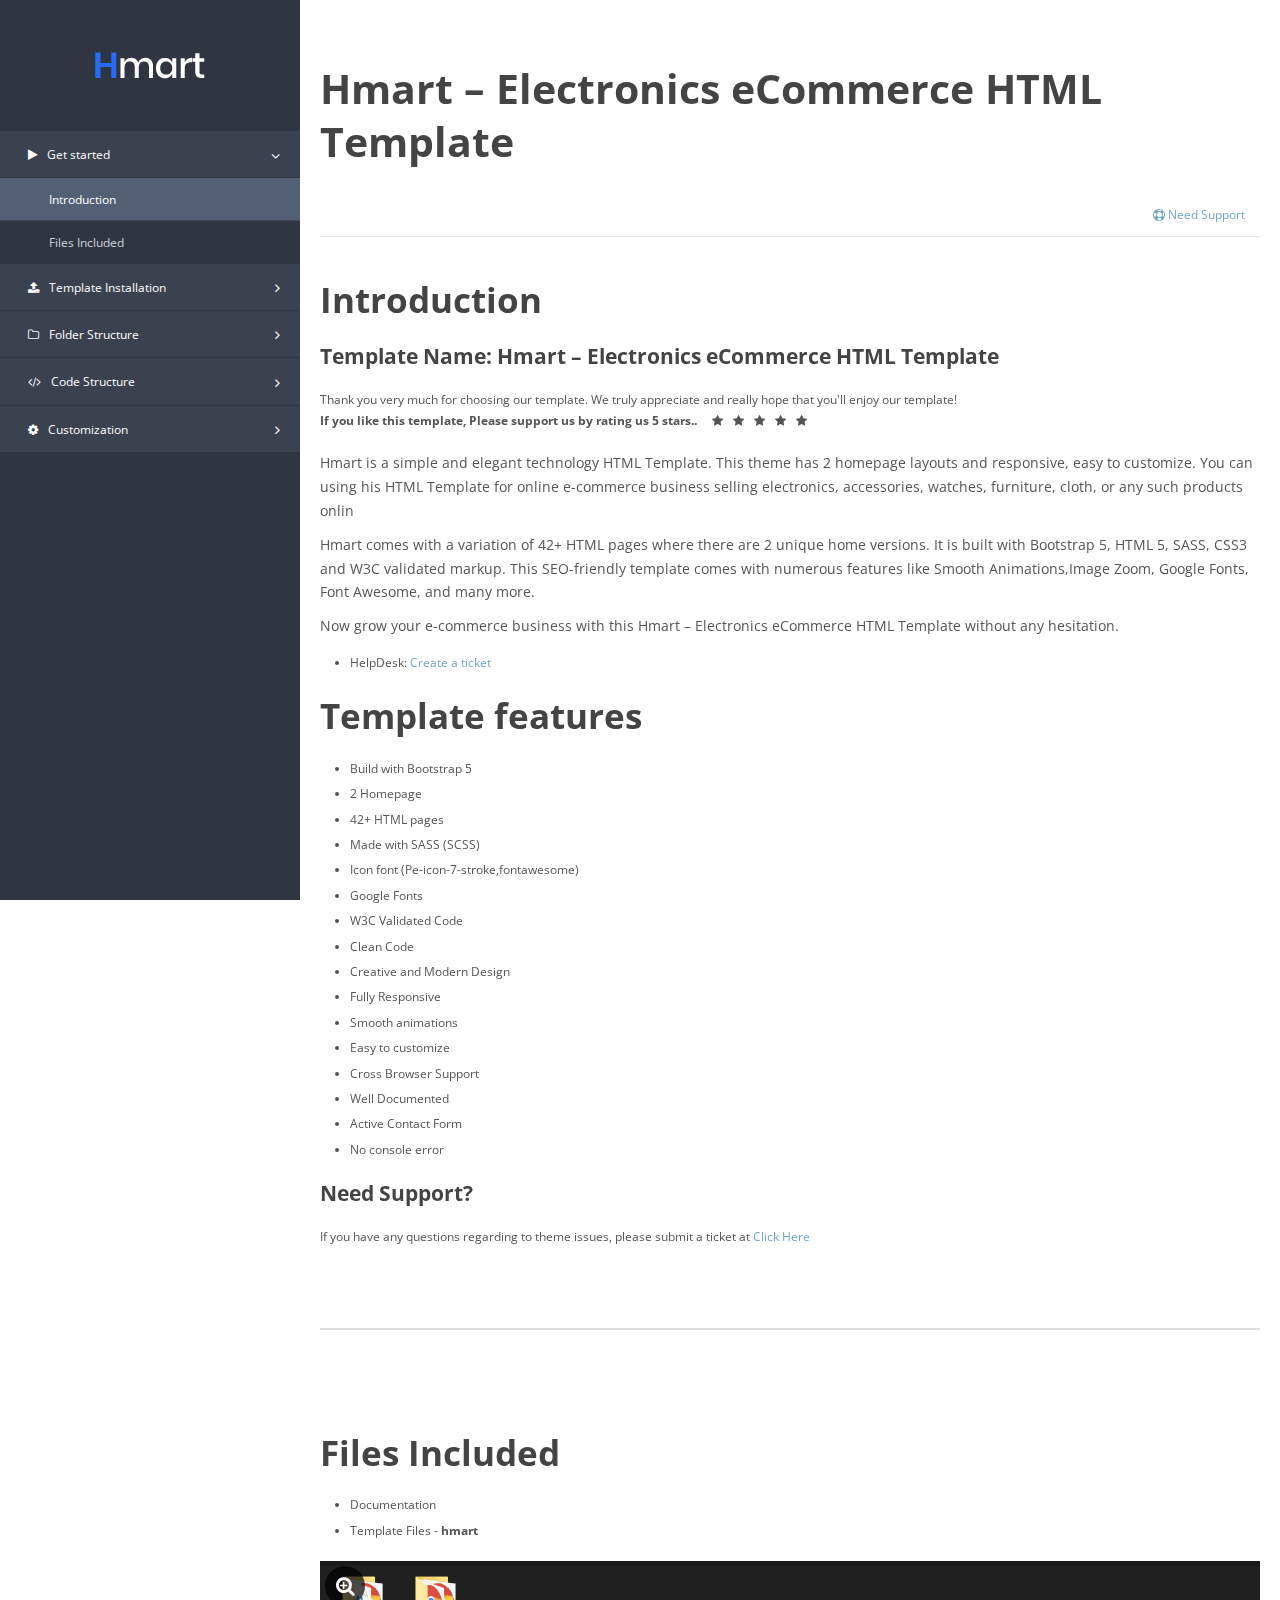
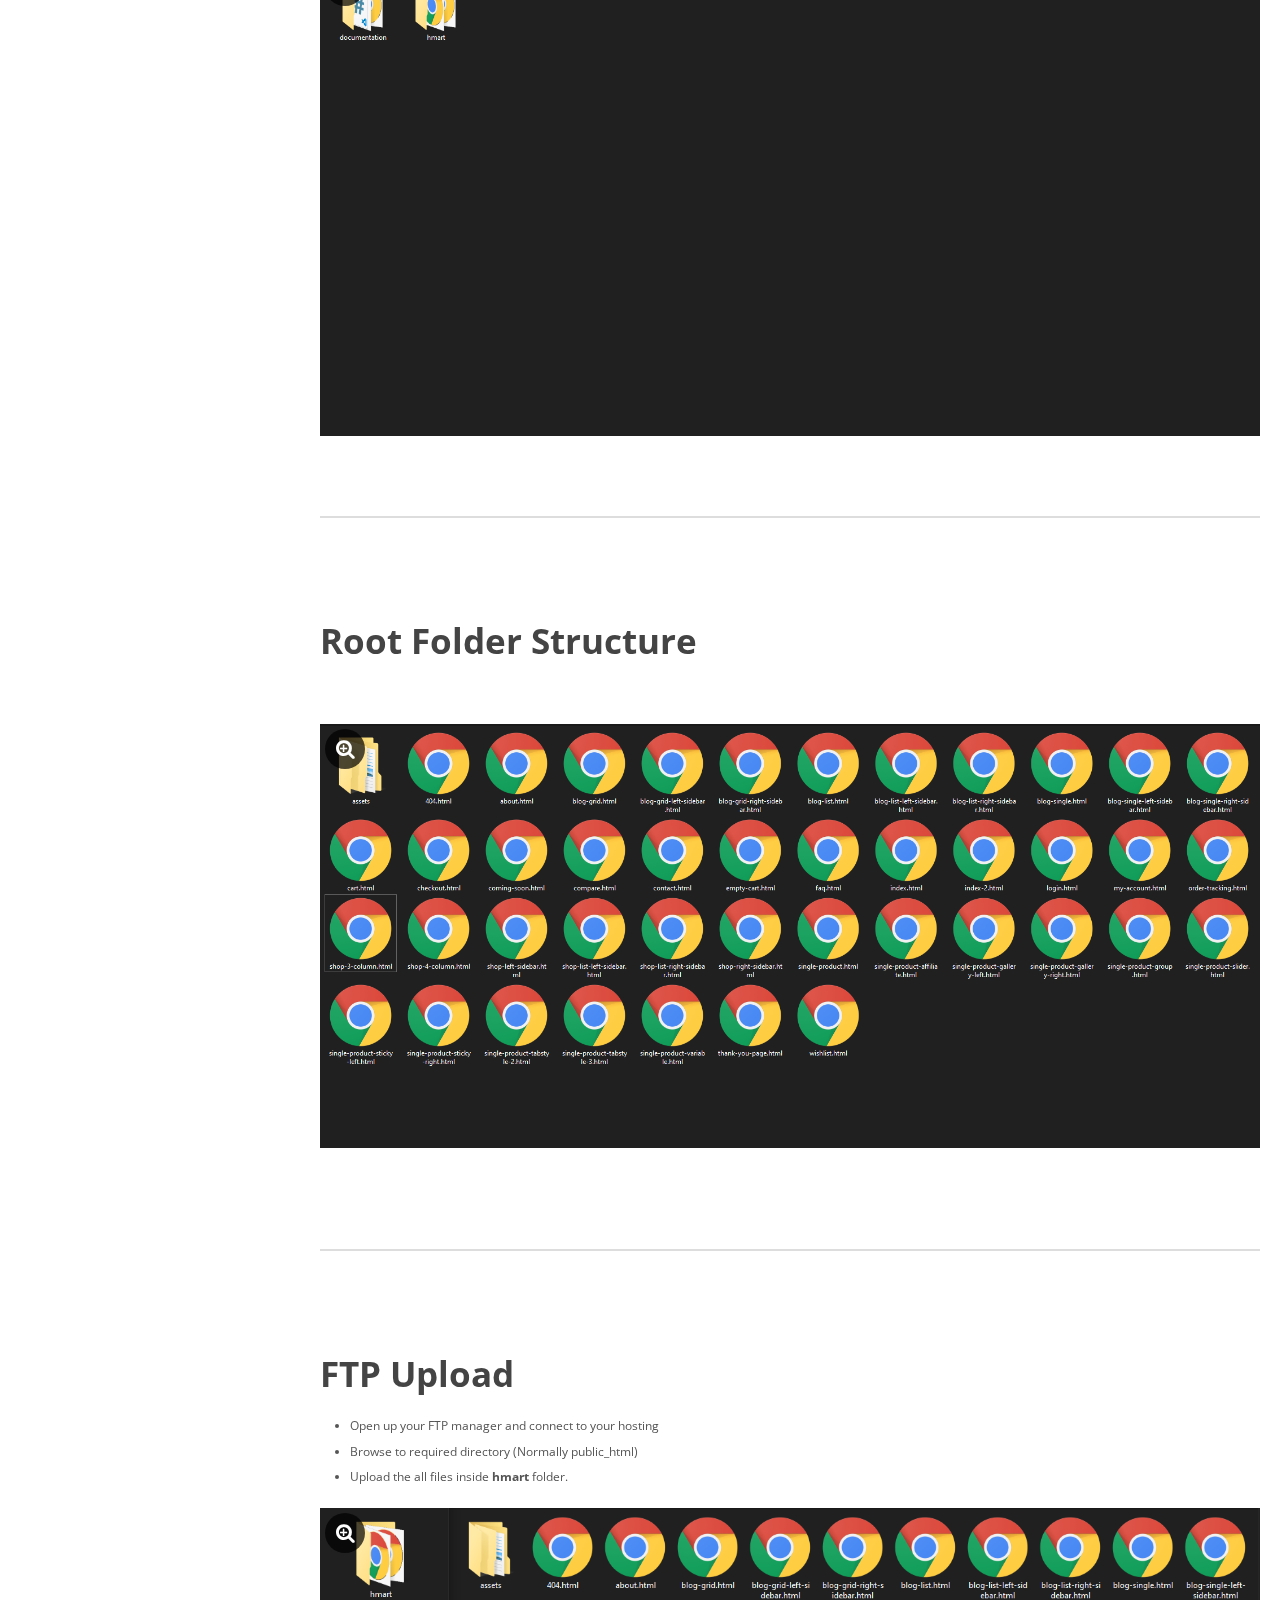
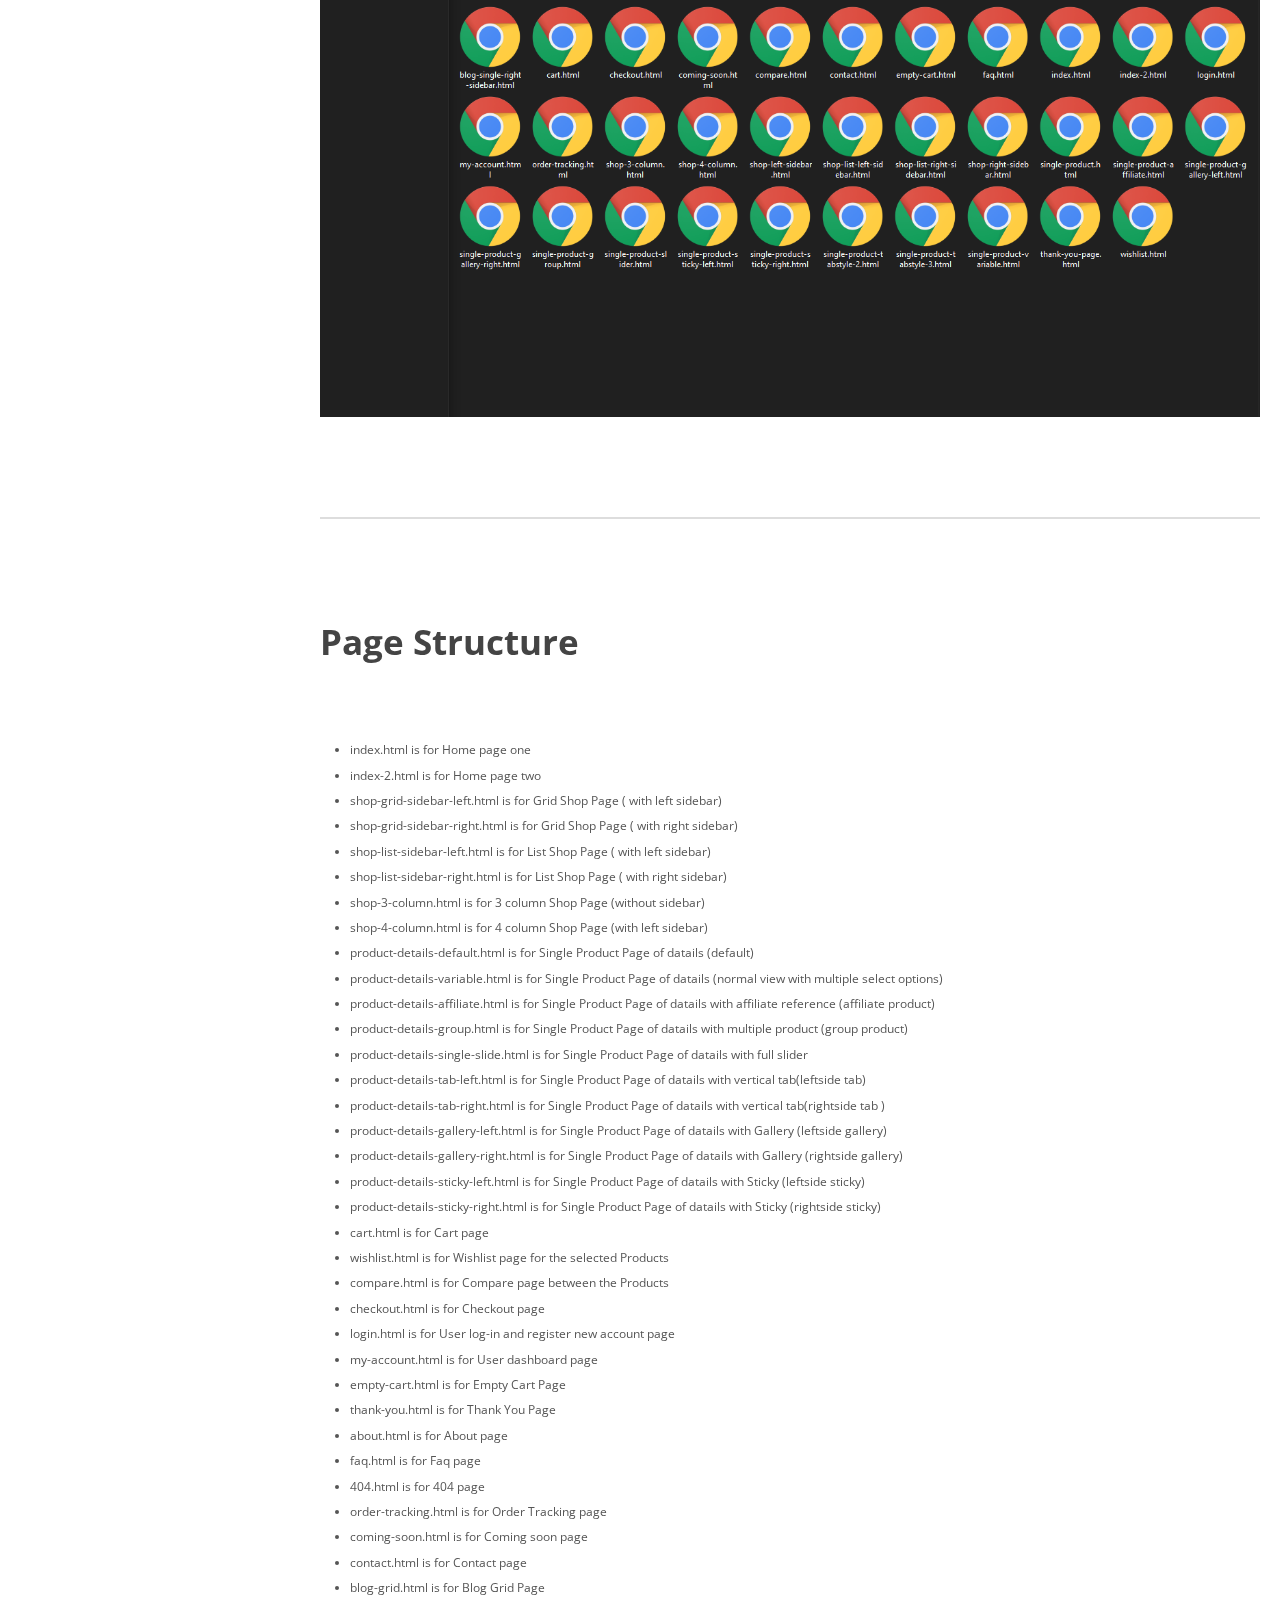
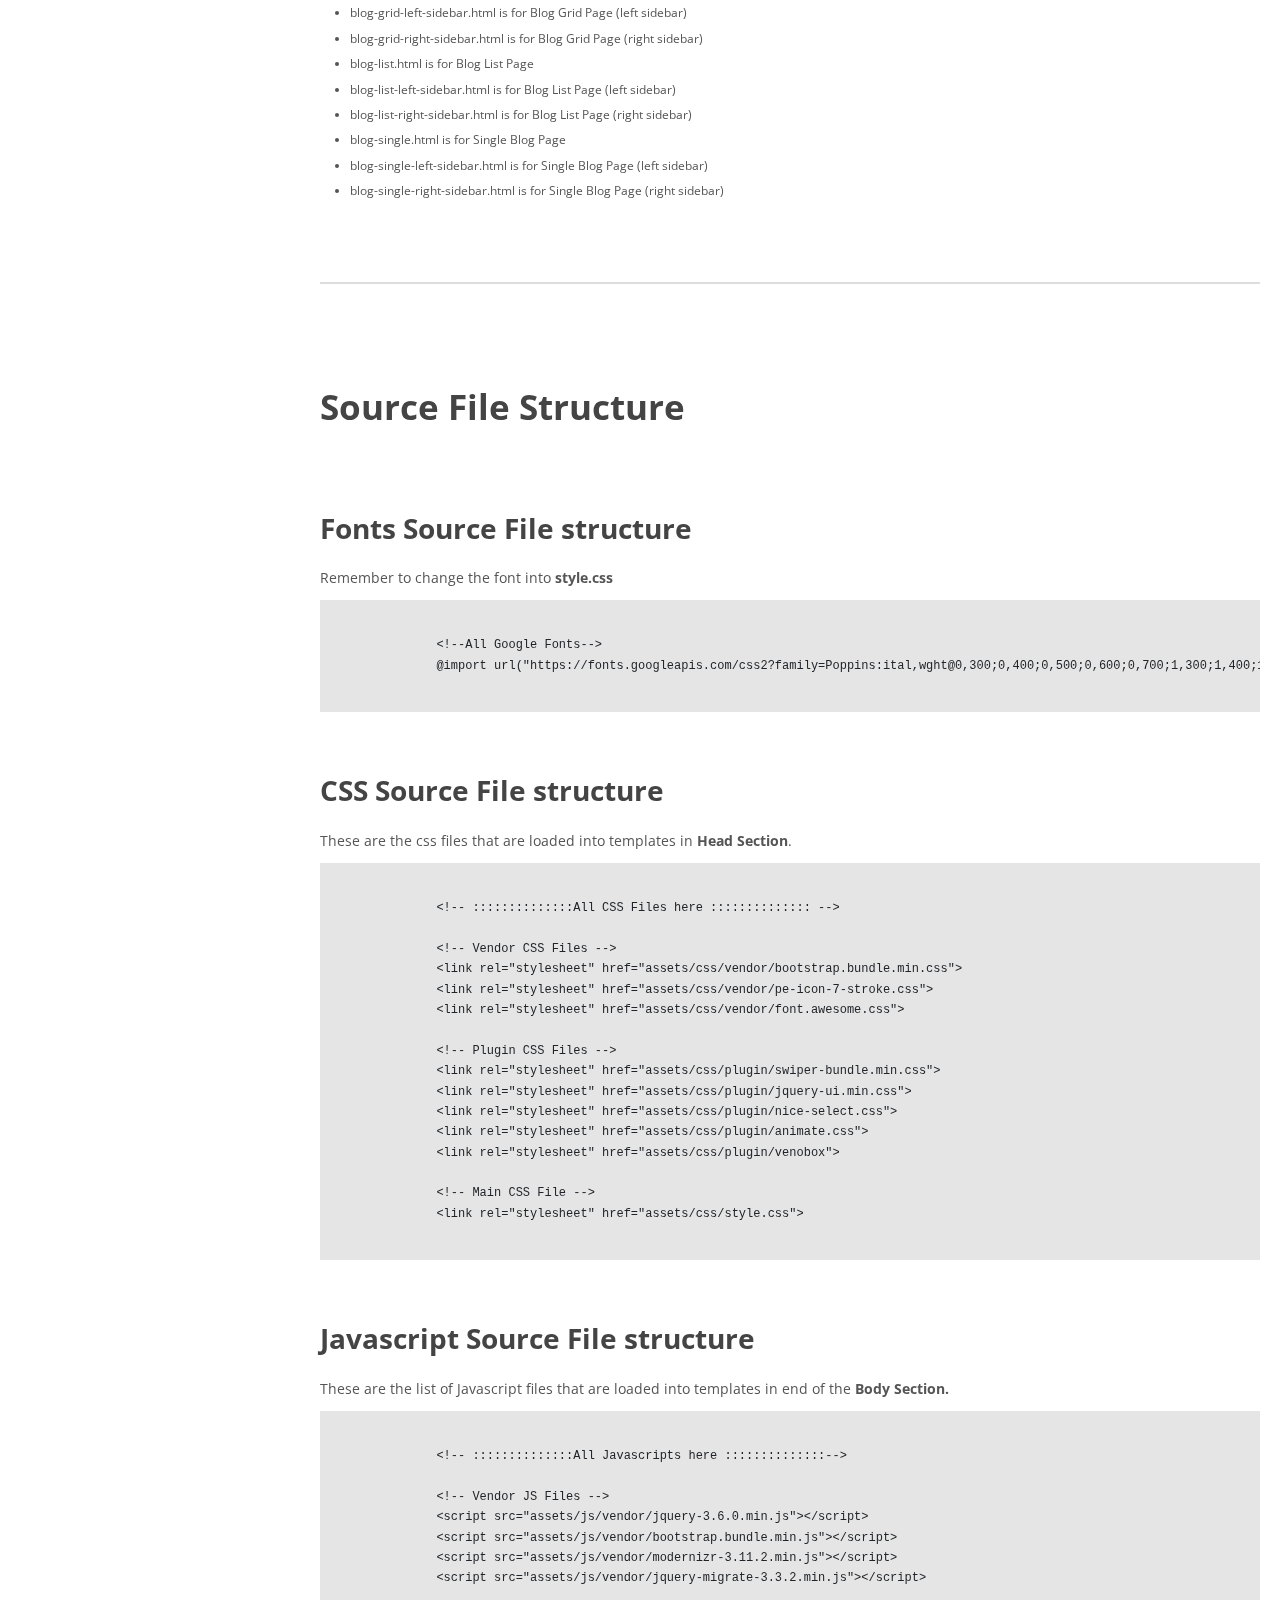
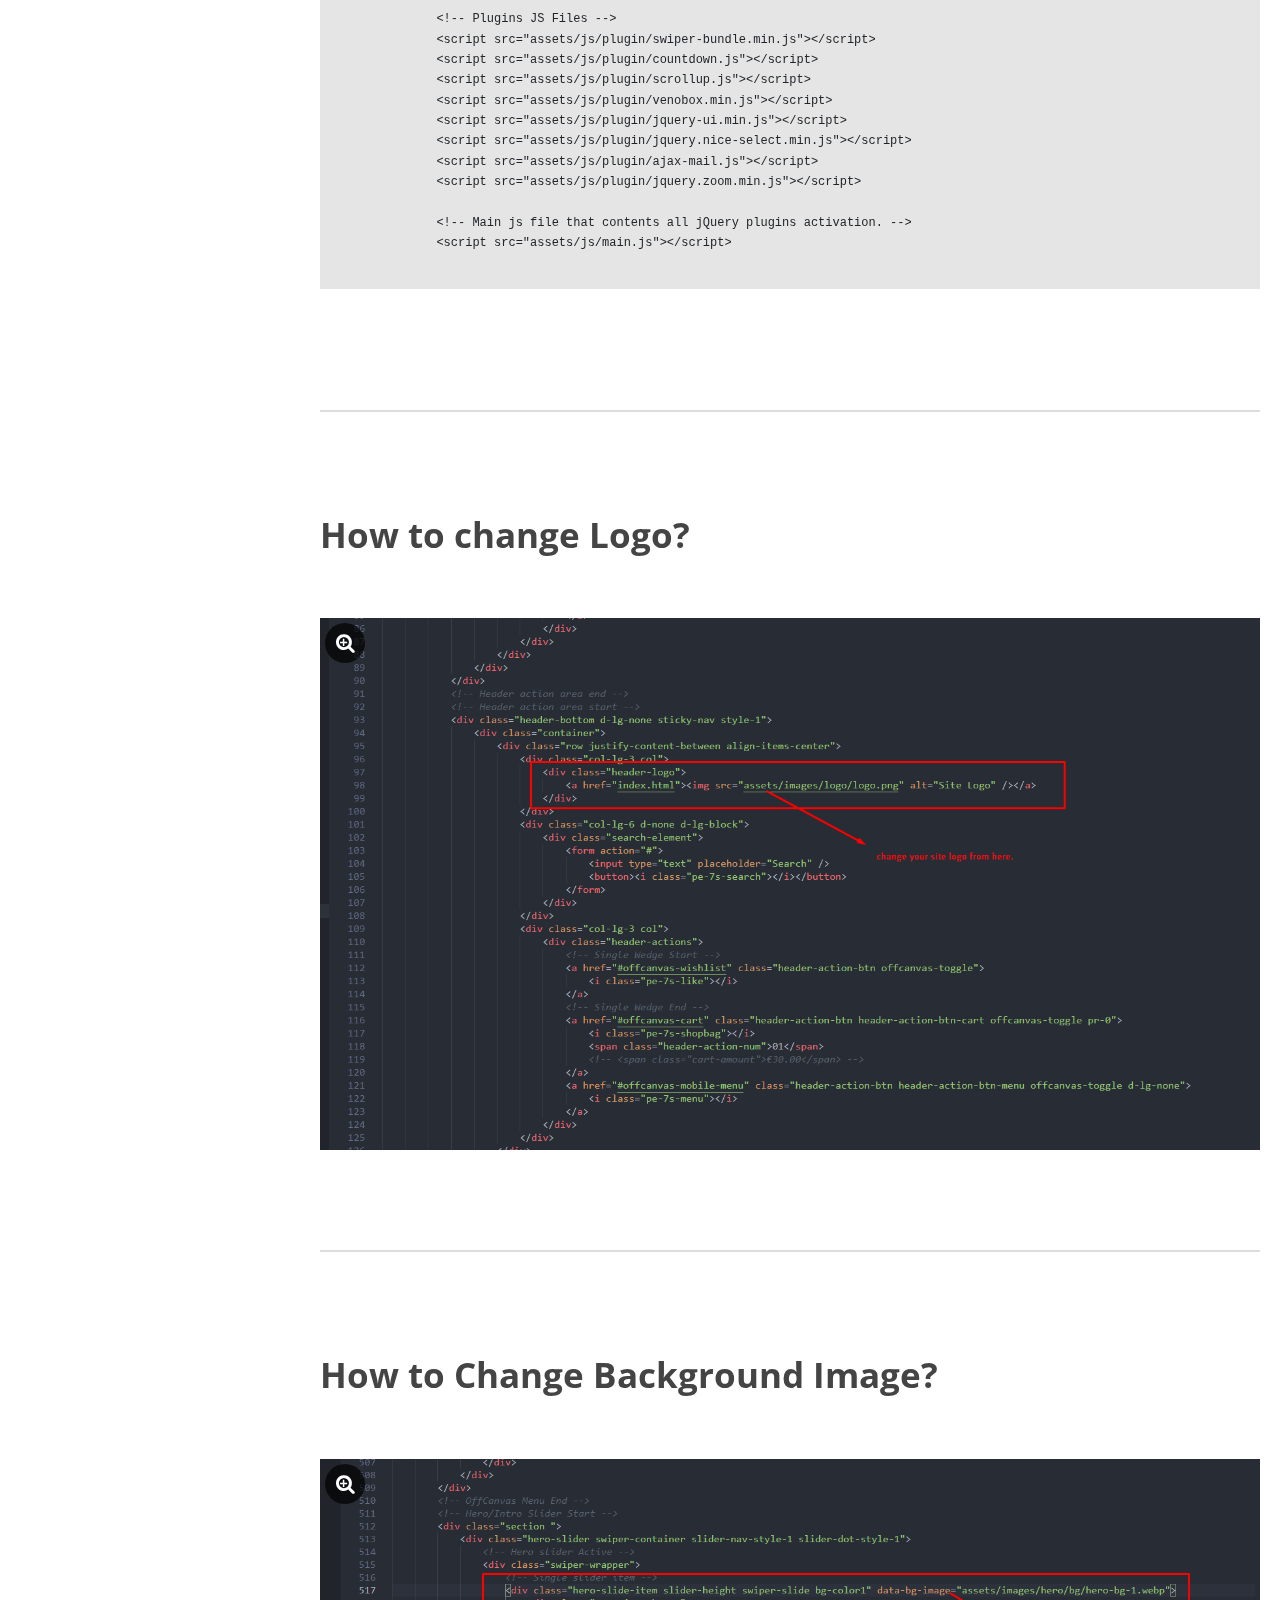
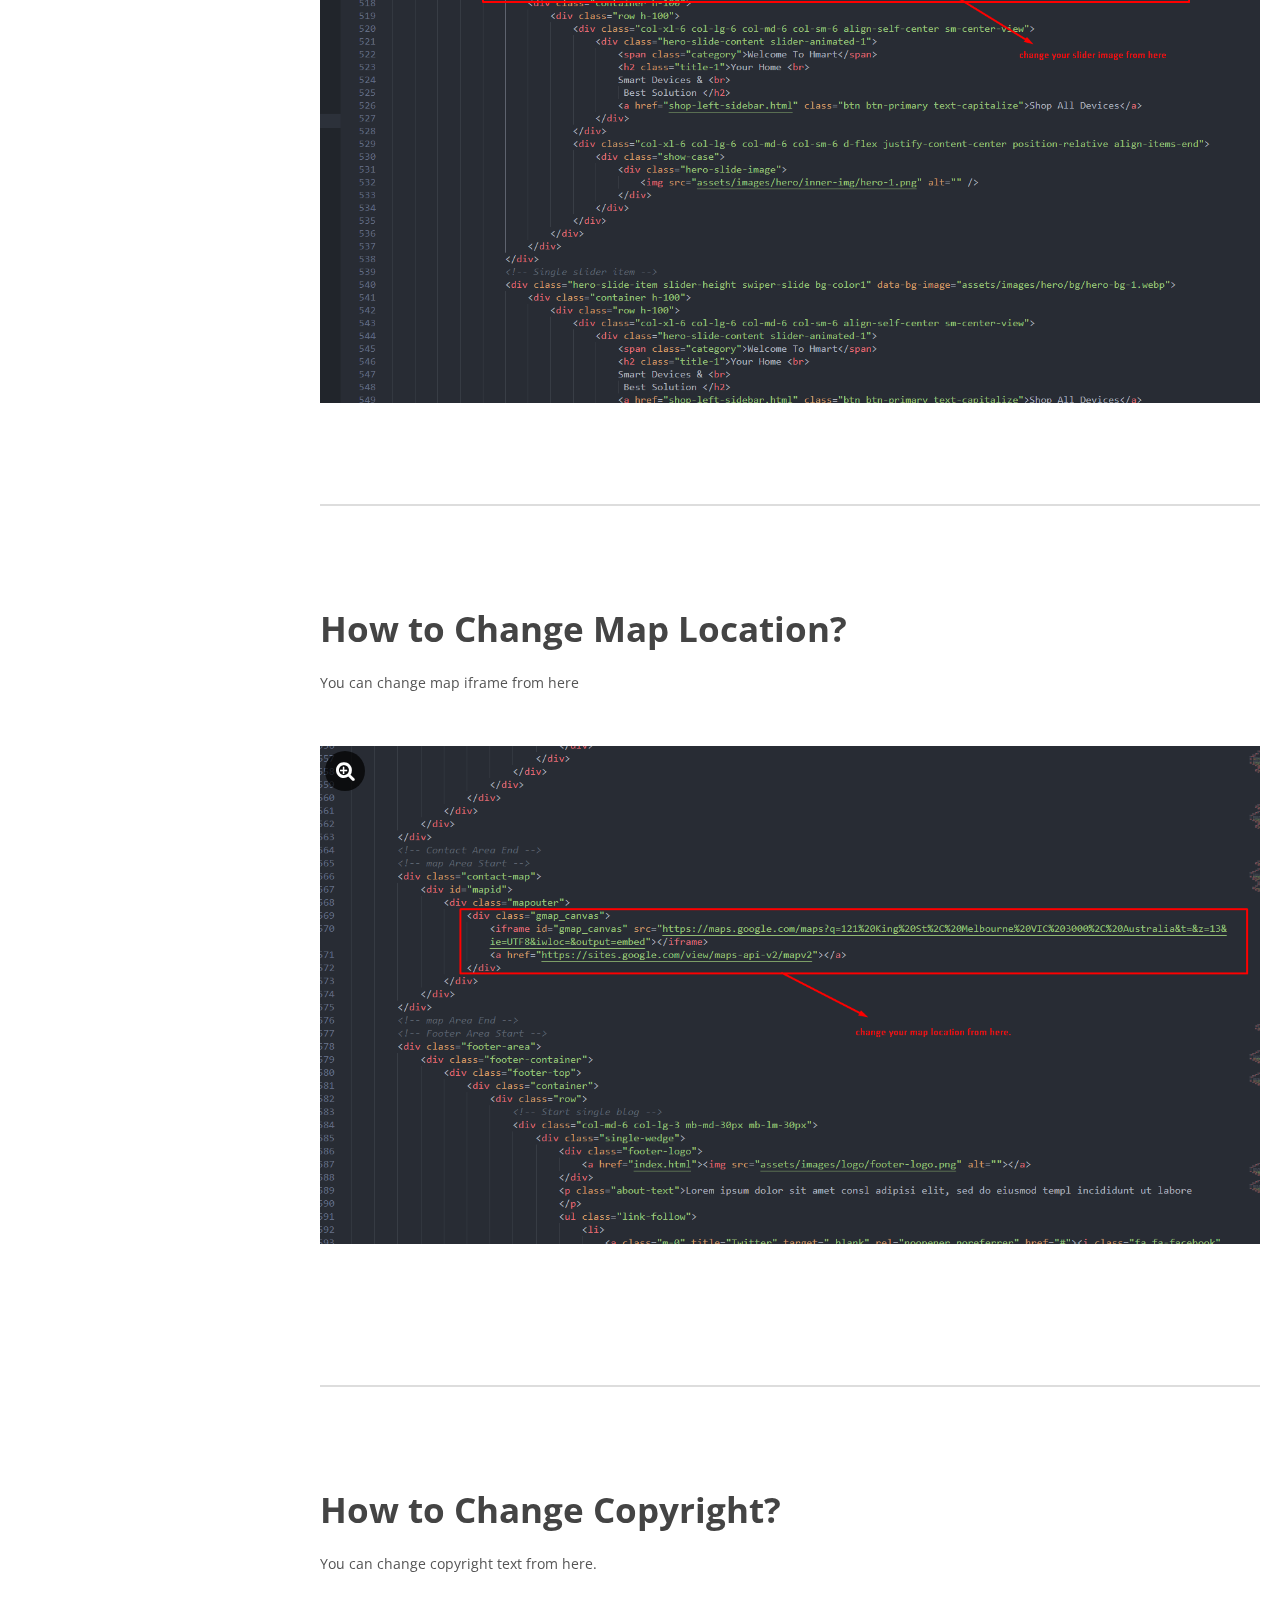
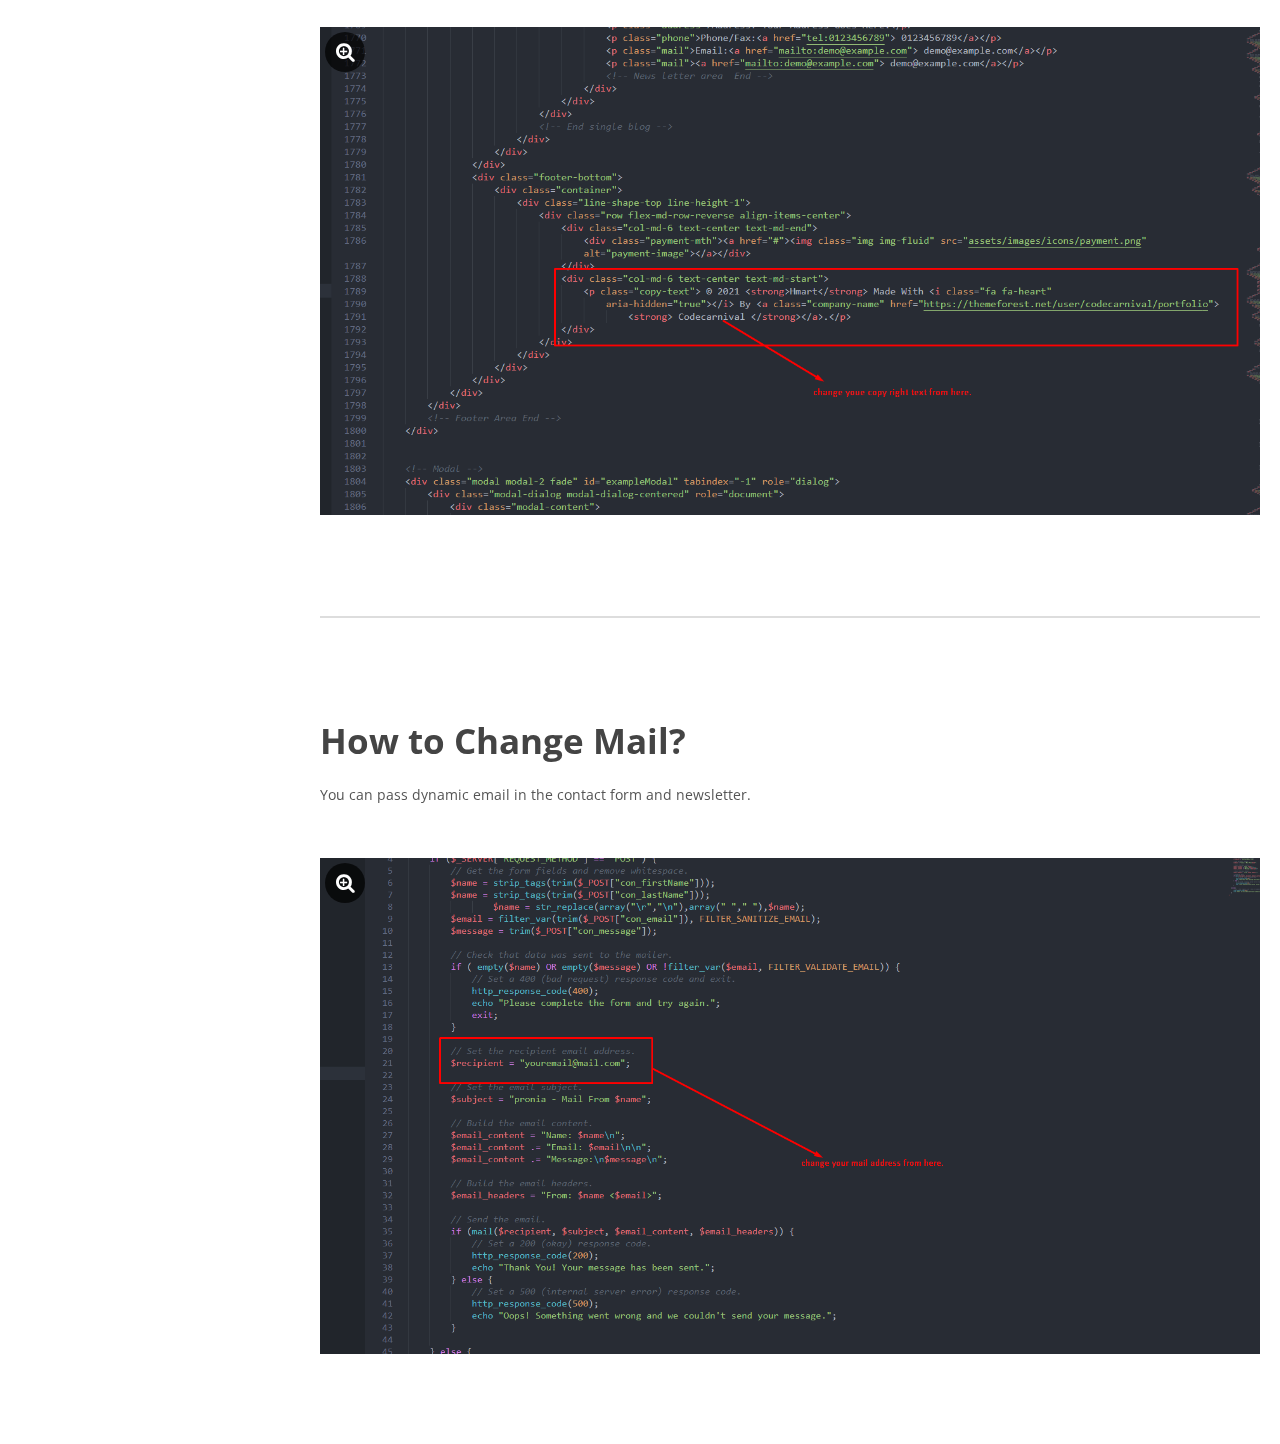
<file: FujiShop/target/classes/Hmart - Electronics eCommerce HTML Template/documentation/index.html>
<!DOCTYPE html>
<html lang="en">

<head>
  <meta charset="UTF-8" />
  <meta name="viewport" content="width=device-width, initial-scale=1" />
    <title>Hmart – Electronics eCommerce HTML Template</title>
  <!-- Favicon icon -->
  <link rel="icon" type="image/x-icon" href="images/favicon.ico" />
  <link rel="stylesheet" href="assets/jquery.fancybox.min.css" />
  <link href="http://fonts.googleapis.com/css?family=Open+Sans:400italic,400,700" rel="stylesheet" type="text/css" />
  <link rel="stylesheet" href="assets/bootstrap.min.css" />
  <link href="https://maxcdn.bootstrapcdn.com/font-awesome/4.4.0/css/font-awesome.min.css" rel="stylesheet" />
  <link rel="stylesheet" href="style.css" type="text/css" media="all" />
</head>

<body>
  <div class="body-wrapper container-fluid p-0">
    <!-- nav area -->
    <div class="nav-wrapper">
      <div class="logo-wrapper">
        <h1 class="logo-title">
          Hmart – Electronics eCommerce HTML Template
        </h1>
      </div>
      <div class="navigation" id="nav">
        <div class="nav-item active">
          <a class="nav-list-item"><i class="fa fa-play"></i>Get started</a>
          <div class="sub-nav">
            <a class="sub-nav-item active" href="#introduction">Introduction</a>
            <a class="sub-nav-item" href="#filesincluded">Files Included</a>
          </div>
        </div>
        <div class="nav-item">
          <a class="nav-list-item"><i class="fa fa-upload"></i>Template Installation</a>
          <div class="sub-nav">
            <a class="sub-nav-item" href="#install-steps">Installation Steps</a>
          </div>
        </div>
        <div class="nav-item">
          <a class="nav-list-item"><i class="fa fa-folder-o" href="#folder-structure"></i>Folder
            Structure</a>
          <div class="sub-nav">
            <a class="sub-nav-item" href="#root-folder-structure">Root Folder Structure</a>
            <a class="sub-nav-item" href="#src-folder-structure">Src Folder Structure</a>
          </div>
        </div>
        <div class="nav-item">
          <a class="nav-list-item"><i class="fa fa-code"></i>Code Structure</a>
          <div class="sub-nav">
            <a class="sub-nav-item" href="#page-structure">Page Structure</a>
            <a class="sub-nav-item" href="#sourcefile-structure">Source File Structure</a>
          </div>
        </div>
        <div class="nav-item">
          <a class="nav-list-item"><i class="fa fa-cog"></i>Customization</a>
          <div class="sub-nav">
            <a class="sub-nav-item" href="#logo-change">Change Logo</a>
            <a class="sub-nav-item" href="#content-change">Change Content & Images</a>
            <a class="sub-nav-item" href="#map-change">Change Map Location</a>
            <a class="sub-nav-item" href="#copyright-change">Change Copyrigt Text</a>
            <a class="sub-nav-item" href="#mail-change">Change Mail</a>
          </div>
        </div>
      </div>
    </div>

    <!-- content area -->
    <div class="content-wrapper" id="content">
      <div class="doc-hero-wrap">
        <div class="hero-wrap-inner">
          <h2 class="title">Hmart – Electronics eCommerce HTML Template</h2>
        </div>
      </div>

      <div class="need-support">
        <a href="https://ticket.hasthemes.com/" target="_blank"><i class="fa fa-support"></i>Need Support</a>
      </div>

      <!-- Getting start -->
      <div class="content-section" id="introduction" style="display: block;">
        <h3>Introduction</h3>
        <h5>Template Name: Hmart – Electronics eCommerce HTML Template</h5>
        Thank you very much for choosing our template. We truly appreciate and
        really hope that you'll enjoy our template! <br />
        <strong>If you like this template, Please support us by rating us 5
          stars..</strong>&nbsp;&nbsp;&nbsp;&nbsp;&nbsp;<i class="fa fa-star"></i><i class="fa fa-star"></i><i
          class="fa fa-star"></i><i class="fa fa-star"></i><i class="fa fa-star"></i><br /><br />

        <p>Hmart is a simple and elegant technology HTML Template. This theme has 2 homepage layouts and responsive, easy to customize. You can using his HTML Template for online e-commerce business selling electronics, accessories, watches, furniture, cloth, or any such products onlin</p>

        <p>Hmart comes with a variation of 42+ HTML pages where there are 2 unique home versions. It is built with Bootstrap 5, HTML 5, SASS, CSS3 and W3C validated markup. This SEO-friendly template comes with numerous features like Smooth Animations,Image Zoom, Google Fonts, Font Awesome, and many more.</p>

        <p>Now grow your e-commerce business with this Hmart – Electronics eCommerce HTML Template without any hesitation.</p> 

        <ul>
          <li>
            HelpDesk:
            <a target="_blank" href="https://ticket.hasthemes.com/">Create a ticket</a>
          </li>
        </ul>
        <h3>Template features</h3>
        <ul>
          <li>Build with Bootstrap 5</li>
          <li>2 Homepage</li>
          <li>42+ HTML pages</li>
          <li>Made with SASS (SCSS)</li>
          <li>Icon font (Pe-icon-7-stroke,fontawesome)</li>
          <li>Google Fonts</li>
          <li>W3C Validated Code</li>
          <li>Clean Code</li>
          <li>Creative and Modern Design</li>
          <li>Fully Responsive</li>
          <li>Smooth animations</li>
          <li>Easy to customize</li>
          <li>Cross Browser Support</li>
          <li>Well Documented</li>
          <li>Active Contact Form</li>
          <li>No console error</li>
        </ul>
        <h5>Need Support?</h5>
        If you have any questions regarding to theme issues, please submit a
        ticket at
        <a target="_blank" href="https://ticket.hasthemes.com/">Click Here</a>
      </div>
      <div class="content-section" id="filesincluded">
        <h3>Files Included</h3>
        <ul>
          <li>Documentation</li>
          <li>Template Files - <strong>hmart</strong></li>
        </ul>
        <a class="popup_image" data-fancybox="install-file" href="images/installation/1.png"><img
            src="images/installation/1.png" /></a>
      </div>
      <div class="content-section" id="root-folder-structure">
        <h3>Root Folder Structure</h3>
        <br />
        <br />
        <a class="popup_image" data-fancybox="install-file" href="images/folder-structure/1.png"><img
            src="images/folder-structure/1.png" /></a>
        <br />
        <br />
      </div>

      <div class="content-section" id="install-steps">
        <h3>FTP Upload</h3>
        <ul>
          <li>Open up your FTP manager and connect to your hosting</li>
          <li>Browse to required directory (Normally public_html)</li>
          <li>Upload the all files inside <strong>hmart</strong> folder.</li>
        </ul>
        <a class="popup_image" data-fancybox="install-file" href="images/folder-structure/2.png"><img
            src="images/folder-structure/2.png" /></a>
        <br />
        <br />
      </div>
      <div class="content-section" id="page-structure">
        <h3>Page Structure</h3>
        <br />
        <br />
        <ul>
            <li>index.html is for Home page one</li>
            <li>index-2.html is for Home page two</li>

            <li>shop-grid-sidebar-left.html is for Grid Shop Page ( with left sidebar)</li>
            <li>shop-grid-sidebar-right.html is for Grid Shop Page ( with right sidebar)</li>
            <li>shop-list-sidebar-left.html is for List Shop Page ( with left sidebar)</li>
            <li>shop-list-sidebar-right.html is for List Shop Page ( with right sidebar)</li>
            <li>shop-3-column.html is for 3 column Shop Page  (without sidebar)</li>
            <li>shop-4-column.html is for 4 column Shop Page  (with left sidebar)</li>

            <li>product-details-default.html is for Single Product Page of datails (default)</li>
            <li>product-details-variable.html is for Single Product Page of datails (normal view with multiple select options)</li>
            <li>product-details-affiliate.html is for Single Product Page of datails with affiliate reference (affiliate product)</li>
            <li>product-details-group.html is for Single Product Page of datails with multiple product (group product)</li>
            <li>product-details-single-slide.html is for Single Product Page of datails with full slider</li>
            <li>product-details-tab-left.html is for Single Product Page of datails with vertical tab(leftside tab)</li>
            <li>product-details-tab-right.html is for Single Product Page of datails with vertical tab(rightside tab )</li>
            <li>product-details-gallery-left.html is for Single Product Page of datails with Gallery (leftside gallery)</li>
            <li>product-details-gallery-right.html is for Single Product Page of datails with Gallery (rightside gallery)</li>
            <li>product-details-sticky-left.html is for Single Product Page of datails with Sticky (leftside sticky)</li>
            <li>product-details-sticky-right.html is for Single Product Page of datails with Sticky (rightside sticky)</li>

            <li>cart.html is for Cart page</li>
            <li>wishlist.html is for Wishlist page for the selected Products</li>
            <li>compare.html is for Compare page between the Products</li>
            <li>checkout.html is for Checkout page</li>
            <li>login.html is for User log-in and register new account page</li>
            <li>my-account.html is for User dashboard page</li>
            <li>empty-cart.html is for Empty Cart Page</li>
            <li>thank-you.html is for Thank You Page</li>

            <li>about.html is for About page</li>
            <li>faq.html is for Faq page </li>
            <li>404.html is for 404 page </li>
            <li>order-tracking.html is for Order Tracking page </li>
            <li>coming-soon.html is for Coming soon page </li>
            <li>contact.html is for Contact page </li>

            <li>blog-grid.html is for Blog Grid Page</li>
            <li>blog-grid-left-sidebar.html is for Blog Grid Page (left sidebar)</li>
            <li>blog-grid-right-sidebar.html is for Blog Grid Page (right sidebar)</li>
            <li>blog-list.html is for Blog List Page</li>
            <li>blog-list-left-sidebar.html is for Blog List Page (left sidebar)</li>
            <li>blog-list-right-sidebar.html is for Blog List Page (right sidebar)</li>
            <li>blog-single.html is for Single Blog Page</li>
            <li>blog-single-left-sidebar.html is for Single Blog Page (left sidebar)</li>
            <li>blog-single-right-sidebar.html is for Single Blog Page (right sidebar)</li>
          </ul>
      </div>
      <div class="content-section" id="sourcefile-structure">
        <h3>Source File Structure</h3>
        <br />
        <br />
          <h4>Fonts Source File structure</h4>
          <p>Remember to change the font into <strong>style.css</strong></p>
          <pre class="pre-format">            
            &lt;!--All Google Fonts--&gt;
            @import url("https://fonts.googleapis.com/css2?family=Poppins:ital,wght@0,300;0,400;0,500;0,600;0,700;1,300;1,400;1,500;1,600;1,700&display=swap");
          </pre>  
          <br />
          <br />
          <h4>CSS Source File structure</h4>
          <p>These are the css files that are loaded into templates in  <strong>Head Section</strong>.</p>
          <pre class="pre-format">            
            &lt;!-- ::::::::::::::All CSS Files here :::::::::::::: --&gt;

            &lt;!-- Vendor CSS Files --&gt;
            &lt;link rel="stylesheet" href="assets/css/vendor/bootstrap.bundle.min.css"&gt;
            &lt;link rel="stylesheet" href="assets/css/vendor/pe-icon-7-stroke.css"&gt;
            &lt;link rel="stylesheet" href="assets/css/vendor/font.awesome.css"&gt;

            &lt;!-- Plugin CSS Files --&gt;
            &lt;link rel="stylesheet" href="assets/css/plugin/swiper-bundle.min.css"&gt;
            &lt;link rel="stylesheet" href="assets/css/plugin/jquery-ui.min.css"&gt;
            &lt;link rel="stylesheet" href="assets/css/plugin/nice-select.css"&gt;
            &lt;link rel="stylesheet" href="assets/css/plugin/animate.css"&gt;
            &lt;link rel="stylesheet" href="assets/css/plugin/venobox"&gt;

            &lt;!-- Main CSS File --&gt;
            &lt;link rel="stylesheet" href="assets/css/style.css"&gt;
          </pre>        
        <br />
        <br />
          <h4>Javascript Source File structure</h4>
          <p>These are the list of Javascript files that are loaded into templates in end of the <strong>Body Section.</strong></p>
          <pre class="pre-format">        
            &lt;!-- ::::::::::::::All Javascripts here ::::::::::::::-->

            &lt;!-- Vendor JS Files -->         
            &lt;script src="assets/js/vendor/jquery-3.6.0.min.js">&lt;/script>
            &lt;script src="assets/js/vendor/bootstrap.bundle.min.js">&lt;/script>                 
            &lt;script src="assets/js/vendor/modernizr-3.11.2.min.js">&lt;/script>          
            &lt;script src="assets/js/vendor/jquery-migrate-3.3.2.min.js">&lt;/script>    

            &lt;!-- Plugins JS Files -->         
            &lt;script src="assets/js/plugin/swiper-bundle.min.js">&lt;/script>                 
            &lt;script src="assets/js/plugin/countdown.js">&lt;/script>          
            &lt;script src="assets/js/plugin/scrollup.js">&lt;/script>          
            &lt;script src="assets/js/plugin/venobox.min.js">&lt;/script>          
            &lt;script src="assets/js/plugin/jquery-ui.min.js">&lt;/script>          
            &lt;script src="assets/js/plugin/jquery.nice-select.min.js">&lt;/script>          
            &lt;script src="assets/js/plugin/ajax-mail.js">&lt;/script>          
            &lt;script src="assets/js/plugin/jquery.zoom.min.js">&lt;/script> 

            &lt;!-- Main js file that contents all jQuery plugins activation. -->         
            &lt;script src="assets/js/main.js">&lt;/script>
        </pre>

        <br />
        <br />
      </div>
      <div class="content-section" id="logo-change">
        <h3>How to change Logo?</h3>
        <br />
        <br />
        <a class="popup_image" data-fancybox="install-file" href="images/customization/logo.png"><img
            src="images/customization/logo.png" /></a>
        <br />
        <br />
      </div>
      <div class="content-section" id="content-change">
        <h3>How to Change Background Image?</h3>
        <br />
        <br />
        <a class="popup_image" data-fancybox="install-file" href="images/customization/data.png"><img
            src="images/customization/data.png" /></a>
        <br />
        <br />
      </div>
      <div class="content-section" id="map-change">
        <h3>How to Change Map Location?</h3>
        <p>
          You can change map iframe from here
        </p>
        <br />
        <br />
        <a class="popup_image" data-fancybox="install-file" href="images/customization/map.png"><img
            src="images/customization/map.png" /></a>
        <br />
        <br />

        <br />
        <br />
      </div>
      <div class="content-section" id="copyright-change">
        <h3>How to Change Copyright?</h3>
        <p>
          You can change copyright text from here.
        </p>
        <br />
        <br />
        <a class="popup_image" data-fancybox="install-file" href="images/customization/copyright.png"><img
            src="images/customization/copyright.png" /></a>

        <br />
        <br />
      </div>
      <div class="content-section" id="mail-change">
        <h3>How to Change Mail?</h3>
        <p>
          You can pass dynamic email in the contact form and newsletter.
        </p>
        <br />
        <br />
        <a class="popup_image" data-fancybox="install-file" href="images/customization/newsletter.png"><img
            src="images/customization/newsletter.png" /></a>

        <br />
        <br />
      </div>
    </div>
  </div>
  <!-- body-wrapper -->
  <script type="text/javascript" src="assets/jquery.js"></script>
  <script type="text/javascript" src="assets/bootstrap.min.js"></script>
  <script type="text/javascript" src="assets/jquery.fancybox.min.js"></script>
  <script type="text/javascript" src="assets/script.js"></script>
</body>

</html>
</file>
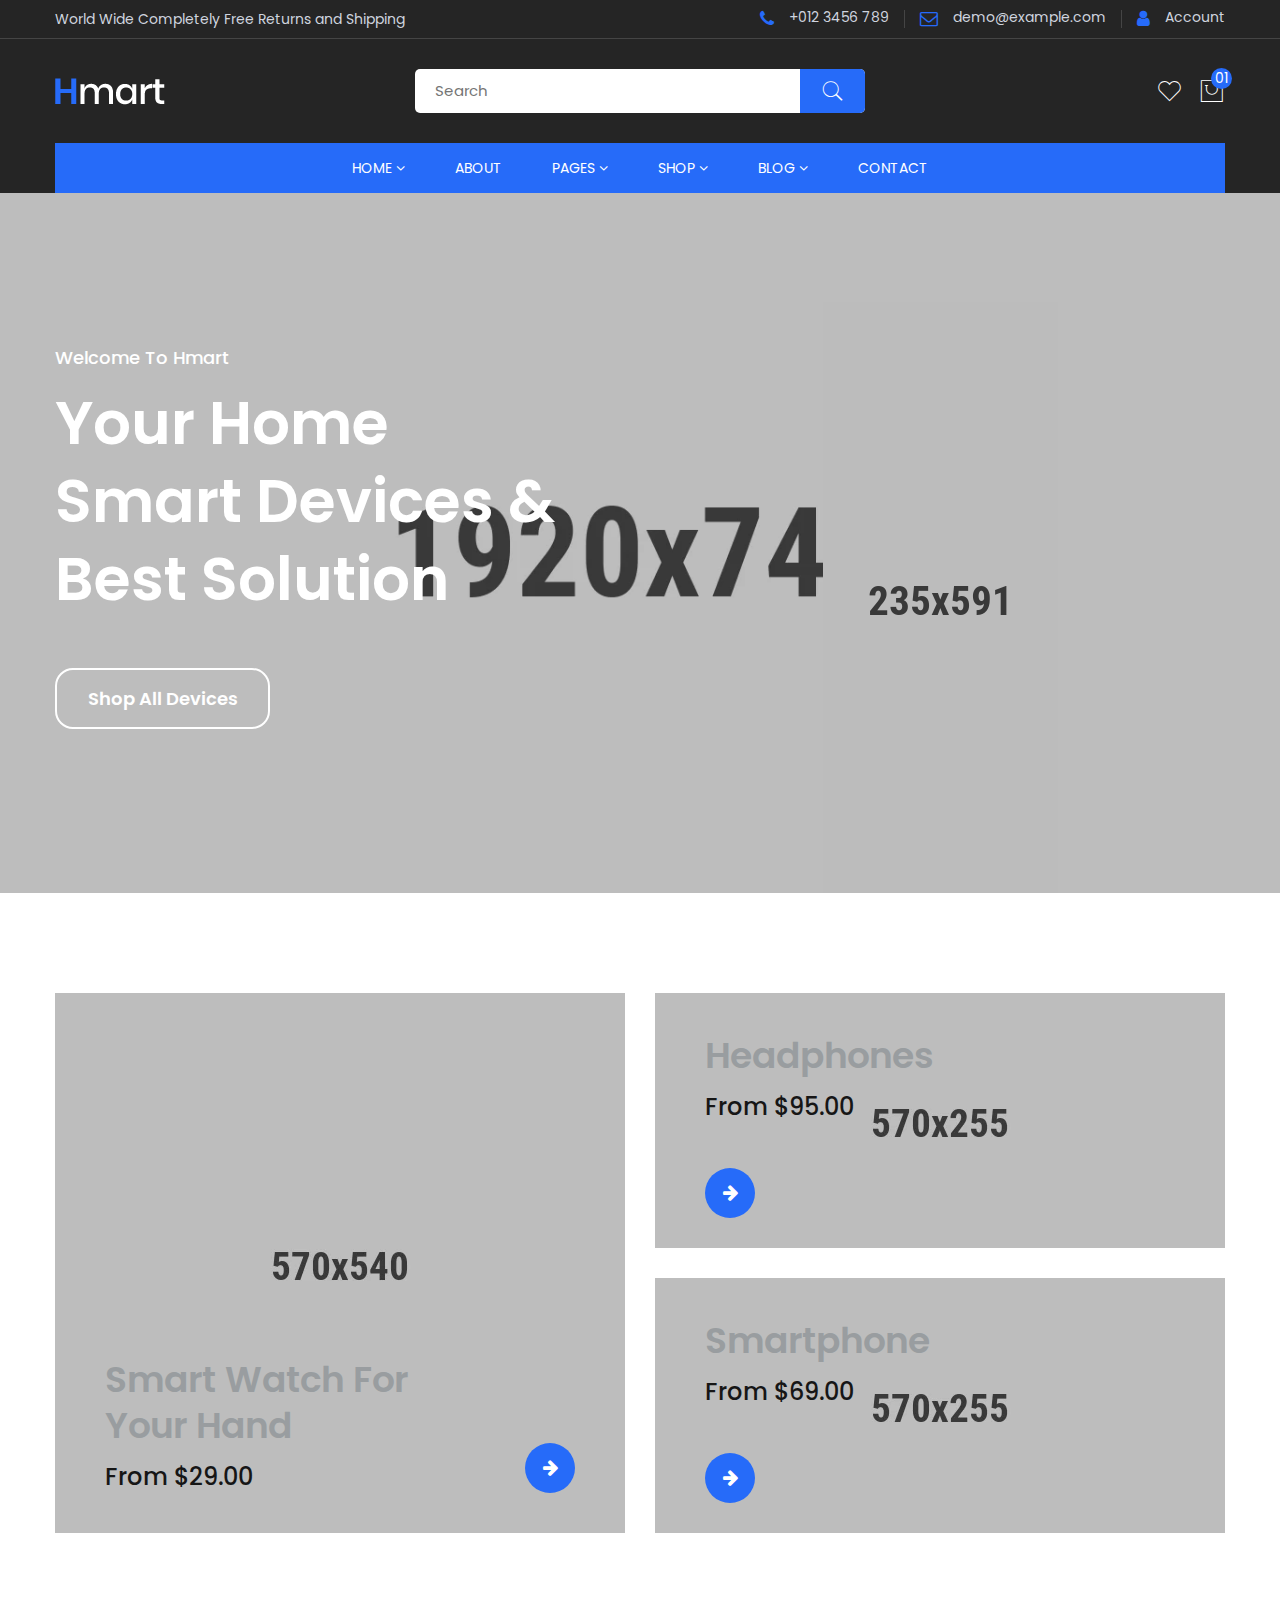
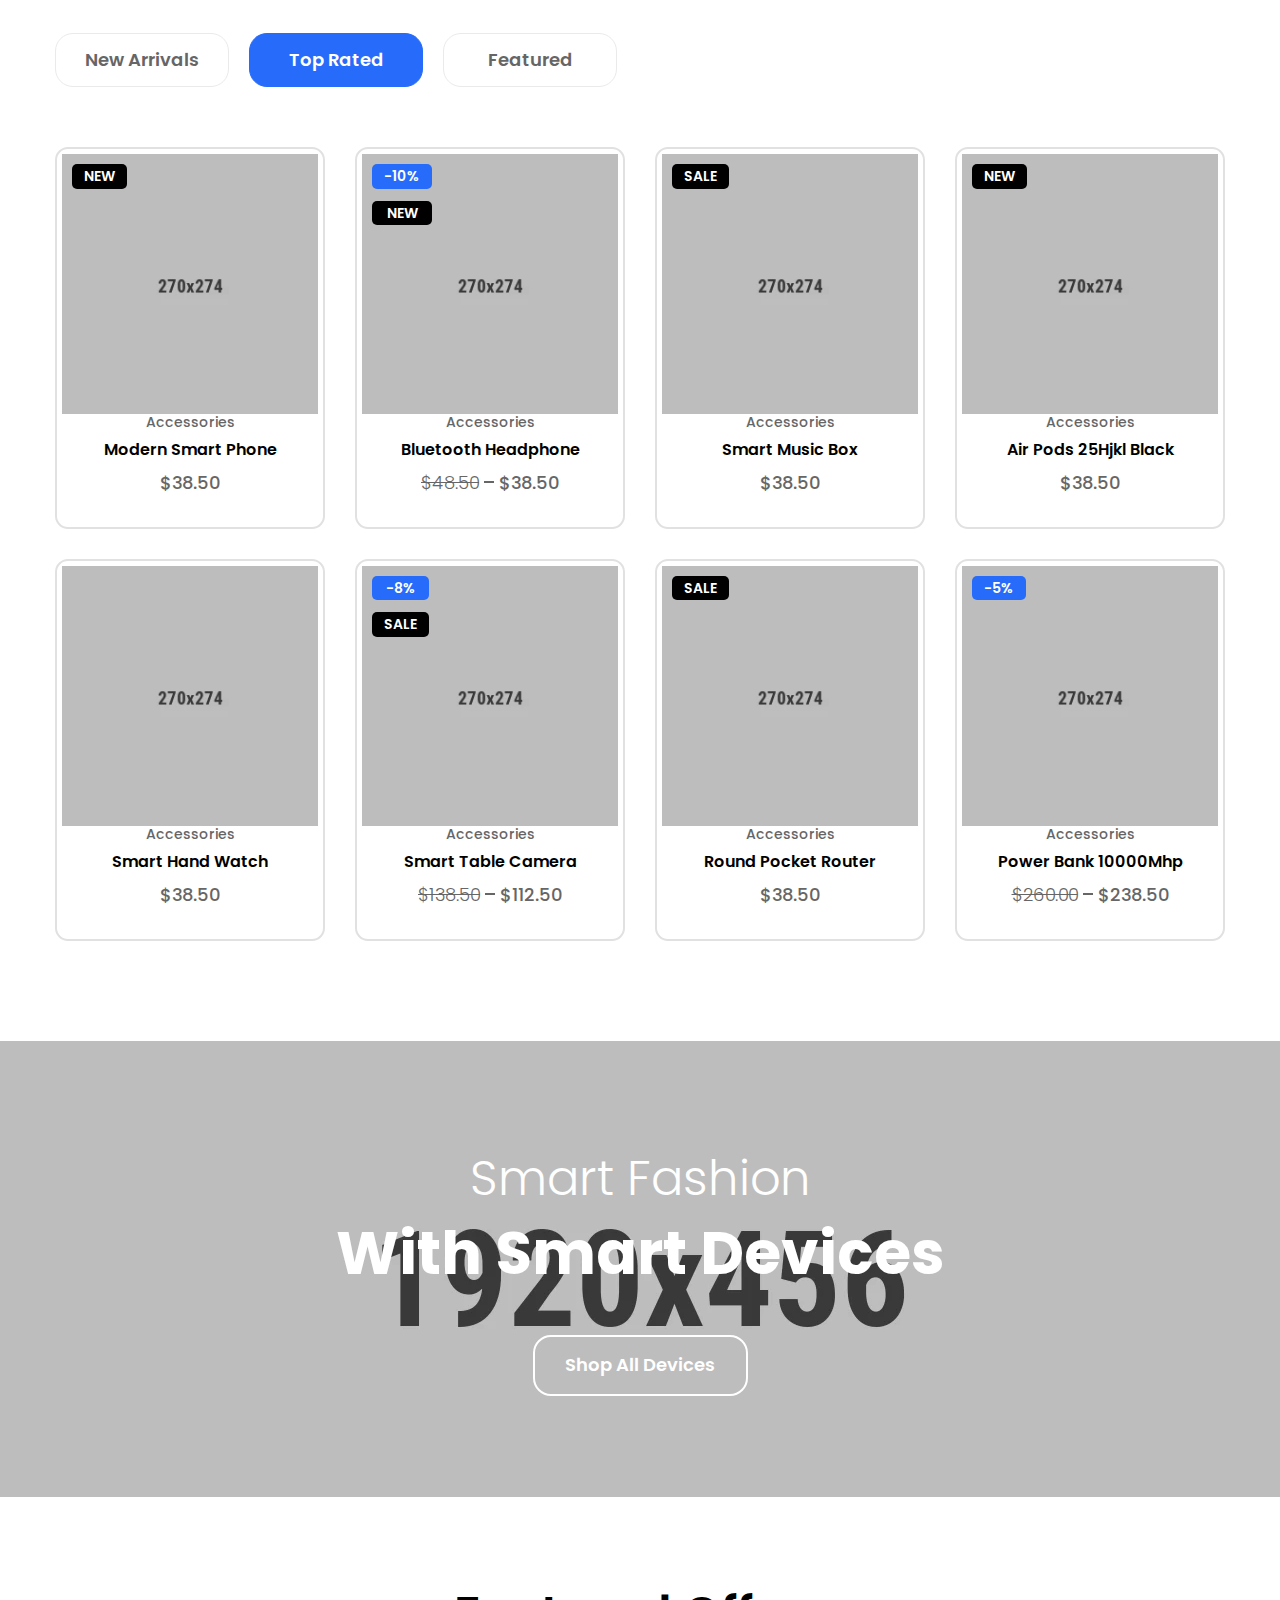
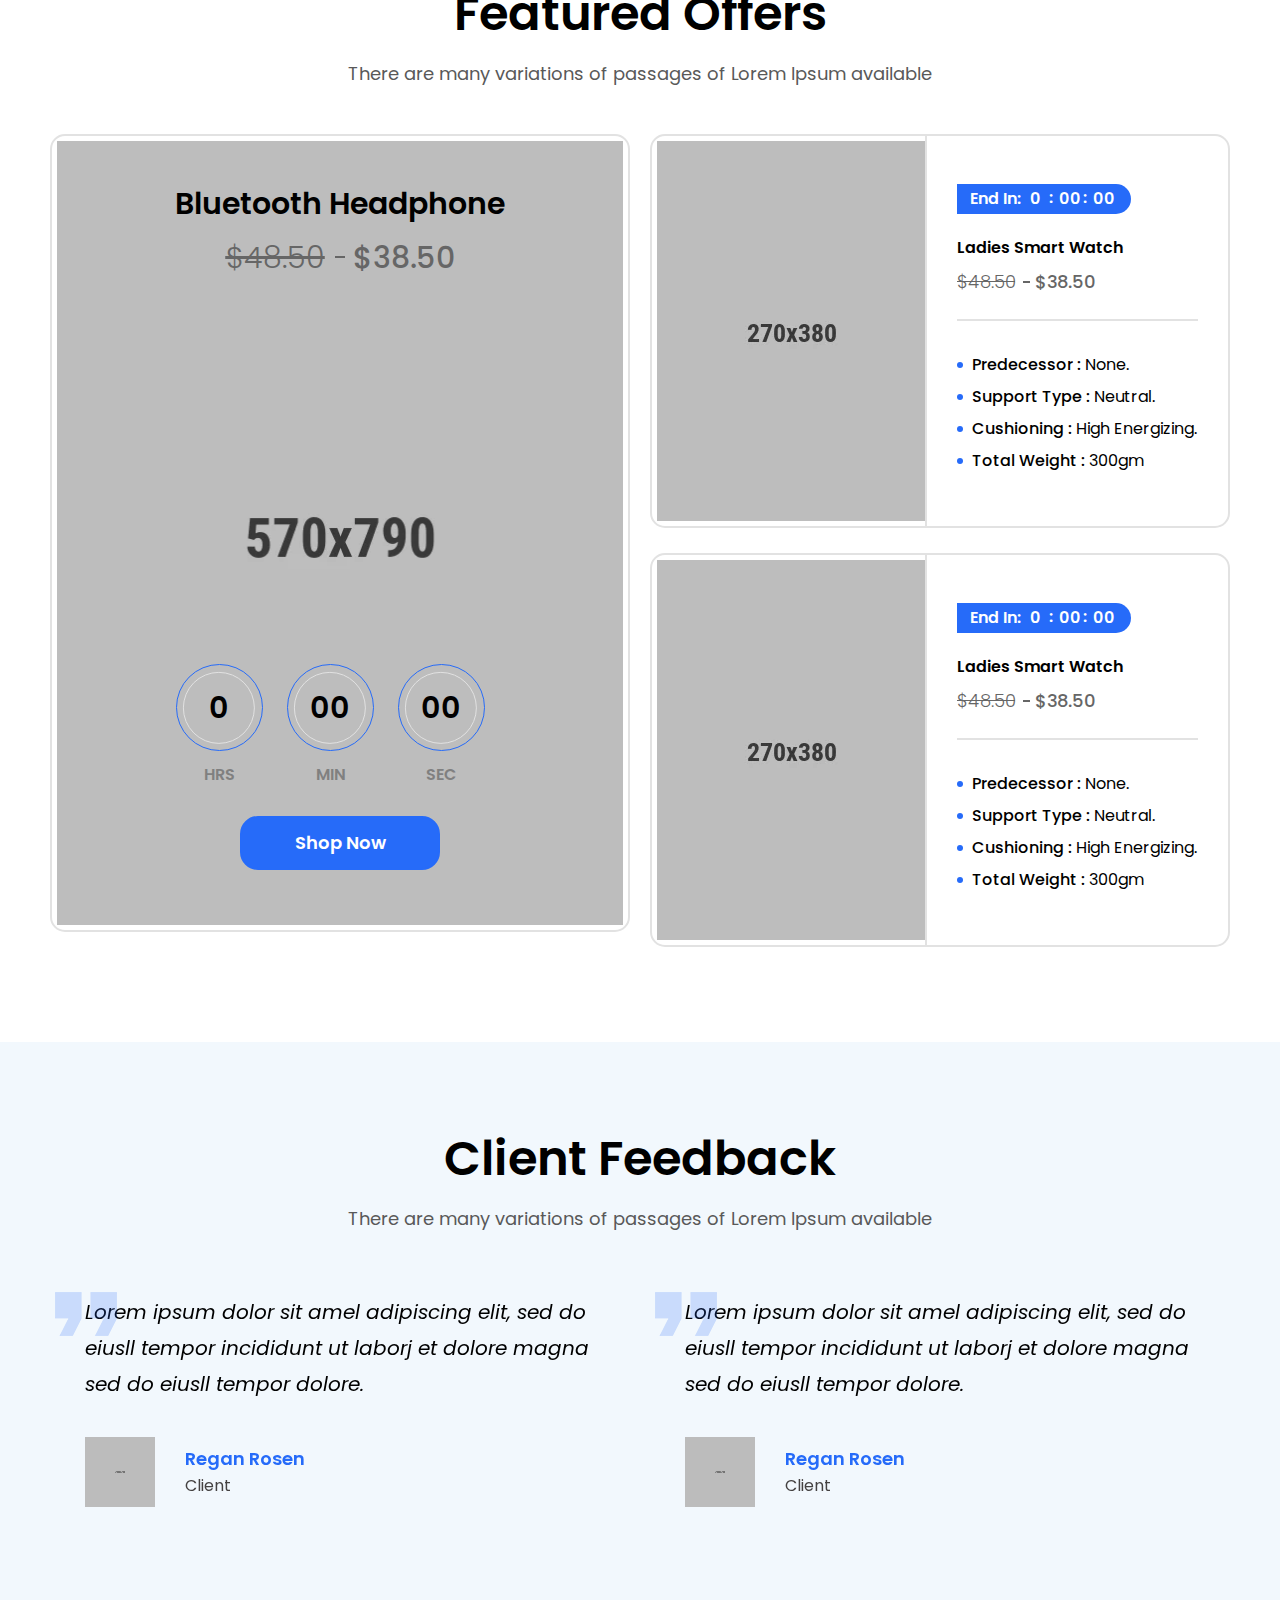
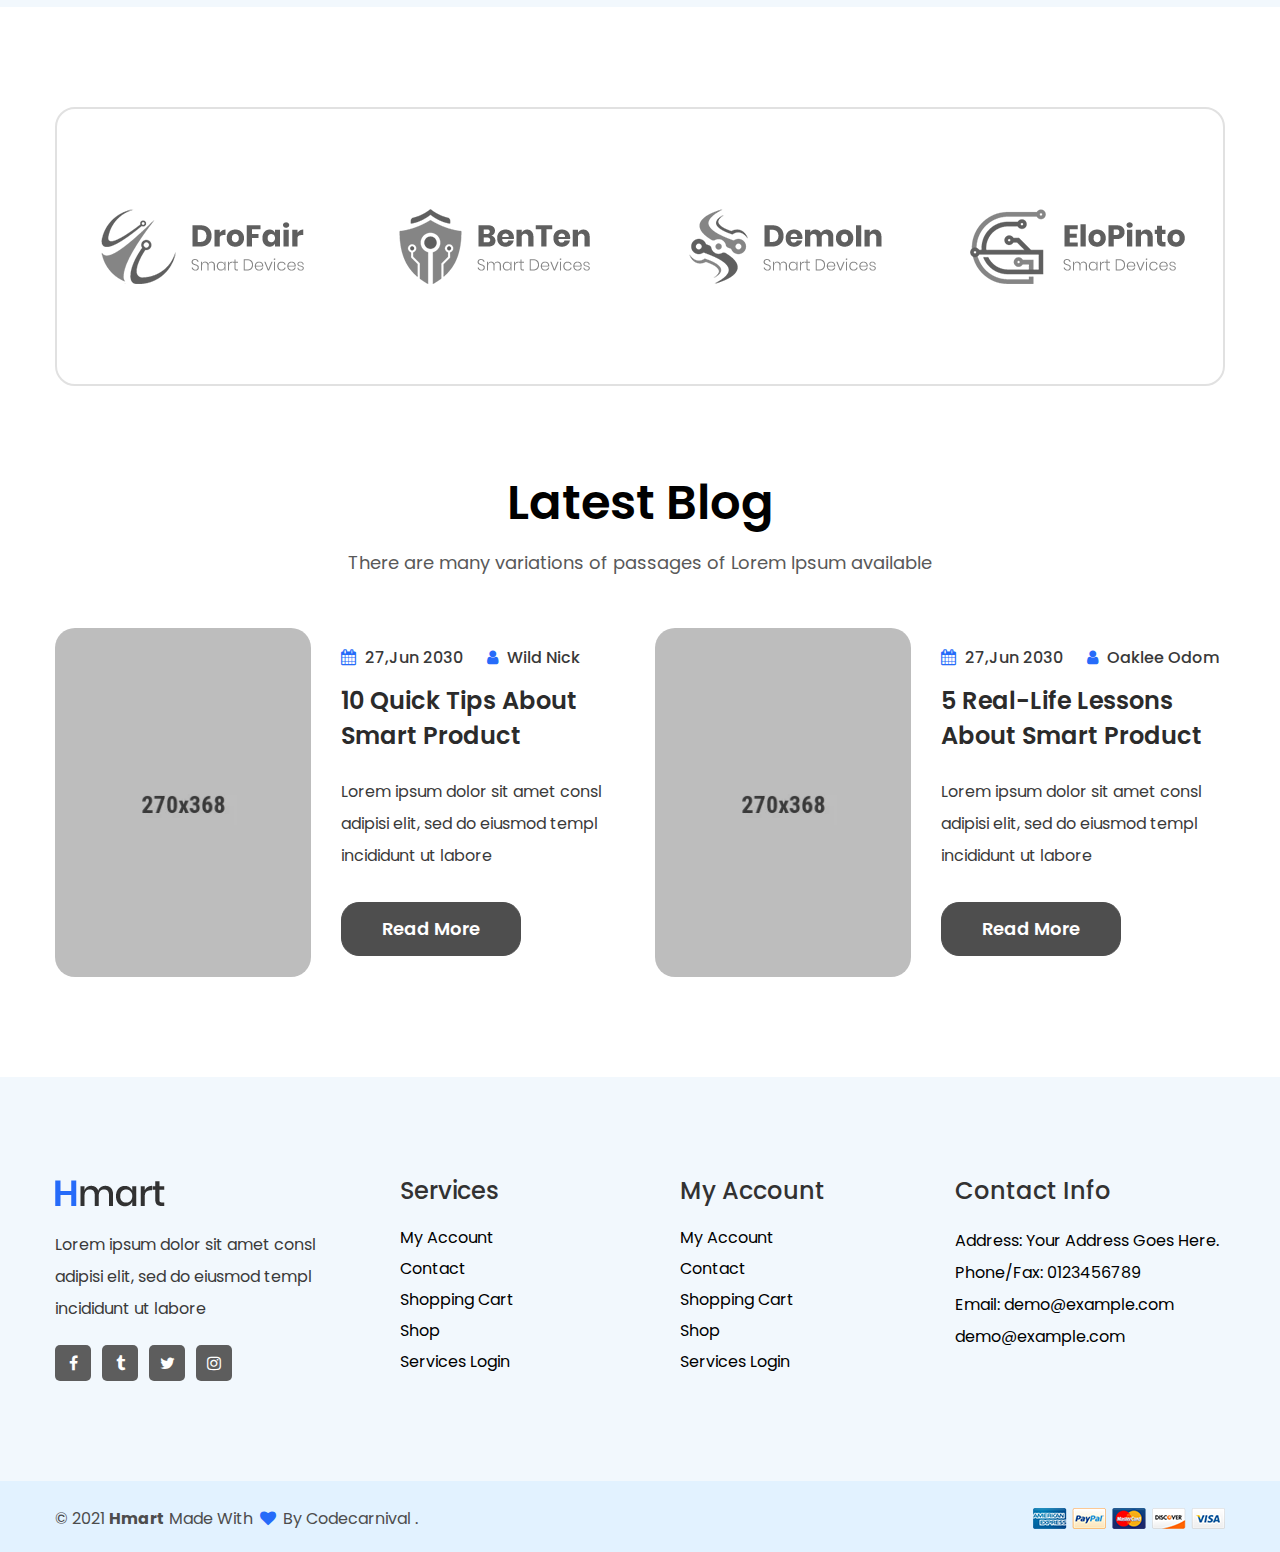
<file: FujiShop/target/classes/Hmart - Electronics eCommerce HTML Template/hmart/index.html>
<!DOCTYPE html>
<html lang="zxx" dir="ltr">

<head>
    <meta charset="UTF-8">
    <meta http-equiv="X-UA-Compatible" content="IE=edge">
    <meta name="viewport" content="width=device-width, initial-scale=1.0">
    <title>Hmart - Home One</title>
    <meta name="robots" content="index, follow" />
    <meta name="description" content="Hmart-Smart Product eCommerce html Template">
    <!-- Favicon -->
    <link rel="shortcut icon" type="image/x-icon" href="assets/images/favicon.ico" />
    <!-- CSS
    ============================================ -->
    <link rel="stylesheet" href="assets/css/bootstrap.min.css" />
    <link rel="stylesheet" href="assets/css/font.awesome.css" />
    <link rel="stylesheet" href="assets/css/pe-icon-7-stroke.css" />
    <link rel="stylesheet" href="assets/css/animate.min.css">
    <link rel="stylesheet" href="assets/css/swiper-bundle.min.css">
    <link rel="stylesheet" href="assets/css/venobox.css">
    <link rel="stylesheet" href="assets/css/jquery-ui.min.css">
    <!-- Style CSS -->
    <link rel="stylesheet" href="assets/css/style.css">
    <!-- Minify Version -->
    <!-- <link rel="stylesheet" href="assets/css/plugins.min.css">
    <link rel="stylesheet" href="assets/css/style.min.css"> -->
</head>

<body>
    <div class="main-wrapper">
        <header>
            <!-- Header top area start -->
            <div class="header-top">
                <div class="container">
                    <div class="row justify-content-between align-items-center">
                        <div class="col">
                            <div class="welcome-text">
                                <p>World Wide Completely Free Returns and Shipping</p>
                            </div>
                        </div>
                        <div class="col d-none d-lg-block">
                            <div class="top-nav">
                                <ul>
                                    <li><a href="tel:0123456789"><i class="fa fa-phone"></i> +012 3456 789</a></li>
                                    <li><a href="mailto:demo@example.com"><i class="fa fa-envelope-o"></i> demo@example.com</a></li>
                                    <li><a href="my-account.html"><i class="fa fa-user"></i> Account</a></li>
                                </ul>
                            </div>
                        </div>
                    </div>
                </div>
            </div>
            <!-- Header top area end -->
            <!-- Header action area start -->
            <div class="header-bottom  d-none d-lg-block">
                <div class="container">
                    <div class="row justify-content-between align-items-center">
                        <div class="col-lg-3 col">
                            <div class="header-logo">
                                <a href="index.html"><img src="assets/images/logo/logo.png" alt="Site Logo" /></a>
                            </div>
                        </div>
                        <div class="col-lg-6 d-none d-lg-block">
                            <div class="search-element">
                                <form action="#">
                                    <input type="text" placeholder="Search" />
                                    <button><i class="pe-7s-search"></i></button>
                                </form>
                            </div>
                        </div>
                        <div class="col-lg-3 col">
                            <div class="header-actions">
                                <!-- Single Wedge Start -->
                                <a href="#offcanvas-wishlist" class="header-action-btn offcanvas-toggle">
                                    <i class="pe-7s-like"></i>
                                </a>
                                <!-- Single Wedge End -->
                                <a href="#offcanvas-cart" class="header-action-btn header-action-btn-cart offcanvas-toggle pr-0">
                                    <i class="pe-7s-shopbag"></i>
                                    <span class="header-action-num">01</span>
                                    <!-- <span class="cart-amount">€30.00</span> -->
                                </a>
                                <a href="#offcanvas-mobile-menu" class="header-action-btn header-action-btn-menu offcanvas-toggle d-lg-none">
                                    <i class="pe-7s-menu"></i>
                                </a>
                            </div>
                        </div>
                    </div>
                </div>
            </div>
            <!-- Header action area end -->
            <!-- Header action area start -->
            <div class="header-bottom d-lg-none sticky-nav style-1">
                <div class="container">
                    <div class="row justify-content-between align-items-center">
                        <div class="col-lg-3 col">
                            <div class="header-logo">
                                <a href="index.html"><img src="assets/images/logo/logo.png" alt="Site Logo" /></a>
                            </div>
                        </div>
                        <div class="col-lg-6 d-none d-lg-block">
                            <div class="search-element">
                                <form action="#">
                                    <input type="text" placeholder="Search" />
                                    <button><i class="pe-7s-search"></i></button>
                                </form>
                            </div>
                        </div>
                        <div class="col-lg-3 col">
                            <div class="header-actions">
                                <!-- Single Wedge Start -->
                                <a href="#offcanvas-wishlist" class="header-action-btn offcanvas-toggle">
                                    <i class="pe-7s-like"></i>
                                </a>
                                <!-- Single Wedge End -->
                                <a href="#offcanvas-cart" class="header-action-btn header-action-btn-cart offcanvas-toggle pr-0">
                                    <i class="pe-7s-shopbag"></i>
                                    <span class="header-action-num">01</span>
                                    <!-- <span class="cart-amount">€30.00</span> -->
                                </a>
                                <a href="#offcanvas-mobile-menu" class="header-action-btn header-action-btn-menu offcanvas-toggle d-lg-none">
                                    <i class="pe-7s-menu"></i>
                                </a>
                            </div>
                        </div>
                    </div>
                </div>
            </div>
            <!-- Header action area end -->
            <!-- header navigation area start -->
            <div class="header-nav-area d-none d-lg-block sticky-nav">
                <div class="container">
                    <div class="header-nav">
                        <div class="main-menu position-relative">
                            <ul>
                                <li class="dropdown"><a href="#">Home <i class="fa fa-angle-down"></i></a>
                                    <ul class="sub-menu">
                                        <li><a href="index.html">Home 1</a></li>
                                        <li><a href="index-2.html">Home 2</a></li>
                                    </ul>
                                </li>
                                <li><a href="about.html">About</a></li>
                                <li class="dropdown position-static"><a href="about.html">Pages <i class="fa fa-angle-down"></i></a>
                                    <ul class="mega-menu d-block">
                                        <li class="d-flex">
                                            <ul class="d-block">
                                                <li class="title"><a href="#">Inner Pages</a></li>
                                                <li><a href="404.html">404 Page</a></li>
                                                <li><a href="order-tracking.html">Order Tracking</a></li>
                                                <li><a href="faq.html">Faq Page</a></li>
                                                <li><a href="coming-soon.html">Coming Soon Page</a></li>
                                            </ul>
                                            <ul class="d-block">
                                                <li class="title"><a href="#">Other Shop Pages</a></li>
                                                <li><a href="cart.html">Cart Page</a></li>
                                                <li><a href="checkout.html">Checkout Page</a></li>
                                                <li><a href="compare.html">Compare Page</a></li>
                                                <li><a href="wishlist.html">Wishlist Page</a></li>
                                            </ul>
                                            <ul class="d-block">
                                                <li class="title"><a href="#">Related Shop Pages</a></li>
                                                <li><a href="my-account.html">Account Page</a></li>
                                                <li><a href="login.html">Login & Register Page</a></li>
                                                <li><a href="empty-cart.html">Empty Cart Page</a></li>
                                                <li><a href="thank-you-page.html">Thank You Page</a></li>
                                            </ul>
                                            <ul class="d-flex align-items-center p-0 border-0 flex-column justify-content-center">
                                                <li>
                                                    <a class="p-0" href="shop-left-sidebar.html"><img class="img-responsive w-100" src="assets/images/banner/menu-banner.png" alt=""></a>
                                                </li>
                                            </ul>
                                        </li>
                                    </ul>
                                </li>
                                <li class="dropdown position-static"><a href="#">Shop <i
                                    class="fa fa-angle-down"></i></a>
                                    <ul class="mega-menu d-block">
                                        <li class="d-flex">
                                            <ul class="d-block">
                                                <li class="title"><a href="#">Shop Page</a></li>
                                                <li><a href="shop-3-column.html">Shop 3 Column</a></li>
                                                <li><a href="shop-4-column.html">Shop 4 Column</a></li>
                                                <li><a href="shop-left-sidebar.html">Shop Left Sidebar</a></li>
                                                <li><a href="shop-right-sidebar.html">Shop Right Sidebar</a></li>
                                                <li><a href="shop-list-left-sidebar.html">Shop List Left Sidebar</a>
                                                </li>
                                                <li><a href="shop-list-right-sidebar.html">Shop List Right Sidebar</a>
                                                </li>
                                            </ul>
                                            <ul class="d-block">
                                                <li class="title"><a href="#">product Details Page</a></li>
                                                <li><a href="single-product.html">Product Single</a></li>
                                                <li><a href="single-product-variable.html">Product Variable</a></li>
                                                <li><a href="single-product-affiliate.html">Product Affiliate</a></li>
                                                <li><a href="single-product-group.html">Product Group</a></li>
                                                <li><a href="single-product-tabstyle-2.html">Product Tab 2</a></li>
                                                <li><a href="single-product-tabstyle-3.html">Product Tab 3</a></li>
                                            </ul>
                                            <ul class="d-block">
                                                <li class="title"><a href="#">Single Product Page</a></li>
                                                <li><a href="single-product-slider.html">Product Slider</a></li>
                                                <li><a href="single-product-gallery-left.html">Product Gallery Left</a>
                                                <li><a href="single-product-gallery-right.html">Product Gallery Right</a> </li>
                                                <li><a href="single-product-sticky-left.html">Product Sticky Left</a>
                                                </li>
                                                <li><a href="single-product-sticky-right.html">Product Sticky Right</a>
                                                </li>
                                                <li><a href="cart.html">Cart Page</a></li>
                                            </ul>
                                            <ul class="d-block p-0 border-0">
                                                <li class="title"><a href="#">Single Product Page</a></li>
                                                <li><a href="checkout.html">Checkout Page</a></li>
                                                <li><a href="compare.html">Compare Page</a></li>
                                                <li><a href="wishlist.html">Wishlist Page</a></li>
                                                <li><a href="my-account.html">Account Page</a></li>
                                                <li><a href="login.html">Login & Register Page</a></li>
                                                <li><a href="empty-cart.html">Empty Cart Page</a></li>
                                            </ul>
                                        </li>
                                    </ul>
                                </li>
                                <li class="dropdown "><a href="#">Blog <i class="fa fa-angle-down"></i></a>
                                    <ul class="sub-menu">
                                        <li class="dropdown position-static"><a href="blog-grid-left-sidebar.html">Blog Grid
                                                <i class="fa fa-angle-right"></i></a>
                                            <ul class="sub-menu sub-menu-2">
                                                <li><a href="blog-grid.html">Blog Grid</a></li>
                                                <li><a href="blog-grid-left-sidebar.html">Blog Grid Left Sidebar</a></li>
                                                <li><a href="blog-grid-right-sidebar.html">Blog Grid Right Sidebar</a></li>
                                            </ul>
                                        </li>
                                        <li class="dropdown position-static"><a href="blog-list-left-sidebar.html">Blog List
                                                <i class="fa fa-angle-right"></i></a>
                                            <ul class="sub-menu sub-menu-2">
                                                <li><a href="blog-list.html">Blog List</a></li>
                                                <li><a href="blog-list-left-sidebar.html">Blog List Left Sidebar</a></li>
                                                <li><a href="blog-list-right-sidebar.html">Blog List Right Sidebar</a></li>
                                            </ul>
                                        </li>
                                        <li class="dropdown position-static"><a href="blog-single-left-sidebar.html">Single
                                                Blog <i class="fa fa-angle-right"></i></a>
                                            <ul class="sub-menu sub-menu-2">
                                                <li><a href="blog-single.html">Single Blog</a>
                                                <li><a href="blog-single-left-sidebar.html">Single Blog Left Sidebar</a>
                                                </li>
                                                <li><a href="blog-single-right-sidebar.html">Single Blog Right Sidebar</a>
                                                </li>
                                            </ul>
                                        </li>
                                    </ul>
                                </li>
                                <li><a href="contact.html">Contact</a></li>
                            </ul>
                        </div>
                    </div>
                </div>
            </div>
            <!-- header navigation area end -->
            <div class="mobile-search-box d-lg-none">
                <div class="container">
                    <!-- mobile search start -->
                    <div class="search-element max-width-100">
                        <form action="#">
                            <input type="text" placeholder="Search" />
                            <button><i class="pe-7s-search"></i></button>
                        </form>
                    </div>
                    <!-- mobile search start -->
                </div>
            </div>
        </header>
        <!-- offcanvas overlay start -->
        <div class="offcanvas-overlay"></div>
        <!-- offcanvas overlay end -->
        <!-- OffCanvas Wishlist Start -->
        <div id="offcanvas-wishlist" class="offcanvas offcanvas-wishlist">
            <div class="inner">
                <div class="head">
                    <span class="title">Wishlist</span>
                    <button class="offcanvas-close">×</button>
                </div>
                <div class="body customScroll">
                    <ul class="minicart-product-list">
                        <li>
                            <a href="single-product.html" class="image"><img src="assets/images/product-image/1.webp" alt="Cart product Image"></a>
                            <div class="content">
                                <a href="single-product.html" class="title">Modern Smart Phone</a>
                                <span class="quantity-price">1 x <span class="amount">$21.86</span></span>
                                <a href="#" class="remove">×</a>
                            </div>
                        </li>
                        <li>
                            <a href="single-product.html" class="image"><img src="assets/images/product-image/2.webp" alt="Cart product Image"></a>
                            <div class="content">
                                <a href="single-product.html" class="title">Bluetooth Headphone</a>
                                <span class="quantity-price">1 x <span class="amount">$13.28</span></span>
                                <a href="#" class="remove">×</a>
                            </div>
                        </li>
                        <li>
                            <a href="single-product.html" class="image"><img src="assets/images/product-image/3.webp" alt="Cart product Image"></a>
                            <div class="content">
                                <a href="single-product.html" class="title">Smart Music Box</a>
                                <span class="quantity-price">1 x <span class="amount">$17.34</span></span>
                                <a href="#" class="remove">×</a>
                            </div>
                        </li>
                    </ul>
                </div>
                <div class="foot">
                    <div class="buttons">
                        <a href="wishlist.html" class="btn btn-dark btn-hover-primary mt-30px">view wishlist</a>
                    </div>
                </div>
            </div>
        </div>
        <!-- OffCanvas Wishlist End -->
        <!-- OffCanvas Cart Start -->
        <div id="offcanvas-cart" class="offcanvas offcanvas-cart">
            <div class="inner">
                <div class="head">
                    <span class="title">Cart</span>
                    <button class="offcanvas-close">×</button>
                </div>
                <div class="body customScroll">
                    <ul class="minicart-product-list">
                        <li>
                            <a href="single-product.html" class="image"><img src="assets/images/product-image/1.webp" alt="Cart product Image"></a>
                            <div class="content">
                                <a href="single-product.html" class="title">Modern Smart Phone</a>
                                <span class="quantity-price">1 x <span class="amount">$18.86</span></span>
                                <a href="#" class="remove">×</a>
                            </div>
                        </li>
                        <li>
                            <a href="single-product.html" class="image"><img src="assets/images/product-image/2.webp" alt="Cart product Image"></a>
                            <div class="content">
                                <a href="single-product.html" class="title">Bluetooth Headphone</a>
                                <span class="quantity-price">1 x <span class="amount">$43.28</span></span>
                                <a href="#" class="remove">×</a>
                            </div>
                        </li>
                        <li>
                            <a href="single-product.html" class="image"><img src="assets/images/product-image/3.webp" alt="Cart product Image"></a>
                            <div class="content">
                                <a href="single-product.html" class="title">Smart Music Box</a>
                                <span class="quantity-price">1 x <span class="amount">$37.34</span></span>
                                <a href="#" class="remove">×</a>
                            </div>
                        </li>
                    </ul>
                </div>
                <div class="foot">
                    <div class="buttons mt-30px">
                        <a href="cart.html" class="btn btn-dark btn-hover-primary mb-30px">view cart</a>
                        <a href="checkout.html" class="btn btn-outline-dark current-btn">checkout</a>
                    </div>
                </div>
            </div>
        </div>
        <!-- OffCanvas Cart End -->
        <!-- OffCanvas Menu Start -->
        <div id="offcanvas-mobile-menu" class="offcanvas offcanvas-mobile-menu">
            <button class="offcanvas-close"></button>
            <div class="user-panel">
                <ul>
                    <li><a href="tel:0123456789"><i class="fa fa-phone"></i> +012 3456 789</a></li>
                    <li><a href="mailto:demo@example.com"><i class="fa fa-envelope-o"></i> demo@example.com</a></li>
                    <li><a href="my-account.html"><i class="fa fa-user"></i> Account</a></li>
                </ul>
            </div>
            <div class="inner customScroll">
                <div class="offcanvas-menu mb-4">
                    <ul>
                        <li><a href="#"><span class="menu-text">Home</span></a>
                            <ul class="sub-menu">
                                <li><a href="index.html"><span class="menu-text">Home 1</span></a></li>
                                <li><a href="index-2.html"><span class="menu-text">Home 2</span></a></li>
                            </ul>
                        </li>
                        <li><a href="about.html">About</a></li>
                        <li>
                            <a href="#"><span class="menu-text">Pages</span></a>
                            <ul class="sub-menu">
                                <li>
                                    <a href="#"><span class="menu-text">Inner Pages</span></a>
                                    <ul class="sub-menu">
                                        <li><a href="404.html">404 Page</a></li>
                                        <li><a href="order-tracking.html">Order Tracking</a></li>
                                        <li><a href="faq.html">Faq Page</a></li>
                                        <li><a href="coming-soon.html">Coming Soon Page</a></li>
                                    </ul>
                                </li>
                                <li>
                                    <a href="#"><span class="menu-text"> Other Shop Pages</span></a>
                                    <ul class="sub-menu">
                                        <li><a href="cart.html">Cart Page</a></li>
                                        <li><a href="checkout.html">Checkout Page</a></li>
                                        <li><a href="compare.html">Compare Page</a></li>
                                        <li><a href="wishlist.html">Wishlist Page</a></li>
                                    </ul>
                                </li>
                                <li>
                                    <a href="#"><span class="menu-text">Related Shop Page</span></a>
                                    <ul class="sub-menu">
                                        <li><a href="my-account.html">Account Page</a></li>
                                        <li><a href="login.html">Login & Register Page</a></li>
                                        <li><a href="empty-cart.html">Empty Cart Page</a></li>
                                        <li><a href="thank-you-page.html">Thank You Page</a></li>
                                    </ul>
                                </li>
                            </ul>
                        </li>
                        <li><a href="#"><span class="menu-text">Shop</span></a>
                            <ul class="sub-menu">
                                <li>
                                    <a href="#"><span class="menu-text">Shop Page</span></a>
                                    <ul class="sub-menu">
                                        <li><a href="shop-3-column.html">Shop 3 Column</a></li>
                                        <li><a href="shop-4-column.html">Shop 4 Column</a></li>
                                        <li><a href="shop-left-sidebar.html">Shop Left Sidebar</a></li>
                                        <li><a href="shop-right-sidebar.html">Shop Right Sidebar</a></li>
                                        <li><a href="shop-list-left-sidebar.html">Shop List Left Sidebar</a>
                                        </li>
                                        <li><a href="shop-list-right-sidebar.html">Shop List Right Sidebar</a>
                                        </li>
                                        <li><a href="cart.html">Cart Page</a></li>
                                        <li><a href="checkout.html">Checkout Page</a></li>
                                    </ul>
                                </li>
                                <li>
                                    <a href="#"><span class="menu-text">product Details Page</span></a>
                                    <ul class="sub-menu">
                                        <li><a href="single-product.html">Product Single</a></li>
                                        <li><a href="single-product-variable.html">Product Variable</a></li>
                                        <li><a href="single-product-affiliate.html">Product Affiliate</a></li>
                                        <li><a href="single-product-group.html">Product Group</a></li>
                                        <li><a href="single-product-tabstyle-2.html">Product Tab 2</a></li>
                                        <li><a href="single-product-tabstyle-3.html">Product Tab 3</a></li>
                                        <li><a href="single-product-slider.html">Product Slider</a></li>
                                        <li><a href="single-product-gallery-left.html">Product Gallery Left</a>
                                    </ul>
                                </li>
                                <li>
                                    <a href="#"><span class="menu-text">Single Product Page</span></a>
                                    <ul class="sub-menu">
                                        <li><a href="single-product-gallery-right.html">Product Gallery
                                                Right</a> </li>
                                        <li><a href="single-product-sticky-left.html">Product Sticky Left</a>
                                        </li>
                                        <li><a href="single-product-sticky-right.html">Product Sticky Right</a>
                                        </li>
                                        <li><a href="compare.html">Compare Page</a></li>
                                        <li><a href="wishlist.html">Wishlist Page</a></li>
                                        <li><a href="my-account.html">Account Page</a></li>
                                        <li><a href="login.html">Login & Register Page</a></li>
                                        <li><a href="empty-cart.html">Empty Cart Page</a></li>
                                    </ul>
                                </li>
                            </ul>
                        </li>
                        <li><a href="#"><span class="menu-text">Blog</span></a>
                            <ul class="sub-menu">
                                <li><a href="blog-grid.html">Blog Grid Page</a></li>
                                <li><a href="blog-grid-left-sidebar.html">Grid Left Sidebar</a></li>
                                <li><a href="blog-grid-right-sidebar.html">Grid Right Sidebar</a></li>
                                <li><a href="blog-list.html">Blog List Page</a></li>
                                <li><a href="blog-list-left-sidebar.html">List Left Sidebar</a></li>
                                <li><a href="blog-list-right-sidebar.html">List Right Sidebar</a></li>
                                <li><a href="blog-single.html">Blog Single Page</a></li>
                                <li><a href="blog-single-left-sidebar.html">Single Left Sidebar</a></li>
                                <li><a href="blog-single-right-sidebar.html">Single Right Sidbar</a>
                            </ul>
                        </li>
                        <li><a href="contact.html">Contact Us</a></li>
                    </ul>
                </div>
                <!-- OffCanvas Menu End -->
                <div class="offcanvas-social mt-auto">
                    <ul>
                        <li>
                            <a href="#"><i class="fa fa-facebook"></i></a>
                        </li>
                        <li>
                            <a href="#"><i class="fa fa-twitter"></i></a>
                        </li>
                        <li>
                            <a href="#"><i class="fa fa-google"></i></a>
                        </li>
                        <li>
                            <a href="#"><i class="fa fa-youtube"></i></a>
                        </li>
                        <li>
                            <a href="#"><i class="fa fa-instagram"></i></a>
                        </li>
                    </ul>
                </div>
            </div>
        </div>
        <!-- OffCanvas Menu End -->
        <!-- Hero/Intro Slider Start -->
        <div class="section ">
            <div class="hero-slider swiper-container slider-nav-style-1 slider-dot-style-1">
                <!-- Hero slider Active -->
                <div class="swiper-wrapper">
                    <!-- Single slider item -->
                    <div class="hero-slide-item slider-height swiper-slide bg-color1" data-bg-image="assets/images/hero/bg/hero-bg-1.webp">
                        <div class="container h-100">
                            <div class="row h-100">
                                <div class="col-xl-6 col-lg-6 col-md-6 col-sm-6 align-self-center sm-center-view">
                                    <div class="hero-slide-content slider-animated-1">
                                        <span class="category">Welcome To Hmart</span>
                                        <h2 class="title-1">Your Home <br>
                                        Smart Devices & <br>
                                         Best Solution </h2>
                                        <a href="shop-left-sidebar.html" class="btn btn-primary text-capitalize">Shop All Devices</a>
                                    </div>
                                </div>
                                <div class="col-xl-6 col-lg-6 col-md-6 col-sm-6 d-flex justify-content-center position-relative align-items-end">
                                    <div class="show-case">
                                        <div class="hero-slide-image">
                                            <img src="assets/images/hero/inner-img/hero-1-1.png" alt="" />
                                        </div>
                                    </div>
                                </div>
                            </div>
                        </div>
                    </div>
                    <!-- Single slider item -->
                    <div class="hero-slide-item slider-height swiper-slide bg-color1" data-bg-image="assets/images/hero/bg/hero-bg-1.webp">
                        <div class="container h-100">
                            <div class="row h-100">
                                <div class="col-xl-6 col-lg-6 col-md-6 col-sm-6 align-self-center sm-center-view">
                                    <div class="hero-slide-content slider-animated-1">
                                        <span class="category">Welcome To Hmart</span>
                                        <h2 class="title-1">Your Home <br>
                                        Smart Devices & <br>
                                         Best Solution </h2>
                                        <a href="shop-left-sidebar.html" class="btn btn-primary text-capitalize">Shop All Devices</a>
                                    </div>
                                </div>
                                <div class="col-xl-6 col-lg-6 col-md-6 col-sm-6 d-flex justify-content-center position-relative align-items-end">
                                    <div class="show-case">
                                        <div class="hero-slide-image">
                                            <img src="assets/images/hero/inner-img/hero-1-2.png" alt="" />
                                        </div>
                                    </div>
                                </div>
                            </div>
                        </div>
                    </div>
                </div>
                <!-- Add Pagination -->
                <div class="swiper-pagination swiper-pagination-white"></div>
                <!-- Add Arrows -->
                <div class="swiper-buttons">
                    <div class="swiper-button-next"></div>
                    <div class="swiper-button-prev"></div>
                </div>
            </div>
        </div>
        <!-- Hero/Intro Slider End -->
        <!-- Banner Area Start -->
        <div class="banner-area style-one pt-100px pb-100px">
            <div class="container">
                <div class="row">
                    <div class="col-md-6">
                        <div class="single-banner nth-child-1">
                            <img src="assets/images/banner/3.webp" alt="">
                            <div class="banner-content nth-child-1">
                                <h3 class="title">Smart Watch For <br>
                                Your Hand</h3>
                                <span class="category">From $29.00</span>
                                <a href="shop-left-sidebar.html" class="shop-link"><i class="fa fa-arrow-right" aria-hidden="true"></i></a>
                            </div>
                        </div>
                    </div>
                    <div class="col-md-6">
                        <div class="single-banner nth-child-2 mb-30px mb-lm-30px mt-lm-30px ">
                            <img src="assets/images/banner/4.webp" alt="">
                            <div class="banner-content nth-child-2">
                                <h3 class="title">Headphones</h3>
                                <span class="category">From $95.00</span>
                                <a href="shop-left-sidebar.html" class="shop-link"><i class="fa fa-arrow-right" aria-hidden="true"></i></a>
                            </div>
                        </div>
                        <div class="single-banner nth-child-2">
                            <img src="assets/images/banner/5.webp" alt="">
                            <div class="banner-content nth-child-3">
                                <h3 class="title">Smartphone</h3>
                                <span class="category">From $69.00</span>
                                <a href="shop-left-sidebar.html" class="shop-link"><i class="fa fa-arrow-right" aria-hidden="true"></i></a>
                            </div>
                        </div>
                    </div>
                </div>
            </div>
        </div>
        <!-- Banner Area End -->
        <!-- Product Area Start -->
        <div class="product-area pb-100px">
            <div class="container">
                <!-- Section Title & Tab Start -->
                <div class="row">
                    <div class="col-12">
                        <!-- Tab Start -->
                        <div class="tab-slider d-md-flex justify-content-md-between align-items-md-center">
                            <ul class="product-tab-nav nav justify-content-start align-items-center">
                                <li class="nav-item"><button class="nav-link" data-bs-toggle="tab" data-bs-target="#newarrivals">New Arrivals</button>
                                </li>
                                <li class="nav-item"><button class="nav-link active" data-bs-toggle="tab" data-bs-target="#toprated">Top Rated</button>
                                </li>
                                <li class="nav-item"><button class="nav-link" data-bs-toggle="tab" data-bs-target="#featured">Featured</button>
                                </li>
                            </ul>
                        </div>
                        <!-- Tab End -->
                    </div>
                </div>
                <!-- Section Title & Tab End -->
                <div class="row">
                    <div class="col">
                        <div class="tab-content mt-60px">
                            <!-- 1st tab start -->
                            <div class="tab-pane fade show active" id="newarrivals">
                                <div class="row mb-n-30px">
                                    <div class="col-lg-4 col-xl-3 col-md-6 col-sm-6 col-xs-6 mb-30px">
                                        <!-- Single Prodect -->
                                        <div class="product">
                                            <span class="badges">
                                                <span class="new">New</span>
                                            </span>
                                            <div class="thumb">
                                                <a href="single-product.html" class="image">
                                                    <img src="assets/images/product-image/1.webp" alt="Product" />
                                                    <img class="hover-image" src="assets/images/product-image/1.webp" alt="Product" />
                                                </a>
                                            </div>
                                            <div class="content">
                                                <span class="category"><a href="#">Accessories</a></span>
                                                <h5 class="title"><a href="single-product.html">Modern Smart Phone
                                                    </a>
                                                </h5>
                                                <span class="price">
                                                    <span class="new">$38.50</span>
                                                </span>
                                            </div>
                                            <div class="actions">
                                                <button title="Add To Cart" class="action add-to-cart" data-bs-toggle="modal" data-bs-target="#exampleModal-Cart"><i
                                                    class="pe-7s-shopbag"></i></button>
                                                <button class="action wishlist" title="Wishlist" data-bs-toggle="modal" data-bs-target="#exampleModal-Wishlist"><i
                                                        class="pe-7s-like"></i></button>
                                                <button class="action quickview" data-link-action="quickview" title="Quick view" data-bs-toggle="modal" data-bs-target="#exampleModal"><i class="pe-7s-look"></i></button>
                                                <button class="action compare" title="Compare" data-bs-toggle="modal" data-bs-target="#exampleModal-Compare"><i
                                                        class="pe-7s-refresh-2"></i></button>
                                            </div>
                                        </div>
                                    </div>
                                    <div class="col-lg-4 col-xl-3 col-md-6 col-sm-6 col-xs-6 mb-30px">
                                        <!-- Single Prodect -->
                                        <div class="product">
                                            <span class="badges">
                                                <span class="sale">-10%</span>
                                            <span class="new">New</span>
                                            </span>
                                            <div class="thumb">
                                                <a href="single-product.html" class="image">
                                                    <img src="assets/images/product-image/2.webp" alt="Product" />
                                                    <img class="hover-image" src="assets/images/product-image/2.webp" alt="Product" />
                                                </a>
                                            </div>
                                            <div class="content">
                                                <span class="category"><a href="#">Accessories</a></span>
                                                <h5 class="title"><a href="single-product.html">Bluetooth Headphone
                                                    </a>
                                                </h5>
                                                <span class="price">
                                                    <span class="old">$48.50</span>
                                                <span class="new">$38.50</span>
                                                </span>
                                            </div>
                                            <div class="actions">
                                                <button title="Add To Cart" class="action add-to-cart" data-bs-toggle="modal" data-bs-target="#exampleModal-Cart"><i
                                                    class="pe-7s-shopbag"></i></button>
                                                <button class="action wishlist" title="Wishlist" data-bs-toggle="modal" data-bs-target="#exampleModal-Wishlist"><i
                                                        class="pe-7s-like"></i></button>
                                                <button class="action quickview" data-link-action="quickview" title="Quick view" data-bs-toggle="modal" data-bs-target="#exampleModal"><i class="pe-7s-look"></i></button>
                                                <button class="action compare" title="Compare" data-bs-toggle="modal" data-bs-target="#exampleModal-Compare"><i
                                                        class="pe-7s-refresh-2"></i></button>
                                            </div>
                                        </div>
                                    </div>
                                    <div class="col-lg-4 col-xl-3 col-md-6 col-sm-6 col-xs-6 mb-30px">
                                        <!-- Single Prodect -->
                                        <div class="product">
                                            <span class="badges">
                                                <span class="new">Sale</span>
                                            </span>
                                            <div class="thumb">
                                                <a href="single-product.html" class="image">
                                                    <img src="assets/images/product-image/3.webp" alt="Product" />
                                                    <img class="hover-image" src="assets/images/product-image/3.webp" alt="Product" />
                                                </a>
                                            </div>
                                            <div class="content">
                                                <span class="category"><a href="#">Accessories</a></span>
                                                <h5 class="title"><a href="single-product.html">Smart Music Box
                                                    </a>
                                                </h5>
                                                <span class="price">
                                                    <span class="new">$38.50</span>
                                                </span>
                                            </div>
                                            <div class="actions">
                                                <button title="Add To Cart" class="action add-to-cart" data-bs-toggle="modal" data-bs-target="#exampleModal-Cart"><i
                                                    class="pe-7s-shopbag"></i></button>
                                                <button class="action wishlist" title="Wishlist" data-bs-toggle="modal" data-bs-target="#exampleModal-Wishlist"><i
                                                        class="pe-7s-like"></i></button>
                                                <button class="action quickview" data-link-action="quickview" title="Quick view" data-bs-toggle="modal" data-bs-target="#exampleModal"><i class="pe-7s-look"></i></button>
                                                <button class="action compare" title="Compare" data-bs-toggle="modal" data-bs-target="#exampleModal-Compare"><i
                                                        class="pe-7s-refresh-2"></i></button>
                                            </div>
                                        </div>
                                    </div>
                                    <div class="col-lg-4 col-xl-3 col-md-6 col-sm-6 col-xs-6 mb-30px">
                                        <!-- Single Prodect -->
                                        <div class="product">
                                            <span class="badges">
                                                <span class="new">New</span>
                                            </span>
                                            <div class="thumb">
                                                <a href="single-product.html" class="image">
                                                    <img src="assets/images/product-image/4.webp" alt="Product" />
                                                    <img class="hover-image" src="assets/images/product-image/1.webp" alt="Product" />
                                                </a>
                                            </div>
                                            <div class="content">
                                                <span class="category"><a href="#">Accessories</a></span>
                                                <h5 class="title"><a href="single-product.html">Air Pods 25Hjkl Black
                                                    </a>
                                                </h5>
                                                <span class="price">
                                                    <span class="new">$38.50</span>
                                                </span>
                                            </div>
                                            <div class="actions">
                                                <button title="Add To Cart" class="action add-to-cart" data-bs-toggle="modal" data-bs-target="#exampleModal-Cart"><i
                                                    class="pe-7s-shopbag"></i></button>
                                                <button class="action wishlist" title="Wishlist" data-bs-toggle="modal" data-bs-target="#exampleModal-Wishlist"><i
                                                        class="pe-7s-like"></i></button>
                                                <button class="action quickview" data-link-action="quickview" title="Quick view" data-bs-toggle="modal" data-bs-target="#exampleModal"><i class="pe-7s-look"></i></button>
                                                <button class="action compare" title="Compare" data-bs-toggle="modal" data-bs-target="#exampleModal-Compare"><i
                                                        class="pe-7s-refresh-2"></i></button>
                                            </div>
                                        </div>
                                    </div>
                                    <div class="col-lg-4 col-xl-3 col-md-6 col-sm-6 col-xs-6 mb-30px">
                                        <!-- Single Prodect -->
                                        <div class="product">
                                            <span class="badges">
                                            </span>
                                            <div class="thumb">
                                                <a href="single-product.html" class="image">
                                                    <img src="assets/images/product-image/5.webp" alt="Product" />
                                                    <img class="hover-image" src="assets/images/product-image/5.webp" alt="Product" />
                                                </a>
                                            </div>
                                            <div class="content">
                                                <span class="category"><a href="#">Accessories</a></span>
                                                <h5 class="title"><a href="single-product.html">Smart Hand Watch
                                                    </a>
                                                </h5>
                                                <span class="price">
                                                    <span class="new">$38.50</span>
                                                </span>
                                            </div>
                                            <div class="actions">
                                                <button title="Add To Cart" class="action add-to-cart" data-bs-toggle="modal" data-bs-target="#exampleModal-Cart"><i
                                                    class="pe-7s-shopbag"></i></button>
                                                <button class="action wishlist" title="Wishlist" data-bs-toggle="modal" data-bs-target="#exampleModal-Wishlist"><i
                                                        class="pe-7s-like"></i></button>
                                                <button class="action quickview" data-link-action="quickview" title="Quick view" data-bs-toggle="modal" data-bs-target="#exampleModal"><i class="pe-7s-look"></i></button>
                                                <button class="action compare" title="Compare" data-bs-toggle="modal" data-bs-target="#exampleModal-Compare"><i
                                                        class="pe-7s-refresh-2"></i></button>
                                            </div>
                                        </div>
                                    </div>
                                    <div class="col-lg-4 col-xl-3 col-md-6 col-sm-6 col-xs-6 mb-30px">
                                        <!-- Single Prodect -->
                                        <div class="product">
                                            <span class="badges">
                                                <span class="sale">-8%</span>
                                            <span class="new">Sale</span>
                                            </span>
                                            <div class="thumb">
                                                <a href="single-product.html" class="image">
                                                    <img src="assets/images/product-image/6.webp" alt="Product" />
                                                    <img class="hover-image" src="assets/images/product-image/6.webp" alt="Product" />
                                                </a>
                                            </div>
                                            <div class="content">
                                                <span class="category"><a href="#">Accessories</a></span>
                                                <h5 class="title"><a href="single-product.html">Smart Table Camera
                                                    </a>
                                                </h5>
                                                <span class="price">
                                                    <span class="old">$138.50</span>
                                                <span class="new">$112.50</span>
                                                </span>
                                            </div>
                                            <div class="actions">
                                                <button title="Add To Cart" class="action add-to-cart" data-bs-toggle="modal" data-bs-target="#exampleModal-Cart"><i
                                                    class="pe-7s-shopbag"></i></button>
                                                <button class="action wishlist" title="Wishlist" data-bs-toggle="modal" data-bs-target="#exampleModal-Wishlist"><i
                                                        class="pe-7s-like"></i></button>
                                                <button class="action quickview" data-link-action="quickview" title="Quick view" data-bs-toggle="modal" data-bs-target="#exampleModal"><i class="pe-7s-look"></i></button>
                                                <button class="action compare" title="Compare" data-bs-toggle="modal" data-bs-target="#exampleModal-Compare"><i
                                                        class="pe-7s-refresh-2"></i></button>
                                            </div>
                                        </div>
                                    </div>
                                    <div class="col-lg-4 col-xl-3 col-md-6 col-sm-6 col-xs-6 mb-30px">
                                        <!-- Single Prodect -->
                                        <div class="product">
                                            <span class="badges">
                                                <span class="new">Sale</span>
                                            </span>
                                            <div class="thumb">
                                                <a href="single-product.html" class="image">
                                                    <img src="assets/images/product-image/7.webp" alt="Product" />
                                                    <img class="hover-image" src="assets/images/product-image/1.webp" alt="Product" />
                                                </a>
                                            </div>
                                            <div class="content">
                                                <span class="category"><a href="#">Accessories</a></span>
                                                <h5 class="title"><a href="single-product.html">Round Pocket Router
                                                    </a>
                                                </h5>
                                                <span class="price">
                                                    <span class="new">$38.50</span>
                                                </span>
                                            </div>
                                            <div class="actions">
                                                <button title="Add To Cart" class="action add-to-cart" data-bs-toggle="modal" data-bs-target="#exampleModal-Cart"><i
                                                    class="pe-7s-shopbag"></i></button>
                                                <button class="action wishlist" title="Wishlist" data-bs-toggle="modal" data-bs-target="#exampleModal-Wishlist"><i
                                                        class="pe-7s-like"></i></button>
                                                <button class="action quickview" data-link-action="quickview" title="Quick view" data-bs-toggle="modal" data-bs-target="#exampleModal"><i class="pe-7s-look"></i></button>
                                                <button class="action compare" title="Compare" data-bs-toggle="modal" data-bs-target="#exampleModal-Compare"><i
                                                        class="pe-7s-refresh-2"></i></button>
                                            </div>
                                        </div>
                                    </div>
                                    <div class="col-lg-4 col-xl-3 col-md-6 col-sm-6 col-xs-6 mb-30px">
                                        <!-- Single Prodect -->
                                        <div class="product">
                                            <span class="badges">
                                                <span class="sale">-5%</span>
                                            </span>
                                            <div class="thumb">
                                                <a href="single-product.html" class="image">
                                                    <img src="assets/images/product-image/8.webp" alt="Product" />
                                                    <img class="hover-image" src="assets/images/product-image/8.webp" alt="Product" />
                                                </a>
                                            </div>
                                            <div class="content">
                                                <span class="category"><a href="#">Accessories</a></span>
                                                <h5 class="title"><a href="single-product.html">Power Bank 10000Mhp
                                                    </a>
                                                </h5>
                                                <span class="price">
                                                    <span class="old">$260.00</span>
                                                <span class="new">$238.50</span>
                                                </span>
                                            </div>
                                            <div class="actions">
                                                <button title="Add To Cart" class="action add-to-cart" data-bs-toggle="modal" data-bs-target="#exampleModal-Cart"><i
                                                    class="pe-7s-shopbag"></i></button>
                                                <button class="action wishlist" title="Wishlist" data-bs-toggle="modal" data-bs-target="#exampleModal-Wishlist"><i
                                                        class="pe-7s-like"></i></button>
                                                <button class="action quickview" data-link-action="quickview" title="Quick view" data-bs-toggle="modal" data-bs-target="#exampleModal"><i class="pe-7s-look"></i></button>
                                                <button class="action compare" title="Compare" data-bs-toggle="modal" data-bs-target="#exampleModal-Compare"><i
                                                        class="pe-7s-refresh-2"></i></button>
                                            </div>
                                        </div>
                                    </div>
                                </div>
                            </div>
                            <!-- 1st tab end -->
                            <!-- 2nd tab start -->
                            <div class="tab-pane fade" id="toprated">
                                <div class="row">
                                    <div class="col-lg-4 col-xl-3 col-md-6 col-sm-6 col-xs-6 mb-30px">
                                        <!-- Single Prodect -->
                                        <div class="product">
                                            <span class="badges">
                                                <span class="new">New</span>
                                            </span>
                                            <div class="thumb">
                                                <a href="single-product.html" class="image">
                                                    <img src="assets/images/product-image/1.webp" alt="Product" />
                                                    <img class="hover-image" src="assets/images/product-image/1.webp" alt="Product" />
                                                </a>
                                            </div>
                                            <div class="content">
                                                <span class="category"><a href="#">Accessories</a></span>
                                                <h5 class="title"><a href="single-product.html">Modern Smart Phone
                                                    </a>
                                                </h5>
                                                <span class="price">
                                                    <span class="new">$38.50</span>
                                                </span>
                                            </div>
                                            <div class="actions">
                                                <button title="Add To Cart" class="action add-to-cart" data-bs-toggle="modal" data-bs-target="#exampleModal-Cart"><i
                                                    class="pe-7s-shopbag"></i></button>
                                                <button class="action wishlist" title="Wishlist" data-bs-toggle="modal" data-bs-target="#exampleModal-Wishlist"><i
                                                        class="pe-7s-like"></i></button>
                                                <button class="action quickview" data-link-action="quickview" title="Quick view" data-bs-toggle="modal" data-bs-target="#exampleModal"><i class="pe-7s-look"></i></button>
                                                <button class="action compare" title="Compare" data-bs-toggle="modal" data-bs-target="#exampleModal-Compare"><i
                                                        class="pe-7s-refresh-2"></i></button>
                                            </div>
                                        </div>
                                    </div>
                                    <div class="col-lg-4 col-xl-3 col-md-6 col-sm-6 col-xs-6 mb-30px">
                                        <!-- Single Prodect -->
                                        <div class="product">
                                            <span class="badges">
                                                <span class="sale">-10%</span>
                                            <span class="new">New</span>
                                            </span>
                                            <div class="thumb">
                                                <a href="single-product.html" class="image">
                                                    <img src="assets/images/product-image/2.webp" alt="Product" />
                                                    <img class="hover-image" src="assets/images/product-image/2.webp" alt="Product" />
                                                </a>
                                            </div>
                                            <div class="content">
                                                <span class="category"><a href="#">Accessories</a></span>
                                                <h5 class="title"><a href="single-product.html">Bluetooth Headphone
                                                    </a>
                                                </h5>
                                                <span class="price">
                                                    <span class="old">$48.50</span>
                                                <span class="new">$38.50</span>
                                                </span>
                                            </div>
                                            <div class="actions">
                                                <button title="Add To Cart" class="action add-to-cart" data-bs-toggle="modal" data-bs-target="#exampleModal-Cart"><i
                                                    class="pe-7s-shopbag"></i></button>
                                                <button class="action wishlist" title="Wishlist" data-bs-toggle="modal" data-bs-target="#exampleModal-Wishlist"><i
                                                        class="pe-7s-like"></i></button>
                                                <button class="action quickview" data-link-action="quickview" title="Quick view" data-bs-toggle="modal" data-bs-target="#exampleModal"><i class="pe-7s-look"></i></button>
                                                <button class="action compare" title="Compare" data-bs-toggle="modal" data-bs-target="#exampleModal-Compare"><i
                                                        class="pe-7s-refresh-2"></i></button>
                                            </div>
                                        </div>
                                    </div>
                                    <div class="col-lg-4 col-xl-3 col-md-6 col-sm-6 col-xs-6 mb-30px">
                                        <!-- Single Prodect -->
                                        <div class="product">
                                            <span class="badges">
                                                <span class="new">Sale</span>
                                            </span>
                                            <div class="thumb">
                                                <a href="single-product.html" class="image">
                                                    <img src="assets/images/product-image/3.webp" alt="Product" />
                                                    <img class="hover-image" src="assets/images/product-image/3.webp" alt="Product" />
                                                </a>
                                            </div>
                                            <div class="content">
                                                <span class="category"><a href="#">Accessories</a></span>
                                                <h5 class="title"><a href="single-product.html">Smart Music Box
                                                    </a>
                                                </h5>
                                                <span class="price">
                                                    <span class="new">$38.50</span>
                                                </span>
                                            </div>
                                            <div class="actions">
                                                <button title="Add To Cart" class="action add-to-cart" data-bs-toggle="modal" data-bs-target="#exampleModal-Cart"><i
                                                    class="pe-7s-shopbag"></i></button>
                                                <button class="action wishlist" title="Wishlist" data-bs-toggle="modal" data-bs-target="#exampleModal-Wishlist"><i
                                                        class="pe-7s-like"></i></button>
                                                <button class="action quickview" data-link-action="quickview" title="Quick view" data-bs-toggle="modal" data-bs-target="#exampleModal"><i class="pe-7s-look"></i></button>
                                                <button class="action compare" title="Compare" data-bs-toggle="modal" data-bs-target="#exampleModal-Compare"><i
                                                        class="pe-7s-refresh-2"></i></button>
                                            </div>
                                        </div>
                                    </div>
                                    <div class="col-lg-4 col-xl-3 col-md-6 col-sm-6 col-xs-6 mb-30px">
                                        <!-- Single Prodect -->
                                        <div class="product">
                                            <span class="badges">
                                                <span class="new">New</span>
                                            </span>
                                            <div class="thumb">
                                                <a href="single-product.html" class="image">
                                                    <img src="assets/images/product-image/4.webp" alt="Product" />
                                                    <img class="hover-image" src="assets/images/product-image/1.webp" alt="Product" />
                                                </a>
                                            </div>
                                            <div class="content">
                                                <span class="category"><a href="#">Accessories</a></span>
                                                <h5 class="title"><a href="single-product.html">Air Pods 25Hjkl Black
                                                    </a>
                                                </h5>
                                                <span class="price">
                                                    <span class="new">$38.50</span>
                                                </span>
                                            </div>
                                            <div class="actions">
                                                <button title="Add To Cart" class="action add-to-cart" data-bs-toggle="modal" data-bs-target="#exampleModal-Cart"><i
                                                    class="pe-7s-shopbag"></i></button>
                                                <button class="action wishlist" title="Wishlist" data-bs-toggle="modal" data-bs-target="#exampleModal-Wishlist"><i
                                                        class="pe-7s-like"></i></button>
                                                <button class="action quickview" data-link-action="quickview" title="Quick view" data-bs-toggle="modal" data-bs-target="#exampleModal"><i class="pe-7s-look"></i></button>
                                                <button class="action compare" title="Compare" data-bs-toggle="modal" data-bs-target="#exampleModal-Compare"><i
                                                        class="pe-7s-refresh-2"></i></button>
                                            </div>
                                        </div>
                                    </div>
                                    <div class="col-lg-4 col-xl-3 col-md-6 col-sm-6 col-xs-6 mb-30px">
                                        <!-- Single Prodect -->
                                        <div class="product">
                                            <span class="badges">
                                            </span>
                                            <div class="thumb">
                                                <a href="single-product.html" class="image">
                                                    <img src="assets/images/product-image/5.webp" alt="Product" />
                                                    <img class="hover-image" src="assets/images/product-image/5.webp" alt="Product" />
                                                </a>
                                            </div>
                                            <div class="content">
                                                <span class="category"><a href="#">Accessories</a></span>
                                                <h5 class="title"><a href="single-product.html">Smart Hand Watch
                                                    </a>
                                                </h5>
                                                <span class="price">
                                                    <span class="new">$38.50</span>
                                                </span>
                                            </div>
                                            <div class="actions">
                                                <button title="Add To Cart" class="action add-to-cart" data-bs-toggle="modal" data-bs-target="#exampleModal-Cart"><i
                                                    class="pe-7s-shopbag"></i></button>
                                                <button class="action wishlist" title="Wishlist" data-bs-toggle="modal" data-bs-target="#exampleModal-Wishlist"><i
                                                        class="pe-7s-like"></i></button>
                                                <button class="action quickview" data-link-action="quickview" title="Quick view" data-bs-toggle="modal" data-bs-target="#exampleModal"><i class="pe-7s-look"></i></button>
                                                <button class="action compare" title="Compare" data-bs-toggle="modal" data-bs-target="#exampleModal-Compare"><i
                                                        class="pe-7s-refresh-2"></i></button>
                                            </div>
                                        </div>
                                    </div>
                                    <div class="col-lg-4 col-xl-3 col-md-6 col-sm-6 col-xs-6 mb-30px">
                                        <!-- Single Prodect -->
                                        <div class="product">
                                            <span class="badges">
                                                <span class="sale">-8%</span>
                                            <span class="new">Sale</span>
                                            </span>
                                            <div class="thumb">
                                                <a href="single-product.html" class="image">
                                                    <img src="assets/images/product-image/6.webp" alt="Product" />
                                                    <img class="hover-image" src="assets/images/product-image/6.webp" alt="Product" />
                                                </a>
                                            </div>
                                            <div class="content">
                                                <span class="category"><a href="#">Accessories</a></span>
                                                <h5 class="title"><a href="single-product.html">Smart Table Camera
                                                    </a>
                                                </h5>
                                                <span class="price">
                                                    <span class="old">$138.50</span>
                                                <span class="new">$112.50</span>
                                                </span>
                                            </div>
                                            <div class="actions">
                                                <button title="Add To Cart" class="action add-to-cart" data-bs-toggle="modal" data-bs-target="#exampleModal-Cart"><i
                                                    class="pe-7s-shopbag"></i></button>
                                                <button class="action wishlist" title="Wishlist" data-bs-toggle="modal" data-bs-target="#exampleModal-Wishlist"><i
                                                        class="pe-7s-like"></i></button>
                                                <button class="action quickview" data-link-action="quickview" title="Quick view" data-bs-toggle="modal" data-bs-target="#exampleModal"><i class="pe-7s-look"></i></button>
                                                <button class="action compare" title="Compare" data-bs-toggle="modal" data-bs-target="#exampleModal-Compare"><i
                                                        class="pe-7s-refresh-2"></i></button>
                                            </div>
                                        </div>
                                    </div>
                                    <div class="col-lg-4 col-xl-3 col-md-6 col-sm-6 col-xs-6 mb-30px">
                                        <!-- Single Prodect -->
                                        <div class="product">
                                            <span class="badges">
                                                <span class="new">Sale</span>
                                            </span>
                                            <div class="thumb">
                                                <a href="single-product.html" class="image">
                                                    <img src="assets/images/product-image/7.webp" alt="Product" />
                                                    <img class="hover-image" src="assets/images/product-image/1.webp" alt="Product" />
                                                </a>
                                            </div>
                                            <div class="content">
                                                <span class="category"><a href="#">Accessories</a></span>
                                                <h5 class="title"><a href="single-product.html">Round Pocket Router
                                                    </a>
                                                </h5>
                                                <span class="price">
                                                    <span class="new">$38.50</span>
                                                </span>
                                            </div>
                                            <div class="actions">
                                                <button title="Add To Cart" class="action add-to-cart" data-bs-toggle="modal" data-bs-target="#exampleModal-Cart"><i
                                                    class="pe-7s-shopbag"></i></button>
                                                <button class="action wishlist" title="Wishlist" data-bs-toggle="modal" data-bs-target="#exampleModal-Wishlist"><i
                                                        class="pe-7s-like"></i></button>
                                                <button class="action quickview" data-link-action="quickview" title="Quick view" data-bs-toggle="modal" data-bs-target="#exampleModal"><i class="pe-7s-look"></i></button>
                                                <button class="action compare" title="Compare" data-bs-toggle="modal" data-bs-target="#exampleModal-Compare"><i
                                                        class="pe-7s-refresh-2"></i></button>
                                            </div>
                                        </div>
                                    </div>
                                    <div class="col-lg-4 col-xl-3 col-md-6 col-sm-6 col-xs-6 mb-30px">
                                        <!-- Single Prodect -->
                                        <div class="product">
                                            <span class="badges">
                                                <span class="sale">-5%</span>
                                            </span>
                                            <div class="thumb">
                                                <a href="single-product.html" class="image">
                                                    <img src="assets/images/product-image/8.webp" alt="Product" />
                                                    <img class="hover-image" src="assets/images/product-image/8.webp" alt="Product" />
                                                </a>
                                            </div>
                                            <div class="content">
                                                <span class="category"><a href="#">Accessories</a></span>
                                                <h5 class="title"><a href="single-product.html">Power Bank 10000Mhp
                                                    </a>
                                                </h5>
                                                <span class="price">
                                                    <span class="old">$260.00</span>
                                                <span class="new">$238.50</span>
                                                </span>
                                            </div>
                                            <div class="actions">
                                                <button title="Add To Cart" class="action add-to-cart" data-bs-toggle="modal" data-bs-target="#exampleModal-Cart"><i
                                                    class="pe-7s-shopbag"></i></button>
                                                <button class="action wishlist" title="Wishlist" data-bs-toggle="modal" data-bs-target="#exampleModal-Wishlist"><i
                                                        class="pe-7s-like"></i></button>
                                                <button class="action quickview" data-link-action="quickview" title="Quick view" data-bs-toggle="modal" data-bs-target="#exampleModal"><i class="pe-7s-look"></i></button>
                                                <button class="action compare" title="Compare" data-bs-toggle="modal" data-bs-target="#exampleModal-Compare"><i
                                                        class="pe-7s-refresh-2"></i></button>
                                            </div>
                                        </div>
                                    </div>
                                </div>
                            </div>
                            <!-- 2nd tab end -->
                            <!-- 3rd tab start -->
                            <div class="tab-pane fade" id="featured">
                                <div class="row">
                                    <div class="col-lg-4 col-xl-3 col-md-6 col-sm-6 col-xs-6 mb-30px">
                                        <!-- Single Prodect -->
                                        <div class="product">
                                            <span class="badges">
                                                <span class="new">New</span>
                                            </span>
                                            <div class="thumb">
                                                <a href="single-product.html" class="image">
                                                    <img src="assets/images/product-image/1.webp" alt="Product" />
                                                    <img class="hover-image" src="assets/images/product-image/1.webp" alt="Product" />
                                                </a>
                                            </div>
                                            <div class="content">
                                                <span class="category"><a href="#">Accessories</a></span>
                                                <h5 class="title"><a href="single-product.html">Modern Smart Phone
                                                    </a>
                                                </h5>
                                                <span class="price">
                                                    <span class="new">$38.50</span>
                                                </span>
                                            </div>
                                            <div class="actions">
                                                <button title="Add To Cart" class="action add-to-cart" data-bs-toggle="modal" data-bs-target="#exampleModal-Cart"><i
                                                    class="pe-7s-shopbag"></i></button>
                                                <button class="action wishlist" title="Wishlist" data-bs-toggle="modal" data-bs-target="#exampleModal-Wishlist"><i
                                                        class="pe-7s-like"></i></button>
                                                <button class="action quickview" data-link-action="quickview" title="Quick view" data-bs-toggle="modal" data-bs-target="#exampleModal"><i class="pe-7s-look"></i></button>
                                                <button class="action compare" title="Compare" data-bs-toggle="modal" data-bs-target="#exampleModal-Compare"><i
                                                        class="pe-7s-refresh-2"></i></button>
                                            </div>
                                        </div>
                                    </div>
                                    <div class="col-lg-4 col-xl-3 col-md-6 col-sm-6 col-xs-6 mb-30px">
                                        <!-- Single Prodect -->
                                        <div class="product">
                                            <span class="badges">
                                                <span class="sale">-10%</span>
                                            <span class="new">New</span>
                                            </span>
                                            <div class="thumb">
                                                <a href="single-product.html" class="image">
                                                    <img src="assets/images/product-image/2.webp" alt="Product" />
                                                    <img class="hover-image" src="assets/images/product-image/2.webp" alt="Product" />
                                                </a>
                                            </div>
                                            <div class="content">
                                                <span class="category"><a href="#">Accessories</a></span>
                                                <h5 class="title"><a href="single-product.html">Bluetooth Headphone
                                                    </a>
                                                </h5>
                                                <span class="price">
                                                    <span class="old">$48.50</span>
                                                <span class="new">$38.50</span>
                                                </span>
                                            </div>
                                            <div class="actions">
                                                <button title="Add To Cart" class="action add-to-cart" data-bs-toggle="modal" data-bs-target="#exampleModal-Cart"><i
                                                    class="pe-7s-shopbag"></i></button>
                                                <button class="action wishlist" title="Wishlist" data-bs-toggle="modal" data-bs-target="#exampleModal-Wishlist"><i
                                                        class="pe-7s-like"></i></button>
                                                <button class="action quickview" data-link-action="quickview" title="Quick view" data-bs-toggle="modal" data-bs-target="#exampleModal"><i class="pe-7s-look"></i></button>
                                                <button class="action compare" title="Compare" data-bs-toggle="modal" data-bs-target="#exampleModal-Compare"><i
                                                        class="pe-7s-refresh-2"></i></button>
                                            </div>
                                        </div>
                                    </div>
                                    <div class="col-lg-4 col-xl-3 col-md-6 col-sm-6 col-xs-6 mb-30px">
                                        <!-- Single Prodect -->
                                        <div class="product">
                                            <span class="badges">
                                                <span class="new">Sale</span>
                                            </span>
                                            <div class="thumb">
                                                <a href="single-product.html" class="image">
                                                    <img src="assets/images/product-image/3.webp" alt="Product" />
                                                    <img class="hover-image" src="assets/images/product-image/3.webp" alt="Product" />
                                                </a>
                                            </div>
                                            <div class="content">
                                                <span class="category"><a href="#">Accessories</a></span>
                                                <h5 class="title"><a href="single-product.html">Smart Music Box
                                                    </a>
                                                </h5>
                                                <span class="price">
                                                    <span class="new">$38.50</span>
                                                </span>
                                            </div>
                                            <div class="actions">
                                                <button title="Add To Cart" class="action add-to-cart" data-bs-toggle="modal" data-bs-target="#exampleModal-Cart"><i
                                                    class="pe-7s-shopbag"></i></button>
                                                <button class="action wishlist" title="Wishlist" data-bs-toggle="modal" data-bs-target="#exampleModal-Wishlist"><i
                                                        class="pe-7s-like"></i></button>
                                                <button class="action quickview" data-link-action="quickview" title="Quick view" data-bs-toggle="modal" data-bs-target="#exampleModal"><i class="pe-7s-look"></i></button>
                                                <button class="action compare" title="Compare" data-bs-toggle="modal" data-bs-target="#exampleModal-Compare"><i
                                                        class="pe-7s-refresh-2"></i></button>
                                            </div>
                                        </div>
                                    </div>
                                    <div class="col-lg-4 col-xl-3 col-md-6 col-sm-6 col-xs-6 mb-30px">
                                        <!-- Single Prodect -->
                                        <div class="product">
                                            <span class="badges">
                                                <span class="new">New</span>
                                            </span>
                                            <div class="thumb">
                                                <a href="single-product.html" class="image">
                                                    <img src="assets/images/product-image/4.webp" alt="Product" />
                                                    <img class="hover-image" src="assets/images/product-image/1.webp" alt="Product" />
                                                </a>
                                            </div>
                                            <div class="content">
                                                <span class="category"><a href="#">Accessories</a></span>
                                                <h5 class="title"><a href="single-product.html">Air Pods 25Hjkl Black
                                                    </a>
                                                </h5>
                                                <span class="price">
                                                    <span class="new">$38.50</span>
                                                </span>
                                            </div>
                                            <div class="actions">
                                                <button title="Add To Cart" class="action add-to-cart" data-bs-toggle="modal" data-bs-target="#exampleModal-Cart"><i
                                                    class="pe-7s-shopbag"></i></button>
                                                <button class="action wishlist" title="Wishlist" data-bs-toggle="modal" data-bs-target="#exampleModal-Wishlist"><i
                                                        class="pe-7s-like"></i></button>
                                                <button class="action quickview" data-link-action="quickview" title="Quick view" data-bs-toggle="modal" data-bs-target="#exampleModal"><i class="pe-7s-look"></i></button>
                                                <button class="action compare" title="Compare" data-bs-toggle="modal" data-bs-target="#exampleModal-Compare"><i
                                                        class="pe-7s-refresh-2"></i></button>
                                            </div>
                                        </div>
                                    </div>
                                    <div class="col-lg-4 col-xl-3 col-md-6 col-sm-6 col-xs-6 mb-30px">
                                        <!-- Single Prodect -->
                                        <div class="product">
                                            <span class="badges">
                                            </span>
                                            <div class="thumb">
                                                <a href="single-product.html" class="image">
                                                    <img src="assets/images/product-image/5.webp" alt="Product" />
                                                    <img class="hover-image" src="assets/images/product-image/5.webp" alt="Product" />
                                                </a>
                                            </div>
                                            <div class="content">
                                                <span class="category"><a href="#">Accessories</a></span>
                                                <h5 class="title"><a href="single-product.html">Smart Hand Watch
                                                    </a>
                                                </h5>
                                                <span class="price">
                                                    <span class="new">$38.50</span>
                                                </span>
                                            </div>
                                            <div class="actions">
                                                <button title="Add To Cart" class="action add-to-cart" data-bs-toggle="modal" data-bs-target="#exampleModal-Cart"><i
                                                    class="pe-7s-shopbag"></i></button>
                                                <button class="action wishlist" title="Wishlist" data-bs-toggle="modal" data-bs-target="#exampleModal-Wishlist"><i
                                                        class="pe-7s-like"></i></button>
                                                <button class="action quickview" data-link-action="quickview" title="Quick view" data-bs-toggle="modal" data-bs-target="#exampleModal"><i class="pe-7s-look"></i></button>
                                                <button class="action compare" title="Compare" data-bs-toggle="modal" data-bs-target="#exampleModal-Compare"><i
                                                        class="pe-7s-refresh-2"></i></button>
                                            </div>
                                        </div>
                                    </div>
                                    <div class="col-lg-4 col-xl-3 col-md-6 col-sm-6 col-xs-6 mb-30px">
                                        <!-- Single Prodect -->
                                        <div class="product">
                                            <span class="badges">
                                                <span class="sale">-8%</span>
                                            <span class="new">Sale</span>
                                            </span>
                                            <div class="thumb">
                                                <a href="single-product.html" class="image">
                                                    <img src="assets/images/product-image/6.webp" alt="Product" />
                                                    <img class="hover-image" src="assets/images/product-image/6.webp" alt="Product" />
                                                </a>
                                            </div>
                                            <div class="content">
                                                <span class="category"><a href="#">Accessories</a></span>
                                                <h5 class="title"><a href="single-product.html">Smart Table Camera
                                                    </a>
                                                </h5>
                                                <span class="price">
                                                    <span class="old">$138.50</span>
                                                <span class="new">$112.50</span>
                                                </span>
                                            </div>
                                            <div class="actions">
                                                <button title="Add To Cart" class="action add-to-cart" data-bs-toggle="modal" data-bs-target="#exampleModal-Cart"><i
                                                    class="pe-7s-shopbag"></i></button>
                                                <button class="action wishlist" title="Wishlist" data-bs-toggle="modal" data-bs-target="#exampleModal-Wishlist"><i
                                                        class="pe-7s-like"></i></button>
                                                <button class="action quickview" data-link-action="quickview" title="Quick view" data-bs-toggle="modal" data-bs-target="#exampleModal"><i class="pe-7s-look"></i></button>
                                                <button class="action compare" title="Compare" data-bs-toggle="modal" data-bs-target="#exampleModal-Compare"><i
                                                        class="pe-7s-refresh-2"></i></button>
                                            </div>
                                        </div>
                                    </div>
                                    <div class="col-lg-4 col-xl-3 col-md-6 col-sm-6 col-xs-6 mb-30px">
                                        <!-- Single Prodect -->
                                        <div class="product">
                                            <span class="badges">
                                                <span class="new">Sale</span>
                                            </span>
                                            <div class="thumb">
                                                <a href="single-product.html" class="image">
                                                    <img src="assets/images/product-image/7.webp" alt="Product" />
                                                    <img class="hover-image" src="assets/images/product-image/1.webp" alt="Product" />
                                                </a>
                                            </div>
                                            <div class="content">
                                                <span class="category"><a href="#">Accessories</a></span>
                                                <h5 class="title"><a href="single-product.html">Round Pocket Router
                                                    </a>
                                                </h5>
                                                <span class="price">
                                                    <span class="new">$38.50</span>
                                                </span>
                                            </div>
                                            <div class="actions">
                                                <button title="Add To Cart" class="action add-to-cart" data-bs-toggle="modal" data-bs-target="#exampleModal-Cart"><i
                                                    class="pe-7s-shopbag"></i></button>
                                                <button class="action wishlist" title="Wishlist" data-bs-toggle="modal" data-bs-target="#exampleModal-Wishlist"><i
                                                        class="pe-7s-like"></i></button>
                                                <button class="action quickview" data-link-action="quickview" title="Quick view" data-bs-toggle="modal" data-bs-target="#exampleModal"><i class="pe-7s-look"></i></button>
                                                <button class="action compare" title="Compare" data-bs-toggle="modal" data-bs-target="#exampleModal-Compare"><i
                                                        class="pe-7s-refresh-2"></i></button>
                                            </div>
                                        </div>
                                    </div>
                                    <div class="col-lg-4 col-xl-3 col-md-6 col-sm-6 col-xs-6 mb-30px">
                                        <!-- Single Prodect -->
                                        <div class="product">
                                            <span class="badges">
                                                <span class="sale">-5%</span>
                                            </span>
                                            <div class="thumb">
                                                <a href="single-product.html" class="image">
                                                    <img src="assets/images/product-image/8.webp" alt="Product" />
                                                    <img class="hover-image" src="assets/images/product-image/8.webp" alt="Product" />
                                                </a>
                                            </div>
                                            <div class="content">
                                                <span class="category"><a href="#">Accessories</a></span>
                                                <h5 class="title"><a href="single-product.html">Power Bank 10000Mhp
                                                    </a>
                                                </h5>
                                                <span class="price">
                                                    <span class="old">$260.00</span>
                                                <span class="new">$238.50</span>
                                                </span>
                                            </div>
                                            <div class="actions">
                                                <button title="Add To Cart" class="action add-to-cart" data-bs-toggle="modal" data-bs-target="#exampleModal-Cart"><i
                                                    class="pe-7s-shopbag"></i></button>
                                                <button class="action wishlist" title="Wishlist" data-bs-toggle="modal" data-bs-target="#exampleModal-Wishlist"><i
                                                        class="pe-7s-like"></i></button>
                                                <button class="action quickview" data-link-action="quickview" title="Quick view" data-bs-toggle="modal" data-bs-target="#exampleModal"><i class="pe-7s-look"></i></button>
                                                <button class="action compare" title="Compare" data-bs-toggle="modal" data-bs-target="#exampleModal-Compare"><i
                                                        class="pe-7s-refresh-2"></i></button>
                                            </div>
                                        </div>
                                    </div>
                                </div>
                            </div>
                            <!-- 3rd tab end -->
                        </div>
                    </div>
                </div>
            </div>
        </div>
        <!-- Product Area End -->
        <!-- Fashion Area Start -->
        <div class="fashion-area" data-bg-image="assets/images/fashion/fashion-bg.webp">
            <div class="container h-100">
                <div class="row justify-content-center align-items-center h-100">
                    <div class="col-12 text-center">
                        <h2 class="title"> <span>Smart Fashion</span> With Smart Devices </h2>
                        <a href="shop-left-sidebar.html" class="btn btn-primary text-capitalize m-auto">Shop All Devices</a>
                    </div>
                </div>
            </div>
        </div>
        <!-- Fashion Area End -->
        <!-- Feature product area start -->
        <div class="feature-product-area pt-100px pb-100px">
            <div class="container">
                <div class="row">
                    <div class="col-12">
                        <div class="section-title text-center">
                            <h2 class="title">Featured Offers</h2>
                            <p>There are many variations of passages of Lorem Ipsum available</p>
                        </div>
                    </div>
                </div>
                <div class="row">
                    <div class="col-xl-6 col-lg-6 mb-md-35px mb-lm-35px">
                        <div class="single-feature-content">
                            <div class="feature-image">
                                <img src="assets/images/feature-image/1.webp" alt="">
                            </div>
                            <div class="top-content">
                                <h4 class="title"><a href="single-product.html">Bluetooth Headphone </a></h4>
                                <span class="price">
                            <span class="old"><del>$48.50</del></span>
                                <span class="new">$38.50</span>
                                </span>
                            </div>
                            <div class="bottom-content">
                                <div class="deal-timing">
                                    <div data-countdown="2021/09/15"></div>
                                </div>
                                <a href="single-product-variable.html" class="btn btn-primary  m-auto"> Shop
                                    Now </a>
                            </div>
                        </div>
                    </div>
                    <div class="col-xl-6 col-lg-6">
                        <div class="feature-right-content">
                            <div class="image-side">
                                <img src="assets/images/feature-image/2.webp" alt=""> 
                                <button title="Add To Cart" class="action add-to-cart" data-bs-toggle="modal" data-bs-target="#exampleModal-Cart"><i
                                    class="pe-7s-shopbag"></i></button>
                            </div>
                            <div class="content-side">
                                <div class="deal-timing">
                                    <span>End In:</span>
                                    <div data-countdown="2021/09/15"></div>
                                </div>
                                <div class="prize-content">
                                    <h5 class="title"><a href="single-product.html">Ladies Smart Watch</a></h5>
                                    <span class="price">
                            <span class="old">$48.50</span>
                                    <span class="new">$38.50</span>
                                    </span>
                                </div>
                                <div class="product-feature">
                                    <ul>
                                        <li>Predecessor : <span>None.</span></li>
                                        <li>Support Type : <span>Neutral.</span></li>
                                        <li>Cushioning : <span>High Energizing.</span></li>
                                        <li>Total Weight : <span> 300gm</span></li>
                                    </ul>
                                </div>
                            </div>
                        </div>
                        <div class="feature-right-content mt-30px">
                            <div class="image-side">
                                <img src="assets/images/feature-image/3.webp" alt="">
                                <button title="Add To Cart" class="action add-to-cart" data-bs-toggle="modal" data-bs-target="#exampleModal-Cart"><i
                                    class="pe-7s-shopbag"></i></button>
                            </div>
                            <div class="content-side">
                                <div class="deal-timing">
                                    <span>End In:</span>
                                    <div data-countdown="2021/09/15"></div>
                                </div>
                                <div class="prize-content">
                                    <h5 class="title"><a href="single-product.html">Ladies Smart Watch</a></h5>
                                    <span class="price">
                            <span class="old">$48.50</span>
                                    <span class="new">$38.50</span>
                                    </span>
                                </div>
                                <div class="product-feature">
                                    <ul>
                                        <li>Predecessor : <span>None.</span></li>
                                        <li>Support Type : <span>Neutral.</span></li>
                                        <li>Cushioning : <span>High Energizing.</span></li>
                                        <li>Total Weight : <span> 300gm</span></li>
                                    </ul>
                                </div>
                            </div>
                        </div>
                    </div>
                </div>
            </div>
        </div>
        <!-- Feature product area End -->
        <!-- Testimonial area start -->
        <div class="trstimonial-area pt-100px pb-100px">
            <div class="container">
                <div class="row">
                    <div class="col-12">
                        <div class="section-title text-center m-0">
                            <h2 class="title">Client Feedback</h2>
                            <p>There are many variations of passages of Lorem Ipsum available</p>
                        </div>
                    </div>
                </div>
                <div class="row">
                    <div class="col-12">
                        <!-- Swiper -->
                        <div class="swiper-container content-top slider-nav-style-1">
                            <div class="swiper-wrapper">
                                <div class="swiper-slide">
                                    <div class="testi-inner">
                                        <div class="testi-content">
                                            <p>Lorem ipsum dolor sit amel adipiscing elit, sed do eiusll tempor incididunt ut laborj et dolore magna sed do eiusll tempor dolore.
                                            </p>
                                        </div>
                                        <div class="testi-author">
                                            <div class="author-image">
                                                <img class="img-responsive" src="assets/images/testimonial/1.png" alt="">
                                            </div>
                                            <div class="author-name">
                                                <h4 class="name">Regan Rosen<span>Client</span></h4>
                                            </div>
                                        </div>
                                    </div>
                                </div>
                                <div class="swiper-slide">
                                    <div class="testi-inner">
                                        <div class="testi-content">
                                            <p>Lorem ipsum dolor sit amel adipiscing elit, sed do eiusll tempor incididunt ut laborj et dolore magna sed do eiusll tempor dolore.
                                            </p>
                                        </div>
                                        <div class="testi-author">
                                            <div class="author-image">
                                                <img class="img-responsive" src="assets/images/testimonial/1.png" alt="">
                                            </div>
                                            <div class="author-name">
                                                <h4 class="name">Regan Rosen<span>Client</span></h4>
                                            </div>
                                        </div>
                                    </div>
                                </div>
                                <div class="swiper-slide">
                                    <div class="testi-inner">
                                        <div class="testi-content">
                                            <p>Lorem ipsum dolor sit amel adipiscing elit, sed do eiusll tempor incididunt ut laborj et dolore magna sed do eiusll tempor dolore.
                                            </p>
                                        </div>
                                        <div class="testi-author">
                                            <div class="author-image">
                                                <img class="img-responsive" src="assets/images/testimonial/1.png" alt="">
                                            </div>
                                            <div class="author-name">
                                                <h4 class="name">Regan Rosen<span>Client</span></h4>
                                            </div>
                                        </div>
                                    </div>
                                </div>
                                <div class="swiper-slide">
                                    <div class="testi-inner">
                                        <div class="testi-content">
                                            <p>Lorem ipsum dolor sit amel adipiscing elit, sed do eiusll tempor incididunt ut laborj et dolore magna sed do eiusll tempor dolore.
                                            </p>
                                        </div>
                                        <div class="testi-author">
                                            <div class="author-image">
                                                <img class="img-responsive" src="assets/images/testimonial/1.png" alt="">
                                            </div>
                                            <div class="author-name">
                                                <h4 class="name">Regan Rosen<span>Client</span></h4>
                                            </div>
                                        </div>
                                    </div>
                                </div>
                            </div>
                            <!-- Add Arrows -->
                            <div class="swiper-buttons">
                                <div class="swiper-button-next"></div>
                                <div class="swiper-button-prev"></div>
                            </div>
                        </div>
                    </div>
                </div>
            </div>
        </div>
        <!-- Testimonial area end-->
        <!-- Brand area start -->
        <div class="brand-area pt-100px pb-100px">
            <div class="container">
                <div class="brand-slider swiper-container">
                    <div class="swiper-wrapper align-items-center">
                        <div class="swiper-slide brand-slider-item text-center">
                            <a href="#"><img class=" img-fluid" src="assets/images/partner/1.png" alt="" /></a>
                        </div>
                        <div class="swiper-slide brand-slider-item text-center">
                            <a href="#"><img class=" img-fluid" src="assets/images/partner/2.png" alt="" /></a>
                        </div>
                        <div class="swiper-slide brand-slider-item text-center">
                            <a href="#"><img class=" img-fluid" src="assets/images/partner/3.png" alt="" /></a>
                        </div>
                        <div class="swiper-slide brand-slider-item text-center">
                            <a href="#"><img class=" img-fluid" src="assets/images/partner/4.png" alt="" /></a>
                        </div>
                    </div>
                </div>
            </div>
        </div>
        <!-- Brand area end -->
        <!-- Blog area start from here -->
        <div class="main-blog-area pb-100px">
            <div class="container">
                <!-- section title start -->
                <div class="row">
                    <div class="col-md-12">
                        <div class="section-title text-center mb-30px0px">
                            <h2 class="title">Latest Blog</h2>
                            <p> There are many variations of passages of Lorem Ipsum available</p>
                        </div>
                    </div>
                </div>
                <!-- section title start -->
                <div class="row">
                    <div class="col-lg-6 col-sm-6 mb-xs-30px">
                        <div class="single-blog">
                            <div class="blog-image">
                                <a href="blog-single-left-sidebar.html"><img src="assets/images/blog-image/1.webp" class="img-responsive w-100" alt=""></a>
                            </div>
                            <div class="blog-text">
                                <div class="blog-athor-date line-height-1">
                                    <span class="blog-date"><i class="fa fa-calendar" aria-hidden="true"></i> 27,Jun 2030</span>
                                    <span><a class="blog-author" href="blog-grid.html"><i class="fa fa-user" aria-hidden="true"></i> Wild Nick</a></span>
                                </div>
                                <h5 class="blog-heading"><a class="blog-heading-link" href="blog-single-left-sidebar.html">10 Quick Tips About Smart Product</a></h5>
                                <p>Lorem ipsum dolor sit amet consl adipisi elit, sed do eiusmod templ incididunt ut labore</p>
                                <a href="blog-single-left-sidebar.html" class="btn btn-primary blog-btn"> Read More</a>
                            </div>
                        </div>
                    </div>
                    <!-- End single blog -->
                    <div class="col-lg-6 col-sm-6">
                        <div class="single-blog">
                            <div class="blog-image">
                                <a href="blog-single-left-sidebar.html"><img src="assets/images/blog-image/2.webp" class="img-responsive w-100" alt=""></a>
                            </div>
                            <div class="blog-text">
                                <div class="blog-athor-date line-height-1">
                                    <span class="blog-date"><i class="fa fa-calendar" aria-hidden="true"></i> 27,Jun 2030</span>
                                    <span><a class="blog-author" href="blog-grid.html"><i class="fa fa-user" aria-hidden="true"></i> Oaklee Odom</a></span>
                                </div>
                                <h5 class="blog-heading"><a class="blog-heading-link" href="blog-single-left-sidebar.html">5 Real-Life Lessons About Smart Product</a></h5>
                                <p>Lorem ipsum dolor sit amet consl adipisi elit, sed do eiusmod templ incididunt ut labore</p>
                                <a href="blog-single-left-sidebar.html" class="btn btn-primary blog-btn"> Read More</a>
                            </div>
                        </div>
                    </div>
                    <!-- End single blog -->
                </div>
            </div>
        </div>
        <!-- Blog area end here -->
        <!-- Footer Area Start -->
        <div class="footer-area">
            <div class="footer-container">
                <div class="footer-top">
                    <div class="container">
                        <div class="row">
                            <!-- Start single blog -->
                            <div class="col-md-6 col-lg-3 mb-md-30px mb-lm-30px">
                                <div class="single-wedge">
                                    <div class="footer-logo">
                                        <a href="index.html"><img src="assets/images/logo/footer-logo.png" alt=""></a>
                                    </div>
                                    <p class="about-text">Lorem ipsum dolor sit amet consl adipisi elit, sed do eiusmod templ incididunt ut labore
                                    </p>
                                    <ul class="link-follow">
                                        <li>
                                            <a class="m-0" title="Twitter" target="_blank" rel="noopener noreferrer" href="#"><i class="fa fa-facebook"
                                                aria-hidden="true"></i></a>
                                        </li>
                                        <li>
                                            <a title="Tumblr" target="_blank" rel="noopener noreferrer" href="#"><i class="fa fa-tumblr" aria-hidden="true"></i>
                                            </a>
                                        </li>
                                        <li>
                                            <a title="Facebook" target="_blank" rel="noopener noreferrer" href="#"><i class="fa fa-twitter" aria-hidden="true"></i>
                                            </a>
                                        </li>
                                        <li>
                                            <a title="Instagram" target="_blank" rel="noopener noreferrer" href="#"><i class="fa fa-instagram" aria-hidden="true"></i>
                                            </a>
                                        </li>
                                    </ul>
                                </div>
                            </div>
                            <!-- End single blog -->
                            <!-- Start single blog -->
                            <div class="col-md-6 col-lg-3 col-sm-6 mb-lm-30px pl-lg-60px">
                                <div class="single-wedge">
                                    <h4 class="footer-herading">Services</h4>
                                    <div class="footer-links">
                                        <div class="footer-row">
                                            <ul class="align-items-center">
                                                <li class="li"><a class="single-link" href="my-account.html">My Account</a></li>
                                                <li class="li"><a class="single-link" href="contact.html">Contact</a></li>
                                                <li class="li"><a class="single-link" href="cart.html">Shopping cart</a></li>
                                                <li class="li"><a class="single-link" href="shop-left-sidebar.html">Shop</a></li>
                                                <li class="li"><a class="single-link" href="login.html">Services Login</a></li>
                                            </ul>
                                        </div>
                                    </div>
                                </div>
                            </div>
                            <!-- End single blog -->
                            <!-- Start single blog -->
                            <div class="col-md-6 col-lg-3 col-sm-6 mb-lm-30px pl-lg-40px">
                                <div class="single-wedge">
                                    <h4 class="footer-herading">My Account</h4>
                                    <div class="footer-links">
                                        <div class="footer-row">
                                            <ul class="align-items-center">
                                                <li class="li"><a class="single-link" href="my-account.html">My Account</a></li>
                                                <li class="li"><a class="single-link" href="contact.html">Contact</a></li>
                                                <li class="li"><a class="single-link" href="cart.html">Shopping cart</a></li>
                                                <li class="li"><a class="single-link" href="shop-left-sidebar.html">Shop</a></li>
                                                <li class="li"><a class="single-link" href="login.html">Services Login</a></li>
                                            </ul>
                                        </div>
                                    </div>
                                </div>
                            </div>
                            <!-- End single blog -->
                            <!-- Start single blog -->
                            <div class="col-md-6 col-lg-3 col-sm-12">
                                <div class="single-wedge">
                                    <h4 class="footer-herading">Contact Info</h4>
                                    <div class="footer-links">
                                        <!-- News letter area -->
                                        <p class="address">Address: Your Address Goes Here.</p>
                                        <p class="phone">Phone/Fax:<a href="tel:0123456789"> 0123456789</a></p>
                                        <p class="mail">Email:<a href="mailto:demo@example.com"> demo@example.com</a></p>
                                        <p class="mail"><a href="https://demo@example.com"> demo@example.com</a></p>
                                        <!-- News letter area  End -->
                                    </div>
                                </div>
                            </div>
                            <!-- End single blog -->
                        </div>
                    </div>
                </div>
                <div class="footer-bottom">
                    <div class="container">
                        <div class="line-shape-top line-height-1">
                            <div class="row flex-md-row-reverse align-items-center">
                                <div class="col-md-6 text-center text-md-end">
                                    <div class="payment-mth"><a href="#"><img class="img img-fluid" src="assets/images/icons/payment.png" alt="payment-image"></a></div>
                                </div>
                                <div class="col-md-6 text-center text-md-start">
                                    <p class="copy-text"> © 2021 <strong>Hmart</strong> Made With <i class="fa fa-heart"
                                        aria-hidden="true"></i> By <a class="company-name" href="https://themeforest.net/user/codecarnival/portfolio">
                                            <strong> Codecarnival </strong></a>.</p>
                                </div>
                            </div>
                        </div>
                    </div>
                </div>
            </div>
        </div>
        <!-- Footer Area End -->
    </div>

    
    

    <!-- Global Vendor, plugins JS -->
    <!-- JS Files
    ============================================ -->
    <script src="assets/js/vendor/bootstrap.bundle.min.js"></script>
    <script src="assets/js/vendor/jquery-3.6.0.min.js"></script>
    <script src="assets/js/vendor/jquery-migrate-3.3.2.min.js"></script>
    <script src="assets/js/vendor/modernizr-3.11.2.min.js"></script>
    <script src="assets/js/plugins/jquery.countdown.min.js"></script>
    <script src="assets/js/plugins/swiper-bundle.min.js"></script>
    <script src="assets/js/plugins/scrollUp.js"></script>
    <script src="assets/js/plugins/venobox.min.js"></script>
    <script src="assets/js/plugins/jquery-ui.min.js"></script>
    <script src="assets/js/plugins/mailchimp-ajax.js"></script>

    <!-- Minify Version -->
    <!-- <script src="assets/js/vendor.min.js"></script>
    <script src="assets/js/plugins.min.js"></script>
    <script src="assets/js/main.min.js"></script> -->

    <!--Main JS (Common Activation Codes)-->
    <script src="assets/js/main.js"></script>
</body>

</html>
</file>
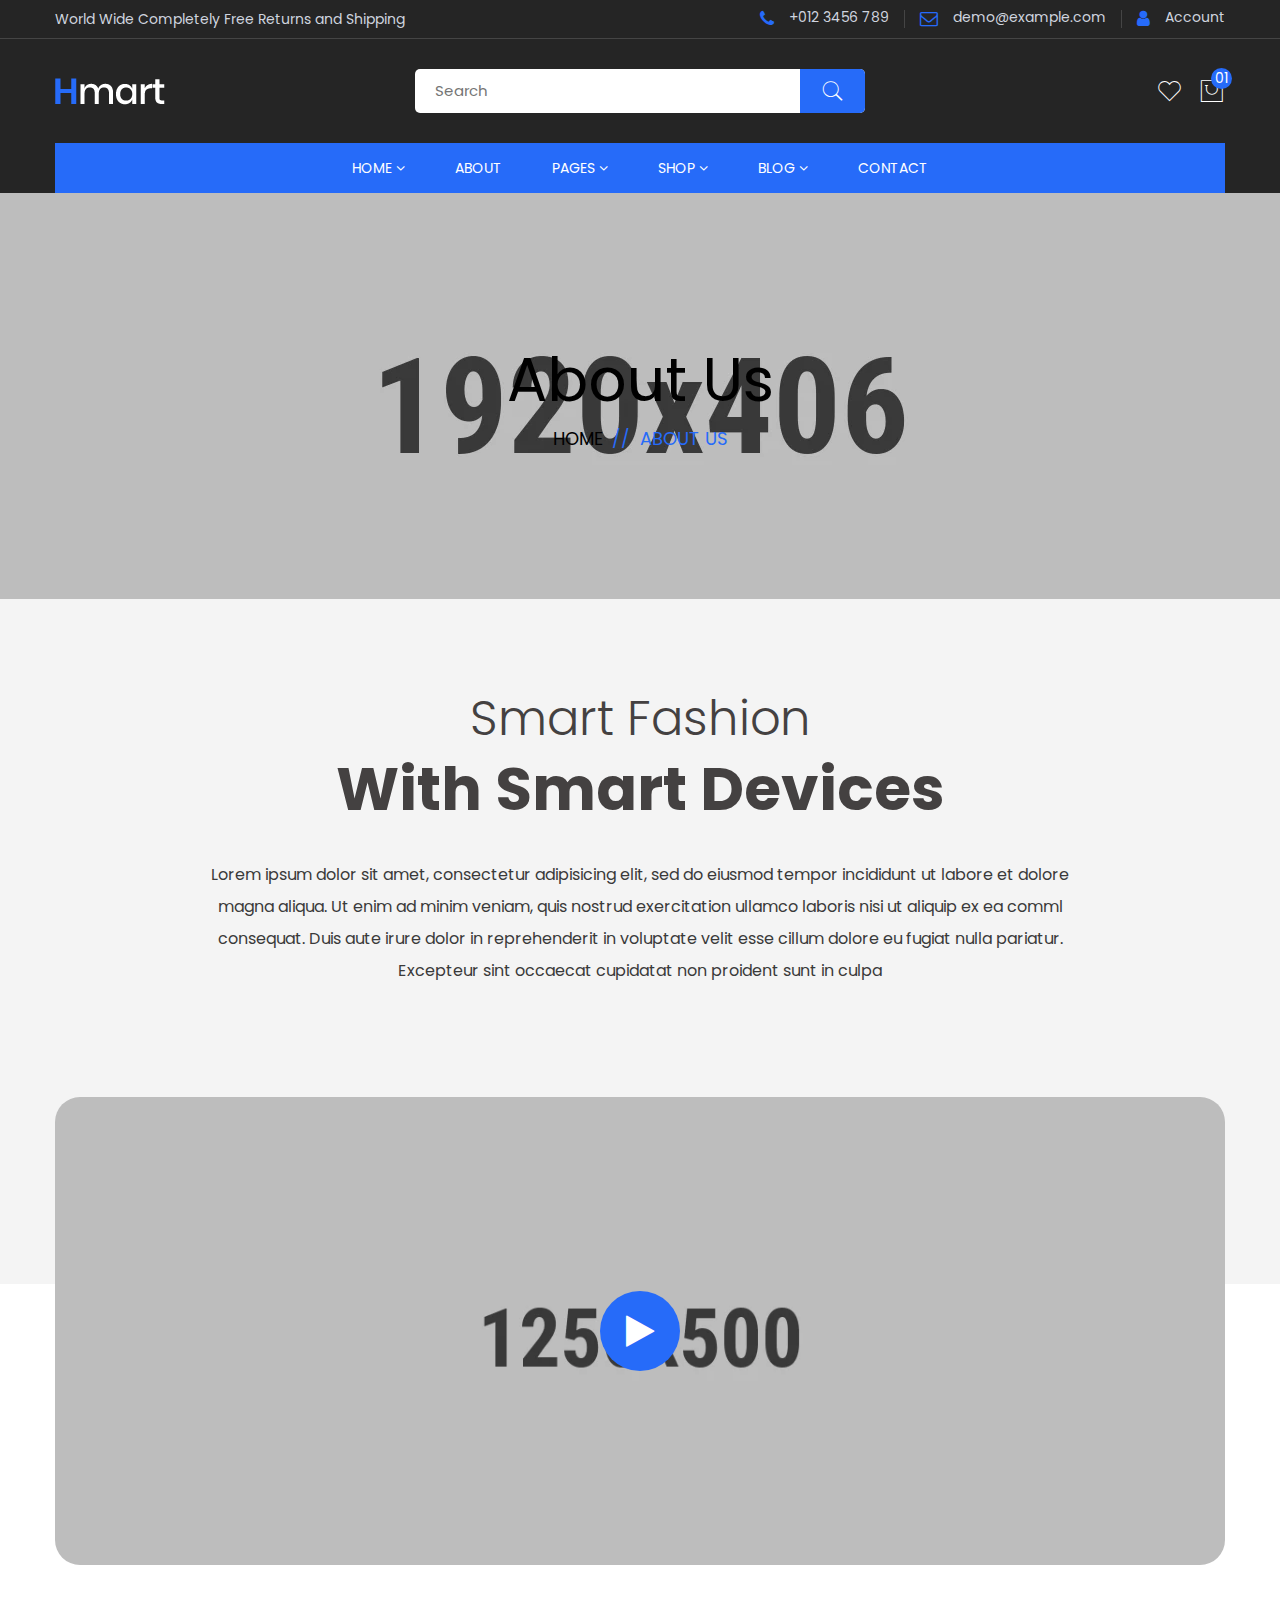
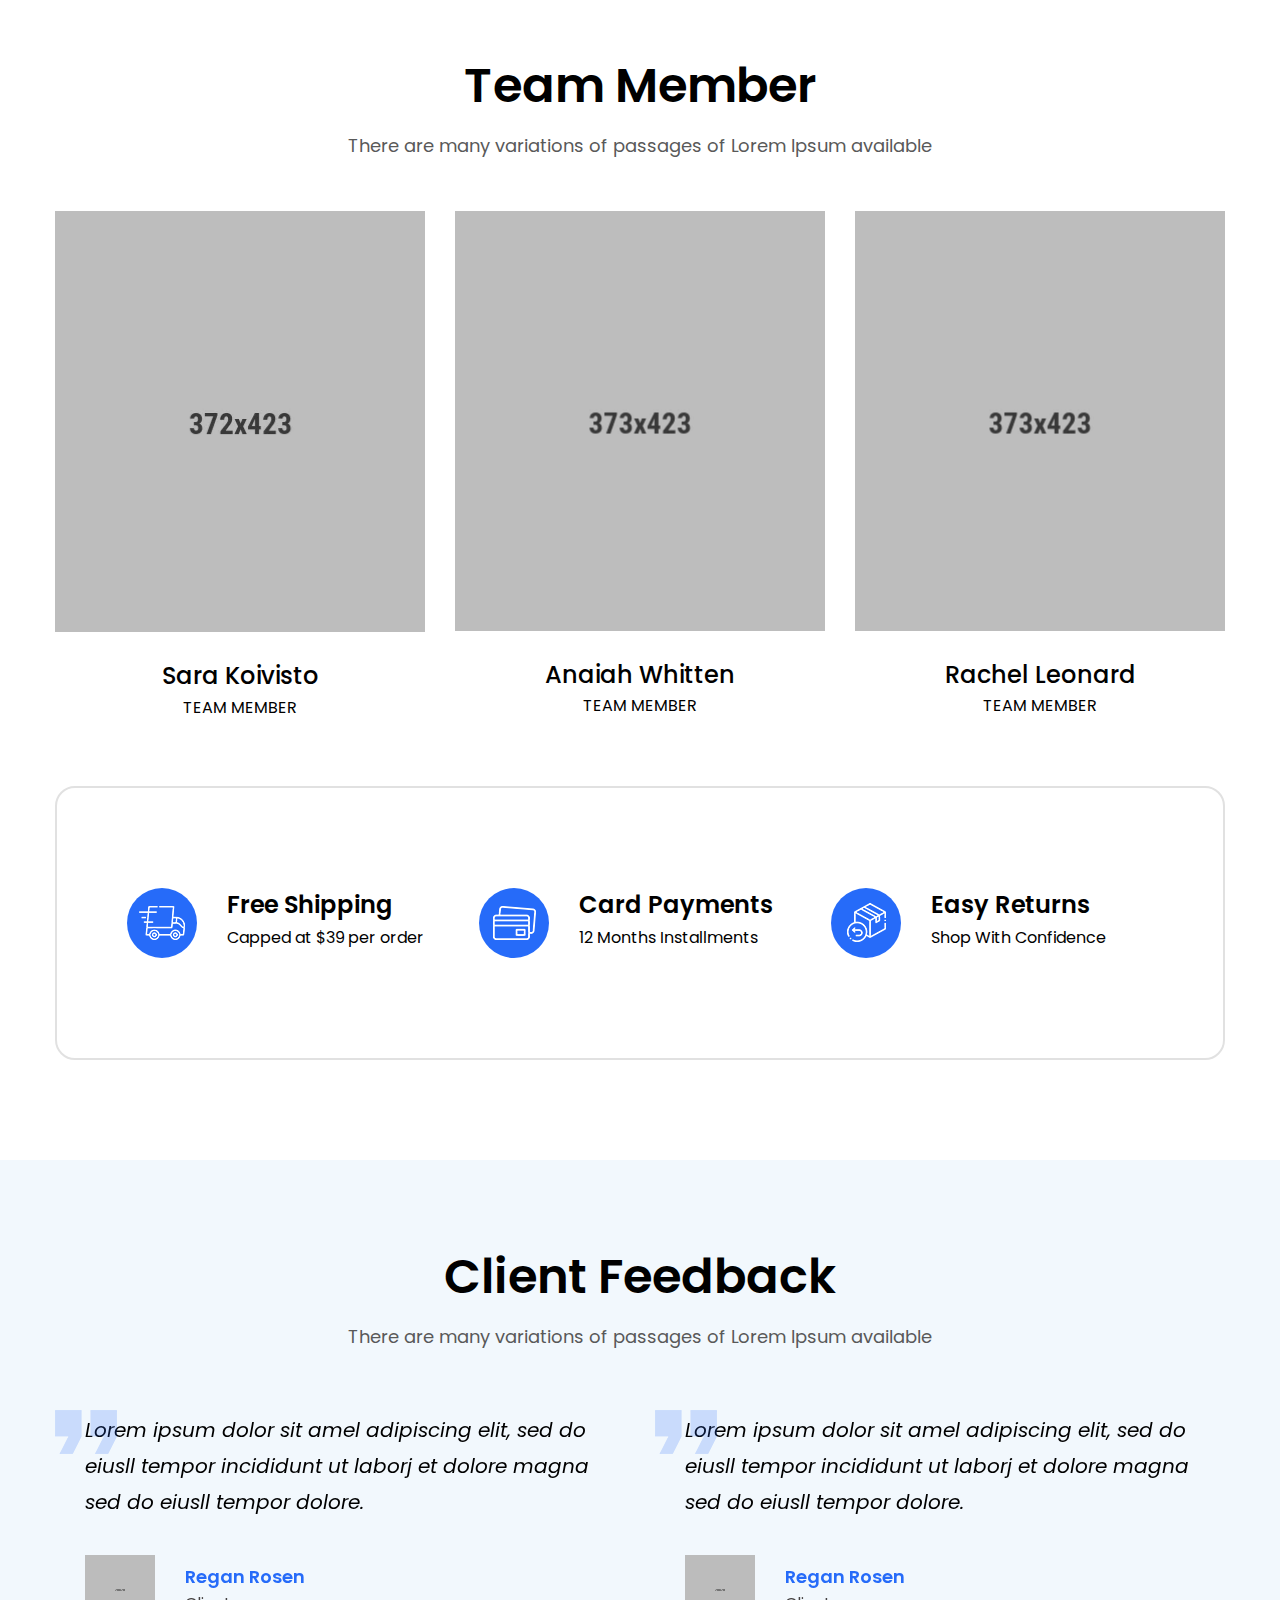
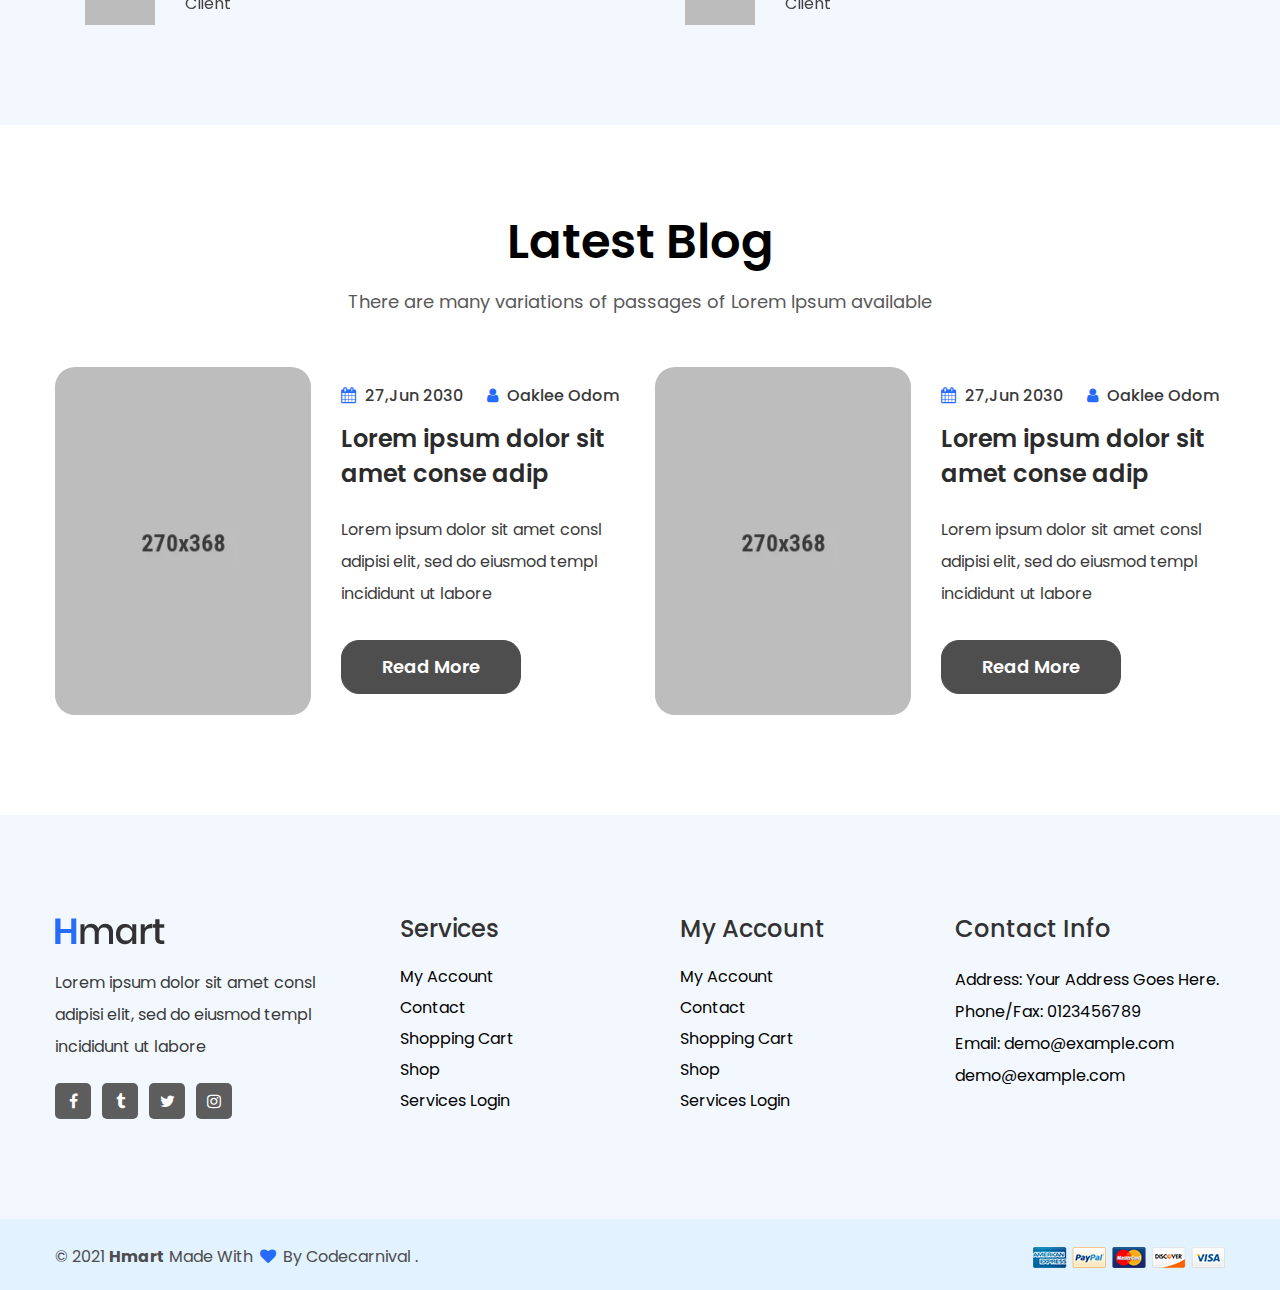
<file: FujiShop/target/classes/Hmart - Electronics eCommerce HTML Template/hmart/about.html>
<!DOCTYPE html>
<html lang="zxx" dir="ltr">

<head>
    <meta charset="UTF-8">
    <meta http-equiv="X-UA-Compatible" content="IE=edge">
    <meta name="viewport" content="width=device-width, initial-scale=1.0">
    <title>Hmart - About Us</title>
    <meta name="robots" content="index, follow" />
    <meta name="description" content="Hmart-Smart Product eCommerce html Template">
    <!-- Favicon -->
    <link rel="shortcut icon" type="image/x-icon" href="assets/images/favicon.ico" />
    <!-- CSS
    ============================================ -->
    <link rel="stylesheet" href="assets/css/bootstrap.min.css" />
    <link rel="stylesheet" href="assets/css/font.awesome.css" />
    <link rel="stylesheet" href="assets/css/pe-icon-7-stroke.css" />
    <link rel="stylesheet" href="assets/css/animate.min.css">
    <link rel="stylesheet" href="assets/css/swiper-bundle.min.css">
    <link rel="stylesheet" href="assets/css/venobox.css">
    <link rel="stylesheet" href="assets/css/jquery-ui.min.css">
    <!-- Style CSS -->
    <link rel="stylesheet" href="assets/css/style.css">
    <!-- Minify Version -->
    <!-- <link rel="stylesheet" href="assets/css/plugins.min.css">
    <link rel="stylesheet" href="assets/css/style.min.css"> -->
</head>

<body>
    <div class="main-wrapper">
        <header>
            <!-- Header top area start -->
            <div class="header-top">
                <div class="container">
                    <div class="row justify-content-between align-items-center">
                        <div class="col">
                            <div class="welcome-text">
                                <p>World Wide Completely Free Returns and Shipping</p>
                            </div>
                        </div>
                        <div class="col d-none d-lg-block">
                            <div class="top-nav">
                                <ul>
                                    <li><a href="tel:0123456789"><i class="fa fa-phone"></i> +012 3456 789</a></li>
                                    <li><a href="mailto:demo@example.com"><i class="fa fa-envelope-o"></i> demo@example.com</a></li>
                                    <li><a href="my-account.html"><i class="fa fa-user"></i> Account</a></li>
                                </ul>
                            </div>
                        </div>
                    </div>
                </div>
            </div>
            <!-- Header top area end -->
            <!-- Header action area start -->
            <div class="header-bottom  d-none d-lg-block">
                <div class="container">
                    <div class="row justify-content-between align-items-center">
                        <div class="col-lg-3 col">
                            <div class="header-logo">
                                <a href="index.html"><img src="assets/images/logo/logo.png" alt="Site Logo" /></a>
                            </div>
                        </div>
                        <div class="col-lg-6 d-none d-lg-block">
                            <div class="search-element">
                                <form action="#">
                                    <input type="text" placeholder="Search" />
                                    <button><i class="pe-7s-search"></i></button>
                                </form>
                            </div>
                        </div>
                        <div class="col-lg-3 col">
                            <div class="header-actions">
                                <!-- Single Wedge Start -->
                                <a href="#offcanvas-wishlist" class="header-action-btn offcanvas-toggle">
                                    <i class="pe-7s-like"></i>
                                </a>
                                <!-- Single Wedge End -->
                                <a href="#offcanvas-cart" class="header-action-btn header-action-btn-cart offcanvas-toggle pr-0">
                                    <i class="pe-7s-shopbag"></i>
                                    <span class="header-action-num">01</span>
                                    <!-- <span class="cart-amount">€30.00</span> -->
                                </a>
                                <a href="#offcanvas-mobile-menu" class="header-action-btn header-action-btn-menu offcanvas-toggle d-lg-none">
                                    <i class="pe-7s-menu"></i>
                                </a>
                            </div>
                        </div>
                    </div>
                </div>
            </div>
            <!-- Header action area end -->
            <!-- Header action area start -->
            <div class="header-bottom d-lg-none sticky-nav style-1">
                <div class="container">
                    <div class="row justify-content-between align-items-center">
                        <div class="col-lg-3 col">
                            <div class="header-logo">
                                <a href="index.html"><img src="assets/images/logo/logo.png" alt="Site Logo" /></a>
                            </div>
                        </div>
                        <div class="col-lg-6 d-none d-lg-block">
                            <div class="search-element">
                                <form action="#">
                                    <input type="text" placeholder="Search" />
                                    <button><i class="pe-7s-search"></i></button>
                                </form>
                            </div>
                        </div>
                        <div class="col-lg-3 col">
                            <div class="header-actions">
                                <!-- Single Wedge Start -->
                                <a href="#offcanvas-wishlist" class="header-action-btn offcanvas-toggle">
                                    <i class="pe-7s-like"></i>
                                </a>
                                <!-- Single Wedge End -->
                                <a href="#offcanvas-cart" class="header-action-btn header-action-btn-cart offcanvas-toggle pr-0">
                                    <i class="pe-7s-shopbag"></i>
                                    <span class="header-action-num">01</span>
                                    <!-- <span class="cart-amount">€30.00</span> -->
                                </a>
                                <a href="#offcanvas-mobile-menu" class="header-action-btn header-action-btn-menu offcanvas-toggle d-lg-none">
                                    <i class="pe-7s-menu"></i>
                                </a>
                            </div>
                        </div>
                    </div>
                </div>
            </div>
            <!-- Header action area end -->
            <!-- header navigation area start -->
            <div class="header-nav-area d-none d-lg-block sticky-nav">
                <div class="container">
                    <div class="header-nav">
                        <div class="main-menu position-relative">
                            <ul>
                                <li class="dropdown"><a href="#">Home <i class="fa fa-angle-down"></i></a>
                                    <ul class="sub-menu">
                                        <li><a href="index.html">Home 1</a></li>
                                        <li><a href="index-2.html">Home 2</a></li>
                                    </ul>
                                </li>
                                <li><a href="about.html">About</a></li>
                                <li class="dropdown position-static"><a href="about.html">Pages <i class="fa fa-angle-down"></i></a>
                                    <ul class="mega-menu d-block">
                                        <li class="d-flex">
                                            <ul class="d-block">
                                                <li class="title"><a href="#">Inner Pages</a></li>
                                                <li><a href="404.html">404 Page</a></li>
                                                <li><a href="order-tracking.html">Order Tracking</a></li>
                                                <li><a href="faq.html">Faq Page</a></li>
                                                <li><a href="coming-soon.html">Coming Soon Page</a></li>
                                            </ul>
                                            <ul class="d-block">
                                                <li class="title"><a href="#">Other Shop Pages</a></li>
                                                <li><a href="cart.html">Cart Page</a></li>
                                                <li><a href="checkout.html">Checkout Page</a></li>
                                                <li><a href="compare.html">Compare Page</a></li>
                                                <li><a href="wishlist.html">Wishlist Page</a></li>
                                            </ul>
                                            <ul class="d-block">
                                                <li class="title"><a href="#">Related Shop Pages</a></li>
                                                <li><a href="my-account.html">Account Page</a></li>
                                                <li><a href="login.html">Login & Register Page</a></li>
                                                <li><a href="empty-cart.html">Empty Cart Page</a></li>
                                                <li><a href="thank-you-page.html">Thank You Page</a></li>
                                            </ul>
                                            <ul class="d-flex align-items-center p-0 border-0 flex-column justify-content-center">
                                                <li>
                                                    <a class="p-0" href="shop-left-sidebar.html"><img class="img-responsive w-100" src="assets/images/banner/menu-banner.png" alt=""></a>
                                                </li>
                                            </ul>
                                        </li>
                                    </ul>
                                </li>
                                <li class="dropdown position-static"><a href="#">Shop <i
                                    class="fa fa-angle-down"></i></a>
                                    <ul class="mega-menu d-block">
                                        <li class="d-flex">
                                            <ul class="d-block">
                                                <li class="title"><a href="#">Shop Page</a></li>
                                                <li><a href="shop-3-column.html">Shop 3 Column</a></li>
                                                <li><a href="shop-4-column.html">Shop 4 Column</a></li>
                                                <li><a href="shop-left-sidebar.html">Shop Left Sidebar</a></li>
                                                <li><a href="shop-right-sidebar.html">Shop Right Sidebar</a></li>
                                                <li><a href="shop-list-left-sidebar.html">Shop List Left Sidebar</a>
                                                </li>
                                                <li><a href="shop-list-right-sidebar.html">Shop List Right Sidebar</a>
                                                </li>
                                            </ul>
                                            <ul class="d-block">
                                                <li class="title"><a href="#">product Details Page</a></li>
                                                <li><a href="single-product.html">Product Single</a></li>
                                                <li><a href="single-product-variable.html">Product Variable</a></li>
                                                <li><a href="single-product-affiliate.html">Product Affiliate</a></li>
                                                <li><a href="single-product-group.html">Product Group</a></li>
                                                <li><a href="single-product-tabstyle-2.html">Product Tab 2</a></li>
                                                <li><a href="single-product-tabstyle-3.html">Product Tab 3</a></li>
                                            </ul>
                                            <ul class="d-block">
                                                <li class="title"><a href="#">Single Product Page</a></li>
                                                <li><a href="single-product-slider.html">Product Slider</a></li>
                                                <li><a href="single-product-gallery-left.html">Product Gallery Left</a>
                                                <li><a href="single-product-gallery-right.html">Product Gallery Right</a> </li>
                                                <li><a href="single-product-sticky-left.html">Product Sticky Left</a>
                                                </li>
                                                <li><a href="single-product-sticky-right.html">Product Sticky Right</a>
                                                </li>
                                                <li><a href="cart.html">Cart Page</a></li>
                                            </ul>
                                            <ul class="d-block p-0 border-0">
                                                <li class="title"><a href="#">Single Product Page</a></li>
                                                <li><a href="checkout.html">Checkout Page</a></li>
                                                <li><a href="compare.html">Compare Page</a></li>
                                                <li><a href="wishlist.html">Wishlist Page</a></li>
                                                <li><a href="my-account.html">Account Page</a></li>
                                                <li><a href="login.html">Login & Register Page</a></li>
                                                <li><a href="empty-cart.html">Empty Cart Page</a></li>
                                            </ul>
                                        </li>
                                    </ul>
                                </li>
                                <li class="dropdown "><a href="#">Blog <i class="fa fa-angle-down"></i></a>
                                    <ul class="sub-menu">
                                        <li class="dropdown position-static"><a href="blog-grid-left-sidebar.html">Blog Grid
                                                <i class="fa fa-angle-right"></i></a>
                                            <ul class="sub-menu sub-menu-2">
                                                <li><a href="blog-grid.html">Blog Grid</a></li>
                                                <li><a href="blog-grid-left-sidebar.html">Blog Grid Left Sidebar</a></li>
                                                <li><a href="blog-grid-right-sidebar.html">Blog Grid Right Sidebar</a></li>
                                            </ul>
                                        </li>
                                        <li class="dropdown position-static"><a href="blog-list-left-sidebar.html">Blog List
                                                <i class="fa fa-angle-right"></i></a>
                                            <ul class="sub-menu sub-menu-2">
                                                <li><a href="blog-list.html">Blog List</a></li>
                                                <li><a href="blog-list-left-sidebar.html">Blog List Left Sidebar</a></li>
                                                <li><a href="blog-list-right-sidebar.html">Blog List Right Sidebar</a></li>
                                            </ul>
                                        </li>
                                        <li class="dropdown position-static"><a href="blog-single-left-sidebar.html">Single
                                                Blog <i class="fa fa-angle-right"></i></a>
                                            <ul class="sub-menu sub-menu-2">
                                                <li><a href="blog-single.html">Single Blog</a>
                                                <li><a href="blog-single-left-sidebar.html">Single Blog Left Sidebar</a>
                                                </li>
                                                <li><a href="blog-single-right-sidebar.html">Single Blog Right Sidebar</a>
                                                </li>
                                            </ul>
                                        </li>
                                    </ul>
                                </li>
                                <li><a href="contact.html">Contact</a></li>
                            </ul>
                        </div>
                    </div>
                </div>
            </div>
            <!-- header navigation area end -->
            <div class="mobile-search-box d-lg-none">
                <div class="container">
                    <!-- mobile search start -->
                    <div class="search-element max-width-100">
                        <form action="#">
                            <input type="text" placeholder="Search" />
                            <button><i class="pe-7s-search"></i></button>
                        </form>
                    </div>
                    <!-- mobile search start -->
                </div>
            </div>
        </header>
        <!-- offcanvas overlay start -->
        <div class="offcanvas-overlay"></div>
        <!-- offcanvas overlay end -->
        <!-- OffCanvas Wishlist Start -->
        <div id="offcanvas-wishlist" class="offcanvas offcanvas-wishlist">
            <div class="inner">
                <div class="head">
                    <span class="title">Wishlist</span>
                    <button class="offcanvas-close">×</button>
                </div>
                <div class="body customScroll">
                    <ul class="minicart-product-list">
                        <li>
                            <a href="single-product.html" class="image"><img src="assets/images/product-image/1.webp" alt="Cart product Image"></a>
                            <div class="content">
                                <a href="single-product.html" class="title">Modern Smart Phone</a>
                                <span class="quantity-price">1 x <span class="amount">$21.86</span></span>
                                <a href="#" class="remove">×</a>
                            </div>
                        </li>
                        <li>
                            <a href="single-product.html" class="image"><img src="assets/images/product-image/2.webp" alt="Cart product Image"></a>
                            <div class="content">
                                <a href="single-product.html" class="title">Bluetooth Headphone</a>
                                <span class="quantity-price">1 x <span class="amount">$13.28</span></span>
                                <a href="#" class="remove">×</a>
                            </div>
                        </li>
                        <li>
                            <a href="single-product.html" class="image"><img src="assets/images/product-image/3.webp" alt="Cart product Image"></a>
                            <div class="content">
                                <a href="single-product.html" class="title">Smart Music Box</a>
                                <span class="quantity-price">1 x <span class="amount">$17.34</span></span>
                                <a href="#" class="remove">×</a>
                            </div>
                        </li>
                    </ul>
                </div>
                <div class="foot">
                    <div class="buttons">
                        <a href="wishlist.html" class="btn btn-dark btn-hover-primary mt-30px">view wishlist</a>
                    </div>
                </div>
            </div>
        </div>
        <!-- OffCanvas Wishlist End -->
        <!-- OffCanvas Cart Start -->
        <div id="offcanvas-cart" class="offcanvas offcanvas-cart">
            <div class="inner">
                <div class="head">
                    <span class="title">Cart</span>
                    <button class="offcanvas-close">×</button>
                </div>
                <div class="body customScroll">
                    <ul class="minicart-product-list">
                        <li>
                            <a href="single-product.html" class="image"><img src="assets/images/product-image/1.webp" alt="Cart product Image"></a>
                            <div class="content">
                                <a href="single-product.html" class="title">Modern Smart Phone</a>
                                <span class="quantity-price">1 x <span class="amount">$18.86</span></span>
                                <a href="#" class="remove">×</a>
                            </div>
                        </li>
                        <li>
                            <a href="single-product.html" class="image"><img src="assets/images/product-image/2.webp" alt="Cart product Image"></a>
                            <div class="content">
                                <a href="single-product.html" class="title">Bluetooth Headphone</a>
                                <span class="quantity-price">1 x <span class="amount">$43.28</span></span>
                                <a href="#" class="remove">×</a>
                            </div>
                        </li>
                        <li>
                            <a href="single-product.html" class="image"><img src="assets/images/product-image/3.webp" alt="Cart product Image"></a>
                            <div class="content">
                                <a href="single-product.html" class="title">Smart Music Box</a>
                                <span class="quantity-price">1 x <span class="amount">$37.34</span></span>
                                <a href="#" class="remove">×</a>
                            </div>
                        </li>
                    </ul>
                </div>
                <div class="foot">
                    <div class="buttons mt-30px">
                        <a href="cart.html" class="btn btn-dark btn-hover-primary mb-30px">view cart</a>
                        <a href="checkout.html" class="btn btn-outline-dark current-btn">checkout</a>
                    </div>
                </div>
            </div>
        </div>
        <!-- OffCanvas Cart End -->
        <!-- OffCanvas Menu Start -->
        <div id="offcanvas-mobile-menu" class="offcanvas offcanvas-mobile-menu">
            <button class="offcanvas-close"></button>
            <div class="user-panel">
                <ul>
                    <li><a href="tel:0123456789"><i class="fa fa-phone"></i> +012 3456 789</a></li>
                    <li><a href="mailto:demo@example.com"><i class="fa fa-envelope-o"></i> demo@example.com</a></li>
                    <li><a href="my-account.html"><i class="fa fa-user"></i> Account</a></li>
                </ul>
            </div>
            <div class="inner customScroll">
                <div class="offcanvas-menu mb-4">
                    <ul>
                        <li><a href="#"><span class="menu-text">Home</span></a>
                            <ul class="sub-menu">
                                <li><a href="index.html"><span class="menu-text">Home 1</span></a></li>
                                <li><a href="index-2.html"><span class="menu-text">Home 2</span></a></li>
                            </ul>
                        </li>
                        <li><a href="about.html">About</a></li>
                        <li>
                            <a href="#"><span class="menu-text">Pages</span></a>
                            <ul class="sub-menu">
                                <li>
                                    <a href="#"><span class="menu-text">Inner Pages</span></a>
                                    <ul class="sub-menu">
                                        <li><a href="404.html">404 Page</a></li>
                                        <li><a href="order-tracking.html">Order Tracking</a></li>
                                        <li><a href="faq.html">Faq Page</a></li>
                                        <li><a href="coming-soon.html">Coming Soon Page</a></li>
                                    </ul>
                                </li>
                                <li>
                                    <a href="#"><span class="menu-text"> Other Shop Pages</span></a>
                                    <ul class="sub-menu">
                                        <li><a href="cart.html">Cart Page</a></li>
                                        <li><a href="checkout.html">Checkout Page</a></li>
                                        <li><a href="compare.html">Compare Page</a></li>
                                        <li><a href="wishlist.html">Wishlist Page</a></li>
                                    </ul>
                                </li>
                                <li>
                                    <a href="#"><span class="menu-text">Related Shop Page</span></a>
                                    <ul class="sub-menu">
                                        <li><a href="my-account.html">Account Page</a></li>
                                        <li><a href="login.html">Login & Register Page</a></li>
                                        <li><a href="empty-cart.html">Empty Cart Page</a></li>
                                        <li><a href="thank-you-page.html">Thank You Page</a></li>
                                    </ul>
                                </li>
                            </ul>
                        </li>
                        <li><a href="#"><span class="menu-text">Shop</span></a>
                            <ul class="sub-menu">
                                <li>
                                    <a href="#"><span class="menu-text">Shop Page</span></a>
                                    <ul class="sub-menu">
                                        <li><a href="shop-3-column.html">Shop 3 Column</a></li>
                                        <li><a href="shop-4-column.html">Shop 4 Column</a></li>
                                        <li><a href="shop-left-sidebar.html">Shop Left Sidebar</a></li>
                                        <li><a href="shop-right-sidebar.html">Shop Right Sidebar</a></li>
                                        <li><a href="shop-list-left-sidebar.html">Shop List Left Sidebar</a>
                                        </li>
                                        <li><a href="shop-list-right-sidebar.html">Shop List Right Sidebar</a>
                                        </li>
                                        <li><a href="cart.html">Cart Page</a></li>
                                        <li><a href="checkout.html">Checkout Page</a></li>
                                    </ul>
                                </li>
                                <li>
                                    <a href="#"><span class="menu-text">product Details Page</span></a>
                                    <ul class="sub-menu">
                                        <li><a href="single-product.html">Product Single</a></li>
                                        <li><a href="single-product-variable.html">Product Variable</a></li>
                                        <li><a href="single-product-affiliate.html">Product Affiliate</a></li>
                                        <li><a href="single-product-group.html">Product Group</a></li>
                                        <li><a href="single-product-tabstyle-2.html">Product Tab 2</a></li>
                                        <li><a href="single-product-tabstyle-3.html">Product Tab 3</a></li>
                                        <li><a href="single-product-slider.html">Product Slider</a></li>
                                        <li><a href="single-product-gallery-left.html">Product Gallery Left</a>
                                    </ul>
                                </li>
                                <li>
                                    <a href="#"><span class="menu-text">Single Product Page</span></a>
                                    <ul class="sub-menu">
                                        <li><a href="single-product-gallery-right.html">Product Gallery
                                                Right</a> </li>
                                        <li><a href="single-product-sticky-left.html">Product Sticky Left</a>
                                        </li>
                                        <li><a href="single-product-sticky-right.html">Product Sticky Right</a>
                                        </li>
                                        <li><a href="compare.html">Compare Page</a></li>
                                        <li><a href="wishlist.html">Wishlist Page</a></li>
                                        <li><a href="my-account.html">Account Page</a></li>
                                        <li><a href="login.html">Login & Register Page</a></li>
                                        <li><a href="empty-cart.html">Empty Cart Page</a></li>
                                    </ul>
                                </li>
                            </ul>
                        </li>
                        <li><a href="#"><span class="menu-text">Blog</span></a>
                            <ul class="sub-menu">
                                <li><a href="blog-grid.html">Blog Grid Page</a></li>
                                <li><a href="blog-grid-left-sidebar.html">Grid Left Sidebar</a></li>
                                <li><a href="blog-grid-right-sidebar.html">Grid Right Sidebar</a></li>
                                <li><a href="blog-list.html">Blog List Page</a></li>
                                <li><a href="blog-list-left-sidebar.html">List Left Sidebar</a></li>
                                <li><a href="blog-list-right-sidebar.html">List Right Sidebar</a></li>
                                <li><a href="blog-single.html">Blog Single Page</a></li>
                                <li><a href="blog-single-left-sidebar.html">Single Left Sidebar</a></li>
                                <li><a href="blog-single-right-sidebar.html">Single Right Sidbar</a>
                            </ul>
                        </li>
                        <li><a href="contact.html">Contact Us</a></li>
                    </ul>
                </div>
                <!-- OffCanvas Menu End -->
                <div class="offcanvas-social mt-auto">
                    <ul>
                        <li>
                            <a href="#"><i class="fa fa-facebook"></i></a>
                        </li>
                        <li>
                            <a href="#"><i class="fa fa-twitter"></i></a>
                        </li>
                        <li>
                            <a href="#"><i class="fa fa-google"></i></a>
                        </li>
                        <li>
                            <a href="#"><i class="fa fa-youtube"></i></a>
                        </li>
                        <li>
                            <a href="#"><i class="fa fa-instagram"></i></a>
                        </li>
                    </ul>
                </div>
            </div>
        </div>
        <!-- OffCanvas Menu End -->
        <!-- breadcrumb-area start -->
        <div class="breadcrumb-area">
            <div class="container">
                <div class="row align-items-center justify-content-center">
                    <div class="col-12 text-center">
                        <h2 class="breadcrumb-title">About Us</h2>
                        <!-- breadcrumb-list start -->
                        <ul class="breadcrumb-list">
                            <li class="breadcrumb-item"><a href="index.html">Home</a></li>
                            <li class="breadcrumb-item active">About Us</li>
                        </ul>
                        <!-- breadcrumb-list end -->
                    </div>
                </div>
            </div>
        </div>
        <!-- breadcrumb-area end -->
        <!-- About section Start -->
        <div class="about-area pt-100px">
            <div class="container">
                <div class="row">
                    <div class="col-12">
                        <div class="about-wrapper text-center">
                            <div class="about-contant">
                                <h2 class="title">
                                    <span>Smart Fashion </span>
                                    With Smart Devices
                                </h2>
                                <p>Lorem ipsum dolor sit amet, consectetur adipisicing elit, sed do eiusmod tempor incididunt ut labore et dolore magna aliqua. Ut enim ad minim veniam, quis nostrud exercitation ullamco laboris nisi ut aliquip ex ea comml consequat. Duis aute irure dolor in reprehenderit in voluptate velit esse cillum dolore eu fugiat nulla pariatur. Excepteur sint occaecat cupidatat non proident sunt in culpa</p>
                            </div>
                            <div class="promo-video">
                                <img src="assets/images/about/promo-video-img.webp" alt="">
                                <a href="https://youtu.be/7rmQIzbgpoA" class="venobox overlay-box" data-vbtype="video"><span
                                    class="fa fa-play"><i class="ripple"></i></span></a>
                            </div>
                        </div>
                    </div>
                </div>
            </div>
        </div>
        <!-- About section End -->
        <!-- Team Area Start -->
        <div class="team-area">
            <div class="container">
                <div class="row">
                    <div class="col-12">
                        <div class="section-title text-center">
                            <h2 class="title line-height-1">Team Member</h2>
                            <p>There are many variations of passages of Lorem Ipsum available</p>
                        </div>
                    </div>
                </div>
                <div class="row mb-n-30px">
                    <div class="col-xl-4 col-lg-4 col-md-6 col-sm-6 mb-lm-30px mb-lg-30px mb-md-30px">
                        <!-- Single Team -->
                        <div class="team-wrapper ">
                            <div class="team-image overflow-hidden">
                                <img src="assets/images/team/1.webp" alt="">
                                <ul class="team-social d-flex">
                                    <li>
                                        <a class="m-0" title="Twitter" target="_blank" rel="noopener noreferrer" href="#"><i class="fa fa-facebook"
                                            aria-hidden="true"></i></a>
                                    </li>
                                    <li>
                                        <a title="Tumblr" target="_blank" rel="noopener noreferrer" href="#"><i class="fa fa-tumblr" aria-hidden="true"></i>
                                        </a>
                                    </li>
                                    <li>
                                        <a title="Facebook" target="_blank" rel="noopener noreferrer" href="#"><i class="fa fa-twitter" aria-hidden="true"></i>
                                        </a>
                                    </li>
                                    <li>
                                        <a title="Instagram" target="_blank" rel="noopener noreferrer" href="#"><i class="fa fa-instagram" aria-hidden="true"></i>
                                        </a>
                                    </li>
                                </ul>
                            </div>
                            <div class="team-inner">
                                <div class="team-content">
                                    <h6 class="title">Sara Koivisto</h6>
                                    <span class="sub-title">Team Member</span>
                                </div>
                            </div>
                        </div>
                        <!-- Single Team -->
                    </div>
                    <div class="col-xl-4 col-lg-4 col-md-6 col-sm-6 mb-lm-30px mb-lg-30px mb-md-30px">
                        <!-- Single Team -->
                        <div class="team-wrapper">
                            <div class="team-image overflow-hidden">
                                <img src="assets/images/team/2.webp" alt="">
                                <ul class="team-social d-flex">
                                    <li>
                                        <a class="m-0" title="Twitter" target="_blank" rel="noopener noreferrer" href="#"><i class="fa fa-facebook"
                                            aria-hidden="true"></i></a>
                                    </li>
                                    <li>
                                        <a title="Tumblr" target="_blank" rel="noopener noreferrer" href="#"><i class="fa fa-tumblr" aria-hidden="true"></i>
                                        </a>
                                    </li>
                                    <li>
                                        <a title="Facebook" target="_blank" rel="noopener noreferrer" href="#"><i class="fa fa-twitter" aria-hidden="true"></i>
                                        </a>
                                    </li>
                                    <li>
                                        <a title="Instagram" target="_blank" rel="noopener noreferrer" href="#"><i class="fa fa-instagram" aria-hidden="true"></i>
                                        </a>
                                    </li>
                                </ul>
                            </div>
                            <div class="team-inner">
                                <div class="team-content">
                                    <h6 class="title">Anaiah Whitten</h6>
                                    <span class="sub-title">Team Member</span>
                                </div>
                            </div>
                        </div>
                        <!-- Single Team -->
                    </div>
                    <div class="col-xl-4 col-lg-4 col-sm-6 col-md-6 mb-lm-30px ">
                        <!-- Single Team -->
                        <div class="team-wrapper">
                            <div class="team-image overflow-hidden">
                                <img src="assets/images/team/3.webp" alt="">
                                <ul class="team-social d-flex">
                                    <li>
                                        <a class="m-0" title="Twitter" target="_blank" rel="noopener noreferrer" href="#"><i class="fa fa-facebook"
                                            aria-hidden="true"></i></a>
                                    </li>
                                    <li>
                                        <a title="Tumblr" target="_blank" rel="noopener noreferrer" href="#"><i class="fa fa-tumblr" aria-hidden="true"></i>
                                        </a>
                                    </li>
                                    <li>
                                        <a title="Facebook" target="_blank" rel="noopener noreferrer" href="#"><i class="fa fa-twitter" aria-hidden="true"></i>
                                        </a>
                                    </li>
                                    <li>
                                        <a title="Instagram" target="_blank" rel="noopener noreferrer" href="#"><i class="fa fa-instagram" aria-hidden="true"></i>
                                        </a>
                                    </li>
                                </ul>
                            </div>
                            <div class="team-inner">
                                <div class="team-content">
                                    <h6 class="title">Rachel Leonard</h6>
                                    <span class="sub-title">Team Member</span>
                                </div>
                            </div>
                        </div>
                        <!-- Single Team -->
                    </div>
                </div>
            </div>
        </div>
        <!-- Team Area End -->
        <!-- Feature Area Srart -->
        <div class="feature-area pt-100px pb-100px">
            <div class="container">
                <div class="feature-wrapper">
                    <div class="single-feture-col mb-md-30px mb-lm-30px">
                        <!-- single item -->
                        <div class="single-feature">
                            <div class="feature-icon">
                                <img src="assets/images/icons/1.png" alt="">
                            </div>
                            <div class="feature-content">
                                <h4 class="title">Free Shipping</h4>
                                <span class="sub-title">Capped at $39 per order</span>
                            </div>
                        </div>
                    </div>
                    <!-- single item -->
                    <div class="single-feture-col mb-md-30px mb-lm-30px">
                        <div class="single-feature">
                            <div class="feature-icon">
                                <img src="assets/images/icons/2.png" alt="">
                            </div>
                            <div class="feature-content">
                                <h4 class="title">Card Payments</h4>
                                <span class="sub-title">12 Months Installments</span>
                            </div>
                        </div>
                    </div>
                    <!-- single item -->
                    <div class="single-feture-col">
                        <div class="single-feature">
                            <div class="feature-icon">
                                <img src="assets/images/icons/3.png" alt="">
                            </div>
                            <div class="feature-content">
                                <h4 class="title">Easy Returns</h4>
                                <span class="sub-title">Shop With Confidence</span>
                            </div>
                        </div>
                        <!-- single item -->
                    </div>
                </div>
            </div>
        </div>
        <!-- Feature Area End -->
        <!-- Testimonial area start -->
        <div class="trstimonial-area pt-100px pb-100px">
            <div class="container">
                <div class="row">
                    <div class="col-12">
                        <div class="section-title text-center m-0">
                            <h2 class="title">Client Feedback</h2>
                            <p>There are many variations of passages of Lorem Ipsum available</p>
                        </div>
                    </div>
                </div>
                <div class="row">
                    <div class="col-12">
                        <!-- Swiper -->
                        <div class="swiper-container content-top slider-nav-style-1">
                            <div class="swiper-wrapper">
                                <div class="swiper-slide">
                                    <div class="testi-inner">
                                        <div class="testi-content">
                                            <p>Lorem ipsum dolor sit amel adipiscing elit, sed do eiusll tempor incididunt ut laborj et dolore magna sed do eiusll tempor dolore.
                                            </p>
                                        </div>
                                        <div class="testi-author">
                                            <div class="author-image">
                                                <img class="img-responsive" src="assets/images/testimonial/1.png" alt="">
                                            </div>
                                            <div class="author-name">
                                                <h4 class="name">Regan Rosen<span>Client</span></h4>
                                            </div>
                                        </div>
                                    </div>
                                </div>
                                <div class="swiper-slide">
                                    <div class="testi-inner">
                                        <div class="testi-content">
                                            <p>Lorem ipsum dolor sit amel adipiscing elit, sed do eiusll tempor incididunt ut laborj et dolore magna sed do eiusll tempor dolore.
                                            </p>
                                        </div>
                                        <div class="testi-author">
                                            <div class="author-image">
                                                <img class="img-responsive" src="assets/images/testimonial/1.png" alt="">
                                            </div>
                                            <div class="author-name">
                                                <h4 class="name">Regan Rosen<span>Client</span></h4>
                                            </div>
                                        </div>
                                    </div>
                                </div>
                                <div class="swiper-slide">
                                    <div class="testi-inner">
                                        <div class="testi-content">
                                            <p>Lorem ipsum dolor sit amel adipiscing elit, sed do eiusll tempor incididunt ut laborj et dolore magna sed do eiusll tempor dolore.
                                            </p>
                                        </div>
                                        <div class="testi-author">
                                            <div class="author-image">
                                                <img class="img-responsive" src="assets/images/testimonial/1.png" alt="">
                                            </div>
                                            <div class="author-name">
                                                <h4 class="name">Regan Rosen<span>Client</span></h4>
                                            </div>
                                        </div>
                                    </div>
                                </div>
                                <div class="swiper-slide">
                                    <div class="testi-inner">
                                        <div class="testi-content">
                                            <p>Lorem ipsum dolor sit amel adipiscing elit, sed do eiusll tempor incididunt ut laborj et dolore magna sed do eiusll tempor dolore.
                                            </p>
                                        </div>
                                        <div class="testi-author">
                                            <div class="author-image">
                                                <img class="img-responsive" src="assets/images/testimonial/1.png" alt="">
                                            </div>
                                            <div class="author-name">
                                                <h4 class="name">Regan Rosen<span>Client</span></h4>
                                            </div>
                                        </div>
                                    </div>
                                </div>
                            </div>
                            <!-- Add Arrows -->
                            <div class="swiper-buttons">
                                <div class="swiper-button-next"></div>
                                <div class="swiper-button-prev"></div>
                            </div>
                        </div>
                    </div>
                </div>
            </div>
        </div>
        <!-- Testimonial area end-->
        <!-- Blog area start from here -->
        <div class="main-blog-area pb-100px pt-100px">
            <div class="container">
                <!-- section title start -->
                <div class="row">
                    <div class="col-md-12">
                        <div class="section-title text-center mb-30px0px">
                            <h2 class="title">Latest Blog</h2>
                            <p> There are many variations of passages of Lorem Ipsum available</p>
                        </div>
                    </div>
                </div>
                <!-- section title start -->
                <div class="row">
                    <div class="col-lg-6 col-sm-6 mb-xs-30px">
                        <div class="single-blog">
                            <div class="blog-image">
                                <a href="blog-single-left-sidebar.html"><img src="assets/images/blog-image/1.webp" class="img-responsive w-100" alt=""></a>
                            </div>
                            <div class="blog-text">
                                <div class="blog-athor-date line-height-1">
                                    <span class="blog-date"><i class="fa fa-calendar" aria-hidden="true"></i> 27,Jun 2030</span>
                                    <span><a class="blog-author" href="blog-grid.html"><i class="fa fa-user" aria-hidden="true"></i> Oaklee Odom</a></span>
                                </div>
                                <h5 class="blog-heading"><a class="blog-heading-link" href="blog-single-left-sidebar.html">Lorem ipsum dolor sit amet conse adip</a></h5>
                                <p>Lorem ipsum dolor sit amet consl adipisi elit, sed do eiusmod templ incididunt ut labore</p>
                                <a href="blog-single-left-sidebar.html" class="btn btn-primary blog-btn"> Read More</a>
                            </div>
                        </div>
                    </div>
                    <!-- End single blog -->
                    <div class="col-lg-6 col-sm-6">
                        <div class="single-blog">
                            <div class="blog-image">
                                <a href="blog-single-left-sidebar.html"><img src="assets/images/blog-image/2.webp" class="img-responsive w-100" alt=""></a>
                            </div>
                            <div class="blog-text">
                                <div class="blog-athor-date line-height-1">
                                    <span class="blog-date"><i class="fa fa-calendar" aria-hidden="true"></i> 27,Jun 2030</span>
                                    <span><a class="blog-author" href="blog-grid.html"><i class="fa fa-user" aria-hidden="true"></i> Oaklee Odom</a></span>
                                </div>
                                <h5 class="blog-heading"><a class="blog-heading-link" href="blog-single-left-sidebar.html">Lorem ipsum dolor sit amet conse adip</a></h5>
                                <p>Lorem ipsum dolor sit amet consl adipisi elit, sed do eiusmod templ incididunt ut labore</p>
                                <a href="blog-single-left-sidebar.html" class="btn btn-primary blog-btn"> Read More</a>
                            </div>
                        </div>
                    </div>
                    <!-- End single blog -->
                </div>
            </div>
        </div>
        <!-- Blog area end here -->
        <!-- Footer Area Start -->
        <div class="footer-area">
            <div class="footer-container">
                <div class="footer-top">
                    <div class="container">
                        <div class="row">
                            <!-- Start single blog -->
                            <div class="col-md-6 col-lg-3 mb-md-30px mb-lm-30px">
                                <div class="single-wedge">
                                    <div class="footer-logo">
                                        <a href="index.html"><img src="assets/images/logo/footer-logo.png" alt=""></a>
                                    </div>
                                    <p class="about-text">Lorem ipsum dolor sit amet consl adipisi elit, sed do eiusmod templ incididunt ut labore
                                    </p>
                                    <ul class="link-follow">
                                        <li>
                                            <a class="m-0" title="Twitter" target="_blank" rel="noopener noreferrer" href="#"><i class="fa fa-facebook"
                                                aria-hidden="true"></i></a>
                                        </li>
                                        <li>
                                            <a title="Tumblr" target="_blank" rel="noopener noreferrer" href="#"><i class="fa fa-tumblr" aria-hidden="true"></i>
                                            </a>
                                        </li>
                                        <li>
                                            <a title="Facebook" target="_blank" rel="noopener noreferrer" href="#"><i class="fa fa-twitter" aria-hidden="true"></i>
                                            </a>
                                        </li>
                                        <li>
                                            <a title="Instagram" target="_blank" rel="noopener noreferrer" href="#"><i class="fa fa-instagram" aria-hidden="true"></i>
                                            </a>
                                        </li>
                                    </ul>
                                </div>
                            </div>
                            <!-- End single blog -->
                            <!-- Start single blog -->
                            <div class="col-md-6 col-lg-3 col-sm-6 mb-lm-30px pl-lg-60px">
                                <div class="single-wedge">
                                    <h4 class="footer-herading">Services</h4>
                                    <div class="footer-links">
                                        <div class="footer-row">
                                            <ul class="align-items-center">
                                                <li class="li"><a class="single-link" href="my-account.html">My Account</a></li>
                                                <li class="li"><a class="single-link" href="contact.html">Contact</a></li>
                                                <li class="li"><a class="single-link" href="cart.html">Shopping cart</a></li>
                                                <li class="li"><a class="single-link" href="shop-left-sidebar.html">Shop</a></li>
                                                <li class="li"><a class="single-link" href="login.html">Services Login</a></li>
                                            </ul>
                                        </div>
                                    </div>
                                </div>
                            </div>
                            <!-- End single blog -->
                            <!-- Start single blog -->
                            <div class="col-md-6 col-lg-3 col-sm-6 mb-lm-30px pl-lg-40px">
                                <div class="single-wedge">
                                    <h4 class="footer-herading">My Account</h4>
                                    <div class="footer-links">
                                        <div class="footer-row">
                                            <ul class="align-items-center">
                                                <li class="li"><a class="single-link" href="my-account.html">My Account</a></li>
                                                <li class="li"><a class="single-link" href="contact.html">Contact</a></li>
                                                <li class="li"><a class="single-link" href="cart.html">Shopping cart</a></li>
                                                <li class="li"><a class="single-link" href="shop-left-sidebar.html">Shop</a></li>
                                                <li class="li"><a class="single-link" href="login.html">Services Login</a></li>
                                            </ul>
                                        </div>
                                    </div>
                                </div>
                            </div>
                            <!-- End single blog -->
                            <!-- Start single blog -->
                            <div class="col-md-6 col-lg-3 col-sm-12">
                                <div class="single-wedge">
                                    <h4 class="footer-herading">Contact Info</h4>
                                    <div class="footer-links">
                                        <!-- News letter area -->
                                        <p class="address">Address: Your Address Goes Here.</p>
                                        <p class="phone">Phone/Fax:<a href="tel:0123456789"> 0123456789</a></p>
                                        <p class="mail">Email:<a href="mailto:demo@example.com"> demo@example.com</a></p>
                                        <p class="mail"><a href="https://demo@example.com"> demo@example.com</a></p>
                                        <!-- News letter area  End -->
                                    </div>
                                </div>
                            </div>
                            <!-- End single blog -->
                        </div>
                    </div>
                </div>
                <div class="footer-bottom">
                    <div class="container">
                        <div class="line-shape-top line-height-1">
                            <div class="row flex-md-row-reverse align-items-center">
                                <div class="col-md-6 text-center text-md-end">
                                    <div class="payment-mth"><a href="#"><img class="img img-fluid" src="assets/images/icons/payment.png" alt="payment-image"></a></div>
                                </div>
                                <div class="col-md-6 text-center text-md-start">
                                    <p class="copy-text"> © 2021 <strong>Hmart</strong> Made With <i class="fa fa-heart"
                                        aria-hidden="true"></i> By <a class="company-name" href="https://themeforest.net/user/codecarnival/portfolio">
                                            <strong> Codecarnival </strong></a>.</p>
                                </div>
                            </div>
                        </div>
                    </div>
                </div>
            </div>
        </div>
        <!-- Footer Area End -->
    </div>
    <!-- Global Vendor, plugins JS -->
    <!-- JS Files
    ============================================ -->
    <script src="assets/js/vendor/bootstrap.bundle.min.js"></script>
    <script src="assets/js/vendor/jquery-3.6.0.min.js"></script>
    <script src="assets/js/vendor/jquery-migrate-3.3.2.min.js"></script>
    <script src="assets/js/vendor/modernizr-3.11.2.min.js"></script>
    <script src="assets/js/plugins/jquery.countdown.min.js"></script>
    <script src="assets/js/plugins/swiper-bundle.min.js"></script>
    <script src="assets/js/plugins/scrollUp.js"></script>
    <script src="assets/js/plugins/venobox.min.js"></script>
    <script src="assets/js/plugins/jquery-ui.min.js"></script>
    <script src="assets/js/plugins/mailchimp-ajax.js"></script>

    <!-- Minify Version -->
    <!-- <script src="assets/js/vendor.min.js"></script>
    <script src="assets/js/plugins.min.js"></script>
    <script src="assets/js/main.min.js"></script> -->

    <!--Main JS (Common Activation Codes)-->
    <script src="assets/js/main.js"></script>
</body>

</html>
</file>
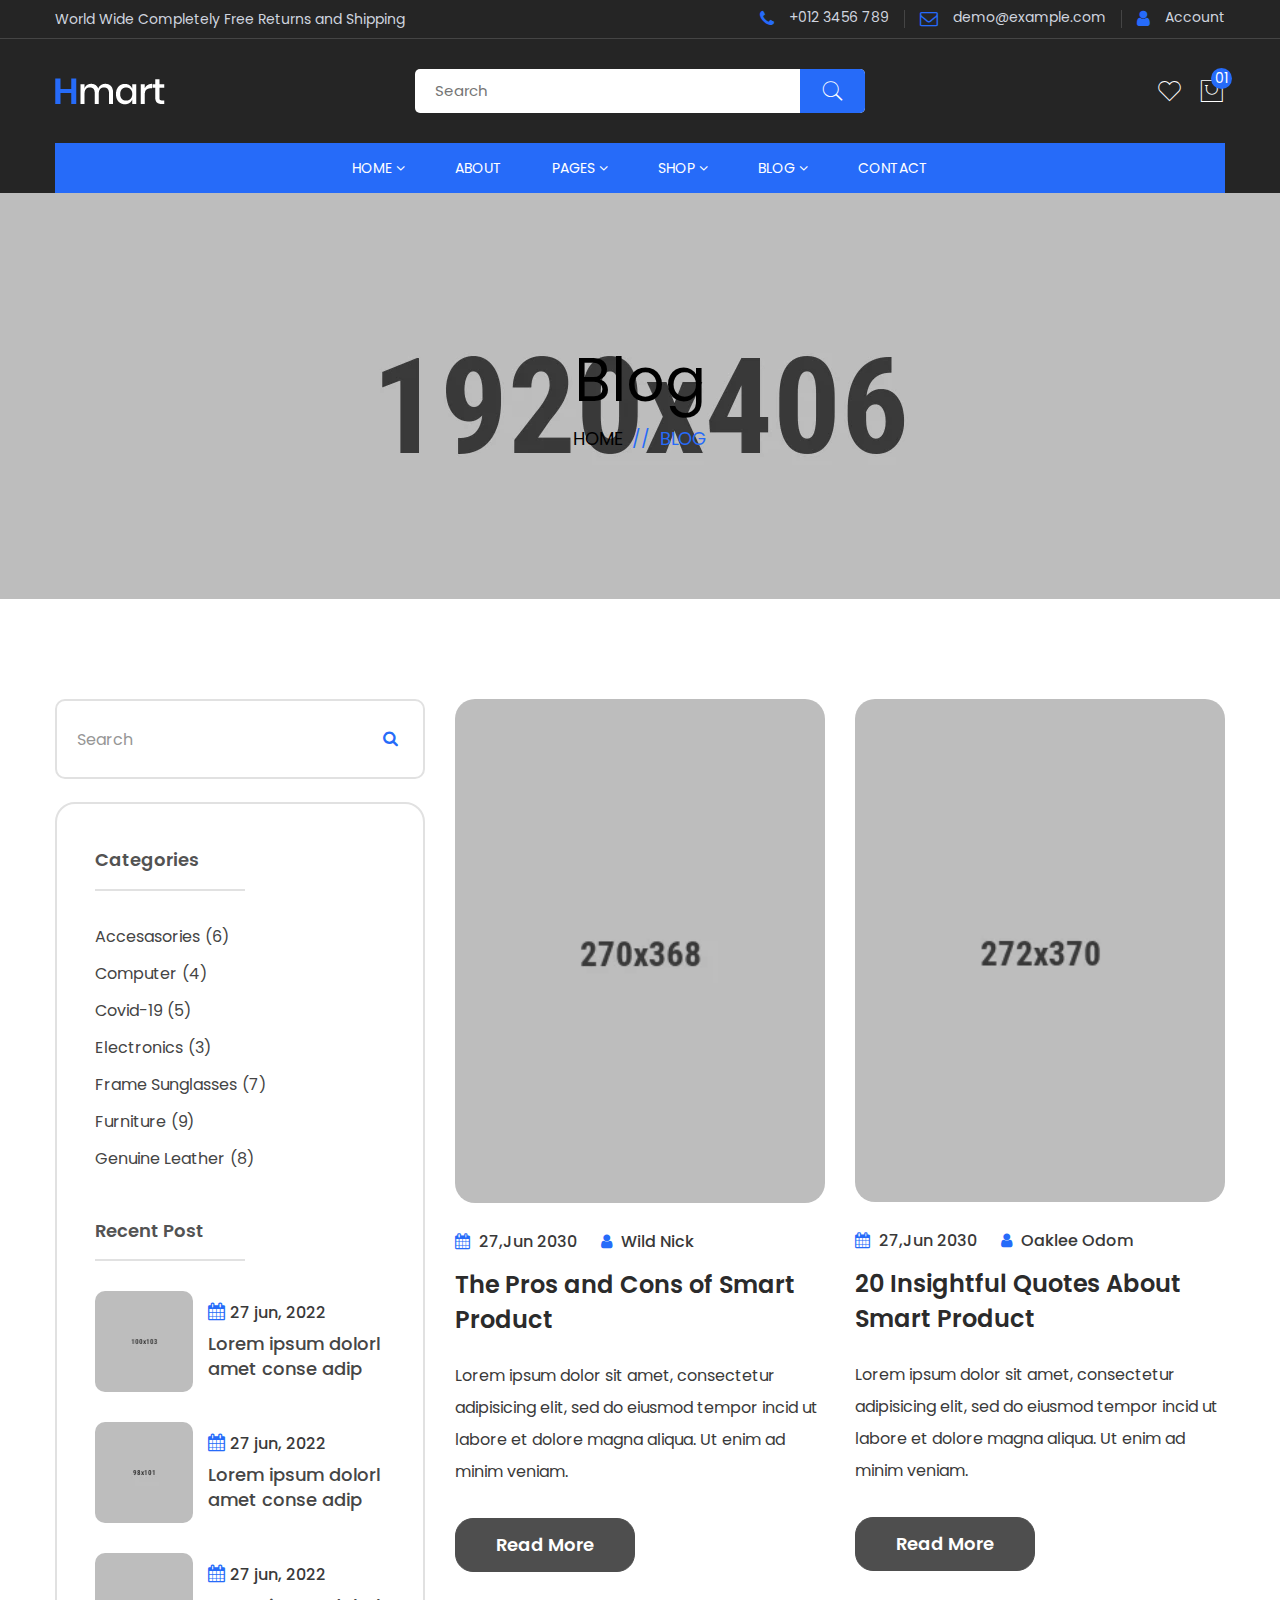
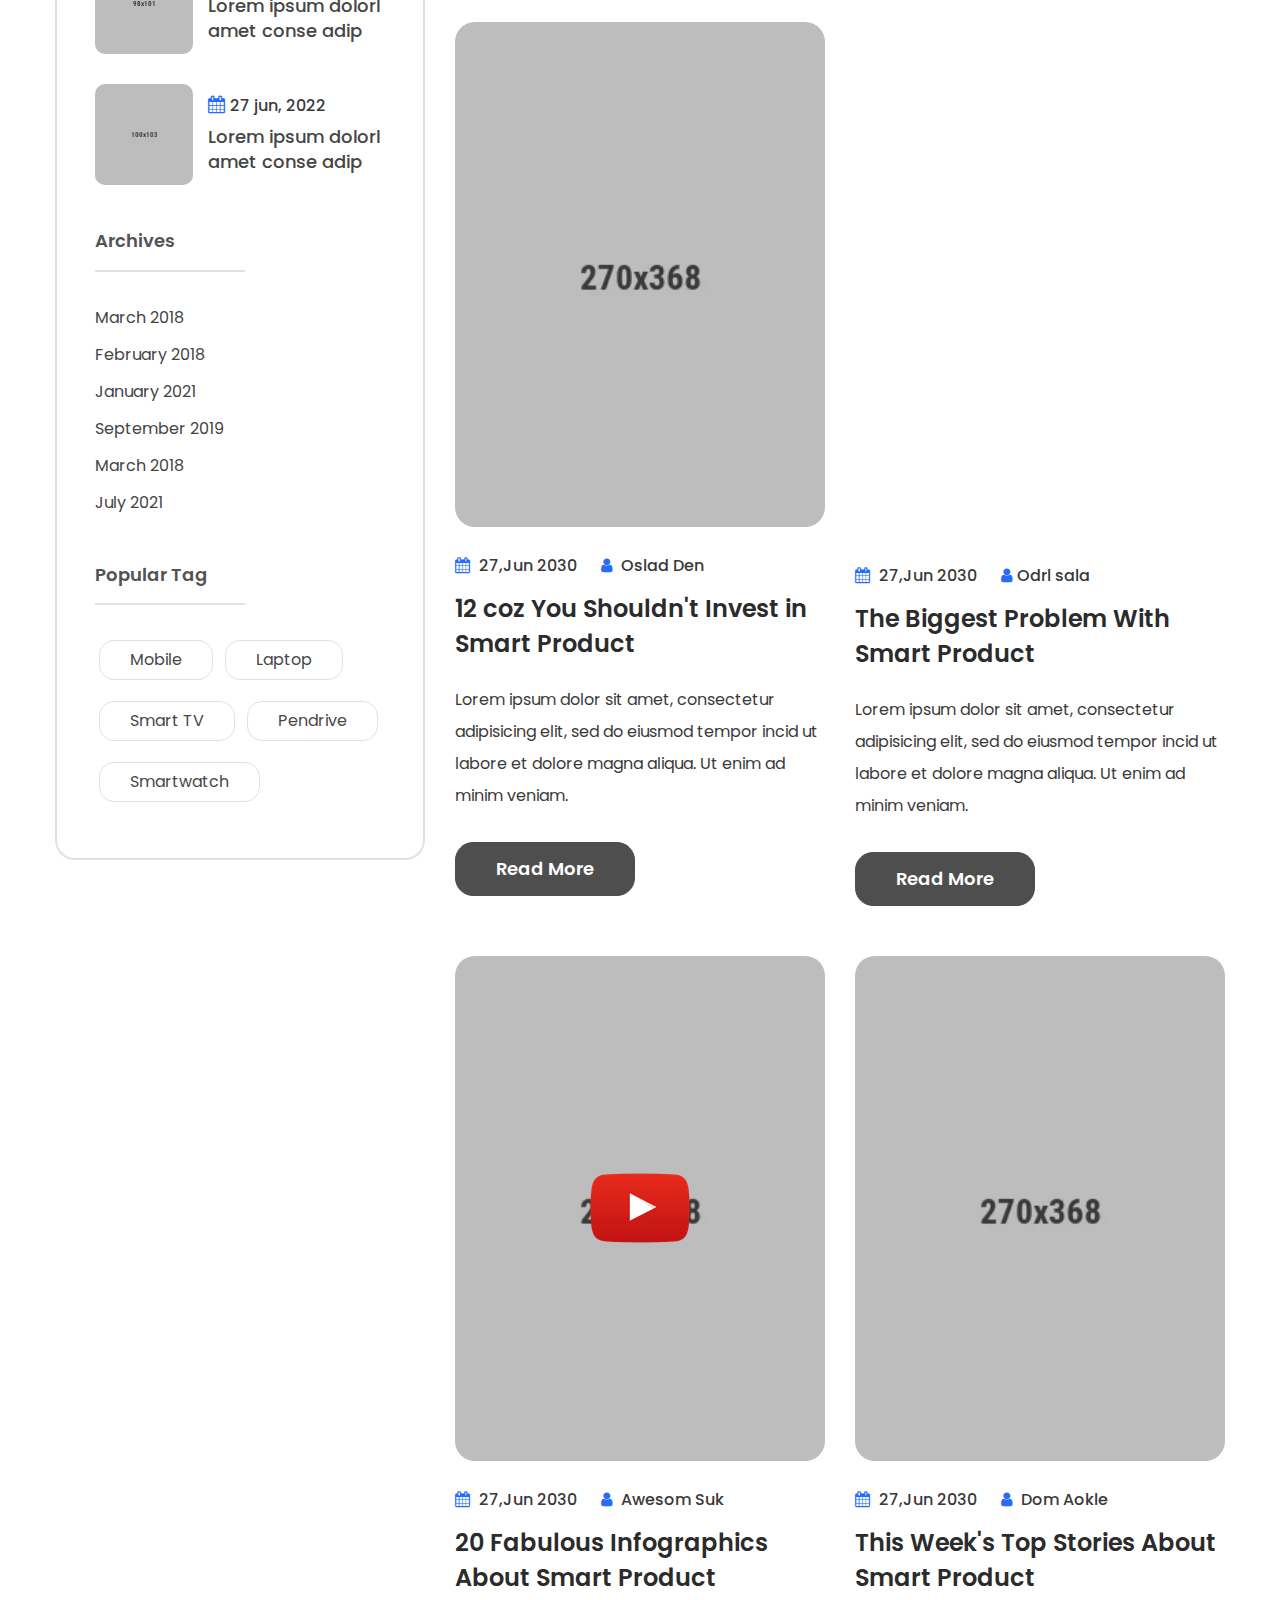
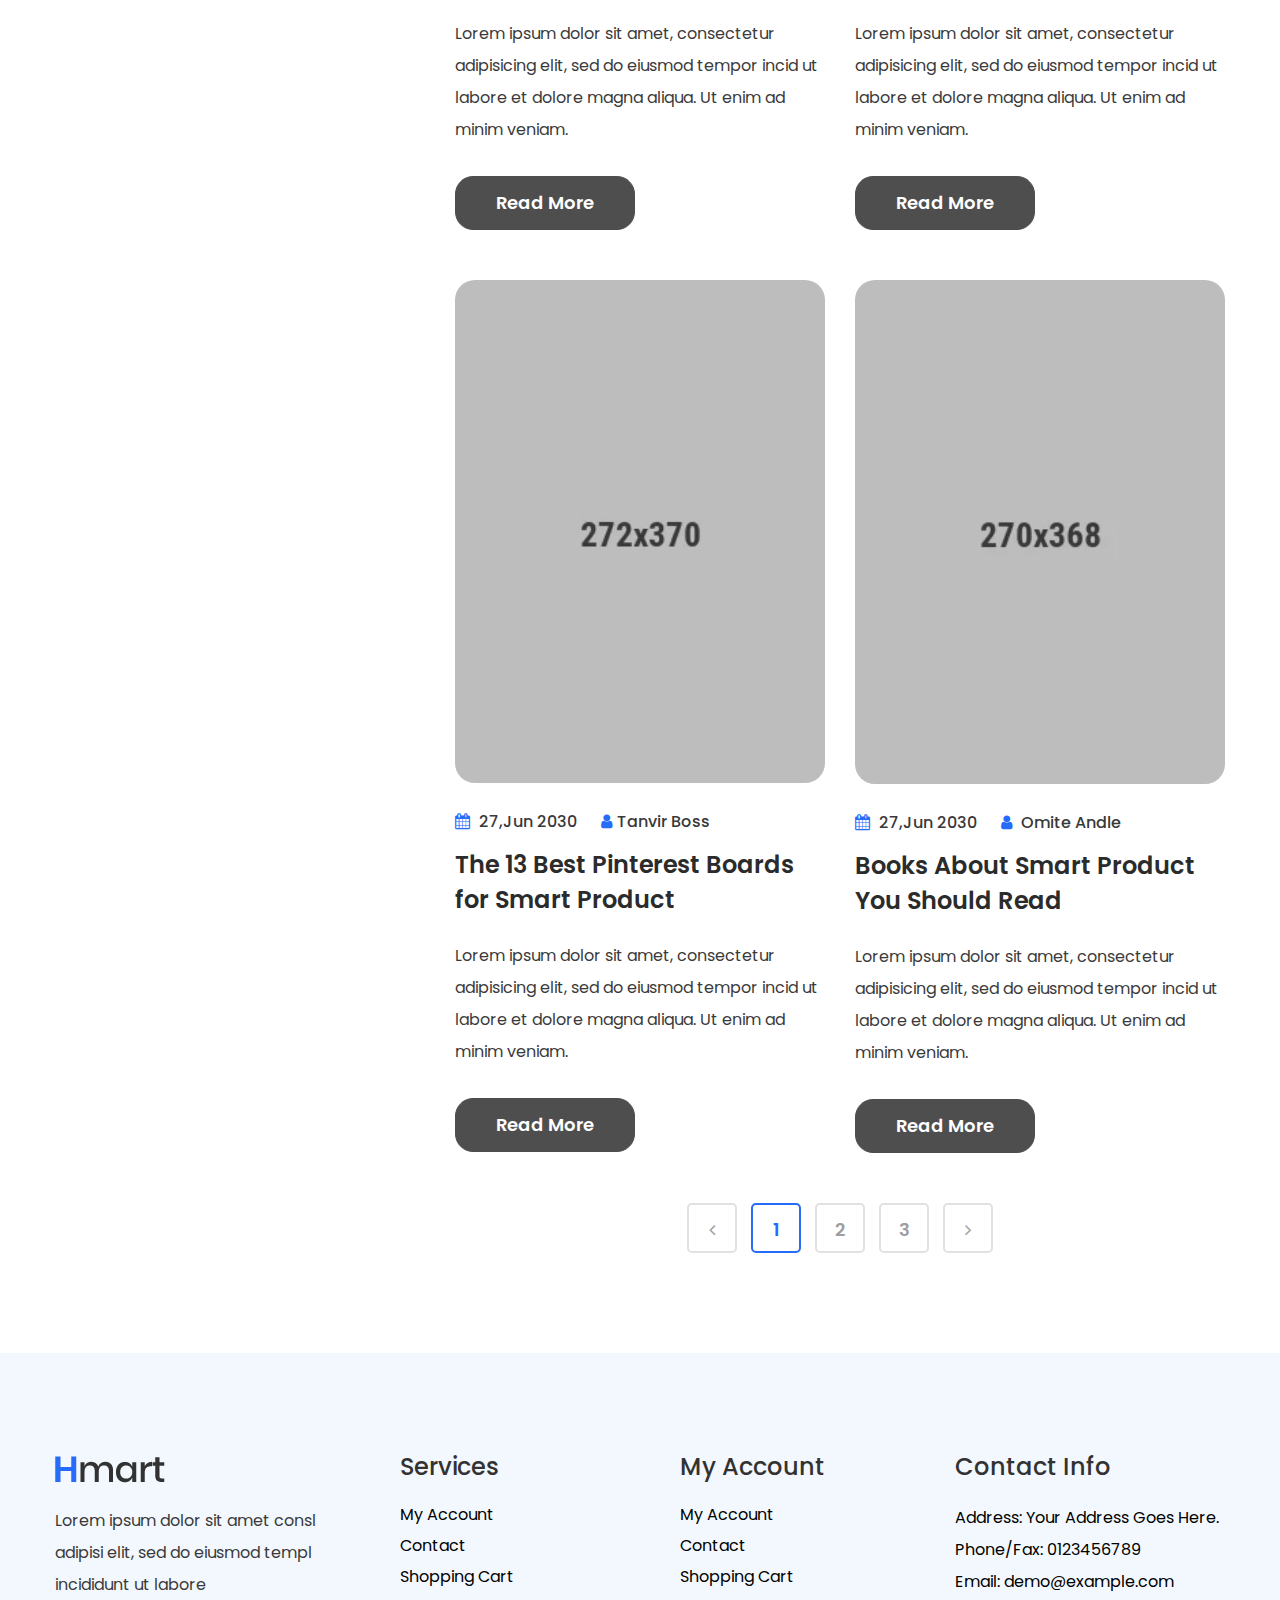
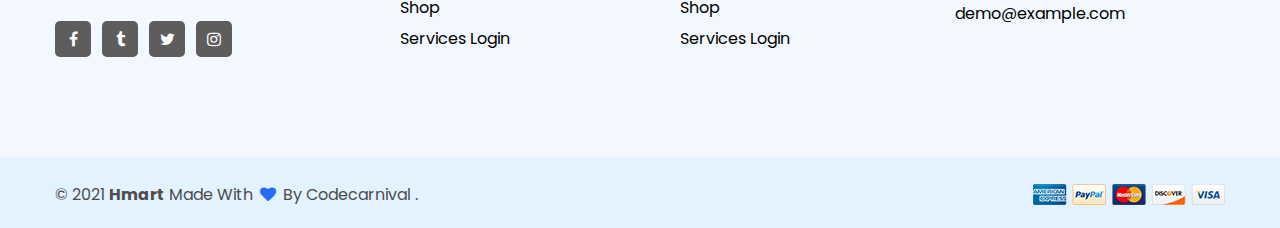
<file: FujiShop/target/classes/Hmart - Electronics eCommerce HTML Template/hmart/blog-grid-left-sidebar.html>
<!DOCTYPE html>
<html lang="zxx" dir="ltr">

<head>
    <meta charset="UTF-8">
    <meta http-equiv="X-UA-Compatible" content="IE=edge">
    <meta name="viewport" content="width=device-width, initial-scale=1.0">
    <title>Hmart - Blog page</title>
    <meta name="robots" content="index, follow" />
    <meta name="description" content="Hmart-Smart Product eCommerce html Template">
    <!-- Favicon -->
    <link rel="shortcut icon" type="image/x-icon" href="assets/images/favicon.ico" />
    <!-- CSS
    ============================================ -->
    <link rel="stylesheet" href="assets/css/bootstrap.min.css" />
    <link rel="stylesheet" href="assets/css/font.awesome.css" />
    <link rel="stylesheet" href="assets/css/pe-icon-7-stroke.css" />
    <link rel="stylesheet" href="assets/css/animate.min.css">
    <link rel="stylesheet" href="assets/css/swiper-bundle.min.css">
    <link rel="stylesheet" href="assets/css/venobox.css">
    <link rel="stylesheet" href="assets/css/jquery-ui.min.css">
    <!-- Style CSS -->
    <link rel="stylesheet" href="assets/css/style.css">
    <!-- Minify Version -->
    <!-- <link rel="stylesheet" href="assets/css/plugins.min.css">
    <link rel="stylesheet" href="assets/css/style.min.css"> -->
</head>

<body>
    <div class="main-wrapper">
        <header>
            <!-- Header top area start -->
            <div class="header-top">
                <div class="container">
                    <div class="row justify-content-between align-items-center">
                        <div class="col">
                            <div class="welcome-text">
                                <p>World Wide Completely Free Returns and Shipping</p>
                            </div>
                        </div>
                        <div class="col d-none d-lg-block">
                            <div class="top-nav">
                                <ul>
                                    <li><a href="tel:0123456789"><i class="fa fa-phone"></i> +012 3456 789</a></li>
                                    <li><a href="mailto:demo@example.com"><i class="fa fa-envelope-o"></i> demo@example.com</a></li>
                                    <li><a href="my-account.html"><i class="fa fa-user"></i> Account</a></li>
                                </ul>
                            </div>
                        </div>
                    </div>
                </div>
            </div>
            <!-- Header top area end -->
            <!-- Header action area start -->
            <div class="header-bottom  d-none d-lg-block">
                <div class="container">
                    <div class="row justify-content-between align-items-center">
                        <div class="col-lg-3 col">
                            <div class="header-logo">
                                <a href="index.html"><img src="assets/images/logo/logo.png" alt="Site Logo" /></a>
                            </div>
                        </div>
                        <div class="col-lg-6 d-none d-lg-block">
                            <div class="search-element">
                                <form action="#">
                                    <input type="text" placeholder="Search" />
                                    <button><i class="pe-7s-search"></i></button>
                                </form>
                            </div>
                        </div>
                        <div class="col-lg-3 col">
                            <div class="header-actions">
                                <!-- Single Wedge Start -->
                                <a href="#offcanvas-wishlist" class="header-action-btn offcanvas-toggle">
                                    <i class="pe-7s-like"></i>
                                </a>
                                <!-- Single Wedge End -->
                                <a href="#offcanvas-cart" class="header-action-btn header-action-btn-cart offcanvas-toggle pr-0">
                                    <i class="pe-7s-shopbag"></i>
                                    <span class="header-action-num">01</span>
                                    <!-- <span class="cart-amount">€30.00</span> -->
                                </a>
                                <a href="#offcanvas-mobile-menu" class="header-action-btn header-action-btn-menu offcanvas-toggle d-lg-none">
                                    <i class="pe-7s-menu"></i>
                                </a>
                            </div>
                        </div>
                    </div>
                </div>
            </div>
            <!-- Header action area end -->
            <!-- Header action area start -->
            <div class="header-bottom d-lg-none sticky-nav style-1">
                <div class="container">
                    <div class="row justify-content-between align-items-center">
                        <div class="col-lg-3 col">
                            <div class="header-logo">
                                <a href="index.html"><img src="assets/images/logo/logo.png" alt="Site Logo" /></a>
                            </div>
                        </div>
                        <div class="col-lg-6 d-none d-lg-block">
                            <div class="search-element">
                                <form action="#">
                                    <input type="text" placeholder="Search" />
                                    <button><i class="pe-7s-search"></i></button>
                                </form>
                            </div>
                        </div>
                        <div class="col-lg-3 col">
                            <div class="header-actions">
                                <!-- Single Wedge Start -->
                                <a href="#offcanvas-wishlist" class="header-action-btn offcanvas-toggle">
                                    <i class="pe-7s-like"></i>
                                </a>
                                <!-- Single Wedge End -->
                                <a href="#offcanvas-cart" class="header-action-btn header-action-btn-cart offcanvas-toggle pr-0">
                                    <i class="pe-7s-shopbag"></i>
                                    <span class="header-action-num">01</span>
                                    <!-- <span class="cart-amount">€30.00</span> -->
                                </a>
                                <a href="#offcanvas-mobile-menu" class="header-action-btn header-action-btn-menu offcanvas-toggle d-lg-none">
                                    <i class="pe-7s-menu"></i>
                                </a>
                            </div>
                        </div>
                    </div>
                </div>
            </div>
            <!-- Header action area end -->
            <!-- header navigation area start -->
            <div class="header-nav-area d-none d-lg-block sticky-nav">
                <div class="container">
                    <div class="header-nav">
                        <div class="main-menu position-relative">
                            <ul>
                                <li class="dropdown"><a href="#">Home <i class="fa fa-angle-down"></i></a>
                                    <ul class="sub-menu">
                                        <li><a href="index.html">Home 1</a></li>
                                        <li><a href="index-2.html">Home 2</a></li>
                                    </ul>
                                </li>
                                <li><a href="about.html">About</a></li>
                                <li class="dropdown position-static"><a href="about.html">Pages <i class="fa fa-angle-down"></i></a>
                                    <ul class="mega-menu d-block">
                                        <li class="d-flex">
                                            <ul class="d-block">
                                                <li class="title"><a href="#">Inner Pages</a></li>
                                                <li><a href="404.html">404 Page</a></li>
                                                <li><a href="order-tracking.html">Order Tracking</a></li>
                                                <li><a href="faq.html">Faq Page</a></li>
                                                <li><a href="coming-soon.html">Coming Soon Page</a></li>
                                            </ul>
                                            <ul class="d-block">
                                                <li class="title"><a href="#">Other Shop Pages</a></li>
                                                <li><a href="cart.html">Cart Page</a></li>
                                                <li><a href="checkout.html">Checkout Page</a></li>
                                                <li><a href="compare.html">Compare Page</a></li>
                                                <li><a href="wishlist.html">Wishlist Page</a></li>
                                            </ul>
                                            <ul class="d-block">
                                                <li class="title"><a href="#">Related Shop Pages</a></li>
                                                <li><a href="my-account.html">Account Page</a></li>
                                                <li><a href="login.html">Login & Register Page</a></li>
                                                <li><a href="empty-cart.html">Empty Cart Page</a></li>
                                                <li><a href="thank-you-page.html">Thank You Page</a></li>
                                            </ul>
                                            <ul class="d-flex align-items-center p-0 border-0 flex-column justify-content-center">
                                                <li>
                                                    <a class="p-0" href="shop-left-sidebar.html"><img class="img-responsive w-100" src="assets/images/banner/menu-banner.png" alt=""></a>
                                                </li>
                                            </ul>
                                        </li>
                                    </ul>
                                </li>
                                <li class="dropdown position-static"><a href="#">Shop <i
                                    class="fa fa-angle-down"></i></a>
                                    <ul class="mega-menu d-block">
                                        <li class="d-flex">
                                            <ul class="d-block">
                                                <li class="title"><a href="#">Shop Page</a></li>
                                                <li><a href="shop-3-column.html">Shop 3 Column</a></li>
                                                <li><a href="shop-4-column.html">Shop 4 Column</a></li>
                                                <li><a href="shop-left-sidebar.html">Shop Left Sidebar</a></li>
                                                <li><a href="shop-right-sidebar.html">Shop Right Sidebar</a></li>
                                                <li><a href="shop-list-left-sidebar.html">Shop List Left Sidebar</a>
                                                </li>
                                                <li><a href="shop-list-right-sidebar.html">Shop List Right Sidebar</a>
                                                </li>
                                            </ul>
                                            <ul class="d-block">
                                                <li class="title"><a href="#">product Details Page</a></li>
                                                <li><a href="single-product.html">Product Single</a></li>
                                                <li><a href="single-product-variable.html">Product Variable</a></li>
                                                <li><a href="single-product-affiliate.html">Product Affiliate</a></li>
                                                <li><a href="single-product-group.html">Product Group</a></li>
                                                <li><a href="single-product-tabstyle-2.html">Product Tab 2</a></li>
                                                <li><a href="single-product-tabstyle-3.html">Product Tab 3</a></li>
                                            </ul>
                                            <ul class="d-block">
                                                <li class="title"><a href="#">Single Product Page</a></li>
                                                <li><a href="single-product-slider.html">Product Slider</a></li>
                                                <li><a href="single-product-gallery-left.html">Product Gallery Left</a>
                                                <li><a href="single-product-gallery-right.html">Product Gallery Right</a> </li>
                                                <li><a href="single-product-sticky-left.html">Product Sticky Left</a>
                                                </li>
                                                <li><a href="single-product-sticky-right.html">Product Sticky Right</a>
                                                </li>
                                                <li><a href="cart.html">Cart Page</a></li>
                                            </ul>
                                            <ul class="d-block p-0 border-0">
                                                <li class="title"><a href="#">Single Product Page</a></li>
                                                <li><a href="checkout.html">Checkout Page</a></li>
                                                <li><a href="compare.html">Compare Page</a></li>
                                                <li><a href="wishlist.html">Wishlist Page</a></li>
                                                <li><a href="my-account.html">Account Page</a></li>
                                                <li><a href="login.html">Login & Register Page</a></li>
                                                <li><a href="empty-cart.html">Empty Cart Page</a></li>
                                            </ul>
                                        </li>
                                    </ul>
                                </li>
                                <li class="dropdown "><a href="#">Blog <i class="fa fa-angle-down"></i></a>
                                    <ul class="sub-menu">
                                        <li class="dropdown position-static"><a href="blog-grid-left-sidebar.html">Blog Grid
                                                <i class="fa fa-angle-right"></i></a>
                                            <ul class="sub-menu sub-menu-2">
                                                <li><a href="blog-grid.html">Blog Grid</a></li>
                                                <li><a href="blog-grid-left-sidebar.html">Blog Grid Left Sidebar</a></li>
                                                <li><a href="blog-grid-right-sidebar.html">Blog Grid Right Sidebar</a></li>
                                            </ul>
                                        </li>
                                        <li class="dropdown position-static"><a href="blog-list-left-sidebar.html">Blog List
                                                <i class="fa fa-angle-right"></i></a>
                                            <ul class="sub-menu sub-menu-2">
                                                <li><a href="blog-list.html">Blog List</a></li>
                                                <li><a href="blog-list-left-sidebar.html">Blog List Left Sidebar</a></li>
                                                <li><a href="blog-list-right-sidebar.html">Blog List Right Sidebar</a></li>
                                            </ul>
                                        </li>
                                        <li class="dropdown position-static"><a href="blog-single-left-sidebar.html">Single
                                                Blog <i class="fa fa-angle-right"></i></a>
                                            <ul class="sub-menu sub-menu-2">
                                                <li><a href="blog-single.html">Single Blog</a>
                                                <li><a href="blog-single-left-sidebar.html">Single Blog Left Sidebar</a>
                                                </li>
                                                <li><a href="blog-single-right-sidebar.html">Single Blog Right Sidebar</a>
                                                </li>
                                            </ul>
                                        </li>
                                    </ul>
                                </li>
                                <li><a href="contact.html">Contact</a></li>
                            </ul>
                        </div>
                    </div>
                </div>
            </div>
            <!-- header navigation area end -->
            <div class="mobile-search-box d-lg-none">
                <div class="container">
                    <!-- mobile search start -->
                    <div class="search-element max-width-100">
                        <form action="#">
                            <input type="text" placeholder="Search" />
                            <button><i class="pe-7s-search"></i></button>
                        </form>
                    </div>
                    <!-- mobile search start -->
                </div>
            </div>
        </header>
        <!-- offcanvas overlay start -->
        <div class="offcanvas-overlay"></div>
        <!-- offcanvas overlay end -->
        <!-- OffCanvas Wishlist Start -->
        <div id="offcanvas-wishlist" class="offcanvas offcanvas-wishlist">
            <div class="inner">
                <div class="head">
                    <span class="title">Wishlist</span>
                    <button class="offcanvas-close">×</button>
                </div>
                <div class="body customScroll">
                    <ul class="minicart-product-list">
                        <li>
                            <a href="single-product.html" class="image"><img src="assets/images/product-image/1.webp" alt="Cart product Image"></a>
                            <div class="content">
                                <a href="single-product.html" class="title">Modern Smart Phone</a>
                                <span class="quantity-price">1 x <span class="amount">$21.86</span></span>
                                <a href="#" class="remove">×</a>
                            </div>
                        </li>
                        <li>
                            <a href="single-product.html" class="image"><img src="assets/images/product-image/2.webp" alt="Cart product Image"></a>
                            <div class="content">
                                <a href="single-product.html" class="title">Bluetooth Headphone</a>
                                <span class="quantity-price">1 x <span class="amount">$13.28</span></span>
                                <a href="#" class="remove">×</a>
                            </div>
                        </li>
                        <li>
                            <a href="single-product.html" class="image"><img src="assets/images/product-image/3.webp" alt="Cart product Image"></a>
                            <div class="content">
                                <a href="single-product.html" class="title">Smart Music Box</a>
                                <span class="quantity-price">1 x <span class="amount">$17.34</span></span>
                                <a href="#" class="remove">×</a>
                            </div>
                        </li>
                    </ul>
                </div>
                <div class="foot">
                    <div class="buttons">
                        <a href="wishlist.html" class="btn btn-dark btn-hover-primary mt-30px">view wishlist</a>
                    </div>
                </div>
            </div>
        </div>
        <!-- OffCanvas Wishlist End -->
        <!-- OffCanvas Cart Start -->
        <div id="offcanvas-cart" class="offcanvas offcanvas-cart">
            <div class="inner">
                <div class="head">
                    <span class="title">Cart</span>
                    <button class="offcanvas-close">×</button>
                </div>
                <div class="body customScroll">
                    <ul class="minicart-product-list">
                        <li>
                            <a href="single-product.html" class="image"><img src="assets/images/product-image/1.webp" alt="Cart product Image"></a>
                            <div class="content">
                                <a href="single-product.html" class="title">Modern Smart Phone</a>
                                <span class="quantity-price">1 x <span class="amount">$18.86</span></span>
                                <a href="#" class="remove">×</a>
                            </div>
                        </li>
                        <li>
                            <a href="single-product.html" class="image"><img src="assets/images/product-image/2.webp" alt="Cart product Image"></a>
                            <div class="content">
                                <a href="single-product.html" class="title">Bluetooth Headphone</a>
                                <span class="quantity-price">1 x <span class="amount">$43.28</span></span>
                                <a href="#" class="remove">×</a>
                            </div>
                        </li>
                        <li>
                            <a href="single-product.html" class="image"><img src="assets/images/product-image/3.webp" alt="Cart product Image"></a>
                            <div class="content">
                                <a href="single-product.html" class="title">Smart Music Box</a>
                                <span class="quantity-price">1 x <span class="amount">$37.34</span></span>
                                <a href="#" class="remove">×</a>
                            </div>
                        </li>
                    </ul>
                </div>
                <div class="foot">
                    <div class="buttons mt-30px">
                        <a href="cart.html" class="btn btn-dark btn-hover-primary mb-30px">view cart</a>
                        <a href="checkout.html" class="btn btn-outline-dark current-btn">checkout</a>
                    </div>
                </div>
            </div>
        </div>
        <!-- OffCanvas Cart End -->
        <!-- OffCanvas Menu Start -->
        <div id="offcanvas-mobile-menu" class="offcanvas offcanvas-mobile-menu">
            <button class="offcanvas-close"></button>
            <div class="user-panel">
                <ul>
                    <li><a href="tel:0123456789"><i class="fa fa-phone"></i> +012 3456 789</a></li>
                    <li><a href="mailto:demo@example.com"><i class="fa fa-envelope-o"></i> demo@example.com</a></li>
                    <li><a href="my-account.html"><i class="fa fa-user"></i> Account</a></li>
                </ul>
            </div>
            <div class="inner customScroll">
                <div class="offcanvas-menu mb-4">
                    <ul>
                        <li><a href="#"><span class="menu-text">Home</span></a>
                            <ul class="sub-menu">
                                <li><a href="index.html"><span class="menu-text">Home 1</span></a></li>
                                <li><a href="index-2.html"><span class="menu-text">Home 2</span></a></li>
                            </ul>
                        </li>
                        <li><a href="about.html">About</a></li>
                        <li>
                            <a href="#"><span class="menu-text">Pages</span></a>
                            <ul class="sub-menu">
                                <li>
                                    <a href="#"><span class="menu-text">Inner Pages</span></a>
                                    <ul class="sub-menu">
                                        <li><a href="404.html">404 Page</a></li>
                                        <li><a href="order-tracking.html">Order Tracking</a></li>
                                        <li><a href="faq.html">Faq Page</a></li>
                                        <li><a href="coming-soon.html">Coming Soon Page</a></li>
                                    </ul>
                                </li>
                                <li>
                                    <a href="#"><span class="menu-text"> Other Shop Pages</span></a>
                                    <ul class="sub-menu">
                                        <li><a href="cart.html">Cart Page</a></li>
                                        <li><a href="checkout.html">Checkout Page</a></li>
                                        <li><a href="compare.html">Compare Page</a></li>
                                        <li><a href="wishlist.html">Wishlist Page</a></li>
                                    </ul>
                                </li>
                                <li>
                                    <a href="#"><span class="menu-text">Related Shop Page</span></a>
                                    <ul class="sub-menu">
                                        <li><a href="my-account.html">Account Page</a></li>
                                        <li><a href="login.html">Login & Register Page</a></li>
                                        <li><a href="empty-cart.html">Empty Cart Page</a></li>
                                        <li><a href="thank-you-page.html">Thank You Page</a></li>
                                    </ul>
                                </li>
                            </ul>
                        </li>
                        <li><a href="#"><span class="menu-text">Shop</span></a>
                            <ul class="sub-menu">
                                <li>
                                    <a href="#"><span class="menu-text">Shop Page</span></a>
                                    <ul class="sub-menu">
                                        <li><a href="shop-3-column.html">Shop 3 Column</a></li>
                                        <li><a href="shop-4-column.html">Shop 4 Column</a></li>
                                        <li><a href="shop-left-sidebar.html">Shop Left Sidebar</a></li>
                                        <li><a href="shop-right-sidebar.html">Shop Right Sidebar</a></li>
                                        <li><a href="shop-list-left-sidebar.html">Shop List Left Sidebar</a>
                                        </li>
                                        <li><a href="shop-list-right-sidebar.html">Shop List Right Sidebar</a>
                                        </li>
                                        <li><a href="cart.html">Cart Page</a></li>
                                        <li><a href="checkout.html">Checkout Page</a></li>
                                    </ul>
                                </li>
                                <li>
                                    <a href="#"><span class="menu-text">product Details Page</span></a>
                                    <ul class="sub-menu">
                                        <li><a href="single-product.html">Product Single</a></li>
                                        <li><a href="single-product-variable.html">Product Variable</a></li>
                                        <li><a href="single-product-affiliate.html">Product Affiliate</a></li>
                                        <li><a href="single-product-group.html">Product Group</a></li>
                                        <li><a href="single-product-tabstyle-2.html">Product Tab 2</a></li>
                                        <li><a href="single-product-tabstyle-3.html">Product Tab 3</a></li>
                                        <li><a href="single-product-slider.html">Product Slider</a></li>
                                        <li><a href="single-product-gallery-left.html">Product Gallery Left</a>
                                    </ul>
                                </li>
                                <li>
                                    <a href="#"><span class="menu-text">Single Product Page</span></a>
                                    <ul class="sub-menu">
                                        <li><a href="single-product-gallery-right.html">Product Gallery
                                                Right</a> </li>
                                        <li><a href="single-product-sticky-left.html">Product Sticky Left</a>
                                        </li>
                                        <li><a href="single-product-sticky-right.html">Product Sticky Right</a>
                                        </li>
                                        <li><a href="compare.html">Compare Page</a></li>
                                        <li><a href="wishlist.html">Wishlist Page</a></li>
                                        <li><a href="my-account.html">Account Page</a></li>
                                        <li><a href="login.html">Login & Register Page</a></li>
                                        <li><a href="empty-cart.html">Empty Cart Page</a></li>
                                    </ul>
                                </li>
                            </ul>
                        </li>
                        <li><a href="#"><span class="menu-text">Blog</span></a>
                            <ul class="sub-menu">
                                <li><a href="blog-grid.html">Blog Grid Page</a></li>
                                <li><a href="blog-grid-left-sidebar.html">Grid Left Sidebar</a></li>
                                <li><a href="blog-grid-right-sidebar.html">Grid Right Sidebar</a></li>
                                <li><a href="blog-list.html">Blog List Page</a></li>
                                <li><a href="blog-list-left-sidebar.html">List Left Sidebar</a></li>
                                <li><a href="blog-list-right-sidebar.html">List Right Sidebar</a></li>
                                <li><a href="blog-single.html">Blog Single Page</a></li>
                                <li><a href="blog-single-left-sidebar.html">Single Left Sidebar</a></li>
                                <li><a href="blog-single-right-sidebar.html">Single Right Sidbar</a>
                            </ul>
                        </li>
                        <li><a href="contact.html">Contact Us</a></li>
                    </ul>
                </div>
                <!-- OffCanvas Menu End -->
                <div class="offcanvas-social mt-auto">
                    <ul>
                        <li>
                            <a href="#"><i class="fa fa-facebook"></i></a>
                        </li>
                        <li>
                            <a href="#"><i class="fa fa-twitter"></i></a>
                        </li>
                        <li>
                            <a href="#"><i class="fa fa-google"></i></a>
                        </li>
                        <li>
                            <a href="#"><i class="fa fa-youtube"></i></a>
                        </li>
                        <li>
                            <a href="#"><i class="fa fa-instagram"></i></a>
                        </li>
                    </ul>
                </div>
            </div>
        </div>
        <!-- OffCanvas Menu End -->
        <!-- breadcrumb-area start -->
        <div class="breadcrumb-area">
            <div class="container">
                <div class="row align-items-center justify-content-center">
                    <div class="col-12 text-center">
                        <h2 class="breadcrumb-title">Blog</h2>
                        <!-- breadcrumb-list start -->
                        <ul class="breadcrumb-list">
                            <li class="breadcrumb-item"><a href="index.html">Home</a></li>
                            <li class="breadcrumb-item active">Blog</li>
                        </ul>
                        <!-- breadcrumb-list end -->
                    </div>
                </div>
            </div>
        </div>
        <!-- breadcrumb-area end -->
        <!-- Blog Area Start -->
        <div class="blog-grid pb-100px pt-100px main-blog-page single-blog-page sidebar">
            <div class="container">
                <div class="row">
                    <div class="col-lg-8 order-lg-last col-md-12 order-md-first">
                        <div class="row">
                            <div class="col-lg-6 col-md-6 mb-50px">
                                <div class="single-blog">
                                    <div class="blog-image">
                                        <a href="blog-single-left-sidebar.html"><img src="assets/images/blog-image/3.webp" class="img-responsive w-100" alt=""></a>
                                    </div>
                                    <div class="blog-text">
                                        <div class="blog-athor-date line-height-1">
                                            <span class="blog-date"><i class="fa fa-calendar" aria-hidden="true"></i> 27,Jun 2030</span>
                                            <span><a class="blog-author" href="blog-grid.html"><i class="fa fa-user" aria-hidden="true"></i> Wild Nick</a></span>
                                        </div>
                                        <h5 class="blog-heading"><a class="blog-heading-link" href="blog-single-left-sidebar.html">The Pros and Cons of Smart Product</a></h5>
                                        <p>Lorem ipsum dolor sit amet, consectetur adipisicing elit, sed do eiusmod tempor incid ut labore et dolore magna aliqua. Ut enim ad minim veniam.</p>
                                        <a href="blog-single-left-sidebar.html" class="btn btn-primary blog-btn"> Read More</a>
                                    </div>
                                </div>
                            </div>
                            <!-- End single blog -->
                            <div class="col-lg-6 col-md-6 mb-50px">
                                <div class="single-blog ">
                                    <div class="blog-image">
                                        <a href="blog-single-left-sidebar.html"><img src="assets/images/blog-image/4.webp" class="img-responsive w-100" alt=""></a>
                                    </div>
                                    <div class="blog-text">
                                        <div class="blog-athor-date line-height-1">
                                            <span class="blog-date"><i class="fa fa-calendar" aria-hidden="true"></i> 27,Jun 2030</span>
                                            <span><a class="blog-author" href="blog-grid.html"><i class="fa fa-user" aria-hidden="true"></i> Oaklee Odom</a></span>
                                        </div>
                                        <h5 class="blog-heading"><a class="blog-heading-link" href="blog-single-left-sidebar.html">20 Insightful Quotes About Smart Product</a></h5>
                                        <p>Lorem ipsum dolor sit amet, consectetur adipisicing elit, sed do eiusmod tempor incid ut labore et dolore magna aliqua. Ut enim ad minim veniam.</p>
                                        <a href="blog-single-left-sidebar.html" class="btn btn-primary blog-btn"> Read More</a>
                                    </div>
                                </div>
                            </div>
                            <!-- End single blog -->
                            <div class="col-lg-6 col-md-6 mb-50px">
                                <div class="single-blog">
                                    <div class="blog-post-media swiper-container slider-nav-style-1 small-nav">
                                        <div class="blog-gallery swiper-wrapper">
                                            <div class="gallery-item swiper-slide">
                                                <a href="#"><img src="assets/images/blog-image/5.webp" alt="blog" /></a>
                                            </div>
                                            <div class="gallery-item swiper-slide">
                                                <a href="#"><img src="assets/images/blog-image/3.webp" alt="blog" /></a>
                                            </div>
                                            <div class="gallery-item swiper-slide">
                                                <a href="#"><img src="assets/images/blog-image/4.webp" alt="blog" /></a>
                                            </div>
                                        </div>
                                        <!-- Add Arrows -->
                                        <div class="swiper-buttons">
                                            <div class="swiper-button-next"></div>
                                            <div class="swiper-button-prev"></div>
                                        </div>
                                    </div>
                                    <div class="blog-text">
                                        <div class="blog-athor-date line-height-1">
                                            <span class="blog-date"><i class="fa fa-calendar" aria-hidden="true"></i> 27,Jun 2030</span>
                                            <span><a class="blog-author" href="blog-grid.html"><i class="fa fa-user" aria-hidden="true"></i> Oslad Den</a></span>
                                        </div>
                                        <h5 class="blog-heading"><a class="blog-heading-link" href="blog-single-left-sidebar.html">12 coz You Shouldn't Invest in Smart Product</a></h5>
                                        <p>Lorem ipsum dolor sit amet, consectetur adipisicing elit, sed do eiusmod tempor incid ut labore et dolore magna aliqua. Ut enim ad minim veniam.</p>
                                        <a href="blog-single-left-sidebar.html" class="btn btn-primary blog-btn"> Read More</a>
                                    </div>
                                </div>
                            </div>
                            <!-- End single blog -->
                            <div class="col-lg-6 col-md-6 mb-50px">
                                <div class="single-blog ">
                                    <div class="blog-post-media">
                                        <div class="blog-post-audio">
                                            <iframe class="ratio ratio-16x9" allow="autoplay" src="https://w.soundcloud.com/player/?url=https%3A//api.soundcloud.com/users/182537870&amp;color=%23ff5500&amp;auto_play=false&amp;hide_related=false&amp;show_comments=true&amp;show_user=true&amp;show_reposts=false&amp;show_teaser=true&amp;visual=true"></iframe>
                                        </div>
                                    </div>
                                    <div class="blog-text">
                                        <div class="blog-athor-date line-height-1">
                                            <span class="blog-date"><i class="fa fa-calendar" aria-hidden="true"></i> 27,Jun 2030</span>
                                            <span><a class="blog-author" href="blog-grid.html"><i class="fa fa-user" aria-hidden="true"></i>Odrl sala</a></span>
                                        </div>
                                        <h5 class="blog-heading"><a class="blog-heading-link" href="blog-single-left-sidebar.html">The Biggest Problem With Smart Product</a></h5>
                                        <p>Lorem ipsum dolor sit amet, consectetur adipisicing elit, sed do eiusmod tempor incid ut labore et dolore magna aliqua. Ut enim ad minim veniam.</p>
                                        <a href="blog-single-left-sidebar.html" class="btn btn-primary blog-btn"> Read More</a>
                                    </div>
                                </div>
                            </div>
                            <!-- End single blog -->
                            <div class="col-lg-6 col-md-6 mb-50px">
                                <div class="single-blog">
                                    <div class="blog-post-media">
                                        <div class="blog-post-video position-relative">
                                            <a class="venobox venoboxvid video-icon overflow-hidden vbox-item" data-gall="gall-video" data-autoplay="true" data-vbtype="video" href="https://youtu.be/Hx64uvCA_zQ">
                                                <img class="img-responsive w-100 thumb-image ratio ratio-16x9" src="assets/images/blog-image/5.webp" alt="">
                                                <img class="icon" src="assets/images/icons/icon-youtube-play.png" alt="">
                                            </a>
                                        </div>
                                    </div>
                                    <div class="blog-text">
                                        <div class="blog-athor-date line-height-1">
                                            <span class="blog-date"><i class="fa fa-calendar" aria-hidden="true"></i> 27,Jun 2030</span>
                                            <span><a class="blog-author" href="blog-grid.html"><i class="fa fa-user" aria-hidden="true"></i> Awesom Suk</a></span>
                                        </div>
                                        <h5 class="blog-heading"><a class="blog-heading-link" href="blog-single-left-sidebar.html">20 Fabulous Infographics About Smart Product</a></h5>
                                        <p>Lorem ipsum dolor sit amet, consectetur adipisicing elit, sed do eiusmod tempor incid ut labore et dolore magna aliqua. Ut enim ad minim veniam.</p>
                                        <a href="blog-single-left-sidebar.html" class="btn btn-primary blog-btn"> Read More</a>
                                    </div>
                                </div>
                            </div>
                            <!-- End single blog -->
                            <div class="col-lg-6 col-md-6 mb-50px">
                                <div class="single-blog">
                                    <div class="blog-image">
                                        <a href="blog-single-left-sidebar.html"><img src="assets/images/blog-image/3.webp" class="img-responsive w-100" alt=""></a>
                                    </div>
                                    <div class="blog-text">
                                        <div class="blog-athor-date line-height-1">
                                            <span class="blog-date"><i class="fa fa-calendar" aria-hidden="true"></i> 27,Jun 2030</span>
                                            <span><a class="blog-author" href="blog-grid.html"><i class="fa fa-user" aria-hidden="true"></i> Dom Aokle</a></span>
                                        </div>
                                        <h5 class="blog-heading"><a class="blog-heading-link" href="blog-single-left-sidebar.html">This Week's Top Stories About Smart Product</a></h5>
                                        <p>Lorem ipsum dolor sit amet, consectetur adipisicing elit, sed do eiusmod tempor incid ut labore et dolore magna aliqua. Ut enim ad minim veniam.</p>
                                        <a href="blog-single-left-sidebar.html" class="btn btn-primary blog-btn"> Read More</a>
                                    </div>
                                </div>
                            </div>
                            <!-- End single blog -->
                            <div class="col-lg-6 col-md-6 mb-50px">
                                <div class="single-blog">
                                    <div class="blog-image">
                                        <a href="blog-single-left-sidebar.html"><img src="assets/images/blog-image/4.webp" class="img-responsive w-100" alt=""></a>
                                    </div>
                                    <div class="blog-text">
                                        <div class="blog-athor-date line-height-1">
                                            <span class="blog-date"><i class="fa fa-calendar" aria-hidden="true"></i> 27,Jun 2030</span>
                                            <span><a class="blog-author" href="blog-grid.html"><i class="fa fa-user" aria-hidden="true"></i>Tanvir Boss</a></span>
                                        </div>
                                        <h5 class="blog-heading"><a class="blog-heading-link" href="blog-single-left-sidebar.html">The 13 Best Pinterest Boards for Smart Product</a></h5>
                                        <p>Lorem ipsum dolor sit amet, consectetur adipisicing elit, sed do eiusmod tempor incid ut labore et dolore magna aliqua. Ut enim ad minim veniam.</p>
                                        <a href="blog-single-left-sidebar.html" class="btn btn-primary blog-btn"> Read More</a>
                                    </div>
                                </div>
                            </div>
                            <!-- End single blog -->
                            <div class="col-lg-6 col-md-6 mb-50px">
                                <div class="single-blog">
                                    <div class="blog-image">
                                        <a href="blog-single-left-sidebar.html"><img src="assets/images/blog-image/5.webp" class="img-responsive w-100" alt=""></a>
                                    </div>
                                    <div class="blog-text">
                                        <div class="blog-athor-date line-height-1">
                                            <span class="blog-date"><i class="fa fa-calendar" aria-hidden="true"></i> 27,Jun 2030</span>
                                            <span><a class="blog-author" href="blog-grid.html"><i class="fa fa-user" aria-hidden="true"></i> Omite Andle</a></span>
                                        </div>
                                        <h5 class="blog-heading"><a class="blog-heading-link" href="blog-single-left-sidebar.html"> Books About Smart Product You Should Read</a></h5>
                                        <p>Lorem ipsum dolor sit amet, consectetur adipisicing elit, sed do eiusmod tempor incid ut labore et dolore magna aliqua. Ut enim ad minim veniam.</p>
                                        <a href="blog-single-left-sidebar.html" class="btn btn-primary blog-btn"> Read More</a>
                                    </div>
                                </div>
                            </div>
                            <!-- End single blog -->
                        </div>
                        <!--  Pagination Area Start -->
                        <div class="pro-pagination-style text-center mt-0 mb-0" data-aos="fade-up" data-aos-delay="200">
                            <div class="pages">
                                <ul>
                                    <li class="li"><a class="page-link" href="#"><i class="fa fa-angle-left"></i></a></li>
                                    <li class="li"><a class="page-link active" href="#">1</a></li>
                                    <li class="li"><a class="page-link" href="#">2</a></li>
                                    <li class="li"><a class="page-link" href="#">3</a></li>
                                    <li class="li"><a class="page-link" href="#"><i class="fa fa-angle-right"></i></a>
                                    </li>
                                </ul>
                            </div>
                        </div>
                        <!--  Pagination Area End -->
                    </div>
                    <!-- Sidebar Area Start -->
                    <div class="col-lg-4 order-lg-first col-md-12 order-md-last mt-md-50px mt-lm-50px" data-aos="fade-up" data-aos-delay="200">
                        <div class="blog-sidebar mr-20px">
                            <!-- Sidebar single item -->
                            <div class="search-widget">
                                <form action="#">
                                    <input placeholder="Search" type="text" />
                                    <button type="submit"><i class="fa fa-search"></i></button>
                                </form>
                            </div>
                            <!-- Sidebar single item -->
                            <!-- Sidebar single item -->
                            <div class="sidebar-widget-group">
                                <div class="sidebar-widget">
                                    <h3 class="sidebar-title">Categories</h3>
                                    <div class="category-post">
                                        <ul>
                                            <li><a href="#" class="selected m-0">Accesasories<span>(6)</span> </a></li>
                                            <li><a href="#" class="">Computer<span>(4)</span> </a></li>
                                            <li><a href="#" class="">Covid-19<span>(5)</span> </a></li>
                                            <li><a href="#" class="">Electronics<span>(3)</span> </a></li>
                                            <li><a href="#" class="">Frame Sunglasses<span>(7)</span> </a></li>
                                            <li><a href="#" class="">Furniture<span>(9)</span> </a></li>
                                            <li><a href="#" class="">Genuine Leather<span>(8)</span> </a></li>
                                        </ul>
                                    </div>
                                </div>
                                <!-- Sidebar single item -->
                                <div class="sidebar-widget">
                                    <h3 class="sidebar-title">Recent Post</h3>
                                    <div class="recent-post-widget">
                                        <div class="recent-single-post d-flex">
                                            <div class="thumb-side">
                                                <a href="blog-single-left-sidebar.html"><img src="assets/images/blog-image/post-1.webp" alt="" /></a>
                                            </div>
                                            <div class="media-side">
                                                <span class="date"><i class="fa fa-calendar" aria-hidden="true"></i>27  jun, 2022</span>
                                                <h5><a href="blog-single-left-sidebar.html">Lorem ipsum dolorl
                                                        amet conse adip</a>
                                                </h5>
                                            </div>
                                        </div>
                                        <div class="recent-single-post d-flex">
                                            <div class="thumb-side">
                                                <a href="blog-single-left-sidebar.html"><img src="assets/images/blog-image/post-2.webp" alt="" /></a>
                                            </div>
                                            <div class="media-side">
                                                <span class="date"><i class="fa fa-calendar" aria-hidden="true"></i>27  jun, 2022</span>
                                                <h5><a href="blog-single-left-sidebar.html">Lorem ipsum dolorl
                                                        amet conse adip</a>
                                                </h5>
                                            </div>
                                        </div>
                                        <div class="recent-single-post d-flex">
                                            <div class="thumb-side">
                                                <a href="blog-single-left-sidebar.html"><img src="assets/images/blog-image/post-3.webp" alt="" /></a>
                                            </div>
                                            <div class="media-side">
                                                <span class="date"><i class="fa fa-calendar" aria-hidden="true"></i>27  jun, 2022</span>
                                                <h5><a href="blog-single-left-sidebar.html">Lorem ipsum dolorl
                                                        amet conse adip</a>
                                                </h5>
                                            </div>
                                        </div>
                                        <div class="recent-single-post d-flex">
                                            <div class="thumb-side">
                                                <a href="blog-single-left-sidebar.html"><img src="assets/images/blog-image/post-1.webp" alt="" /></a>
                                            </div>
                                            <div class="media-side">
                                                <span class="date"><i class="fa fa-calendar" aria-hidden="true"></i>27  jun, 2022</span>
                                                <h5><a href="blog-single-left-sidebar.html">Lorem ipsum dolorl
                                                        amet conse adip</a>
                                                </h5>
                                            </div>
                                        </div>
                                    </div>
                                </div>
                                <!-- Sidebar single item -->
                                <div class="sidebar-widget">
                                    <h3 class="sidebar-title">Archives</h3>
                                    <div class="category-post">
                                        <ul>
                                            <li><a href="#" class="selected m-0">March 2018</a></li>
                                            <li><a href="#" class=""> February 2018</a></li>
                                            <li><a href="#" class="">January 2021</a></li>
                                            <li><a href="#" class="">September 2019</a></li>
                                            <li><a href="#" class="">March 2018</a></li>
                                            <li><a href="#" class="">July 2021</a></li>
                                        </ul>
                                    </div>
                                </div>
                                <!-- Sidebar single item -->
                                <div class="sidebar-widget">
                                    <h3 class="sidebar-title">Popular Tag</h3>
                                    <div class="sidebar-widget-tag d-inline-block">
                                        <ul>
                                            <li><a href="#">Mobile</a></li>
                                            <li><a href="#">Laptop</a></li>
                                            <li><a href="#">Smart TV</a></li>
                                            <li><a href="#">Pendrive</a></li>
                                            <li><a href="#">Smartwatch</a></li>
                                        </ul>
                                    </div>
                                </div>
                                <!-- Sidebar single item -->
                            </div>
                        </div>
                    </div>
                    <!-- Sidebar Area End -->
                </div>
            </div>
        </div>
        <!-- Blag Area End -->
        <!-- Footer Area Start -->
        <div class="footer-area">
            <div class="footer-container">
                <div class="footer-top">
                    <div class="container">
                        <div class="row">
                            <!-- Start single blog -->
                            <div class="col-md-6 col-lg-3 mb-md-30px mb-lm-30px">
                                <div class="single-wedge">
                                    <div class="footer-logo">
                                        <a href="index.html"><img src="assets/images/logo/footer-logo.png" alt=""></a>
                                    </div>
                                    <p class="about-text">Lorem ipsum dolor sit amet consl adipisi elit, sed do eiusmod templ incididunt ut labore
                                    </p>
                                    <ul class="link-follow">
                                        <li>
                                            <a class="m-0" title="Twitter" target="_blank" rel="noopener noreferrer" href="#"><i class="fa fa-facebook"
                                                aria-hidden="true"></i></a>
                                        </li>
                                        <li>
                                            <a title="Tumblr" target="_blank" rel="noopener noreferrer" href="#"><i class="fa fa-tumblr" aria-hidden="true"></i>
                                            </a>
                                        </li>
                                        <li>
                                            <a title="Facebook" target="_blank" rel="noopener noreferrer" href="#"><i class="fa fa-twitter" aria-hidden="true"></i>
                                            </a>
                                        </li>
                                        <li>
                                            <a title="Instagram" target="_blank" rel="noopener noreferrer" href="#"><i class="fa fa-instagram" aria-hidden="true"></i>
                                            </a>
                                        </li>
                                    </ul>
                                </div>
                            </div>
                            <!-- End single blog -->
                            <!-- Start single blog -->
                            <div class="col-md-6 col-lg-3 col-sm-6 mb-lm-30px pl-lg-60px">
                                <div class="single-wedge">
                                    <h4 class="footer-herading">Services</h4>
                                    <div class="footer-links">
                                        <div class="footer-row">
                                            <ul class="align-items-center">
                                                <li class="li"><a class="single-link" href="my-account.html">My Account</a></li>
                                                <li class="li"><a class="single-link" href="contact.html">Contact</a></li>
                                                <li class="li"><a class="single-link" href="cart.html">Shopping cart</a></li>
                                                <li class="li"><a class="single-link" href="shop-left-sidebar.html">Shop</a></li>
                                                <li class="li"><a class="single-link" href="login.html">Services Login</a></li>
                                            </ul>
                                        </div>
                                    </div>
                                </div>
                            </div>
                            <!-- End single blog -->
                            <!-- Start single blog -->
                            <div class="col-md-6 col-lg-3 col-sm-6 mb-lm-30px pl-lg-40px">
                                <div class="single-wedge">
                                    <h4 class="footer-herading">My Account</h4>
                                    <div class="footer-links">
                                        <div class="footer-row">
                                            <ul class="align-items-center">
                                                <li class="li"><a class="single-link" href="my-account.html">My Account</a></li>
                                                <li class="li"><a class="single-link" href="contact.html">Contact</a></li>
                                                <li class="li"><a class="single-link" href="cart.html">Shopping cart</a></li>
                                                <li class="li"><a class="single-link" href="shop-left-sidebar.html">Shop</a></li>
                                                <li class="li"><a class="single-link" href="login.html">Services Login</a></li>
                                            </ul>
                                        </div>
                                    </div>
                                </div>
                            </div>
                            <!-- End single blog -->
                            <!-- Start single blog -->
                            <div class="col-md-6 col-lg-3 col-sm-12">
                                <div class="single-wedge">
                                    <h4 class="footer-herading">Contact Info</h4>
                                    <div class="footer-links">
                                        <!-- News letter area -->
                                        <p class="address">Address: Your Address Goes Here.</p>
                                        <p class="phone">Phone/Fax:<a href="tel:0123456789"> 0123456789</a></p>
                                        <p class="mail">Email:<a href="mailto:demo@example.com"> demo@example.com</a></p>
                                        <p class="mail"><a href="https://demo@example.com"> demo@example.com</a></p>
                                        <!-- News letter area  End -->
                                    </div>
                                </div>
                            </div>
                            <!-- End single blog -->
                        </div>
                    </div>
                </div>
                <div class="footer-bottom">
                    <div class="container">
                        <div class="line-shape-top line-height-1">
                            <div class="row flex-md-row-reverse align-items-center">
                                <div class="col-md-6 text-center text-md-end">
                                    <div class="payment-mth"><a href="#"><img class="img img-fluid" src="assets/images/icons/payment.png" alt="payment-image"></a></div>
                                </div>
                                <div class="col-md-6 text-center text-md-start">
                                    <p class="copy-text"> © 2021 <strong>Hmart</strong> Made With <i class="fa fa-heart"
                                        aria-hidden="true"></i> By <a class="company-name" href="https://themeforest.net/user/codecarnival/portfolio">
                                            <strong> Codecarnival </strong></a>.</p>
                                </div>
                            </div>
                        </div>
                    </div>
                </div>
            </div>
        </div>
        <!-- Footer Area End -->
    </div>
    <!-- Global Vendor, plugins JS -->
    <!-- JS Files
    ============================================ -->
    <script src="assets/js/vendor/bootstrap.bundle.min.js"></script>
    <script src="assets/js/vendor/jquery-3.6.0.min.js"></script>
    <script src="assets/js/vendor/jquery-migrate-3.3.2.min.js"></script>
    <script src="assets/js/vendor/modernizr-3.11.2.min.js"></script>
    <script src="assets/js/plugins/jquery.countdown.min.js"></script>
    <script src="assets/js/plugins/swiper-bundle.min.js"></script>
    <script src="assets/js/plugins/scrollUp.js"></script>
    <script src="assets/js/plugins/venobox.min.js"></script>
    <script src="assets/js/plugins/jquery-ui.min.js"></script>
    <script src="assets/js/plugins/mailchimp-ajax.js"></script>

    <!-- Minify Version -->
    <!-- <script src="assets/js/vendor.min.js"></script>
    <script src="assets/js/plugins.min.js"></script>
    <script src="assets/js/main.min.js"></script> -->

    <!--Main JS (Common Activation Codes)-->
    <script src="assets/js/main.js"></script>
</body>

</html>
</file>
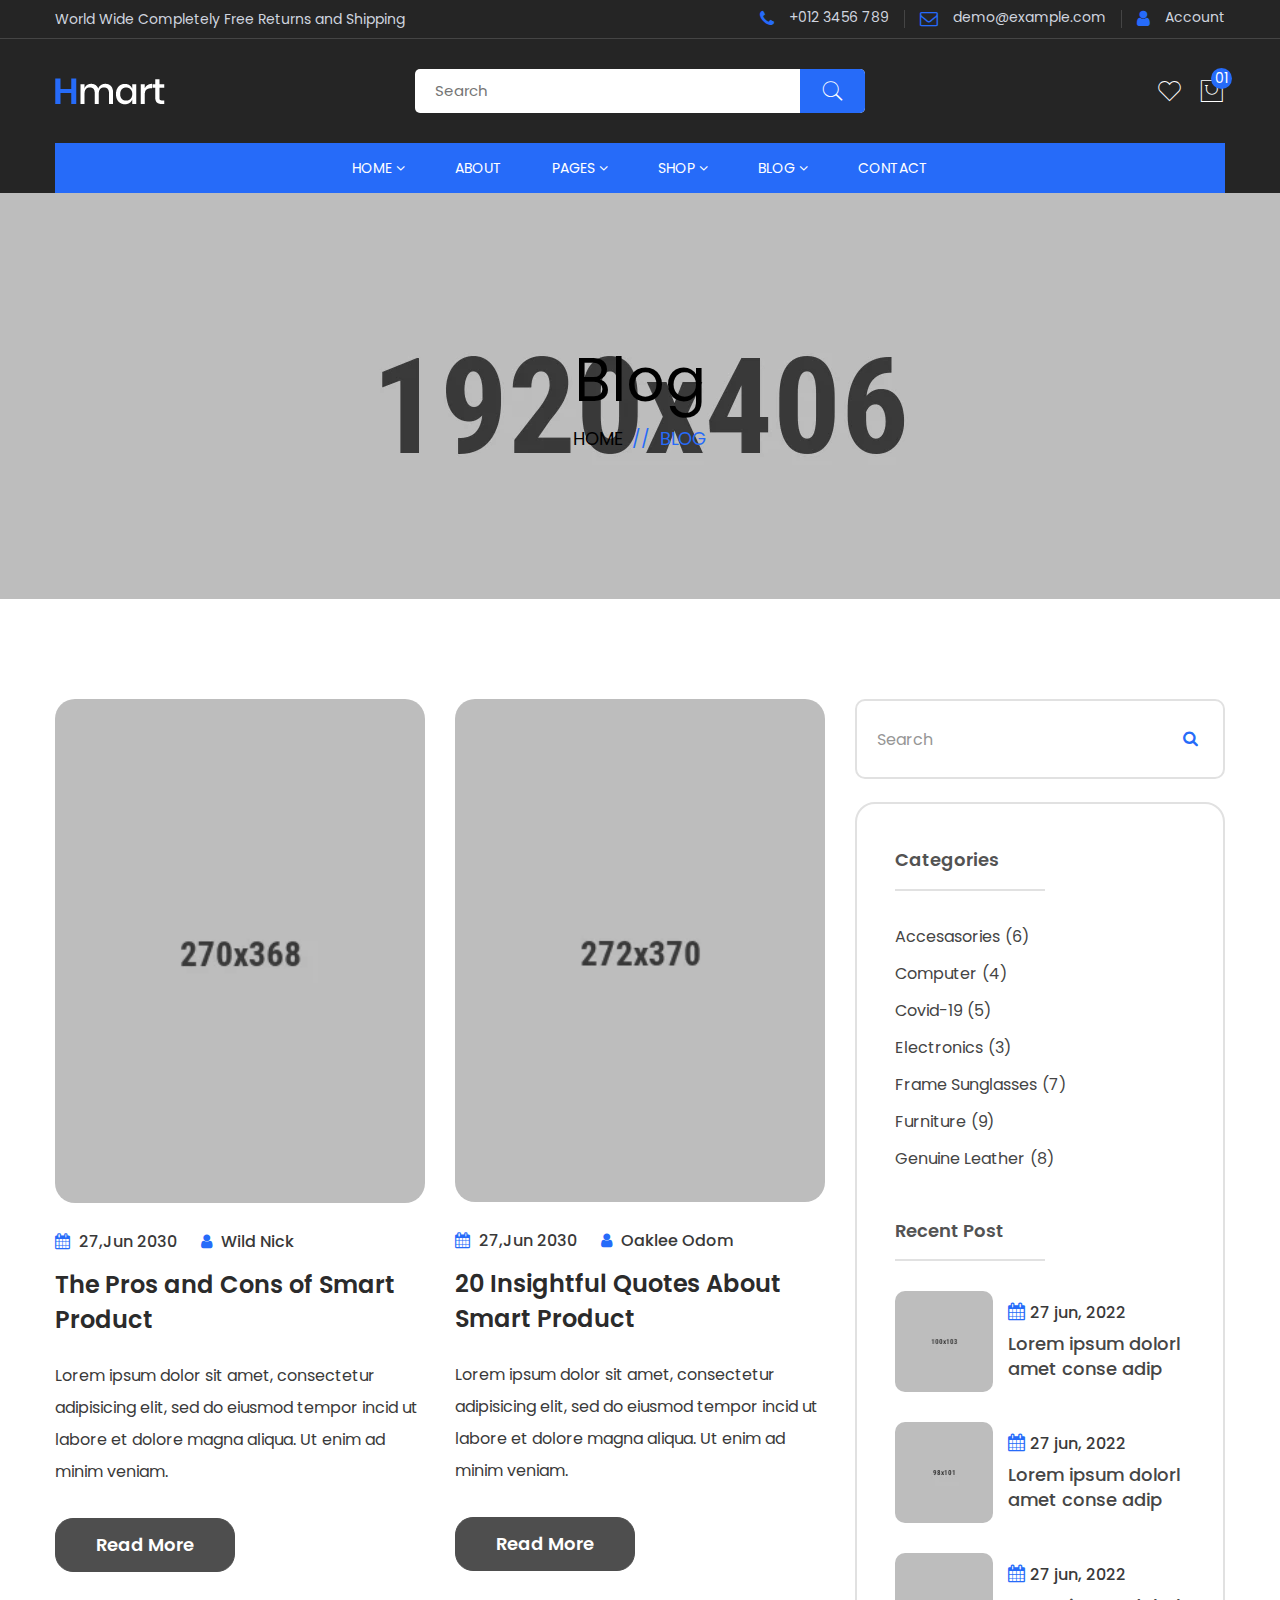
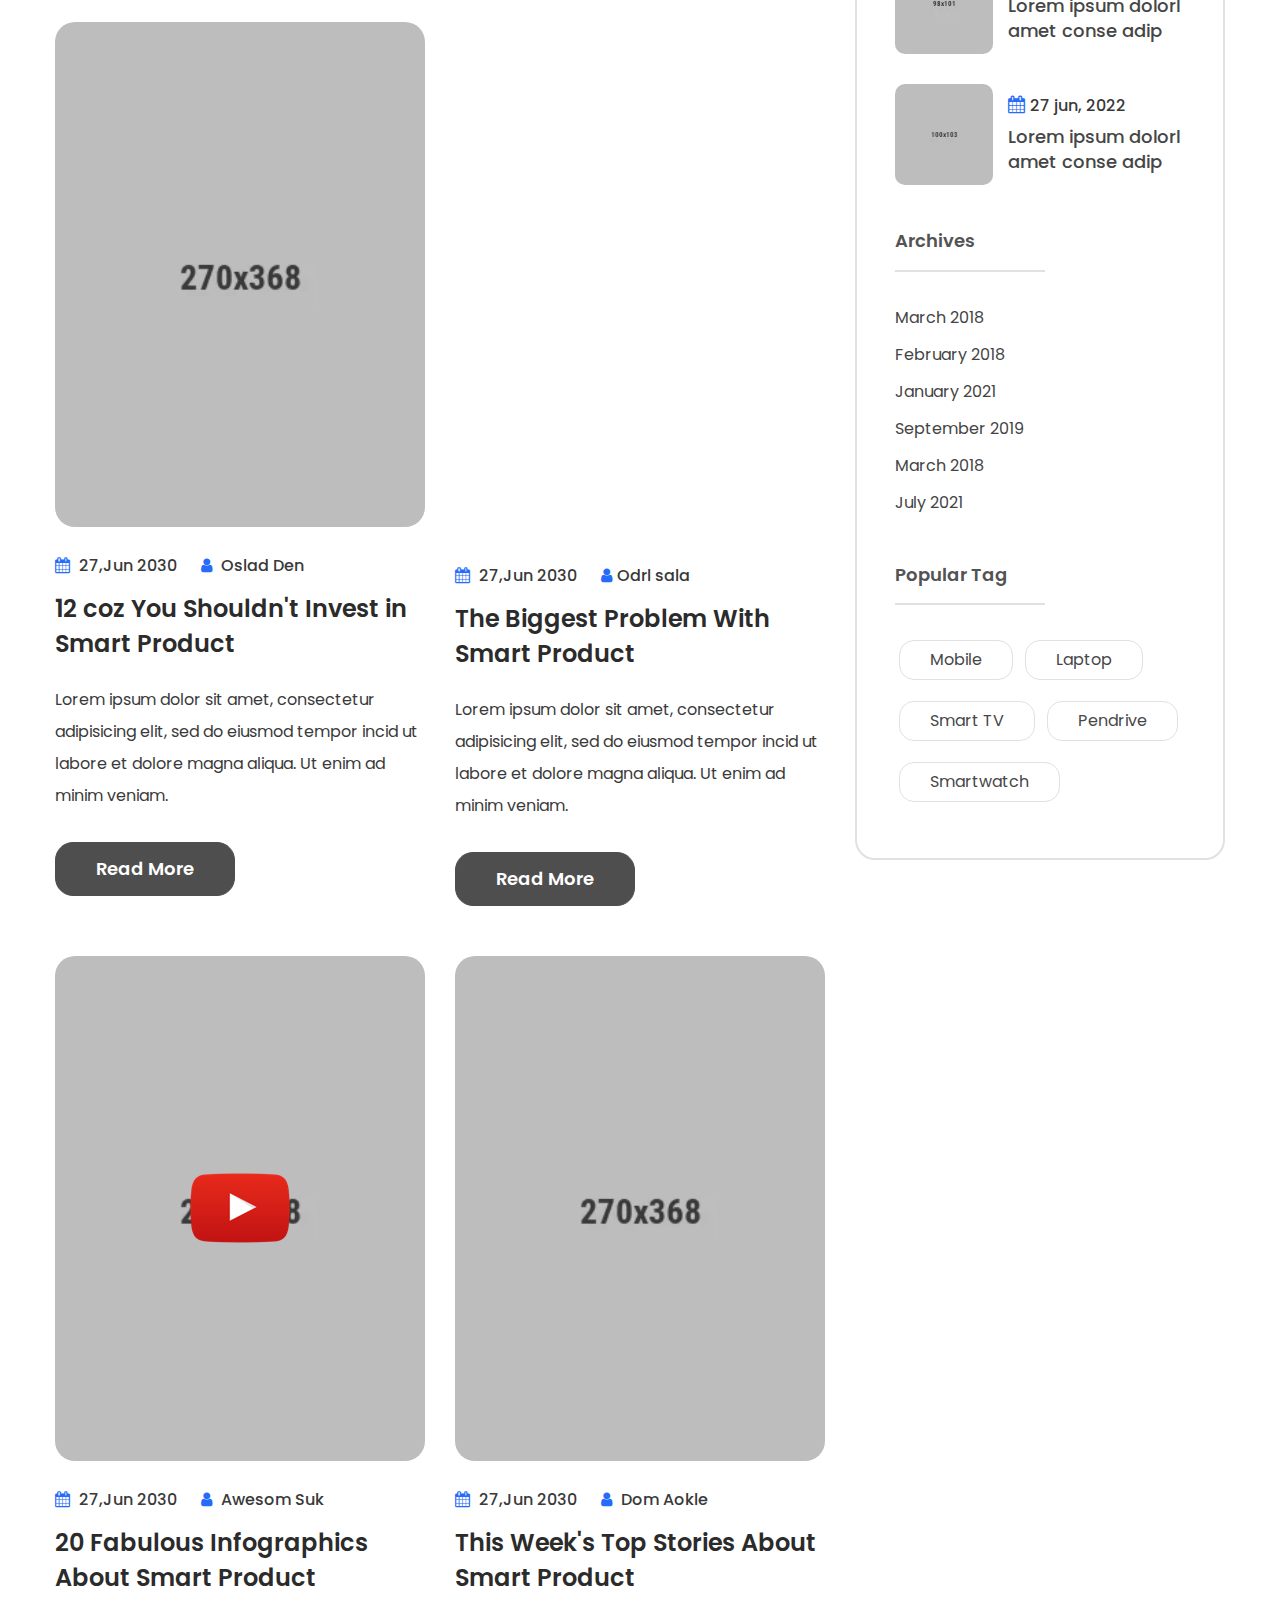
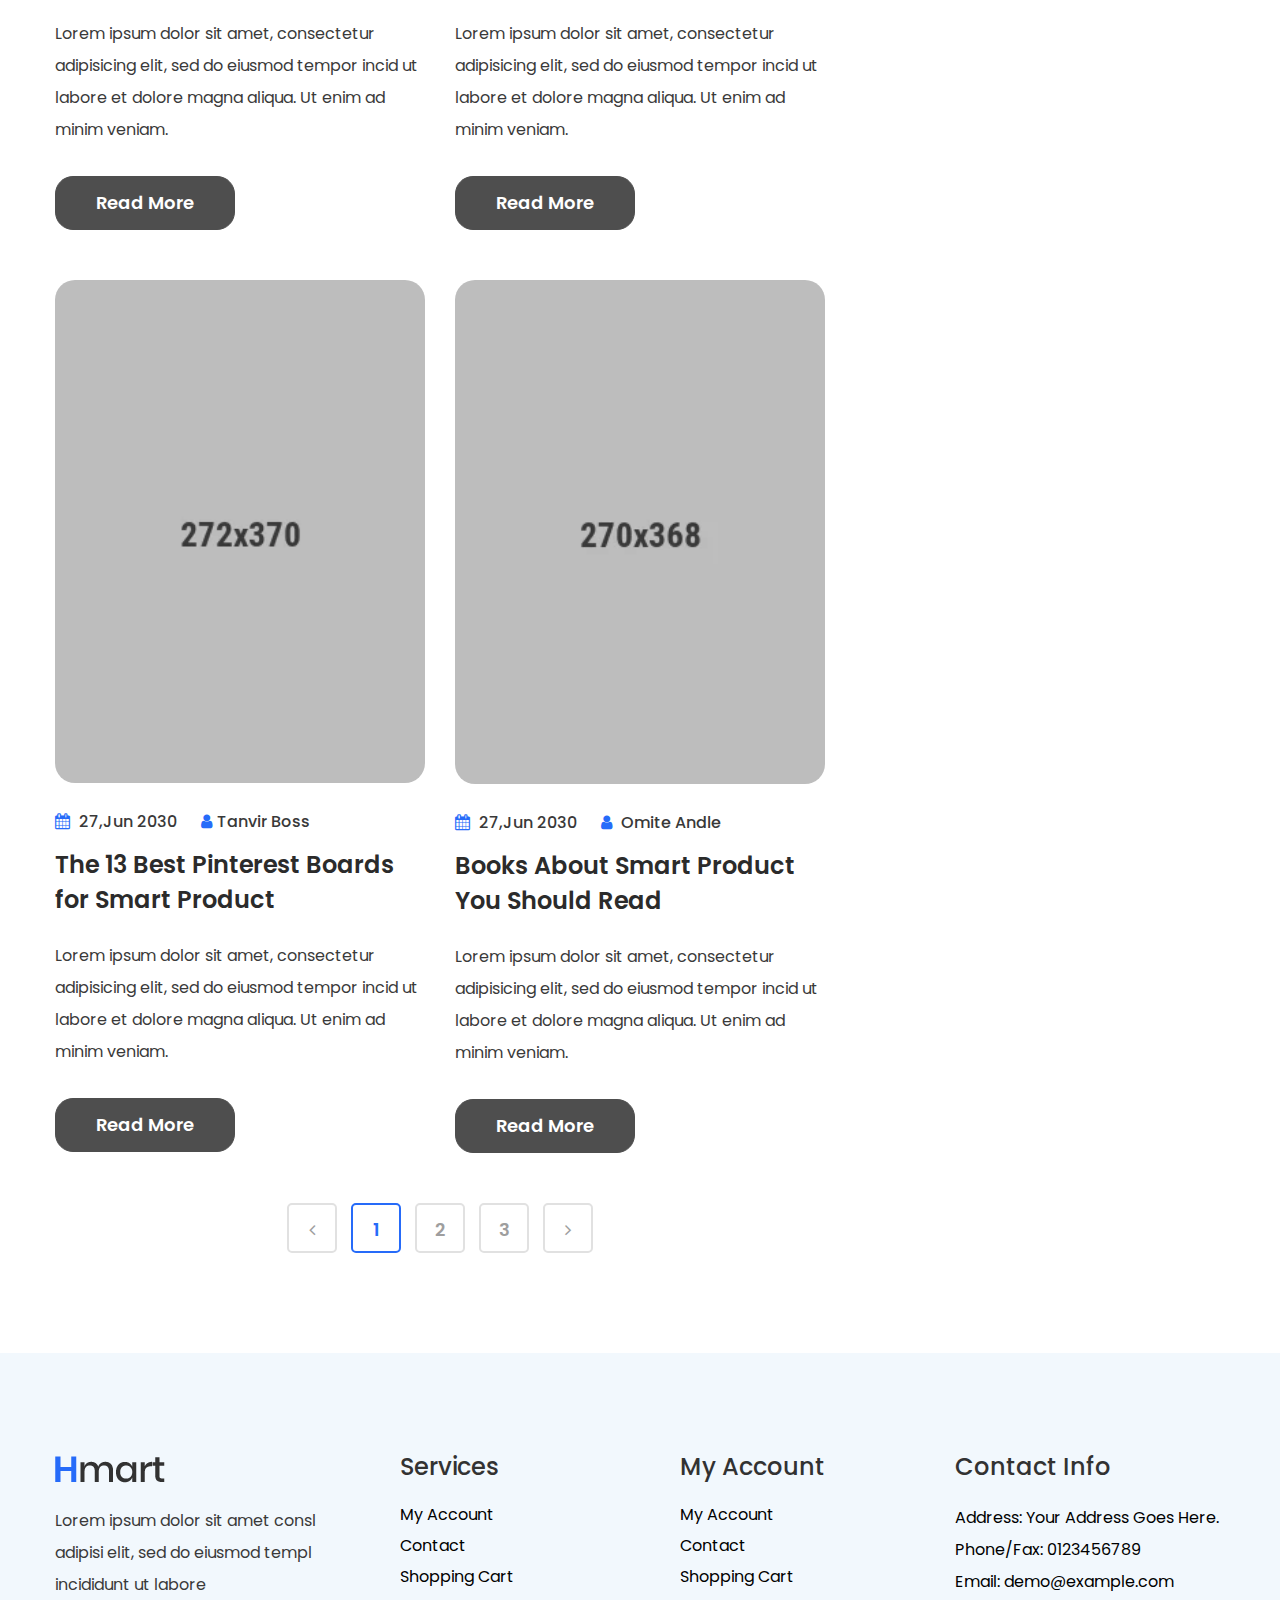
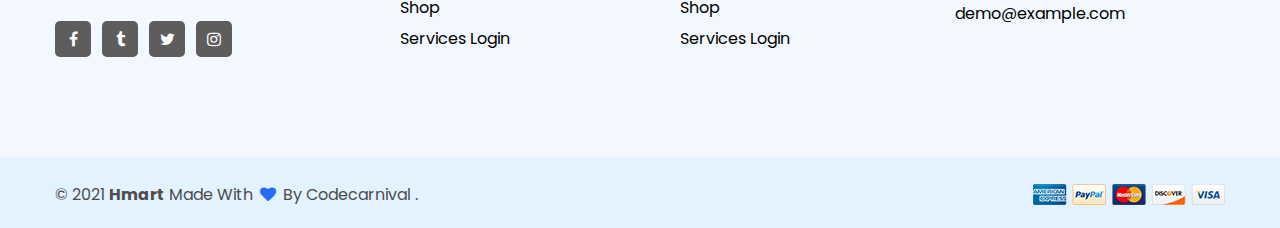
<file: FujiShop/target/classes/Hmart - Electronics eCommerce HTML Template/hmart/blog-grid-right-sidebar.html>
<!DOCTYPE html>
<html lang="zxx" dir="ltr">

<head>
    <meta charset="UTF-8">
    <meta http-equiv="X-UA-Compatible" content="IE=edge">
    <meta name="viewport" content="width=device-width, initial-scale=1.0">
    <title>Hmart - Blog page</title>
    <meta name="robots" content="index, follow" />
    <meta name="description" content="Hmart-Smart Product eCommerce html Template">
    <!-- Favicon -->
    <link rel="shortcut icon" type="image/x-icon" href="assets/images/favicon.ico" />
    <!-- CSS
    ============================================ -->
    <link rel="stylesheet" href="assets/css/bootstrap.min.css" />
    <link rel="stylesheet" href="assets/css/font.awesome.css" />
    <link rel="stylesheet" href="assets/css/pe-icon-7-stroke.css" />
    <link rel="stylesheet" href="assets/css/animate.min.css">
    <link rel="stylesheet" href="assets/css/swiper-bundle.min.css">
    <link rel="stylesheet" href="assets/css/venobox.css">
    <link rel="stylesheet" href="assets/css/jquery-ui.min.css">
    <!-- Style CSS -->
    <link rel="stylesheet" href="assets/css/style.css">
    <!-- Minify Version -->
    <!-- <link rel="stylesheet" href="assets/css/plugins.min.css">
    <link rel="stylesheet" href="assets/css/style.min.css"> -->
</head>

<body>
    <div class="main-wrapper">
        <header>
            <!-- Header top area start -->
            <div class="header-top">
                <div class="container">
                    <div class="row justify-content-between align-items-center">
                        <div class="col">
                            <div class="welcome-text">
                                <p>World Wide Completely Free Returns and Shipping</p>
                            </div>
                        </div>
                        <div class="col d-none d-lg-block">
                            <div class="top-nav">
                                <ul>
                                    <li><a href="tel:0123456789"><i class="fa fa-phone"></i> +012 3456 789</a></li>
                                    <li><a href="mailto:demo@example.com"><i class="fa fa-envelope-o"></i> demo@example.com</a></li>
                                    <li><a href="my-account.html"><i class="fa fa-user"></i> Account</a></li>
                                </ul>
                            </div>
                        </div>
                    </div>
                </div>
            </div>
            <!-- Header top area end -->
            <!-- Header action area start -->
            <div class="header-bottom  d-none d-lg-block">
                <div class="container">
                    <div class="row justify-content-between align-items-center">
                        <div class="col-lg-3 col">
                            <div class="header-logo">
                                <a href="index.html"><img src="assets/images/logo/logo.png" alt="Site Logo" /></a>
                            </div>
                        </div>
                        <div class="col-lg-6 d-none d-lg-block">
                            <div class="search-element">
                                <form action="#">
                                    <input type="text" placeholder="Search" />
                                    <button><i class="pe-7s-search"></i></button>
                                </form>
                            </div>
                        </div>
                        <div class="col-lg-3 col">
                            <div class="header-actions">
                                <!-- Single Wedge Start -->
                                <a href="#offcanvas-wishlist" class="header-action-btn offcanvas-toggle">
                                    <i class="pe-7s-like"></i>
                                </a>
                                <!-- Single Wedge End -->
                                <a href="#offcanvas-cart" class="header-action-btn header-action-btn-cart offcanvas-toggle pr-0">
                                    <i class="pe-7s-shopbag"></i>
                                    <span class="header-action-num">01</span>
                                    <!-- <span class="cart-amount">€30.00</span> -->
                                </a>
                                <a href="#offcanvas-mobile-menu" class="header-action-btn header-action-btn-menu offcanvas-toggle d-lg-none">
                                    <i class="pe-7s-menu"></i>
                                </a>
                            </div>
                        </div>
                    </div>
                </div>
            </div>
            <!-- Header action area end -->
            <!-- Header action area start -->
            <div class="header-bottom d-lg-none sticky-nav style-1">
                <div class="container">
                    <div class="row justify-content-between align-items-center">
                        <div class="col-lg-3 col">
                            <div class="header-logo">
                                <a href="index.html"><img src="assets/images/logo/logo.png" alt="Site Logo" /></a>
                            </div>
                        </div>
                        <div class="col-lg-6 d-none d-lg-block">
                            <div class="search-element">
                                <form action="#">
                                    <input type="text" placeholder="Search" />
                                    <button><i class="pe-7s-search"></i></button>
                                </form>
                            </div>
                        </div>
                        <div class="col-lg-3 col">
                            <div class="header-actions">
                                <!-- Single Wedge Start -->
                                <a href="#offcanvas-wishlist" class="header-action-btn offcanvas-toggle">
                                    <i class="pe-7s-like"></i>
                                </a>
                                <!-- Single Wedge End -->
                                <a href="#offcanvas-cart" class="header-action-btn header-action-btn-cart offcanvas-toggle pr-0">
                                    <i class="pe-7s-shopbag"></i>
                                    <span class="header-action-num">01</span>
                                    <!-- <span class="cart-amount">€30.00</span> -->
                                </a>
                                <a href="#offcanvas-mobile-menu" class="header-action-btn header-action-btn-menu offcanvas-toggle d-lg-none">
                                    <i class="pe-7s-menu"></i>
                                </a>
                            </div>
                        </div>
                    </div>
                </div>
            </div>
            <!-- Header action area end -->
            <!-- header navigation area start -->
            <div class="header-nav-area d-none d-lg-block sticky-nav">
                <div class="container">
                    <div class="header-nav">
                        <div class="main-menu position-relative">
                            <ul>
                                <li class="dropdown"><a href="#">Home <i class="fa fa-angle-down"></i></a>
                                    <ul class="sub-menu">
                                        <li><a href="index.html">Home 1</a></li>
                                        <li><a href="index-2.html">Home 2</a></li>
                                    </ul>
                                </li>
                                <li><a href="about.html">About</a></li>
                                <li class="dropdown position-static"><a href="about.html">Pages <i class="fa fa-angle-down"></i></a>
                                    <ul class="mega-menu d-block">
                                        <li class="d-flex">
                                            <ul class="d-block">
                                                <li class="title"><a href="#">Inner Pages</a></li>
                                                <li><a href="404.html">404 Page</a></li>
                                                <li><a href="order-tracking.html">Order Tracking</a></li>
                                                <li><a href="faq.html">Faq Page</a></li>
                                                <li><a href="coming-soon.html">Coming Soon Page</a></li>
                                            </ul>
                                            <ul class="d-block">
                                                <li class="title"><a href="#">Other Shop Pages</a></li>
                                                <li><a href="cart.html">Cart Page</a></li>
                                                <li><a href="checkout.html">Checkout Page</a></li>
                                                <li><a href="compare.html">Compare Page</a></li>
                                                <li><a href="wishlist.html">Wishlist Page</a></li>
                                            </ul>
                                            <ul class="d-block">
                                                <li class="title"><a href="#">Related Shop Pages</a></li>
                                                <li><a href="my-account.html">Account Page</a></li>
                                                <li><a href="login.html">Login & Register Page</a></li>
                                                <li><a href="empty-cart.html">Empty Cart Page</a></li>
                                                <li><a href="thank-you-page.html">Thank You Page</a></li>
                                            </ul>
                                            <ul class="d-flex align-items-center p-0 border-0 flex-column justify-content-center">
                                                <li>
                                                    <a class="p-0" href="shop-left-sidebar.html"><img class="img-responsive w-100" src="assets/images/banner/menu-banner.png" alt=""></a>
                                                </li>
                                            </ul>
                                        </li>
                                    </ul>
                                </li>
                                <li class="dropdown position-static"><a href="#">Shop <i
                                    class="fa fa-angle-down"></i></a>
                                    <ul class="mega-menu d-block">
                                        <li class="d-flex">
                                            <ul class="d-block">
                                                <li class="title"><a href="#">Shop Page</a></li>
                                                <li><a href="shop-3-column.html">Shop 3 Column</a></li>
                                                <li><a href="shop-4-column.html">Shop 4 Column</a></li>
                                                <li><a href="shop-left-sidebar.html">Shop Left Sidebar</a></li>
                                                <li><a href="shop-right-sidebar.html">Shop Right Sidebar</a></li>
                                                <li><a href="shop-list-left-sidebar.html">Shop List Left Sidebar</a>
                                                </li>
                                                <li><a href="shop-list-right-sidebar.html">Shop List Right Sidebar</a>
                                                </li>
                                            </ul>
                                            <ul class="d-block">
                                                <li class="title"><a href="#">product Details Page</a></li>
                                                <li><a href="single-product.html">Product Single</a></li>
                                                <li><a href="single-product-variable.html">Product Variable</a></li>
                                                <li><a href="single-product-affiliate.html">Product Affiliate</a></li>
                                                <li><a href="single-product-group.html">Product Group</a></li>
                                                <li><a href="single-product-tabstyle-2.html">Product Tab 2</a></li>
                                                <li><a href="single-product-tabstyle-3.html">Product Tab 3</a></li>
                                            </ul>
                                            <ul class="d-block">
                                                <li class="title"><a href="#">Single Product Page</a></li>
                                                <li><a href="single-product-slider.html">Product Slider</a></li>
                                                <li><a href="single-product-gallery-left.html">Product Gallery Left</a>
                                                <li><a href="single-product-gallery-right.html">Product Gallery Right</a> </li>
                                                <li><a href="single-product-sticky-left.html">Product Sticky Left</a>
                                                </li>
                                                <li><a href="single-product-sticky-right.html">Product Sticky Right</a>
                                                </li>
                                                <li><a href="cart.html">Cart Page</a></li>
                                            </ul>
                                            <ul class="d-block p-0 border-0">
                                                <li class="title"><a href="#">Single Product Page</a></li>
                                                <li><a href="checkout.html">Checkout Page</a></li>
                                                <li><a href="compare.html">Compare Page</a></li>
                                                <li><a href="wishlist.html">Wishlist Page</a></li>
                                                <li><a href="my-account.html">Account Page</a></li>
                                                <li><a href="login.html">Login & Register Page</a></li>
                                                <li><a href="empty-cart.html">Empty Cart Page</a></li>
                                            </ul>
                                        </li>
                                    </ul>
                                </li>
                                <li class="dropdown "><a href="#">Blog <i class="fa fa-angle-down"></i></a>
                                    <ul class="sub-menu">
                                        <li class="dropdown position-static"><a href="blog-grid-left-sidebar.html">Blog Grid
                                                <i class="fa fa-angle-right"></i></a>
                                            <ul class="sub-menu sub-menu-2">
                                                <li><a href="blog-grid.html">Blog Grid</a></li>
                                                <li><a href="blog-grid-left-sidebar.html">Blog Grid Left Sidebar</a></li>
                                                <li><a href="blog-grid-right-sidebar.html">Blog Grid Right Sidebar</a></li>
                                            </ul>
                                        </li>
                                        <li class="dropdown position-static"><a href="blog-list-left-sidebar.html">Blog List
                                                <i class="fa fa-angle-right"></i></a>
                                            <ul class="sub-menu sub-menu-2">
                                                <li><a href="blog-list.html">Blog List</a></li>
                                                <li><a href="blog-list-left-sidebar.html">Blog List Left Sidebar</a></li>
                                                <li><a href="blog-list-right-sidebar.html">Blog List Right Sidebar</a></li>
                                            </ul>
                                        </li>
                                        <li class="dropdown position-static"><a href="blog-single-left-sidebar.html">Single
                                                Blog <i class="fa fa-angle-right"></i></a>
                                            <ul class="sub-menu sub-menu-2">
                                                <li><a href="blog-single.html">Single Blog</a>
                                                <li><a href="blog-single-left-sidebar.html">Single Blog Left Sidebar</a>
                                                </li>
                                                <li><a href="blog-single-right-sidebar.html">Single Blog Right Sidebar</a>
                                                </li>
                                            </ul>
                                        </li>
                                    </ul>
                                </li>
                                <li><a href="contact.html">Contact</a></li>
                            </ul>
                        </div>
                    </div>
                </div>
            </div>
            <!-- header navigation area end -->
            <div class="mobile-search-box d-lg-none">
                <div class="container">
                    <!-- mobile search start -->
                    <div class="search-element max-width-100">
                        <form action="#">
                            <input type="text" placeholder="Search" />
                            <button><i class="pe-7s-search"></i></button>
                        </form>
                    </div>
                    <!-- mobile search start -->
                </div>
            </div>
        </header>
        <!-- offcanvas overlay start -->
        <div class="offcanvas-overlay"></div>
        <!-- offcanvas overlay end -->
        <!-- OffCanvas Wishlist Start -->
        <div id="offcanvas-wishlist" class="offcanvas offcanvas-wishlist">
            <div class="inner">
                <div class="head">
                    <span class="title">Wishlist</span>
                    <button class="offcanvas-close">×</button>
                </div>
                <div class="body customScroll">
                    <ul class="minicart-product-list">
                        <li>
                            <a href="single-product.html" class="image"><img src="assets/images/product-image/1.webp" alt="Cart product Image"></a>
                            <div class="content">
                                <a href="single-product.html" class="title">Modern Smart Phone</a>
                                <span class="quantity-price">1 x <span class="amount">$21.86</span></span>
                                <a href="#" class="remove">×</a>
                            </div>
                        </li>
                        <li>
                            <a href="single-product.html" class="image"><img src="assets/images/product-image/2.webp" alt="Cart product Image"></a>
                            <div class="content">
                                <a href="single-product.html" class="title">Bluetooth Headphone</a>
                                <span class="quantity-price">1 x <span class="amount">$13.28</span></span>
                                <a href="#" class="remove">×</a>
                            </div>
                        </li>
                        <li>
                            <a href="single-product.html" class="image"><img src="assets/images/product-image/3.webp" alt="Cart product Image"></a>
                            <div class="content">
                                <a href="single-product.html" class="title">Smart Music Box</a>
                                <span class="quantity-price">1 x <span class="amount">$17.34</span></span>
                                <a href="#" class="remove">×</a>
                            </div>
                        </li>
                    </ul>
                </div>
                <div class="foot">
                    <div class="buttons">
                        <a href="wishlist.html" class="btn btn-dark btn-hover-primary mt-30px">view wishlist</a>
                    </div>
                </div>
            </div>
        </div>
        <!-- OffCanvas Wishlist End -->
        <!-- OffCanvas Cart Start -->
        <div id="offcanvas-cart" class="offcanvas offcanvas-cart">
            <div class="inner">
                <div class="head">
                    <span class="title">Cart</span>
                    <button class="offcanvas-close">×</button>
                </div>
                <div class="body customScroll">
                    <ul class="minicart-product-list">
                        <li>
                            <a href="single-product.html" class="image"><img src="assets/images/product-image/1.webp" alt="Cart product Image"></a>
                            <div class="content">
                                <a href="single-product.html" class="title">Modern Smart Phone</a>
                                <span class="quantity-price">1 x <span class="amount">$18.86</span></span>
                                <a href="#" class="remove">×</a>
                            </div>
                        </li>
                        <li>
                            <a href="single-product.html" class="image"><img src="assets/images/product-image/2.webp" alt="Cart product Image"></a>
                            <div class="content">
                                <a href="single-product.html" class="title">Bluetooth Headphone</a>
                                <span class="quantity-price">1 x <span class="amount">$43.28</span></span>
                                <a href="#" class="remove">×</a>
                            </div>
                        </li>
                        <li>
                            <a href="single-product.html" class="image"><img src="assets/images/product-image/3.webp" alt="Cart product Image"></a>
                            <div class="content">
                                <a href="single-product.html" class="title">Smart Music Box</a>
                                <span class="quantity-price">1 x <span class="amount">$37.34</span></span>
                                <a href="#" class="remove">×</a>
                            </div>
                        </li>
                    </ul>
                </div>
                <div class="foot">
                    <div class="buttons mt-30px">
                        <a href="cart.html" class="btn btn-dark btn-hover-primary mb-30px">view cart</a>
                        <a href="checkout.html" class="btn btn-outline-dark current-btn">checkout</a>
                    </div>
                </div>
            </div>
        </div>
        <!-- OffCanvas Cart End -->
        <!-- OffCanvas Menu Start -->
        <div id="offcanvas-mobile-menu" class="offcanvas offcanvas-mobile-menu">
            <button class="offcanvas-close"></button>
            <div class="user-panel">
                <ul>
                    <li><a href="tel:0123456789"><i class="fa fa-phone"></i> +012 3456 789</a></li>
                    <li><a href="mailto:demo@example.com"><i class="fa fa-envelope-o"></i> demo@example.com</a></li>
                    <li><a href="my-account.html"><i class="fa fa-user"></i> Account</a></li>
                </ul>
            </div>
            <div class="inner customScroll">
                <div class="offcanvas-menu mb-4">
                    <ul>
                        <li><a href="#"><span class="menu-text">Home</span></a>
                            <ul class="sub-menu">
                                <li><a href="index.html"><span class="menu-text">Home 1</span></a></li>
                                <li><a href="index-2.html"><span class="menu-text">Home 2</span></a></li>
                            </ul>
                        </li>
                        <li><a href="about.html">About</a></li>
                        <li>
                            <a href="#"><span class="menu-text">Pages</span></a>
                            <ul class="sub-menu">
                                <li>
                                    <a href="#"><span class="menu-text">Inner Pages</span></a>
                                    <ul class="sub-menu">
                                        <li><a href="404.html">404 Page</a></li>
                                        <li><a href="order-tracking.html">Order Tracking</a></li>
                                        <li><a href="faq.html">Faq Page</a></li>
                                        <li><a href="coming-soon.html">Coming Soon Page</a></li>
                                    </ul>
                                </li>
                                <li>
                                    <a href="#"><span class="menu-text"> Other Shop Pages</span></a>
                                    <ul class="sub-menu">
                                        <li><a href="cart.html">Cart Page</a></li>
                                        <li><a href="checkout.html">Checkout Page</a></li>
                                        <li><a href="compare.html">Compare Page</a></li>
                                        <li><a href="wishlist.html">Wishlist Page</a></li>
                                    </ul>
                                </li>
                                <li>
                                    <a href="#"><span class="menu-text">Related Shop Page</span></a>
                                    <ul class="sub-menu">
                                        <li><a href="my-account.html">Account Page</a></li>
                                        <li><a href="login.html">Login & Register Page</a></li>
                                        <li><a href="empty-cart.html">Empty Cart Page</a></li>
                                        <li><a href="thank-you-page.html">Thank You Page</a></li>
                                    </ul>
                                </li>
                            </ul>
                        </li>
                        <li><a href="#"><span class="menu-text">Shop</span></a>
                            <ul class="sub-menu">
                                <li>
                                    <a href="#"><span class="menu-text">Shop Page</span></a>
                                    <ul class="sub-menu">
                                        <li><a href="shop-3-column.html">Shop 3 Column</a></li>
                                        <li><a href="shop-4-column.html">Shop 4 Column</a></li>
                                        <li><a href="shop-left-sidebar.html">Shop Left Sidebar</a></li>
                                        <li><a href="shop-right-sidebar.html">Shop Right Sidebar</a></li>
                                        <li><a href="shop-list-left-sidebar.html">Shop List Left Sidebar</a>
                                        </li>
                                        <li><a href="shop-list-right-sidebar.html">Shop List Right Sidebar</a>
                                        </li>
                                        <li><a href="cart.html">Cart Page</a></li>
                                        <li><a href="checkout.html">Checkout Page</a></li>
                                    </ul>
                                </li>
                                <li>
                                    <a href="#"><span class="menu-text">product Details Page</span></a>
                                    <ul class="sub-menu">
                                        <li><a href="single-product.html">Product Single</a></li>
                                        <li><a href="single-product-variable.html">Product Variable</a></li>
                                        <li><a href="single-product-affiliate.html">Product Affiliate</a></li>
                                        <li><a href="single-product-group.html">Product Group</a></li>
                                        <li><a href="single-product-tabstyle-2.html">Product Tab 2</a></li>
                                        <li><a href="single-product-tabstyle-3.html">Product Tab 3</a></li>
                                        <li><a href="single-product-slider.html">Product Slider</a></li>
                                        <li><a href="single-product-gallery-left.html">Product Gallery Left</a>
                                    </ul>
                                </li>
                                <li>
                                    <a href="#"><span class="menu-text">Single Product Page</span></a>
                                    <ul class="sub-menu">
                                        <li><a href="single-product-gallery-right.html">Product Gallery
                                                Right</a> </li>
                                        <li><a href="single-product-sticky-left.html">Product Sticky Left</a>
                                        </li>
                                        <li><a href="single-product-sticky-right.html">Product Sticky Right</a>
                                        </li>
                                        <li><a href="compare.html">Compare Page</a></li>
                                        <li><a href="wishlist.html">Wishlist Page</a></li>
                                        <li><a href="my-account.html">Account Page</a></li>
                                        <li><a href="login.html">Login & Register Page</a></li>
                                        <li><a href="empty-cart.html">Empty Cart Page</a></li>
                                    </ul>
                                </li>
                            </ul>
                        </li>
                        <li><a href="#"><span class="menu-text">Blog</span></a>
                            <ul class="sub-menu">
                                <li><a href="blog-grid.html">Blog Grid Page</a></li>
                                <li><a href="blog-grid-left-sidebar.html">Grid Left Sidebar</a></li>
                                <li><a href="blog-grid-right-sidebar.html">Grid Right Sidebar</a></li>
                                <li><a href="blog-list.html">Blog List Page</a></li>
                                <li><a href="blog-list-left-sidebar.html">List Left Sidebar</a></li>
                                <li><a href="blog-list-right-sidebar.html">List Right Sidebar</a></li>
                                <li><a href="blog-single.html">Blog Single Page</a></li>
                                <li><a href="blog-single-left-sidebar.html">Single Left Sidebar</a></li>
                                <li><a href="blog-single-right-sidebar.html">Single Right Sidbar</a>
                            </ul>
                        </li>
                        <li><a href="contact.html">Contact Us</a></li>
                    </ul>
                </div>
                <!-- OffCanvas Menu End -->
                <div class="offcanvas-social mt-auto">
                    <ul>
                        <li>
                            <a href="#"><i class="fa fa-facebook"></i></a>
                        </li>
                        <li>
                            <a href="#"><i class="fa fa-twitter"></i></a>
                        </li>
                        <li>
                            <a href="#"><i class="fa fa-google"></i></a>
                        </li>
                        <li>
                            <a href="#"><i class="fa fa-youtube"></i></a>
                        </li>
                        <li>
                            <a href="#"><i class="fa fa-instagram"></i></a>
                        </li>
                    </ul>
                </div>
            </div>
        </div>
        <!-- OffCanvas Menu End -->
        <!-- breadcrumb-area start -->
        <div class="breadcrumb-area">
            <div class="container">
                <div class="row align-items-center justify-content-center">
                    <div class="col-12 text-center">
                        <h2 class="breadcrumb-title">Blog</h2>
                        <!-- breadcrumb-list start -->
                        <ul class="breadcrumb-list">
                            <li class="breadcrumb-item"><a href="index.html">Home</a></li>
                            <li class="breadcrumb-item active">Blog</li>
                        </ul>
                        <!-- breadcrumb-list end -->
                    </div>
                </div>
            </div>
        </div>
        <!-- breadcrumb-area end -->
        <!-- Blog Area Start -->
        <div class="blog-grid pb-100px pt-100px main-blog-page single-blog-page">
            <div class="container">
                <div class="row">
                    <div class="col-lg-8 col-md-12">
                        <div class="row">
                            <div class="col-lg-6 col-md-6 mb-50px">
                                <div class="single-blog">
                                    <div class="blog-image">
                                        <a href="blog-single-left-sidebar.html"><img src="assets/images/blog-image/3.webp" class="img-responsive w-100" alt=""></a>
                                    </div>
                                    <div class="blog-text">
                                        <div class="blog-athor-date line-height-1">
                                            <span class="blog-date"><i class="fa fa-calendar" aria-hidden="true"></i> 27,Jun 2030</span>
                                            <span><a class="blog-author" href="blog-grid.html"><i class="fa fa-user" aria-hidden="true"></i> Wild Nick</a></span>
                                        </div>
                                        <h5 class="blog-heading"><a class="blog-heading-link" href="blog-single-left-sidebar.html">The Pros and Cons of Smart Product</a></h5>
                                        <p>Lorem ipsum dolor sit amet, consectetur adipisicing elit, sed do eiusmod tempor incid ut labore et dolore magna aliqua. Ut enim ad minim veniam.</p>
                                        <a href="blog-single-left-sidebar.html" class="btn btn-primary blog-btn"> Read More</a>
                                    </div>
                                </div>
                            </div>
                            <!-- End single blog -->
                            <div class="col-lg-6 col-md-6 mb-50px">
                                <div class="single-blog ">
                                    <div class="blog-image">
                                        <a href="blog-single-left-sidebar.html"><img src="assets/images/blog-image/4.webp" class="img-responsive w-100" alt=""></a>
                                    </div>
                                    <div class="blog-text">
                                        <div class="blog-athor-date line-height-1">
                                            <span class="blog-date"><i class="fa fa-calendar" aria-hidden="true"></i> 27,Jun 2030</span>
                                            <span><a class="blog-author" href="blog-grid.html"><i class="fa fa-user" aria-hidden="true"></i> Oaklee Odom</a></span>
                                        </div>
                                        <h5 class="blog-heading"><a class="blog-heading-link" href="blog-single-left-sidebar.html">20 Insightful Quotes About Smart Product</a></h5>
                                        <p>Lorem ipsum dolor sit amet, consectetur adipisicing elit, sed do eiusmod tempor incid ut labore et dolore magna aliqua. Ut enim ad minim veniam.</p>
                                        <a href="blog-single-left-sidebar.html" class="btn btn-primary blog-btn"> Read More</a>
                                    </div>
                                </div>
                            </div>
                            <!-- End single blog -->
                            <div class="col-lg-6 col-md-6 mb-50px">
                                <div class="single-blog">
                                    <div class="blog-post-media swiper-container slider-nav-style-1 small-nav">
                                        <div class="blog-gallery swiper-wrapper">
                                            <div class="gallery-item swiper-slide">
                                                <a href="#"><img src="assets/images/blog-image/5.webp" alt="blog" /></a>
                                            </div>
                                            <div class="gallery-item swiper-slide">
                                                <a href="#"><img src="assets/images/blog-image/3.webp" alt="blog" /></a>
                                            </div>
                                            <div class="gallery-item swiper-slide">
                                                <a href="#"><img src="assets/images/blog-image/4.webp" alt="blog" /></a>
                                            </div>
                                        </div>
                                        <!-- Add Arrows -->
                                        <div class="swiper-buttons">
                                            <div class="swiper-button-next"></div>
                                            <div class="swiper-button-prev"></div>
                                        </div>
                                    </div>
                                    <div class="blog-text">
                                        <div class="blog-athor-date line-height-1">
                                            <span class="blog-date"><i class="fa fa-calendar" aria-hidden="true"></i> 27,Jun 2030</span>
                                            <span><a class="blog-author" href="blog-grid.html"><i class="fa fa-user" aria-hidden="true"></i> Oslad Den</a></span>
                                        </div>
                                        <h5 class="blog-heading"><a class="blog-heading-link" href="blog-single-left-sidebar.html">12 coz You Shouldn't Invest in Smart Product</a></h5>
                                        <p>Lorem ipsum dolor sit amet, consectetur adipisicing elit, sed do eiusmod tempor incid ut labore et dolore magna aliqua. Ut enim ad minim veniam.</p>
                                        <a href="blog-single-left-sidebar.html" class="btn btn-primary blog-btn"> Read More</a>
                                    </div>
                                </div>
                            </div>
                            <!-- End single blog -->
                            <div class="col-lg-6 col-md-6 mb-50px">
                                <div class="single-blog ">
                                    <div class="blog-post-media">
                                        <div class="blog-post-audio">
                                            <iframe class="ratio ratio-16x9" allow="autoplay" src="https://w.soundcloud.com/player/?url=https%3A//api.soundcloud.com/users/182537870&amp;color=%23ff5500&amp;auto_play=false&amp;hide_related=false&amp;show_comments=true&amp;show_user=true&amp;show_reposts=false&amp;show_teaser=true&amp;visual=true"></iframe>
                                        </div>
                                    </div>
                                    <div class="blog-text">
                                        <div class="blog-athor-date line-height-1">
                                            <span class="blog-date"><i class="fa fa-calendar" aria-hidden="true"></i> 27,Jun 2030</span>
                                            <span><a class="blog-author" href="blog-grid.html"><i class="fa fa-user" aria-hidden="true"></i>Odrl sala</a></span>
                                        </div>
                                        <h5 class="blog-heading"><a class="blog-heading-link" href="blog-single-left-sidebar.html">The Biggest Problem With Smart Product</a></h5>
                                        <p>Lorem ipsum dolor sit amet, consectetur adipisicing elit, sed do eiusmod tempor incid ut labore et dolore magna aliqua. Ut enim ad minim veniam.</p>
                                        <a href="blog-single-left-sidebar.html" class="btn btn-primary blog-btn"> Read More</a>
                                    </div>
                                </div>
                            </div>
                            <!-- End single blog -->
                            <div class="col-lg-6 col-md-6 mb-50px">
                                <div class="single-blog">
                                    <div class="blog-post-media">
                                        <div class="blog-post-video position-relative">
                                            <a class="venobox venoboxvid video-icon overflow-hidden vbox-item" data-gall="gall-video" data-autoplay="true" data-vbtype="video" href="https://youtu.be/Hx64uvCA_zQ">
                                                <img class="img-responsive w-100 thumb-image ratio ratio-16x9" src="assets/images/blog-image/5.webp" alt="">
                                                <img class="icon" src="assets/images/icons/icon-youtube-play.png" alt="">
                                            </a>
                                        </div>
                                    </div>
                                    <div class="blog-text">
                                        <div class="blog-athor-date line-height-1">
                                            <span class="blog-date"><i class="fa fa-calendar" aria-hidden="true"></i> 27,Jun 2030</span>
                                            <span><a class="blog-author" href="blog-grid.html"><i class="fa fa-user" aria-hidden="true"></i> Awesom Suk</a></span>
                                        </div>
                                        <h5 class="blog-heading"><a class="blog-heading-link" href="blog-single-left-sidebar.html">20 Fabulous Infographics About Smart Product</a></h5>
                                        <p>Lorem ipsum dolor sit amet, consectetur adipisicing elit, sed do eiusmod tempor incid ut labore et dolore magna aliqua. Ut enim ad minim veniam.</p>
                                        <a href="blog-single-left-sidebar.html" class="btn btn-primary blog-btn"> Read More</a>
                                    </div>
                                </div>
                            </div>
                            <!-- End single blog -->
                            <div class="col-lg-6 col-md-6 mb-50px">
                                <div class="single-blog">
                                    <div class="blog-image">
                                        <a href="blog-single-left-sidebar.html"><img src="assets/images/blog-image/3.webp" class="img-responsive w-100" alt=""></a>
                                    </div>
                                    <div class="blog-text">
                                        <div class="blog-athor-date line-height-1">
                                            <span class="blog-date"><i class="fa fa-calendar" aria-hidden="true"></i> 27,Jun 2030</span>
                                            <span><a class="blog-author" href="blog-grid.html"><i class="fa fa-user" aria-hidden="true"></i> Dom Aokle</a></span>
                                        </div>
                                        <h5 class="blog-heading"><a class="blog-heading-link" href="blog-single-left-sidebar.html">This Week's Top Stories About Smart Product</a></h5>
                                        <p>Lorem ipsum dolor sit amet, consectetur adipisicing elit, sed do eiusmod tempor incid ut labore et dolore magna aliqua. Ut enim ad minim veniam.</p>
                                        <a href="blog-single-left-sidebar.html" class="btn btn-primary blog-btn"> Read More</a>
                                    </div>
                                </div>
                            </div>
                            <!-- End single blog -->
                            <div class="col-lg-6 col-md-6 mb-50px">
                                <div class="single-blog">
                                    <div class="blog-image">
                                        <a href="blog-single-left-sidebar.html"><img src="assets/images/blog-image/4.webp" class="img-responsive w-100" alt=""></a>
                                    </div>
                                    <div class="blog-text">
                                        <div class="blog-athor-date line-height-1">
                                            <span class="blog-date"><i class="fa fa-calendar" aria-hidden="true"></i> 27,Jun 2030</span>
                                            <span><a class="blog-author" href="blog-grid.html"><i class="fa fa-user" aria-hidden="true"></i>Tanvir Boss</a></span>
                                        </div>
                                        <h5 class="blog-heading"><a class="blog-heading-link" href="blog-single-left-sidebar.html">The 13 Best Pinterest Boards for Smart Product</a></h5>
                                        <p>Lorem ipsum dolor sit amet, consectetur adipisicing elit, sed do eiusmod tempor incid ut labore et dolore magna aliqua. Ut enim ad minim veniam.</p>
                                        <a href="blog-single-left-sidebar.html" class="btn btn-primary blog-btn"> Read More</a>
                                    </div>
                                </div>
                            </div>
                            <!-- End single blog -->
                            <div class="col-lg-6 col-md-6 mb-50px">
                                <div class="single-blog">
                                    <div class="blog-image">
                                        <a href="blog-single-left-sidebar.html"><img src="assets/images/blog-image/5.webp" class="img-responsive w-100" alt=""></a>
                                    </div>
                                    <div class="blog-text">
                                        <div class="blog-athor-date line-height-1">
                                            <span class="blog-date"><i class="fa fa-calendar" aria-hidden="true"></i> 27,Jun 2030</span>
                                            <span><a class="blog-author" href="blog-grid.html"><i class="fa fa-user" aria-hidden="true"></i> Omite Andle</a></span>
                                        </div>
                                        <h5 class="blog-heading"><a class="blog-heading-link" href="blog-single-left-sidebar.html"> Books About Smart Product You Should Read</a></h5>
                                        <p>Lorem ipsum dolor sit amet, consectetur adipisicing elit, sed do eiusmod tempor incid ut labore et dolore magna aliqua. Ut enim ad minim veniam.</p>
                                        <a href="blog-single-left-sidebar.html" class="btn btn-primary blog-btn"> Read More</a>
                                    </div>
                                </div>
                            </div>
                            <!-- End single blog -->
                        </div>
                        <!--  Pagination Area Start -->
                        <div class="pro-pagination-style text-center mt-0 mb-0" data-aos="fade-up" data-aos-delay="200">
                            <div class="pages">
                                <ul>
                                    <li class="li"><a class="page-link" href="#"><i class="fa fa-angle-left"></i></a></li>
                                    <li class="li"><a class="page-link active" href="#">1</a></li>
                                    <li class="li"><a class="page-link" href="#">2</a></li>
                                    <li class="li"><a class="page-link" href="#">3</a></li>
                                    <li class="li"><a class="page-link" href="#"><i class="fa fa-angle-right"></i></a>
                                    </li>
                                </ul>
                            </div>
                        </div>
                        <!--  Pagination Area End -->
                    </div>
                    <!-- Sidebar Area Start -->
                    <div class="col-lg-4 col-md-12 mt-md-50px mt-lm-50px" data-aos="fade-up" data-aos-delay="200">
                        <div class="blog-sidebar mr-20px">
                            <!-- Sidebar single item -->
                            <div class="search-widget">
                                <form action="#">
                                    <input placeholder="Search" type="text" />
                                    <button type="submit"><i class="fa fa-search"></i></button>
                                </form>
                            </div>
                            <!-- Sidebar single item -->
                            <!-- Sidebar single item -->
                            <div class="sidebar-widget-group">
                                <div class="sidebar-widget">
                                    <h3 class="sidebar-title">Categories</h3>
                                    <div class="category-post">
                                        <ul>
                                            <li><a href="#" class="selected m-0">Accesasories<span>(6)</span> </a></li>
                                            <li><a href="#" class="">Computer<span>(4)</span> </a></li>
                                            <li><a href="#" class="">Covid-19<span>(5)</span> </a></li>
                                            <li><a href="#" class="">Electronics<span>(3)</span> </a></li>
                                            <li><a href="#" class="">Frame Sunglasses<span>(7)</span> </a></li>
                                            <li><a href="#" class="">Furniture<span>(9)</span> </a></li>
                                            <li><a href="#" class="">Genuine Leather<span>(8)</span> </a></li>
                                        </ul>
                                    </div>
                                </div>
                                <!-- Sidebar single item -->
                                <div class="sidebar-widget">
                                    <h3 class="sidebar-title">Recent Post</h3>
                                    <div class="recent-post-widget">
                                        <div class="recent-single-post d-flex">
                                            <div class="thumb-side">
                                                <a href="blog-single-left-sidebar.html"><img src="assets/images/blog-image/post-1.webp" alt="" /></a>
                                            </div>
                                            <div class="media-side">
                                                <span class="date"><i class="fa fa-calendar" aria-hidden="true"></i>27  jun, 2022</span>
                                                <h5><a href="blog-single-left-sidebar.html">Lorem ipsum dolorl
                                                        amet conse adip</a>
                                                </h5>
                                            </div>
                                        </div>
                                        <div class="recent-single-post d-flex">
                                            <div class="thumb-side">
                                                <a href="blog-single-left-sidebar.html"><img src="assets/images/blog-image/post-2.webp" alt="" /></a>
                                            </div>
                                            <div class="media-side">
                                                <span class="date"><i class="fa fa-calendar" aria-hidden="true"></i>27  jun, 2022</span>
                                                <h5><a href="blog-single-left-sidebar.html">Lorem ipsum dolorl
                                                        amet conse adip</a>
                                                </h5>
                                            </div>
                                        </div>
                                        <div class="recent-single-post d-flex">
                                            <div class="thumb-side">
                                                <a href="blog-single-left-sidebar.html"><img src="assets/images/blog-image/post-3.webp" alt="" /></a>
                                            </div>
                                            <div class="media-side">
                                                <span class="date"><i class="fa fa-calendar" aria-hidden="true"></i>27  jun, 2022</span>
                                                <h5><a href="blog-single-left-sidebar.html">Lorem ipsum dolorl
                                                        amet conse adip</a>
                                                </h5>
                                            </div>
                                        </div>
                                        <div class="recent-single-post d-flex">
                                            <div class="thumb-side">
                                                <a href="blog-single-left-sidebar.html"><img src="assets/images/blog-image/post-1.webp" alt="" /></a>
                                            </div>
                                            <div class="media-side">
                                                <span class="date"><i class="fa fa-calendar" aria-hidden="true"></i>27  jun, 2022</span>
                                                <h5><a href="blog-single-left-sidebar.html">Lorem ipsum dolorl
                                                        amet conse adip</a>
                                                </h5>
                                            </div>
                                        </div>
                                    </div>
                                </div>
                                <!-- Sidebar single item -->
                                <div class="sidebar-widget">
                                    <h3 class="sidebar-title">Archives</h3>
                                    <div class="category-post">
                                        <ul>
                                            <li><a href="#" class="selected m-0">March 2018</a></li>
                                            <li><a href="#" class=""> February 2018</a></li>
                                            <li><a href="#" class="">January 2021</a></li>
                                            <li><a href="#" class="">September 2019</a></li>
                                            <li><a href="#" class="">March 2018</a></li>
                                            <li><a href="#" class="">July 2021</a></li>
                                        </ul>
                                    </div>
                                </div>
                                <!-- Sidebar single item -->
                                <div class="sidebar-widget">
                                    <h3 class="sidebar-title">Popular Tag</h3>
                                    <div class="sidebar-widget-tag d-inline-block">
                                        <ul>
                                            <li><a href="#">Mobile</a></li>
                                            <li><a href="#">Laptop</a></li>
                                            <li><a href="#">Smart TV</a></li>
                                            <li><a href="#">Pendrive</a></li>
                                            <li><a href="#">Smartwatch</a></li>
                                        </ul>
                                    </div>
                                </div>
                                <!-- Sidebar single item -->
                            </div>
                        </div>
                    </div>
                    <!-- Sidebar Area End -->
                </div>
            </div>
        </div>
        <!-- Blag Area End -->
        <!-- Footer Area Start -->
        <div class="footer-area">
            <div class="footer-container">
                <div class="footer-top">
                    <div class="container">
                        <div class="row">
                            <!-- Start single blog -->
                            <div class="col-md-6 col-lg-3 mb-md-30px mb-lm-30px">
                                <div class="single-wedge">
                                    <div class="footer-logo">
                                        <a href="index.html"><img src="assets/images/logo/footer-logo.png" alt=""></a>
                                    </div>
                                    <p class="about-text">Lorem ipsum dolor sit amet consl adipisi elit, sed do eiusmod templ incididunt ut labore
                                    </p>
                                    <ul class="link-follow">
                                        <li>
                                            <a class="m-0" title="Twitter" target="_blank" rel="noopener noreferrer" href="#"><i class="fa fa-facebook"
                                                aria-hidden="true"></i></a>
                                        </li>
                                        <li>
                                            <a title="Tumblr" target="_blank" rel="noopener noreferrer" href="#"><i class="fa fa-tumblr" aria-hidden="true"></i>
                                            </a>
                                        </li>
                                        <li>
                                            <a title="Facebook" target="_blank" rel="noopener noreferrer" href="#"><i class="fa fa-twitter" aria-hidden="true"></i>
                                            </a>
                                        </li>
                                        <li>
                                            <a title="Instagram" target="_blank" rel="noopener noreferrer" href="#"><i class="fa fa-instagram" aria-hidden="true"></i>
                                            </a>
                                        </li>
                                    </ul>
                                </div>
                            </div>
                            <!-- End single blog -->
                            <!-- Start single blog -->
                            <div class="col-md-6 col-lg-3 col-sm-6 mb-lm-30px pl-lg-60px">
                                <div class="single-wedge">
                                    <h4 class="footer-herading">Services</h4>
                                    <div class="footer-links">
                                        <div class="footer-row">
                                            <ul class="align-items-center">
                                                <li class="li"><a class="single-link" href="my-account.html">My Account</a></li>
                                                <li class="li"><a class="single-link" href="contact.html">Contact</a></li>
                                                <li class="li"><a class="single-link" href="cart.html">Shopping cart</a></li>
                                                <li class="li"><a class="single-link" href="shop-left-sidebar.html">Shop</a></li>
                                                <li class="li"><a class="single-link" href="login.html">Services Login</a></li>
                                            </ul>
                                        </div>
                                    </div>
                                </div>
                            </div>
                            <!-- End single blog -->
                            <!-- Start single blog -->
                            <div class="col-md-6 col-lg-3 col-sm-6 mb-lm-30px pl-lg-40px">
                                <div class="single-wedge">
                                    <h4 class="footer-herading">My Account</h4>
                                    <div class="footer-links">
                                        <div class="footer-row">
                                            <ul class="align-items-center">
                                                <li class="li"><a class="single-link" href="my-account.html">My Account</a></li>
                                                <li class="li"><a class="single-link" href="contact.html">Contact</a></li>
                                                <li class="li"><a class="single-link" href="cart.html">Shopping cart</a></li>
                                                <li class="li"><a class="single-link" href="shop-left-sidebar.html">Shop</a></li>
                                                <li class="li"><a class="single-link" href="login.html">Services Login</a></li>
                                            </ul>
                                        </div>
                                    </div>
                                </div>
                            </div>
                            <!-- End single blog -->
                            <!-- Start single blog -->
                            <div class="col-md-6 col-lg-3 col-sm-12">
                                <div class="single-wedge">
                                    <h4 class="footer-herading">Contact Info</h4>
                                    <div class="footer-links">
                                        <!-- News letter area -->
                                        <p class="address">Address: Your Address Goes Here.</p>
                                        <p class="phone">Phone/Fax:<a href="tel:0123456789"> 0123456789</a></p>
                                        <p class="mail">Email:<a href="mailto:demo@example.com"> demo@example.com</a></p>
                                        <p class="mail"><a href="https://demo@example.com"> demo@example.com</a></p>
                                        <!-- News letter area  End -->
                                    </div>
                                </div>
                            </div>
                            <!-- End single blog -->
                        </div>
                    </div>
                </div>
                <div class="footer-bottom">
                    <div class="container">
                        <div class="line-shape-top line-height-1">
                            <div class="row flex-md-row-reverse align-items-center">
                                <div class="col-md-6 text-center text-md-end">
                                    <div class="payment-mth"><a href="#"><img class="img img-fluid" src="assets/images/icons/payment.png" alt="payment-image"></a></div>
                                </div>
                                <div class="col-md-6 text-center text-md-start">
                                    <p class="copy-text"> © 2021 <strong>Hmart</strong> Made With <i class="fa fa-heart"
                                        aria-hidden="true"></i> By <a class="company-name" href="https://themeforest.net/user/codecarnival/portfolio">
                                            <strong> Codecarnival </strong></a>.</p>
                                </div>
                            </div>
                        </div>
                    </div>
                </div>
            </div>
        </div>
        <!-- Footer Area End -->
    </div>
    <!-- Global Vendor, plugins JS -->
    <!-- JS Files
    ============================================ -->
    <script src="assets/js/vendor/bootstrap.bundle.min.js"></script>
    <script src="assets/js/vendor/jquery-3.6.0.min.js"></script>
    <script src="assets/js/vendor/jquery-migrate-3.3.2.min.js"></script>
    <script src="assets/js/vendor/modernizr-3.11.2.min.js"></script>
    <script src="assets/js/plugins/jquery.countdown.min.js"></script>
    <script src="assets/js/plugins/swiper-bundle.min.js"></script>
    <script src="assets/js/plugins/scrollUp.js"></script>
    <script src="assets/js/plugins/venobox.min.js"></script>
    <script src="assets/js/plugins/jquery-ui.min.js"></script>
    <script src="assets/js/plugins/mailchimp-ajax.js"></script>

    <!-- Minify Version -->
    <!-- <script src="assets/js/vendor.min.js"></script>
    <script src="assets/js/plugins.min.js"></script>
    <script src="assets/js/main.min.js"></script> -->

    <!--Main JS (Common Activation Codes)-->
    <script src="assets/js/main.js"></script>
</body>

</html>
</file>
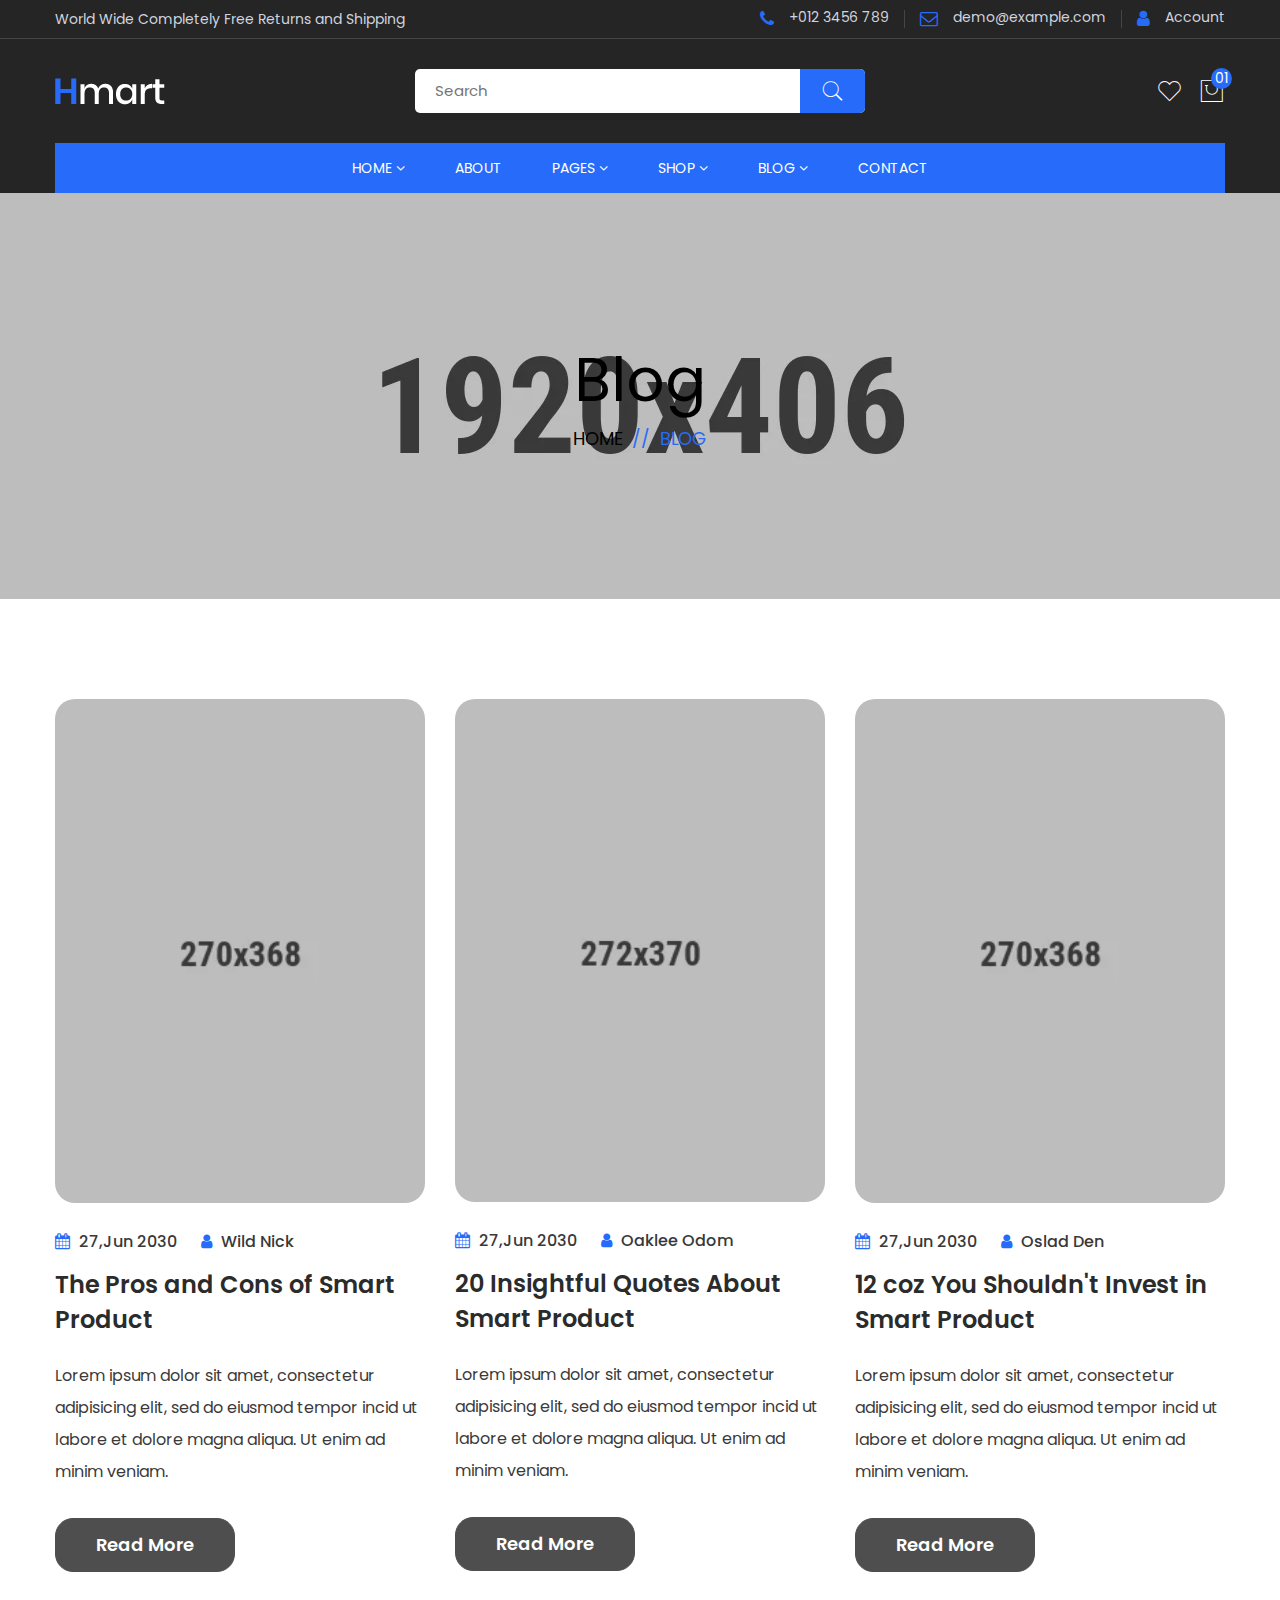
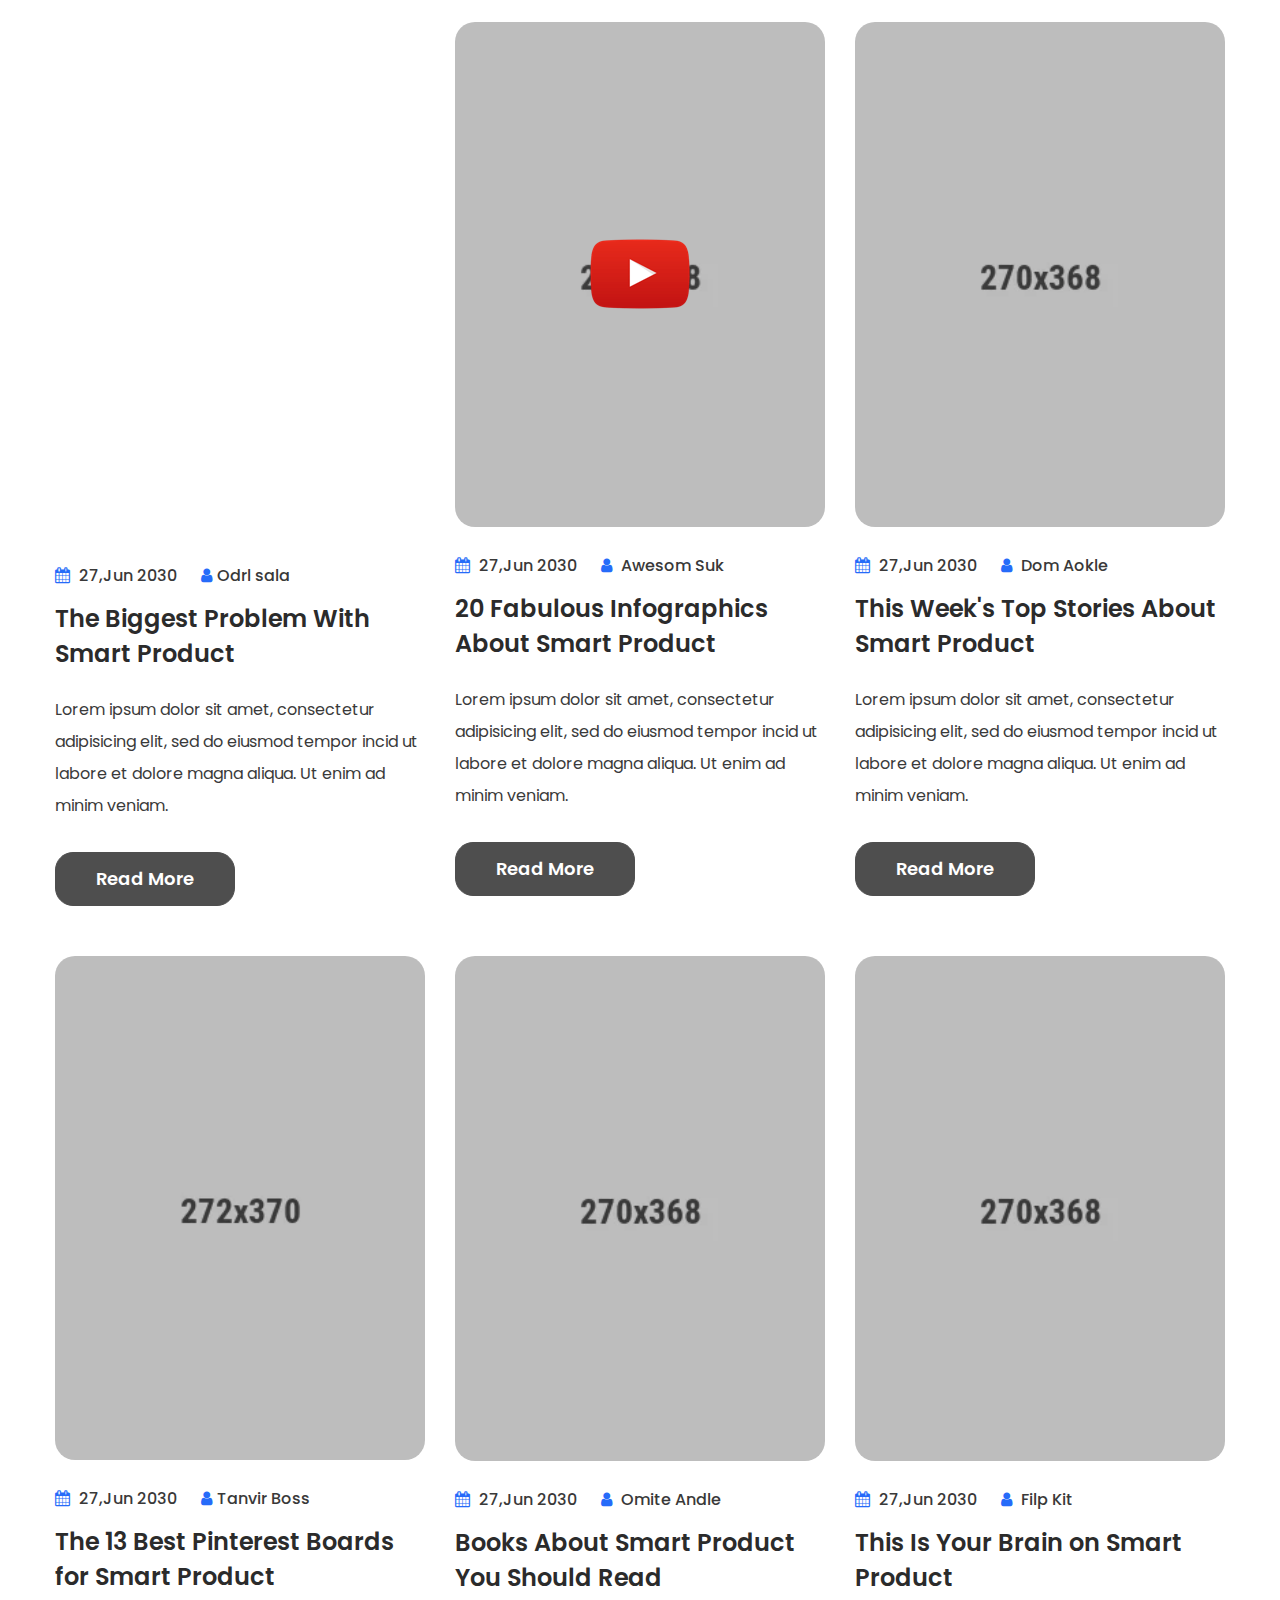
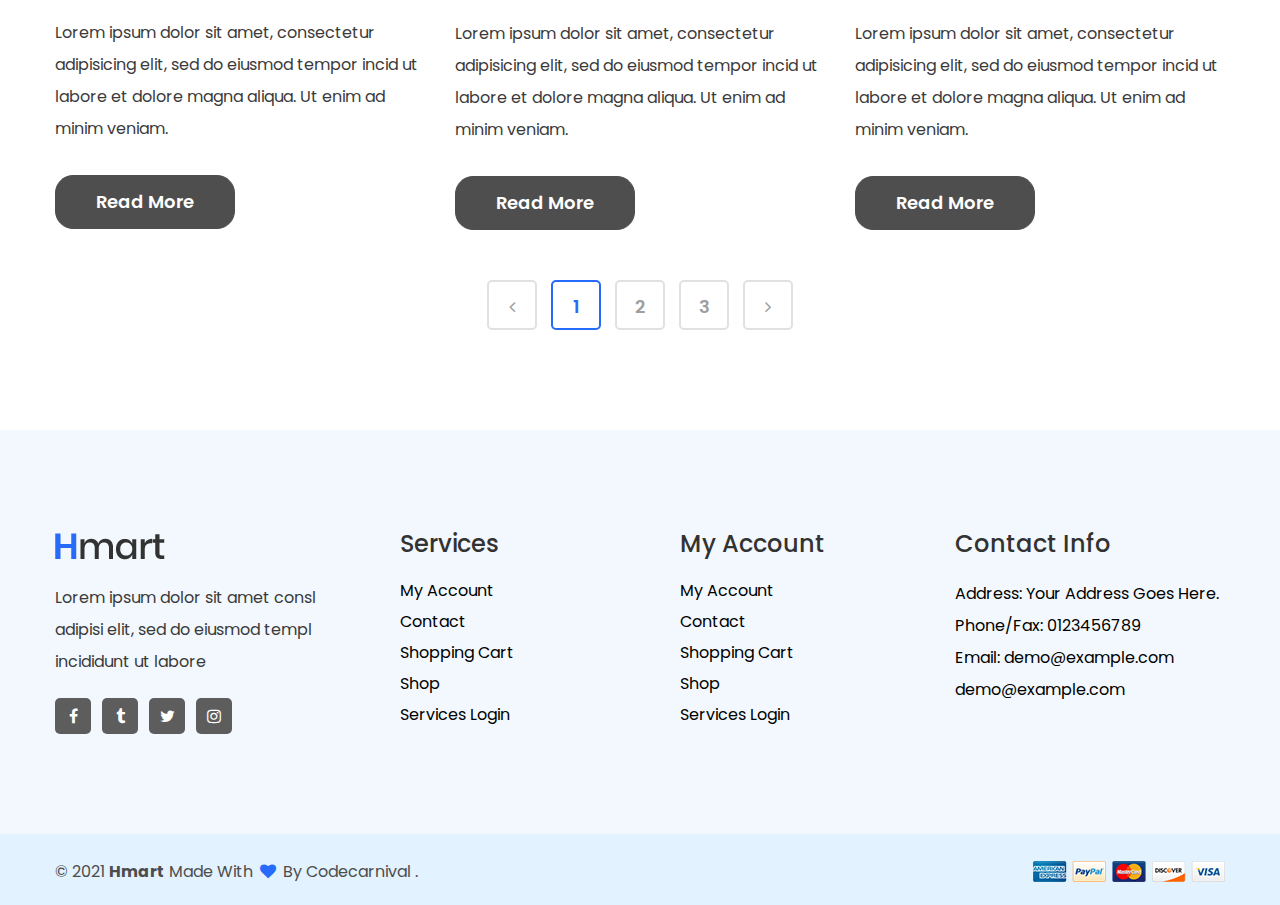
<file: FujiShop/target/classes/Hmart - Electronics eCommerce HTML Template/hmart/blog-grid.html>
<!DOCTYPE html>
<html lang="zxx" dir="ltr">

<head>
    <meta charset="UTF-8">
    <meta http-equiv="X-UA-Compatible" content="IE=edge">
    <meta name="viewport" content="width=device-width, initial-scale=1.0">
    <title>Hmart - Blog page</title>
    <meta name="robots" content="index, follow" />
    <meta name="description" content="Hmart-Smart Product eCommerce html Template">
    <!-- Favicon -->
    <link rel="shortcut icon" type="image/x-icon" href="assets/images/favicon.ico" />
    <!-- CSS
    ============================================ -->
    <link rel="stylesheet" href="assets/css/bootstrap.min.css" />
    <link rel="stylesheet" href="assets/css/font.awesome.css" />
    <link rel="stylesheet" href="assets/css/pe-icon-7-stroke.css" />
    <link rel="stylesheet" href="assets/css/animate.min.css">
    <link rel="stylesheet" href="assets/css/swiper-bundle.min.css">
    <link rel="stylesheet" href="assets/css/venobox.css">
    <link rel="stylesheet" href="assets/css/jquery-ui.min.css">
    <!-- Style CSS -->
    <link rel="stylesheet" href="assets/css/style.css">
    <!-- Minify Version -->
    <!-- <link rel="stylesheet" href="assets/css/plugins.min.css">
    <link rel="stylesheet" href="assets/css/style.min.css"> -->
</head>

<body>
    <div class="main-wrapper">
        <header>
            <!-- Header top area start -->
            <div class="header-top">
                <div class="container">
                    <div class="row justify-content-between align-items-center">
                        <div class="col">
                            <div class="welcome-text">
                                <p>World Wide Completely Free Returns and Shipping</p>
                            </div>
                        </div>
                        <div class="col d-none d-lg-block">
                            <div class="top-nav">
                                <ul>
                                    <li><a href="tel:0123456789"><i class="fa fa-phone"></i> +012 3456 789</a></li>
                                    <li><a href="mailto:demo@example.com"><i class="fa fa-envelope-o"></i> demo@example.com</a></li>
                                    <li><a href="my-account.html"><i class="fa fa-user"></i> Account</a></li>
                                </ul>
                            </div>
                        </div>
                    </div>
                </div>
            </div>
            <!-- Header top area end -->
            <!-- Header action area start -->
            <div class="header-bottom  d-none d-lg-block">
                <div class="container">
                    <div class="row justify-content-between align-items-center">
                        <div class="col-lg-3 col">
                            <div class="header-logo">
                                <a href="index.html"><img src="assets/images/logo/logo.png" alt="Site Logo" /></a>
                            </div>
                        </div>
                        <div class="col-lg-6 d-none d-lg-block">
                            <div class="search-element">
                                <form action="#">
                                    <input type="text" placeholder="Search" />
                                    <button><i class="pe-7s-search"></i></button>
                                </form>
                            </div>
                        </div>
                        <div class="col-lg-3 col">
                            <div class="header-actions">
                                <!-- Single Wedge Start -->
                                <a href="#offcanvas-wishlist" class="header-action-btn offcanvas-toggle">
                                    <i class="pe-7s-like"></i>
                                </a>
                                <!-- Single Wedge End -->
                                <a href="#offcanvas-cart" class="header-action-btn header-action-btn-cart offcanvas-toggle pr-0">
                                    <i class="pe-7s-shopbag"></i>
                                    <span class="header-action-num">01</span>
                                    <!-- <span class="cart-amount">€30.00</span> -->
                                </a>
                                <a href="#offcanvas-mobile-menu" class="header-action-btn header-action-btn-menu offcanvas-toggle d-lg-none">
                                    <i class="pe-7s-menu"></i>
                                </a>
                            </div>
                        </div>
                    </div>
                </div>
            </div>
            <!-- Header action area end -->
            <!-- Header action area start -->
            <div class="header-bottom d-lg-none sticky-nav style-1">
                <div class="container">
                    <div class="row justify-content-between align-items-center">
                        <div class="col-lg-3 col">
                            <div class="header-logo">
                                <a href="index.html"><img src="assets/images/logo/logo.png" alt="Site Logo" /></a>
                            </div>
                        </div>
                        <div class="col-lg-6 d-none d-lg-block">
                            <div class="search-element">
                                <form action="#">
                                    <input type="text" placeholder="Search" />
                                    <button><i class="pe-7s-search"></i></button>
                                </form>
                            </div>
                        </div>
                        <div class="col-lg-3 col">
                            <div class="header-actions">
                                <!-- Single Wedge Start -->
                                <a href="#offcanvas-wishlist" class="header-action-btn offcanvas-toggle">
                                    <i class="pe-7s-like"></i>
                                </a>
                                <!-- Single Wedge End -->
                                <a href="#offcanvas-cart" class="header-action-btn header-action-btn-cart offcanvas-toggle pr-0">
                                    <i class="pe-7s-shopbag"></i>
                                    <span class="header-action-num">01</span>
                                    <!-- <span class="cart-amount">€30.00</span> -->
                                </a>
                                <a href="#offcanvas-mobile-menu" class="header-action-btn header-action-btn-menu offcanvas-toggle d-lg-none">
                                    <i class="pe-7s-menu"></i>
                                </a>
                            </div>
                        </div>
                    </div>
                </div>
            </div>
            <!-- Header action area end -->
            <!-- header navigation area start -->
            <div class="header-nav-area d-none d-lg-block sticky-nav">
                <div class="container">
                    <div class="header-nav">
                        <div class="main-menu position-relative">
                            <ul>
                                <li class="dropdown"><a href="#">Home <i class="fa fa-angle-down"></i></a>
                                    <ul class="sub-menu">
                                        <li><a href="index.html">Home 1</a></li>
                                        <li><a href="index-2.html">Home 2</a></li>
                                    </ul>
                                </li>
                                <li><a href="about.html">About</a></li>
                                <li class="dropdown position-static"><a href="about.html">Pages <i class="fa fa-angle-down"></i></a>
                                    <ul class="mega-menu d-block">
                                        <li class="d-flex">
                                            <ul class="d-block">
                                                <li class="title"><a href="#">Inner Pages</a></li>
                                                <li><a href="404.html">404 Page</a></li>
                                                <li><a href="order-tracking.html">Order Tracking</a></li>
                                                <li><a href="faq.html">Faq Page</a></li>
                                                <li><a href="coming-soon.html">Coming Soon Page</a></li>
                                            </ul>
                                            <ul class="d-block">
                                                <li class="title"><a href="#">Other Shop Pages</a></li>
                                                <li><a href="cart.html">Cart Page</a></li>
                                                <li><a href="checkout.html">Checkout Page</a></li>
                                                <li><a href="compare.html">Compare Page</a></li>
                                                <li><a href="wishlist.html">Wishlist Page</a></li>
                                            </ul>
                                            <ul class="d-block">
                                                <li class="title"><a href="#">Related Shop Pages</a></li>
                                                <li><a href="my-account.html">Account Page</a></li>
                                                <li><a href="login.html">Login & Register Page</a></li>
                                                <li><a href="empty-cart.html">Empty Cart Page</a></li>
                                                <li><a href="thank-you-page.html">Thank You Page</a></li>
                                            </ul>
                                            <ul class="d-flex align-items-center p-0 border-0 flex-column justify-content-center">
                                                <li>
                                                    <a class="p-0" href="shop-left-sidebar.html"><img class="img-responsive w-100" src="assets/images/banner/menu-banner.png" alt=""></a>
                                                </li>
                                            </ul>
                                        </li>
                                    </ul>
                                </li>
                                <li class="dropdown position-static"><a href="#">Shop <i
                                    class="fa fa-angle-down"></i></a>
                                    <ul class="mega-menu d-block">
                                        <li class="d-flex">
                                            <ul class="d-block">
                                                <li class="title"><a href="#">Shop Page</a></li>
                                                <li><a href="shop-3-column.html">Shop 3 Column</a></li>
                                                <li><a href="shop-4-column.html">Shop 4 Column</a></li>
                                                <li><a href="shop-left-sidebar.html">Shop Left Sidebar</a></li>
                                                <li><a href="shop-right-sidebar.html">Shop Right Sidebar</a></li>
                                                <li><a href="shop-list-left-sidebar.html">Shop List Left Sidebar</a>
                                                </li>
                                                <li><a href="shop-list-right-sidebar.html">Shop List Right Sidebar</a>
                                                </li>
                                            </ul>
                                            <ul class="d-block">
                                                <li class="title"><a href="#">product Details Page</a></li>
                                                <li><a href="single-product.html">Product Single</a></li>
                                                <li><a href="single-product-variable.html">Product Variable</a></li>
                                                <li><a href="single-product-affiliate.html">Product Affiliate</a></li>
                                                <li><a href="single-product-group.html">Product Group</a></li>
                                                <li><a href="single-product-tabstyle-2.html">Product Tab 2</a></li>
                                                <li><a href="single-product-tabstyle-3.html">Product Tab 3</a></li>
                                            </ul>
                                            <ul class="d-block">
                                                <li class="title"><a href="#">Single Product Page</a></li>
                                                <li><a href="single-product-slider.html">Product Slider</a></li>
                                                <li><a href="single-product-gallery-left.html">Product Gallery Left</a>
                                                <li><a href="single-product-gallery-right.html">Product Gallery Right</a> </li>
                                                <li><a href="single-product-sticky-left.html">Product Sticky Left</a>
                                                </li>
                                                <li><a href="single-product-sticky-right.html">Product Sticky Right</a>
                                                </li>
                                                <li><a href="cart.html">Cart Page</a></li>
                                            </ul>
                                            <ul class="d-block p-0 border-0">
                                                <li class="title"><a href="#">Single Product Page</a></li>
                                                <li><a href="checkout.html">Checkout Page</a></li>
                                                <li><a href="compare.html">Compare Page</a></li>
                                                <li><a href="wishlist.html">Wishlist Page</a></li>
                                                <li><a href="my-account.html">Account Page</a></li>
                                                <li><a href="login.html">Login & Register Page</a></li>
                                                <li><a href="empty-cart.html">Empty Cart Page</a></li>
                                            </ul>
                                        </li>
                                    </ul>
                                </li>
                                <li class="dropdown "><a href="#">Blog <i class="fa fa-angle-down"></i></a>
                                    <ul class="sub-menu">
                                        <li class="dropdown position-static"><a href="blog-grid-left-sidebar.html">Blog Grid
                                                <i class="fa fa-angle-right"></i></a>
                                            <ul class="sub-menu sub-menu-2">
                                                <li><a href="blog-grid.html">Blog Grid</a></li>
                                                <li><a href="blog-grid-left-sidebar.html">Blog Grid Left Sidebar</a></li>
                                                <li><a href="blog-grid-right-sidebar.html">Blog Grid Right Sidebar</a></li>
                                            </ul>
                                        </li>
                                        <li class="dropdown position-static"><a href="blog-list-left-sidebar.html">Blog List
                                                <i class="fa fa-angle-right"></i></a>
                                            <ul class="sub-menu sub-menu-2">
                                                <li><a href="blog-list.html">Blog List</a></li>
                                                <li><a href="blog-list-left-sidebar.html">Blog List Left Sidebar</a></li>
                                                <li><a href="blog-list-right-sidebar.html">Blog List Right Sidebar</a></li>
                                            </ul>
                                        </li>
                                        <li class="dropdown position-static"><a href="blog-single-left-sidebar.html">Single
                                                Blog <i class="fa fa-angle-right"></i></a>
                                            <ul class="sub-menu sub-menu-2">
                                                <li><a href="blog-single.html">Single Blog</a>
                                                <li><a href="blog-single-left-sidebar.html">Single Blog Left Sidebar</a>
                                                </li>
                                                <li><a href="blog-single-right-sidebar.html">Single Blog Right Sidebar</a>
                                                </li>
                                            </ul>
                                        </li>
                                    </ul>
                                </li>
                                <li><a href="contact.html">Contact</a></li>
                            </ul>
                        </div>
                    </div>
                </div>
            </div>
            <!-- header navigation area end -->
            <div class="mobile-search-box d-lg-none">
                <div class="container">
                    <!-- mobile search start -->
                    <div class="search-element max-width-100">
                        <form action="#">
                            <input type="text" placeholder="Search" />
                            <button><i class="pe-7s-search"></i></button>
                        </form>
                    </div>
                    <!-- mobile search start -->
                </div>
            </div>
        </header>
        <!-- offcanvas overlay start -->
        <div class="offcanvas-overlay"></div>
        <!-- offcanvas overlay end -->
        <!-- OffCanvas Wishlist Start -->
        <div id="offcanvas-wishlist" class="offcanvas offcanvas-wishlist">
            <div class="inner">
                <div class="head">
                    <span class="title">Wishlist</span>
                    <button class="offcanvas-close">×</button>
                </div>
                <div class="body customScroll">
                    <ul class="minicart-product-list">
                        <li>
                            <a href="single-product.html" class="image"><img src="assets/images/product-image/1.webp" alt="Cart product Image"></a>
                            <div class="content">
                                <a href="single-product.html" class="title">Modern Smart Phone</a>
                                <span class="quantity-price">1 x <span class="amount">$21.86</span></span>
                                <a href="#" class="remove">×</a>
                            </div>
                        </li>
                        <li>
                            <a href="single-product.html" class="image"><img src="assets/images/product-image/2.webp" alt="Cart product Image"></a>
                            <div class="content">
                                <a href="single-product.html" class="title">Bluetooth Headphone</a>
                                <span class="quantity-price">1 x <span class="amount">$13.28</span></span>
                                <a href="#" class="remove">×</a>
                            </div>
                        </li>
                        <li>
                            <a href="single-product.html" class="image"><img src="assets/images/product-image/3.webp" alt="Cart product Image"></a>
                            <div class="content">
                                <a href="single-product.html" class="title">Smart Music Box</a>
                                <span class="quantity-price">1 x <span class="amount">$17.34</span></span>
                                <a href="#" class="remove">×</a>
                            </div>
                        </li>
                    </ul>
                </div>
                <div class="foot">
                    <div class="buttons">
                        <a href="wishlist.html" class="btn btn-dark btn-hover-primary mt-30px">view wishlist</a>
                    </div>
                </div>
            </div>
        </div>
        <!-- OffCanvas Wishlist End -->
        <!-- OffCanvas Cart Start -->
        <div id="offcanvas-cart" class="offcanvas offcanvas-cart">
            <div class="inner">
                <div class="head">
                    <span class="title">Cart</span>
                    <button class="offcanvas-close">×</button>
                </div>
                <div class="body customScroll">
                    <ul class="minicart-product-list">
                        <li>
                            <a href="single-product.html" class="image"><img src="assets/images/product-image/1.webp" alt="Cart product Image"></a>
                            <div class="content">
                                <a href="single-product.html" class="title">Modern Smart Phone</a>
                                <span class="quantity-price">1 x <span class="amount">$18.86</span></span>
                                <a href="#" class="remove">×</a>
                            </div>
                        </li>
                        <li>
                            <a href="single-product.html" class="image"><img src="assets/images/product-image/2.webp" alt="Cart product Image"></a>
                            <div class="content">
                                <a href="single-product.html" class="title">Bluetooth Headphone</a>
                                <span class="quantity-price">1 x <span class="amount">$43.28</span></span>
                                <a href="#" class="remove">×</a>
                            </div>
                        </li>
                        <li>
                            <a href="single-product.html" class="image"><img src="assets/images/product-image/3.webp" alt="Cart product Image"></a>
                            <div class="content">
                                <a href="single-product.html" class="title">Smart Music Box</a>
                                <span class="quantity-price">1 x <span class="amount">$37.34</span></span>
                                <a href="#" class="remove">×</a>
                            </div>
                        </li>
                    </ul>
                </div>
                <div class="foot">
                    <div class="buttons mt-30px">
                        <a href="cart.html" class="btn btn-dark btn-hover-primary mb-30px">view cart</a>
                        <a href="checkout.html" class="btn btn-outline-dark current-btn">checkout</a>
                    </div>
                </div>
            </div>
        </div>
        <!-- OffCanvas Cart End -->
        <!-- OffCanvas Menu Start -->
        <div id="offcanvas-mobile-menu" class="offcanvas offcanvas-mobile-menu">
            <button class="offcanvas-close"></button>
            <div class="user-panel">
                <ul>
                    <li><a href="tel:0123456789"><i class="fa fa-phone"></i> +012 3456 789</a></li>
                    <li><a href="mailto:demo@example.com"><i class="fa fa-envelope-o"></i> demo@example.com</a></li>
                    <li><a href="my-account.html"><i class="fa fa-user"></i> Account</a></li>
                </ul>
            </div>
            <div class="inner customScroll">
                <div class="offcanvas-menu mb-4">
                    <ul>
                        <li><a href="#"><span class="menu-text">Home</span></a>
                            <ul class="sub-menu">
                                <li><a href="index.html"><span class="menu-text">Home 1</span></a></li>
                                <li><a href="index-2.html"><span class="menu-text">Home 2</span></a></li>
                            </ul>
                        </li>
                        <li><a href="about.html">About</a></li>
                        <li>
                            <a href="#"><span class="menu-text">Pages</span></a>
                            <ul class="sub-menu">
                                <li>
                                    <a href="#"><span class="menu-text">Inner Pages</span></a>
                                    <ul class="sub-menu">
                                        <li><a href="404.html">404 Page</a></li>
                                        <li><a href="order-tracking.html">Order Tracking</a></li>
                                        <li><a href="faq.html">Faq Page</a></li>
                                        <li><a href="coming-soon.html">Coming Soon Page</a></li>
                                    </ul>
                                </li>
                                <li>
                                    <a href="#"><span class="menu-text"> Other Shop Pages</span></a>
                                    <ul class="sub-menu">
                                        <li><a href="cart.html">Cart Page</a></li>
                                        <li><a href="checkout.html">Checkout Page</a></li>
                                        <li><a href="compare.html">Compare Page</a></li>
                                        <li><a href="wishlist.html">Wishlist Page</a></li>
                                    </ul>
                                </li>
                                <li>
                                    <a href="#"><span class="menu-text">Related Shop Page</span></a>
                                    <ul class="sub-menu">
                                        <li><a href="my-account.html">Account Page</a></li>
                                        <li><a href="login.html">Login & Register Page</a></li>
                                        <li><a href="empty-cart.html">Empty Cart Page</a></li>
                                        <li><a href="thank-you-page.html">Thank You Page</a></li>
                                    </ul>
                                </li>
                            </ul>
                        </li>
                        <li><a href="#"><span class="menu-text">Shop</span></a>
                            <ul class="sub-menu">
                                <li>
                                    <a href="#"><span class="menu-text">Shop Page</span></a>
                                    <ul class="sub-menu">
                                        <li><a href="shop-3-column.html">Shop 3 Column</a></li>
                                        <li><a href="shop-4-column.html">Shop 4 Column</a></li>
                                        <li><a href="shop-left-sidebar.html">Shop Left Sidebar</a></li>
                                        <li><a href="shop-right-sidebar.html">Shop Right Sidebar</a></li>
                                        <li><a href="shop-list-left-sidebar.html">Shop List Left Sidebar</a>
                                        </li>
                                        <li><a href="shop-list-right-sidebar.html">Shop List Right Sidebar</a>
                                        </li>
                                        <li><a href="cart.html">Cart Page</a></li>
                                        <li><a href="checkout.html">Checkout Page</a></li>
                                    </ul>
                                </li>
                                <li>
                                    <a href="#"><span class="menu-text">product Details Page</span></a>
                                    <ul class="sub-menu">
                                        <li><a href="single-product.html">Product Single</a></li>
                                        <li><a href="single-product-variable.html">Product Variable</a></li>
                                        <li><a href="single-product-affiliate.html">Product Affiliate</a></li>
                                        <li><a href="single-product-group.html">Product Group</a></li>
                                        <li><a href="single-product-tabstyle-2.html">Product Tab 2</a></li>
                                        <li><a href="single-product-tabstyle-3.html">Product Tab 3</a></li>
                                        <li><a href="single-product-slider.html">Product Slider</a></li>
                                        <li><a href="single-product-gallery-left.html">Product Gallery Left</a>
                                    </ul>
                                </li>
                                <li>
                                    <a href="#"><span class="menu-text">Single Product Page</span></a>
                                    <ul class="sub-menu">
                                        <li><a href="single-product-gallery-right.html">Product Gallery
                                                Right</a> </li>
                                        <li><a href="single-product-sticky-left.html">Product Sticky Left</a>
                                        </li>
                                        <li><a href="single-product-sticky-right.html">Product Sticky Right</a>
                                        </li>
                                        <li><a href="compare.html">Compare Page</a></li>
                                        <li><a href="wishlist.html">Wishlist Page</a></li>
                                        <li><a href="my-account.html">Account Page</a></li>
                                        <li><a href="login.html">Login & Register Page</a></li>
                                        <li><a href="empty-cart.html">Empty Cart Page</a></li>
                                    </ul>
                                </li>
                            </ul>
                        </li>
                        <li><a href="#"><span class="menu-text">Blog</span></a>
                            <ul class="sub-menu">
                                <li><a href="blog-grid.html">Blog Grid Page</a></li>
                                <li><a href="blog-grid-left-sidebar.html">Grid Left Sidebar</a></li>
                                <li><a href="blog-grid-right-sidebar.html">Grid Right Sidebar</a></li>
                                <li><a href="blog-list.html">Blog List Page</a></li>
                                <li><a href="blog-list-left-sidebar.html">List Left Sidebar</a></li>
                                <li><a href="blog-list-right-sidebar.html">List Right Sidebar</a></li>
                                <li><a href="blog-single.html">Blog Single Page</a></li>
                                <li><a href="blog-single-left-sidebar.html">Single Left Sidebar</a></li>
                                <li><a href="blog-single-right-sidebar.html">Single Right Sidbar</a>
                            </ul>
                        </li>
                        <li><a href="contact.html">Contact Us</a></li>
                    </ul>
                </div>
                <!-- OffCanvas Menu End -->
                <div class="offcanvas-social mt-auto">
                    <ul>
                        <li>
                            <a href="#"><i class="fa fa-facebook"></i></a>
                        </li>
                        <li>
                            <a href="#"><i class="fa fa-twitter"></i></a>
                        </li>
                        <li>
                            <a href="#"><i class="fa fa-google"></i></a>
                        </li>
                        <li>
                            <a href="#"><i class="fa fa-youtube"></i></a>
                        </li>
                        <li>
                            <a href="#"><i class="fa fa-instagram"></i></a>
                        </li>
                    </ul>
                </div>
            </div>
        </div>
        <!-- OffCanvas Menu End -->
        <!-- breadcrumb-area start -->
        <div class="breadcrumb-area">
            <div class="container">
                <div class="row align-items-center justify-content-center">
                    <div class="col-12 text-center">
                        <h2 class="breadcrumb-title">Blog</h2>
                        <!-- breadcrumb-list start -->
                        <ul class="breadcrumb-list">
                            <li class="breadcrumb-item"><a href="index.html">Home</a></li>
                            <li class="breadcrumb-item active">Blog</li>
                        </ul>
                        <!-- breadcrumb-list end -->
                    </div>
                </div>
            </div>
        </div>
        <!-- breadcrumb-area end -->
        <!-- Blog Area Start -->
        <div class="blog-grid pb-100px pt-100px main-blog-page single-blog-page">
            <div class="container">
                <div class="row">
                    <div class="col-lg-6 col-md-6 col-xl-4 mb-50px">
                        <div class="single-blog">
                            <div class="blog-image">
                                <a href="blog-single-left-sidebar.html"><img src="assets/images/blog-image/3.webp" class="img-responsive w-100" alt=""></a>
                            </div>
                            <div class="blog-text">
                                <div class="blog-athor-date line-height-1">
                                    <span class="blog-date"><i class="fa fa-calendar" aria-hidden="true"></i> 27,Jun 2030</span>
                                    <span><a class="blog-author" href="blog-grid.html"><i class="fa fa-user" aria-hidden="true"></i> Wild Nick</a></span>
                                </div>
                                <h5 class="blog-heading"><a class="blog-heading-link" href="blog-single-left-sidebar.html">The Pros and Cons of Smart Product</a></h5>
                                <p>Lorem ipsum dolor sit amet, consectetur adipisicing elit, sed do eiusmod tempor incid ut labore et dolore magna aliqua. Ut enim ad minim veniam.</p>
                                <a href="blog-single-left-sidebar.html" class="btn btn-primary blog-btn"> Read More</a>
                            </div>
                        </div>
                    </div>
                    <!-- End single blog -->
                    <div class="col-lg-6 col-md-6 col-xl-4 mb-50px">
                        <div class="single-blog ">
                            <div class="blog-image">
                                <a href="blog-single-left-sidebar.html"><img src="assets/images/blog-image/4.webp" class="img-responsive w-100" alt=""></a>
                            </div>
                            <div class="blog-text">
                                <div class="blog-athor-date line-height-1">
                                    <span class="blog-date"><i class="fa fa-calendar" aria-hidden="true"></i> 27,Jun 2030</span>
                                    <span><a class="blog-author" href="blog-grid.html"><i class="fa fa-user" aria-hidden="true"></i> Oaklee Odom</a></span>
                                </div>
                                <h5 class="blog-heading"><a class="blog-heading-link" href="blog-single-left-sidebar.html">20 Insightful Quotes About Smart Product</a></h5>
                                <p>Lorem ipsum dolor sit amet, consectetur adipisicing elit, sed do eiusmod tempor incid ut labore et dolore magna aliqua. Ut enim ad minim veniam.</p>
                                <a href="blog-single-left-sidebar.html" class="btn btn-primary blog-btn"> Read More</a>
                            </div>
                        </div>
                    </div>
                    <!-- End single blog -->
                    <div class="col-lg-6 col-md-6 col-xl-4 mb-50px">
                        <div class="single-blog">
                            <div class="blog-post-media swiper-container slider-nav-style-1 small-nav">
                                <div class="blog-gallery swiper-wrapper">
                                    <div class="gallery-item swiper-slide">
                                        <a href="#"><img src="assets/images/blog-image/5.webp" alt="blog" /></a>
                                    </div>
                                    <div class="gallery-item swiper-slide">
                                        <a href="#"><img src="assets/images/blog-image/3.webp" alt="blog" /></a>
                                    </div>
                                    <div class="gallery-item swiper-slide">
                                        <a href="#"><img src="assets/images/blog-image/4.webp" alt="blog" /></a>
                                    </div>
                                </div>
                                <!-- Add Arrows -->
                                <div class="swiper-buttons">
                                    <div class="swiper-button-next"></div>
                                    <div class="swiper-button-prev"></div>
                                </div>
                            </div>
                            <div class="blog-text">
                                <div class="blog-athor-date line-height-1">
                                    <span class="blog-date"><i class="fa fa-calendar" aria-hidden="true"></i> 27,Jun 2030</span>
                                    <span><a class="blog-author" href="blog-grid.html"><i class="fa fa-user" aria-hidden="true"></i> Oslad Den</a></span>
                                </div>
                                <h5 class="blog-heading"><a class="blog-heading-link" href="blog-single-left-sidebar.html">12 coz You Shouldn't Invest in Smart Product</a></h5>
                                <p>Lorem ipsum dolor sit amet, consectetur adipisicing elit, sed do eiusmod tempor incid ut labore et dolore magna aliqua. Ut enim ad minim veniam.</p>
                                <a href="blog-single-left-sidebar.html" class="btn btn-primary blog-btn"> Read More</a>
                            </div>
                        </div>
                    </div>
                    <!-- End single blog -->
                    <div class="col-lg-6 col-md-6 col-xl-4 mb-50px">
                        <div class="single-blog ">
                            <div class="blog-post-media">
                                <div class="blog-post-audio">
                                    <iframe class="ratio ratio-16x9" allow="autoplay" src="https://w.soundcloud.com/player/?url=https%3A//api.soundcloud.com/users/182537870&amp;color=%23ff5500&amp;auto_play=false&amp;hide_related=false&amp;show_comments=true&amp;show_user=true&amp;show_reposts=false&amp;show_teaser=true&amp;visual=true"></iframe>
                                </div>
                            </div>
                            <div class="blog-text">
                                <div class="blog-athor-date line-height-1">
                                    <span class="blog-date"><i class="fa fa-calendar" aria-hidden="true"></i> 27,Jun 2030</span>
                                    <span><a class="blog-author" href="blog-grid.html"><i class="fa fa-user" aria-hidden="true"></i>Odrl sala</a></span>
                                </div>
                                <h5 class="blog-heading"><a class="blog-heading-link" href="blog-single-left-sidebar.html">The Biggest Problem With Smart Product</a></h5>
                                <p>Lorem ipsum dolor sit amet, consectetur adipisicing elit, sed do eiusmod tempor incid ut labore et dolore magna aliqua. Ut enim ad minim veniam.</p>
                                <a href="blog-single-left-sidebar.html" class="btn btn-primary blog-btn"> Read More</a>
                            </div>
                        </div>
                    </div>
                    <!-- End single blog -->
                    <div class="col-lg-6 col-md-6 col-xl-4 mb-50px">
                        <div class="single-blog">
                            <div class="blog-post-media">
                                <div class="blog-post-video position-relative">
                                    <a class="venobox venoboxvid video-icon overflow-hidden vbox-item" data-gall="gall-video" data-autoplay="true" data-vbtype="video" href="https://youtu.be/Hx64uvCA_zQ">
                                        <img class="img-responsive w-100 thumb-image ratio ratio-16x9" src="assets/images/blog-image/5.webp" alt="">
                                        <img class="icon" src="assets/images/icons/icon-youtube-play.png" alt="">
                                    </a>
                                </div>
                            </div>
                            <div class="blog-text">
                                <div class="blog-athor-date line-height-1">
                                    <span class="blog-date"><i class="fa fa-calendar" aria-hidden="true"></i> 27,Jun 2030</span>
                                    <span><a class="blog-author" href="blog-grid.html"><i class="fa fa-user" aria-hidden="true"></i> Awesom Suk</a></span>
                                </div>
                                <h5 class="blog-heading"><a class="blog-heading-link" href="blog-single-left-sidebar.html">20 Fabulous Infographics About Smart Product</a></h5>
                                <p>Lorem ipsum dolor sit amet, consectetur adipisicing elit, sed do eiusmod tempor incid ut labore et dolore magna aliqua. Ut enim ad minim veniam.</p>
                                <a href="blog-single-left-sidebar.html" class="btn btn-primary blog-btn"> Read More</a>
                            </div>
                        </div>
                    </div>
                    <!-- End single blog -->
                    <div class="col-lg-6 col-md-6 col-xl-4 mb-50px">
                        <div class="single-blog">
                            <div class="blog-image">
                                <a href="blog-single-left-sidebar.html"><img src="assets/images/blog-image/3.webp" class="img-responsive w-100" alt=""></a>
                            </div>
                            <div class="blog-text">
                                <div class="blog-athor-date line-height-1">
                                    <span class="blog-date"><i class="fa fa-calendar" aria-hidden="true"></i> 27,Jun 2030</span>
                                    <span><a class="blog-author" href="blog-grid.html"><i class="fa fa-user" aria-hidden="true"></i> Dom Aokle</a></span>
                                </div>
                                <h5 class="blog-heading"><a class="blog-heading-link" href="blog-single-left-sidebar.html">This Week's Top Stories About Smart Product</a></h5>
                                <p>Lorem ipsum dolor sit amet, consectetur adipisicing elit, sed do eiusmod tempor incid ut labore et dolore magna aliqua. Ut enim ad minim veniam.</p>
                                <a href="blog-single-left-sidebar.html" class="btn btn-primary blog-btn"> Read More</a>
                            </div>
                        </div>
                    </div>
                    <!-- End single blog -->
                    <div class="col-lg-6 col-md-6 col-xl-4 mb-50px">
                        <div class="single-blog">
                            <div class="blog-image">
                                <a href="blog-single-left-sidebar.html"><img src="assets/images/blog-image/4.webp" class="img-responsive w-100" alt=""></a>
                            </div>
                            <div class="blog-text">
                                <div class="blog-athor-date line-height-1">
                                    <span class="blog-date"><i class="fa fa-calendar" aria-hidden="true"></i> 27,Jun 2030</span>
                                    <span><a class="blog-author" href="blog-grid.html"><i class="fa fa-user" aria-hidden="true"></i>Tanvir Boss</a></span>
                                </div>
                                <h5 class="blog-heading"><a class="blog-heading-link" href="blog-single-left-sidebar.html">The 13 Best Pinterest Boards for Smart Product</a></h5>
                                <p>Lorem ipsum dolor sit amet, consectetur adipisicing elit, sed do eiusmod tempor incid ut labore et dolore magna aliqua. Ut enim ad minim veniam.</p>
                                <a href="blog-single-left-sidebar.html" class="btn btn-primary blog-btn"> Read More</a>
                            </div>
                        </div>
                    </div>
                    <!-- End single blog -->
                    <div class="col-lg-6 col-md-6 col-xl-4 mb-50px">
                        <div class="single-blog">
                            <div class="blog-image">
                                <a href="blog-single-left-sidebar.html"><img src="assets/images/blog-image/5.webp" class="img-responsive w-100" alt=""></a>
                            </div>
                            <div class="blog-text">
                                <div class="blog-athor-date line-height-1">
                                    <span class="blog-date"><i class="fa fa-calendar" aria-hidden="true"></i> 27,Jun 2030</span>
                                    <span><a class="blog-author" href="blog-grid.html"><i class="fa fa-user" aria-hidden="true"></i> Omite Andle</a></span>
                                </div>
                                <h5 class="blog-heading"><a class="blog-heading-link" href="blog-single-left-sidebar.html"> Books About Smart Product You Should Read</a></h5>
                                <p>Lorem ipsum dolor sit amet, consectetur adipisicing elit, sed do eiusmod tempor incid ut labore et dolore magna aliqua. Ut enim ad minim veniam.</p>
                                <a href="blog-single-left-sidebar.html" class="btn btn-primary blog-btn"> Read More</a>
                            </div>
                        </div>
                    </div>
                    <!-- End single blog -->
                    <div class="col-lg-6 col-md-6 col-xl-4 mb-50px">
                        <div class="single-blog">
                            <div class="blog-image">
                                <a href="blog-single-left-sidebar.html"><img src="assets/images/blog-image/3.webp" class="img-responsive w-100" alt=""></a>
                            </div>
                            <div class="blog-text">
                                <div class="blog-athor-date line-height-1">
                                    <span class="blog-date"><i class="fa fa-calendar" aria-hidden="true"></i> 27,Jun 2030</span>
                                    <span><a class="blog-author" href="blog-grid.html"><i class="fa fa-user" aria-hidden="true"></i> Filp Kit</a></span>
                                </div>
                                <h5 class="blog-heading"><a class="blog-heading-link" href="blog-single-left-sidebar.html">This Is Your Brain on Smart Product</a></h5>
                                <p>Lorem ipsum dolor sit amet, consectetur adipisicing elit, sed do eiusmod tempor incid ut labore et dolore magna aliqua. Ut enim ad minim veniam.</p>
                                <a href="blog-single-left-sidebar.html" class="btn btn-primary blog-btn"> Read More</a>
                            </div>
                        </div>
                    </div>
                    <!-- End single blog -->
                </div>
                <!--  Pagination Area Start -->
                <div class="pro-pagination-style text-center mt-0 mb-0" data-aos="fade-up" data-aos-delay="200">
                    <div class="pages">
                        <ul>
                            <li class="li"><a class="page-link" href="#"><i class="fa fa-angle-left"></i></a></li>
                            <li class="li"><a class="page-link active" href="#">1</a></li>
                            <li class="li"><a class="page-link" href="#">2</a></li>
                            <li class="li"><a class="page-link" href="#">3</a></li>
                            <li class="li"><a class="page-link" href="#"><i class="fa fa-angle-right"></i></a>
                            </li>
                        </ul>
                    </div>
                </div>
                <!--  Pagination Area End -->
            </div>
        </div>
        <!-- Blag Area End -->
        <!-- Footer Area Start -->
        <div class="footer-area">
            <div class="footer-container">
                <div class="footer-top">
                    <div class="container">
                        <div class="row">
                            <!-- Start single blog -->
                            <div class="col-md-6 col-lg-3 mb-md-30px mb-lm-30px">
                                <div class="single-wedge">
                                    <div class="footer-logo">
                                        <a href="index.html"><img src="assets/images/logo/footer-logo.png" alt=""></a>
                                    </div>
                                    <p class="about-text">Lorem ipsum dolor sit amet consl adipisi elit, sed do eiusmod templ incididunt ut labore
                                    </p>
                                    <ul class="link-follow">
                                        <li>
                                            <a class="m-0" title="Twitter" target="_blank" rel="noopener noreferrer" href="#"><i class="fa fa-facebook"
                                                aria-hidden="true"></i></a>
                                        </li>
                                        <li>
                                            <a title="Tumblr" target="_blank" rel="noopener noreferrer" href="#"><i class="fa fa-tumblr" aria-hidden="true"></i>
                                            </a>
                                        </li>
                                        <li>
                                            <a title="Facebook" target="_blank" rel="noopener noreferrer" href="#"><i class="fa fa-twitter" aria-hidden="true"></i>
                                            </a>
                                        </li>
                                        <li>
                                            <a title="Instagram" target="_blank" rel="noopener noreferrer" href="#"><i class="fa fa-instagram" aria-hidden="true"></i>
                                            </a>
                                        </li>
                                    </ul>
                                </div>
                            </div>
                            <!-- End single blog -->
                            <!-- Start single blog -->
                            <div class="col-md-6 col-lg-3 col-sm-6 mb-lm-30px pl-lg-60px">
                                <div class="single-wedge">
                                    <h4 class="footer-herading">Services</h4>
                                    <div class="footer-links">
                                        <div class="footer-row">
                                            <ul class="align-items-center">
                                                <li class="li"><a class="single-link" href="my-account.html">My Account</a></li>
                                                <li class="li"><a class="single-link" href="contact.html">Contact</a></li>
                                                <li class="li"><a class="single-link" href="cart.html">Shopping cart</a></li>
                                                <li class="li"><a class="single-link" href="shop-left-sidebar.html">Shop</a></li>
                                                <li class="li"><a class="single-link" href="login.html">Services Login</a></li>
                                            </ul>
                                        </div>
                                    </div>
                                </div>
                            </div>
                            <!-- End single blog -->
                            <!-- Start single blog -->
                            <div class="col-md-6 col-lg-3 col-sm-6 mb-lm-30px pl-lg-40px">
                                <div class="single-wedge">
                                    <h4 class="footer-herading">My Account</h4>
                                    <div class="footer-links">
                                        <div class="footer-row">
                                            <ul class="align-items-center">
                                                <li class="li"><a class="single-link" href="my-account.html">My Account</a></li>
                                                <li class="li"><a class="single-link" href="contact.html">Contact</a></li>
                                                <li class="li"><a class="single-link" href="cart.html">Shopping cart</a></li>
                                                <li class="li"><a class="single-link" href="shop-left-sidebar.html">Shop</a></li>
                                                <li class="li"><a class="single-link" href="login.html">Services Login</a></li>
                                            </ul>
                                        </div>
                                    </div>
                                </div>
                            </div>
                            <!-- End single blog -->
                            <!-- Start single blog -->
                            <div class="col-md-6 col-lg-3 col-sm-12">
                                <div class="single-wedge">
                                    <h4 class="footer-herading">Contact Info</h4>
                                    <div class="footer-links">
                                        <!-- News letter area -->
                                        <p class="address">Address: Your Address Goes Here.</p>
                                        <p class="phone">Phone/Fax:<a href="tel:0123456789"> 0123456789</a></p>
                                        <p class="mail">Email:<a href="mailto:demo@example.com"> demo@example.com</a></p>
                                        <p class="mail"><a href="https://demo@example.com"> demo@example.com</a></p>
                                        <!-- News letter area  End -->
                                    </div>
                                </div>
                            </div>
                            <!-- End single blog -->
                        </div>
                    </div>
                </div>
                <div class="footer-bottom">
                    <div class="container">
                        <div class="line-shape-top line-height-1">
                            <div class="row flex-md-row-reverse align-items-center">
                                <div class="col-md-6 text-center text-md-end">
                                    <div class="payment-mth"><a href="#"><img class="img img-fluid" src="assets/images/icons/payment.png" alt="payment-image"></a></div>
                                </div>
                                <div class="col-md-6 text-center text-md-start">
                                    <p class="copy-text"> © 2021 <strong>Hmart</strong> Made With <i class="fa fa-heart"
                                        aria-hidden="true"></i> By <a class="company-name" href="https://themeforest.net/user/codecarnival/portfolio">
                                            <strong> Codecarnival </strong></a>.</p>
                                </div>
                            </div>
                        </div>
                    </div>
                </div>
            </div>
        </div>
        <!-- Footer Area End -->
    </div>
    <!-- Global Vendor, plugins JS -->
    <!-- JS Files
    ============================================ -->
    <script src="assets/js/vendor/bootstrap.bundle.min.js"></script>
    <script src="assets/js/vendor/jquery-3.6.0.min.js"></script>
    <script src="assets/js/vendor/jquery-migrate-3.3.2.min.js"></script>
    <script src="assets/js/vendor/modernizr-3.11.2.min.js"></script>
    <script src="assets/js/plugins/jquery.countdown.min.js"></script>
    <script src="assets/js/plugins/swiper-bundle.min.js"></script>
    <script src="assets/js/plugins/scrollUp.js"></script>
    <script src="assets/js/plugins/venobox.min.js"></script>
    <script src="assets/js/plugins/jquery-ui.min.js"></script>
    <script src="assets/js/plugins/mailchimp-ajax.js"></script>

    <!-- Minify Version -->
    <!-- <script src="assets/js/vendor.min.js"></script>
    <script src="assets/js/plugins.min.js"></script>
    <script src="assets/js/main.min.js"></script> -->

    <!--Main JS (Common Activation Codes)-->
    <script src="assets/js/main.js"></script>
</body>

</html>
</file>
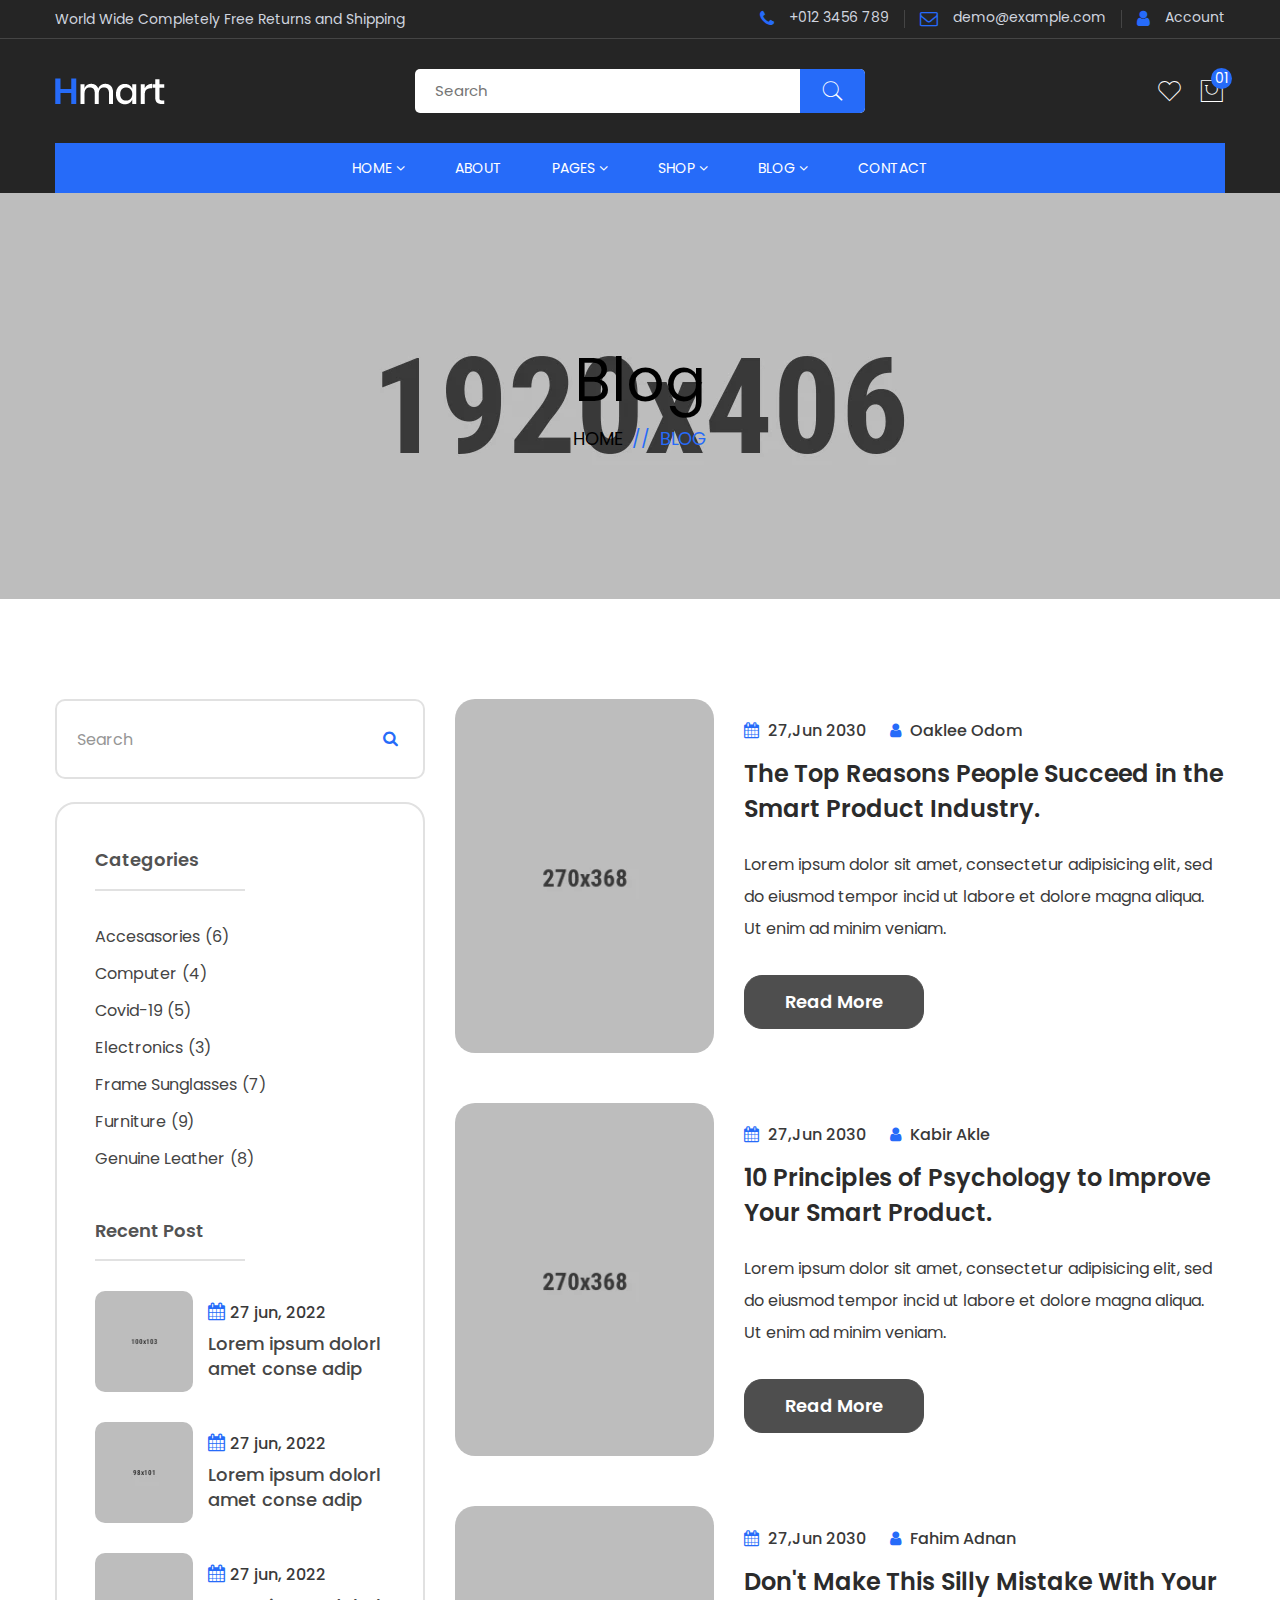
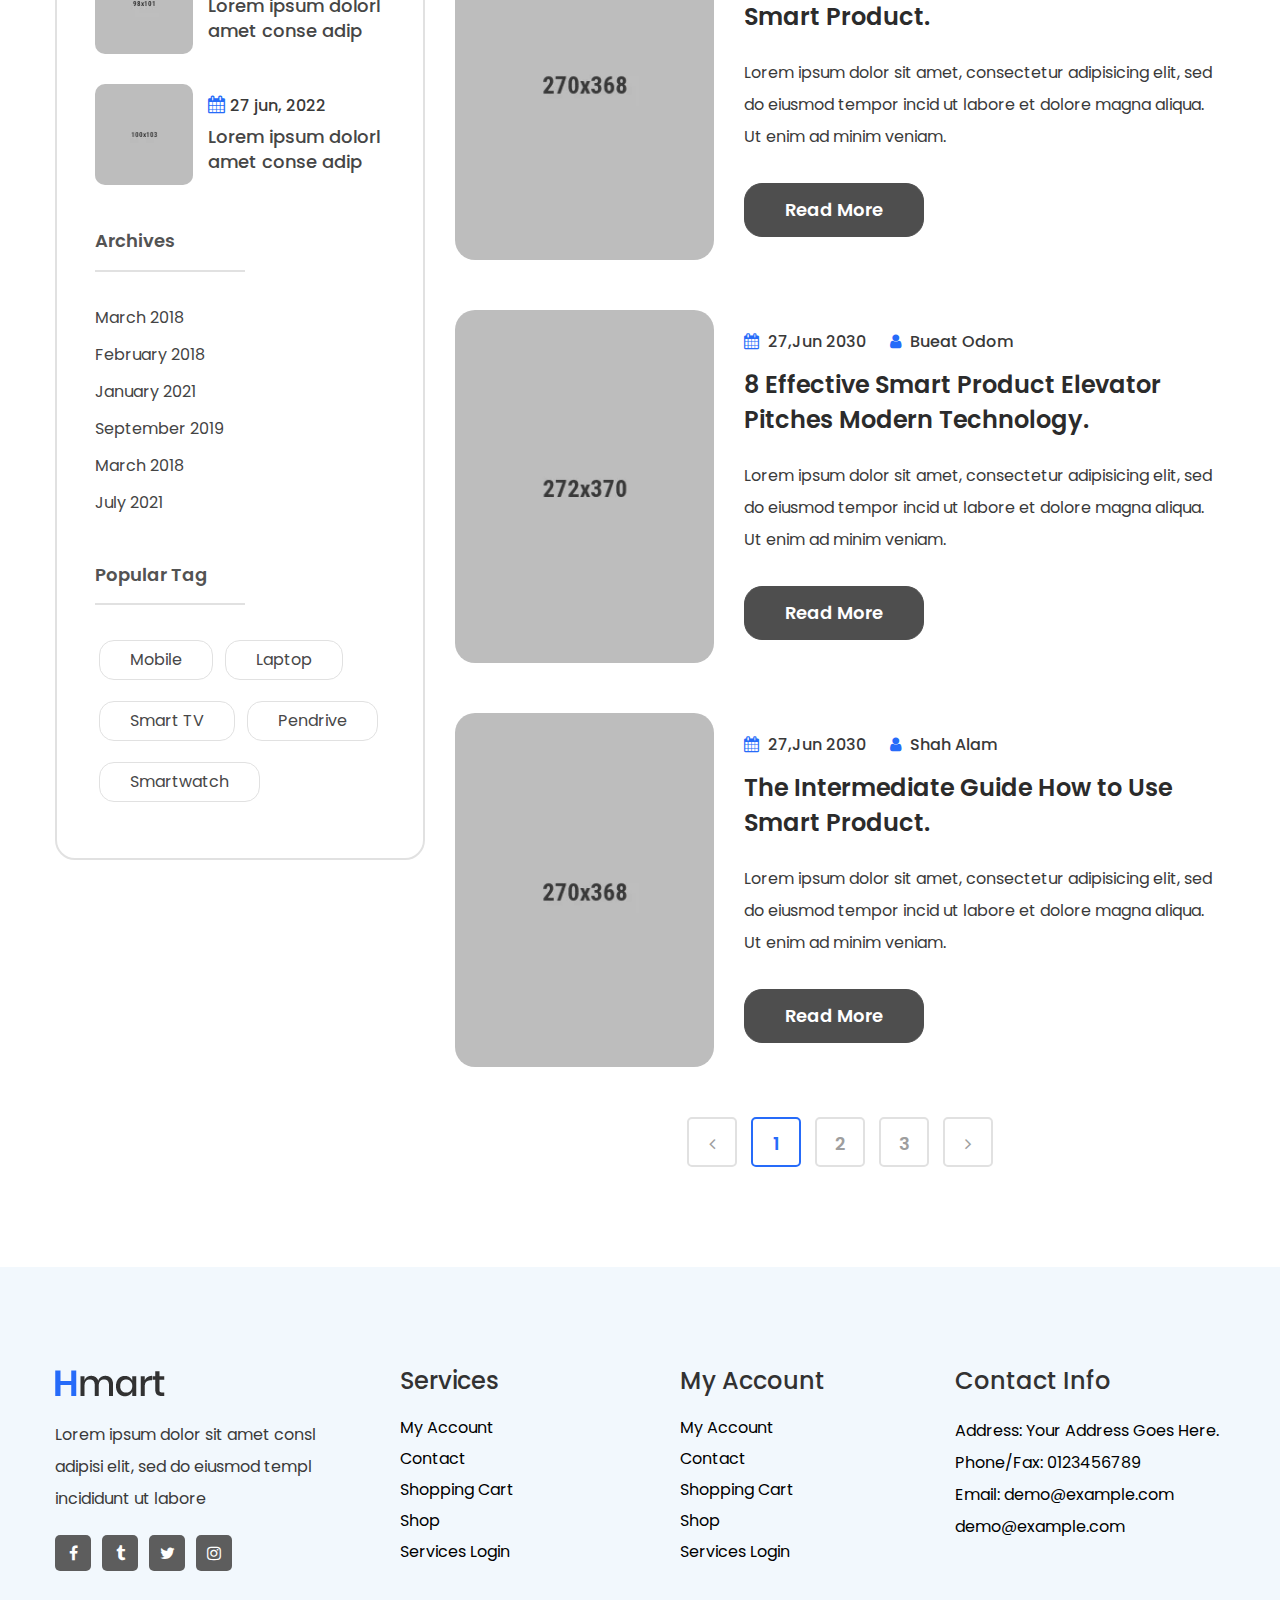
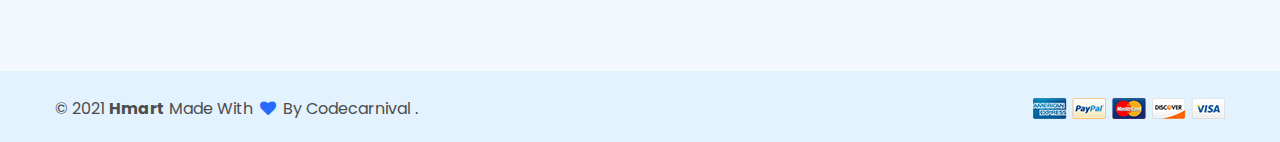
<file: FujiShop/target/classes/Hmart - Electronics eCommerce HTML Template/hmart/blog-list-left-sidebar.html>
<!DOCTYPE html>
<html lang="zxx" dir="ltr">

<head>
    <meta charset="UTF-8">
    <meta http-equiv="X-UA-Compatible" content="IE=edge">
    <meta name="viewport" content="width=device-width, initial-scale=1.0">
    <title>Hmart - Blog page</title>
    <meta name="robots" content="index, follow" />
    <meta name="description" content="Hmart-Smart Product eCommerce html Template">
    <!-- Favicon -->
    <link rel="shortcut icon" type="image/x-icon" href="assets/images/favicon.ico" />
    <!-- CSS
    ============================================ -->
    <link rel="stylesheet" href="assets/css/bootstrap.min.css" />
    <link rel="stylesheet" href="assets/css/font.awesome.css" />
    <link rel="stylesheet" href="assets/css/pe-icon-7-stroke.css" />
    <link rel="stylesheet" href="assets/css/animate.min.css">
    <link rel="stylesheet" href="assets/css/swiper-bundle.min.css">
    <link rel="stylesheet" href="assets/css/venobox.css">
    <link rel="stylesheet" href="assets/css/jquery-ui.min.css">
    <!-- Style CSS -->
    <link rel="stylesheet" href="assets/css/style.css">
    <!-- Minify Version -->
    <!-- <link rel="stylesheet" href="assets/css/plugins.min.css">
    <link rel="stylesheet" href="assets/css/style.min.css"> -->
</head>

<body>
    <div class="main-wrapper">
        <header>
            <!-- Header top area start -->
            <div class="header-top">
                <div class="container">
                    <div class="row justify-content-between align-items-center">
                        <div class="col">
                            <div class="welcome-text">
                                <p>World Wide Completely Free Returns and Shipping</p>
                            </div>
                        </div>
                        <div class="col d-none d-lg-block">
                            <div class="top-nav">
                                <ul>
                                    <li><a href="tel:0123456789"><i class="fa fa-phone"></i> +012 3456 789</a></li>
                                    <li><a href="mailto:demo@example.com"><i class="fa fa-envelope-o"></i> demo@example.com</a></li>
                                    <li><a href="my-account.html"><i class="fa fa-user"></i> Account</a></li>
                                </ul>
                            </div>
                        </div>
                    </div>
                </div>
            </div>
            <!-- Header top area end -->
            <!-- Header action area start -->
            <div class="header-bottom  d-none d-lg-block">
                <div class="container">
                    <div class="row justify-content-between align-items-center">
                        <div class="col-lg-3 col">
                            <div class="header-logo">
                                <a href="index.html"><img src="assets/images/logo/logo.png" alt="Site Logo" /></a>
                            </div>
                        </div>
                        <div class="col-lg-6 d-none d-lg-block">
                            <div class="search-element">
                                <form action="#">
                                    <input type="text" placeholder="Search" />
                                    <button><i class="pe-7s-search"></i></button>
                                </form>
                            </div>
                        </div>
                        <div class="col-lg-3 col">
                            <div class="header-actions">
                                <!-- Single Wedge Start -->
                                <a href="#offcanvas-wishlist" class="header-action-btn offcanvas-toggle">
                                    <i class="pe-7s-like"></i>
                                </a>
                                <!-- Single Wedge End -->
                                <a href="#offcanvas-cart" class="header-action-btn header-action-btn-cart offcanvas-toggle pr-0">
                                    <i class="pe-7s-shopbag"></i>
                                    <span class="header-action-num">01</span>
                                    <!-- <span class="cart-amount">€30.00</span> -->
                                </a>
                                <a href="#offcanvas-mobile-menu" class="header-action-btn header-action-btn-menu offcanvas-toggle d-lg-none">
                                    <i class="pe-7s-menu"></i>
                                </a>
                            </div>
                        </div>
                    </div>
                </div>
            </div>
            <!-- Header action area end -->
            <!-- Header action area start -->
            <div class="header-bottom d-lg-none sticky-nav style-1">
                <div class="container">
                    <div class="row justify-content-between align-items-center">
                        <div class="col-lg-3 col">
                            <div class="header-logo">
                                <a href="index.html"><img src="assets/images/logo/logo.png" alt="Site Logo" /></a>
                            </div>
                        </div>
                        <div class="col-lg-6 d-none d-lg-block">
                            <div class="search-element">
                                <form action="#">
                                    <input type="text" placeholder="Search" />
                                    <button><i class="pe-7s-search"></i></button>
                                </form>
                            </div>
                        </div>
                        <div class="col-lg-3 col">
                            <div class="header-actions">
                                <!-- Single Wedge Start -->
                                <a href="#offcanvas-wishlist" class="header-action-btn offcanvas-toggle">
                                    <i class="pe-7s-like"></i>
                                </a>
                                <!-- Single Wedge End -->
                                <a href="#offcanvas-cart" class="header-action-btn header-action-btn-cart offcanvas-toggle pr-0">
                                    <i class="pe-7s-shopbag"></i>
                                    <span class="header-action-num">01</span>
                                    <!-- <span class="cart-amount">€30.00</span> -->
                                </a>
                                <a href="#offcanvas-mobile-menu" class="header-action-btn header-action-btn-menu offcanvas-toggle d-lg-none">
                                    <i class="pe-7s-menu"></i>
                                </a>
                            </div>
                        </div>
                    </div>
                </div>
            </div>
            <!-- Header action area end -->
            <!-- header navigation area start -->
            <div class="header-nav-area d-none d-lg-block sticky-nav">
                <div class="container">
                    <div class="header-nav">
                        <div class="main-menu position-relative">
                            <ul>
                                <li class="dropdown"><a href="#">Home <i class="fa fa-angle-down"></i></a>
                                    <ul class="sub-menu">
                                        <li><a href="index.html">Home 1</a></li>
                                        <li><a href="index-2.html">Home 2</a></li>
                                    </ul>
                                </li>
                                <li><a href="about.html">About</a></li>
                                <li class="dropdown position-static"><a href="about.html">Pages <i class="fa fa-angle-down"></i></a>
                                    <ul class="mega-menu d-block">
                                        <li class="d-flex">
                                            <ul class="d-block">
                                                <li class="title"><a href="#">Inner Pages</a></li>
                                                <li><a href="404.html">404 Page</a></li>
                                                <li><a href="order-tracking.html">Order Tracking</a></li>
                                                <li><a href="faq.html">Faq Page</a></li>
                                                <li><a href="coming-soon.html">Coming Soon Page</a></li>
                                            </ul>
                                            <ul class="d-block">
                                                <li class="title"><a href="#">Other Shop Pages</a></li>
                                                <li><a href="cart.html">Cart Page</a></li>
                                                <li><a href="checkout.html">Checkout Page</a></li>
                                                <li><a href="compare.html">Compare Page</a></li>
                                                <li><a href="wishlist.html">Wishlist Page</a></li>
                                            </ul>
                                            <ul class="d-block">
                                                <li class="title"><a href="#">Related Shop Pages</a></li>
                                                <li><a href="my-account.html">Account Page</a></li>
                                                <li><a href="login.html">Login & Register Page</a></li>
                                                <li><a href="empty-cart.html">Empty Cart Page</a></li>
                                                <li><a href="thank-you-page.html">Thank You Page</a></li>
                                            </ul>
                                            <ul class="d-flex align-items-center p-0 border-0 flex-column justify-content-center">
                                                <li>
                                                    <a class="p-0" href="shop-left-sidebar.html"><img class="img-responsive w-100" src="assets/images/banner/menu-banner.png" alt=""></a>
                                                </li>
                                            </ul>
                                        </li>
                                    </ul>
                                </li>
                                <li class="dropdown position-static"><a href="#">Shop <i
                                    class="fa fa-angle-down"></i></a>
                                    <ul class="mega-menu d-block">
                                        <li class="d-flex">
                                            <ul class="d-block">
                                                <li class="title"><a href="#">Shop Page</a></li>
                                                <li><a href="shop-3-column.html">Shop 3 Column</a></li>
                                                <li><a href="shop-4-column.html">Shop 4 Column</a></li>
                                                <li><a href="shop-left-sidebar.html">Shop Left Sidebar</a></li>
                                                <li><a href="shop-right-sidebar.html">Shop Right Sidebar</a></li>
                                                <li><a href="shop-list-left-sidebar.html">Shop List Left Sidebar</a>
                                                </li>
                                                <li><a href="shop-list-right-sidebar.html">Shop List Right Sidebar</a>
                                                </li>
                                            </ul>
                                            <ul class="d-block">
                                                <li class="title"><a href="#">product Details Page</a></li>
                                                <li><a href="single-product.html">Product Single</a></li>
                                                <li><a href="single-product-variable.html">Product Variable</a></li>
                                                <li><a href="single-product-affiliate.html">Product Affiliate</a></li>
                                                <li><a href="single-product-group.html">Product Group</a></li>
                                                <li><a href="single-product-tabstyle-2.html">Product Tab 2</a></li>
                                                <li><a href="single-product-tabstyle-3.html">Product Tab 3</a></li>
                                            </ul>
                                            <ul class="d-block">
                                                <li class="title"><a href="#">Single Product Page</a></li>
                                                <li><a href="single-product-slider.html">Product Slider</a></li>
                                                <li><a href="single-product-gallery-left.html">Product Gallery Left</a>
                                                <li><a href="single-product-gallery-right.html">Product Gallery Right</a> </li>
                                                <li><a href="single-product-sticky-left.html">Product Sticky Left</a>
                                                </li>
                                                <li><a href="single-product-sticky-right.html">Product Sticky Right</a>
                                                </li>
                                                <li><a href="cart.html">Cart Page</a></li>
                                            </ul>
                                            <ul class="d-block p-0 border-0">
                                                <li class="title"><a href="#">Single Product Page</a></li>
                                                <li><a href="checkout.html">Checkout Page</a></li>
                                                <li><a href="compare.html">Compare Page</a></li>
                                                <li><a href="wishlist.html">Wishlist Page</a></li>
                                                <li><a href="my-account.html">Account Page</a></li>
                                                <li><a href="login.html">Login & Register Page</a></li>
                                                <li><a href="empty-cart.html">Empty Cart Page</a></li>
                                            </ul>
                                        </li>
                                    </ul>
                                </li>
                                <li class="dropdown "><a href="#">Blog <i class="fa fa-angle-down"></i></a>
                                    <ul class="sub-menu">
                                        <li class="dropdown position-static"><a href="blog-grid-left-sidebar.html">Blog Grid
                                                <i class="fa fa-angle-right"></i></a>
                                            <ul class="sub-menu sub-menu-2">
                                                <li><a href="blog-grid.html">Blog Grid</a></li>
                                                <li><a href="blog-grid-left-sidebar.html">Blog Grid Left Sidebar</a></li>
                                                <li><a href="blog-grid-right-sidebar.html">Blog Grid Right Sidebar</a></li>
                                            </ul>
                                        </li>
                                        <li class="dropdown position-static"><a href="blog-list-left-sidebar.html">Blog List
                                                <i class="fa fa-angle-right"></i></a>
                                            <ul class="sub-menu sub-menu-2">
                                                <li><a href="blog-list.html">Blog List</a></li>
                                                <li><a href="blog-list-left-sidebar.html">Blog List Left Sidebar</a></li>
                                                <li><a href="blog-list-right-sidebar.html">Blog List Right Sidebar</a></li>
                                            </ul>
                                        </li>
                                        <li class="dropdown position-static"><a href="blog-single-left-sidebar.html">Single
                                                Blog <i class="fa fa-angle-right"></i></a>
                                            <ul class="sub-menu sub-menu-2">
                                                <li><a href="blog-single.html">Single Blog</a>
                                                <li><a href="blog-single-left-sidebar.html">Single Blog Left Sidebar</a>
                                                </li>
                                                <li><a href="blog-single-right-sidebar.html">Single Blog Right Sidebar</a>
                                                </li>
                                            </ul>
                                        </li>
                                    </ul>
                                </li>
                                <li><a href="contact.html">Contact</a></li>
                            </ul>
                        </div>
                    </div>
                </div>
            </div>
            <!-- header navigation area end -->
            <div class="mobile-search-box d-lg-none">
                <div class="container">
                    <!-- mobile search start -->
                    <div class="search-element max-width-100">
                        <form action="#">
                            <input type="text" placeholder="Search" />
                            <button><i class="pe-7s-search"></i></button>
                        </form>
                    </div>
                    <!-- mobile search start -->
                </div>
            </div>
        </header>
        <!-- offcanvas overlay start -->
        <div class="offcanvas-overlay"></div>
        <!-- offcanvas overlay end -->
        <!-- OffCanvas Wishlist Start -->
        <div id="offcanvas-wishlist" class="offcanvas offcanvas-wishlist">
            <div class="inner">
                <div class="head">
                    <span class="title">Wishlist</span>
                    <button class="offcanvas-close">×</button>
                </div>
                <div class="body customScroll">
                    <ul class="minicart-product-list">
                        <li>
                            <a href="single-product.html" class="image"><img src="assets/images/product-image/1.webp" alt="Cart product Image"></a>
                            <div class="content">
                                <a href="single-product.html" class="title">Modern Smart Phone</a>
                                <span class="quantity-price">1 x <span class="amount">$21.86</span></span>
                                <a href="#" class="remove">×</a>
                            </div>
                        </li>
                        <li>
                            <a href="single-product.html" class="image"><img src="assets/images/product-image/2.webp" alt="Cart product Image"></a>
                            <div class="content">
                                <a href="single-product.html" class="title">Bluetooth Headphone</a>
                                <span class="quantity-price">1 x <span class="amount">$13.28</span></span>
                                <a href="#" class="remove">×</a>
                            </div>
                        </li>
                        <li>
                            <a href="single-product.html" class="image"><img src="assets/images/product-image/3.webp" alt="Cart product Image"></a>
                            <div class="content">
                                <a href="single-product.html" class="title">Smart Music Box</a>
                                <span class="quantity-price">1 x <span class="amount">$17.34</span></span>
                                <a href="#" class="remove">×</a>
                            </div>
                        </li>
                    </ul>
                </div>
                <div class="foot">
                    <div class="buttons">
                        <a href="wishlist.html" class="btn btn-dark btn-hover-primary mt-30px">view wishlist</a>
                    </div>
                </div>
            </div>
        </div>
        <!-- OffCanvas Wishlist End -->
        <!-- OffCanvas Cart Start -->
        <div id="offcanvas-cart" class="offcanvas offcanvas-cart">
            <div class="inner">
                <div class="head">
                    <span class="title">Cart</span>
                    <button class="offcanvas-close">×</button>
                </div>
                <div class="body customScroll">
                    <ul class="minicart-product-list">
                        <li>
                            <a href="single-product.html" class="image"><img src="assets/images/product-image/1.webp" alt="Cart product Image"></a>
                            <div class="content">
                                <a href="single-product.html" class="title">Modern Smart Phone</a>
                                <span class="quantity-price">1 x <span class="amount">$18.86</span></span>
                                <a href="#" class="remove">×</a>
                            </div>
                        </li>
                        <li>
                            <a href="single-product.html" class="image"><img src="assets/images/product-image/2.webp" alt="Cart product Image"></a>
                            <div class="content">
                                <a href="single-product.html" class="title">Bluetooth Headphone</a>
                                <span class="quantity-price">1 x <span class="amount">$43.28</span></span>
                                <a href="#" class="remove">×</a>
                            </div>
                        </li>
                        <li>
                            <a href="single-product.html" class="image"><img src="assets/images/product-image/3.webp" alt="Cart product Image"></a>
                            <div class="content">
                                <a href="single-product.html" class="title">Smart Music Box</a>
                                <span class="quantity-price">1 x <span class="amount">$37.34</span></span>
                                <a href="#" class="remove">×</a>
                            </div>
                        </li>
                    </ul>
                </div>
                <div class="foot">
                    <div class="buttons mt-30px">
                        <a href="cart.html" class="btn btn-dark btn-hover-primary mb-30px">view cart</a>
                        <a href="checkout.html" class="btn btn-outline-dark current-btn">checkout</a>
                    </div>
                </div>
            </div>
        </div>
        <!-- OffCanvas Cart End -->
        <!-- OffCanvas Menu Start -->
        <div id="offcanvas-mobile-menu" class="offcanvas offcanvas-mobile-menu">
            <button class="offcanvas-close"></button>
            <div class="user-panel">
                <ul>
                    <li><a href="tel:0123456789"><i class="fa fa-phone"></i> +012 3456 789</a></li>
                    <li><a href="mailto:demo@example.com"><i class="fa fa-envelope-o"></i> demo@example.com</a></li>
                    <li><a href="my-account.html"><i class="fa fa-user"></i> Account</a></li>
                </ul>
            </div>
            <div class="inner customScroll">
                <div class="offcanvas-menu mb-4">
                    <ul>
                        <li><a href="#"><span class="menu-text">Home</span></a>
                            <ul class="sub-menu">
                                <li><a href="index.html"><span class="menu-text">Home 1</span></a></li>
                                <li><a href="index-2.html"><span class="menu-text">Home 2</span></a></li>
                            </ul>
                        </li>
                        <li><a href="about.html">About</a></li>
                        <li>
                            <a href="#"><span class="menu-text">Pages</span></a>
                            <ul class="sub-menu">
                                <li>
                                    <a href="#"><span class="menu-text">Inner Pages</span></a>
                                    <ul class="sub-menu">
                                        <li><a href="404.html">404 Page</a></li>
                                        <li><a href="order-tracking.html">Order Tracking</a></li>
                                        <li><a href="faq.html">Faq Page</a></li>
                                        <li><a href="coming-soon.html">Coming Soon Page</a></li>
                                    </ul>
                                </li>
                                <li>
                                    <a href="#"><span class="menu-text"> Other Shop Pages</span></a>
                                    <ul class="sub-menu">
                                        <li><a href="cart.html">Cart Page</a></li>
                                        <li><a href="checkout.html">Checkout Page</a></li>
                                        <li><a href="compare.html">Compare Page</a></li>
                                        <li><a href="wishlist.html">Wishlist Page</a></li>
                                    </ul>
                                </li>
                                <li>
                                    <a href="#"><span class="menu-text">Related Shop Page</span></a>
                                    <ul class="sub-menu">
                                        <li><a href="my-account.html">Account Page</a></li>
                                        <li><a href="login.html">Login & Register Page</a></li>
                                        <li><a href="empty-cart.html">Empty Cart Page</a></li>
                                        <li><a href="thank-you-page.html">Thank You Page</a></li>
                                    </ul>
                                </li>
                            </ul>
                        </li>
                        <li><a href="#"><span class="menu-text">Shop</span></a>
                            <ul class="sub-menu">
                                <li>
                                    <a href="#"><span class="menu-text">Shop Page</span></a>
                                    <ul class="sub-menu">
                                        <li><a href="shop-3-column.html">Shop 3 Column</a></li>
                                        <li><a href="shop-4-column.html">Shop 4 Column</a></li>
                                        <li><a href="shop-left-sidebar.html">Shop Left Sidebar</a></li>
                                        <li><a href="shop-right-sidebar.html">Shop Right Sidebar</a></li>
                                        <li><a href="shop-list-left-sidebar.html">Shop List Left Sidebar</a>
                                        </li>
                                        <li><a href="shop-list-right-sidebar.html">Shop List Right Sidebar</a>
                                        </li>
                                        <li><a href="cart.html">Cart Page</a></li>
                                        <li><a href="checkout.html">Checkout Page</a></li>
                                    </ul>
                                </li>
                                <li>
                                    <a href="#"><span class="menu-text">product Details Page</span></a>
                                    <ul class="sub-menu">
                                        <li><a href="single-product.html">Product Single</a></li>
                                        <li><a href="single-product-variable.html">Product Variable</a></li>
                                        <li><a href="single-product-affiliate.html">Product Affiliate</a></li>
                                        <li><a href="single-product-group.html">Product Group</a></li>
                                        <li><a href="single-product-tabstyle-2.html">Product Tab 2</a></li>
                                        <li><a href="single-product-tabstyle-3.html">Product Tab 3</a></li>
                                        <li><a href="single-product-slider.html">Product Slider</a></li>
                                        <li><a href="single-product-gallery-left.html">Product Gallery Left</a>
                                    </ul>
                                </li>
                                <li>
                                    <a href="#"><span class="menu-text">Single Product Page</span></a>
                                    <ul class="sub-menu">
                                        <li><a href="single-product-gallery-right.html">Product Gallery
                                                Right</a> </li>
                                        <li><a href="single-product-sticky-left.html">Product Sticky Left</a>
                                        </li>
                                        <li><a href="single-product-sticky-right.html">Product Sticky Right</a>
                                        </li>
                                        <li><a href="compare.html">Compare Page</a></li>
                                        <li><a href="wishlist.html">Wishlist Page</a></li>
                                        <li><a href="my-account.html">Account Page</a></li>
                                        <li><a href="login.html">Login & Register Page</a></li>
                                        <li><a href="empty-cart.html">Empty Cart Page</a></li>
                                    </ul>
                                </li>
                            </ul>
                        </li>
                        <li><a href="#"><span class="menu-text">Blog</span></a>
                            <ul class="sub-menu">
                                <li><a href="blog-grid.html">Blog Grid Page</a></li>
                                <li><a href="blog-grid-left-sidebar.html">Grid Left Sidebar</a></li>
                                <li><a href="blog-grid-right-sidebar.html">Grid Right Sidebar</a></li>
                                <li><a href="blog-list.html">Blog List Page</a></li>
                                <li><a href="blog-list-left-sidebar.html">List Left Sidebar</a></li>
                                <li><a href="blog-list-right-sidebar.html">List Right Sidebar</a></li>
                                <li><a href="blog-single.html">Blog Single Page</a></li>
                                <li><a href="blog-single-left-sidebar.html">Single Left Sidebar</a></li>
                                <li><a href="blog-single-right-sidebar.html">Single Right Sidbar</a>
                            </ul>
                        </li>
                        <li><a href="contact.html">Contact Us</a></li>
                    </ul>
                </div>
                <!-- OffCanvas Menu End -->
                <div class="offcanvas-social mt-auto">
                    <ul>
                        <li>
                            <a href="#"><i class="fa fa-facebook"></i></a>
                        </li>
                        <li>
                            <a href="#"><i class="fa fa-twitter"></i></a>
                        </li>
                        <li>
                            <a href="#"><i class="fa fa-google"></i></a>
                        </li>
                        <li>
                            <a href="#"><i class="fa fa-youtube"></i></a>
                        </li>
                        <li>
                            <a href="#"><i class="fa fa-instagram"></i></a>
                        </li>
                    </ul>
                </div>
            </div>
        </div>
        <!-- OffCanvas Menu End -->
        <!-- breadcrumb-area start -->
        <div class="breadcrumb-area">
            <div class="container">
                <div class="row align-items-center justify-content-center">
                    <div class="col-12 text-center">
                        <h2 class="breadcrumb-title">Blog</h2>
                        <!-- breadcrumb-list start -->
                        <ul class="breadcrumb-list">
                            <li class="breadcrumb-item"><a href="index.html">Home</a></li>
                            <li class="breadcrumb-item active">Blog</li>
                        </ul>
                        <!-- breadcrumb-list end -->
                    </div>
                </div>
            </div>
        </div>
        <!-- breadcrumb-area end -->
        <!-- Blog Area Start -->
        <div class="blog-list pb-100px pt-100px main-blog-page single-blog-page">
            <div class="container">
                <div class="row">
                    <div class="col-lg-8 order-lg-last col-md-12 order-md-first">
                        <div class="row">
                            <div class="col-12 mb-50px">
                                <div class="single-blog">
                                    <div class="blog-image">
                                        <a href="blog-single-left-sidebar.html"><img src="assets/images/blog-image/1.webp" class="img-responsive w-100" alt=""></a>
                                    </div>
                                    <div class="blog-text">
                                        <div class="blog-athor-date line-height-1">
                                            <span class="blog-date"><i class="fa fa-calendar" aria-hidden="true"></i> 27,Jun 2030</span>
                                            <span><a class="blog-author" href="blog-grid.html"><i class="fa fa-user" aria-hidden="true"></i> Oaklee Odom</a></span>
                                        </div>
                                        <h5 class="blog-heading"><a class="blog-heading-link" href="blog-single-left-sidebar.html">The Top Reasons People Succeed in the Smart Product Industry.</a></h5>
                                        <p>Lorem ipsum dolor sit amet, consectetur adipisicing elit, sed do eiusmod tempor incid ut labore et dolore magna aliqua. Ut enim ad minim veniam.</p>
                                        <a href="blog-single-left-sidebar.html" class="btn btn-primary blog-btn"> Read More</a>
                                    </div>
                                </div>
                            </div>
                            <!-- End single blog -->
                            <div class="col-12 mb-50px">
                                <div class="single-blog ">
                                    <div class="blog-image">
                                        <a href="blog-single-left-sidebar.html"><img src="assets/images/blog-image/2.webp" class="img-responsive w-100" alt=""></a>
                                    </div>
                                    <div class="blog-text">
                                        <div class="blog-athor-date line-height-1">
                                            <span class="blog-date"><i class="fa fa-calendar" aria-hidden="true"></i> 27,Jun 2030</span>
                                            <span><a class="blog-author" href="blog-grid.html"><i class="fa fa-user" aria-hidden="true"></i> Kabir Akle</a></span>
                                        </div>
                                        <h5 class="blog-heading"><a class="blog-heading-link" href="blog-single-left-sidebar.html">10 Principles of Psychology to Improve Your Smart Product.</a></h5>
                                        <p>Lorem ipsum dolor sit amet, consectetur adipisicing elit, sed do eiusmod tempor incid ut labore et dolore magna aliqua. Ut enim ad minim veniam.</p>
                                        <a href="blog-single-left-sidebar.html" class="btn btn-primary blog-btn"> Read More</a>
                                    </div>
                                </div>
                            </div>
                            <!-- End single blog -->
                            <div class="col-12 mb-50px">
                                <div class="single-blog">
                                    <div class="blog-image">
                                        <a href="blog-single-left-sidebar.html"><img src="assets/images/blog-image/3.webp" class="img-responsive w-100" alt=""></a>
                                    </div>
                                    <div class="blog-text">
                                        <div class="blog-athor-date line-height-1">
                                            <span class="blog-date"><i class="fa fa-calendar" aria-hidden="true"></i> 27,Jun 2030</span>
                                            <span><a class="blog-author" href="blog-grid.html"><i class="fa fa-user" aria-hidden="true"></i> Fahim Adnan</a></span>
                                        </div>
                                        <h5 class="blog-heading"><a class="blog-heading-link" href="blog-single-left-sidebar.html">Don't Make This Silly Mistake With Your Smart Product.</a></h5>
                                        <p>Lorem ipsum dolor sit amet, consectetur adipisicing elit, sed do eiusmod tempor incid ut labore et dolore magna aliqua. Ut enim ad minim veniam.</p>
                                        <a href="blog-single-left-sidebar.html" class="btn btn-primary blog-btn"> Read More</a>
                                    </div>
                                </div>
                            </div>
                            <!-- End single blog -->
                            <div class="col-12 mb-50px">
                                <div class="single-blog">
                                    <div class="blog-image">
                                        <a href="blog-single-left-sidebar.html"><img src="assets/images/blog-image/4.webp" class="img-responsive w-100" alt=""></a>
                                    </div>
                                    <div class="blog-text">
                                        <div class="blog-athor-date line-height-1">
                                            <span class="blog-date"><i class="fa fa-calendar" aria-hidden="true"></i> 27,Jun 2030</span>
                                            <span><a class="blog-author" href="blog-grid.html"><i class="fa fa-user" aria-hidden="true"></i> Bueat Odom</a></span>
                                        </div>
                                        <h5 class="blog-heading"><a class="blog-heading-link" href="blog-single-left-sidebar.html">8 Effective Smart Product Elevator Pitches Modern Technology.</a></h5>
                                        <p>Lorem ipsum dolor sit amet, consectetur adipisicing elit, sed do eiusmod tempor incid ut labore et dolore magna aliqua. Ut enim ad minim veniam.</p>
                                        <a href="blog-single-left-sidebar.html" class="btn btn-primary blog-btn"> Read More</a>
                                    </div>
                                </div>
                            </div>
                            <!-- End single blog -->
                            <div class="col-12 mb-50px">
                                <div class="single-blog">
                                    <div class="blog-image">
                                        <a href="blog-single-left-sidebar.html"><img src="assets/images/blog-image/5.webp" class="img-responsive w-100" alt=""></a>
                                    </div>
                                    <div class="blog-text">
                                        <div class="blog-athor-date line-height-1">
                                            <span class="blog-date"><i class="fa fa-calendar" aria-hidden="true"></i> 27,Jun 2030</span>
                                            <span><a class="blog-author" href="blog-grid.html"><i class="fa fa-user" aria-hidden="true"></i> Shah Alam</a></span>
                                        </div>
                                        <h5 class="blog-heading"><a class="blog-heading-link" href="blog-single-left-sidebar.html">The Intermediate Guide How to Use Smart Product.</a></h5>
                                        <p>Lorem ipsum dolor sit amet, consectetur adipisicing elit, sed do eiusmod tempor incid ut labore et dolore magna aliqua. Ut enim ad minim veniam.</p>
                                        <a href="blog-single-left-sidebar.html" class="btn btn-primary blog-btn"> Read More</a>
                                    </div>
                                </div>
                            </div>
                        </div>
                        <!--  Pagination Area Start -->
                        <div class="pro-pagination-style text-center mt-0 mb-0" data-aos="fade-up" data-aos-delay="200">
                            <div class="pages">
                                <ul>
                                    <li class="li"><a class="page-link" href="#"><i class="fa fa-angle-left"></i></a></li>
                                    <li class="li"><a class="page-link active" href="#">1</a></li>
                                    <li class="li"><a class="page-link" href="#">2</a></li>
                                    <li class="li"><a class="page-link" href="#">3</a></li>
                                    <li class="li"><a class="page-link" href="#"><i class="fa fa-angle-right"></i></a>
                                    </li>
                                </ul>
                            </div>
                        </div>
                        <!--  Pagination Area End -->
                    </div>
                    <!-- Sidebar Area Start -->
                    <div class="col-lg-4 order-lg-first col-md-12 order-md-last mt-md-50px mt-lm-50px" data-aos="fade-up" data-aos-delay="200">
                        <div class="blog-sidebar mr-20px">
                            <!-- Sidebar single item -->
                            <div class="search-widget">
                                <form action="#">
                                    <input placeholder="Search" type="text" />
                                    <button type="submit"><i class="fa fa-search"></i></button>
                                </form>
                            </div>
                            <!-- Sidebar single item -->
                            <!-- Sidebar single item -->
                            <div class="sidebar-widget-group">
                                <div class="sidebar-widget">
                                    <h3 class="sidebar-title">Categories</h3>
                                    <div class="category-post">
                                        <ul>
                                            <li><a href="#" class="selected m-0">Accesasories<span>(6)</span> </a></li>
                                            <li><a href="#" class="">Computer<span>(4)</span> </a></li>
                                            <li><a href="#" class="">Covid-19<span>(5)</span> </a></li>
                                            <li><a href="#" class="">Electronics<span>(3)</span> </a></li>
                                            <li><a href="#" class="">Frame Sunglasses<span>(7)</span> </a></li>
                                            <li><a href="#" class="">Furniture<span>(9)</span> </a></li>
                                            <li><a href="#" class="">Genuine Leather<span>(8)</span> </a></li>
                                        </ul>
                                    </div>
                                </div>
                                <!-- Sidebar single item -->
                                <div class="sidebar-widget">
                                    <h3 class="sidebar-title">Recent Post</h3>
                                    <div class="recent-post-widget">
                                        <div class="recent-single-post d-flex">
                                            <div class="thumb-side">
                                                <a href="blog-single-left-sidebar.html"><img src="assets/images/blog-image/post-1.webp" alt="" /></a>
                                            </div>
                                            <div class="media-side">
                                                <span class="date"><i class="fa fa-calendar" aria-hidden="true"></i>27  jun, 2022</span>
                                                <h5><a href="blog-single-left-sidebar.html">Lorem ipsum dolorl
                                                        amet conse adip</a>
                                                </h5>
                                            </div>
                                        </div>
                                        <div class="recent-single-post d-flex">
                                            <div class="thumb-side">
                                                <a href="blog-single-left-sidebar.html"><img src="assets/images/blog-image/post-2.webp" alt="" /></a>
                                            </div>
                                            <div class="media-side">
                                                <span class="date"><i class="fa fa-calendar" aria-hidden="true"></i>27  jun, 2022</span>
                                                <h5><a href="blog-single-left-sidebar.html">Lorem ipsum dolorl
                                                        amet conse adip</a>
                                                </h5>
                                            </div>
                                        </div>
                                        <div class="recent-single-post d-flex">
                                            <div class="thumb-side">
                                                <a href="blog-single-left-sidebar.html"><img src="assets/images/blog-image/post-3.webp" alt="" /></a>
                                            </div>
                                            <div class="media-side">
                                                <span class="date"><i class="fa fa-calendar" aria-hidden="true"></i>27  jun, 2022</span>
                                                <h5><a href="blog-single-left-sidebar.html">Lorem ipsum dolorl
                                                        amet conse adip</a>
                                                </h5>
                                            </div>
                                        </div>
                                        <div class="recent-single-post d-flex">
                                            <div class="thumb-side">
                                                <a href="blog-single-left-sidebar.html"><img src="assets/images/blog-image/post-1.webp" alt="" /></a>
                                            </div>
                                            <div class="media-side">
                                                <span class="date"><i class="fa fa-calendar" aria-hidden="true"></i>27  jun, 2022</span>
                                                <h5><a href="blog-single-left-sidebar.html">Lorem ipsum dolorl
                                                        amet conse adip</a>
                                                </h5>
                                            </div>
                                        </div>
                                    </div>
                                </div>
                                <!-- Sidebar single item -->
                                <div class="sidebar-widget">
                                    <h3 class="sidebar-title">Archives</h3>
                                    <div class="category-post">
                                        <ul>
                                            <li><a href="#" class="selected m-0">March 2018</a></li>
                                            <li><a href="#" class=""> February 2018</a></li>
                                            <li><a href="#" class="">January 2021</a></li>
                                            <li><a href="#" class="">September 2019</a></li>
                                            <li><a href="#" class="">March 2018</a></li>
                                            <li><a href="#" class="">July 2021</a></li>
                                        </ul>
                                    </div>
                                </div>
                                <!-- Sidebar single item -->
                                <div class="sidebar-widget">
                                    <h3 class="sidebar-title">Popular Tag</h3>
                                    <div class="sidebar-widget-tag d-inline-block">
                                        <ul>
                                            <li><a href="#">Mobile</a></li>
                                            <li><a href="#">Laptop</a></li>
                                            <li><a href="#">Smart TV</a></li>
                                            <li><a href="#">Pendrive</a></li>
                                            <li><a href="#">Smartwatch</a></li>
                                        </ul>
                                    </div>
                                </div>
                                <!-- Sidebar single item -->
                            </div>
                        </div>
                    </div>
                    <!-- Sidebar Area End -->
                </div>
            </div>
        </div>
        <!-- Blag Area End -->
        <!-- Footer Area Start -->
        <div class="footer-area">
            <div class="footer-container">
                <div class="footer-top">
                    <div class="container">
                        <div class="row">
                            <!-- Start single blog -->
                            <div class="col-md-6 col-lg-3 mb-md-30px mb-lm-30px">
                                <div class="single-wedge">
                                    <div class="footer-logo">
                                        <a href="index.html"><img src="assets/images/logo/footer-logo.png" alt=""></a>
                                    </div>
                                    <p class="about-text">Lorem ipsum dolor sit amet consl adipisi elit, sed do eiusmod templ incididunt ut labore
                                    </p>
                                    <ul class="link-follow">
                                        <li>
                                            <a class="m-0" title="Twitter" target="_blank" rel="noopener noreferrer" href="#"><i class="fa fa-facebook"
                                                aria-hidden="true"></i></a>
                                        </li>
                                        <li>
                                            <a title="Tumblr" target="_blank" rel="noopener noreferrer" href="#"><i class="fa fa-tumblr" aria-hidden="true"></i>
                                            </a>
                                        </li>
                                        <li>
                                            <a title="Facebook" target="_blank" rel="noopener noreferrer" href="#"><i class="fa fa-twitter" aria-hidden="true"></i>
                                            </a>
                                        </li>
                                        <li>
                                            <a title="Instagram" target="_blank" rel="noopener noreferrer" href="#"><i class="fa fa-instagram" aria-hidden="true"></i>
                                            </a>
                                        </li>
                                    </ul>
                                </div>
                            </div>
                            <!-- End single blog -->
                            <!-- Start single blog -->
                            <div class="col-md-6 col-lg-3 col-sm-6 mb-lm-30px pl-lg-60px">
                                <div class="single-wedge">
                                    <h4 class="footer-herading">Services</h4>
                                    <div class="footer-links">
                                        <div class="footer-row">
                                            <ul class="align-items-center">
                                                <li class="li"><a class="single-link" href="my-account.html">My Account</a></li>
                                                <li class="li"><a class="single-link" href="contact.html">Contact</a></li>
                                                <li class="li"><a class="single-link" href="cart.html">Shopping cart</a></li>
                                                <li class="li"><a class="single-link" href="shop-left-sidebar.html">Shop</a></li>
                                                <li class="li"><a class="single-link" href="login.html">Services Login</a></li>
                                            </ul>
                                        </div>
                                    </div>
                                </div>
                            </div>
                            <!-- End single blog -->
                            <!-- Start single blog -->
                            <div class="col-md-6 col-lg-3 col-sm-6 mb-lm-30px pl-lg-40px">
                                <div class="single-wedge">
                                    <h4 class="footer-herading">My Account</h4>
                                    <div class="footer-links">
                                        <div class="footer-row">
                                            <ul class="align-items-center">
                                                <li class="li"><a class="single-link" href="my-account.html">My Account</a></li>
                                                <li class="li"><a class="single-link" href="contact.html">Contact</a></li>
                                                <li class="li"><a class="single-link" href="cart.html">Shopping cart</a></li>
                                                <li class="li"><a class="single-link" href="shop-left-sidebar.html">Shop</a></li>
                                                <li class="li"><a class="single-link" href="login.html">Services Login</a></li>
                                            </ul>
                                        </div>
                                    </div>
                                </div>
                            </div>
                            <!-- End single blog -->
                            <!-- Start single blog -->
                            <div class="col-md-6 col-lg-3 col-sm-12">
                                <div class="single-wedge">
                                    <h4 class="footer-herading">Contact Info</h4>
                                    <div class="footer-links">
                                        <!-- News letter area -->
                                        <p class="address">Address: Your Address Goes Here.</p>
                                        <p class="phone">Phone/Fax:<a href="tel:0123456789"> 0123456789</a></p>
                                        <p class="mail">Email:<a href="mailto:demo@example.com"> demo@example.com</a></p>
                                        <p class="mail"><a href="https://demo@example.com"> demo@example.com</a></p>
                                        <!-- News letter area  End -->
                                    </div>
                                </div>
                            </div>
                            <!-- End single blog -->
                        </div>
                    </div>
                </div>
                <div class="footer-bottom">
                    <div class="container">
                        <div class="line-shape-top line-height-1">
                            <div class="row flex-md-row-reverse align-items-center">
                                <div class="col-md-6 text-center text-md-end">
                                    <div class="payment-mth"><a href="#"><img class="img img-fluid" src="assets/images/icons/payment.png" alt="payment-image"></a></div>
                                </div>
                                <div class="col-md-6 text-center text-md-start">
                                    <p class="copy-text"> © 2021 <strong>Hmart</strong> Made With <i class="fa fa-heart"
                                        aria-hidden="true"></i> By <a class="company-name" href="https://themeforest.net/user/codecarnival/portfolio">
                                            <strong> Codecarnival </strong></a>.</p>
                                </div>
                            </div>
                        </div>
                    </div>
                </div>
            </div>
        </div>
        <!-- Footer Area End -->
    </div>
    <!-- Global Vendor, plugins JS -->
    <!-- JS Files
    ============================================ -->
    <script src="assets/js/vendor/bootstrap.bundle.min.js"></script>
    <script src="assets/js/vendor/jquery-3.6.0.min.js"></script>
    <script src="assets/js/vendor/jquery-migrate-3.3.2.min.js"></script>
    <script src="assets/js/vendor/modernizr-3.11.2.min.js"></script>
    <script src="assets/js/plugins/jquery.countdown.min.js"></script>
    <script src="assets/js/plugins/swiper-bundle.min.js"></script>
    <script src="assets/js/plugins/scrollUp.js"></script>
    <script src="assets/js/plugins/venobox.min.js"></script>
    <script src="assets/js/plugins/jquery-ui.min.js"></script>
    <script src="assets/js/plugins/mailchimp-ajax.js"></script>

    <!-- Minify Version -->
    <!-- <script src="assets/js/vendor.min.js"></script>
    <script src="assets/js/plugins.min.js"></script>
    <script src="assets/js/main.min.js"></script> -->

    <!--Main JS (Common Activation Codes)-->
    <script src="assets/js/main.js"></script>
</body>

</html>
</file>
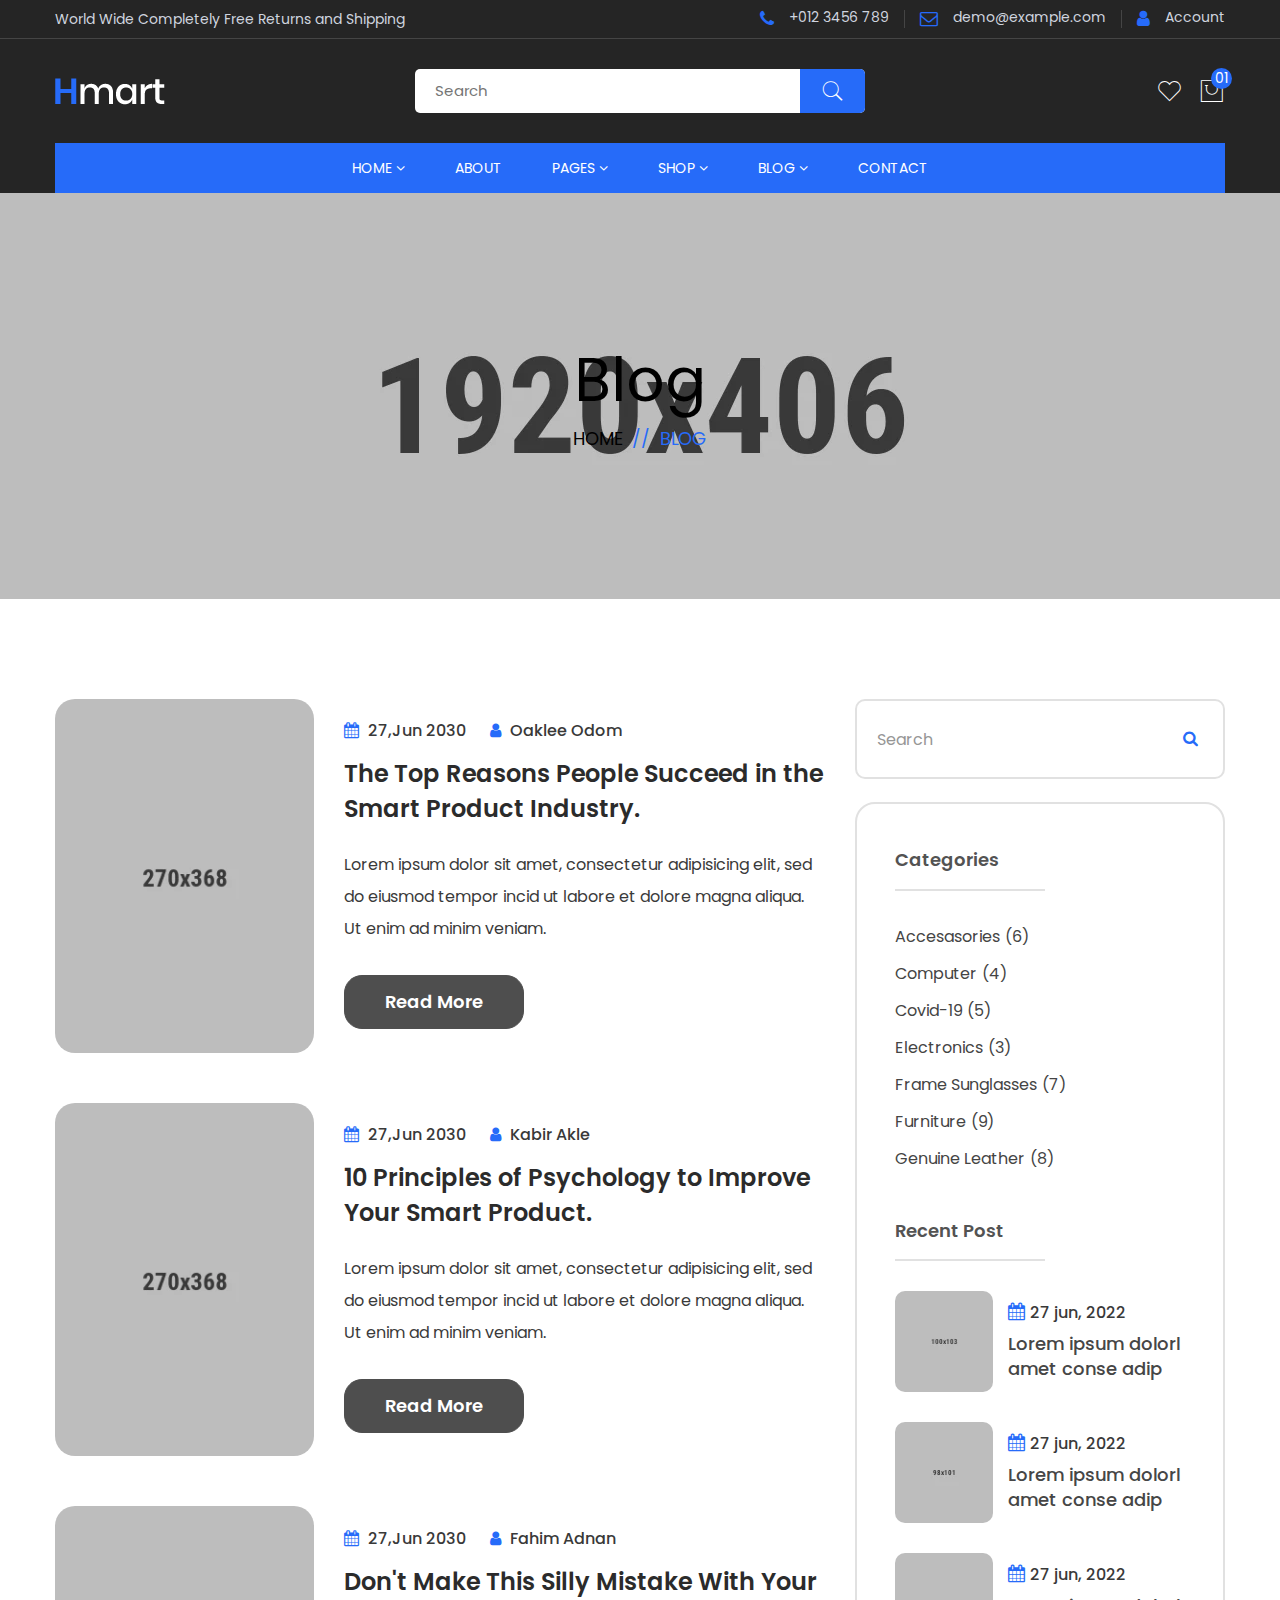
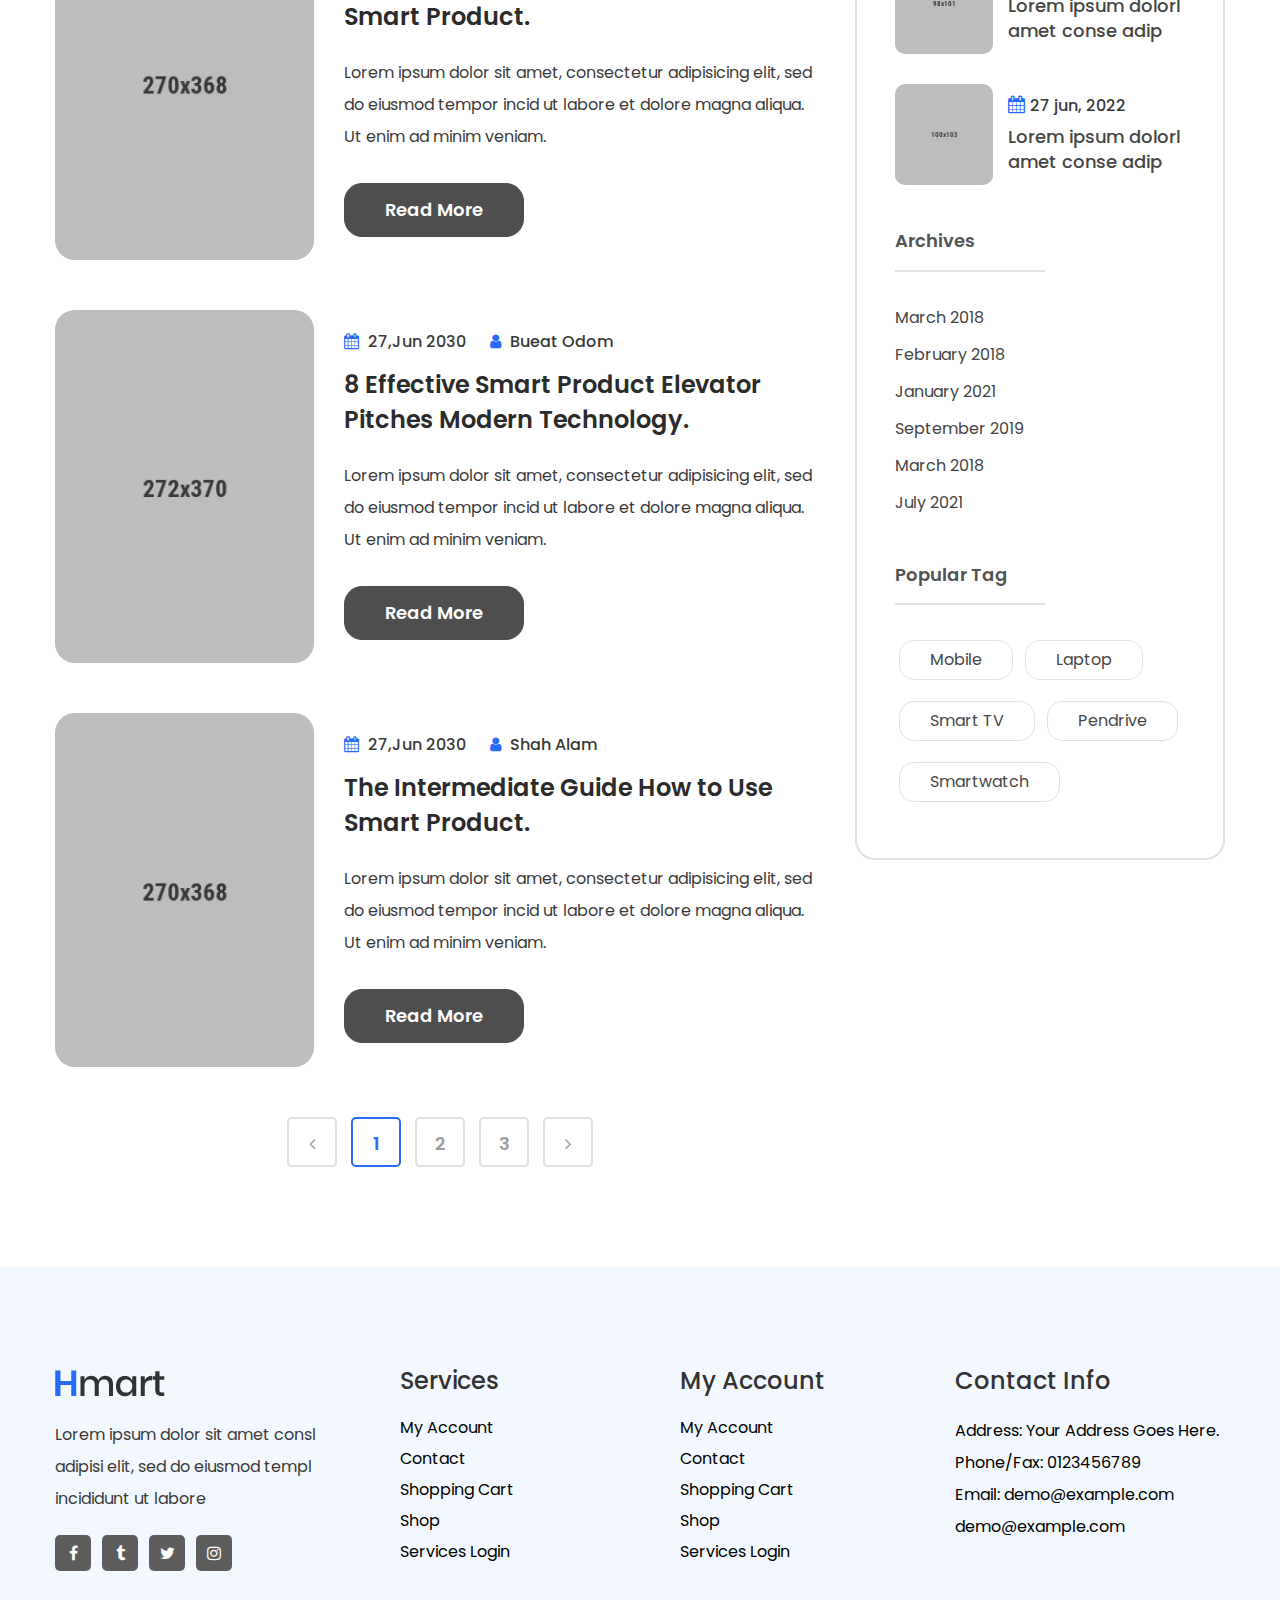
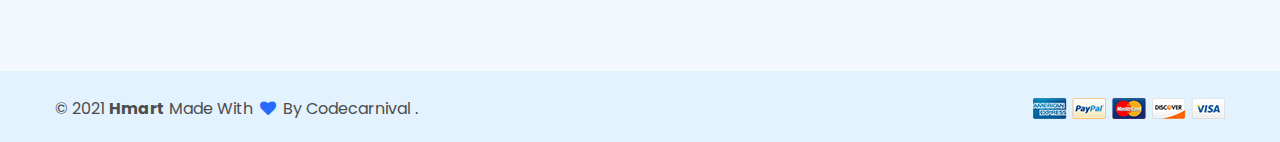
<file: FujiShop/target/classes/Hmart - Electronics eCommerce HTML Template/hmart/blog-list-right-sidebar.html>
<!DOCTYPE html>
<html lang="zxx" dir="ltr">

<head>
    <meta charset="UTF-8">
    <meta http-equiv="X-UA-Compatible" content="IE=edge">
    <meta name="viewport" content="width=device-width, initial-scale=1.0">
    <title>Hmart - Blog page</title>
    <meta name="robots" content="index, follow" />
    <meta name="description" content="Hmart-Smart Product eCommerce html Template">
    <!-- Favicon -->
    <link rel="shortcut icon" type="image/x-icon" href="assets/images/favicon.ico" />
    <!-- CSS
    ============================================ -->
    <link rel="stylesheet" href="assets/css/bootstrap.min.css" />
    <link rel="stylesheet" href="assets/css/font.awesome.css" />
    <link rel="stylesheet" href="assets/css/pe-icon-7-stroke.css" />
    <link rel="stylesheet" href="assets/css/animate.min.css">
    <link rel="stylesheet" href="assets/css/swiper-bundle.min.css">
    <link rel="stylesheet" href="assets/css/venobox.css">
    <link rel="stylesheet" href="assets/css/jquery-ui.min.css">
    <!-- Style CSS -->
    <link rel="stylesheet" href="assets/css/style.css">
    <!-- Minify Version -->
    <!-- <link rel="stylesheet" href="assets/css/plugins.min.css">
    <link rel="stylesheet" href="assets/css/style.min.css"> -->
</head>

<body>
    <div class="main-wrapper">
        <header>
            <!-- Header top area start -->
            <div class="header-top">
                <div class="container">
                    <div class="row justify-content-between align-items-center">
                        <div class="col">
                            <div class="welcome-text">
                                <p>World Wide Completely Free Returns and Shipping</p>
                            </div>
                        </div>
                        <div class="col d-none d-lg-block">
                            <div class="top-nav">
                                <ul>
                                    <li><a href="tel:0123456789"><i class="fa fa-phone"></i> +012 3456 789</a></li>
                                    <li><a href="mailto:demo@example.com"><i class="fa fa-envelope-o"></i> demo@example.com</a></li>
                                    <li><a href="my-account.html"><i class="fa fa-user"></i> Account</a></li>
                                </ul>
                            </div>
                        </div>
                    </div>
                </div>
            </div>
            <!-- Header top area end -->
            <!-- Header action area start -->
            <div class="header-bottom  d-none d-lg-block">
                <div class="container">
                    <div class="row justify-content-between align-items-center">
                        <div class="col-lg-3 col">
                            <div class="header-logo">
                                <a href="index.html"><img src="assets/images/logo/logo.png" alt="Site Logo" /></a>
                            </div>
                        </div>
                        <div class="col-lg-6 d-none d-lg-block">
                            <div class="search-element">
                                <form action="#">
                                    <input type="text" placeholder="Search" />
                                    <button><i class="pe-7s-search"></i></button>
                                </form>
                            </div>
                        </div>
                        <div class="col-lg-3 col">
                            <div class="header-actions">
                                <!-- Single Wedge Start -->
                                <a href="#offcanvas-wishlist" class="header-action-btn offcanvas-toggle">
                                    <i class="pe-7s-like"></i>
                                </a>
                                <!-- Single Wedge End -->
                                <a href="#offcanvas-cart" class="header-action-btn header-action-btn-cart offcanvas-toggle pr-0">
                                    <i class="pe-7s-shopbag"></i>
                                    <span class="header-action-num">01</span>
                                    <!-- <span class="cart-amount">€30.00</span> -->
                                </a>
                                <a href="#offcanvas-mobile-menu" class="header-action-btn header-action-btn-menu offcanvas-toggle d-lg-none">
                                    <i class="pe-7s-menu"></i>
                                </a>
                            </div>
                        </div>
                    </div>
                </div>
            </div>
            <!-- Header action area end -->
            <!-- Header action area start -->
            <div class="header-bottom d-lg-none sticky-nav style-1">
                <div class="container">
                    <div class="row justify-content-between align-items-center">
                        <div class="col-lg-3 col">
                            <div class="header-logo">
                                <a href="index.html"><img src="assets/images/logo/logo.png" alt="Site Logo" /></a>
                            </div>
                        </div>
                        <div class="col-lg-6 d-none d-lg-block">
                            <div class="search-element">
                                <form action="#">
                                    <input type="text" placeholder="Search" />
                                    <button><i class="pe-7s-search"></i></button>
                                </form>
                            </div>
                        </div>
                        <div class="col-lg-3 col">
                            <div class="header-actions">
                                <!-- Single Wedge Start -->
                                <a href="#offcanvas-wishlist" class="header-action-btn offcanvas-toggle">
                                    <i class="pe-7s-like"></i>
                                </a>
                                <!-- Single Wedge End -->
                                <a href="#offcanvas-cart" class="header-action-btn header-action-btn-cart offcanvas-toggle pr-0">
                                    <i class="pe-7s-shopbag"></i>
                                    <span class="header-action-num">01</span>
                                    <!-- <span class="cart-amount">€30.00</span> -->
                                </a>
                                <a href="#offcanvas-mobile-menu" class="header-action-btn header-action-btn-menu offcanvas-toggle d-lg-none">
                                    <i class="pe-7s-menu"></i>
                                </a>
                            </div>
                        </div>
                    </div>
                </div>
            </div>
            <!-- Header action area end -->
            <!-- header navigation area start -->
            <div class="header-nav-area d-none d-lg-block sticky-nav">
                <div class="container">
                    <div class="header-nav">
                        <div class="main-menu position-relative">
                            <ul>
                                <li class="dropdown"><a href="#">Home <i class="fa fa-angle-down"></i></a>
                                    <ul class="sub-menu">
                                        <li><a href="index.html">Home 1</a></li>
                                        <li><a href="index-2.html">Home 2</a></li>
                                    </ul>
                                </li>
                                <li><a href="about.html">About</a></li>
                                <li class="dropdown position-static"><a href="about.html">Pages <i class="fa fa-angle-down"></i></a>
                                    <ul class="mega-menu d-block">
                                        <li class="d-flex">
                                            <ul class="d-block">
                                                <li class="title"><a href="#">Inner Pages</a></li>
                                                <li><a href="404.html">404 Page</a></li>
                                                <li><a href="order-tracking.html">Order Tracking</a></li>
                                                <li><a href="faq.html">Faq Page</a></li>
                                                <li><a href="coming-soon.html">Coming Soon Page</a></li>
                                            </ul>
                                            <ul class="d-block">
                                                <li class="title"><a href="#">Other Shop Pages</a></li>
                                                <li><a href="cart.html">Cart Page</a></li>
                                                <li><a href="checkout.html">Checkout Page</a></li>
                                                <li><a href="compare.html">Compare Page</a></li>
                                                <li><a href="wishlist.html">Wishlist Page</a></li>
                                            </ul>
                                            <ul class="d-block">
                                                <li class="title"><a href="#">Related Shop Pages</a></li>
                                                <li><a href="my-account.html">Account Page</a></li>
                                                <li><a href="login.html">Login & Register Page</a></li>
                                                <li><a href="empty-cart.html">Empty Cart Page</a></li>
                                                <li><a href="thank-you-page.html">Thank You Page</a></li>
                                            </ul>
                                            <ul class="d-flex align-items-center p-0 border-0 flex-column justify-content-center">
                                                <li>
                                                    <a class="p-0" href="shop-left-sidebar.html"><img class="img-responsive w-100" src="assets/images/banner/menu-banner.png" alt=""></a>
                                                </li>
                                            </ul>
                                        </li>
                                    </ul>
                                </li>
                                <li class="dropdown position-static"><a href="#">Shop <i
                                    class="fa fa-angle-down"></i></a>
                                    <ul class="mega-menu d-block">
                                        <li class="d-flex">
                                            <ul class="d-block">
                                                <li class="title"><a href="#">Shop Page</a></li>
                                                <li><a href="shop-3-column.html">Shop 3 Column</a></li>
                                                <li><a href="shop-4-column.html">Shop 4 Column</a></li>
                                                <li><a href="shop-left-sidebar.html">Shop Left Sidebar</a></li>
                                                <li><a href="shop-right-sidebar.html">Shop Right Sidebar</a></li>
                                                <li><a href="shop-list-left-sidebar.html">Shop List Left Sidebar</a>
                                                </li>
                                                <li><a href="shop-list-right-sidebar.html">Shop List Right Sidebar</a>
                                                </li>
                                            </ul>
                                            <ul class="d-block">
                                                <li class="title"><a href="#">product Details Page</a></li>
                                                <li><a href="single-product.html">Product Single</a></li>
                                                <li><a href="single-product-variable.html">Product Variable</a></li>
                                                <li><a href="single-product-affiliate.html">Product Affiliate</a></li>
                                                <li><a href="single-product-group.html">Product Group</a></li>
                                                <li><a href="single-product-tabstyle-2.html">Product Tab 2</a></li>
                                                <li><a href="single-product-tabstyle-3.html">Product Tab 3</a></li>
                                            </ul>
                                            <ul class="d-block">
                                                <li class="title"><a href="#">Single Product Page</a></li>
                                                <li><a href="single-product-slider.html">Product Slider</a></li>
                                                <li><a href="single-product-gallery-left.html">Product Gallery Left</a>
                                                <li><a href="single-product-gallery-right.html">Product Gallery Right</a> </li>
                                                <li><a href="single-product-sticky-left.html">Product Sticky Left</a>
                                                </li>
                                                <li><a href="single-product-sticky-right.html">Product Sticky Right</a>
                                                </li>
                                                <li><a href="cart.html">Cart Page</a></li>
                                            </ul>
                                            <ul class="d-block p-0 border-0">
                                                <li class="title"><a href="#">Single Product Page</a></li>
                                                <li><a href="checkout.html">Checkout Page</a></li>
                                                <li><a href="compare.html">Compare Page</a></li>
                                                <li><a href="wishlist.html">Wishlist Page</a></li>
                                                <li><a href="my-account.html">Account Page</a></li>
                                                <li><a href="login.html">Login & Register Page</a></li>
                                                <li><a href="empty-cart.html">Empty Cart Page</a></li>
                                            </ul>
                                        </li>
                                    </ul>
                                </li>
                                <li class="dropdown "><a href="#">Blog <i class="fa fa-angle-down"></i></a>
                                    <ul class="sub-menu">
                                        <li class="dropdown position-static"><a href="blog-grid-left-sidebar.html">Blog Grid
                                                <i class="fa fa-angle-right"></i></a>
                                            <ul class="sub-menu sub-menu-2">
                                                <li><a href="blog-grid.html">Blog Grid</a></li>
                                                <li><a href="blog-grid-left-sidebar.html">Blog Grid Left Sidebar</a></li>
                                                <li><a href="blog-grid-right-sidebar.html">Blog Grid Right Sidebar</a></li>
                                            </ul>
                                        </li>
                                        <li class="dropdown position-static"><a href="blog-list-left-sidebar.html">Blog List
                                                <i class="fa fa-angle-right"></i></a>
                                            <ul class="sub-menu sub-menu-2">
                                                <li><a href="blog-list.html">Blog List</a></li>
                                                <li><a href="blog-list-left-sidebar.html">Blog List Left Sidebar</a></li>
                                                <li><a href="blog-list-right-sidebar.html">Blog List Right Sidebar</a></li>
                                            </ul>
                                        </li>
                                        <li class="dropdown position-static"><a href="blog-single-left-sidebar.html">Single
                                                Blog <i class="fa fa-angle-right"></i></a>
                                            <ul class="sub-menu sub-menu-2">
                                                <li><a href="blog-single.html">Single Blog</a>
                                                <li><a href="blog-single-left-sidebar.html">Single Blog Left Sidebar</a>
                                                </li>
                                                <li><a href="blog-single-right-sidebar.html">Single Blog Right Sidebar</a>
                                                </li>
                                            </ul>
                                        </li>
                                    </ul>
                                </li>
                                <li><a href="contact.html">Contact</a></li>
                            </ul>
                        </div>
                    </div>
                </div>
            </div>
            <!-- header navigation area end -->
            <div class="mobile-search-box d-lg-none">
                <div class="container">
                    <!-- mobile search start -->
                    <div class="search-element max-width-100">
                        <form action="#">
                            <input type="text" placeholder="Search" />
                            <button><i class="pe-7s-search"></i></button>
                        </form>
                    </div>
                    <!-- mobile search start -->
                </div>
            </div>
        </header>
        <!-- offcanvas overlay start -->
        <div class="offcanvas-overlay"></div>
        <!-- offcanvas overlay end -->
        <!-- OffCanvas Wishlist Start -->
        <div id="offcanvas-wishlist" class="offcanvas offcanvas-wishlist">
            <div class="inner">
                <div class="head">
                    <span class="title">Wishlist</span>
                    <button class="offcanvas-close">×</button>
                </div>
                <div class="body customScroll">
                    <ul class="minicart-product-list">
                        <li>
                            <a href="single-product.html" class="image"><img src="assets/images/product-image/1.webp" alt="Cart product Image"></a>
                            <div class="content">
                                <a href="single-product.html" class="title">Modern Smart Phone</a>
                                <span class="quantity-price">1 x <span class="amount">$21.86</span></span>
                                <a href="#" class="remove">×</a>
                            </div>
                        </li>
                        <li>
                            <a href="single-product.html" class="image"><img src="assets/images/product-image/2.webp" alt="Cart product Image"></a>
                            <div class="content">
                                <a href="single-product.html" class="title">Bluetooth Headphone</a>
                                <span class="quantity-price">1 x <span class="amount">$13.28</span></span>
                                <a href="#" class="remove">×</a>
                            </div>
                        </li>
                        <li>
                            <a href="single-product.html" class="image"><img src="assets/images/product-image/3.webp" alt="Cart product Image"></a>
                            <div class="content">
                                <a href="single-product.html" class="title">Smart Music Box</a>
                                <span class="quantity-price">1 x <span class="amount">$17.34</span></span>
                                <a href="#" class="remove">×</a>
                            </div>
                        </li>
                    </ul>
                </div>
                <div class="foot">
                    <div class="buttons">
                        <a href="wishlist.html" class="btn btn-dark btn-hover-primary mt-30px">view wishlist</a>
                    </div>
                </div>
            </div>
        </div>
        <!-- OffCanvas Wishlist End -->
        <!-- OffCanvas Cart Start -->
        <div id="offcanvas-cart" class="offcanvas offcanvas-cart">
            <div class="inner">
                <div class="head">
                    <span class="title">Cart</span>
                    <button class="offcanvas-close">×</button>
                </div>
                <div class="body customScroll">
                    <ul class="minicart-product-list">
                        <li>
                            <a href="single-product.html" class="image"><img src="assets/images/product-image/1.webp" alt="Cart product Image"></a>
                            <div class="content">
                                <a href="single-product.html" class="title">Modern Smart Phone</a>
                                <span class="quantity-price">1 x <span class="amount">$18.86</span></span>
                                <a href="#" class="remove">×</a>
                            </div>
                        </li>
                        <li>
                            <a href="single-product.html" class="image"><img src="assets/images/product-image/2.webp" alt="Cart product Image"></a>
                            <div class="content">
                                <a href="single-product.html" class="title">Bluetooth Headphone</a>
                                <span class="quantity-price">1 x <span class="amount">$43.28</span></span>
                                <a href="#" class="remove">×</a>
                            </div>
                        </li>
                        <li>
                            <a href="single-product.html" class="image"><img src="assets/images/product-image/3.webp" alt="Cart product Image"></a>
                            <div class="content">
                                <a href="single-product.html" class="title">Smart Music Box</a>
                                <span class="quantity-price">1 x <span class="amount">$37.34</span></span>
                                <a href="#" class="remove">×</a>
                            </div>
                        </li>
                    </ul>
                </div>
                <div class="foot">
                    <div class="buttons mt-30px">
                        <a href="cart.html" class="btn btn-dark btn-hover-primary mb-30px">view cart</a>
                        <a href="checkout.html" class="btn btn-outline-dark current-btn">checkout</a>
                    </div>
                </div>
            </div>
        </div>
        <!-- OffCanvas Cart End -->
        <!-- OffCanvas Menu Start -->
        <div id="offcanvas-mobile-menu" class="offcanvas offcanvas-mobile-menu">
            <button class="offcanvas-close"></button>
            <div class="user-panel">
                <ul>
                    <li><a href="tel:0123456789"><i class="fa fa-phone"></i> +012 3456 789</a></li>
                    <li><a href="mailto:demo@example.com"><i class="fa fa-envelope-o"></i> demo@example.com</a></li>
                    <li><a href="my-account.html"><i class="fa fa-user"></i> Account</a></li>
                </ul>
            </div>
            <div class="inner customScroll">
                <div class="offcanvas-menu mb-4">
                    <ul>
                        <li><a href="#"><span class="menu-text">Home</span></a>
                            <ul class="sub-menu">
                                <li><a href="index.html"><span class="menu-text">Home 1</span></a></li>
                                <li><a href="index-2.html"><span class="menu-text">Home 2</span></a></li>
                            </ul>
                        </li>
                        <li><a href="about.html">About</a></li>
                        <li>
                            <a href="#"><span class="menu-text">Pages</span></a>
                            <ul class="sub-menu">
                                <li>
                                    <a href="#"><span class="menu-text">Inner Pages</span></a>
                                    <ul class="sub-menu">
                                        <li><a href="404.html">404 Page</a></li>
                                        <li><a href="order-tracking.html">Order Tracking</a></li>
                                        <li><a href="faq.html">Faq Page</a></li>
                                        <li><a href="coming-soon.html">Coming Soon Page</a></li>
                                    </ul>
                                </li>
                                <li>
                                    <a href="#"><span class="menu-text"> Other Shop Pages</span></a>
                                    <ul class="sub-menu">
                                        <li><a href="cart.html">Cart Page</a></li>
                                        <li><a href="checkout.html">Checkout Page</a></li>
                                        <li><a href="compare.html">Compare Page</a></li>
                                        <li><a href="wishlist.html">Wishlist Page</a></li>
                                    </ul>
                                </li>
                                <li>
                                    <a href="#"><span class="menu-text">Related Shop Page</span></a>
                                    <ul class="sub-menu">
                                        <li><a href="my-account.html">Account Page</a></li>
                                        <li><a href="login.html">Login & Register Page</a></li>
                                        <li><a href="empty-cart.html">Empty Cart Page</a></li>
                                        <li><a href="thank-you-page.html">Thank You Page</a></li>
                                    </ul>
                                </li>
                            </ul>
                        </li>
                        <li><a href="#"><span class="menu-text">Shop</span></a>
                            <ul class="sub-menu">
                                <li>
                                    <a href="#"><span class="menu-text">Shop Page</span></a>
                                    <ul class="sub-menu">
                                        <li><a href="shop-3-column.html">Shop 3 Column</a></li>
                                        <li><a href="shop-4-column.html">Shop 4 Column</a></li>
                                        <li><a href="shop-left-sidebar.html">Shop Left Sidebar</a></li>
                                        <li><a href="shop-right-sidebar.html">Shop Right Sidebar</a></li>
                                        <li><a href="shop-list-left-sidebar.html">Shop List Left Sidebar</a>
                                        </li>
                                        <li><a href="shop-list-right-sidebar.html">Shop List Right Sidebar</a>
                                        </li>
                                        <li><a href="cart.html">Cart Page</a></li>
                                        <li><a href="checkout.html">Checkout Page</a></li>
                                    </ul>
                                </li>
                                <li>
                                    <a href="#"><span class="menu-text">product Details Page</span></a>
                                    <ul class="sub-menu">
                                        <li><a href="single-product.html">Product Single</a></li>
                                        <li><a href="single-product-variable.html">Product Variable</a></li>
                                        <li><a href="single-product-affiliate.html">Product Affiliate</a></li>
                                        <li><a href="single-product-group.html">Product Group</a></li>
                                        <li><a href="single-product-tabstyle-2.html">Product Tab 2</a></li>
                                        <li><a href="single-product-tabstyle-3.html">Product Tab 3</a></li>
                                        <li><a href="single-product-slider.html">Product Slider</a></li>
                                        <li><a href="single-product-gallery-left.html">Product Gallery Left</a>
                                    </ul>
                                </li>
                                <li>
                                    <a href="#"><span class="menu-text">Single Product Page</span></a>
                                    <ul class="sub-menu">
                                        <li><a href="single-product-gallery-right.html">Product Gallery
                                                Right</a> </li>
                                        <li><a href="single-product-sticky-left.html">Product Sticky Left</a>
                                        </li>
                                        <li><a href="single-product-sticky-right.html">Product Sticky Right</a>
                                        </li>
                                        <li><a href="compare.html">Compare Page</a></li>
                                        <li><a href="wishlist.html">Wishlist Page</a></li>
                                        <li><a href="my-account.html">Account Page</a></li>
                                        <li><a href="login.html">Login & Register Page</a></li>
                                        <li><a href="empty-cart.html">Empty Cart Page</a></li>
                                    </ul>
                                </li>
                            </ul>
                        </li>
                        <li><a href="#"><span class="menu-text">Blog</span></a>
                            <ul class="sub-menu">
                                <li><a href="blog-grid.html">Blog Grid Page</a></li>
                                <li><a href="blog-grid-left-sidebar.html">Grid Left Sidebar</a></li>
                                <li><a href="blog-grid-right-sidebar.html">Grid Right Sidebar</a></li>
                                <li><a href="blog-list.html">Blog List Page</a></li>
                                <li><a href="blog-list-left-sidebar.html">List Left Sidebar</a></li>
                                <li><a href="blog-list-right-sidebar.html">List Right Sidebar</a></li>
                                <li><a href="blog-single.html">Blog Single Page</a></li>
                                <li><a href="blog-single-left-sidebar.html">Single Left Sidebar</a></li>
                                <li><a href="blog-single-right-sidebar.html">Single Right Sidbar</a>
                            </ul>
                        </li>
                        <li><a href="contact.html">Contact Us</a></li>
                    </ul>
                </div>
                <!-- OffCanvas Menu End -->
                <div class="offcanvas-social mt-auto">
                    <ul>
                        <li>
                            <a href="#"><i class="fa fa-facebook"></i></a>
                        </li>
                        <li>
                            <a href="#"><i class="fa fa-twitter"></i></a>
                        </li>
                        <li>
                            <a href="#"><i class="fa fa-google"></i></a>
                        </li>
                        <li>
                            <a href="#"><i class="fa fa-youtube"></i></a>
                        </li>
                        <li>
                            <a href="#"><i class="fa fa-instagram"></i></a>
                        </li>
                    </ul>
                </div>
            </div>
        </div>
        <!-- OffCanvas Menu End -->
        <!-- breadcrumb-area start -->
        <div class="breadcrumb-area">
            <div class="container">
                <div class="row align-items-center justify-content-center">
                    <div class="col-12 text-center">
                        <h2 class="breadcrumb-title">Blog</h2>
                        <!-- breadcrumb-list start -->
                        <ul class="breadcrumb-list">
                            <li class="breadcrumb-item"><a href="index.html">Home</a></li>
                            <li class="breadcrumb-item active">Blog</li>
                        </ul>
                        <!-- breadcrumb-list end -->
                    </div>
                </div>
            </div>
        </div>
        <!-- breadcrumb-area end -->
        <!-- Blog Area Start -->
        <div class="blog-list pb-100px pt-100px main-blog-page single-blog-page">
            <div class="container">
                <div class="row">
                    <div class="col-lg-8 col-md-12">
                        <div class="row">
                            <div class="col-12 mb-50px">
                                <div class="single-blog">
                                    <div class="blog-image">
                                        <a href="blog-single-left-sidebar.html"><img src="assets/images/blog-image/1.webp" class="img-responsive w-100" alt=""></a>
                                    </div>
                                    <div class="blog-text">
                                        <div class="blog-athor-date line-height-1">
                                            <span class="blog-date"><i class="fa fa-calendar" aria-hidden="true"></i> 27,Jun 2030</span>
                                            <span><a class="blog-author" href="blog-grid.html"><i class="fa fa-user" aria-hidden="true"></i> Oaklee Odom</a></span>
                                        </div>
                                        <h5 class="blog-heading"><a class="blog-heading-link" href="blog-single-left-sidebar.html">The Top Reasons People Succeed in the Smart Product Industry.</a></h5>
                                        <p>Lorem ipsum dolor sit amet, consectetur adipisicing elit, sed do eiusmod tempor incid ut labore et dolore magna aliqua. Ut enim ad minim veniam.</p>
                                        <a href="blog-single-left-sidebar.html" class="btn btn-primary blog-btn"> Read More</a>
                                    </div>
                                </div>
                            </div>
                            <!-- End single blog -->
                            <div class="col-12 mb-50px">
                                <div class="single-blog ">
                                    <div class="blog-image">
                                        <a href="blog-single-left-sidebar.html"><img src="assets/images/blog-image/2.webp" class="img-responsive w-100" alt=""></a>
                                    </div>
                                    <div class="blog-text">
                                        <div class="blog-athor-date line-height-1">
                                            <span class="blog-date"><i class="fa fa-calendar" aria-hidden="true"></i> 27,Jun 2030</span>
                                            <span><a class="blog-author" href="blog-grid.html"><i class="fa fa-user" aria-hidden="true"></i> Kabir Akle</a></span>
                                        </div>
                                        <h5 class="blog-heading"><a class="blog-heading-link" href="blog-single-left-sidebar.html">10 Principles of Psychology to Improve Your Smart Product.</a></h5>
                                        <p>Lorem ipsum dolor sit amet, consectetur adipisicing elit, sed do eiusmod tempor incid ut labore et dolore magna aliqua. Ut enim ad minim veniam.</p>
                                        <a href="blog-single-left-sidebar.html" class="btn btn-primary blog-btn"> Read More</a>
                                    </div>
                                </div>
                            </div>
                            <!-- End single blog -->
                            <div class="col-12 mb-50px">
                                <div class="single-blog">
                                    <div class="blog-image">
                                        <a href="blog-single-left-sidebar.html"><img src="assets/images/blog-image/3.webp" class="img-responsive w-100" alt=""></a>
                                    </div>
                                    <div class="blog-text">
                                        <div class="blog-athor-date line-height-1">
                                            <span class="blog-date"><i class="fa fa-calendar" aria-hidden="true"></i> 27,Jun 2030</span>
                                            <span><a class="blog-author" href="blog-grid.html"><i class="fa fa-user" aria-hidden="true"></i> Fahim Adnan</a></span>
                                        </div>
                                        <h5 class="blog-heading"><a class="blog-heading-link" href="blog-single-left-sidebar.html">Don't Make This Silly Mistake With Your Smart Product.</a></h5>
                                        <p>Lorem ipsum dolor sit amet, consectetur adipisicing elit, sed do eiusmod tempor incid ut labore et dolore magna aliqua. Ut enim ad minim veniam.</p>
                                        <a href="blog-single-left-sidebar.html" class="btn btn-primary blog-btn"> Read More</a>
                                    </div>
                                </div>
                            </div>
                            <!-- End single blog -->
                            <div class="col-12 mb-50px">
                                <div class="single-blog">
                                    <div class="blog-image">
                                        <a href="blog-single-left-sidebar.html"><img src="assets/images/blog-image/4.webp" class="img-responsive w-100" alt=""></a>
                                    </div>
                                    <div class="blog-text">
                                        <div class="blog-athor-date line-height-1">
                                            <span class="blog-date"><i class="fa fa-calendar" aria-hidden="true"></i> 27,Jun 2030</span>
                                            <span><a class="blog-author" href="blog-grid.html"><i class="fa fa-user" aria-hidden="true"></i> Bueat Odom</a></span>
                                        </div>
                                        <h5 class="blog-heading"><a class="blog-heading-link" href="blog-single-left-sidebar.html">8 Effective Smart Product Elevator Pitches Modern Technology.</a></h5>
                                        <p>Lorem ipsum dolor sit amet, consectetur adipisicing elit, sed do eiusmod tempor incid ut labore et dolore magna aliqua. Ut enim ad minim veniam.</p>
                                        <a href="blog-single-left-sidebar.html" class="btn btn-primary blog-btn"> Read More</a>
                                    </div>
                                </div>
                            </div>
                            <!-- End single blog -->
                            <div class="col-12 mb-50px">
                                <div class="single-blog">
                                    <div class="blog-image">
                                        <a href="blog-single-left-sidebar.html"><img src="assets/images/blog-image/5.webp" class="img-responsive w-100" alt=""></a>
                                    </div>
                                    <div class="blog-text">
                                        <div class="blog-athor-date line-height-1">
                                            <span class="blog-date"><i class="fa fa-calendar" aria-hidden="true"></i> 27,Jun 2030</span>
                                            <span><a class="blog-author" href="blog-grid.html"><i class="fa fa-user" aria-hidden="true"></i> Shah Alam</a></span>
                                        </div>
                                        <h5 class="blog-heading"><a class="blog-heading-link" href="blog-single-left-sidebar.html">The Intermediate Guide How to Use Smart Product.</a></h5>
                                        <p>Lorem ipsum dolor sit amet, consectetur adipisicing elit, sed do eiusmod tempor incid ut labore et dolore magna aliqua. Ut enim ad minim veniam.</p>
                                        <a href="blog-single-left-sidebar.html" class="btn btn-primary blog-btn"> Read More</a>
                                    </div>
                                </div>
                            </div>
                        </div>
                        <!--  Pagination Area Start -->
                        <div class="pro-pagination-style text-center mt-0 mb-0" data-aos="fade-up" data-aos-delay="200">
                            <div class="pages">
                                <ul>
                                    <li class="li"><a class="page-link" href="#"><i class="fa fa-angle-left"></i></a></li>
                                    <li class="li"><a class="page-link active" href="#">1</a></li>
                                    <li class="li"><a class="page-link" href="#">2</a></li>
                                    <li class="li"><a class="page-link" href="#">3</a></li>
                                    <li class="li"><a class="page-link" href="#"><i class="fa fa-angle-right"></i></a>
                                    </li>
                                </ul>
                            </div>
                        </div>
                        <!--  Pagination Area End -->
                    </div>
                    <!-- Sidebar Area Start -->
                    <div class="col-lg-4 col-md-12 mt-md-50px mt-lm-50px" data-aos="fade-up" data-aos-delay="200">
                        <div class="blog-sidebar mr-20px">
                            <!-- Sidebar single item -->
                            <div class="search-widget">
                                <form action="#">
                                    <input placeholder="Search" type="text" />
                                    <button type="submit"><i class="fa fa-search"></i></button>
                                </form>
                            </div>
                            <!-- Sidebar single item -->
                            <!-- Sidebar single item -->
                            <div class="sidebar-widget-group">
                                <div class="sidebar-widget">
                                    <h3 class="sidebar-title">Categories</h3>
                                    <div class="category-post">
                                        <ul>
                                            <li><a href="#" class="selected m-0">Accesasories<span>(6)</span> </a></li>
                                            <li><a href="#" class="">Computer<span>(4)</span> </a></li>
                                            <li><a href="#" class="">Covid-19<span>(5)</span> </a></li>
                                            <li><a href="#" class="">Electronics<span>(3)</span> </a></li>
                                            <li><a href="#" class="">Frame Sunglasses<span>(7)</span> </a></li>
                                            <li><a href="#" class="">Furniture<span>(9)</span> </a></li>
                                            <li><a href="#" class="">Genuine Leather<span>(8)</span> </a></li>
                                        </ul>
                                    </div>
                                </div>
                                <!-- Sidebar single item -->
                                <div class="sidebar-widget">
                                    <h3 class="sidebar-title">Recent Post</h3>
                                    <div class="recent-post-widget">
                                        <div class="recent-single-post d-flex">
                                            <div class="thumb-side">
                                                <a href="blog-single-left-sidebar.html"><img src="assets/images/blog-image/post-1.webp" alt="" /></a>
                                            </div>
                                            <div class="media-side">
                                                <span class="date"><i class="fa fa-calendar" aria-hidden="true"></i>27  jun, 2022</span>
                                                <h5><a href="blog-single-left-sidebar.html">Lorem ipsum dolorl
                                                        amet conse adip</a>
                                                </h5>
                                            </div>
                                        </div>
                                        <div class="recent-single-post d-flex">
                                            <div class="thumb-side">
                                                <a href="blog-single-left-sidebar.html"><img src="assets/images/blog-image/post-2.webp" alt="" /></a>
                                            </div>
                                            <div class="media-side">
                                                <span class="date"><i class="fa fa-calendar" aria-hidden="true"></i>27  jun, 2022</span>
                                                <h5><a href="blog-single-left-sidebar.html">Lorem ipsum dolorl
                                                        amet conse adip</a>
                                                </h5>
                                            </div>
                                        </div>
                                        <div class="recent-single-post d-flex">
                                            <div class="thumb-side">
                                                <a href="blog-single-left-sidebar.html"><img src="assets/images/blog-image/post-3.webp" alt="" /></a>
                                            </div>
                                            <div class="media-side">
                                                <span class="date"><i class="fa fa-calendar" aria-hidden="true"></i>27  jun, 2022</span>
                                                <h5><a href="blog-single-left-sidebar.html">Lorem ipsum dolorl
                                                        amet conse adip</a>
                                                </h5>
                                            </div>
                                        </div>
                                        <div class="recent-single-post d-flex">
                                            <div class="thumb-side">
                                                <a href="blog-single-left-sidebar.html"><img src="assets/images/blog-image/post-1.webp" alt="" /></a>
                                            </div>
                                            <div class="media-side">
                                                <span class="date"><i class="fa fa-calendar" aria-hidden="true"></i>27  jun, 2022</span>
                                                <h5><a href="blog-single-left-sidebar.html">Lorem ipsum dolorl
                                                        amet conse adip</a>
                                                </h5>
                                            </div>
                                        </div>
                                    </div>
                                </div>
                                <!-- Sidebar single item -->
                                <div class="sidebar-widget">
                                    <h3 class="sidebar-title">Archives</h3>
                                    <div class="category-post">
                                        <ul>
                                            <li><a href="#" class="selected m-0">March 2018</a></li>
                                            <li><a href="#" class=""> February 2018</a></li>
                                            <li><a href="#" class="">January 2021</a></li>
                                            <li><a href="#" class="">September 2019</a></li>
                                            <li><a href="#" class="">March 2018</a></li>
                                            <li><a href="#" class="">July 2021</a></li>
                                        </ul>
                                    </div>
                                </div>
                                <!-- Sidebar single item -->
                                <div class="sidebar-widget">
                                    <h3 class="sidebar-title">Popular Tag</h3>
                                    <div class="sidebar-widget-tag d-inline-block">
                                        <ul>
                                            <li><a href="#">Mobile</a></li>
                                            <li><a href="#">Laptop</a></li>
                                            <li><a href="#">Smart TV</a></li>
                                            <li><a href="#">Pendrive</a></li>
                                            <li><a href="#">Smartwatch</a></li>
                                        </ul>
                                    </div>
                                </div>
                                <!-- Sidebar single item -->
                            </div>
                        </div>
                    </div>
                    <!-- Sidebar Area End -->
                </div>
            </div>
        </div>
        <!-- Blag Area End -->
        <!-- Footer Area Start -->
        <div class="footer-area">
            <div class="footer-container">
                <div class="footer-top">
                    <div class="container">
                        <div class="row">
                            <!-- Start single blog -->
                            <div class="col-md-6 col-lg-3 mb-md-30px mb-lm-30px">
                                <div class="single-wedge">
                                    <div class="footer-logo">
                                        <a href="index.html"><img src="assets/images/logo/footer-logo.png" alt=""></a>
                                    </div>
                                    <p class="about-text">Lorem ipsum dolor sit amet consl adipisi elit, sed do eiusmod templ incididunt ut labore
                                    </p>
                                    <ul class="link-follow">
                                        <li>
                                            <a class="m-0" title="Twitter" target="_blank" rel="noopener noreferrer" href="#"><i class="fa fa-facebook"
                                                aria-hidden="true"></i></a>
                                        </li>
                                        <li>
                                            <a title="Tumblr" target="_blank" rel="noopener noreferrer" href="#"><i class="fa fa-tumblr" aria-hidden="true"></i>
                                            </a>
                                        </li>
                                        <li>
                                            <a title="Facebook" target="_blank" rel="noopener noreferrer" href="#"><i class="fa fa-twitter" aria-hidden="true"></i>
                                            </a>
                                        </li>
                                        <li>
                                            <a title="Instagram" target="_blank" rel="noopener noreferrer" href="#"><i class="fa fa-instagram" aria-hidden="true"></i>
                                            </a>
                                        </li>
                                    </ul>
                                </div>
                            </div>
                            <!-- End single blog -->
                            <!-- Start single blog -->
                            <div class="col-md-6 col-lg-3 col-sm-6 mb-lm-30px pl-lg-60px">
                                <div class="single-wedge">
                                    <h4 class="footer-herading">Services</h4>
                                    <div class="footer-links">
                                        <div class="footer-row">
                                            <ul class="align-items-center">
                                                <li class="li"><a class="single-link" href="my-account.html">My Account</a></li>
                                                <li class="li"><a class="single-link" href="contact.html">Contact</a></li>
                                                <li class="li"><a class="single-link" href="cart.html">Shopping cart</a></li>
                                                <li class="li"><a class="single-link" href="shop-left-sidebar.html">Shop</a></li>
                                                <li class="li"><a class="single-link" href="login.html">Services Login</a></li>
                                            </ul>
                                        </div>
                                    </div>
                                </div>
                            </div>
                            <!-- End single blog -->
                            <!-- Start single blog -->
                            <div class="col-md-6 col-lg-3 col-sm-6 mb-lm-30px pl-lg-40px">
                                <div class="single-wedge">
                                    <h4 class="footer-herading">My Account</h4>
                                    <div class="footer-links">
                                        <div class="footer-row">
                                            <ul class="align-items-center">
                                                <li class="li"><a class="single-link" href="my-account.html">My Account</a></li>
                                                <li class="li"><a class="single-link" href="contact.html">Contact</a></li>
                                                <li class="li"><a class="single-link" href="cart.html">Shopping cart</a></li>
                                                <li class="li"><a class="single-link" href="shop-left-sidebar.html">Shop</a></li>
                                                <li class="li"><a class="single-link" href="login.html">Services Login</a></li>
                                            </ul>
                                        </div>
                                    </div>
                                </div>
                            </div>
                            <!-- End single blog -->
                            <!-- Start single blog -->
                            <div class="col-md-6 col-lg-3 col-sm-12">
                                <div class="single-wedge">
                                    <h4 class="footer-herading">Contact Info</h4>
                                    <div class="footer-links">
                                        <!-- News letter area -->
                                        <p class="address">Address: Your Address Goes Here.</p>
                                        <p class="phone">Phone/Fax:<a href="tel:0123456789"> 0123456789</a></p>
                                        <p class="mail">Email:<a href="mailto:demo@example.com"> demo@example.com</a></p>
                                        <p class="mail"><a href="https://demo@example.com"> demo@example.com</a></p>
                                        <!-- News letter area  End -->
                                    </div>
                                </div>
                            </div>
                            <!-- End single blog -->
                        </div>
                    </div>
                </div>
                <div class="footer-bottom">
                    <div class="container">
                        <div class="line-shape-top line-height-1">
                            <div class="row flex-md-row-reverse align-items-center">
                                <div class="col-md-6 text-center text-md-end">
                                    <div class="payment-mth"><a href="#"><img class="img img-fluid" src="assets/images/icons/payment.png" alt="payment-image"></a></div>
                                </div>
                                <div class="col-md-6 text-center text-md-start">
                                    <p class="copy-text"> © 2021 <strong>Hmart</strong> Made With <i class="fa fa-heart"
                                        aria-hidden="true"></i> By <a class="company-name" href="https://themeforest.net/user/codecarnival/portfolio">
                                            <strong> Codecarnival </strong></a>.</p>
                                </div>
                            </div>
                        </div>
                    </div>
                </div>
            </div>
        </div>
        <!-- Footer Area End -->
    </div>
    <!-- Global Vendor, plugins JS -->
    <!-- JS Files
    ============================================ -->
    <script src="assets/js/vendor/bootstrap.bundle.min.js"></script>
    <script src="assets/js/vendor/jquery-3.6.0.min.js"></script>
    <script src="assets/js/vendor/jquery-migrate-3.3.2.min.js"></script>
    <script src="assets/js/vendor/modernizr-3.11.2.min.js"></script>
    <script src="assets/js/plugins/jquery.countdown.min.js"></script>
    <script src="assets/js/plugins/swiper-bundle.min.js"></script>
    <script src="assets/js/plugins/scrollUp.js"></script>
    <script src="assets/js/plugins/venobox.min.js"></script>
    <script src="assets/js/plugins/jquery-ui.min.js"></script>
    <script src="assets/js/plugins/mailchimp-ajax.js"></script>

    <!-- Minify Version -->
    <!-- <script src="assets/js/vendor.min.js"></script>
    <script src="assets/js/plugins.min.js"></script>
    <script src="assets/js/main.min.js"></script> -->

    <!--Main JS (Common Activation Codes)-->
    <script src="assets/js/main.js"></script>
</body>

</html>
</file>
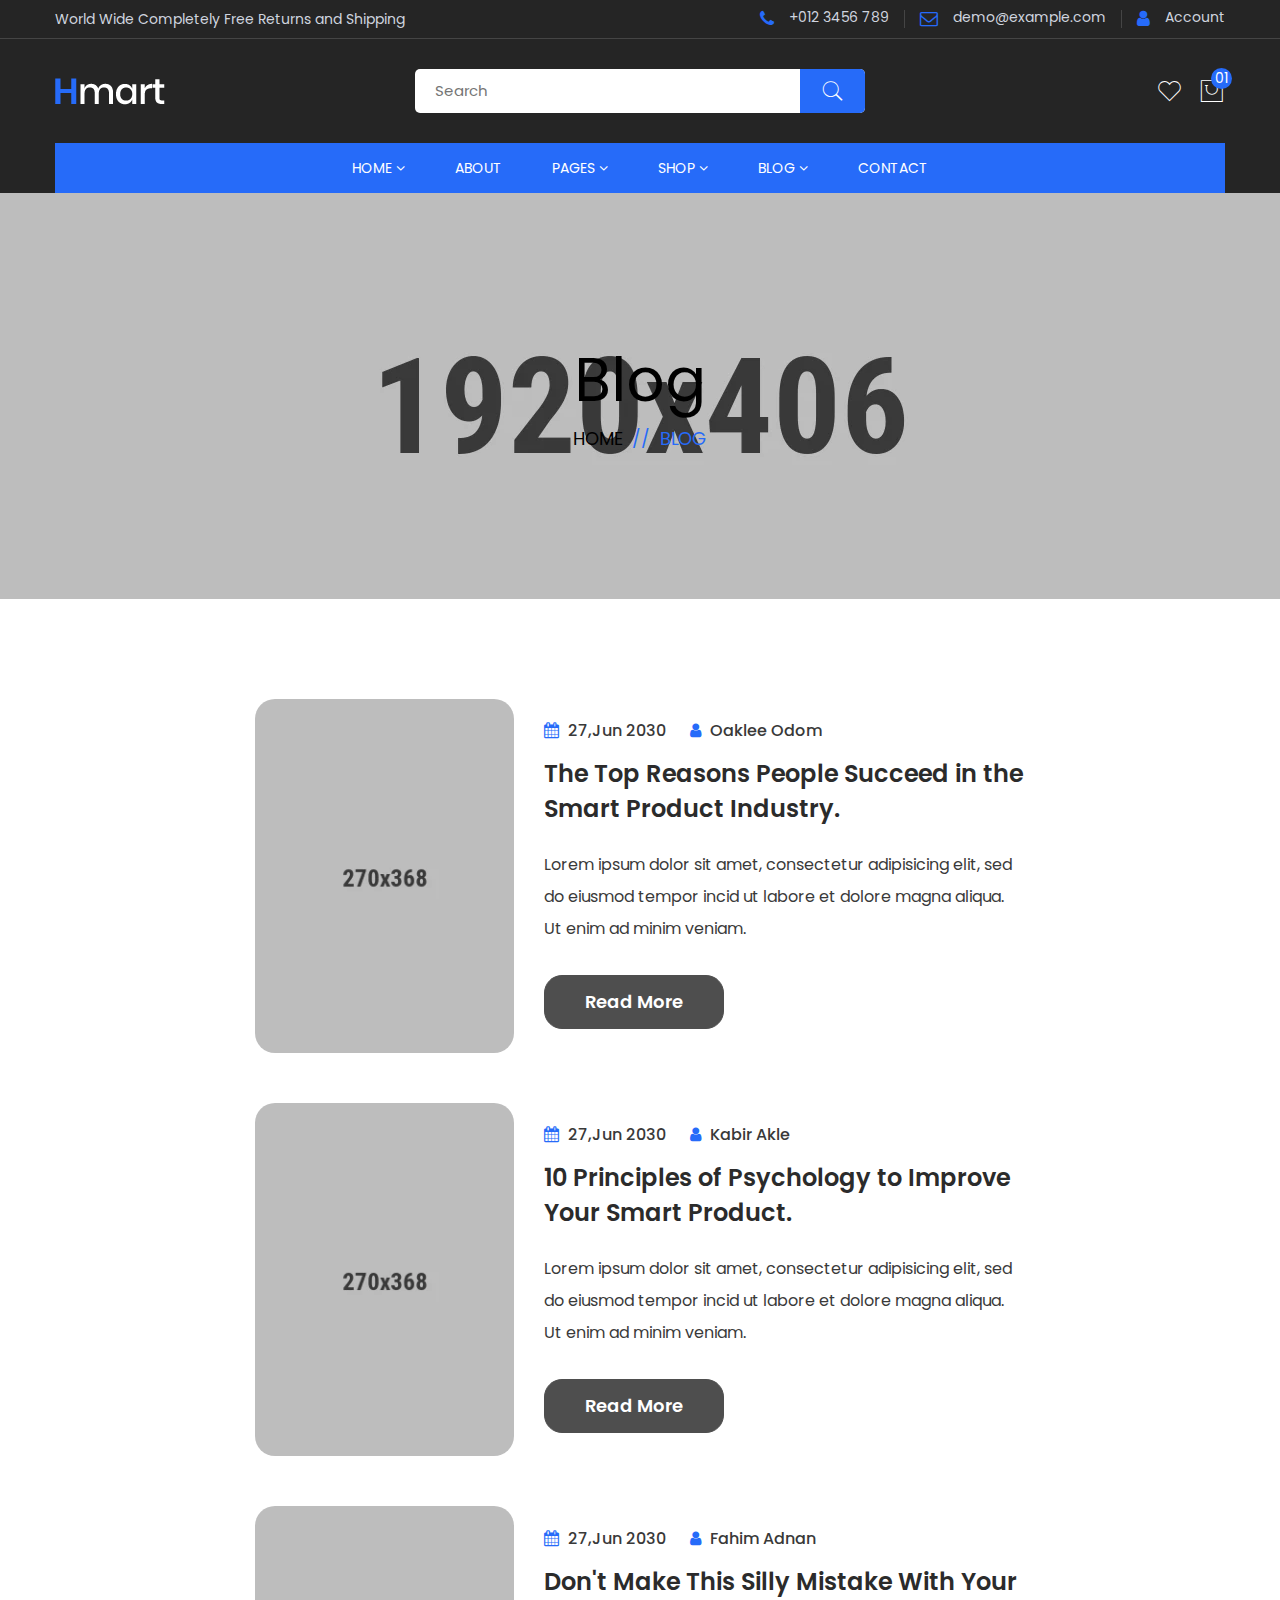
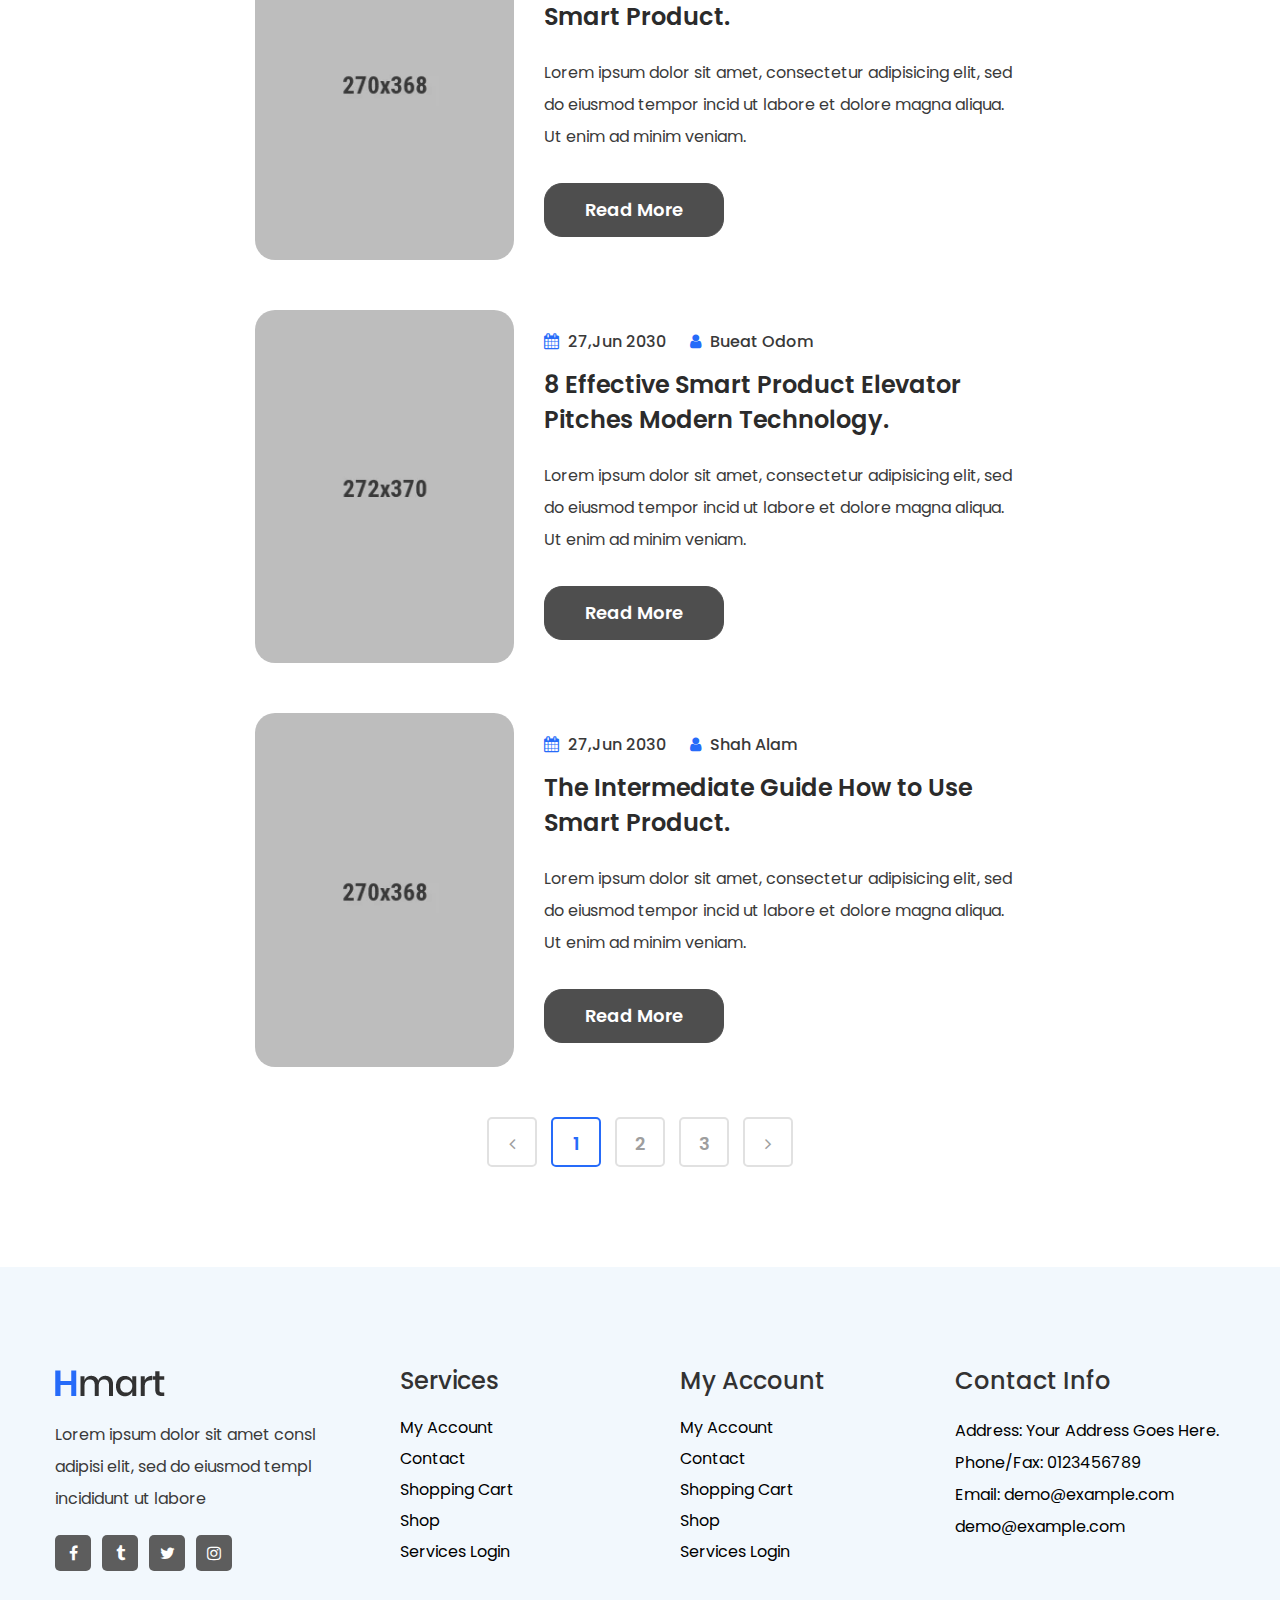
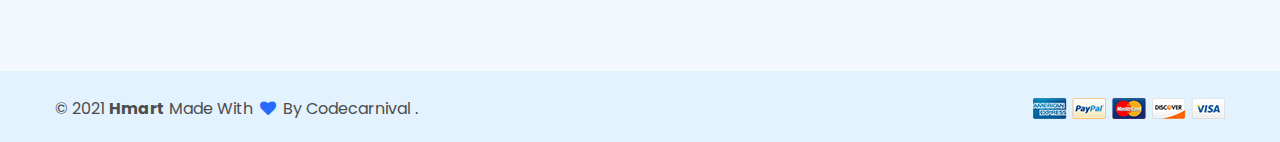
<file: FujiShop/target/classes/Hmart - Electronics eCommerce HTML Template/hmart/blog-list.html>
<!DOCTYPE html>
<html lang="zxx" dir="ltr">

<head>
    <meta charset="UTF-8">
    <meta http-equiv="X-UA-Compatible" content="IE=edge">
    <meta name="viewport" content="width=device-width, initial-scale=1.0">
    <title>Hmart - Blog page</title>
    <meta name="robots" content="index, follow" />
    <meta name="description" content="Hmart-Smart Product eCommerce html Template">
    <!-- Favicon -->
    <link rel="shortcut icon" type="image/x-icon" href="assets/images/favicon.ico" />
    <!-- CSS
    ============================================ -->
    <link rel="stylesheet" href="assets/css/bootstrap.min.css" />
    <link rel="stylesheet" href="assets/css/font.awesome.css" />
    <link rel="stylesheet" href="assets/css/pe-icon-7-stroke.css" />
    <link rel="stylesheet" href="assets/css/animate.min.css">
    <link rel="stylesheet" href="assets/css/swiper-bundle.min.css">
    <link rel="stylesheet" href="assets/css/venobox.css">
    <link rel="stylesheet" href="assets/css/jquery-ui.min.css">
    <!-- Style CSS -->
    <link rel="stylesheet" href="assets/css/style.css">
    <!-- Minify Version -->
    <!-- <link rel="stylesheet" href="assets/css/plugins.min.css">
    <link rel="stylesheet" href="assets/css/style.min.css"> -->
</head>

<body>
    <div class="main-wrapper">
        <header>
            <!-- Header top area start -->
            <div class="header-top">
                <div class="container">
                    <div class="row justify-content-between align-items-center">
                        <div class="col">
                            <div class="welcome-text">
                                <p>World Wide Completely Free Returns and Shipping</p>
                            </div>
                        </div>
                        <div class="col d-none d-lg-block">
                            <div class="top-nav">
                                <ul>
                                    <li><a href="tel:0123456789"><i class="fa fa-phone"></i> +012 3456 789</a></li>
                                    <li><a href="mailto:demo@example.com"><i class="fa fa-envelope-o"></i> demo@example.com</a></li>
                                    <li><a href="my-account.html"><i class="fa fa-user"></i> Account</a></li>
                                </ul>
                            </div>
                        </div>
                    </div>
                </div>
            </div>
            <!-- Header top area end -->
            <!-- Header action area start -->
            <div class="header-bottom  d-none d-lg-block">
                <div class="container">
                    <div class="row justify-content-between align-items-center">
                        <div class="col-lg-3 col">
                            <div class="header-logo">
                                <a href="index.html"><img src="assets/images/logo/logo.png" alt="Site Logo" /></a>
                            </div>
                        </div>
                        <div class="col-lg-6 d-none d-lg-block">
                            <div class="search-element">
                                <form action="#">
                                    <input type="text" placeholder="Search" />
                                    <button><i class="pe-7s-search"></i></button>
                                </form>
                            </div>
                        </div>
                        <div class="col-lg-3 col">
                            <div class="header-actions">
                                <!-- Single Wedge Start -->
                                <a href="#offcanvas-wishlist" class="header-action-btn offcanvas-toggle">
                                    <i class="pe-7s-like"></i>
                                </a>
                                <!-- Single Wedge End -->
                                <a href="#offcanvas-cart" class="header-action-btn header-action-btn-cart offcanvas-toggle pr-0">
                                    <i class="pe-7s-shopbag"></i>
                                    <span class="header-action-num">01</span>
                                    <!-- <span class="cart-amount">€30.00</span> -->
                                </a>
                                <a href="#offcanvas-mobile-menu" class="header-action-btn header-action-btn-menu offcanvas-toggle d-lg-none">
                                    <i class="pe-7s-menu"></i>
                                </a>
                            </div>
                        </div>
                    </div>
                </div>
            </div>
            <!-- Header action area end -->
            <!-- Header action area start -->
            <div class="header-bottom d-lg-none sticky-nav style-1">
                <div class="container">
                    <div class="row justify-content-between align-items-center">
                        <div class="col-lg-3 col">
                            <div class="header-logo">
                                <a href="index.html"><img src="assets/images/logo/logo.png" alt="Site Logo" /></a>
                            </div>
                        </div>
                        <div class="col-lg-6 d-none d-lg-block">
                            <div class="search-element">
                                <form action="#">
                                    <input type="text" placeholder="Search" />
                                    <button><i class="pe-7s-search"></i></button>
                                </form>
                            </div>
                        </div>
                        <div class="col-lg-3 col">
                            <div class="header-actions">
                                <!-- Single Wedge Start -->
                                <a href="#offcanvas-wishlist" class="header-action-btn offcanvas-toggle">
                                    <i class="pe-7s-like"></i>
                                </a>
                                <!-- Single Wedge End -->
                                <a href="#offcanvas-cart" class="header-action-btn header-action-btn-cart offcanvas-toggle pr-0">
                                    <i class="pe-7s-shopbag"></i>
                                    <span class="header-action-num">01</span>
                                    <!-- <span class="cart-amount">€30.00</span> -->
                                </a>
                                <a href="#offcanvas-mobile-menu" class="header-action-btn header-action-btn-menu offcanvas-toggle d-lg-none">
                                    <i class="pe-7s-menu"></i>
                                </a>
                            </div>
                        </div>
                    </div>
                </div>
            </div>
            <!-- Header action area end -->
            <!-- header navigation area start -->
            <div class="header-nav-area d-none d-lg-block sticky-nav">
                <div class="container">
                    <div class="header-nav">
                        <div class="main-menu position-relative">
                            <ul>
                                <li class="dropdown"><a href="#">Home <i class="fa fa-angle-down"></i></a>
                                    <ul class="sub-menu">
                                        <li><a href="index.html">Home 1</a></li>
                                        <li><a href="index-2.html">Home 2</a></li>
                                    </ul>
                                </li>
                                <li><a href="about.html">About</a></li>
                                <li class="dropdown position-static"><a href="about.html">Pages <i class="fa fa-angle-down"></i></a>
                                    <ul class="mega-menu d-block">
                                        <li class="d-flex">
                                            <ul class="d-block">
                                                <li class="title"><a href="#">Inner Pages</a></li>
                                                <li><a href="404.html">404 Page</a></li>
                                                <li><a href="order-tracking.html">Order Tracking</a></li>
                                                <li><a href="faq.html">Faq Page</a></li>
                                                <li><a href="coming-soon.html">Coming Soon Page</a></li>
                                            </ul>
                                            <ul class="d-block">
                                                <li class="title"><a href="#">Other Shop Pages</a></li>
                                                <li><a href="cart.html">Cart Page</a></li>
                                                <li><a href="checkout.html">Checkout Page</a></li>
                                                <li><a href="compare.html">Compare Page</a></li>
                                                <li><a href="wishlist.html">Wishlist Page</a></li>
                                            </ul>
                                            <ul class="d-block">
                                                <li class="title"><a href="#">Related Shop Pages</a></li>
                                                <li><a href="my-account.html">Account Page</a></li>
                                                <li><a href="login.html">Login & Register Page</a></li>
                                                <li><a href="empty-cart.html">Empty Cart Page</a></li>
                                                <li><a href="thank-you-page.html">Thank You Page</a></li>
                                            </ul>
                                            <ul class="d-flex align-items-center p-0 border-0 flex-column justify-content-center">
                                                <li>
                                                    <a class="p-0" href="shop-left-sidebar.html"><img class="img-responsive w-100" src="assets/images/banner/menu-banner.png" alt=""></a>
                                                </li>
                                            </ul>
                                        </li>
                                    </ul>
                                </li>
                                <li class="dropdown position-static"><a href="#">Shop <i
                                    class="fa fa-angle-down"></i></a>
                                    <ul class="mega-menu d-block">
                                        <li class="d-flex">
                                            <ul class="d-block">
                                                <li class="title"><a href="#">Shop Page</a></li>
                                                <li><a href="shop-3-column.html">Shop 3 Column</a></li>
                                                <li><a href="shop-4-column.html">Shop 4 Column</a></li>
                                                <li><a href="shop-left-sidebar.html">Shop Left Sidebar</a></li>
                                                <li><a href="shop-right-sidebar.html">Shop Right Sidebar</a></li>
                                                <li><a href="shop-list-left-sidebar.html">Shop List Left Sidebar</a>
                                                </li>
                                                <li><a href="shop-list-right-sidebar.html">Shop List Right Sidebar</a>
                                                </li>
                                            </ul>
                                            <ul class="d-block">
                                                <li class="title"><a href="#">product Details Page</a></li>
                                                <li><a href="single-product.html">Product Single</a></li>
                                                <li><a href="single-product-variable.html">Product Variable</a></li>
                                                <li><a href="single-product-affiliate.html">Product Affiliate</a></li>
                                                <li><a href="single-product-group.html">Product Group</a></li>
                                                <li><a href="single-product-tabstyle-2.html">Product Tab 2</a></li>
                                                <li><a href="single-product-tabstyle-3.html">Product Tab 3</a></li>
                                            </ul>
                                            <ul class="d-block">
                                                <li class="title"><a href="#">Single Product Page</a></li>
                                                <li><a href="single-product-slider.html">Product Slider</a></li>
                                                <li><a href="single-product-gallery-left.html">Product Gallery Left</a>
                                                <li><a href="single-product-gallery-right.html">Product Gallery Right</a> </li>
                                                <li><a href="single-product-sticky-left.html">Product Sticky Left</a>
                                                </li>
                                                <li><a href="single-product-sticky-right.html">Product Sticky Right</a>
                                                </li>
                                                <li><a href="cart.html">Cart Page</a></li>
                                            </ul>
                                            <ul class="d-block p-0 border-0">
                                                <li class="title"><a href="#">Single Product Page</a></li>
                                                <li><a href="checkout.html">Checkout Page</a></li>
                                                <li><a href="compare.html">Compare Page</a></li>
                                                <li><a href="wishlist.html">Wishlist Page</a></li>
                                                <li><a href="my-account.html">Account Page</a></li>
                                                <li><a href="login.html">Login & Register Page</a></li>
                                                <li><a href="empty-cart.html">Empty Cart Page</a></li>
                                            </ul>
                                        </li>
                                    </ul>
                                </li>
                                <li class="dropdown "><a href="#">Blog <i class="fa fa-angle-down"></i></a>
                                    <ul class="sub-menu">
                                        <li class="dropdown position-static"><a href="blog-grid-left-sidebar.html">Blog Grid
                                                <i class="fa fa-angle-right"></i></a>
                                            <ul class="sub-menu sub-menu-2">
                                                <li><a href="blog-grid.html">Blog Grid</a></li>
                                                <li><a href="blog-grid-left-sidebar.html">Blog Grid Left Sidebar</a></li>
                                                <li><a href="blog-grid-right-sidebar.html">Blog Grid Right Sidebar</a></li>
                                            </ul>
                                        </li>
                                        <li class="dropdown position-static"><a href="blog-list-left-sidebar.html">Blog List
                                                <i class="fa fa-angle-right"></i></a>
                                            <ul class="sub-menu sub-menu-2">
                                                <li><a href="blog-list.html">Blog List</a></li>
                                                <li><a href="blog-list-left-sidebar.html">Blog List Left Sidebar</a></li>
                                                <li><a href="blog-list-right-sidebar.html">Blog List Right Sidebar</a></li>
                                            </ul>
                                        </li>
                                        <li class="dropdown position-static"><a href="blog-single-left-sidebar.html">Single
                                                Blog <i class="fa fa-angle-right"></i></a>
                                            <ul class="sub-menu sub-menu-2">
                                                <li><a href="blog-single.html">Single Blog</a>
                                                <li><a href="blog-single-left-sidebar.html">Single Blog Left Sidebar</a>
                                                </li>
                                                <li><a href="blog-single-right-sidebar.html">Single Blog Right Sidebar</a>
                                                </li>
                                            </ul>
                                        </li>
                                    </ul>
                                </li>
                                <li><a href="contact.html">Contact</a></li>
                            </ul>
                        </div>
                    </div>
                </div>
            </div>
            <!-- header navigation area end -->
            <div class="mobile-search-box d-lg-none">
                <div class="container">
                    <!-- mobile search start -->
                    <div class="search-element max-width-100">
                        <form action="#">
                            <input type="text" placeholder="Search" />
                            <button><i class="pe-7s-search"></i></button>
                        </form>
                    </div>
                    <!-- mobile search start -->
                </div>
            </div>
        </header>
        <!-- offcanvas overlay start -->
        <div class="offcanvas-overlay"></div>
        <!-- offcanvas overlay end -->
        <!-- OffCanvas Wishlist Start -->
        <div id="offcanvas-wishlist" class="offcanvas offcanvas-wishlist">
            <div class="inner">
                <div class="head">
                    <span class="title">Wishlist</span>
                    <button class="offcanvas-close">×</button>
                </div>
                <div class="body customScroll">
                    <ul class="minicart-product-list">
                        <li>
                            <a href="single-product.html" class="image"><img src="assets/images/product-image/1.webp" alt="Cart product Image"></a>
                            <div class="content">
                                <a href="single-product.html" class="title">Modern Smart Phone</a>
                                <span class="quantity-price">1 x <span class="amount">$21.86</span></span>
                                <a href="#" class="remove">×</a>
                            </div>
                        </li>
                        <li>
                            <a href="single-product.html" class="image"><img src="assets/images/product-image/2.webp" alt="Cart product Image"></a>
                            <div class="content">
                                <a href="single-product.html" class="title">Bluetooth Headphone</a>
                                <span class="quantity-price">1 x <span class="amount">$13.28</span></span>
                                <a href="#" class="remove">×</a>
                            </div>
                        </li>
                        <li>
                            <a href="single-product.html" class="image"><img src="assets/images/product-image/3.webp" alt="Cart product Image"></a>
                            <div class="content">
                                <a href="single-product.html" class="title">Smart Music Box</a>
                                <span class="quantity-price">1 x <span class="amount">$17.34</span></span>
                                <a href="#" class="remove">×</a>
                            </div>
                        </li>
                    </ul>
                </div>
                <div class="foot">
                    <div class="buttons">
                        <a href="wishlist.html" class="btn btn-dark btn-hover-primary mt-30px">view wishlist</a>
                    </div>
                </div>
            </div>
        </div>
        <!-- OffCanvas Wishlist End -->
        <!-- OffCanvas Cart Start -->
        <div id="offcanvas-cart" class="offcanvas offcanvas-cart">
            <div class="inner">
                <div class="head">
                    <span class="title">Cart</span>
                    <button class="offcanvas-close">×</button>
                </div>
                <div class="body customScroll">
                    <ul class="minicart-product-list">
                        <li>
                            <a href="single-product.html" class="image"><img src="assets/images/product-image/1.webp" alt="Cart product Image"></a>
                            <div class="content">
                                <a href="single-product.html" class="title">Modern Smart Phone</a>
                                <span class="quantity-price">1 x <span class="amount">$18.86</span></span>
                                <a href="#" class="remove">×</a>
                            </div>
                        </li>
                        <li>
                            <a href="single-product.html" class="image"><img src="assets/images/product-image/2.webp" alt="Cart product Image"></a>
                            <div class="content">
                                <a href="single-product.html" class="title">Bluetooth Headphone</a>
                                <span class="quantity-price">1 x <span class="amount">$43.28</span></span>
                                <a href="#" class="remove">×</a>
                            </div>
                        </li>
                        <li>
                            <a href="single-product.html" class="image"><img src="assets/images/product-image/3.webp" alt="Cart product Image"></a>
                            <div class="content">
                                <a href="single-product.html" class="title">Smart Music Box</a>
                                <span class="quantity-price">1 x <span class="amount">$37.34</span></span>
                                <a href="#" class="remove">×</a>
                            </div>
                        </li>
                    </ul>
                </div>
                <div class="foot">
                    <div class="buttons mt-30px">
                        <a href="cart.html" class="btn btn-dark btn-hover-primary mb-30px">view cart</a>
                        <a href="checkout.html" class="btn btn-outline-dark current-btn">checkout</a>
                    </div>
                </div>
            </div>
        </div>
        <!-- OffCanvas Cart End -->
        <!-- OffCanvas Menu Start -->
        <div id="offcanvas-mobile-menu" class="offcanvas offcanvas-mobile-menu">
            <button class="offcanvas-close"></button>
            <div class="user-panel">
                <ul>
                    <li><a href="tel:0123456789"><i class="fa fa-phone"></i> +012 3456 789</a></li>
                    <li><a href="mailto:demo@example.com"><i class="fa fa-envelope-o"></i> demo@example.com</a></li>
                    <li><a href="my-account.html"><i class="fa fa-user"></i> Account</a></li>
                </ul>
            </div>
            <div class="inner customScroll">
                <div class="offcanvas-menu mb-4">
                    <ul>
                        <li><a href="#"><span class="menu-text">Home</span></a>
                            <ul class="sub-menu">
                                <li><a href="index.html"><span class="menu-text">Home 1</span></a></li>
                                <li><a href="index-2.html"><span class="menu-text">Home 2</span></a></li>
                            </ul>
                        </li>
                        <li><a href="about.html">About</a></li>
                        <li>
                            <a href="#"><span class="menu-text">Pages</span></a>
                            <ul class="sub-menu">
                                <li>
                                    <a href="#"><span class="menu-text">Inner Pages</span></a>
                                    <ul class="sub-menu">
                                        <li><a href="404.html">404 Page</a></li>
                                        <li><a href="order-tracking.html">Order Tracking</a></li>
                                        <li><a href="faq.html">Faq Page</a></li>
                                        <li><a href="coming-soon.html">Coming Soon Page</a></li>
                                    </ul>
                                </li>
                                <li>
                                    <a href="#"><span class="menu-text"> Other Shop Pages</span></a>
                                    <ul class="sub-menu">
                                        <li><a href="cart.html">Cart Page</a></li>
                                        <li><a href="checkout.html">Checkout Page</a></li>
                                        <li><a href="compare.html">Compare Page</a></li>
                                        <li><a href="wishlist.html">Wishlist Page</a></li>
                                    </ul>
                                </li>
                                <li>
                                    <a href="#"><span class="menu-text">Related Shop Page</span></a>
                                    <ul class="sub-menu">
                                        <li><a href="my-account.html">Account Page</a></li>
                                        <li><a href="login.html">Login & Register Page</a></li>
                                        <li><a href="empty-cart.html">Empty Cart Page</a></li>
                                        <li><a href="thank-you-page.html">Thank You Page</a></li>
                                    </ul>
                                </li>
                            </ul>
                        </li>
                        <li><a href="#"><span class="menu-text">Shop</span></a>
                            <ul class="sub-menu">
                                <li>
                                    <a href="#"><span class="menu-text">Shop Page</span></a>
                                    <ul class="sub-menu">
                                        <li><a href="shop-3-column.html">Shop 3 Column</a></li>
                                        <li><a href="shop-4-column.html">Shop 4 Column</a></li>
                                        <li><a href="shop-left-sidebar.html">Shop Left Sidebar</a></li>
                                        <li><a href="shop-right-sidebar.html">Shop Right Sidebar</a></li>
                                        <li><a href="shop-list-left-sidebar.html">Shop List Left Sidebar</a>
                                        </li>
                                        <li><a href="shop-list-right-sidebar.html">Shop List Right Sidebar</a>
                                        </li>
                                        <li><a href="cart.html">Cart Page</a></li>
                                        <li><a href="checkout.html">Checkout Page</a></li>
                                    </ul>
                                </li>
                                <li>
                                    <a href="#"><span class="menu-text">product Details Page</span></a>
                                    <ul class="sub-menu">
                                        <li><a href="single-product.html">Product Single</a></li>
                                        <li><a href="single-product-variable.html">Product Variable</a></li>
                                        <li><a href="single-product-affiliate.html">Product Affiliate</a></li>
                                        <li><a href="single-product-group.html">Product Group</a></li>
                                        <li><a href="single-product-tabstyle-2.html">Product Tab 2</a></li>
                                        <li><a href="single-product-tabstyle-3.html">Product Tab 3</a></li>
                                        <li><a href="single-product-slider.html">Product Slider</a></li>
                                        <li><a href="single-product-gallery-left.html">Product Gallery Left</a>
                                    </ul>
                                </li>
                                <li>
                                    <a href="#"><span class="menu-text">Single Product Page</span></a>
                                    <ul class="sub-menu">
                                        <li><a href="single-product-gallery-right.html">Product Gallery
                                                Right</a> </li>
                                        <li><a href="single-product-sticky-left.html">Product Sticky Left</a>
                                        </li>
                                        <li><a href="single-product-sticky-right.html">Product Sticky Right</a>
                                        </li>
                                        <li><a href="compare.html">Compare Page</a></li>
                                        <li><a href="wishlist.html">Wishlist Page</a></li>
                                        <li><a href="my-account.html">Account Page</a></li>
                                        <li><a href="login.html">Login & Register Page</a></li>
                                        <li><a href="empty-cart.html">Empty Cart Page</a></li>
                                    </ul>
                                </li>
                            </ul>
                        </li>
                        <li><a href="#"><span class="menu-text">Blog</span></a>
                            <ul class="sub-menu">
                                <li><a href="blog-grid.html">Blog Grid Page</a></li>
                                <li><a href="blog-grid-left-sidebar.html">Grid Left Sidebar</a></li>
                                <li><a href="blog-grid-right-sidebar.html">Grid Right Sidebar</a></li>
                                <li><a href="blog-list.html">Blog List Page</a></li>
                                <li><a href="blog-list-left-sidebar.html">List Left Sidebar</a></li>
                                <li><a href="blog-list-right-sidebar.html">List Right Sidebar</a></li>
                                <li><a href="blog-single.html">Blog Single Page</a></li>
                                <li><a href="blog-single-left-sidebar.html">Single Left Sidebar</a></li>
                                <li><a href="blog-single-right-sidebar.html">Single Right Sidbar</a>
                            </ul>
                        </li>
                        <li><a href="contact.html">Contact Us</a></li>
                    </ul>
                </div>
                <!-- OffCanvas Menu End -->
                <div class="offcanvas-social mt-auto">
                    <ul>
                        <li>
                            <a href="#"><i class="fa fa-facebook"></i></a>
                        </li>
                        <li>
                            <a href="#"><i class="fa fa-twitter"></i></a>
                        </li>
                        <li>
                            <a href="#"><i class="fa fa-google"></i></a>
                        </li>
                        <li>
                            <a href="#"><i class="fa fa-youtube"></i></a>
                        </li>
                        <li>
                            <a href="#"><i class="fa fa-instagram"></i></a>
                        </li>
                    </ul>
                </div>
            </div>
        </div>
        <!-- OffCanvas Menu End -->
        <!-- breadcrumb-area start -->
        <div class="breadcrumb-area">
            <div class="container">
                <div class="row align-items-center justify-content-center">
                    <div class="col-12 text-center">
                        <h2 class="breadcrumb-title">Blog</h2>
                        <!-- breadcrumb-list start -->
                        <ul class="breadcrumb-list">
                            <li class="breadcrumb-item"><a href="index.html">Home</a></li>
                            <li class="breadcrumb-item active">Blog</li>
                        </ul>
                        <!-- breadcrumb-list end -->
                    </div>
                </div>
            </div>
        </div>
        <!-- breadcrumb-area end -->
        <!-- Blog Area Start -->
        <div class="blog-list pb-100px pt-100px main-blog-page single-blog-page">
            <div class="container">
                <div class="row">
                    <div class="col-lg-8 ms-auto me-auto">
                        <div class="row">
                            <div class="col-12 mb-50px">
                                <div class="single-blog">
                                    <div class="blog-image">
                                        <a href="blog-single-left-sidebar.html"><img src="assets/images/blog-image/1.webp" class="img-responsive w-100" alt=""></a>
                                    </div>
                                    <div class="blog-text">
                                        <div class="blog-athor-date line-height-1">
                                            <span class="blog-date"><i class="fa fa-calendar" aria-hidden="true"></i> 27,Jun 2030</span>
                                            <span><a class="blog-author" href="blog-grid.html"><i class="fa fa-user" aria-hidden="true"></i> Oaklee Odom</a></span>
                                        </div>
                                        <h5 class="blog-heading"><a class="blog-heading-link" href="blog-single-left-sidebar.html">The Top Reasons People Succeed in the Smart Product Industry.</a></h5>
                                        <p>Lorem ipsum dolor sit amet, consectetur adipisicing elit, sed do eiusmod tempor incid ut labore et dolore magna aliqua. Ut enim ad minim veniam.</p>
                                        <a href="blog-single-left-sidebar.html" class="btn btn-primary blog-btn"> Read More</a>
                                    </div>
                                </div>
                            </div>
                            <!-- End single blog -->
                            <div class="col-12 mb-50px">
                                <div class="single-blog ">
                                    <div class="blog-image">
                                        <a href="blog-single-left-sidebar.html"><img src="assets/images/blog-image/2.webp" class="img-responsive w-100" alt=""></a>
                                    </div>
                                    <div class="blog-text">
                                        <div class="blog-athor-date line-height-1">
                                            <span class="blog-date"><i class="fa fa-calendar" aria-hidden="true"></i> 27,Jun 2030</span>
                                            <span><a class="blog-author" href="blog-grid.html"><i class="fa fa-user" aria-hidden="true"></i> Kabir Akle</a></span>
                                        </div>
                                        <h5 class="blog-heading"><a class="blog-heading-link" href="blog-single-left-sidebar.html">10 Principles of Psychology to Improve Your Smart Product.</a></h5>
                                        <p>Lorem ipsum dolor sit amet, consectetur adipisicing elit, sed do eiusmod tempor incid ut labore et dolore magna aliqua. Ut enim ad minim veniam.</p>
                                        <a href="blog-single-left-sidebar.html" class="btn btn-primary blog-btn"> Read More</a>
                                    </div>
                                </div>
                            </div>
                            <!-- End single blog -->
                            <div class="col-12 mb-50px">
                                <div class="single-blog">
                                    <div class="blog-image">
                                        <a href="blog-single-left-sidebar.html"><img src="assets/images/blog-image/3.webp" class="img-responsive w-100" alt=""></a>
                                    </div>
                                    <div class="blog-text">
                                        <div class="blog-athor-date line-height-1">
                                            <span class="blog-date"><i class="fa fa-calendar" aria-hidden="true"></i> 27,Jun 2030</span>
                                            <span><a class="blog-author" href="blog-grid.html"><i class="fa fa-user" aria-hidden="true"></i> Fahim Adnan</a></span>
                                        </div>
                                        <h5 class="blog-heading"><a class="blog-heading-link" href="blog-single-left-sidebar.html">Don't Make This Silly Mistake With Your Smart Product.</a></h5>
                                        <p>Lorem ipsum dolor sit amet, consectetur adipisicing elit, sed do eiusmod tempor incid ut labore et dolore magna aliqua. Ut enim ad minim veniam.</p>
                                        <a href="blog-single-left-sidebar.html" class="btn btn-primary blog-btn"> Read More</a>
                                    </div>
                                </div>
                            </div>
                            <!-- End single blog -->
                            <div class="col-12 mb-50px">
                                <div class="single-blog">
                                    <div class="blog-image">
                                        <a href="blog-single-left-sidebar.html"><img src="assets/images/blog-image/4.webp" class="img-responsive w-100" alt=""></a>
                                    </div>
                                    <div class="blog-text">
                                        <div class="blog-athor-date line-height-1">
                                            <span class="blog-date"><i class="fa fa-calendar" aria-hidden="true"></i> 27,Jun 2030</span>
                                            <span><a class="blog-author" href="blog-grid.html"><i class="fa fa-user" aria-hidden="true"></i> Bueat Odom</a></span>
                                        </div>
                                        <h5 class="blog-heading"><a class="blog-heading-link" href="blog-single-left-sidebar.html">8 Effective Smart Product Elevator Pitches Modern Technology.</a></h5>
                                        <p>Lorem ipsum dolor sit amet, consectetur adipisicing elit, sed do eiusmod tempor incid ut labore et dolore magna aliqua. Ut enim ad minim veniam.</p>
                                        <a href="blog-single-left-sidebar.html" class="btn btn-primary blog-btn"> Read More</a>
                                    </div>
                                </div>
                            </div>
                            <!-- End single blog -->
                            <div class="col-12 mb-50px">
                                <div class="single-blog">
                                    <div class="blog-image">
                                        <a href="blog-single-left-sidebar.html"><img src="assets/images/blog-image/5.webp" class="img-responsive w-100" alt=""></a>
                                    </div>
                                    <div class="blog-text">
                                        <div class="blog-athor-date line-height-1">
                                            <span class="blog-date"><i class="fa fa-calendar" aria-hidden="true"></i> 27,Jun 2030</span>
                                            <span><a class="blog-author" href="blog-grid.html"><i class="fa fa-user" aria-hidden="true"></i> Shah Alam</a></span>
                                        </div>
                                        <h5 class="blog-heading"><a class="blog-heading-link" href="blog-single-left-sidebar.html">The Intermediate Guide How to Use Smart Product.</a></h5>
                                        <p>Lorem ipsum dolor sit amet, consectetur adipisicing elit, sed do eiusmod tempor incid ut labore et dolore magna aliqua. Ut enim ad minim veniam.</p>
                                        <a href="blog-single-left-sidebar.html" class="btn btn-primary blog-btn"> Read More</a>
                                    </div>
                                </div>
                            </div>
                        </div>
                    </div>
                </div>
                <!--  Pagination Area Start -->
                <div class="pro-pagination-style text-center mt-0 mb-0" data-aos="fade-up" data-aos-delay="200">
                    <div class="pages">
                        <ul>
                            <li class="li"><a class="page-link" href="#"><i class="fa fa-angle-left"></i></a></li>
                            <li class="li"><a class="page-link active" href="#">1</a></li>
                            <li class="li"><a class="page-link" href="#">2</a></li>
                            <li class="li"><a class="page-link" href="#">3</a></li>
                            <li class="li"><a class="page-link" href="#"><i class="fa fa-angle-right"></i></a>
                            </li>
                        </ul>
                    </div>
                </div>
                <!--  Pagination Area End -->
            </div>
        </div>
        <!-- Blag Area End -->
        <!-- Footer Area Start -->
        <div class="footer-area">
            <div class="footer-container">
                <div class="footer-top">
                    <div class="container">
                        <div class="row">
                            <!-- Start single blog -->
                            <div class="col-md-6 col-lg-3 mb-md-30px mb-lm-30px">
                                <div class="single-wedge">
                                    <div class="footer-logo">
                                        <a href="index.html"><img src="assets/images/logo/footer-logo.png" alt=""></a>
                                    </div>
                                    <p class="about-text">Lorem ipsum dolor sit amet consl adipisi elit, sed do eiusmod templ incididunt ut labore
                                    </p>
                                    <ul class="link-follow">
                                        <li>
                                            <a class="m-0" title="Twitter" target="_blank" rel="noopener noreferrer" href="#"><i class="fa fa-facebook"
                                                aria-hidden="true"></i></a>
                                        </li>
                                        <li>
                                            <a title="Tumblr" target="_blank" rel="noopener noreferrer" href="#"><i class="fa fa-tumblr" aria-hidden="true"></i>
                                            </a>
                                        </li>
                                        <li>
                                            <a title="Facebook" target="_blank" rel="noopener noreferrer" href="#"><i class="fa fa-twitter" aria-hidden="true"></i>
                                            </a>
                                        </li>
                                        <li>
                                            <a title="Instagram" target="_blank" rel="noopener noreferrer" href="#"><i class="fa fa-instagram" aria-hidden="true"></i>
                                            </a>
                                        </li>
                                    </ul>
                                </div>
                            </div>
                            <!-- End single blog -->
                            <!-- Start single blog -->
                            <div class="col-md-6 col-lg-3 col-sm-6 mb-lm-30px pl-lg-60px">
                                <div class="single-wedge">
                                    <h4 class="footer-herading">Services</h4>
                                    <div class="footer-links">
                                        <div class="footer-row">
                                            <ul class="align-items-center">
                                                <li class="li"><a class="single-link" href="my-account.html">My Account</a></li>
                                                <li class="li"><a class="single-link" href="contact.html">Contact</a></li>
                                                <li class="li"><a class="single-link" href="cart.html">Shopping cart</a></li>
                                                <li class="li"><a class="single-link" href="shop-left-sidebar.html">Shop</a></li>
                                                <li class="li"><a class="single-link" href="login.html">Services Login</a></li>
                                            </ul>
                                        </div>
                                    </div>
                                </div>
                            </div>
                            <!-- End single blog -->
                            <!-- Start single blog -->
                            <div class="col-md-6 col-lg-3 col-sm-6 mb-lm-30px pl-lg-40px">
                                <div class="single-wedge">
                                    <h4 class="footer-herading">My Account</h4>
                                    <div class="footer-links">
                                        <div class="footer-row">
                                            <ul class="align-items-center">
                                                <li class="li"><a class="single-link" href="my-account.html">My Account</a></li>
                                                <li class="li"><a class="single-link" href="contact.html">Contact</a></li>
                                                <li class="li"><a class="single-link" href="cart.html">Shopping cart</a></li>
                                                <li class="li"><a class="single-link" href="shop-left-sidebar.html">Shop</a></li>
                                                <li class="li"><a class="single-link" href="login.html">Services Login</a></li>
                                            </ul>
                                        </div>
                                    </div>
                                </div>
                            </div>
                            <!-- End single blog -->
                            <!-- Start single blog -->
                            <div class="col-md-6 col-lg-3 col-sm-12">
                                <div class="single-wedge">
                                    <h4 class="footer-herading">Contact Info</h4>
                                    <div class="footer-links">
                                        <!-- News letter area -->
                                        <p class="address">Address: Your Address Goes Here.</p>
                                        <p class="phone">Phone/Fax:<a href="tel:0123456789"> 0123456789</a></p>
                                        <p class="mail">Email:<a href="mailto:demo@example.com"> demo@example.com</a></p>
                                        <p class="mail"><a href="https://demo@example.com"> demo@example.com</a></p>
                                        <!-- News letter area  End -->
                                    </div>
                                </div>
                            </div>
                            <!-- End single blog -->
                        </div>
                    </div>
                </div>
                <div class="footer-bottom">
                    <div class="container">
                        <div class="line-shape-top line-height-1">
                            <div class="row flex-md-row-reverse align-items-center">
                                <div class="col-md-6 text-center text-md-end">
                                    <div class="payment-mth"><a href="#"><img class="img img-fluid" src="assets/images/icons/payment.png" alt="payment-image"></a></div>
                                </div>
                                <div class="col-md-6 text-center text-md-start">
                                    <p class="copy-text"> © 2021 <strong>Hmart</strong> Made With <i class="fa fa-heart"
                                        aria-hidden="true"></i> By <a class="company-name" href="https://themeforest.net/user/codecarnival/portfolio">
                                            <strong> Codecarnival </strong></a>.</p>
                                </div>
                            </div>
                        </div>
                    </div>
                </div>
            </div>
        </div>
        <!-- Footer Area End -->
    </div>
    <!-- Global Vendor, plugins JS -->
    <!-- JS Files
    ============================================ -->
    <script src="assets/js/vendor/bootstrap.bundle.min.js"></script>
    <script src="assets/js/vendor/jquery-3.6.0.min.js"></script>
    <script src="assets/js/vendor/jquery-migrate-3.3.2.min.js"></script>
    <script src="assets/js/vendor/modernizr-3.11.2.min.js"></script>
    <script src="assets/js/plugins/jquery.countdown.min.js"></script>
    <script src="assets/js/plugins/swiper-bundle.min.js"></script>
    <script src="assets/js/plugins/scrollUp.js"></script>
    <script src="assets/js/plugins/venobox.min.js"></script>
    <script src="assets/js/plugins/jquery-ui.min.js"></script>
    <script src="assets/js/plugins/mailchimp-ajax.js"></script>

    <!-- Minify Version -->
    <!-- <script src="assets/js/vendor.min.js"></script>
    <script src="assets/js/plugins.min.js"></script>
    <script src="assets/js/main.min.js"></script> -->

    <!--Main JS (Common Activation Codes)-->
    <script src="assets/js/main.js"></script>
</body>

</html>
</file>
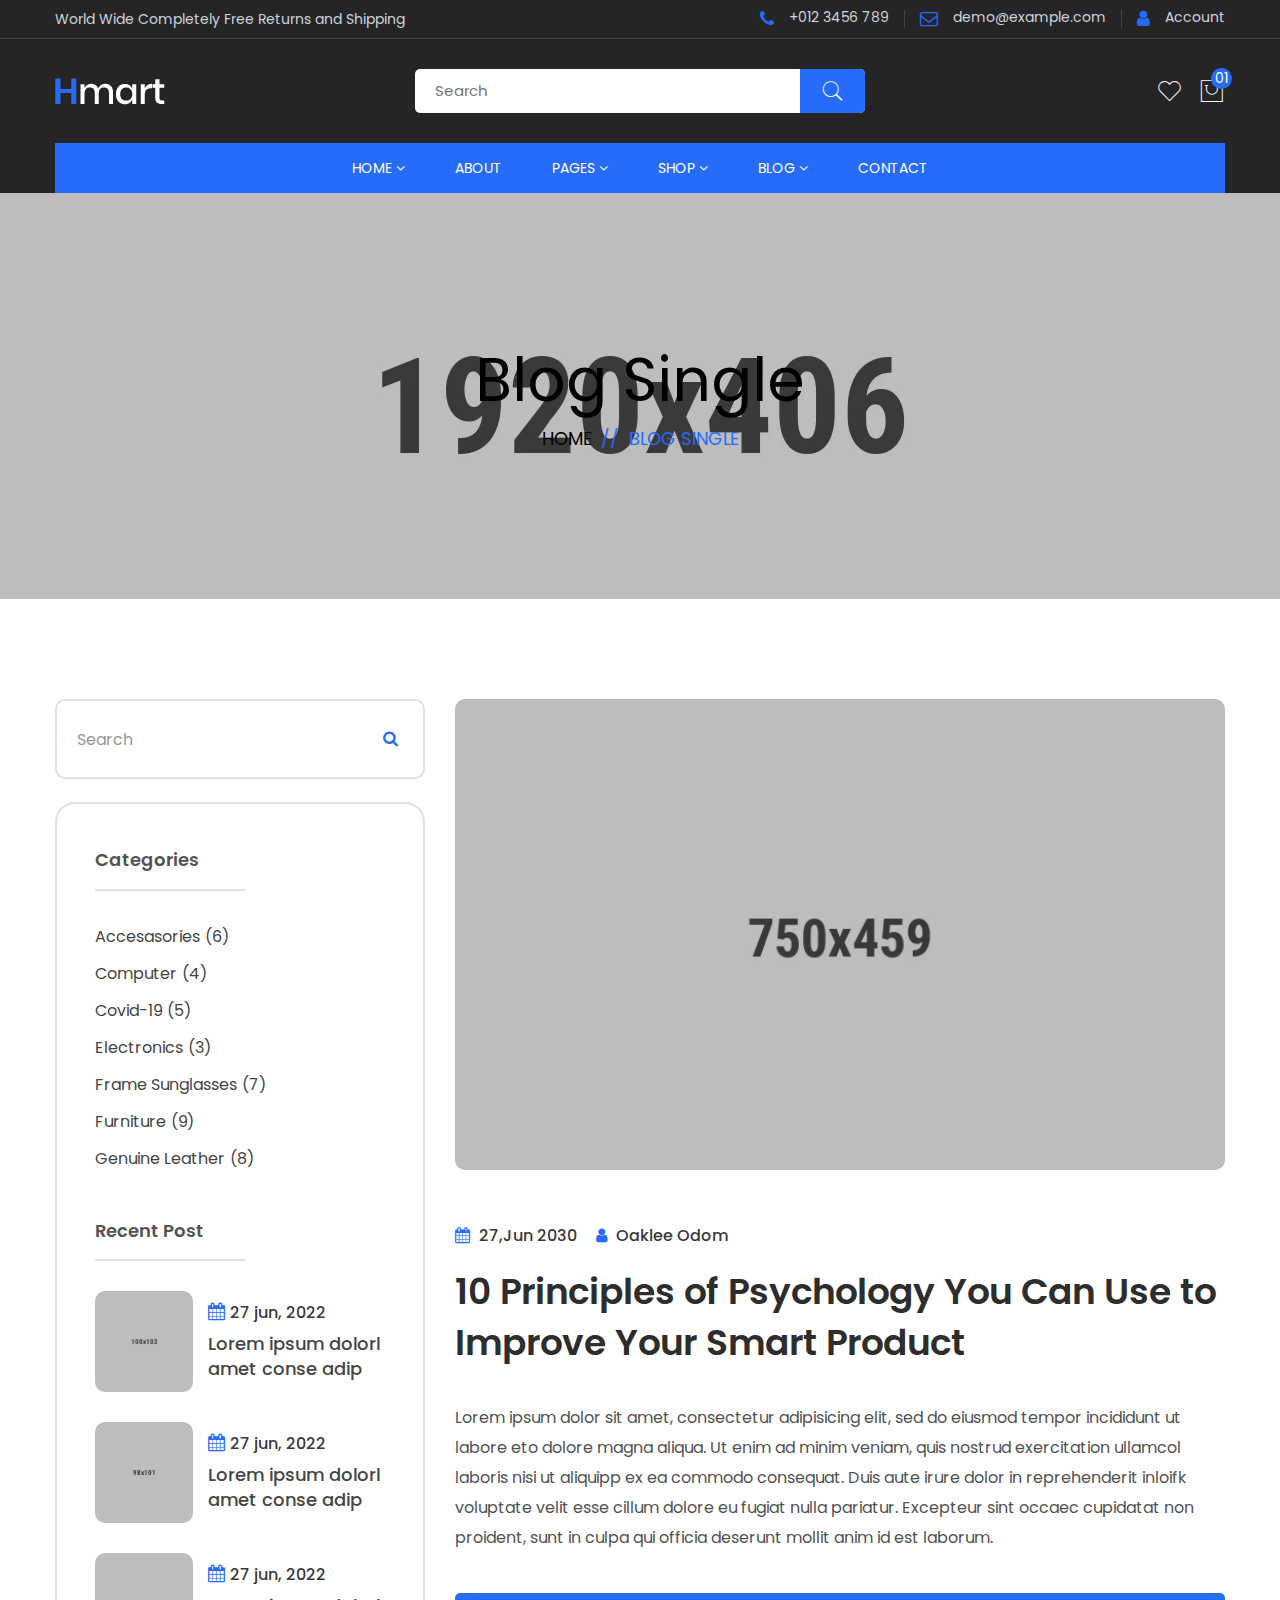
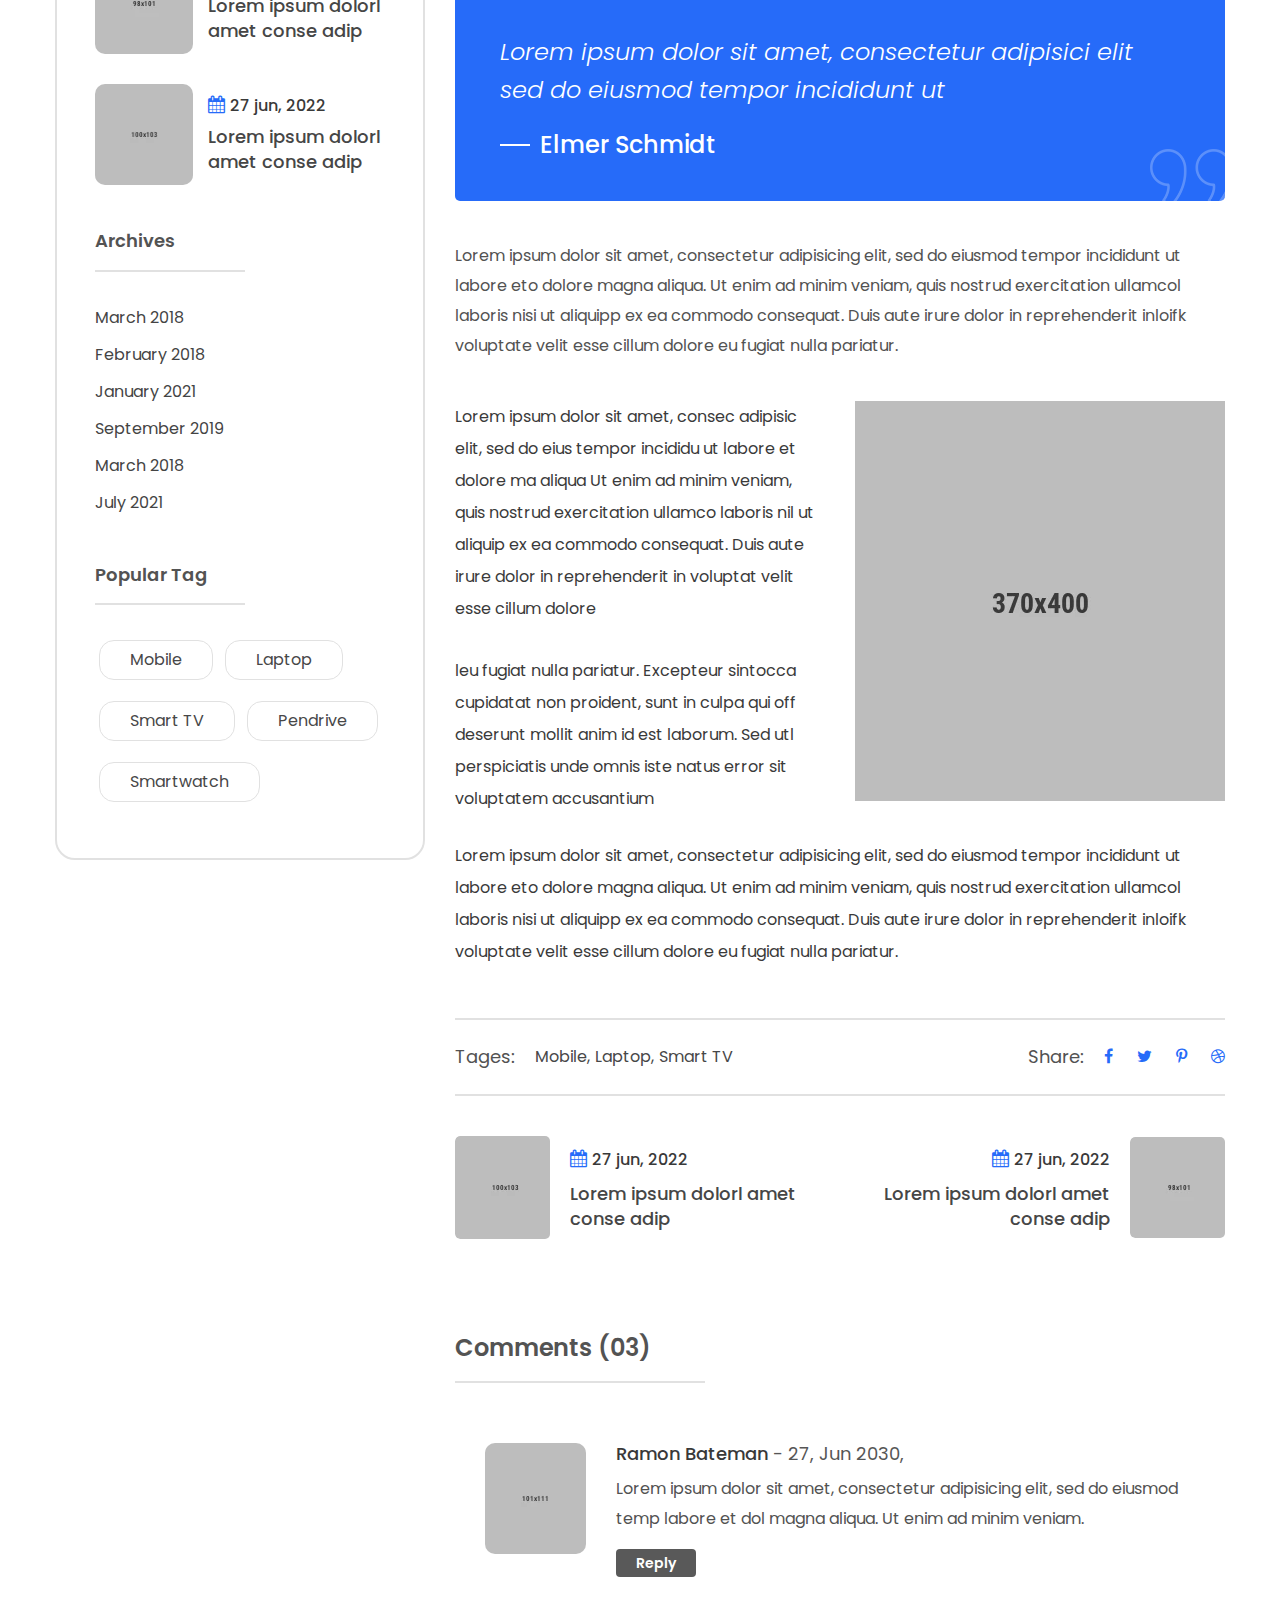
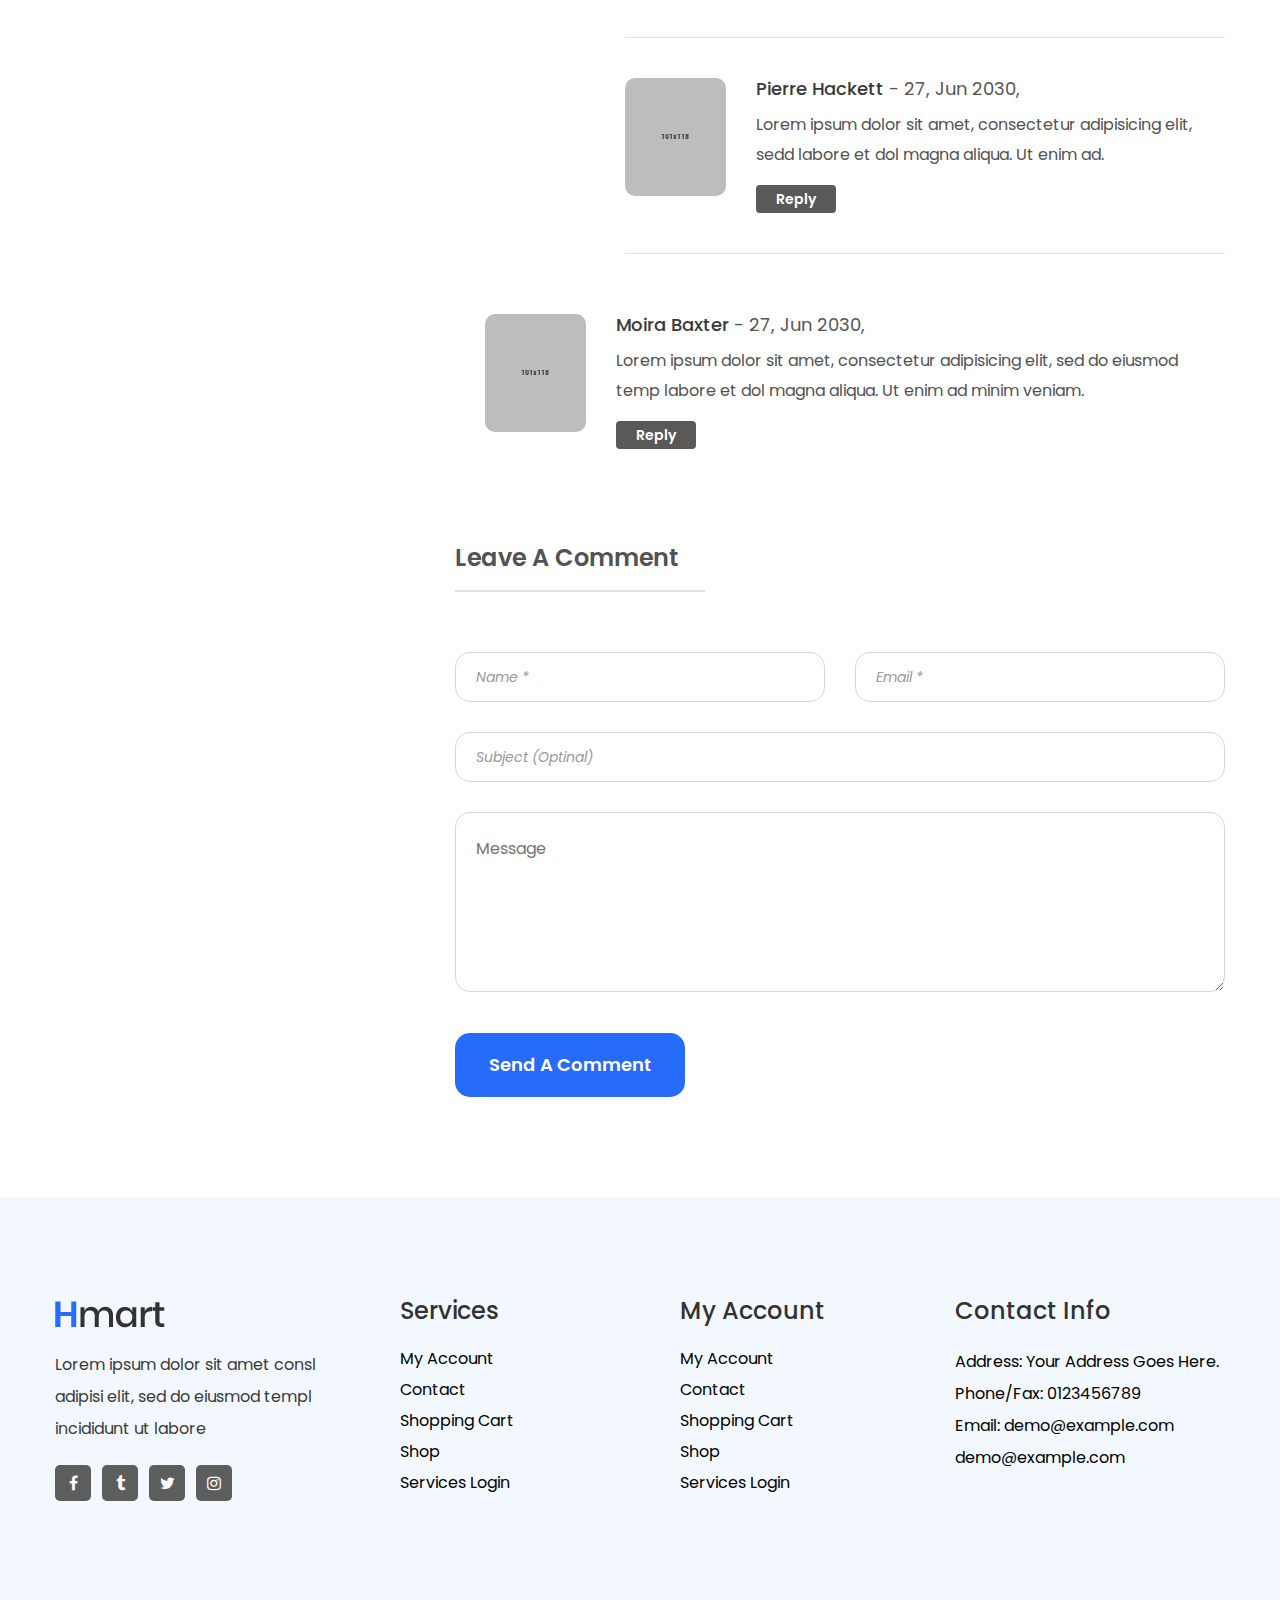
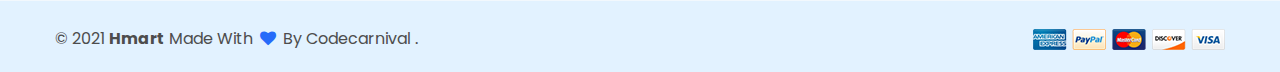
<file: FujiShop/target/classes/Hmart - Electronics eCommerce HTML Template/hmart/blog-single-left-sidebar.html>
<!DOCTYPE html>
<html lang="zxx" dir="ltr">

<head>
    <meta charset="UTF-8">
    <meta http-equiv="X-UA-Compatible" content="IE=edge">
    <meta name="viewport" content="width=device-width, initial-scale=1.0">
    <title>Hmart - Blog Single page</title>
    <meta name="robots" content="index, follow" />
    <meta name="description" content="Hmart-Smart Product eCommerce html Template">
    <!-- Favicon -->
    <link rel="shortcut icon" type="image/x-icon" href="assets/images/favicon.ico" />
    <!-- CSS
    ============================================ -->
    <link rel="stylesheet" href="assets/css/bootstrap.min.css" />
    <link rel="stylesheet" href="assets/css/font.awesome.css" />
    <link rel="stylesheet" href="assets/css/pe-icon-7-stroke.css" />
    <link rel="stylesheet" href="assets/css/animate.min.css">
    <link rel="stylesheet" href="assets/css/swiper-bundle.min.css">
    <link rel="stylesheet" href="assets/css/venobox.css">
    <link rel="stylesheet" href="assets/css/jquery-ui.min.css">
    <!-- Style CSS -->
    <link rel="stylesheet" href="assets/css/style.css">
    <!-- Minify Version -->
    <!-- <link rel="stylesheet" href="assets/css/plugins.min.css">
    <link rel="stylesheet" href="assets/css/style.min.css"> -->
</head>

<body>
    <div class="main-wrapper">
        <header>
            <!-- Header top area start -->
            <div class="header-top">
                <div class="container">
                    <div class="row justify-content-between align-items-center">
                        <div class="col">
                            <div class="welcome-text">
                                <p>World Wide Completely Free Returns and Shipping</p>
                            </div>
                        </div>
                        <div class="col d-none d-lg-block">
                            <div class="top-nav">
                                <ul>
                                    <li><a href="tel:0123456789"><i class="fa fa-phone"></i> +012 3456 789</a></li>
                                    <li><a href="mailto:demo@example.com"><i class="fa fa-envelope-o"></i> demo@example.com</a></li>
                                    <li><a href="my-account.html"><i class="fa fa-user"></i> Account</a></li>
                                </ul>
                            </div>
                        </div>
                    </div>
                </div>
            </div>
            <!-- Header top area end -->
            <!-- Header action area start -->
            <div class="header-bottom  d-none d-lg-block">
                <div class="container">
                    <div class="row justify-content-between align-items-center">
                        <div class="col-lg-3 col">
                            <div class="header-logo">
                                <a href="index.html"><img src="assets/images/logo/logo.png" alt="Site Logo" /></a>
                            </div>
                        </div>
                        <div class="col-lg-6 d-none d-lg-block">
                            <div class="search-element">
                                <form action="#">
                                    <input type="text" placeholder="Search" />
                                    <button><i class="pe-7s-search"></i></button>
                                </form>
                            </div>
                        </div>
                        <div class="col-lg-3 col">
                            <div class="header-actions">
                                <!-- Single Wedge Start -->
                                <a href="#offcanvas-wishlist" class="header-action-btn offcanvas-toggle">
                                    <i class="pe-7s-like"></i>
                                </a>
                                <!-- Single Wedge End -->
                                <a href="#offcanvas-cart" class="header-action-btn header-action-btn-cart offcanvas-toggle pr-0">
                                    <i class="pe-7s-shopbag"></i>
                                    <span class="header-action-num">01</span>
                                    <!-- <span class="cart-amount">€30.00</span> -->
                                </a>
                                <a href="#offcanvas-mobile-menu" class="header-action-btn header-action-btn-menu offcanvas-toggle d-lg-none">
                                    <i class="pe-7s-menu"></i>
                                </a>
                            </div>
                        </div>
                    </div>
                </div>
            </div>
            <!-- Header action area end -->
            <!-- Header action area start -->
            <div class="header-bottom d-lg-none sticky-nav style-1">
                <div class="container">
                    <div class="row justify-content-between align-items-center">
                        <div class="col-lg-3 col">
                            <div class="header-logo">
                                <a href="index.html"><img src="assets/images/logo/logo.png" alt="Site Logo" /></a>
                            </div>
                        </div>
                        <div class="col-lg-6 d-none d-lg-block">
                            <div class="search-element">
                                <form action="#">
                                    <input type="text" placeholder="Search" />
                                    <button><i class="pe-7s-search"></i></button>
                                </form>
                            </div>
                        </div>
                        <div class="col-lg-3 col">
                            <div class="header-actions">
                                <!-- Single Wedge Start -->
                                <a href="#offcanvas-wishlist" class="header-action-btn offcanvas-toggle">
                                    <i class="pe-7s-like"></i>
                                </a>
                                <!-- Single Wedge End -->
                                <a href="#offcanvas-cart" class="header-action-btn header-action-btn-cart offcanvas-toggle pr-0">
                                    <i class="pe-7s-shopbag"></i>
                                    <span class="header-action-num">01</span>
                                    <!-- <span class="cart-amount">€30.00</span> -->
                                </a>
                                <a href="#offcanvas-mobile-menu" class="header-action-btn header-action-btn-menu offcanvas-toggle d-lg-none">
                                    <i class="pe-7s-menu"></i>
                                </a>
                            </div>
                        </div>
                    </div>
                </div>
            </div>
            <!-- Header action area end -->
            <!-- header navigation area start -->
            <div class="header-nav-area d-none d-lg-block sticky-nav">
                <div class="container">
                    <div class="header-nav">
                        <div class="main-menu position-relative">
                            <ul>
                                <li class="dropdown"><a href="#">Home <i class="fa fa-angle-down"></i></a>
                                    <ul class="sub-menu">
                                        <li><a href="index.html">Home 1</a></li>
                                        <li><a href="index-2.html">Home 2</a></li>
                                    </ul>
                                </li>
                                <li><a href="about.html">About</a></li>
                                <li class="dropdown position-static"><a href="about.html">Pages <i class="fa fa-angle-down"></i></a>
                                    <ul class="mega-menu d-block">
                                        <li class="d-flex">
                                            <ul class="d-block">
                                                <li class="title"><a href="#">Inner Pages</a></li>
                                                <li><a href="404.html">404 Page</a></li>
                                                <li><a href="order-tracking.html">Order Tracking</a></li>
                                                <li><a href="faq.html">Faq Page</a></li>
                                                <li><a href="coming-soon.html">Coming Soon Page</a></li>
                                            </ul>
                                            <ul class="d-block">
                                                <li class="title"><a href="#">Other Shop Pages</a></li>
                                                <li><a href="cart.html">Cart Page</a></li>
                                                <li><a href="checkout.html">Checkout Page</a></li>
                                                <li><a href="compare.html">Compare Page</a></li>
                                                <li><a href="wishlist.html">Wishlist Page</a></li>
                                            </ul>
                                            <ul class="d-block">
                                                <li class="title"><a href="#">Related Shop Pages</a></li>
                                                <li><a href="my-account.html">Account Page</a></li>
                                                <li><a href="login.html">Login & Register Page</a></li>
                                                <li><a href="empty-cart.html">Empty Cart Page</a></li>
                                                <li><a href="thank-you-page.html">Thank You Page</a></li>
                                            </ul>
                                            <ul class="d-flex align-items-center p-0 border-0 flex-column justify-content-center">
                                                <li>
                                                    <a class="p-0" href="shop-left-sidebar.html"><img class="img-responsive w-100" src="assets/images/banner/menu-banner.png" alt=""></a>
                                                </li>
                                            </ul>
                                        </li>
                                    </ul>
                                </li>
                                <li class="dropdown position-static"><a href="#">Shop <i
                                    class="fa fa-angle-down"></i></a>
                                    <ul class="mega-menu d-block">
                                        <li class="d-flex">
                                            <ul class="d-block">
                                                <li class="title"><a href="#">Shop Page</a></li>
                                                <li><a href="shop-3-column.html">Shop 3 Column</a></li>
                                                <li><a href="shop-4-column.html">Shop 4 Column</a></li>
                                                <li><a href="shop-left-sidebar.html">Shop Left Sidebar</a></li>
                                                <li><a href="shop-right-sidebar.html">Shop Right Sidebar</a></li>
                                                <li><a href="shop-list-left-sidebar.html">Shop List Left Sidebar</a>
                                                </li>
                                                <li><a href="shop-list-right-sidebar.html">Shop List Right Sidebar</a>
                                                </li>
                                            </ul>
                                            <ul class="d-block">
                                                <li class="title"><a href="#">product Details Page</a></li>
                                                <li><a href="single-product.html">Product Single</a></li>
                                                <li><a href="single-product-variable.html">Product Variable</a></li>
                                                <li><a href="single-product-affiliate.html">Product Affiliate</a></li>
                                                <li><a href="single-product-group.html">Product Group</a></li>
                                                <li><a href="single-product-tabstyle-2.html">Product Tab 2</a></li>
                                                <li><a href="single-product-tabstyle-3.html">Product Tab 3</a></li>
                                            </ul>
                                            <ul class="d-block">
                                                <li class="title"><a href="#">Single Product Page</a></li>
                                                <li><a href="single-product-slider.html">Product Slider</a></li>
                                                <li><a href="single-product-gallery-left.html">Product Gallery Left</a>
                                                <li><a href="single-product-gallery-right.html">Product Gallery Right</a> </li>
                                                <li><a href="single-product-sticky-left.html">Product Sticky Left</a>
                                                </li>
                                                <li><a href="single-product-sticky-right.html">Product Sticky Right</a>
                                                </li>
                                                <li><a href="cart.html">Cart Page</a></li>
                                            </ul>
                                            <ul class="d-block p-0 border-0">
                                                <li class="title"><a href="#">Single Product Page</a></li>
                                                <li><a href="checkout.html">Checkout Page</a></li>
                                                <li><a href="compare.html">Compare Page</a></li>
                                                <li><a href="wishlist.html">Wishlist Page</a></li>
                                                <li><a href="my-account.html">Account Page</a></li>
                                                <li><a href="login.html">Login & Register Page</a></li>
                                                <li><a href="empty-cart.html">Empty Cart Page</a></li>
                                            </ul>
                                        </li>
                                    </ul>
                                </li>
                                <li class="dropdown "><a href="#">Blog <i class="fa fa-angle-down"></i></a>
                                    <ul class="sub-menu">
                                        <li class="dropdown position-static"><a href="blog-grid-left-sidebar.html">Blog Grid
                                                <i class="fa fa-angle-right"></i></a>
                                            <ul class="sub-menu sub-menu-2">
                                                <li><a href="blog-grid.html">Blog Grid</a></li>
                                                <li><a href="blog-grid-left-sidebar.html">Blog Grid Left Sidebar</a></li>
                                                <li><a href="blog-grid-right-sidebar.html">Blog Grid Right Sidebar</a></li>
                                            </ul>
                                        </li>
                                        <li class="dropdown position-static"><a href="blog-list-left-sidebar.html">Blog List
                                                <i class="fa fa-angle-right"></i></a>
                                            <ul class="sub-menu sub-menu-2">
                                                <li><a href="blog-list.html">Blog List</a></li>
                                                <li><a href="blog-list-left-sidebar.html">Blog List Left Sidebar</a></li>
                                                <li><a href="blog-list-right-sidebar.html">Blog List Right Sidebar</a></li>
                                            </ul>
                                        </li>
                                        <li class="dropdown position-static"><a href="blog-single-left-sidebar.html">Single
                                                Blog <i class="fa fa-angle-right"></i></a>
                                            <ul class="sub-menu sub-menu-2">
                                                <li><a href="blog-single.html">Single Blog</a>
                                                <li><a href="blog-single-left-sidebar.html">Single Blog Left Sidebar</a>
                                                </li>
                                                <li><a href="blog-single-right-sidebar.html">Single Blog Right Sidebar</a>
                                                </li>
                                            </ul>
                                        </li>
                                    </ul>
                                </li>
                                <li><a href="contact.html">Contact</a></li>
                            </ul>
                        </div>
                    </div>
                </div>
            </div>
            <!-- header navigation area end -->
            <div class="mobile-search-box d-lg-none">
                <div class="container">
                    <!-- mobile search start -->
                    <div class="search-element max-width-100">
                        <form action="#">
                            <input type="text" placeholder="Search" />
                            <button><i class="pe-7s-search"></i></button>
                        </form>
                    </div>
                    <!-- mobile search start -->
                </div>
            </div>
        </header>
        <!-- offcanvas overlay start -->
        <div class="offcanvas-overlay"></div>
        <!-- offcanvas overlay end -->
        <!-- OffCanvas Wishlist Start -->
        <div id="offcanvas-wishlist" class="offcanvas offcanvas-wishlist">
            <div class="inner">
                <div class="head">
                    <span class="title">Wishlist</span>
                    <button class="offcanvas-close">×</button>
                </div>
                <div class="body customScroll">
                    <ul class="minicart-product-list">
                        <li>
                            <a href="single-product.html" class="image"><img src="assets/images/product-image/1.webp" alt="Cart product Image"></a>
                            <div class="content">
                                <a href="single-product.html" class="title">Modern Smart Phone</a>
                                <span class="quantity-price">1 x <span class="amount">$21.86</span></span>
                                <a href="#" class="remove">×</a>
                            </div>
                        </li>
                        <li>
                            <a href="single-product.html" class="image"><img src="assets/images/product-image/2.webp" alt="Cart product Image"></a>
                            <div class="content">
                                <a href="single-product.html" class="title">Bluetooth Headphone</a>
                                <span class="quantity-price">1 x <span class="amount">$13.28</span></span>
                                <a href="#" class="remove">×</a>
                            </div>
                        </li>
                        <li>
                            <a href="single-product.html" class="image"><img src="assets/images/product-image/3.webp" alt="Cart product Image"></a>
                            <div class="content">
                                <a href="single-product.html" class="title">Smart Music Box</a>
                                <span class="quantity-price">1 x <span class="amount">$17.34</span></span>
                                <a href="#" class="remove">×</a>
                            </div>
                        </li>
                    </ul>
                </div>
                <div class="foot">
                    <div class="buttons">
                        <a href="wishlist.html" class="btn btn-dark btn-hover-primary mt-30px">view wishlist</a>
                    </div>
                </div>
            </div>
        </div>
        <!-- OffCanvas Wishlist End -->
        <!-- OffCanvas Cart Start -->
        <div id="offcanvas-cart" class="offcanvas offcanvas-cart">
            <div class="inner">
                <div class="head">
                    <span class="title">Cart</span>
                    <button class="offcanvas-close">×</button>
                </div>
                <div class="body customScroll">
                    <ul class="minicart-product-list">
                        <li>
                            <a href="single-product.html" class="image"><img src="assets/images/product-image/1.webp" alt="Cart product Image"></a>
                            <div class="content">
                                <a href="single-product.html" class="title">Modern Smart Phone</a>
                                <span class="quantity-price">1 x <span class="amount">$18.86</span></span>
                                <a href="#" class="remove">×</a>
                            </div>
                        </li>
                        <li>
                            <a href="single-product.html" class="image"><img src="assets/images/product-image/2.webp" alt="Cart product Image"></a>
                            <div class="content">
                                <a href="single-product.html" class="title">Bluetooth Headphone</a>
                                <span class="quantity-price">1 x <span class="amount">$43.28</span></span>
                                <a href="#" class="remove">×</a>
                            </div>
                        </li>
                        <li>
                            <a href="single-product.html" class="image"><img src="assets/images/product-image/3.webp" alt="Cart product Image"></a>
                            <div class="content">
                                <a href="single-product.html" class="title">Smart Music Box</a>
                                <span class="quantity-price">1 x <span class="amount">$37.34</span></span>
                                <a href="#" class="remove">×</a>
                            </div>
                        </li>
                    </ul>
                </div>
                <div class="foot">
                    <div class="buttons mt-30px">
                        <a href="cart.html" class="btn btn-dark btn-hover-primary mb-30px">view cart</a>
                        <a href="checkout.html" class="btn btn-outline-dark current-btn">checkout</a>
                    </div>
                </div>
            </div>
        </div>
        <!-- OffCanvas Cart End -->
        <!-- OffCanvas Menu Start -->
        <div id="offcanvas-mobile-menu" class="offcanvas offcanvas-mobile-menu">
            <button class="offcanvas-close"></button>
            <div class="user-panel">
                <ul>
                    <li><a href="tel:0123456789"><i class="fa fa-phone"></i> +012 3456 789</a></li>
                    <li><a href="mailto:demo@example.com"><i class="fa fa-envelope-o"></i> demo@example.com</a></li>
                    <li><a href="my-account.html"><i class="fa fa-user"></i> Account</a></li>
                </ul>
            </div>
            <div class="inner customScroll">
                <div class="offcanvas-menu mb-4">
                    <ul>
                        <li><a href="#"><span class="menu-text">Home</span></a>
                            <ul class="sub-menu">
                                <li><a href="index.html"><span class="menu-text">Home 1</span></a></li>
                                <li><a href="index-2.html"><span class="menu-text">Home 2</span></a></li>
                            </ul>
                        </li>
                        <li><a href="about.html">About</a></li>
                        <li>
                            <a href="#"><span class="menu-text">Pages</span></a>
                            <ul class="sub-menu">
                                <li>
                                    <a href="#"><span class="menu-text">Inner Pages</span></a>
                                    <ul class="sub-menu">
                                        <li><a href="404.html">404 Page</a></li>
                                        <li><a href="order-tracking.html">Order Tracking</a></li>
                                        <li><a href="faq.html">Faq Page</a></li>
                                        <li><a href="coming-soon.html">Coming Soon Page</a></li>
                                    </ul>
                                </li>
                                <li>
                                    <a href="#"><span class="menu-text"> Other Shop Pages</span></a>
                                    <ul class="sub-menu">
                                        <li><a href="cart.html">Cart Page</a></li>
                                        <li><a href="checkout.html">Checkout Page</a></li>
                                        <li><a href="compare.html">Compare Page</a></li>
                                        <li><a href="wishlist.html">Wishlist Page</a></li>
                                    </ul>
                                </li>
                                <li>
                                    <a href="#"><span class="menu-text">Related Shop Page</span></a>
                                    <ul class="sub-menu">
                                        <li><a href="my-account.html">Account Page</a></li>
                                        <li><a href="login.html">Login & Register Page</a></li>
                                        <li><a href="empty-cart.html">Empty Cart Page</a></li>
                                        <li><a href="thank-you-page.html">Thank You Page</a></li>
                                    </ul>
                                </li>
                            </ul>
                        </li>
                        <li><a href="#"><span class="menu-text">Shop</span></a>
                            <ul class="sub-menu">
                                <li>
                                    <a href="#"><span class="menu-text">Shop Page</span></a>
                                    <ul class="sub-menu">
                                        <li><a href="shop-3-column.html">Shop 3 Column</a></li>
                                        <li><a href="shop-4-column.html">Shop 4 Column</a></li>
                                        <li><a href="shop-left-sidebar.html">Shop Left Sidebar</a></li>
                                        <li><a href="shop-right-sidebar.html">Shop Right Sidebar</a></li>
                                        <li><a href="shop-list-left-sidebar.html">Shop List Left Sidebar</a>
                                        </li>
                                        <li><a href="shop-list-right-sidebar.html">Shop List Right Sidebar</a>
                                        </li>
                                        <li><a href="cart.html">Cart Page</a></li>
                                        <li><a href="checkout.html">Checkout Page</a></li>
                                    </ul>
                                </li>
                                <li>
                                    <a href="#"><span class="menu-text">product Details Page</span></a>
                                    <ul class="sub-menu">
                                        <li><a href="single-product.html">Product Single</a></li>
                                        <li><a href="single-product-variable.html">Product Variable</a></li>
                                        <li><a href="single-product-affiliate.html">Product Affiliate</a></li>
                                        <li><a href="single-product-group.html">Product Group</a></li>
                                        <li><a href="single-product-tabstyle-2.html">Product Tab 2</a></li>
                                        <li><a href="single-product-tabstyle-3.html">Product Tab 3</a></li>
                                        <li><a href="single-product-slider.html">Product Slider</a></li>
                                        <li><a href="single-product-gallery-left.html">Product Gallery Left</a>
                                    </ul>
                                </li>
                                <li>
                                    <a href="#"><span class="menu-text">Single Product Page</span></a>
                                    <ul class="sub-menu">
                                        <li><a href="single-product-gallery-right.html">Product Gallery
                                                Right</a> </li>
                                        <li><a href="single-product-sticky-left.html">Product Sticky Left</a>
                                        </li>
                                        <li><a href="single-product-sticky-right.html">Product Sticky Right</a>
                                        </li>
                                        <li><a href="compare.html">Compare Page</a></li>
                                        <li><a href="wishlist.html">Wishlist Page</a></li>
                                        <li><a href="my-account.html">Account Page</a></li>
                                        <li><a href="login.html">Login & Register Page</a></li>
                                        <li><a href="empty-cart.html">Empty Cart Page</a></li>
                                    </ul>
                                </li>
                            </ul>
                        </li>
                        <li><a href="#"><span class="menu-text">Blog</span></a>
                            <ul class="sub-menu">
                                <li><a href="blog-grid.html">Blog Grid Page</a></li>
                                <li><a href="blog-grid-left-sidebar.html">Grid Left Sidebar</a></li>
                                <li><a href="blog-grid-right-sidebar.html">Grid Right Sidebar</a></li>
                                <li><a href="blog-list.html">Blog List Page</a></li>
                                <li><a href="blog-list-left-sidebar.html">List Left Sidebar</a></li>
                                <li><a href="blog-list-right-sidebar.html">List Right Sidebar</a></li>
                                <li><a href="blog-single.html">Blog Single Page</a></li>
                                <li><a href="blog-single-left-sidebar.html">Single Left Sidebar</a></li>
                                <li><a href="blog-single-right-sidebar.html">Single Right Sidbar</a>
                            </ul>
                        </li>
                        <li><a href="contact.html">Contact Us</a></li>
                    </ul>
                </div>
                <!-- OffCanvas Menu End -->
                <div class="offcanvas-social mt-auto">
                    <ul>
                        <li>
                            <a href="#"><i class="fa fa-facebook"></i></a>
                        </li>
                        <li>
                            <a href="#"><i class="fa fa-twitter"></i></a>
                        </li>
                        <li>
                            <a href="#"><i class="fa fa-google"></i></a>
                        </li>
                        <li>
                            <a href="#"><i class="fa fa-youtube"></i></a>
                        </li>
                        <li>
                            <a href="#"><i class="fa fa-instagram"></i></a>
                        </li>
                    </ul>
                </div>
            </div>
        </div>
        <!-- OffCanvas Menu End -->
        <!-- breadcrumb-area start -->
        <div class="breadcrumb-area">
            <div class="container">
                <div class="row align-items-center justify-content-center">
                    <div class="col-12 text-center">
                        <h2 class="breadcrumb-title">Blog Single</h2>
                        <!-- breadcrumb-list start -->
                        <ul class="breadcrumb-list">
                            <li class="breadcrumb-item"><a href="index.html">Home</a></li>
                            <li class="breadcrumb-item active">Blog Single</li>
                        </ul>
                        <!-- breadcrumb-list end -->
                    </div>
                </div>
            </div>
        </div>
        <!-- breadcrumb-area end -->
        <!-- Blog Area Start -->
        <div class="blog-grid pb-100px pt-100px main-blog-page single-blog-page">
            <div class="container">
                <div class="row">
                    <div class="col-lg-8 order-lg-last col-md-12 order-md-first">
                        <div class="blog-posts">
                            <div class="single-blog-post blog-grid-post">
                                <div class="blog-image single-blog">
                                    <img class="img-fluid h-auto border-radius-10px" src="assets/images/blog-image/single-blog.webp" alt="blog" />
                                </div>
                                <div class="blog-post-content-inner mt-30px">
                                    <div class="blog-athor-date">
                                        <span class="blog-date"><i class="fa fa-calendar" aria-hidden="true"></i> 27,Jun 2030</span>
                                        <span><a class="blog-author" href="blog-grid.html"><i class="fa fa-user" aria-hidden="true"></i> Oaklee Odom</a></span>
                                    </div>
                                    <h4 class="blog-title">10 Principles of Psychology You Can Use to Improve Your Smart Product </h4>
                                    <p data-aos="fade-up">
                                        Lorem ipsum dolor sit amet, consectetur adipisicing elit, sed do eiusmod tempor incididunt ut labore eto dolore magna aliqua. Ut enim ad minim veniam, quis nostrud exercitation ullamcol laboris nisi ut aliquipp ex ea commodo consequat. Duis aute irure dolor in reprehenderit inloifk voluptate velit esse cillum dolore eu fugiat nulla pariatur. Excepteur sint occaec cupidatat non proident, sunt in culpa qui officia deserunt mollit anim id est laborum.
                                    </p>
                                    <div class="quate-speech-area">
                                        <p class="quate-speech" data-aos="fade-up" data-aos-delay="200">
                                            Lorem ipsum dolor sit amet, consectetur adipisici elit sed do eiusmod tempor incididunt ut
                                        </p>
                                        <span class="quater">Elmer Schmidt</span>
                                    </div>
                                </div>
                                <div class="single-post-content">
                                    <p data-aos="fade-up" data-aos-delay="200">
                                        Lorem ipsum dolor sit amet, consectetur adipisicing elit, sed do eiusmod tempor incididunt ut labore eto dolore magna aliqua. Ut enim ad minim veniam, quis nostrud exercitation ullamcol laboris nisi ut aliquipp ex ea commodo consequat. Duis aute irure dolor in reprehenderit inloifk voluptate velit esse cillum dolore eu fugiat nulla pariatur.
                                    </p>
                                </div>
                            </div>
                            <div class="another-post">
                                <div class="content-side">
                                    <p class="mb-30px">Lorem ipsum dolor sit amet, consec adipisic elit, sed do eius tempor incididu ut labore et dolore ma aliqua Ut enim ad minim veniam, quis nostrud exercitation ullamco laboris nil ut aliquip ex ea commodo consequat. Duis aute irure dolor in reprehenderit in voluptat velit esse cillum dolore</p>
                                    <p>leu fugiat nulla pariatur. Excepteur sintocca
                                        cupidatat non proident, sunt in culpa qui off deserunt mollit anim id est laborum. Sed utl perspiciatis unde omnis iste natus error sit voluptatem accusantium</p>
                                </div>
                                <div class="image-side">
                                    <img src="assets/images/blog-image/side-image.webp" alt="">
                                </div>
                            </div>
                            <p>Lorem ipsum dolor sit amet, consectetur adipisicing elit, sed do eiusmod tempor incididunt ut labore eto dolore magna aliqua. Ut enim ad minim veniam, quis nostrud exercitation ullamcol laboris nisi ut aliquipp ex ea commodo consequat. Duis aute irure dolor in reprehenderit inloifk voluptate velit esse cillum dolore eu fugiat nulla pariatur.</p>
                            <!-- single blog post -->
                        </div>
                        <div class="blog-single-tags-share d-md-flex justify-content-between">
                            <div class="blog-single-tags d-flex" data-aos="fade-up" data-aos-delay="200">
                                <span class="title">Tages:</span>
                                <ul class="tag-list">
                                    <li><a href="#">Mobile,</a></li>
                                    <li><a href="#">Laptop,</a></li>
                                    <li class="m-0"><a href="#">Smart TV</a></li>
                                </ul>
                            </div>
                            <div class="blog-single-share mb-xs-15px d-flex" data-aos="fade-up" data-aos-delay="200">
                                <span class="title">Share:</span>
                                <ul class="social">
                                    <li class="m-0">
                                        <a href="#"><i class="fa fa-facebook"></i></a>
                                    </li>
                                    <li>
                                        <a href="#"><i class="fa fa-twitter"></i></a>
                                    </li>
                                    <li>
                                        <a href="#"><i class="fa fa-pinterest-p"></i></a>
                                    </li>
                                    <li>
                                        <a href="#"><i class="fa fa-dribbble"></i></a>
                                    </li>
                                </ul>
                            </div>
                        </div>
                        <div class="blog-nav">
                            <div class="blog-nav-wrap">
                                <div class="nav-left d-flex justify-content-start align-items-center">
                                    <a class="nav-img" href="blog-single-left-sidebar.html"><img src="assets/images/blog-image/post-1.webp" alt="" /><i class="fa fa-angle-left"></i></a>
                                    <div class="media-side">
                                        <span class="date"><i class="fa fa-calendar" aria-hidden="true"></i>27  jun, 2022</span>
                                        <h5><a href="blog-single-left-sidebar.html">Lorem ipsum dolorl
                                                amet conse adip</a>
                                        </h5>
                                    </div>
                                </div>
                                <div class="nav-right d-flex justify-content-end flex-row-reverse align-items-center">
                                    <a class="nav-img" href="blog-single-left-sidebar.html"><img src="assets/images/blog-image/post-2.webp" alt="" /><i class="fa fa-angle-right"></i></a>
                                    <div class="media-side">
                                        <span class="date"><i class="fa fa-calendar" aria-hidden="true"></i>27  jun, 2022</span>
                                        <h5><a href="blog-single-left-sidebar.html">Lorem ipsum dolorl
                                                amet conse adip</a>
                                        </h5>
                                    </div>
                                </div>
                            </div>
                        </div>
                        <div class="comment-area">
                            <h2 class="comment-heading" data-aos="fade-up" data-aos-delay="200">Comments (03)</h2>
                            <div class="review-wrapper">
                                <div class="single-review" data-aos="fade-up" data-aos-delay="200">
                                    <div class="review-img">
                                        <img src="assets/images/blog-image/comment-img-1.webp" alt="" />
                                    </div>
                                    <div class="review-content">
                                        <div class="review-top-wrap">
                                            <div class="review-left">
                                                <div class="review-name">
                                                    <h4 class="title">Ramon Bateman
                                                        <span class="date">- 27, Jun 2030,</span>
                                                    </h4>
                                                </div>
                                            </div>
                                        </div>
                                        <div class="review-bottom">
                                            <p>
                                                Lorem ipsum dolor sit amet, consectetur adipisicing elit, sed do eiusmod temp labore et dol magna aliqua. Ut enim ad minim veniam.
                                            </p>
                                            <div class="review-left">
                                                <a href="#">Reply</a>
                                            </div>
                                        </div>
                                    </div>
                                </div>
                                <div class="single-review child-review" data-aos="fade-up" data-aos-delay="200">
                                    <div class="review-img">
                                        <img src="assets/images/blog-image/comment-img-2.webp" alt="" />
                                    </div>
                                    <div class="review-content">
                                        <div class="review-top-wrap">
                                            <div class="review-left">
                                                <div class="review-name">
                                                    <h4 class="title">Pierre Hackett
                                                        <span class="date">- 27, Jun 2030,</span>
                                                    </h4>
                                                </div>
                                            </div>
                                        </div>
                                        <div class="review-bottom">
                                            <p>Lorem ipsum dolor sit amet, consectetur adipisicing elit, sedd
                                                labore et dol magna aliqua. Ut enim ad.</p>
                                            <div class="review-left">
                                                <a href="#"> Reply</a>
                                            </div>
                                        </div>
                                    </div>
                                </div>
                                <div class="single-review" data-aos="fade-up" data-aos-delay="200">
                                    <div class="review-img">
                                        <img src="assets/images/blog-image/comment-img-3.webp" alt="" />
                                    </div>
                                    <div class="review-content">
                                        <div class="review-top-wrap">
                                            <div class="review-left">
                                                <div class="review-name">
                                                    <h4 class="title">Moira Baxter
                                                        <span class="date">- 27, Jun 2030,</span>
                                                    </h4>
                                                </div>
                                            </div>
                                        </div>
                                        <div class="review-bottom">
                                            <p>
                                                Lorem ipsum dolor sit amet, consectetur adipisicing elit, sed do eiusmod temp labore et dol magna aliqua. Ut enim ad minim veniam.
                                            </p>
                                            <div class="review-left">
                                                <a href="#"> Reply</a>
                                            </div>
                                        </div>
                                    </div>
                                </div>
                            </div>
                        </div>
                        <div class="blog-comment-form">
                            <h2 class="comment-heading" data-aos="fade-up" data-aos-delay="200">Leave a Comment</h2>
                            <div class="form-inner">
                                <div class="row">
                                    <div class="col-md-6" data-aos="fade-up" data-aos-delay="300">
                                        <div class="single-form mb-lm-15px">
                                            <input type="text" placeholder="Name *" />
                                        </div>
                                    </div>
                                    <div class="col-md-6" data-aos="fade-up" data-aos-delay="400">
                                        <div class="single-form mb-lm-15px">
                                            <input type="email" placeholder="Email *" />
                                        </div>
                                    </div>
                                    <div class="col-md-12" data-aos="fade-up" data-aos-delay="500">
                                        <div class="single-form mb-lm-15px">
                                            <input type="email" placeholder="Subject (Optinal)" />
                                        </div>
                                    </div>
                                    <div class="col-md-12" data-aos="fade-up" data-aos-delay="200">
                                        <div class="single-form m-0">
                                            <textarea placeholder="Message"></textarea>
                                        </div>
                                    </div>
                                    <div class="col-md-12" data-aos="fade-up" data-aos-delay="200">
                                        <button class="submit-btn mt-30px" type="submit">Send a Comment</button>
                                    </div>
                                </div>
                            </div>
                        </div>
                    </div>
                    <!-- Sidebar Area Start -->
                    <div class="col-lg-4 order-lg-first col-md-12 order-md-last mt-md-50px mt-lm-50px" data-aos="fade-up" data-aos-delay="200">
                        <div class="blog-sidebar mr-20px">
                            <!-- Sidebar single item -->
                            <div class="search-widget">
                                <form action="#">
                                    <input placeholder="Search" type="text" />
                                    <button type="submit"><i class="fa fa-search"></i></button>
                                </form>
                            </div>
                            <!-- Sidebar single item -->
                            <!-- Sidebar single item -->
                            <div class="sidebar-widget-group">
                                <div class="sidebar-widget">
                                    <h3 class="sidebar-title">Categories</h3>
                                    <div class="category-post">
                                        <ul>
                                            <li><a href="#" class="selected m-0">Accesasories<span>(6)</span> </a></li>
                                            <li><a href="#" class="">Computer<span>(4)</span> </a></li>
                                            <li><a href="#" class="">Covid-19<span>(5)</span> </a></li>
                                            <li><a href="#" class="">Electronics<span>(3)</span> </a></li>
                                            <li><a href="#" class="">Frame Sunglasses<span>(7)</span> </a></li>
                                            <li><a href="#" class="">Furniture<span>(9)</span> </a></li>
                                            <li><a href="#" class="">Genuine Leather<span>(8)</span> </a></li>
                                        </ul>
                                    </div>
                                </div>
                                <!-- Sidebar single item -->
                                <div class="sidebar-widget">
                                    <h3 class="sidebar-title">Recent Post</h3>
                                    <div class="recent-post-widget">
                                        <div class="recent-single-post d-flex">
                                            <div class="thumb-side">
                                                <a href="blog-single-left-sidebar.html"><img src="assets/images/blog-image/post-1.webp" alt="" /></a>
                                            </div>
                                            <div class="media-side">
                                                <span class="date"><i class="fa fa-calendar" aria-hidden="true"></i>27  jun, 2022</span>
                                                <h5><a href="blog-single-left-sidebar.html">Lorem ipsum dolorl
                                                        amet conse adip</a>
                                                </h5>
                                            </div>
                                        </div>
                                        <div class="recent-single-post d-flex">
                                            <div class="thumb-side">
                                                <a href="blog-single-left-sidebar.html"><img src="assets/images/blog-image/post-2.webp" alt="" /></a>
                                            </div>
                                            <div class="media-side">
                                                <span class="date"><i class="fa fa-calendar" aria-hidden="true"></i>27  jun, 2022</span>
                                                <h5><a href="blog-single-left-sidebar.html">Lorem ipsum dolorl
                                                        amet conse adip</a>
                                                </h5>
                                            </div>
                                        </div>
                                        <div class="recent-single-post d-flex">
                                            <div class="thumb-side">
                                                <a href="blog-single-left-sidebar.html"><img src="assets/images/blog-image/post-3.webp" alt="" /></a>
                                            </div>
                                            <div class="media-side">
                                                <span class="date"><i class="fa fa-calendar" aria-hidden="true"></i>27  jun, 2022</span>
                                                <h5><a href="blog-single-left-sidebar.html">Lorem ipsum dolorl
                                                        amet conse adip</a>
                                                </h5>
                                            </div>
                                        </div>
                                        <div class="recent-single-post d-flex">
                                            <div class="thumb-side">
                                                <a href="blog-single-left-sidebar.html"><img src="assets/images/blog-image/post-1.webp" alt="" /></a>
                                            </div>
                                            <div class="media-side">
                                                <span class="date"><i class="fa fa-calendar" aria-hidden="true"></i>27  jun, 2022</span>
                                                <h5><a href="blog-single-left-sidebar.html">Lorem ipsum dolorl
                                                        amet conse adip</a>
                                                </h5>
                                            </div>
                                        </div>
                                    </div>
                                </div>
                                <!-- Sidebar single item -->
                                <div class="sidebar-widget">
                                    <h3 class="sidebar-title">Archives</h3>
                                    <div class="category-post">
                                        <ul>
                                            <li><a href="#" class="selected m-0">March 2018</a></li>
                                            <li><a href="#" class=""> February 2018</a></li>
                                            <li><a href="#" class="">January 2021</a></li>
                                            <li><a href="#" class="">September 2019</a></li>
                                            <li><a href="#" class="">March 2018</a></li>
                                            <li><a href="#" class="">July 2021</a></li>
                                        </ul>
                                    </div>
                                </div>
                                <!-- Sidebar single item -->
                                <div class="sidebar-widget">
                                    <h3 class="sidebar-title">Popular Tag</h3>
                                    <div class="sidebar-widget-tag d-inline-block">
                                        <ul>
                                            <li><a href="#">Mobile</a></li>
                                            <li><a href="#">Laptop</a></li>
                                            <li><a href="#">Smart TV</a></li>
                                            <li><a href="#">Pendrive</a></li>
                                            <li><a href="#">Smartwatch</a></li>
                                        </ul>
                                    </div>
                                </div>
                                <!-- Sidebar single item -->
                            </div>
                        </div>
                    </div>
                    <!-- Sidebar Area End -->
                </div>
            </div>
        </div>
        <!-- Blag Area End -->
        <!-- Footer Area Start -->
        <div class="footer-area">
            <div class="footer-container">
                <div class="footer-top">
                    <div class="container">
                        <div class="row">
                            <!-- Start single blog -->
                            <div class="col-md-6 col-lg-3 mb-md-30px mb-lm-30px">
                                <div class="single-wedge">
                                    <div class="footer-logo">
                                        <a href="index.html"><img src="assets/images/logo/footer-logo.png" alt=""></a>
                                    </div>
                                    <p class="about-text">Lorem ipsum dolor sit amet consl adipisi elit, sed do eiusmod templ incididunt ut labore
                                    </p>
                                    <ul class="link-follow">
                                        <li>
                                            <a class="m-0" title="Twitter" target="_blank" rel="noopener noreferrer" href="#"><i class="fa fa-facebook"
                                                aria-hidden="true"></i></a>
                                        </li>
                                        <li>
                                            <a title="Tumblr" target="_blank" rel="noopener noreferrer" href="#"><i class="fa fa-tumblr" aria-hidden="true"></i>
                                            </a>
                                        </li>
                                        <li>
                                            <a title="Facebook" target="_blank" rel="noopener noreferrer" href="#"><i class="fa fa-twitter" aria-hidden="true"></i>
                                            </a>
                                        </li>
                                        <li>
                                            <a title="Instagram" target="_blank" rel="noopener noreferrer" href="#"><i class="fa fa-instagram" aria-hidden="true"></i>
                                            </a>
                                        </li>
                                    </ul>
                                </div>
                            </div>
                            <!-- End single blog -->
                            <!-- Start single blog -->
                            <div class="col-md-6 col-lg-3 col-sm-6 mb-lm-30px pl-lg-60px">
                                <div class="single-wedge">
                                    <h4 class="footer-herading">Services</h4>
                                    <div class="footer-links">
                                        <div class="footer-row">
                                            <ul class="align-items-center">
                                                <li class="li"><a class="single-link" href="my-account.html">My Account</a></li>
                                                <li class="li"><a class="single-link" href="contact.html">Contact</a></li>
                                                <li class="li"><a class="single-link" href="cart.html">Shopping cart</a></li>
                                                <li class="li"><a class="single-link" href="shop-left-sidebar.html">Shop</a></li>
                                                <li class="li"><a class="single-link" href="login.html">Services Login</a></li>
                                            </ul>
                                        </div>
                                    </div>
                                </div>
                            </div>
                            <!-- End single blog -->
                            <!-- Start single blog -->
                            <div class="col-md-6 col-lg-3 col-sm-6 mb-lm-30px pl-lg-40px">
                                <div class="single-wedge">
                                    <h4 class="footer-herading">My Account</h4>
                                    <div class="footer-links">
                                        <div class="footer-row">
                                            <ul class="align-items-center">
                                                <li class="li"><a class="single-link" href="my-account.html">My Account</a></li>
                                                <li class="li"><a class="single-link" href="contact.html">Contact</a></li>
                                                <li class="li"><a class="single-link" href="cart.html">Shopping cart</a></li>
                                                <li class="li"><a class="single-link" href="shop-left-sidebar.html">Shop</a></li>
                                                <li class="li"><a class="single-link" href="login.html">Services Login</a></li>
                                            </ul>
                                        </div>
                                    </div>
                                </div>
                            </div>
                            <!-- End single blog -->
                            <!-- Start single blog -->
                            <div class="col-md-6 col-lg-3 col-sm-12">
                                <div class="single-wedge">
                                    <h4 class="footer-herading">Contact Info</h4>
                                    <div class="footer-links">
                                        <!-- News letter area -->
                                        <p class="address">Address: Your Address Goes Here.</p>
                                        <p class="phone">Phone/Fax:<a href="tel:0123456789"> 0123456789</a></p>
                                        <p class="mail">Email:<a href="mailto:demo@example.com"> demo@example.com</a></p>
                                        <p class="mail"><a href="https://demo@example.com"> demo@example.com</a></p>
                                        <!-- News letter area  End -->
                                    </div>
                                </div>
                            </div>
                            <!-- End single blog -->
                        </div>
                    </div>
                </div>
                <div class="footer-bottom">
                    <div class="container">
                        <div class="line-shape-top line-height-1">
                            <div class="row flex-md-row-reverse align-items-center">
                                <div class="col-md-6 text-center text-md-end">
                                    <div class="payment-mth"><a href="#"><img class="img img-fluid" src="assets/images/icons/payment.png" alt="payment-image"></a></div>
                                </div>
                                <div class="col-md-6 text-center text-md-start">
                                    <p class="copy-text"> © 2021 <strong>Hmart</strong> Made With <i class="fa fa-heart"
                                        aria-hidden="true"></i> By <a class="company-name" href="https://themeforest.net/user/codecarnival/portfolio">
                                            <strong> Codecarnival </strong></a>.</p>
                                </div>
                            </div>
                        </div>
                    </div>
                </div>
            </div>
        </div>
        <!-- Footer Area End -->
    </div>
    <!-- Global Vendor, plugins JS -->
    <!-- JS Files
    ============================================ -->
    <script src="assets/js/vendor/bootstrap.bundle.min.js"></script>
    <script src="assets/js/vendor/jquery-3.6.0.min.js"></script>
    <script src="assets/js/vendor/jquery-migrate-3.3.2.min.js"></script>
    <script src="assets/js/vendor/modernizr-3.11.2.min.js"></script>
    <script src="assets/js/plugins/jquery.countdown.min.js"></script>
    <script src="assets/js/plugins/swiper-bundle.min.js"></script>
    <script src="assets/js/plugins/scrollUp.js"></script>
    <script src="assets/js/plugins/venobox.min.js"></script>
    <script src="assets/js/plugins/jquery-ui.min.js"></script>
    <script src="assets/js/plugins/mailchimp-ajax.js"></script>

    <!-- Minify Version -->
    <!-- <script src="assets/js/vendor.min.js"></script>
    <script src="assets/js/plugins.min.js"></script>
    <script src="assets/js/main.min.js"></script> -->

    <!--Main JS (Common Activation Codes)-->
    <script src="assets/js/main.js"></script>
</body>

</html>
</file>
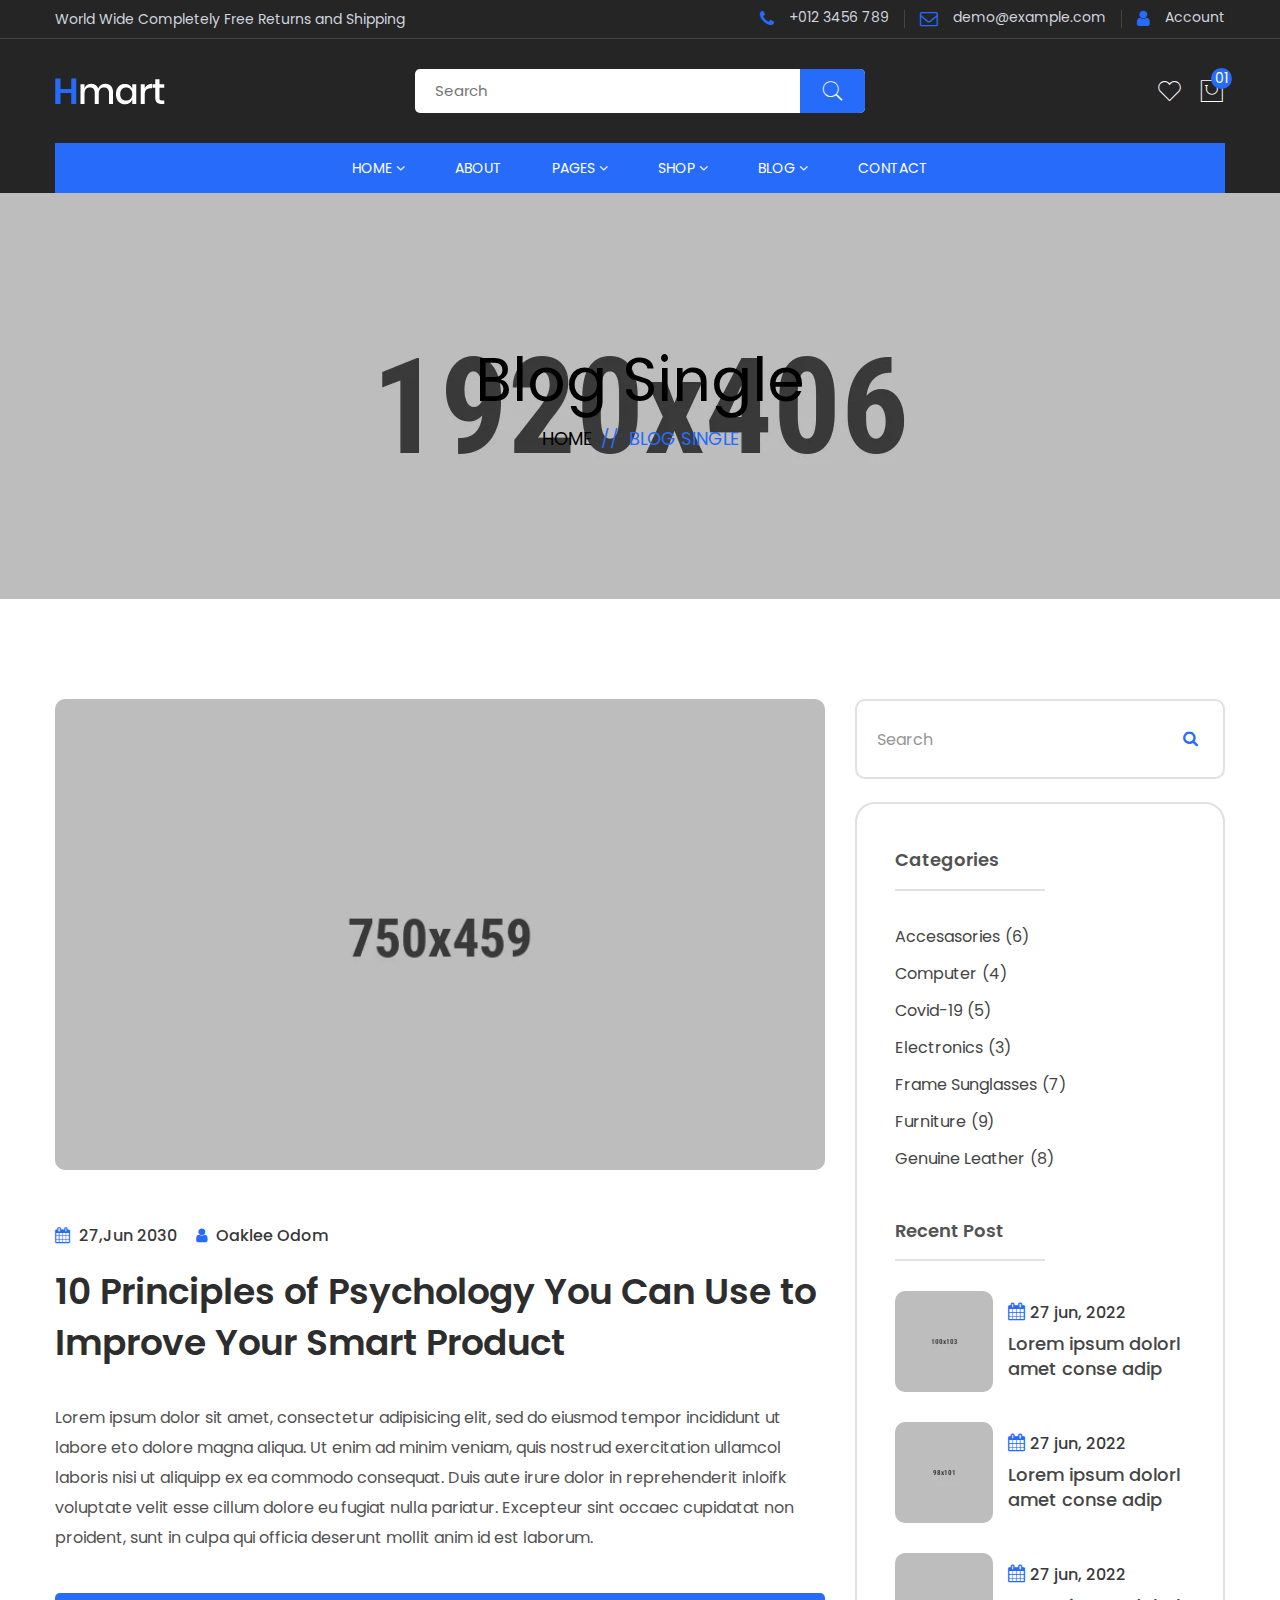
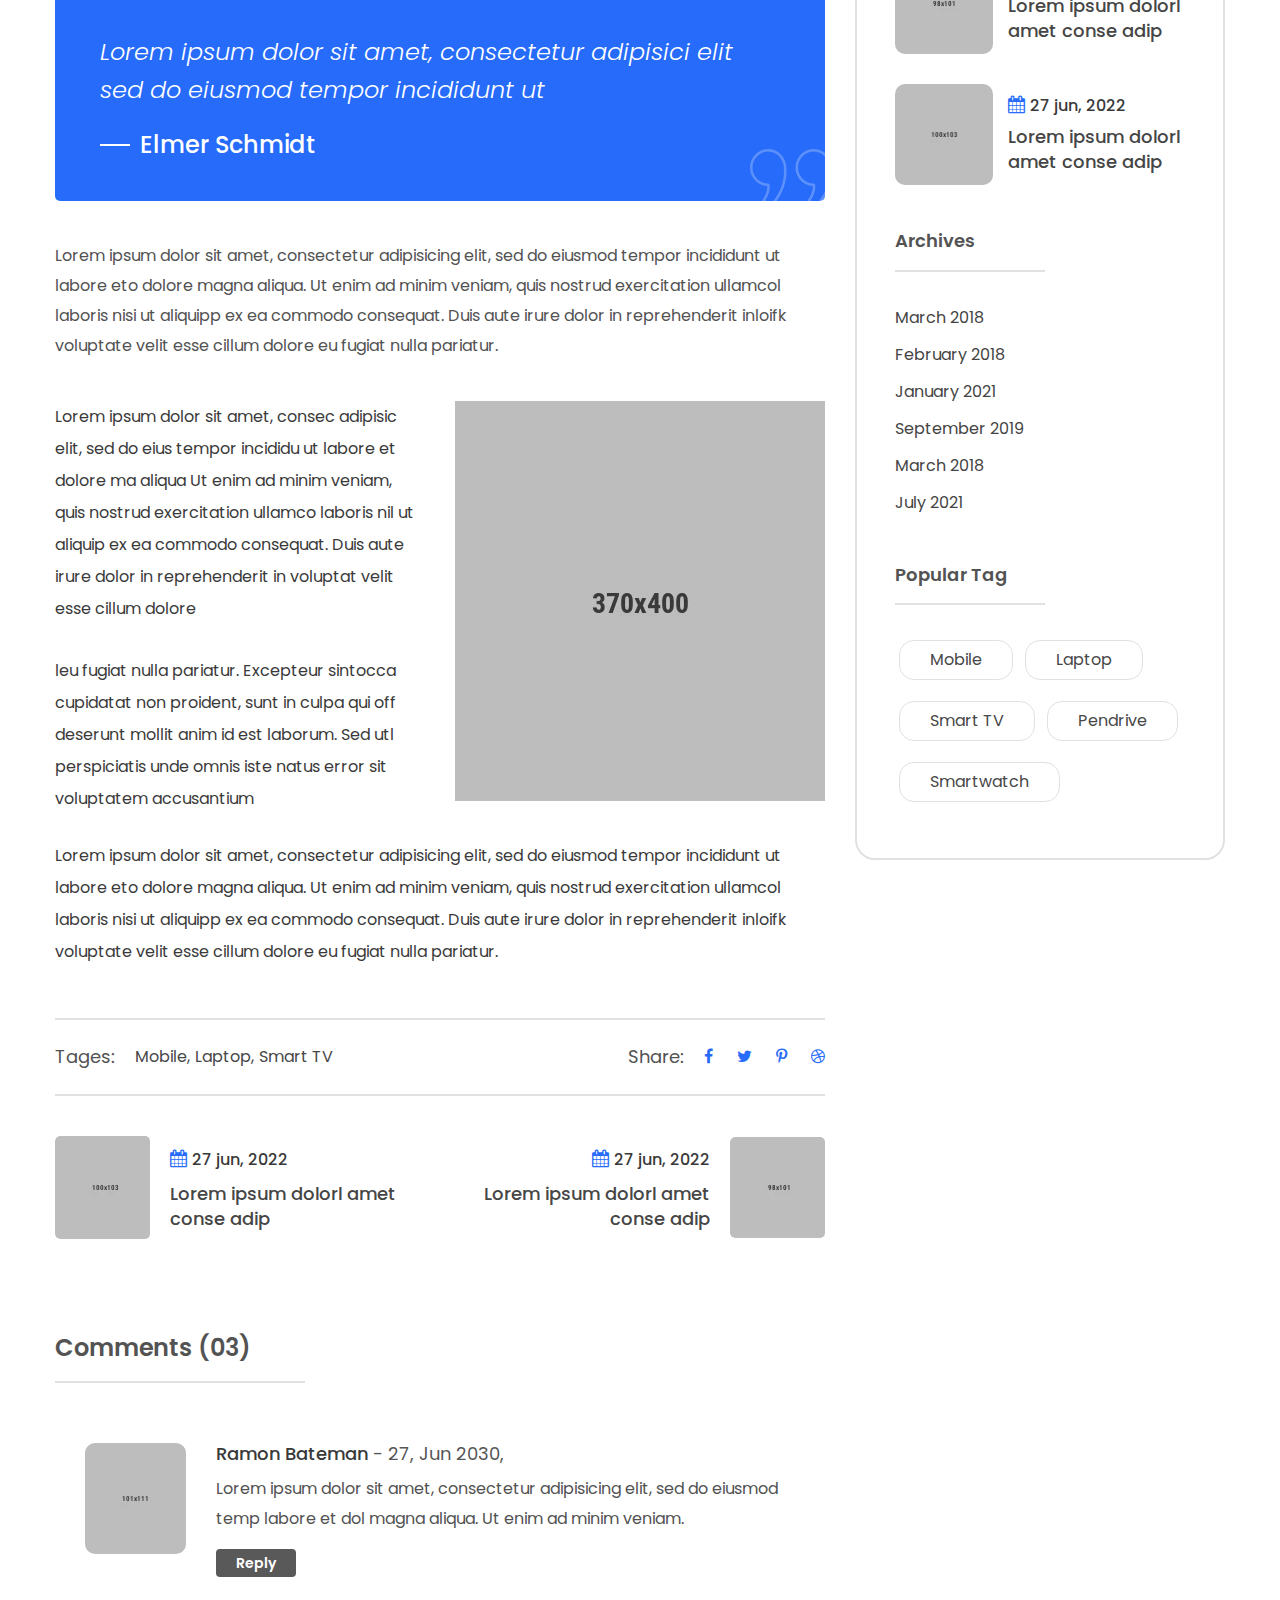
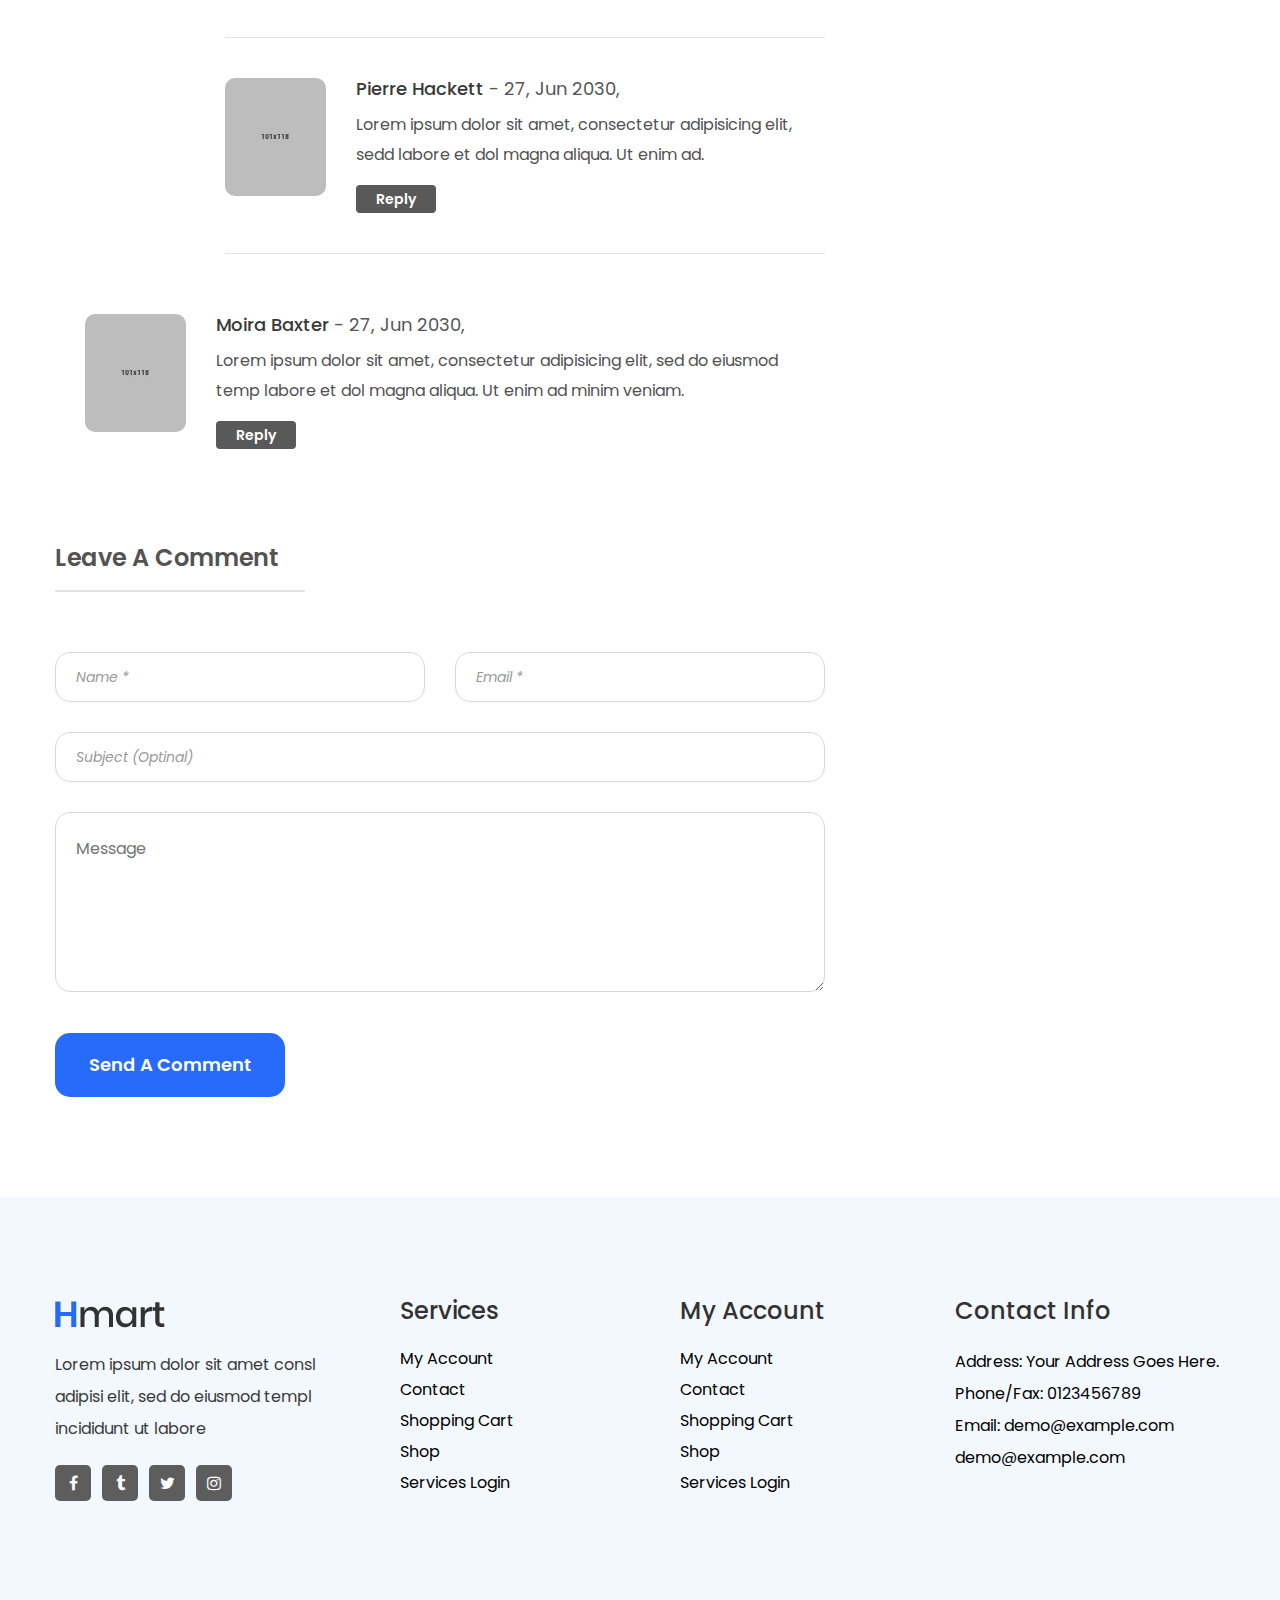
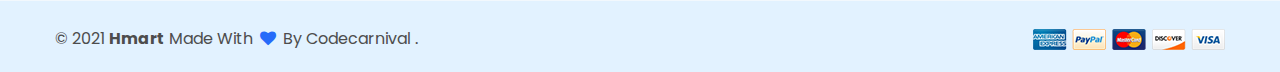
<file: FujiShop/target/classes/Hmart - Electronics eCommerce HTML Template/hmart/blog-single-right-sidebar.html>
<!DOCTYPE html>
<html lang="zxx" dir="ltr">

<head>
    <meta charset="UTF-8">
    <meta http-equiv="X-UA-Compatible" content="IE=edge">
    <meta name="viewport" content="width=device-width, initial-scale=1.0">
    <title>Hmart - Blog Single page</title>
    <meta name="robots" content="index, follow" />
    <meta name="description" content="Hmart-Smart Product eCommerce html Template">
    <!-- Favicon -->
    <link rel="shortcut icon" type="image/x-icon" href="assets/images/favicon.ico" />
    <!-- CSS
    ============================================ -->
    <link rel="stylesheet" href="assets/css/bootstrap.min.css" />
    <link rel="stylesheet" href="assets/css/font.awesome.css" />
    <link rel="stylesheet" href="assets/css/pe-icon-7-stroke.css" />
    <link rel="stylesheet" href="assets/css/animate.min.css">
    <link rel="stylesheet" href="assets/css/swiper-bundle.min.css">
    <link rel="stylesheet" href="assets/css/venobox.css">
    <link rel="stylesheet" href="assets/css/jquery-ui.min.css">
    <!-- Style CSS -->
    <link rel="stylesheet" href="assets/css/style.css">
    <!-- Minify Version -->
    <!-- <link rel="stylesheet" href="assets/css/plugins.min.css">
    <link rel="stylesheet" href="assets/css/style.min.css"> -->
</head>

<body>
    <div class="main-wrapper">
        <header>
            <!-- Header top area start -->
            <div class="header-top">
                <div class="container">
                    <div class="row justify-content-between align-items-center">
                        <div class="col">
                            <div class="welcome-text">
                                <p>World Wide Completely Free Returns and Shipping</p>
                            </div>
                        </div>
                        <div class="col d-none d-lg-block">
                            <div class="top-nav">
                                <ul>
                                    <li><a href="tel:0123456789"><i class="fa fa-phone"></i> +012 3456 789</a></li>
                                    <li><a href="mailto:demo@example.com"><i class="fa fa-envelope-o"></i> demo@example.com</a></li>
                                    <li><a href="my-account.html"><i class="fa fa-user"></i> Account</a></li>
                                </ul>
                            </div>
                        </div>
                    </div>
                </div>
            </div>
            <!-- Header top area end -->
            <!-- Header action area start -->
            <div class="header-bottom  d-none d-lg-block">
                <div class="container">
                    <div class="row justify-content-between align-items-center">
                        <div class="col-lg-3 col">
                            <div class="header-logo">
                                <a href="index.html"><img src="assets/images/logo/logo.png" alt="Site Logo" /></a>
                            </div>
                        </div>
                        <div class="col-lg-6 d-none d-lg-block">
                            <div class="search-element">
                                <form action="#">
                                    <input type="text" placeholder="Search" />
                                    <button><i class="pe-7s-search"></i></button>
                                </form>
                            </div>
                        </div>
                        <div class="col-lg-3 col">
                            <div class="header-actions">
                                <!-- Single Wedge Start -->
                                <a href="#offcanvas-wishlist" class="header-action-btn offcanvas-toggle">
                                    <i class="pe-7s-like"></i>
                                </a>
                                <!-- Single Wedge End -->
                                <a href="#offcanvas-cart" class="header-action-btn header-action-btn-cart offcanvas-toggle pr-0">
                                    <i class="pe-7s-shopbag"></i>
                                    <span class="header-action-num">01</span>
                                    <!-- <span class="cart-amount">€30.00</span> -->
                                </a>
                                <a href="#offcanvas-mobile-menu" class="header-action-btn header-action-btn-menu offcanvas-toggle d-lg-none">
                                    <i class="pe-7s-menu"></i>
                                </a>
                            </div>
                        </div>
                    </div>
                </div>
            </div>
            <!-- Header action area end -->
            <!-- Header action area start -->
            <div class="header-bottom d-lg-none sticky-nav style-1">
                <div class="container">
                    <div class="row justify-content-between align-items-center">
                        <div class="col-lg-3 col">
                            <div class="header-logo">
                                <a href="index.html"><img src="assets/images/logo/logo.png" alt="Site Logo" /></a>
                            </div>
                        </div>
                        <div class="col-lg-6 d-none d-lg-block">
                            <div class="search-element">
                                <form action="#">
                                    <input type="text" placeholder="Search" />
                                    <button><i class="pe-7s-search"></i></button>
                                </form>
                            </div>
                        </div>
                        <div class="col-lg-3 col">
                            <div class="header-actions">
                                <!-- Single Wedge Start -->
                                <a href="#offcanvas-wishlist" class="header-action-btn offcanvas-toggle">
                                    <i class="pe-7s-like"></i>
                                </a>
                                <!-- Single Wedge End -->
                                <a href="#offcanvas-cart" class="header-action-btn header-action-btn-cart offcanvas-toggle pr-0">
                                    <i class="pe-7s-shopbag"></i>
                                    <span class="header-action-num">01</span>
                                    <!-- <span class="cart-amount">€30.00</span> -->
                                </a>
                                <a href="#offcanvas-mobile-menu" class="header-action-btn header-action-btn-menu offcanvas-toggle d-lg-none">
                                    <i class="pe-7s-menu"></i>
                                </a>
                            </div>
                        </div>
                    </div>
                </div>
            </div>
            <!-- Header action area end -->
            <!-- header navigation area start -->
            <div class="header-nav-area d-none d-lg-block sticky-nav">
                <div class="container">
                    <div class="header-nav">
                        <div class="main-menu position-relative">
                            <ul>
                                <li class="dropdown"><a href="#">Home <i class="fa fa-angle-down"></i></a>
                                    <ul class="sub-menu">
                                        <li><a href="index.html">Home 1</a></li>
                                        <li><a href="index-2.html">Home 2</a></li>
                                    </ul>
                                </li>
                                <li><a href="about.html">About</a></li>
                                <li class="dropdown position-static"><a href="about.html">Pages <i class="fa fa-angle-down"></i></a>
                                    <ul class="mega-menu d-block">
                                        <li class="d-flex">
                                            <ul class="d-block">
                                                <li class="title"><a href="#">Inner Pages</a></li>
                                                <li><a href="404.html">404 Page</a></li>
                                                <li><a href="order-tracking.html">Order Tracking</a></li>
                                                <li><a href="faq.html">Faq Page</a></li>
                                                <li><a href="coming-soon.html">Coming Soon Page</a></li>
                                            </ul>
                                            <ul class="d-block">
                                                <li class="title"><a href="#">Other Shop Pages</a></li>
                                                <li><a href="cart.html">Cart Page</a></li>
                                                <li><a href="checkout.html">Checkout Page</a></li>
                                                <li><a href="compare.html">Compare Page</a></li>
                                                <li><a href="wishlist.html">Wishlist Page</a></li>
                                            </ul>
                                            <ul class="d-block">
                                                <li class="title"><a href="#">Related Shop Pages</a></li>
                                                <li><a href="my-account.html">Account Page</a></li>
                                                <li><a href="login.html">Login & Register Page</a></li>
                                                <li><a href="empty-cart.html">Empty Cart Page</a></li>
                                                <li><a href="thank-you-page.html">Thank You Page</a></li>
                                            </ul>
                                            <ul class="d-flex align-items-center p-0 border-0 flex-column justify-content-center">
                                                <li>
                                                    <a class="p-0" href="shop-left-sidebar.html"><img class="img-responsive w-100" src="assets/images/banner/menu-banner.png" alt=""></a>
                                                </li>
                                            </ul>
                                        </li>
                                    </ul>
                                </li>
                                <li class="dropdown position-static"><a href="#">Shop <i
                                    class="fa fa-angle-down"></i></a>
                                    <ul class="mega-menu d-block">
                                        <li class="d-flex">
                                            <ul class="d-block">
                                                <li class="title"><a href="#">Shop Page</a></li>
                                                <li><a href="shop-3-column.html">Shop 3 Column</a></li>
                                                <li><a href="shop-4-column.html">Shop 4 Column</a></li>
                                                <li><a href="shop-left-sidebar.html">Shop Left Sidebar</a></li>
                                                <li><a href="shop-right-sidebar.html">Shop Right Sidebar</a></li>
                                                <li><a href="shop-list-left-sidebar.html">Shop List Left Sidebar</a>
                                                </li>
                                                <li><a href="shop-list-right-sidebar.html">Shop List Right Sidebar</a>
                                                </li>
                                            </ul>
                                            <ul class="d-block">
                                                <li class="title"><a href="#">product Details Page</a></li>
                                                <li><a href="single-product.html">Product Single</a></li>
                                                <li><a href="single-product-variable.html">Product Variable</a></li>
                                                <li><a href="single-product-affiliate.html">Product Affiliate</a></li>
                                                <li><a href="single-product-group.html">Product Group</a></li>
                                                <li><a href="single-product-tabstyle-2.html">Product Tab 2</a></li>
                                                <li><a href="single-product-tabstyle-3.html">Product Tab 3</a></li>
                                            </ul>
                                            <ul class="d-block">
                                                <li class="title"><a href="#">Single Product Page</a></li>
                                                <li><a href="single-product-slider.html">Product Slider</a></li>
                                                <li><a href="single-product-gallery-left.html">Product Gallery Left</a>
                                                <li><a href="single-product-gallery-right.html">Product Gallery Right</a> </li>
                                                <li><a href="single-product-sticky-left.html">Product Sticky Left</a>
                                                </li>
                                                <li><a href="single-product-sticky-right.html">Product Sticky Right</a>
                                                </li>
                                                <li><a href="cart.html">Cart Page</a></li>
                                            </ul>
                                            <ul class="d-block p-0 border-0">
                                                <li class="title"><a href="#">Single Product Page</a></li>
                                                <li><a href="checkout.html">Checkout Page</a></li>
                                                <li><a href="compare.html">Compare Page</a></li>
                                                <li><a href="wishlist.html">Wishlist Page</a></li>
                                                <li><a href="my-account.html">Account Page</a></li>
                                                <li><a href="login.html">Login & Register Page</a></li>
                                                <li><a href="empty-cart.html">Empty Cart Page</a></li>
                                            </ul>
                                        </li>
                                    </ul>
                                </li>
                                <li class="dropdown "><a href="#">Blog <i class="fa fa-angle-down"></i></a>
                                    <ul class="sub-menu">
                                        <li class="dropdown position-static"><a href="blog-grid-left-sidebar.html">Blog Grid
                                                <i class="fa fa-angle-right"></i></a>
                                            <ul class="sub-menu sub-menu-2">
                                                <li><a href="blog-grid.html">Blog Grid</a></li>
                                                <li><a href="blog-grid-left-sidebar.html">Blog Grid Left Sidebar</a></li>
                                                <li><a href="blog-grid-right-sidebar.html">Blog Grid Right Sidebar</a></li>
                                            </ul>
                                        </li>
                                        <li class="dropdown position-static"><a href="blog-list-left-sidebar.html">Blog List
                                                <i class="fa fa-angle-right"></i></a>
                                            <ul class="sub-menu sub-menu-2">
                                                <li><a href="blog-list.html">Blog List</a></li>
                                                <li><a href="blog-list-left-sidebar.html">Blog List Left Sidebar</a></li>
                                                <li><a href="blog-list-right-sidebar.html">Blog List Right Sidebar</a></li>
                                            </ul>
                                        </li>
                                        <li class="dropdown position-static"><a href="blog-single-left-sidebar.html">Single
                                                Blog <i class="fa fa-angle-right"></i></a>
                                            <ul class="sub-menu sub-menu-2">
                                                <li><a href="blog-single.html">Single Blog</a>
                                                <li><a href="blog-single-left-sidebar.html">Single Blog Left Sidebar</a>
                                                </li>
                                                <li><a href="blog-single-right-sidebar.html">Single Blog Right Sidebar</a>
                                                </li>
                                            </ul>
                                        </li>
                                    </ul>
                                </li>
                                <li><a href="contact.html">Contact</a></li>
                            </ul>
                        </div>
                    </div>
                </div>
            </div>
            <!-- header navigation area end -->
            <div class="mobile-search-box d-lg-none">
                <div class="container">
                    <!-- mobile search start -->
                    <div class="search-element max-width-100">
                        <form action="#">
                            <input type="text" placeholder="Search" />
                            <button><i class="pe-7s-search"></i></button>
                        </form>
                    </div>
                    <!-- mobile search start -->
                </div>
            </div>
        </header>
        <!-- offcanvas overlay start -->
        <div class="offcanvas-overlay"></div>
        <!-- offcanvas overlay end -->
        <!-- OffCanvas Wishlist Start -->
        <div id="offcanvas-wishlist" class="offcanvas offcanvas-wishlist">
            <div class="inner">
                <div class="head">
                    <span class="title">Wishlist</span>
                    <button class="offcanvas-close">×</button>
                </div>
                <div class="body customScroll">
                    <ul class="minicart-product-list">
                        <li>
                            <a href="single-product.html" class="image"><img src="assets/images/product-image/1.webp" alt="Cart product Image"></a>
                            <div class="content">
                                <a href="single-product.html" class="title">Modern Smart Phone</a>
                                <span class="quantity-price">1 x <span class="amount">$21.86</span></span>
                                <a href="#" class="remove">×</a>
                            </div>
                        </li>
                        <li>
                            <a href="single-product.html" class="image"><img src="assets/images/product-image/2.webp" alt="Cart product Image"></a>
                            <div class="content">
                                <a href="single-product.html" class="title">Bluetooth Headphone</a>
                                <span class="quantity-price">1 x <span class="amount">$13.28</span></span>
                                <a href="#" class="remove">×</a>
                            </div>
                        </li>
                        <li>
                            <a href="single-product.html" class="image"><img src="assets/images/product-image/3.webp" alt="Cart product Image"></a>
                            <div class="content">
                                <a href="single-product.html" class="title">Smart Music Box</a>
                                <span class="quantity-price">1 x <span class="amount">$17.34</span></span>
                                <a href="#" class="remove">×</a>
                            </div>
                        </li>
                    </ul>
                </div>
                <div class="foot">
                    <div class="buttons">
                        <a href="wishlist.html" class="btn btn-dark btn-hover-primary mt-30px">view wishlist</a>
                    </div>
                </div>
            </div>
        </div>
        <!-- OffCanvas Wishlist End -->
        <!-- OffCanvas Cart Start -->
        <div id="offcanvas-cart" class="offcanvas offcanvas-cart">
            <div class="inner">
                <div class="head">
                    <span class="title">Cart</span>
                    <button class="offcanvas-close">×</button>
                </div>
                <div class="body customScroll">
                    <ul class="minicart-product-list">
                        <li>
                            <a href="single-product.html" class="image"><img src="assets/images/product-image/1.webp" alt="Cart product Image"></a>
                            <div class="content">
                                <a href="single-product.html" class="title">Modern Smart Phone</a>
                                <span class="quantity-price">1 x <span class="amount">$18.86</span></span>
                                <a href="#" class="remove">×</a>
                            </div>
                        </li>
                        <li>
                            <a href="single-product.html" class="image"><img src="assets/images/product-image/2.webp" alt="Cart product Image"></a>
                            <div class="content">
                                <a href="single-product.html" class="title">Bluetooth Headphone</a>
                                <span class="quantity-price">1 x <span class="amount">$43.28</span></span>
                                <a href="#" class="remove">×</a>
                            </div>
                        </li>
                        <li>
                            <a href="single-product.html" class="image"><img src="assets/images/product-image/3.webp" alt="Cart product Image"></a>
                            <div class="content">
                                <a href="single-product.html" class="title">Smart Music Box</a>
                                <span class="quantity-price">1 x <span class="amount">$37.34</span></span>
                                <a href="#" class="remove">×</a>
                            </div>
                        </li>
                    </ul>
                </div>
                <div class="foot">
                    <div class="buttons mt-30px">
                        <a href="cart.html" class="btn btn-dark btn-hover-primary mb-30px">view cart</a>
                        <a href="checkout.html" class="btn btn-outline-dark current-btn">checkout</a>
                    </div>
                </div>
            </div>
        </div>
        <!-- OffCanvas Cart End -->
        <!-- OffCanvas Menu Start -->
        <div id="offcanvas-mobile-menu" class="offcanvas offcanvas-mobile-menu">
            <button class="offcanvas-close"></button>
            <div class="user-panel">
                <ul>
                    <li><a href="tel:0123456789"><i class="fa fa-phone"></i> +012 3456 789</a></li>
                    <li><a href="mailto:demo@example.com"><i class="fa fa-envelope-o"></i> demo@example.com</a></li>
                    <li><a href="my-account.html"><i class="fa fa-user"></i> Account</a></li>
                </ul>
            </div>
            <div class="inner customScroll">
                <div class="offcanvas-menu mb-4">
                    <ul>
                        <li><a href="#"><span class="menu-text">Home</span></a>
                            <ul class="sub-menu">
                                <li><a href="index.html"><span class="menu-text">Home 1</span></a></li>
                                <li><a href="index-2.html"><span class="menu-text">Home 2</span></a></li>
                            </ul>
                        </li>
                        <li><a href="about.html">About</a></li>
                        <li>
                            <a href="#"><span class="menu-text">Pages</span></a>
                            <ul class="sub-menu">
                                <li>
                                    <a href="#"><span class="menu-text">Inner Pages</span></a>
                                    <ul class="sub-menu">
                                        <li><a href="404.html">404 Page</a></li>
                                        <li><a href="order-tracking.html">Order Tracking</a></li>
                                        <li><a href="faq.html">Faq Page</a></li>
                                        <li><a href="coming-soon.html">Coming Soon Page</a></li>
                                    </ul>
                                </li>
                                <li>
                                    <a href="#"><span class="menu-text"> Other Shop Pages</span></a>
                                    <ul class="sub-menu">
                                        <li><a href="cart.html">Cart Page</a></li>
                                        <li><a href="checkout.html">Checkout Page</a></li>
                                        <li><a href="compare.html">Compare Page</a></li>
                                        <li><a href="wishlist.html">Wishlist Page</a></li>
                                    </ul>
                                </li>
                                <li>
                                    <a href="#"><span class="menu-text">Related Shop Page</span></a>
                                    <ul class="sub-menu">
                                        <li><a href="my-account.html">Account Page</a></li>
                                        <li><a href="login.html">Login & Register Page</a></li>
                                        <li><a href="empty-cart.html">Empty Cart Page</a></li>
                                        <li><a href="thank-you-page.html">Thank You Page</a></li>
                                    </ul>
                                </li>
                            </ul>
                        </li>
                        <li><a href="#"><span class="menu-text">Shop</span></a>
                            <ul class="sub-menu">
                                <li>
                                    <a href="#"><span class="menu-text">Shop Page</span></a>
                                    <ul class="sub-menu">
                                        <li><a href="shop-3-column.html">Shop 3 Column</a></li>
                                        <li><a href="shop-4-column.html">Shop 4 Column</a></li>
                                        <li><a href="shop-left-sidebar.html">Shop Left Sidebar</a></li>
                                        <li><a href="shop-right-sidebar.html">Shop Right Sidebar</a></li>
                                        <li><a href="shop-list-left-sidebar.html">Shop List Left Sidebar</a>
                                        </li>
                                        <li><a href="shop-list-right-sidebar.html">Shop List Right Sidebar</a>
                                        </li>
                                        <li><a href="cart.html">Cart Page</a></li>
                                        <li><a href="checkout.html">Checkout Page</a></li>
                                    </ul>
                                </li>
                                <li>
                                    <a href="#"><span class="menu-text">product Details Page</span></a>
                                    <ul class="sub-menu">
                                        <li><a href="single-product.html">Product Single</a></li>
                                        <li><a href="single-product-variable.html">Product Variable</a></li>
                                        <li><a href="single-product-affiliate.html">Product Affiliate</a></li>
                                        <li><a href="single-product-group.html">Product Group</a></li>
                                        <li><a href="single-product-tabstyle-2.html">Product Tab 2</a></li>
                                        <li><a href="single-product-tabstyle-3.html">Product Tab 3</a></li>
                                        <li><a href="single-product-slider.html">Product Slider</a></li>
                                        <li><a href="single-product-gallery-left.html">Product Gallery Left</a>
                                    </ul>
                                </li>
                                <li>
                                    <a href="#"><span class="menu-text">Single Product Page</span></a>
                                    <ul class="sub-menu">
                                        <li><a href="single-product-gallery-right.html">Product Gallery
                                                Right</a> </li>
                                        <li><a href="single-product-sticky-left.html">Product Sticky Left</a>
                                        </li>
                                        <li><a href="single-product-sticky-right.html">Product Sticky Right</a>
                                        </li>
                                        <li><a href="compare.html">Compare Page</a></li>
                                        <li><a href="wishlist.html">Wishlist Page</a></li>
                                        <li><a href="my-account.html">Account Page</a></li>
                                        <li><a href="login.html">Login & Register Page</a></li>
                                        <li><a href="empty-cart.html">Empty Cart Page</a></li>
                                    </ul>
                                </li>
                            </ul>
                        </li>
                        <li><a href="#"><span class="menu-text">Blog</span></a>
                            <ul class="sub-menu">
                                <li><a href="blog-grid.html">Blog Grid Page</a></li>
                                <li><a href="blog-grid-left-sidebar.html">Grid Left Sidebar</a></li>
                                <li><a href="blog-grid-right-sidebar.html">Grid Right Sidebar</a></li>
                                <li><a href="blog-list.html">Blog List Page</a></li>
                                <li><a href="blog-list-left-sidebar.html">List Left Sidebar</a></li>
                                <li><a href="blog-list-right-sidebar.html">List Right Sidebar</a></li>
                                <li><a href="blog-single.html">Blog Single Page</a></li>
                                <li><a href="blog-single-left-sidebar.html">Single Left Sidebar</a></li>
                                <li><a href="blog-single-right-sidebar.html">Single Right Sidbar</a>
                            </ul>
                        </li>
                        <li><a href="contact.html">Contact Us</a></li>
                    </ul>
                </div>
                <!-- OffCanvas Menu End -->
                <div class="offcanvas-social mt-auto">
                    <ul>
                        <li>
                            <a href="#"><i class="fa fa-facebook"></i></a>
                        </li>
                        <li>
                            <a href="#"><i class="fa fa-twitter"></i></a>
                        </li>
                        <li>
                            <a href="#"><i class="fa fa-google"></i></a>
                        </li>
                        <li>
                            <a href="#"><i class="fa fa-youtube"></i></a>
                        </li>
                        <li>
                            <a href="#"><i class="fa fa-instagram"></i></a>
                        </li>
                    </ul>
                </div>
            </div>
        </div>
        <!-- OffCanvas Menu End -->
        <!-- breadcrumb-area start -->
        <div class="breadcrumb-area">
            <div class="container">
                <div class="row align-items-center justify-content-center">
                    <div class="col-12 text-center">
                        <h2 class="breadcrumb-title">Blog Single</h2>
                        <!-- breadcrumb-list start -->
                        <ul class="breadcrumb-list">
                            <li class="breadcrumb-item"><a href="index.html">Home</a></li>
                            <li class="breadcrumb-item active">Blog Single</li>
                        </ul>
                        <!-- breadcrumb-list end -->
                    </div>
                </div>
            </div>
        </div>
        <!-- breadcrumb-area end -->
        <!-- Blog Area Start -->
        <div class="blog-grid pb-100px pt-100px main-blog-page single-blog-page">
            <div class="container">
                <div class="row">
                    <div class="col-lg-8 col-md-12">
                        <div class="blog-posts">
                            <div class="single-blog-post blog-grid-post">
                                <div class="blog-image single-blog">
                                    <img class="img-fluid h-auto border-radius-10px" src="assets/images/blog-image/single-blog.webp" alt="blog" />
                                </div>
                                <div class="blog-post-content-inner mt-30px">
                                    <div class="blog-athor-date">
                                        <span class="blog-date"><i class="fa fa-calendar" aria-hidden="true"></i> 27,Jun 2030</span>
                                        <span><a class="blog-author" href="blog-grid.html"><i class="fa fa-user" aria-hidden="true"></i> Oaklee Odom</a></span>
                                    </div>
                                    <h4 class="blog-title">10 Principles of Psychology You Can Use to Improve Your Smart Product </h4>
                                    <p data-aos="fade-up">
                                        Lorem ipsum dolor sit amet, consectetur adipisicing elit, sed do eiusmod tempor incididunt ut labore eto dolore magna aliqua. Ut enim ad minim veniam, quis nostrud exercitation ullamcol laboris nisi ut aliquipp ex ea commodo consequat. Duis aute irure dolor in reprehenderit inloifk voluptate velit esse cillum dolore eu fugiat nulla pariatur. Excepteur sint occaec cupidatat non proident, sunt in culpa qui officia deserunt mollit anim id est laborum.
                                    </p>
                                    <div class="quate-speech-area">
                                        <p class="quate-speech" data-aos="fade-up" data-aos-delay="200">
                                            Lorem ipsum dolor sit amet, consectetur adipisici elit sed do eiusmod tempor incididunt ut
                                        </p>
                                        <span class="quater">Elmer Schmidt</span>
                                    </div>
                                </div>
                                <div class="single-post-content">
                                    <p data-aos="fade-up" data-aos-delay="200">
                                        Lorem ipsum dolor sit amet, consectetur adipisicing elit, sed do eiusmod tempor incididunt ut labore eto dolore magna aliqua. Ut enim ad minim veniam, quis nostrud exercitation ullamcol laboris nisi ut aliquipp ex ea commodo consequat. Duis aute irure dolor in reprehenderit inloifk voluptate velit esse cillum dolore eu fugiat nulla pariatur.
                                    </p>
                                </div>
                            </div>
                            <div class="another-post">
                                <div class="content-side">
                                    <p class="mb-30px">Lorem ipsum dolor sit amet, consec adipisic elit, sed do eius tempor incididu ut labore et dolore ma aliqua Ut enim ad minim veniam, quis nostrud exercitation ullamco laboris nil ut aliquip ex ea commodo consequat. Duis aute irure dolor in reprehenderit in voluptat velit esse cillum dolore</p>
                                    <p>leu fugiat nulla pariatur. Excepteur sintocca
                                        cupidatat non proident, sunt in culpa qui off deserunt mollit anim id est laborum. Sed utl perspiciatis unde omnis iste natus error sit voluptatem accusantium</p>
                                </div>
                                <div class="image-side">
                                    <img src="assets/images/blog-image/side-image.webp" alt="">
                                </div>
                            </div>
                            <p>Lorem ipsum dolor sit amet, consectetur adipisicing elit, sed do eiusmod tempor incididunt ut labore eto dolore magna aliqua. Ut enim ad minim veniam, quis nostrud exercitation ullamcol laboris nisi ut aliquipp ex ea commodo consequat. Duis aute irure dolor in reprehenderit inloifk voluptate velit esse cillum dolore eu fugiat nulla pariatur.</p>
                            <!-- single blog post -->
                        </div>
                        <div class="blog-single-tags-share d-md-flex justify-content-between">
                            <div class="blog-single-tags d-flex" data-aos="fade-up" data-aos-delay="200">
                                <span class="title">Tages:</span>
                                <ul class="tag-list">
                                    <li><a href="#">Mobile,</a></li>
                                    <li><a href="#">Laptop,</a></li>
                                    <li class="m-0"><a href="#">Smart TV</a></li>
                                </ul>
                            </div>
                            <div class="blog-single-share mb-xs-15px d-flex" data-aos="fade-up" data-aos-delay="200">
                                <span class="title">Share:</span>
                                <ul class="social">
                                    <li class="m-0">
                                        <a href="#"><i class="fa fa-facebook"></i></a>
                                    </li>
                                    <li>
                                        <a href="#"><i class="fa fa-twitter"></i></a>
                                    </li>
                                    <li>
                                        <a href="#"><i class="fa fa-pinterest-p"></i></a>
                                    </li>
                                    <li>
                                        <a href="#"><i class="fa fa-dribbble"></i></a>
                                    </li>
                                </ul>
                            </div>
                        </div>
                        <div class="blog-nav">
                            <div class="blog-nav-wrap">
                                <div class="nav-left d-flex justify-content-start align-items-center">
                                    <a class="nav-img" href="blog-single-left-sidebar.html"><img src="assets/images/blog-image/post-1.webp" alt="" /><i class="fa fa-angle-left"></i></a>
                                    <div class="media-side">
                                        <span class="date"><i class="fa fa-calendar" aria-hidden="true"></i>27  jun, 2022</span>
                                        <h5><a href="blog-single-left-sidebar.html">Lorem ipsum dolorl
                                                amet conse adip</a>
                                        </h5>
                                    </div>
                                </div>
                                <div class="nav-right d-flex justify-content-end flex-row-reverse align-items-center">
                                    <a class="nav-img" href="blog-single-left-sidebar.html"><img src="assets/images/blog-image/post-2.webp" alt="" /><i class="fa fa-angle-right"></i></a>
                                    <div class="media-side">
                                        <span class="date"><i class="fa fa-calendar" aria-hidden="true"></i>27  jun, 2022</span>
                                        <h5><a href="blog-single-left-sidebar.html">Lorem ipsum dolorl
                                                amet conse adip</a>
                                        </h5>
                                    </div>
                                </div>
                            </div>
                        </div>
                        <div class="comment-area">
                            <h2 class="comment-heading" data-aos="fade-up" data-aos-delay="200">Comments (03)</h2>
                            <div class="review-wrapper">
                                <div class="single-review" data-aos="fade-up" data-aos-delay="200">
                                    <div class="review-img">
                                        <img src="assets/images/blog-image/comment-img-1.webp" alt="" />
                                    </div>
                                    <div class="review-content">
                                        <div class="review-top-wrap">
                                            <div class="review-left">
                                                <div class="review-name">
                                                    <h4 class="title">Ramon Bateman
                                                        <span class="date">- 27, Jun 2030,</span>
                                                    </h4>
                                                </div>
                                            </div>
                                        </div>
                                        <div class="review-bottom">
                                            <p>
                                                Lorem ipsum dolor sit amet, consectetur adipisicing elit, sed do eiusmod temp labore et dol magna aliqua. Ut enim ad minim veniam.
                                            </p>
                                            <div class="review-left">
                                                <a href="#">Reply</a>
                                            </div>
                                        </div>
                                    </div>
                                </div>
                                <div class="single-review child-review" data-aos="fade-up" data-aos-delay="200">
                                    <div class="review-img">
                                        <img src="assets/images/blog-image/comment-img-2.webp" alt="" />
                                    </div>
                                    <div class="review-content">
                                        <div class="review-top-wrap">
                                            <div class="review-left">
                                                <div class="review-name">
                                                    <h4 class="title">Pierre Hackett
                                                        <span class="date">- 27, Jun 2030,</span>
                                                    </h4>
                                                </div>
                                            </div>
                                        </div>
                                        <div class="review-bottom">
                                            <p>Lorem ipsum dolor sit amet, consectetur adipisicing elit, sedd
                                                labore et dol magna aliqua. Ut enim ad.</p>
                                            <div class="review-left">
                                                <a href="#"> Reply</a>
                                            </div>
                                        </div>
                                    </div>
                                </div>
                                <div class="single-review" data-aos="fade-up" data-aos-delay="200">
                                    <div class="review-img">
                                        <img src="assets/images/blog-image/comment-img-3.webp" alt="" />
                                    </div>
                                    <div class="review-content">
                                        <div class="review-top-wrap">
                                            <div class="review-left">
                                                <div class="review-name">
                                                    <h4 class="title">Moira Baxter
                                                        <span class="date">- 27, Jun 2030,</span>
                                                    </h4>
                                                </div>
                                            </div>
                                        </div>
                                        <div class="review-bottom">
                                            <p>
                                                Lorem ipsum dolor sit amet, consectetur adipisicing elit, sed do eiusmod temp labore et dol magna aliqua. Ut enim ad minim veniam.
                                            </p>
                                            <div class="review-left">
                                                <a href="#"> Reply</a>
                                            </div>
                                        </div>
                                    </div>
                                </div>
                            </div>
                        </div>
                        <div class="blog-comment-form">
                            <h2 class="comment-heading" data-aos="fade-up" data-aos-delay="200">Leave a Comment</h2>
                            <div class="form-inner">
                                <div class="row">
                                    <div class="col-md-6" data-aos="fade-up" data-aos-delay="300">
                                        <div class="single-form mb-lm-15px">
                                            <input type="text" placeholder="Name *" />
                                        </div>
                                    </div>
                                    <div class="col-md-6" data-aos="fade-up" data-aos-delay="400">
                                        <div class="single-form mb-lm-15px">
                                            <input type="email" placeholder="Email *" />
                                        </div>
                                    </div>
                                    <div class="col-md-12" data-aos="fade-up" data-aos-delay="500">
                                        <div class="single-form mb-lm-15px">
                                            <input type="email" placeholder="Subject (Optinal)" />
                                        </div>
                                    </div>
                                    <div class="col-md-12" data-aos="fade-up" data-aos-delay="200">
                                        <div class="single-form m-0">
                                            <textarea placeholder="Message"></textarea>
                                        </div>
                                    </div>
                                    <div class="col-md-12" data-aos="fade-up" data-aos-delay="200">
                                        <button class="submit-btn mt-30px" type="submit">Send a Comment</button>
                                    </div>
                                </div>
                            </div>
                        </div>
                    </div>
                    <!-- Sidebar Area Start -->
                    <div class="col-lg-4 col-md-12 mt-md-50px mt-lm-50px" data-aos="fade-up" data-aos-delay="200">
                        <div class="blog-sidebar mr-20px">
                            <!-- Sidebar single item -->
                            <div class="search-widget">
                                <form action="#">
                                    <input placeholder="Search" type="text" />
                                    <button type="submit"><i class="fa fa-search"></i></button>
                                </form>
                            </div>
                            <!-- Sidebar single item -->
                            <!-- Sidebar single item -->
                            <div class="sidebar-widget-group">
                                <div class="sidebar-widget">
                                    <h3 class="sidebar-title">Categories</h3>
                                    <div class="category-post">
                                        <ul>
                                            <li><a href="#" class="selected m-0">Accesasories<span>(6)</span> </a></li>
                                            <li><a href="#" class="">Computer<span>(4)</span> </a></li>
                                            <li><a href="#" class="">Covid-19<span>(5)</span> </a></li>
                                            <li><a href="#" class="">Electronics<span>(3)</span> </a></li>
                                            <li><a href="#" class="">Frame Sunglasses<span>(7)</span> </a></li>
                                            <li><a href="#" class="">Furniture<span>(9)</span> </a></li>
                                            <li><a href="#" class="">Genuine Leather<span>(8)</span> </a></li>
                                        </ul>
                                    </div>
                                </div>
                                <!-- Sidebar single item -->
                                <div class="sidebar-widget">
                                    <h3 class="sidebar-title">Recent Post</h3>
                                    <div class="recent-post-widget">
                                        <div class="recent-single-post d-flex">
                                            <div class="thumb-side">
                                                <a href="blog-single-left-sidebar.html"><img src="assets/images/blog-image/post-1.webp" alt="" /></a>
                                            </div>
                                            <div class="media-side">
                                                <span class="date"><i class="fa fa-calendar" aria-hidden="true"></i>27  jun, 2022</span>
                                                <h5><a href="blog-single-left-sidebar.html">Lorem ipsum dolorl
                                                        amet conse adip</a>
                                                </h5>
                                            </div>
                                        </div>
                                        <div class="recent-single-post d-flex">
                                            <div class="thumb-side">
                                                <a href="blog-single-left-sidebar.html"><img src="assets/images/blog-image/post-2.webp" alt="" /></a>
                                            </div>
                                            <div class="media-side">
                                                <span class="date"><i class="fa fa-calendar" aria-hidden="true"></i>27  jun, 2022</span>
                                                <h5><a href="blog-single-left-sidebar.html">Lorem ipsum dolorl
                                                        amet conse adip</a>
                                                </h5>
                                            </div>
                                        </div>
                                        <div class="recent-single-post d-flex">
                                            <div class="thumb-side">
                                                <a href="blog-single-left-sidebar.html"><img src="assets/images/blog-image/post-3.webp" alt="" /></a>
                                            </div>
                                            <div class="media-side">
                                                <span class="date"><i class="fa fa-calendar" aria-hidden="true"></i>27  jun, 2022</span>
                                                <h5><a href="blog-single-left-sidebar.html">Lorem ipsum dolorl
                                                        amet conse adip</a>
                                                </h5>
                                            </div>
                                        </div>
                                        <div class="recent-single-post d-flex">
                                            <div class="thumb-side">
                                                <a href="blog-single-left-sidebar.html"><img src="assets/images/blog-image/post-1.webp" alt="" /></a>
                                            </div>
                                            <div class="media-side">
                                                <span class="date"><i class="fa fa-calendar" aria-hidden="true"></i>27  jun, 2022</span>
                                                <h5><a href="blog-single-left-sidebar.html">Lorem ipsum dolorl
                                                        amet conse adip</a>
                                                </h5>
                                            </div>
                                        </div>
                                    </div>
                                </div>
                                <!-- Sidebar single item -->
                                <div class="sidebar-widget">
                                    <h3 class="sidebar-title">Archives</h3>
                                    <div class="category-post">
                                        <ul>
                                            <li><a href="#" class="selected m-0">March 2018</a></li>
                                            <li><a href="#" class=""> February 2018</a></li>
                                            <li><a href="#" class="">January 2021</a></li>
                                            <li><a href="#" class="">September 2019</a></li>
                                            <li><a href="#" class="">March 2018</a></li>
                                            <li><a href="#" class="">July 2021</a></li>
                                        </ul>
                                    </div>
                                </div>
                                <!-- Sidebar single item -->
                                <div class="sidebar-widget">
                                    <h3 class="sidebar-title">Popular Tag</h3>
                                    <div class="sidebar-widget-tag d-inline-block">
                                        <ul>
                                            <li><a href="#">Mobile</a></li>
                                            <li><a href="#">Laptop</a></li>
                                            <li><a href="#">Smart TV</a></li>
                                            <li><a href="#">Pendrive</a></li>
                                            <li><a href="#">Smartwatch</a></li>
                                        </ul>
                                    </div>
                                </div>
                                <!-- Sidebar single item -->
                            </div>
                        </div>
                    </div>
                    <!-- Sidebar Area End -->
                </div>
            </div>
        </div>
        <!-- Blag Area End -->
        <!-- Footer Area Start -->
        <div class="footer-area">
            <div class="footer-container">
                <div class="footer-top">
                    <div class="container">
                        <div class="row">
                            <!-- Start single blog -->
                            <div class="col-md-6 col-lg-3 mb-md-30px mb-lm-30px">
                                <div class="single-wedge">
                                    <div class="footer-logo">
                                        <a href="index.html"><img src="assets/images/logo/footer-logo.png" alt=""></a>
                                    </div>
                                    <p class="about-text">Lorem ipsum dolor sit amet consl adipisi elit, sed do eiusmod templ incididunt ut labore
                                    </p>
                                    <ul class="link-follow">
                                        <li>
                                            <a class="m-0" title="Twitter" target="_blank" rel="noopener noreferrer" href="#"><i class="fa fa-facebook"
                                                aria-hidden="true"></i></a>
                                        </li>
                                        <li>
                                            <a title="Tumblr" target="_blank" rel="noopener noreferrer" href="#"><i class="fa fa-tumblr" aria-hidden="true"></i>
                                            </a>
                                        </li>
                                        <li>
                                            <a title="Facebook" target="_blank" rel="noopener noreferrer" href="#"><i class="fa fa-twitter" aria-hidden="true"></i>
                                            </a>
                                        </li>
                                        <li>
                                            <a title="Instagram" target="_blank" rel="noopener noreferrer" href="#"><i class="fa fa-instagram" aria-hidden="true"></i>
                                            </a>
                                        </li>
                                    </ul>
                                </div>
                            </div>
                            <!-- End single blog -->
                            <!-- Start single blog -->
                            <div class="col-md-6 col-lg-3 col-sm-6 mb-lm-30px pl-lg-60px">
                                <div class="single-wedge">
                                    <h4 class="footer-herading">Services</h4>
                                    <div class="footer-links">
                                        <div class="footer-row">
                                            <ul class="align-items-center">
                                                <li class="li"><a class="single-link" href="my-account.html">My Account</a></li>
                                                <li class="li"><a class="single-link" href="contact.html">Contact</a></li>
                                                <li class="li"><a class="single-link" href="cart.html">Shopping cart</a></li>
                                                <li class="li"><a class="single-link" href="shop-left-sidebar.html">Shop</a></li>
                                                <li class="li"><a class="single-link" href="login.html">Services Login</a></li>
                                            </ul>
                                        </div>
                                    </div>
                                </div>
                            </div>
                            <!-- End single blog -->
                            <!-- Start single blog -->
                            <div class="col-md-6 col-lg-3 col-sm-6 mb-lm-30px pl-lg-40px">
                                <div class="single-wedge">
                                    <h4 class="footer-herading">My Account</h4>
                                    <div class="footer-links">
                                        <div class="footer-row">
                                            <ul class="align-items-center">
                                                <li class="li"><a class="single-link" href="my-account.html">My Account</a></li>
                                                <li class="li"><a class="single-link" href="contact.html">Contact</a></li>
                                                <li class="li"><a class="single-link" href="cart.html">Shopping cart</a></li>
                                                <li class="li"><a class="single-link" href="shop-left-sidebar.html">Shop</a></li>
                                                <li class="li"><a class="single-link" href="login.html">Services Login</a></li>
                                            </ul>
                                        </div>
                                    </div>
                                </div>
                            </div>
                            <!-- End single blog -->
                            <!-- Start single blog -->
                            <div class="col-md-6 col-lg-3 col-sm-12">
                                <div class="single-wedge">
                                    <h4 class="footer-herading">Contact Info</h4>
                                    <div class="footer-links">
                                        <!-- News letter area -->
                                        <p class="address">Address: Your Address Goes Here.</p>
                                        <p class="phone">Phone/Fax:<a href="tel:0123456789"> 0123456789</a></p>
                                        <p class="mail">Email:<a href="mailto:demo@example.com"> demo@example.com</a></p>
                                        <p class="mail"><a href="https://demo@example.com"> demo@example.com</a></p>
                                        <!-- News letter area  End -->
                                    </div>
                                </div>
                            </div>
                            <!-- End single blog -->
                        </div>
                    </div>
                </div>
                <div class="footer-bottom">
                    <div class="container">
                        <div class="line-shape-top line-height-1">
                            <div class="row flex-md-row-reverse align-items-center">
                                <div class="col-md-6 text-center text-md-end">
                                    <div class="payment-mth"><a href="#"><img class="img img-fluid" src="assets/images/icons/payment.png" alt="payment-image"></a></div>
                                </div>
                                <div class="col-md-6 text-center text-md-start">
                                    <p class="copy-text"> © 2021 <strong>Hmart</strong> Made With <i class="fa fa-heart"
                                        aria-hidden="true"></i> By <a class="company-name" href="https://themeforest.net/user/codecarnival/portfolio">
                                            <strong> Codecarnival </strong></a>.</p>
                                </div>
                            </div>
                        </div>
                    </div>
                </div>
            </div>
        </div>
        <!-- Footer Area End -->
    </div>
    <!-- Global Vendor, plugins JS -->
    <!-- JS Files
    ============================================ -->
    <script src="assets/js/vendor/bootstrap.bundle.min.js"></script>
    <script src="assets/js/vendor/jquery-3.6.0.min.js"></script>
    <script src="assets/js/vendor/jquery-migrate-3.3.2.min.js"></script>
    <script src="assets/js/vendor/modernizr-3.11.2.min.js"></script>
    <script src="assets/js/plugins/jquery.countdown.min.js"></script>
    <script src="assets/js/plugins/swiper-bundle.min.js"></script>
    <script src="assets/js/plugins/scrollUp.js"></script>
    <script src="assets/js/plugins/venobox.min.js"></script>
    <script src="assets/js/plugins/jquery-ui.min.js"></script>
    <script src="assets/js/plugins/mailchimp-ajax.js"></script>

    <!-- Minify Version -->
    <!-- <script src="assets/js/vendor.min.js"></script>
    <script src="assets/js/plugins.min.js"></script>
    <script src="assets/js/main.min.js"></script> -->

    <!--Main JS (Common Activation Codes)-->
    <script src="assets/js/main.js"></script>
</body>

</html>
</file>
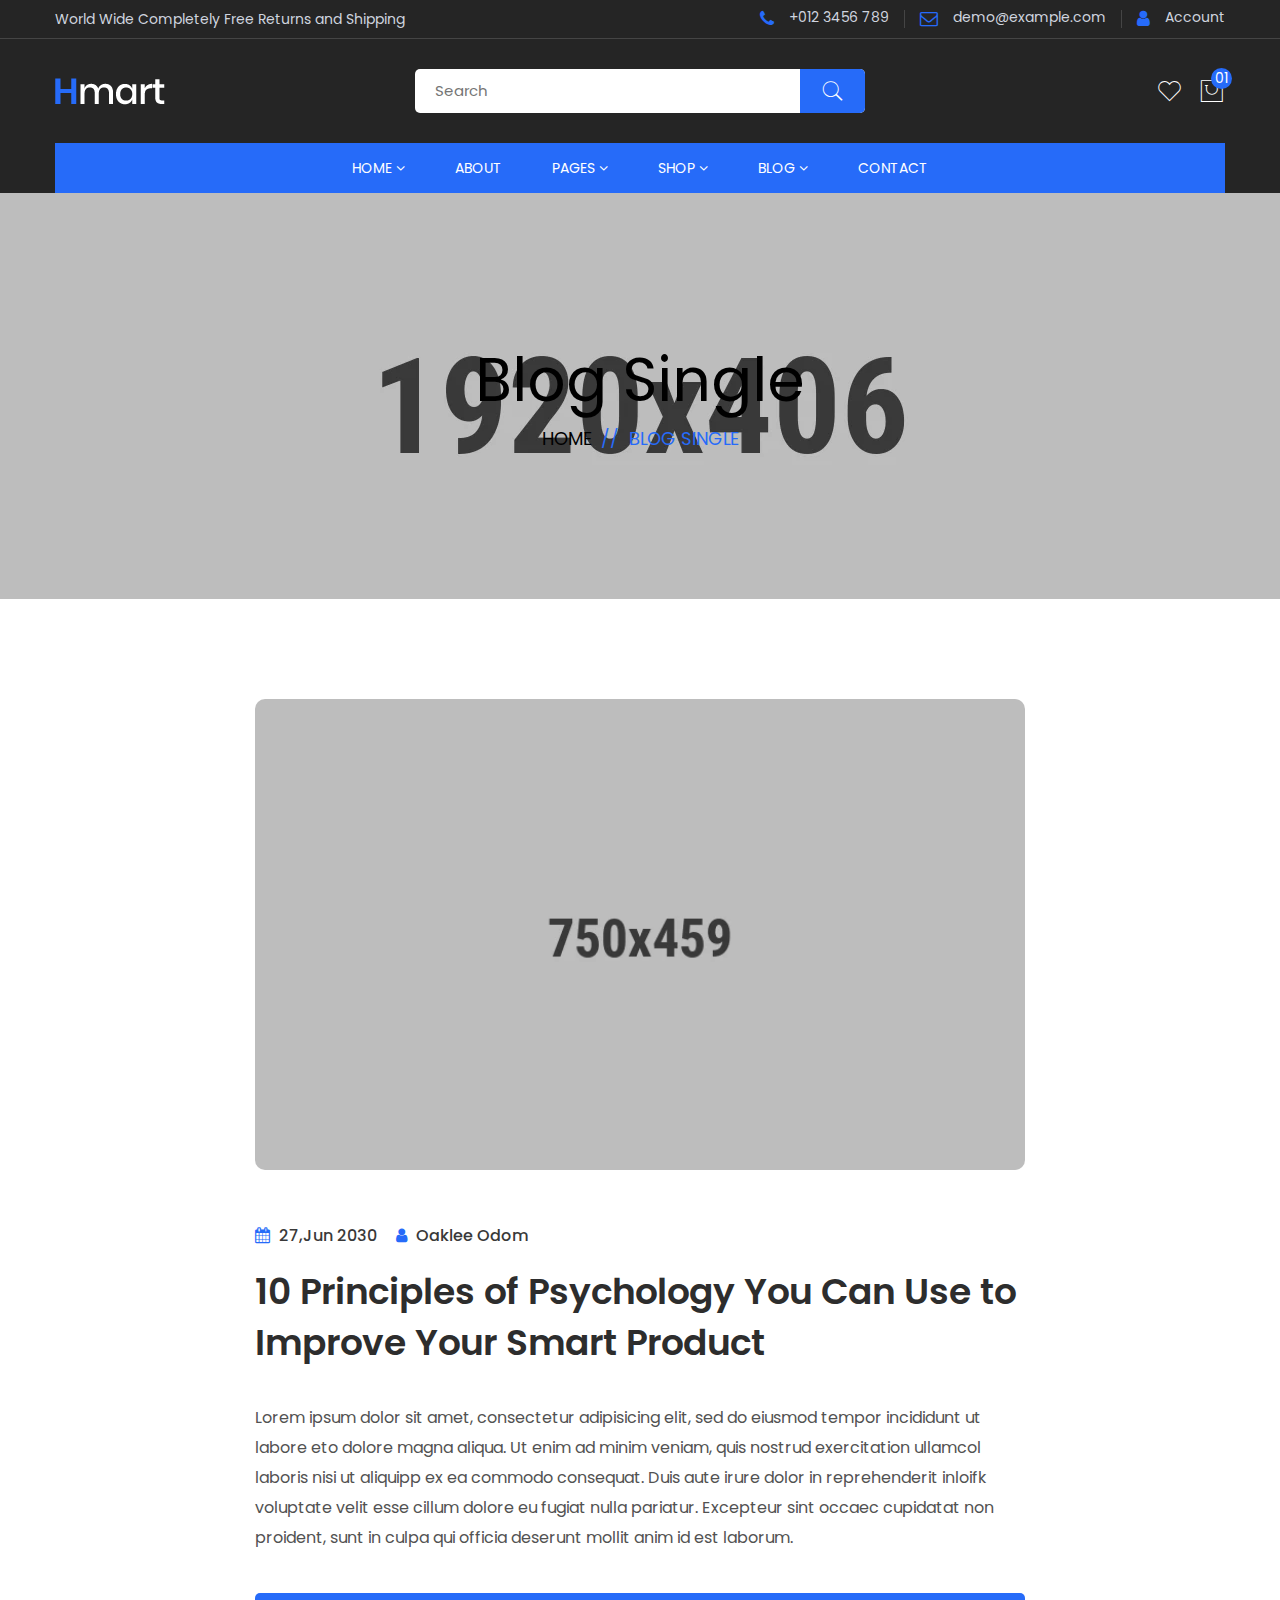
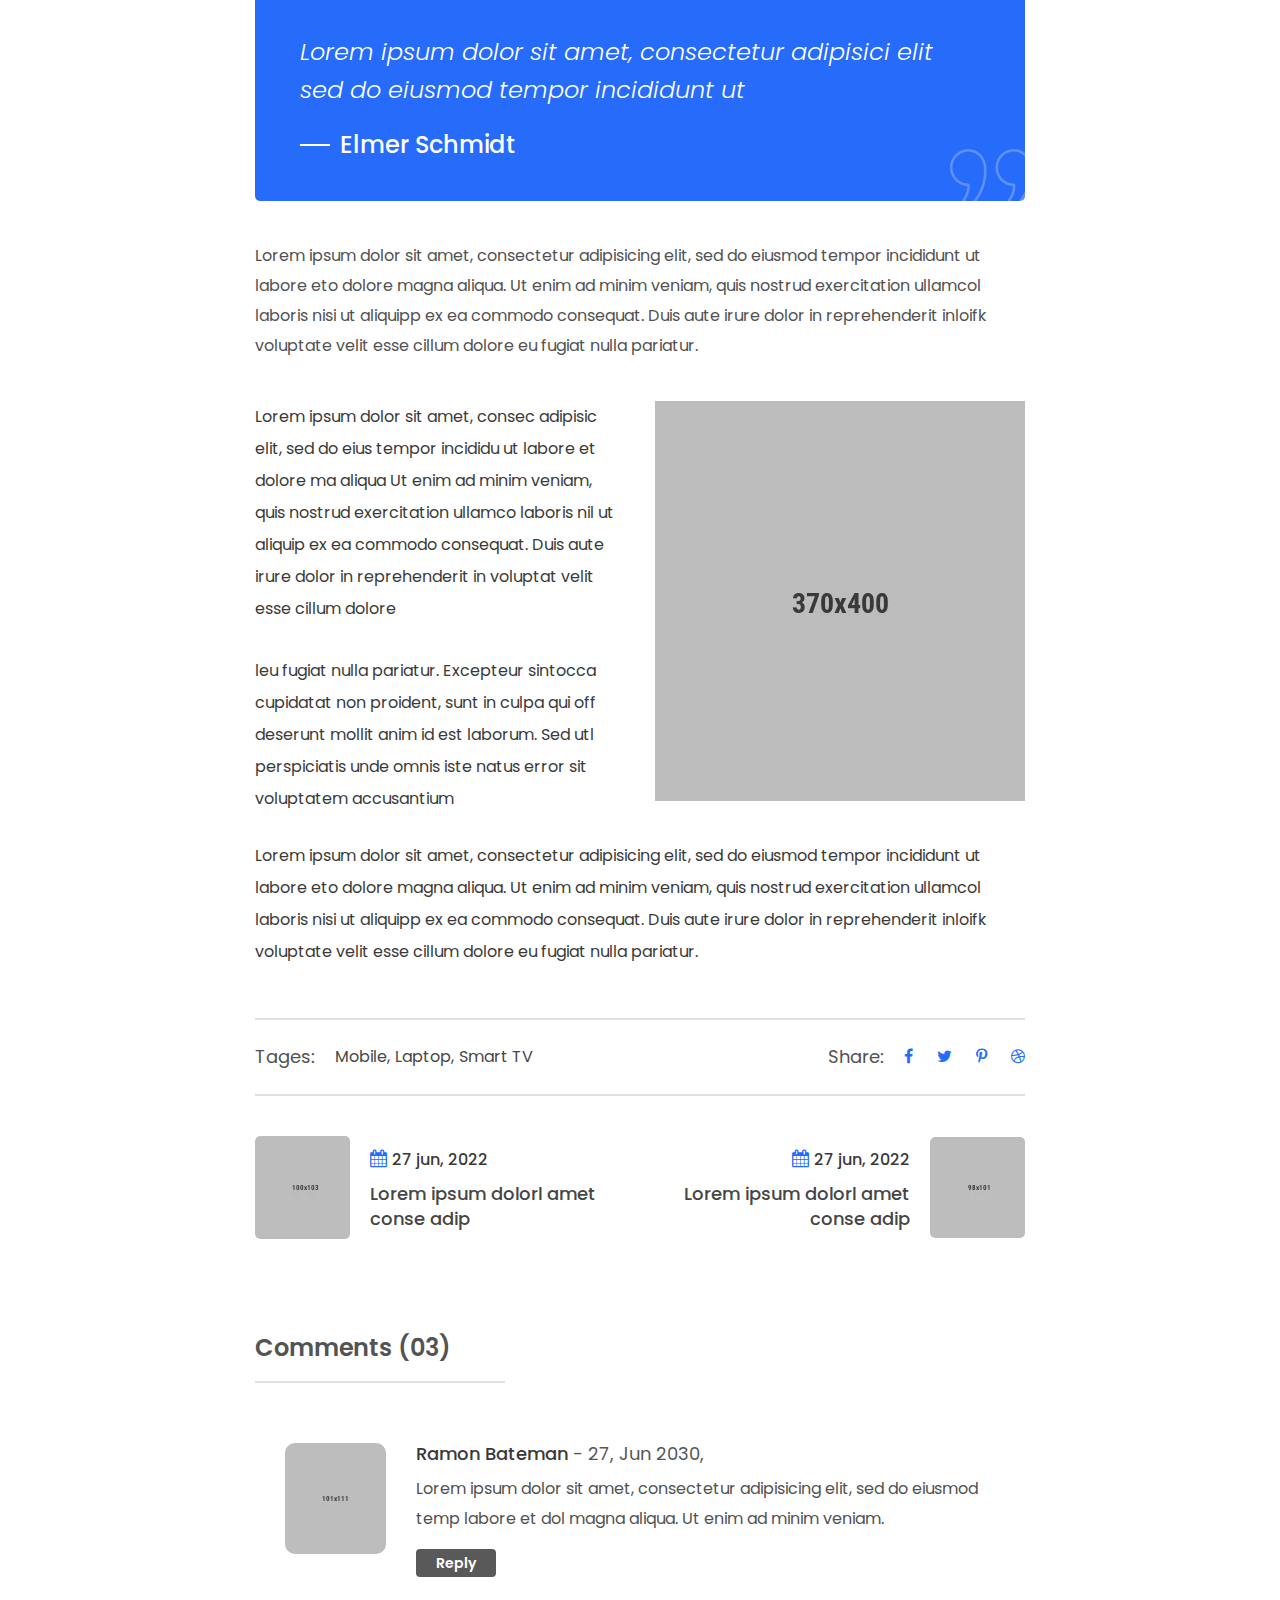
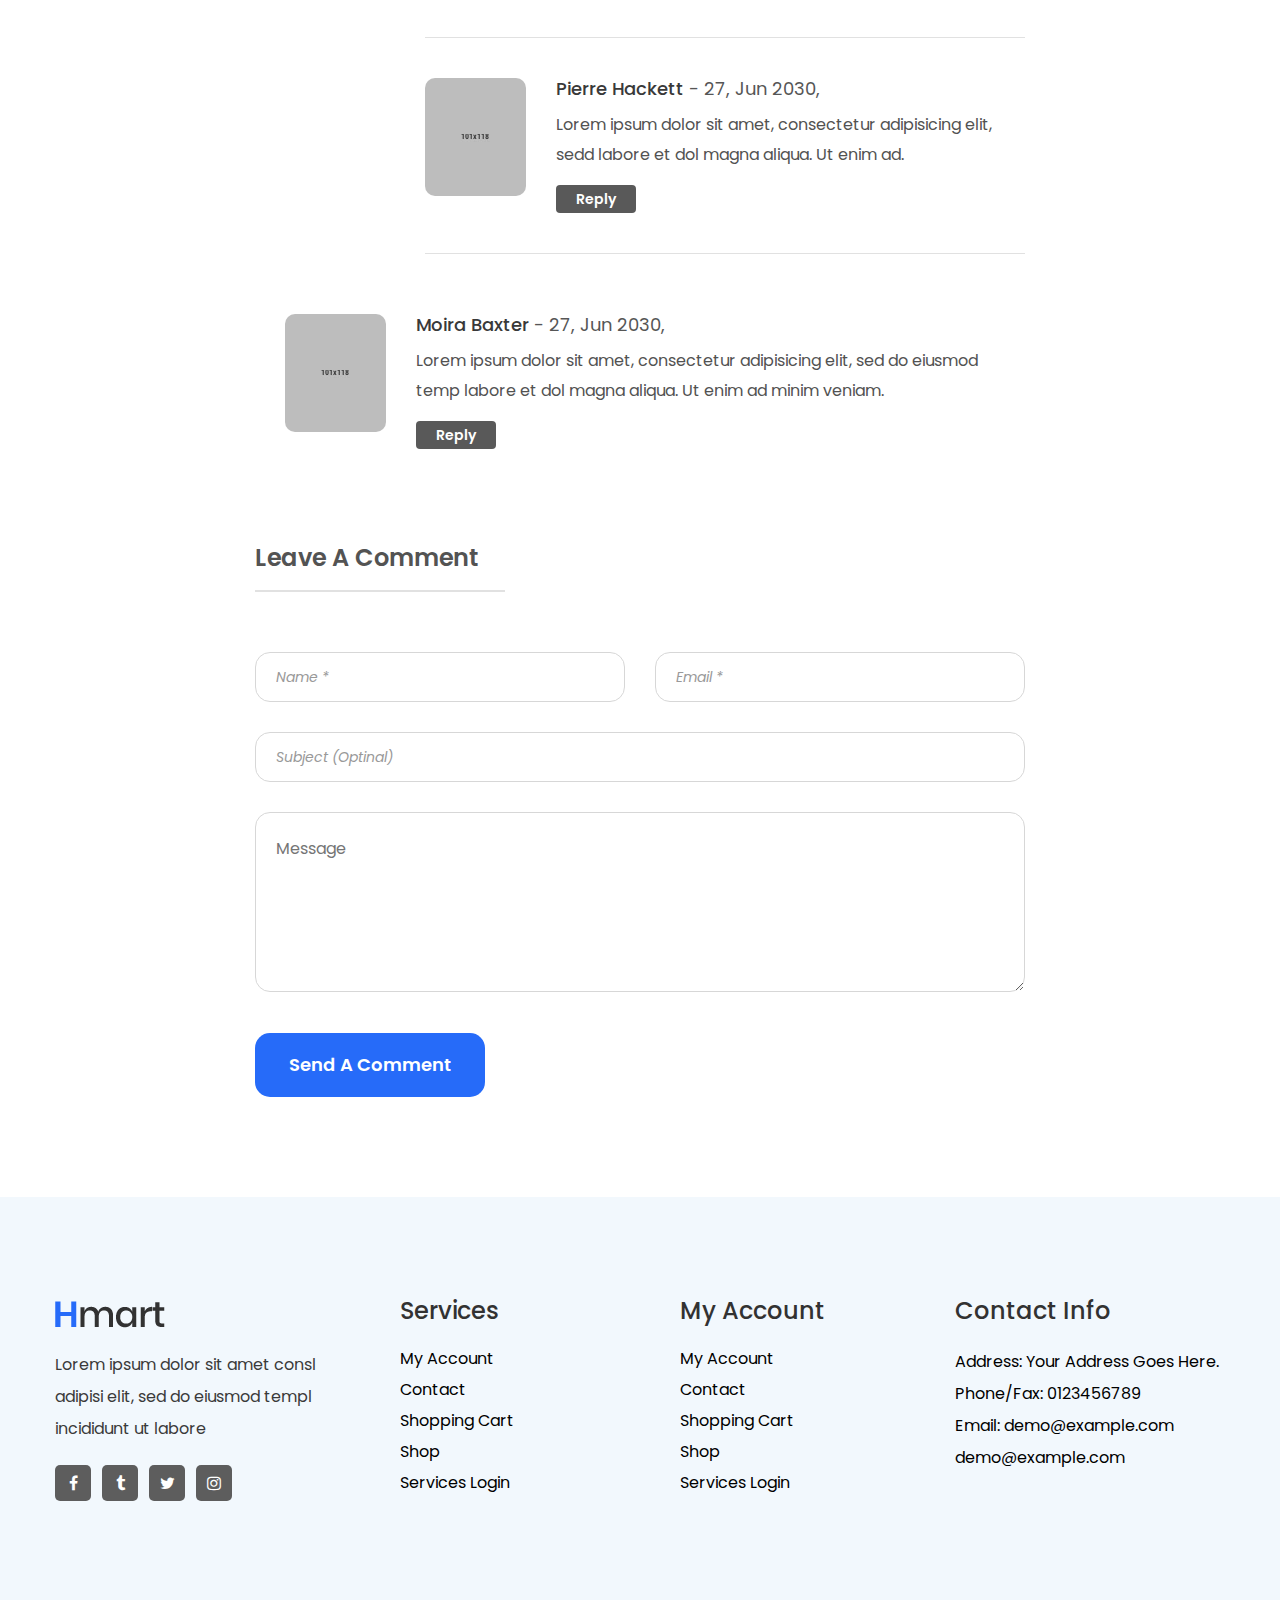
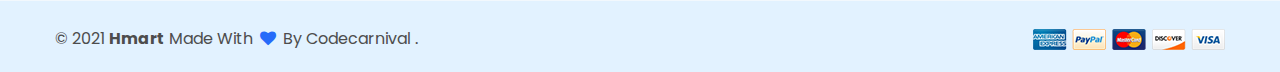
<file: FujiShop/target/classes/Hmart - Electronics eCommerce HTML Template/hmart/blog-single.html>
<!DOCTYPE html>
<html lang="zxx" dir="ltr">

<head>
    <meta charset="UTF-8">
    <meta http-equiv="X-UA-Compatible" content="IE=edge">
    <meta name="viewport" content="width=device-width, initial-scale=1.0">
    <title>Hmart - Blog Single page</title>
    <meta name="robots" content="index, follow" />
    <meta name="description" content="Hmart-Smart Product eCommerce html Template">
    <!-- Favicon -->
    <link rel="shortcut icon" type="image/x-icon" href="assets/images/favicon.ico" />
    <!-- CSS
    ============================================ -->
    <link rel="stylesheet" href="assets/css/bootstrap.min.css" />
    <link rel="stylesheet" href="assets/css/font.awesome.css" />
    <link rel="stylesheet" href="assets/css/pe-icon-7-stroke.css" />
    <link rel="stylesheet" href="assets/css/animate.min.css">
    <link rel="stylesheet" href="assets/css/swiper-bundle.min.css">
    <link rel="stylesheet" href="assets/css/venobox.css">
    <link rel="stylesheet" href="assets/css/jquery-ui.min.css">
    <!-- Style CSS -->
    <link rel="stylesheet" href="assets/css/style.css">
    <!-- Minify Version -->
    <!-- <link rel="stylesheet" href="assets/css/plugins.min.css">
    <link rel="stylesheet" href="assets/css/style.min.css"> -->
</head>

<body>
    <div class="main-wrapper">
        <header>
            <!-- Header top area start -->
            <div class="header-top">
                <div class="container">
                    <div class="row justify-content-between align-items-center">
                        <div class="col">
                            <div class="welcome-text">
                                <p>World Wide Completely Free Returns and Shipping</p>
                            </div>
                        </div>
                        <div class="col d-none d-lg-block">
                            <div class="top-nav">
                                <ul>
                                    <li><a href="tel:0123456789"><i class="fa fa-phone"></i> +012 3456 789</a></li>
                                    <li><a href="mailto:demo@example.com"><i class="fa fa-envelope-o"></i> demo@example.com</a></li>
                                    <li><a href="my-account.html"><i class="fa fa-user"></i> Account</a></li>
                                </ul>
                            </div>
                        </div>
                    </div>
                </div>
            </div>
            <!-- Header top area end -->
            <!-- Header action area start -->
            <div class="header-bottom  d-none d-lg-block">
                <div class="container">
                    <div class="row justify-content-between align-items-center">
                        <div class="col-lg-3 col">
                            <div class="header-logo">
                                <a href="index.html"><img src="assets/images/logo/logo.png" alt="Site Logo" /></a>
                            </div>
                        </div>
                        <div class="col-lg-6 d-none d-lg-block">
                            <div class="search-element">
                                <form action="#">
                                    <input type="text" placeholder="Search" />
                                    <button><i class="pe-7s-search"></i></button>
                                </form>
                            </div>
                        </div>
                        <div class="col-lg-3 col">
                            <div class="header-actions">
                                <!-- Single Wedge Start -->
                                <a href="#offcanvas-wishlist" class="header-action-btn offcanvas-toggle">
                                    <i class="pe-7s-like"></i>
                                </a>
                                <!-- Single Wedge End -->
                                <a href="#offcanvas-cart" class="header-action-btn header-action-btn-cart offcanvas-toggle pr-0">
                                    <i class="pe-7s-shopbag"></i>
                                    <span class="header-action-num">01</span>
                                    <!-- <span class="cart-amount">€30.00</span> -->
                                </a>
                                <a href="#offcanvas-mobile-menu" class="header-action-btn header-action-btn-menu offcanvas-toggle d-lg-none">
                                    <i class="pe-7s-menu"></i>
                                </a>
                            </div>
                        </div>
                    </div>
                </div>
            </div>
            <!-- Header action area end -->
            <!-- Header action area start -->
            <div class="header-bottom d-lg-none sticky-nav style-1">
                <div class="container">
                    <div class="row justify-content-between align-items-center">
                        <div class="col-lg-3 col">
                            <div class="header-logo">
                                <a href="index.html"><img src="assets/images/logo/logo.png" alt="Site Logo" /></a>
                            </div>
                        </div>
                        <div class="col-lg-6 d-none d-lg-block">
                            <div class="search-element">
                                <form action="#">
                                    <input type="text" placeholder="Search" />
                                    <button><i class="pe-7s-search"></i></button>
                                </form>
                            </div>
                        </div>
                        <div class="col-lg-3 col">
                            <div class="header-actions">
                                <!-- Single Wedge Start -->
                                <a href="#offcanvas-wishlist" class="header-action-btn offcanvas-toggle">
                                    <i class="pe-7s-like"></i>
                                </a>
                                <!-- Single Wedge End -->
                                <a href="#offcanvas-cart" class="header-action-btn header-action-btn-cart offcanvas-toggle pr-0">
                                    <i class="pe-7s-shopbag"></i>
                                    <span class="header-action-num">01</span>
                                    <!-- <span class="cart-amount">€30.00</span> -->
                                </a>
                                <a href="#offcanvas-mobile-menu" class="header-action-btn header-action-btn-menu offcanvas-toggle d-lg-none">
                                    <i class="pe-7s-menu"></i>
                                </a>
                            </div>
                        </div>
                    </div>
                </div>
            </div>
            <!-- Header action area end -->
            <!-- header navigation area start -->
            <div class="header-nav-area d-none d-lg-block sticky-nav">
                <div class="container">
                    <div class="header-nav">
                        <div class="main-menu position-relative">
                            <ul>
                                <li class="dropdown"><a href="#">Home <i class="fa fa-angle-down"></i></a>
                                    <ul class="sub-menu">
                                        <li><a href="index.html">Home 1</a></li>
                                        <li><a href="index-2.html">Home 2</a></li>
                                    </ul>
                                </li>
                                <li><a href="about.html">About</a></li>
                                <li class="dropdown position-static"><a href="about.html">Pages <i class="fa fa-angle-down"></i></a>
                                    <ul class="mega-menu d-block">
                                        <li class="d-flex">
                                            <ul class="d-block">
                                                <li class="title"><a href="#">Inner Pages</a></li>
                                                <li><a href="404.html">404 Page</a></li>
                                                <li><a href="order-tracking.html">Order Tracking</a></li>
                                                <li><a href="faq.html">Faq Page</a></li>
                                                <li><a href="coming-soon.html">Coming Soon Page</a></li>
                                            </ul>
                                            <ul class="d-block">
                                                <li class="title"><a href="#">Other Shop Pages</a></li>
                                                <li><a href="cart.html">Cart Page</a></li>
                                                <li><a href="checkout.html">Checkout Page</a></li>
                                                <li><a href="compare.html">Compare Page</a></li>
                                                <li><a href="wishlist.html">Wishlist Page</a></li>
                                            </ul>
                                            <ul class="d-block">
                                                <li class="title"><a href="#">Related Shop Pages</a></li>
                                                <li><a href="my-account.html">Account Page</a></li>
                                                <li><a href="login.html">Login & Register Page</a></li>
                                                <li><a href="empty-cart.html">Empty Cart Page</a></li>
                                                <li><a href="thank-you-page.html">Thank You Page</a></li>
                                            </ul>
                                            <ul class="d-flex align-items-center p-0 border-0 flex-column justify-content-center">
                                                <li>
                                                    <a class="p-0" href="shop-left-sidebar.html"><img class="img-responsive w-100" src="assets/images/banner/menu-banner.png" alt=""></a>
                                                </li>
                                            </ul>
                                        </li>
                                    </ul>
                                </li>
                                <li class="dropdown position-static"><a href="#">Shop <i
                                    class="fa fa-angle-down"></i></a>
                                    <ul class="mega-menu d-block">
                                        <li class="d-flex">
                                            <ul class="d-block">
                                                <li class="title"><a href="#">Shop Page</a></li>
                                                <li><a href="shop-3-column.html">Shop 3 Column</a></li>
                                                <li><a href="shop-4-column.html">Shop 4 Column</a></li>
                                                <li><a href="shop-left-sidebar.html">Shop Left Sidebar</a></li>
                                                <li><a href="shop-right-sidebar.html">Shop Right Sidebar</a></li>
                                                <li><a href="shop-list-left-sidebar.html">Shop List Left Sidebar</a>
                                                </li>
                                                <li><a href="shop-list-right-sidebar.html">Shop List Right Sidebar</a>
                                                </li>
                                            </ul>
                                            <ul class="d-block">
                                                <li class="title"><a href="#">product Details Page</a></li>
                                                <li><a href="single-product.html">Product Single</a></li>
                                                <li><a href="single-product-variable.html">Product Variable</a></li>
                                                <li><a href="single-product-affiliate.html">Product Affiliate</a></li>
                                                <li><a href="single-product-group.html">Product Group</a></li>
                                                <li><a href="single-product-tabstyle-2.html">Product Tab 2</a></li>
                                                <li><a href="single-product-tabstyle-3.html">Product Tab 3</a></li>
                                            </ul>
                                            <ul class="d-block">
                                                <li class="title"><a href="#">Single Product Page</a></li>
                                                <li><a href="single-product-slider.html">Product Slider</a></li>
                                                <li><a href="single-product-gallery-left.html">Product Gallery Left</a>
                                                <li><a href="single-product-gallery-right.html">Product Gallery Right</a> </li>
                                                <li><a href="single-product-sticky-left.html">Product Sticky Left</a>
                                                </li>
                                                <li><a href="single-product-sticky-right.html">Product Sticky Right</a>
                                                </li>
                                                <li><a href="cart.html">Cart Page</a></li>
                                            </ul>
                                            <ul class="d-block p-0 border-0">
                                                <li class="title"><a href="#">Single Product Page</a></li>
                                                <li><a href="checkout.html">Checkout Page</a></li>
                                                <li><a href="compare.html">Compare Page</a></li>
                                                <li><a href="wishlist.html">Wishlist Page</a></li>
                                                <li><a href="my-account.html">Account Page</a></li>
                                                <li><a href="login.html">Login & Register Page</a></li>
                                                <li><a href="empty-cart.html">Empty Cart Page</a></li>
                                            </ul>
                                        </li>
                                    </ul>
                                </li>
                                <li class="dropdown "><a href="#">Blog <i class="fa fa-angle-down"></i></a>
                                    <ul class="sub-menu">
                                        <li class="dropdown position-static"><a href="blog-grid-left-sidebar.html">Blog Grid
                                                <i class="fa fa-angle-right"></i></a>
                                            <ul class="sub-menu sub-menu-2">
                                                <li><a href="blog-grid.html">Blog Grid</a></li>
                                                <li><a href="blog-grid-left-sidebar.html">Blog Grid Left Sidebar</a></li>
                                                <li><a href="blog-grid-right-sidebar.html">Blog Grid Right Sidebar</a></li>
                                            </ul>
                                        </li>
                                        <li class="dropdown position-static"><a href="blog-list-left-sidebar.html">Blog List
                                                <i class="fa fa-angle-right"></i></a>
                                            <ul class="sub-menu sub-menu-2">
                                                <li><a href="blog-list.html">Blog List</a></li>
                                                <li><a href="blog-list-left-sidebar.html">Blog List Left Sidebar</a></li>
                                                <li><a href="blog-list-right-sidebar.html">Blog List Right Sidebar</a></li>
                                            </ul>
                                        </li>
                                        <li class="dropdown position-static"><a href="blog-single-left-sidebar.html">Single
                                                Blog <i class="fa fa-angle-right"></i></a>
                                            <ul class="sub-menu sub-menu-2">
                                                <li><a href="blog-single.html">Single Blog</a>
                                                <li><a href="blog-single-left-sidebar.html">Single Blog Left Sidebar</a>
                                                </li>
                                                <li><a href="blog-single-right-sidebar.html">Single Blog Right Sidebar</a>
                                                </li>
                                            </ul>
                                        </li>
                                    </ul>
                                </li>
                                <li><a href="contact.html">Contact</a></li>
                            </ul>
                        </div>
                    </div>
                </div>
            </div>
            <!-- header navigation area end -->
            <div class="mobile-search-box d-lg-none">
                <div class="container">
                    <!-- mobile search start -->
                    <div class="search-element max-width-100">
                        <form action="#">
                            <input type="text" placeholder="Search" />
                            <button><i class="pe-7s-search"></i></button>
                        </form>
                    </div>
                    <!-- mobile search start -->
                </div>
            </div>
        </header>
        <!-- offcanvas overlay start -->
        <div class="offcanvas-overlay"></div>
        <!-- offcanvas overlay end -->
        <!-- OffCanvas Wishlist Start -->
        <div id="offcanvas-wishlist" class="offcanvas offcanvas-wishlist">
            <div class="inner">
                <div class="head">
                    <span class="title">Wishlist</span>
                    <button class="offcanvas-close">×</button>
                </div>
                <div class="body customScroll">
                    <ul class="minicart-product-list">
                        <li>
                            <a href="single-product.html" class="image"><img src="assets/images/product-image/1.webp" alt="Cart product Image"></a>
                            <div class="content">
                                <a href="single-product.html" class="title">Modern Smart Phone</a>
                                <span class="quantity-price">1 x <span class="amount">$21.86</span></span>
                                <a href="#" class="remove">×</a>
                            </div>
                        </li>
                        <li>
                            <a href="single-product.html" class="image"><img src="assets/images/product-image/2.webp" alt="Cart product Image"></a>
                            <div class="content">
                                <a href="single-product.html" class="title">Bluetooth Headphone</a>
                                <span class="quantity-price">1 x <span class="amount">$13.28</span></span>
                                <a href="#" class="remove">×</a>
                            </div>
                        </li>
                        <li>
                            <a href="single-product.html" class="image"><img src="assets/images/product-image/3.webp" alt="Cart product Image"></a>
                            <div class="content">
                                <a href="single-product.html" class="title">Smart Music Box</a>
                                <span class="quantity-price">1 x <span class="amount">$17.34</span></span>
                                <a href="#" class="remove">×</a>
                            </div>
                        </li>
                    </ul>
                </div>
                <div class="foot">
                    <div class="buttons">
                        <a href="wishlist.html" class="btn btn-dark btn-hover-primary mt-30px">view wishlist</a>
                    </div>
                </div>
            </div>
        </div>
        <!-- OffCanvas Wishlist End -->
        <!-- OffCanvas Cart Start -->
        <div id="offcanvas-cart" class="offcanvas offcanvas-cart">
            <div class="inner">
                <div class="head">
                    <span class="title">Cart</span>
                    <button class="offcanvas-close">×</button>
                </div>
                <div class="body customScroll">
                    <ul class="minicart-product-list">
                        <li>
                            <a href="single-product.html" class="image"><img src="assets/images/product-image/1.webp" alt="Cart product Image"></a>
                            <div class="content">
                                <a href="single-product.html" class="title">Modern Smart Phone</a>
                                <span class="quantity-price">1 x <span class="amount">$18.86</span></span>
                                <a href="#" class="remove">×</a>
                            </div>
                        </li>
                        <li>
                            <a href="single-product.html" class="image"><img src="assets/images/product-image/2.webp" alt="Cart product Image"></a>
                            <div class="content">
                                <a href="single-product.html" class="title">Bluetooth Headphone</a>
                                <span class="quantity-price">1 x <span class="amount">$43.28</span></span>
                                <a href="#" class="remove">×</a>
                            </div>
                        </li>
                        <li>
                            <a href="single-product.html" class="image"><img src="assets/images/product-image/3.webp" alt="Cart product Image"></a>
                            <div class="content">
                                <a href="single-product.html" class="title">Smart Music Box</a>
                                <span class="quantity-price">1 x <span class="amount">$37.34</span></span>
                                <a href="#" class="remove">×</a>
                            </div>
                        </li>
                    </ul>
                </div>
                <div class="foot">
                    <div class="buttons mt-30px">
                        <a href="cart.html" class="btn btn-dark btn-hover-primary mb-30px">view cart</a>
                        <a href="checkout.html" class="btn btn-outline-dark current-btn">checkout</a>
                    </div>
                </div>
            </div>
        </div>
        <!-- OffCanvas Cart End -->
        <!-- OffCanvas Menu Start -->
        <div id="offcanvas-mobile-menu" class="offcanvas offcanvas-mobile-menu">
            <button class="offcanvas-close"></button>
            <div class="user-panel">
                <ul>
                    <li><a href="tel:0123456789"><i class="fa fa-phone"></i> +012 3456 789</a></li>
                    <li><a href="mailto:demo@example.com"><i class="fa fa-envelope-o"></i> demo@example.com</a></li>
                    <li><a href="my-account.html"><i class="fa fa-user"></i> Account</a></li>
                </ul>
            </div>
            <div class="inner customScroll">
                <div class="offcanvas-menu mb-4">
                    <ul>
                        <li><a href="#"><span class="menu-text">Home</span></a>
                            <ul class="sub-menu">
                                <li><a href="index.html"><span class="menu-text">Home 1</span></a></li>
                                <li><a href="index-2.html"><span class="menu-text">Home 2</span></a></li>
                            </ul>
                        </li>
                        <li><a href="about.html">About</a></li>
                        <li>
                            <a href="#"><span class="menu-text">Pages</span></a>
                            <ul class="sub-menu">
                                <li>
                                    <a href="#"><span class="menu-text">Inner Pages</span></a>
                                    <ul class="sub-menu">
                                        <li><a href="404.html">404 Page</a></li>
                                        <li><a href="order-tracking.html">Order Tracking</a></li>
                                        <li><a href="faq.html">Faq Page</a></li>
                                        <li><a href="coming-soon.html">Coming Soon Page</a></li>
                                    </ul>
                                </li>
                                <li>
                                    <a href="#"><span class="menu-text"> Other Shop Pages</span></a>
                                    <ul class="sub-menu">
                                        <li><a href="cart.html">Cart Page</a></li>
                                        <li><a href="checkout.html">Checkout Page</a></li>
                                        <li><a href="compare.html">Compare Page</a></li>
                                        <li><a href="wishlist.html">Wishlist Page</a></li>
                                    </ul>
                                </li>
                                <li>
                                    <a href="#"><span class="menu-text">Related Shop Page</span></a>
                                    <ul class="sub-menu">
                                        <li><a href="my-account.html">Account Page</a></li>
                                        <li><a href="login.html">Login & Register Page</a></li>
                                        <li><a href="empty-cart.html">Empty Cart Page</a></li>
                                        <li><a href="thank-you-page.html">Thank You Page</a></li>
                                    </ul>
                                </li>
                            </ul>
                        </li>
                        <li><a href="#"><span class="menu-text">Shop</span></a>
                            <ul class="sub-menu">
                                <li>
                                    <a href="#"><span class="menu-text">Shop Page</span></a>
                                    <ul class="sub-menu">
                                        <li><a href="shop-3-column.html">Shop 3 Column</a></li>
                                        <li><a href="shop-4-column.html">Shop 4 Column</a></li>
                                        <li><a href="shop-left-sidebar.html">Shop Left Sidebar</a></li>
                                        <li><a href="shop-right-sidebar.html">Shop Right Sidebar</a></li>
                                        <li><a href="shop-list-left-sidebar.html">Shop List Left Sidebar</a>
                                        </li>
                                        <li><a href="shop-list-right-sidebar.html">Shop List Right Sidebar</a>
                                        </li>
                                        <li><a href="cart.html">Cart Page</a></li>
                                        <li><a href="checkout.html">Checkout Page</a></li>
                                    </ul>
                                </li>
                                <li>
                                    <a href="#"><span class="menu-text">product Details Page</span></a>
                                    <ul class="sub-menu">
                                        <li><a href="single-product.html">Product Single</a></li>
                                        <li><a href="single-product-variable.html">Product Variable</a></li>
                                        <li><a href="single-product-affiliate.html">Product Affiliate</a></li>
                                        <li><a href="single-product-group.html">Product Group</a></li>
                                        <li><a href="single-product-tabstyle-2.html">Product Tab 2</a></li>
                                        <li><a href="single-product-tabstyle-3.html">Product Tab 3</a></li>
                                        <li><a href="single-product-slider.html">Product Slider</a></li>
                                        <li><a href="single-product-gallery-left.html">Product Gallery Left</a>
                                    </ul>
                                </li>
                                <li>
                                    <a href="#"><span class="menu-text">Single Product Page</span></a>
                                    <ul class="sub-menu">
                                        <li><a href="single-product-gallery-right.html">Product Gallery
                                                Right</a> </li>
                                        <li><a href="single-product-sticky-left.html">Product Sticky Left</a>
                                        </li>
                                        <li><a href="single-product-sticky-right.html">Product Sticky Right</a>
                                        </li>
                                        <li><a href="compare.html">Compare Page</a></li>
                                        <li><a href="wishlist.html">Wishlist Page</a></li>
                                        <li><a href="my-account.html">Account Page</a></li>
                                        <li><a href="login.html">Login & Register Page</a></li>
                                        <li><a href="empty-cart.html">Empty Cart Page</a></li>
                                    </ul>
                                </li>
                            </ul>
                        </li>
                        <li><a href="#"><span class="menu-text">Blog</span></a>
                            <ul class="sub-menu">
                                <li><a href="blog-grid.html">Blog Grid Page</a></li>
                                <li><a href="blog-grid-left-sidebar.html">Grid Left Sidebar</a></li>
                                <li><a href="blog-grid-right-sidebar.html">Grid Right Sidebar</a></li>
                                <li><a href="blog-list.html">Blog List Page</a></li>
                                <li><a href="blog-list-left-sidebar.html">List Left Sidebar</a></li>
                                <li><a href="blog-list-right-sidebar.html">List Right Sidebar</a></li>
                                <li><a href="blog-single.html">Blog Single Page</a></li>
                                <li><a href="blog-single-left-sidebar.html">Single Left Sidebar</a></li>
                                <li><a href="blog-single-right-sidebar.html">Single Right Sidbar</a>
                            </ul>
                        </li>
                        <li><a href="contact.html">Contact Us</a></li>
                    </ul>
                </div>
                <!-- OffCanvas Menu End -->
                <div class="offcanvas-social mt-auto">
                    <ul>
                        <li>
                            <a href="#"><i class="fa fa-facebook"></i></a>
                        </li>
                        <li>
                            <a href="#"><i class="fa fa-twitter"></i></a>
                        </li>
                        <li>
                            <a href="#"><i class="fa fa-google"></i></a>
                        </li>
                        <li>
                            <a href="#"><i class="fa fa-youtube"></i></a>
                        </li>
                        <li>
                            <a href="#"><i class="fa fa-instagram"></i></a>
                        </li>
                    </ul>
                </div>
            </div>
        </div>
        <!-- OffCanvas Menu End -->
        <!-- breadcrumb-area start -->
        <div class="breadcrumb-area">
            <div class="container">
                <div class="row align-items-center justify-content-center">
                    <div class="col-12 text-center">
                        <h2 class="breadcrumb-title">Blog Single</h2>
                        <!-- breadcrumb-list start -->
                        <ul class="breadcrumb-list">
                            <li class="breadcrumb-item"><a href="index.html">Home</a></li>
                            <li class="breadcrumb-item active">Blog Single</li>
                        </ul>
                        <!-- breadcrumb-list end -->
                    </div>
                </div>
            </div>
        </div>
        <!-- breadcrumb-area end -->
        <!-- Blog Area Start -->
        <div class="blog-grid pb-100px pt-100px main-blog-page single-blog-page">
            <div class="container">
                <div class="row">
                    <div class="col-lg-8 col-md-12 offset-lg-2">
                        <div class="blog-posts">
                            <div class="single-blog-post blog-grid-post">
                                <div class="blog-image single-blog">
                                    <img class="img-fluid h-auto border-radius-10px" src="assets/images/blog-image/single-blog.webp" alt="blog" />
                                </div>
                                <div class="blog-post-content-inner mt-30px">
                                    <div class="blog-athor-date">
                                        <span class="blog-date"><i class="fa fa-calendar" aria-hidden="true"></i> 27,Jun 2030</span>
                                        <span><a class="blog-author" href="blog-grid.html"><i class="fa fa-user" aria-hidden="true"></i> Oaklee Odom</a></span>
                                    </div>
                                    <h4 class="blog-title">10 Principles of Psychology You Can Use to Improve Your Smart Product </h4>
                                    <p data-aos="fade-up">
                                        Lorem ipsum dolor sit amet, consectetur adipisicing elit, sed do eiusmod tempor incididunt ut labore eto dolore magna aliqua. Ut enim ad minim veniam, quis nostrud exercitation ullamcol laboris nisi ut aliquipp ex ea commodo consequat. Duis aute irure dolor in reprehenderit inloifk voluptate velit esse cillum dolore eu fugiat nulla pariatur. Excepteur sint occaec cupidatat non proident, sunt in culpa qui officia deserunt mollit anim id est laborum.
                                    </p>
                                    <div class="quate-speech-area">
                                        <p class="quate-speech" data-aos="fade-up" data-aos-delay="200">
                                            Lorem ipsum dolor sit amet, consectetur adipisici elit sed do eiusmod tempor incididunt ut
                                        </p>
                                        <span class="quater">Elmer Schmidt</span>
                                    </div>
                                </div>
                                <div class="single-post-content">
                                    <p data-aos="fade-up" data-aos-delay="200">
                                        Lorem ipsum dolor sit amet, consectetur adipisicing elit, sed do eiusmod tempor incididunt ut labore eto dolore magna aliqua. Ut enim ad minim veniam, quis nostrud exercitation ullamcol laboris nisi ut aliquipp ex ea commodo consequat. Duis aute irure dolor in reprehenderit inloifk voluptate velit esse cillum dolore eu fugiat nulla pariatur.
                                    </p>
                                </div>
                            </div>
                            <div class="another-post">
                                <div class="content-side">
                                    <p class="mb-30px">Lorem ipsum dolor sit amet, consec adipisic elit, sed do eius tempor incididu ut labore et dolore ma aliqua Ut enim ad minim veniam, quis nostrud exercitation ullamco laboris nil ut aliquip ex ea commodo consequat. Duis aute irure dolor in reprehenderit in voluptat velit esse cillum dolore</p>
                                    <p>leu fugiat nulla pariatur. Excepteur sintocca
                                        cupidatat non proident, sunt in culpa qui off deserunt mollit anim id est laborum. Sed utl perspiciatis unde omnis iste natus error sit voluptatem accusantium</p>
                                </div>
                                <div class="image-side">
                                    <img src="assets/images/blog-image/side-image.webp" alt="">
                                </div>
                            </div>
                            <p>Lorem ipsum dolor sit amet, consectetur adipisicing elit, sed do eiusmod tempor incididunt ut labore eto dolore magna aliqua. Ut enim ad minim veniam, quis nostrud exercitation ullamcol laboris nisi ut aliquipp ex ea commodo consequat. Duis aute irure dolor in reprehenderit inloifk voluptate velit esse cillum dolore eu fugiat nulla pariatur.</p>
                            <!-- single blog post -->
                        </div>
                        <div class="blog-single-tags-share d-md-flex justify-content-between">
                            <div class="blog-single-tags d-flex" data-aos="fade-up" data-aos-delay="200">
                                <span class="title">Tages:</span>
                                <ul class="tag-list">
                                    <li><a href="#">Mobile,</a></li>
                                    <li><a href="#">Laptop,</a></li>
                                    <li class="m-0"><a href="#">Smart TV</a></li>
                                </ul>
                            </div>
                            <div class="blog-single-share mb-xs-15px d-flex" data-aos="fade-up" data-aos-delay="200">
                                <span class="title">Share:</span>
                                <ul class="social">
                                    <li class="m-0">
                                        <a href="#"><i class="fa fa-facebook"></i></a>
                                    </li>
                                    <li>
                                        <a href="#"><i class="fa fa-twitter"></i></a>
                                    </li>
                                    <li>
                                        <a href="#"><i class="fa fa-pinterest-p"></i></a>
                                    </li>
                                    <li>
                                        <a href="#"><i class="fa fa-dribbble"></i></a>
                                    </li>
                                </ul>
                            </div>
                        </div>
                        <div class="blog-nav">
                            <div class="blog-nav-wrap">
                                <div class="nav-left d-flex justify-content-start align-items-center">
                                    <a class="nav-img" href="blog-single-left-sidebar.html"><img src="assets/images/blog-image/post-1.webp" alt="" /><i class="fa fa-angle-left"></i></a>
                                    <div class="media-side">
                                        <span class="date"><i class="fa fa-calendar" aria-hidden="true"></i>27  jun, 2022</span>
                                        <h5><a href="blog-single-left-sidebar.html">Lorem ipsum dolorl
                                                amet conse adip</a>
                                        </h5>
                                    </div>
                                </div>
                                <div class="nav-right d-flex justify-content-end flex-row-reverse align-items-center">
                                    <a class="nav-img" href="blog-single-left-sidebar.html"><img src="assets/images/blog-image/post-2.webp" alt="" /><i class="fa fa-angle-right"></i></a>
                                    <div class="media-side">
                                        <span class="date"><i class="fa fa-calendar" aria-hidden="true"></i>27  jun, 2022</span>
                                        <h5><a href="blog-single-left-sidebar.html">Lorem ipsum dolorl
                                                amet conse adip</a>
                                        </h5>
                                    </div>
                                </div>
                            </div>
                        </div>
                        <div class="comment-area">
                            <h2 class="comment-heading" data-aos="fade-up" data-aos-delay="200">Comments (03)</h2>
                            <div class="review-wrapper">
                                <div class="single-review" data-aos="fade-up" data-aos-delay="200">
                                    <div class="review-img">
                                        <img src="assets/images/blog-image/comment-img-1.webp" alt="" />
                                    </div>
                                    <div class="review-content">
                                        <div class="review-top-wrap">
                                            <div class="review-left">
                                                <div class="review-name">
                                                    <h4 class="title">Ramon Bateman
                                                        <span class="date">- 27, Jun 2030,</span>
                                                    </h4>
                                                </div>
                                            </div>
                                        </div>
                                        <div class="review-bottom">
                                            <p>
                                                Lorem ipsum dolor sit amet, consectetur adipisicing elit, sed do eiusmod temp labore et dol magna aliqua. Ut enim ad minim veniam.
                                            </p>
                                            <div class="review-left">
                                                <a href="#">Reply</a>
                                            </div>
                                        </div>
                                    </div>
                                </div>
                                <div class="single-review child-review" data-aos="fade-up" data-aos-delay="200">
                                    <div class="review-img">
                                        <img src="assets/images/blog-image/comment-img-2.webp" alt="" />
                                    </div>
                                    <div class="review-content">
                                        <div class="review-top-wrap">
                                            <div class="review-left">
                                                <div class="review-name">
                                                    <h4 class="title">Pierre Hackett
                                                        <span class="date">- 27, Jun 2030,</span>
                                                    </h4>
                                                </div>
                                            </div>
                                        </div>
                                        <div class="review-bottom">
                                            <p>Lorem ipsum dolor sit amet, consectetur adipisicing elit, sedd
                                                labore et dol magna aliqua. Ut enim ad.</p>
                                            <div class="review-left">
                                                <a href="#"> Reply</a>
                                            </div>
                                        </div>
                                    </div>
                                </div>
                                <div class="single-review" data-aos="fade-up" data-aos-delay="200">
                                    <div class="review-img">
                                        <img src="assets/images/blog-image/comment-img-3.webp" alt="" />
                                    </div>
                                    <div class="review-content">
                                        <div class="review-top-wrap">
                                            <div class="review-left">
                                                <div class="review-name">
                                                    <h4 class="title">Moira Baxter
                                                        <span class="date">- 27, Jun 2030,</span>
                                                    </h4>
                                                </div>
                                            </div>
                                        </div>
                                        <div class="review-bottom">
                                            <p>
                                                Lorem ipsum dolor sit amet, consectetur adipisicing elit, sed do eiusmod temp labore et dol magna aliqua. Ut enim ad minim veniam.
                                            </p>
                                            <div class="review-left">
                                                <a href="#"> Reply</a>
                                            </div>
                                        </div>
                                    </div>
                                </div>
                            </div>
                        </div>
                        <div class="blog-comment-form">
                            <h2 class="comment-heading" data-aos="fade-up" data-aos-delay="200">Leave a Comment</h2>
                            <div class="form-inner">
                                <div class="row">
                                    <div class="col-md-6" data-aos="fade-up" data-aos-delay="300">
                                        <div class="single-form mb-lm-15px">
                                            <input type="text" placeholder="Name *" />
                                        </div>
                                    </div>
                                    <div class="col-md-6" data-aos="fade-up" data-aos-delay="400">
                                        <div class="single-form mb-lm-15px">
                                            <input type="email" placeholder="Email *" />
                                        </div>
                                    </div>
                                    <div class="col-md-12" data-aos="fade-up" data-aos-delay="500">
                                        <div class="single-form mb-lm-15px">
                                            <input type="email" placeholder="Subject (Optinal)" />
                                        </div>
                                    </div>
                                    <div class="col-md-12" data-aos="fade-up" data-aos-delay="200">
                                        <div class="single-form m-0">
                                            <textarea placeholder="Message"></textarea>
                                        </div>
                                    </div>
                                    <div class="col-md-12" data-aos="fade-up" data-aos-delay="200">
                                        <button class="submit-btn mt-30px" type="submit">Send a Comment</button>
                                    </div>
                                </div>
                            </div>
                        </div>
                    </div>
                </div>
            </div>
        </div>
        <!-- Blag Area End -->
        <!-- Footer Area Start -->
        <div class="footer-area">
            <div class="footer-container">
                <div class="footer-top">
                    <div class="container">
                        <div class="row">
                            <!-- Start single blog -->
                            <div class="col-md-6 col-lg-3 mb-md-30px mb-lm-30px">
                                <div class="single-wedge">
                                    <div class="footer-logo">
                                        <a href="index.html"><img src="assets/images/logo/footer-logo.png" alt=""></a>
                                    </div>
                                    <p class="about-text">Lorem ipsum dolor sit amet consl adipisi elit, sed do eiusmod templ incididunt ut labore
                                    </p>
                                    <ul class="link-follow">
                                        <li>
                                            <a class="m-0" title="Twitter" target="_blank" rel="noopener noreferrer" href="#"><i class="fa fa-facebook"
                                                aria-hidden="true"></i></a>
                                        </li>
                                        <li>
                                            <a title="Tumblr" target="_blank" rel="noopener noreferrer" href="#"><i class="fa fa-tumblr" aria-hidden="true"></i>
                                            </a>
                                        </li>
                                        <li>
                                            <a title="Facebook" target="_blank" rel="noopener noreferrer" href="#"><i class="fa fa-twitter" aria-hidden="true"></i>
                                            </a>
                                        </li>
                                        <li>
                                            <a title="Instagram" target="_blank" rel="noopener noreferrer" href="#"><i class="fa fa-instagram" aria-hidden="true"></i>
                                            </a>
                                        </li>
                                    </ul>
                                </div>
                            </div>
                            <!-- End single blog -->
                            <!-- Start single blog -->
                            <div class="col-md-6 col-lg-3 col-sm-6 mb-lm-30px pl-lg-60px">
                                <div class="single-wedge">
                                    <h4 class="footer-herading">Services</h4>
                                    <div class="footer-links">
                                        <div class="footer-row">
                                            <ul class="align-items-center">
                                                <li class="li"><a class="single-link" href="my-account.html">My Account</a></li>
                                                <li class="li"><a class="single-link" href="contact.html">Contact</a></li>
                                                <li class="li"><a class="single-link" href="cart.html">Shopping cart</a></li>
                                                <li class="li"><a class="single-link" href="shop-left-sidebar.html">Shop</a></li>
                                                <li class="li"><a class="single-link" href="login.html">Services Login</a></li>
                                            </ul>
                                        </div>
                                    </div>
                                </div>
                            </div>
                            <!-- End single blog -->
                            <!-- Start single blog -->
                            <div class="col-md-6 col-lg-3 col-sm-6 mb-lm-30px pl-lg-40px">
                                <div class="single-wedge">
                                    <h4 class="footer-herading">My Account</h4>
                                    <div class="footer-links">
                                        <div class="footer-row">
                                            <ul class="align-items-center">
                                                <li class="li"><a class="single-link" href="my-account.html">My Account</a></li>
                                                <li class="li"><a class="single-link" href="contact.html">Contact</a></li>
                                                <li class="li"><a class="single-link" href="cart.html">Shopping cart</a></li>
                                                <li class="li"><a class="single-link" href="shop-left-sidebar.html">Shop</a></li>
                                                <li class="li"><a class="single-link" href="login.html">Services Login</a></li>
                                            </ul>
                                        </div>
                                    </div>
                                </div>
                            </div>
                            <!-- End single blog -->
                            <!-- Start single blog -->
                            <div class="col-md-6 col-lg-3 col-sm-12">
                                <div class="single-wedge">
                                    <h4 class="footer-herading">Contact Info</h4>
                                    <div class="footer-links">
                                        <!-- News letter area -->
                                        <p class="address">Address: Your Address Goes Here.</p>
                                        <p class="phone">Phone/Fax:<a href="tel:0123456789"> 0123456789</a></p>
                                        <p class="mail">Email:<a href="mailto:demo@example.com"> demo@example.com</a></p>
                                        <p class="mail"><a href="https://demo@example.com"> demo@example.com</a></p>
                                        <!-- News letter area  End -->
                                    </div>
                                </div>
                            </div>
                            <!-- End single blog -->
                        </div>
                    </div>
                </div>
                <div class="footer-bottom">
                    <div class="container">
                        <div class="line-shape-top line-height-1">
                            <div class="row flex-md-row-reverse align-items-center">
                                <div class="col-md-6 text-center text-md-end">
                                    <div class="payment-mth"><a href="#"><img class="img img-fluid" src="assets/images/icons/payment.png" alt="payment-image"></a></div>
                                </div>
                                <div class="col-md-6 text-center text-md-start">
                                    <p class="copy-text"> © 2021 <strong>Hmart</strong> Made With <i class="fa fa-heart"
                                        aria-hidden="true"></i> By <a class="company-name" href="https://themeforest.net/user/codecarnival/portfolio">
                                            <strong> Codecarnival </strong></a>.</p>
                                </div>
                            </div>
                        </div>
                    </div>
                </div>
            </div>
        </div>
        <!-- Footer Area End -->
    </div>
    <!-- Global Vendor, plugins JS -->
    <!-- JS Files
    ============================================ -->
    <script src="assets/js/vendor/bootstrap.bundle.min.js"></script>
    <script src="assets/js/vendor/jquery-3.6.0.min.js"></script>
    <script src="assets/js/vendor/jquery-migrate-3.3.2.min.js"></script>
    <script src="assets/js/vendor/modernizr-3.11.2.min.js"></script>
    <script src="assets/js/plugins/jquery.countdown.min.js"></script>
    <script src="assets/js/plugins/swiper-bundle.min.js"></script>
    <script src="assets/js/plugins/scrollUp.js"></script>
    <script src="assets/js/plugins/venobox.min.js"></script>
    <script src="assets/js/plugins/jquery-ui.min.js"></script>
    <script src="assets/js/plugins/mailchimp-ajax.js"></script>

    <!-- Minify Version -->
    <!-- <script src="assets/js/vendor.min.js"></script>
    <script src="assets/js/plugins.min.js"></script>
    <script src="assets/js/main.min.js"></script> -->

    <!--Main JS (Common Activation Codes)-->
    <script src="assets/js/main.js"></script>
</body>

</html>
</file>
<file: FujiShop/target/classes/Hmart - Electronics eCommerce HTML Template/hmart/assets/css/pe-icon-7-stroke.css>
@font-face{font-family:Pe-icon-7-stroke;src:url(../fonts/Pe-icon-7-stroke.eot?d7yf1v);src:url(../fonts/Pe-icon-7-stroke.eot?#iefixd7yf1v) format('embedded-opentype'),url(../fonts/Pe-icon-7-stroke.woff?d7yf1v) format('woff'),url(../fonts/Pe-icon-7-stroke.ttf?d7yf1v) format('truetype'),url(../fonts/Pe-icon-7-stroke.svg?d7yf1v#Pe-icon-7-stroke) format('svg');font-weight:400;font-style:normal}[class*=" pe-7s-"],[class^=pe-7s-]{display:inline-block;font-family:Pe-icon-7-stroke;speak:none;font-style:normal;font-weight:400;font-variant:normal;text-transform:none;line-height:1;-webkit-font-smoothing:antialiased;-moz-osx-font-smoothing:grayscale}.pe-7s-album:before{content:"\e6aa"}.pe-7s-arc:before{content:"\e6ab"}.pe-7s-back-2:before{content:"\e6ac"}.pe-7s-bandaid:before{content:"\e6ad"}.pe-7s-car:before{content:"\e6ae"}.pe-7s-diamond:before{content:"\e6af"}.pe-7s-door-lock:before{content:"\e6b0"}.pe-7s-eyedropper:before{content:"\e6b1"}.pe-7s-female:before{content:"\e6b2"}.pe-7s-gym:before{content:"\e6b3"}.pe-7s-hammer:before{content:"\e6b4"}.pe-7s-headphones:before{content:"\e6b5"}.pe-7s-helm:before{content:"\e6b6"}.pe-7s-hourglass:before{content:"\e6b7"}.pe-7s-leaf:before{content:"\e6b8"}.pe-7s-magic-wand:before{content:"\e6b9"}.pe-7s-male:before{content:"\e6ba"}.pe-7s-map-2:before{content:"\e6bb"}.pe-7s-next-2:before{content:"\e6bc"}.pe-7s-paint-bucket:before{content:"\e6bd"}.pe-7s-pendrive:before{content:"\e6be"}.pe-7s-photo:before{content:"\e6bf"}.pe-7s-piggy:before{content:"\e6c0"}.pe-7s-plugin:before{content:"\e6c1"}.pe-7s-refresh-2:before{content:"\e6c2"}.pe-7s-rocket:before{content:"\e6c3"}.pe-7s-settings:before{content:"\e6c4"}.pe-7s-shield:before{content:"\e6c5"}.pe-7s-smile:before{content:"\e6c6"}.pe-7s-usb:before{content:"\e6c7"}.pe-7s-vector:before{content:"\e6c8"}.pe-7s-wine:before{content:"\e6c9"}.pe-7s-cloud-upload:before{content:"\e68a"}.pe-7s-cash:before{content:"\e68c"}.pe-7s-close:before{content:"\e680"}.pe-7s-bluetooth:before{content:"\e68d"}.pe-7s-cloud-download:before{content:"\e68b"}.pe-7s-way:before{content:"\e68e"}.pe-7s-close-circle:before{content:"\e681"}.pe-7s-id:before{content:"\e68f"}.pe-7s-angle-up:before{content:"\e682"}.pe-7s-wristwatch:before{content:"\e690"}.pe-7s-angle-up-circle:before{content:"\e683"}.pe-7s-world:before{content:"\e691"}.pe-7s-angle-right:before{content:"\e684"}.pe-7s-volume:before{content:"\e692"}.pe-7s-angle-right-circle:before{content:"\e685"}.pe-7s-users:before{content:"\e693"}.pe-7s-angle-left:before{content:"\e686"}.pe-7s-user-female:before{content:"\e694"}.pe-7s-angle-left-circle:before{content:"\e687"}.pe-7s-up-arrow:before{content:"\e695"}.pe-7s-angle-down:before{content:"\e688"}.pe-7s-switch:before{content:"\e696"}.pe-7s-angle-down-circle:before{content:"\e689"}.pe-7s-scissors:before{content:"\e697"}.pe-7s-wallet:before{content:"\e600"}.pe-7s-safe:before{content:"\e698"}.pe-7s-volume2:before{content:"\e601"}.pe-7s-volume1:before{content:"\e602"}.pe-7s-voicemail:before{content:"\e603"}.pe-7s-video:before{content:"\e604"}.pe-7s-user:before{content:"\e605"}.pe-7s-upload:before{content:"\e606"}.pe-7s-unlock:before{content:"\e607"}.pe-7s-umbrella:before{content:"\e608"}.pe-7s-trash:before{content:"\e609"}.pe-7s-tools:before{content:"\e60a"}.pe-7s-timer:before{content:"\e60b"}.pe-7s-ticket:before{content:"\e60c"}.pe-7s-target:before{content:"\e60d"}.pe-7s-sun:before{content:"\e60e"}.pe-7s-study:before{content:"\e60f"}.pe-7s-stopwatch:before{content:"\e610"}.pe-7s-star:before{content:"\e611"}.pe-7s-speaker:before{content:"\e612"}.pe-7s-signal:before{content:"\e613"}.pe-7s-shuffle:before{content:"\e614"}.pe-7s-shopbag:before{content:"\e615"}.pe-7s-share:before{content:"\e616"}.pe-7s-server:before{content:"\e617"}.pe-7s-search:before{content:"\e618"}.pe-7s-film:before{content:"\e6a5"}.pe-7s-science:before{content:"\e619"}.pe-7s-disk:before{content:"\e6a6"}.pe-7s-ribbon:before{content:"\e61a"}.pe-7s-repeat:before{content:"\e61b"}.pe-7s-refresh:before{content:"\e61c"}.pe-7s-add-user:before{content:"\e6a9"}.pe-7s-refresh-cloud:before{content:"\e61d"}.pe-7s-paperclip:before{content:"\e69c"}.pe-7s-radio:before{content:"\e61e"}.pe-7s-note2:before{content:"\e69d"}.pe-7s-print:before{content:"\e61f"}.pe-7s-network:before{content:"\e69e"}.pe-7s-prev:before{content:"\e620"}.pe-7s-mute:before{content:"\e69f"}.pe-7s-power:before{content:"\e621"}.pe-7s-medal:before{content:"\e6a0"}.pe-7s-portfolio:before{content:"\e622"}.pe-7s-like2:before{content:"\e6a1"}.pe-7s-plus:before{content:"\e623"}.pe-7s-left-arrow:before{content:"\e6a2"}.pe-7s-play:before{content:"\e624"}.pe-7s-key:before{content:"\e6a3"}.pe-7s-plane:before{content:"\e625"}.pe-7s-joy:before{content:"\e6a4"}.pe-7s-photo-gallery:before{content:"\e626"}.pe-7s-pin:before{content:"\e69b"}.pe-7s-phone:before{content:"\e627"}.pe-7s-plug:before{content:"\e69a"}.pe-7s-pen:before{content:"\e628"}.pe-7s-right-arrow:before{content:"\e699"}.pe-7s-paper-plane:before{content:"\e629"}.pe-7s-delete-user:before{content:"\e6a7"}.pe-7s-paint:before{content:"\e62a"}.pe-7s-bottom-arrow:before{content:"\e6a8"}.pe-7s-notebook:before{content:"\e62b"}.pe-7s-note:before{content:"\e62c"}.pe-7s-next:before{content:"\e62d"}.pe-7s-news-paper:before{content:"\e62e"}.pe-7s-musiclist:before{content:"\e62f"}.pe-7s-music:before{content:"\e630"}.pe-7s-mouse:before{content:"\e631"}.pe-7s-more:before{content:"\e632"}.pe-7s-moon:before{content:"\e633"}.pe-7s-monitor:before{content:"\e634"}.pe-7s-micro:before{content:"\e635"}.pe-7s-menu:before{content:"\e636"}.pe-7s-map:before{content:"\e637"}.pe-7s-map-marker:before{content:"\e638"}.pe-7s-mail:before{content:"\e639"}.pe-7s-mail-open:before{content:"\e63a"}.pe-7s-mail-open-file:before{content:"\e63b"}.pe-7s-magnet:before{content:"\e63c"}.pe-7s-loop:before{content:"\e63d"}.pe-7s-look:before{content:"\e63e"}.pe-7s-lock:before{content:"\e63f"}.pe-7s-lintern:before{content:"\e640"}.pe-7s-link:before{content:"\e641"}.pe-7s-like:before{content:"\e642"}.pe-7s-light:before{content:"\e643"}.pe-7s-less:before{content:"\e644"}.pe-7s-keypad:before{content:"\e645"}.pe-7s-junk:before{content:"\e646"}.pe-7s-info:before{content:"\e647"}.pe-7s-home:before{content:"\e648"}.pe-7s-help2:before{content:"\e649"}.pe-7s-help1:before{content:"\e64a"}.pe-7s-graph3:before{content:"\e64b"}.pe-7s-graph2:before{content:"\e64c"}.pe-7s-graph1:before{content:"\e64d"}.pe-7s-graph:before{content:"\e64e"}.pe-7s-global:before{content:"\e64f"}.pe-7s-gleam:before{content:"\e650"}.pe-7s-glasses:before{content:"\e651"}.pe-7s-gift:before{content:"\e652"}.pe-7s-folder:before{content:"\e653"}.pe-7s-flag:before{content:"\e654"}.pe-7s-filter:before{content:"\e655"}.pe-7s-file:before{content:"\e656"}.pe-7s-expand1:before{content:"\e657"}.pe-7s-exapnd2:before{content:"\e658"}.pe-7s-edit:before{content:"\e659"}.pe-7s-drop:before{content:"\e65a"}.pe-7s-drawer:before{content:"\e65b"}.pe-7s-download:before{content:"\e65c"}.pe-7s-display2:before{content:"\e65d"}.pe-7s-display1:before{content:"\e65e"}.pe-7s-diskette:before{content:"\e65f"}.pe-7s-date:before{content:"\e660"}.pe-7s-cup:before{content:"\e661"}.pe-7s-culture:before{content:"\e662"}.pe-7s-crop:before{content:"\e663"}.pe-7s-credit:before{content:"\e664"}.pe-7s-copy-file:before{content:"\e665"}.pe-7s-config:before{content:"\e666"}.pe-7s-compass:before{content:"\e667"}.pe-7s-comment:before{content:"\e668"}.pe-7s-coffee:before{content:"\e669"}.pe-7s-cloud:before{content:"\e66a"}.pe-7s-clock:before{content:"\e66b"}.pe-7s-check:before{content:"\e66c"}.pe-7s-chat:before{content:"\e66d"}.pe-7s-cart:before{content:"\e66e"}.pe-7s-camera:before{content:"\e66f"}.pe-7s-call:before{content:"\e670"}.pe-7s-calculator:before{content:"\e671"}.pe-7s-browser:before{content:"\e672"}.pe-7s-box2:before{content:"\e673"}.pe-7s-box1:before{content:"\e674"}.pe-7s-bookmarks:before{content:"\e675"}.pe-7s-bicycle:before{content:"\e676"}.pe-7s-bell:before{content:"\e677"}.pe-7s-battery:before{content:"\e678"}.pe-7s-ball:before{content:"\e679"}.pe-7s-back:before{content:"\e67a"}.pe-7s-attention:before{content:"\e67b"}.pe-7s-anchor:before{content:"\e67c"}.pe-7s-albums:before{content:"\e67d"}.pe-7s-alarm:before{content:"\e67e"}.pe-7s-airplay:before{content:"\e67f"}
</file>
<file: FujiShop/target/classes/Hmart - Electronics eCommerce HTML Template/hmart/assets/css/venobox.css>
/* ------ venobox.css --------*/
.vbox-overlay *, .vbox-overlay *:before, .vbox-overlay *:after{
    -webkit-backface-visibility: hidden;
    -webkit-box-sizing:border-box;
    -moz-box-sizing:border-box;
    box-sizing:border-box;
}
.vbox-overlay * { 
    -webkit-backface-visibility: visible;
    backface-visibility: visible;
}
.vbox-overlay{
    display: -webkit-flex;
    display: flex;
    -webkit-flex-direction: column;
    flex-direction: column;
    -webkit-justify-content: center;
    justify-content: center;
    -webkit-align-items: center;
    align-items: center;
    position: fixed;
    left: 0;
    top: 0;
    bottom: 0;
    right: 0;
    z-index: 474747;
}

/* ----- navigation ----- */
.vbox-title{
    width: 100%;
    height: 40px;
    float: left;
    text-align: center;
    line-height: 28px;
    font-size: 12px;
    padding: 6px 50px;
    overflow: hidden;
    position: fixed;
    display: none;
    left: 0;
    z-index: 89;
}
.vbox-close{
    cursor: pointer;
    position: fixed;
    top: -1px;
    right: 0;
    width: 50px;
    height: 40px;
    padding: 6px;
    display: block;
    background-position:10px center;
    overflow: hidden;
    font-size: 24px;
    line-height: 1;
    text-align: center;
    z-index: 99;
}
.vbox-left{
    cursor: pointer;
    position: fixed;
    left: 0;
    height: 40px;
    overflow: hidden;
    line-height: 28px;
    font-size: 12px;
    z-index: 99;
    display: flex;
    align-items:center;
}
.vbox-num{
    display: inline-block;
    margin: 6px 0 6px 15px;
}
/* ----- Social share ----- */
.vbox-share{
    line-height: 28px;
    font-size: 12px;
    overflow: hidden;
    position: fixed;
    left: 0;
    z-index: 98;
    display: flex;
    align-items:center;
    justify-content: center;
    width: 100%;
    text-align: center;
}
.vbox-share svg{
    max-height: 28px;
    width: 28px;
    z-index: 10;
    margin-left: 12px;
    margin-top: 6px;
    margin-bottom: 6px;
    vertical-align: middle;
}


/* ----- navigation ARROWS ----- */
.vbox-next, .vbox-prev{
    position: fixed;
    top: 50%;
    margin-top: -15px;
    overflow: hidden;
    cursor: pointer;
    display: block;
    width: 45px;
    height: 45px;
    z-index: 99;
}
.vbox-next span, .vbox-prev span{
    position: relative;
    width: 20px;
    height: 20px;
    border: 2px solid transparent;
    border-top-color: #B6B6B6;
    border-right-color: #B6B6B6;
    text-indent: -100px;
    position: absolute;
    top: 8px;
    display: block;
}
.vbox-prev{
    left: 15px;
}
.vbox-next{
    right: 15px;
}
.vbox-prev span{
    left: 10px;
    -ms-transform: rotate(-135deg);
    -webkit-transform: rotate(-135deg);
    transform: rotate(-135deg);
}
.vbox-next span{
    -ms-transform: rotate(45deg);
    -webkit-transform: rotate(45deg);
    transform: rotate(45deg);
    right: 10px;
}
/* ------- inline window ------ */
.vbox-inline{
    width: 420px;
    height: 315px;
    height: 70vh;
    padding: 10px;
    background: #fff;
    margin: 0 auto;
    overflow: auto;
    text-align: left;
}
/* ------- Video & iFrames window ------ */
.venoframe{
    max-width: 100%;
    width: 100%;
    border: none;
    width: 100%;
    height: 260px;
    height: 70vh;
}
.venoframe.vbvid{
    height: 260px;
}
@media (min-width: 768px) {
    .venoframe, .vbox-inline{
        width: 90%;
        height: 360px;
        height: 70vh;
    }
    .venoframe.vbvid{
        width: 640px;
        height: 360px;
    }
}
@media (min-width: 992px) {
    .venoframe, .vbox-inline{
        max-width: 1200px;
        width: 80%;
        height: 540px;
        height: 70vh;
    }
    .venoframe.vbvid{
        width: 960px;
        height: 540px;
    }
}
/* 
Please do NOT edit this part! 
or at least read this note: http://i.imgur.com/7C0ws9e.gif
*/
.vbox-open{
    overflow: hidden;
}
.vbox-container{
    position: absolute;
    left: 0;
    right: 0;
    top: 0;
    bottom: 0;
    overflow-x: hidden;
    overflow-y: scroll;
    overflow-scrolling: touch;
    -webkit-overflow-scrolling: touch;
    z-index: 20;
    max-height: 100%;

}

.vbox-content{
    text-align: center;
    float: left;
    width: 100%;
    position: relative;
    overflow: hidden;
    padding: 20px 4%;
}
.vbox-container img{
    max-width: 100%;
    height: auto;
}
.vbox-figlio{
    box-shadow: 0 0 12px rgba(0,0,0,0.19), 0 6px 6px rgba(0,0,0,0.23);
    max-width: 100%;
    text-align: initial;
}
img.vbox-figlio{
    -webkit-user-select: none;
-khtml-user-select: none;
-moz-user-select: none;
-o-user-select: none;
user-select: none;
}
.vbox-content.swipe-left{
    margin-left: -200px !important;
}
.vbox-content.swipe-right{
    margin-left: 200px !important;
}
.vbox-animated{
    webkit-transition: margin 300ms ease-out;
    transition: margin 300ms ease-out;
}

/* ---------- preloader ----------
 * SPINKIT 
 * http://tobiasahlin.com/spinkit/
-------------------------------- */
.sk-double-bounce,.sk-rotating-plane{width:40px;height:40px;margin:40px auto}.sk-rotating-plane{background-color:#333;-webkit-animation:sk-rotatePlane 1.2s infinite ease-in-out;animation:sk-rotatePlane 1.2s infinite ease-in-out}@-webkit-keyframes sk-rotatePlane{0%{-webkit-transform:perspective(120px) rotateX(0) rotateY(0);transform:perspective(120px) rotateX(0) rotateY(0)}50%{-webkit-transform:perspective(120px) rotateX(-180.1deg) rotateY(0);transform:perspective(120px) rotateX(-180.1deg) rotateY(0)}100%{-webkit-transform:perspective(120px) rotateX(-180deg) rotateY(-179.9deg);transform:perspective(120px) rotateX(-180deg) rotateY(-179.9deg)}}@keyframes sk-rotatePlane{0%{-webkit-transform:perspective(120px) rotateX(0) rotateY(0);transform:perspective(120px) rotateX(0) rotateY(0)}50%{-webkit-transform:perspective(120px) rotateX(-180.1deg) rotateY(0);transform:perspective(120px) rotateX(-180.1deg) rotateY(0)}100%{-webkit-transform:perspective(120px) rotateX(-180deg) rotateY(-179.9deg);transform:perspective(120px) rotateX(-180deg) rotateY(-179.9deg)}}.sk-double-bounce{position:relative}.sk-double-bounce .sk-child{width:100%;height:100%;border-radius:50%;background-color:#333;opacity:.6;position:absolute;top:0;left:0;-webkit-animation:sk-doubleBounce 2s infinite ease-in-out;animation:sk-doubleBounce 2s infinite ease-in-out}.sk-chasing-dots .sk-child,.sk-spinner-pulse,.sk-three-bounce .sk-child{background-color:#333;border-radius:100%}.sk-double-bounce .sk-double-bounce2{-webkit-animation-delay:-1s;animation-delay:-1s}@-webkit-keyframes sk-doubleBounce{0%,100%{-webkit-transform:scale(0);transform:scale(0)}50%{-webkit-transform:scale(1);transform:scale(1)}}@keyframes sk-doubleBounce{0%,100%{-webkit-transform:scale(0);transform:scale(0)}50%{-webkit-transform:scale(1);transform:scale(1)}}.sk-wave{margin:40px auto;width:50px;height:40px;text-align:center;font-size:10px}.sk-wave .sk-rect{background-color:#333;height:100%;width:6px;display:inline-block;-webkit-animation:sk-waveStretchDelay 1.2s infinite ease-in-out;animation:sk-waveStretchDelay 1.2s infinite ease-in-out}.sk-wave .sk-rect1{-webkit-animation-delay:-1.2s;animation-delay:-1.2s}.sk-wave .sk-rect2{-webkit-animation-delay:-1.1s;animation-delay:-1.1s}.sk-wave .sk-rect3{-webkit-animation-delay:-1s;animation-delay:-1s}.sk-wave .sk-rect4{-webkit-animation-delay:-.9s;animation-delay:-.9s}.sk-wave .sk-rect5{-webkit-animation-delay:-.8s;animation-delay:-.8s}@-webkit-keyframes sk-waveStretchDelay{0%,100%,40%{-webkit-transform:scaleY(.4);transform:scaleY(.4)}20%{-webkit-transform:scaleY(1);transform:scaleY(1)}}@keyframes sk-waveStretchDelay{0%,100%,40%{-webkit-transform:scaleY(.4);transform:scaleY(.4)}20%{-webkit-transform:scaleY(1);transform:scaleY(1)}}.sk-wandering-cubes{margin:40px auto;width:40px;height:40px;position:relative}.sk-wandering-cubes .sk-cube{background-color:#333;width:10px;height:10px;position:absolute;top:0;left:0;-webkit-animation:sk-wanderingCube 1.8s ease-in-out -1.8s infinite both;animation:sk-wanderingCube 1.8s ease-in-out -1.8s infinite both}.sk-chasing-dots,.sk-spinner-pulse{width:40px;height:40px;margin:40px auto}.sk-wandering-cubes .sk-cube2{-webkit-animation-delay:-.9s;animation-delay:-.9s}@-webkit-keyframes sk-wanderingCube{0%{-webkit-transform:rotate(0);transform:rotate(0)}25%{-webkit-transform:translateX(30px) rotate(-90deg) scale(.5);transform:translateX(30px) rotate(-90deg) scale(.5)}50%{-webkit-transform:translateX(30px) translateY(30px) rotate(-179deg);transform:translateX(30px) translateY(30px) rotate(-179deg)}50.1%{-webkit-transform:translateX(30px) translateY(30px) rotate(-180deg);transform:translateX(30px) translateY(30px) rotate(-180deg)}75%{-webkit-transform:translateX(0) translateY(30px) rotate(-270deg) scale(.5);transform:translateX(0) translateY(30px) rotate(-270deg) scale(.5)}100%{-webkit-transform:rotate(-360deg);transform:rotate(-360deg)}}@keyframes sk-wanderingCube{0%{-webkit-transform:rotate(0);transform:rotate(0)}25%{-webkit-transform:translateX(30px) rotate(-90deg) scale(.5);transform:translateX(30px) rotate(-90deg) scale(.5)}50%{-webkit-transform:translateX(30px) translateY(30px) rotate(-179deg);transform:translateX(30px) translateY(30px) rotate(-179deg)}50.1%{-webkit-transform:translateX(30px) translateY(30px) rotate(-180deg);transform:translateX(30px) translateY(30px) rotate(-180deg)}75%{-webkit-transform:translateX(0) translateY(30px) rotate(-270deg) scale(.5);transform:translateX(0) translateY(30px) rotate(-270deg) scale(.5)}100%{-webkit-transform:rotate(-360deg);transform:rotate(-360deg)}}.sk-spinner-pulse{-webkit-animation:sk-pulseScaleOut 1s infinite ease-in-out;animation:sk-pulseScaleOut 1s infinite ease-in-out}@-webkit-keyframes sk-pulseScaleOut{0%{-webkit-transform:scale(0);transform:scale(0)}100%{-webkit-transform:scale(1);transform:scale(1);opacity:0}}@keyframes sk-pulseScaleOut{0%{-webkit-transform:scale(0);transform:scale(0)}100%{-webkit-transform:scale(1);transform:scale(1);opacity:0}}.sk-chasing-dots{position:relative;text-align:center;-webkit-animation:sk-chasingDotsRotate 2s infinite linear;animation:sk-chasingDotsRotate 2s infinite linear}.sk-chasing-dots .sk-child{width:60%;height:60%;display:inline-block;position:absolute;top:0;-webkit-animation:sk-chasingDotsBounce 2s infinite ease-in-out;animation:sk-chasingDotsBounce 2s infinite ease-in-out}.sk-chasing-dots .sk-dot2{top:auto;bottom:0;-webkit-animation-delay:-1s;animation-delay:-1s}@-webkit-keyframes sk-chasingDotsRotate{100%{-webkit-transform:rotate(360deg);transform:rotate(360deg)}}@keyframes sk-chasingDotsRotate{100%{-webkit-transform:rotate(360deg);transform:rotate(360deg)}}@-webkit-keyframes sk-chasingDotsBounce{0%,100%{-webkit-transform:scale(0);transform:scale(0)}50%{-webkit-transform:scale(1);transform:scale(1)}}@keyframes sk-chasingDotsBounce{0%,100%{-webkit-transform:scale(0);transform:scale(0)}50%{-webkit-transform:scale(1);transform:scale(1)}}.sk-three-bounce{margin:40px auto;width:80px;text-align:center}.sk-three-bounce .sk-child{width:20px;height:20px;display:inline-block;-webkit-animation:sk-three-bounce 1.4s ease-in-out 0s infinite both;animation:sk-three-bounce 1.4s ease-in-out 0s infinite both}.sk-circle .sk-child:before,.sk-fading-circle .sk-circle:before{display:block;border-radius:100%;content:'';background-color:#333}.sk-three-bounce .sk-bounce1{-webkit-animation-delay:-.32s;animation-delay:-.32s}.sk-three-bounce .sk-bounce2{-webkit-animation-delay:-.16s;animation-delay:-.16s}@-webkit-keyframes sk-three-bounce{0%,100%,80%{-webkit-transform:scale(0);transform:scale(0)}40%{-webkit-transform:scale(1);transform:scale(1)}}@keyframes sk-three-bounce{0%,100%,80%{-webkit-transform:scale(0);transform:scale(0)}40%{-webkit-transform:scale(1);transform:scale(1)}}.sk-circle{margin:40px auto;width:40px;height:40px;position:relative}.sk-circle .sk-child{width:100%;height:100%;position:absolute;left:0;top:0}.sk-circle .sk-child:before{margin:0 auto;width:15%;height:15%;-webkit-animation:sk-circleBounceDelay 1.2s infinite ease-in-out both;animation:sk-circleBounceDelay 1.2s infinite ease-in-out both}.sk-circle .sk-circle2{-webkit-transform:rotate(30deg);-ms-transform:rotate(30deg);transform:rotate(30deg)}.sk-circle .sk-circle3{-webkit-transform:rotate(60deg);-ms-transform:rotate(60deg);transform:rotate(60deg)}.sk-circle .sk-circle4{-webkit-transform:rotate(90deg);-ms-transform:rotate(90deg);transform:rotate(90deg)}.sk-circle .sk-circle5{-webkit-transform:rotate(120deg);-ms-transform:rotate(120deg);transform:rotate(120deg)}.sk-circle .sk-circle6{-webkit-transform:rotate(150deg);-ms-transform:rotate(150deg);transform:rotate(150deg)}.sk-circle .sk-circle7{-webkit-transform:rotate(180deg);-ms-transform:rotate(180deg);transform:rotate(180deg)}.sk-circle .sk-circle8{-webkit-transform:rotate(210deg);-ms-transform:rotate(210deg);transform:rotate(210deg)}.sk-circle .sk-circle9{-webkit-transform:rotate(240deg);-ms-transform:rotate(240deg);transform:rotate(240deg)}.sk-circle .sk-circle10{-webkit-transform:rotate(270deg);-ms-transform:rotate(270deg);transform:rotate(270deg)}.sk-circle .sk-circle11{-webkit-transform:rotate(300deg);-ms-transform:rotate(300deg);transform:rotate(300deg)}.sk-circle .sk-circle12{-webkit-transform:rotate(330deg);-ms-transform:rotate(330deg);transform:rotate(330deg)}.sk-circle .sk-circle2:before{-webkit-animation-delay:-1.1s;animation-delay:-1.1s}.sk-circle .sk-circle3:before{-webkit-animation-delay:-1s;animation-delay:-1s}.sk-circle .sk-circle4:before{-webkit-animation-delay:-.9s;animation-delay:-.9s}.sk-circle .sk-circle5:before{-webkit-animation-delay:-.8s;animation-delay:-.8s}.sk-circle .sk-circle6:before{-webkit-animation-delay:-.7s;animation-delay:-.7s}.sk-circle .sk-circle7:before{-webkit-animation-delay:-.6s;animation-delay:-.6s}.sk-circle .sk-circle8:before{-webkit-animation-delay:-.5s;animation-delay:-.5s}.sk-circle .sk-circle9:before{-webkit-animation-delay:-.4s;animation-delay:-.4s}.sk-circle .sk-circle10:before{-webkit-animation-delay:-.3s;animation-delay:-.3s}.sk-circle .sk-circle11:before{-webkit-animation-delay:-.2s;animation-delay:-.2s}.sk-circle .sk-circle12:before{-webkit-animation-delay:-.1s;animation-delay:-.1s}@-webkit-keyframes sk-circleBounceDelay{0%,100%,80%{-webkit-transform:scale(0);transform:scale(0)}40%{-webkit-transform:scale(1);transform:scale(1)}}@keyframes sk-circleBounceDelay{0%,100%,80%{-webkit-transform:scale(0);transform:scale(0)}40%{-webkit-transform:scale(1);transform:scale(1)}}.sk-cube-grid{width:40px;height:40px;margin:40px auto}.sk-cube-grid .sk-cube{width:33.33%;height:33.33%;background-color:#333;float:left;-webkit-animation:sk-cubeGridScaleDelay 1.3s infinite ease-in-out;animation:sk-cubeGridScaleDelay 1.3s infinite ease-in-out}.sk-cube-grid .sk-cube1{-webkit-animation-delay:.2s;animation-delay:.2s}.sk-cube-grid .sk-cube2{-webkit-animation-delay:.3s;animation-delay:.3s}.sk-cube-grid .sk-cube3{-webkit-animation-delay:.4s;animation-delay:.4s}.sk-cube-grid .sk-cube4{-webkit-animation-delay:.1s;animation-delay:.1s}.sk-cube-grid .sk-cube5{-webkit-animation-delay:.2s;animation-delay:.2s}.sk-cube-grid .sk-cube6{-webkit-animation-delay:.3s;animation-delay:.3s}.sk-cube-grid .sk-cube7{-webkit-animation-delay:0ms;animation-delay:0ms}.sk-cube-grid .sk-cube8{-webkit-animation-delay:.1s;animation-delay:.1s}.sk-cube-grid .sk-cube9{-webkit-animation-delay:.2s;animation-delay:.2s}@-webkit-keyframes sk-cubeGridScaleDelay{0%,100%,70%{-webkit-transform:scale3D(1,1,1);transform:scale3D(1,1,1)}35%{-webkit-transform:scale3D(0,0,1);transform:scale3D(0,0,1)}}@keyframes sk-cubeGridScaleDelay{0%,100%,70%{-webkit-transform:scale3D(1,1,1);transform:scale3D(1,1,1)}35%{-webkit-transform:scale3D(0,0,1);transform:scale3D(0,0,1)}}.sk-fading-circle{margin:40px auto;width:40px;height:40px;position:relative}.sk-fading-circle .sk-circle{width:100%;height:100%;position:absolute;left:0;top:0}.sk-fading-circle .sk-circle:before{margin:0 auto;width:15%;height:15%;-webkit-animation:sk-circleFadeDelay 1.2s infinite ease-in-out both;animation:sk-circleFadeDelay 1.2s infinite ease-in-out both}.sk-fading-circle .sk-circle2{-webkit-transform:rotate(30deg);-ms-transform:rotate(30deg);transform:rotate(30deg)}.sk-fading-circle .sk-circle3{-webkit-transform:rotate(60deg);-ms-transform:rotate(60deg);transform:rotate(60deg)}.sk-fading-circle .sk-circle4{-webkit-transform:rotate(90deg);-ms-transform:rotate(90deg);transform:rotate(90deg)}.sk-fading-circle .sk-circle5{-webkit-transform:rotate(120deg);-ms-transform:rotate(120deg);transform:rotate(120deg)}.sk-fading-circle .sk-circle6{-webkit-transform:rotate(150deg);-ms-transform:rotate(150deg);transform:rotate(150deg)}.sk-fading-circle .sk-circle7{-webkit-transform:rotate(180deg);-ms-transform:rotate(180deg);transform:rotate(180deg)}.sk-fading-circle .sk-circle8{-webkit-transform:rotate(210deg);-ms-transform:rotate(210deg);transform:rotate(210deg)}.sk-fading-circle .sk-circle9{-webkit-transform:rotate(240deg);-ms-transform:rotate(240deg);transform:rotate(240deg)}.sk-fading-circle .sk-circle10{-webkit-transform:rotate(270deg);-ms-transform:rotate(270deg);transform:rotate(270deg)}.sk-fading-circle .sk-circle11{-webkit-transform:rotate(300deg);-ms-transform:rotate(300deg);transform:rotate(300deg)}.sk-fading-circle .sk-circle12{-webkit-transform:rotate(330deg);-ms-transform:rotate(330deg);transform:rotate(330deg)}.sk-fading-circle .sk-circle2:before{-webkit-animation-delay:-1.1s;animation-delay:-1.1s}.sk-fading-circle .sk-circle3:before{-webkit-animation-delay:-1s;animation-delay:-1s}.sk-fading-circle .sk-circle4:before{-webkit-animation-delay:-.9s;animation-delay:-.9s}.sk-fading-circle .sk-circle5:before{-webkit-animation-delay:-.8s;animation-delay:-.8s}.sk-fading-circle .sk-circle6:before{-webkit-animation-delay:-.7s;animation-delay:-.7s}.sk-fading-circle .sk-circle7:before{-webkit-animation-delay:-.6s;animation-delay:-.6s}.sk-fading-circle .sk-circle8:before{-webkit-animation-delay:-.5s;animation-delay:-.5s}.sk-fading-circle .sk-circle9:before{-webkit-animation-delay:-.4s;animation-delay:-.4s}.sk-fading-circle .sk-circle10:before{-webkit-animation-delay:-.3s;animation-delay:-.3s}.sk-fading-circle .sk-circle11:before{-webkit-animation-delay:-.2s;animation-delay:-.2s}.sk-fading-circle .sk-circle12:before{-webkit-animation-delay:-.1s;animation-delay:-.1s}@-webkit-keyframes sk-circleFadeDelay{0%,100%,39%{opacity:0}40%{opacity:1}}@keyframes sk-circleFadeDelay{0%,100%,39%{opacity:0}40%{opacity:1}}.sk-folding-cube{margin:40px auto;width:40px;height:40px;position:relative;-webkit-transform:rotateZ(45deg);transform:rotateZ(45deg)}.sk-folding-cube .sk-cube{float:left;width:50%;height:50%;position:relative;-webkit-transform:scale(1.1);-ms-transform:scale(1.1);transform:scale(1.1)}.sk-folding-cube .sk-cube:before{content:'';position:absolute;top:0;left:0;width:100%;height:100%;background-color:#333;-webkit-animation:sk-foldCubeAngle 2.4s infinite linear both;animation:sk-foldCubeAngle 2.4s infinite linear both;-webkit-transform-origin:100% 100%;-ms-transform-origin:100% 100%;transform-origin:100% 100%}.sk-folding-cube .sk-cube2{-webkit-transform:scale(1.1) rotateZ(90deg);transform:scale(1.1) rotateZ(90deg)}.sk-folding-cube .sk-cube3{-webkit-transform:scale(1.1) rotateZ(180deg);transform:scale(1.1) rotateZ(180deg)}.sk-folding-cube .sk-cube4{-webkit-transform:scale(1.1) rotateZ(270deg);transform:scale(1.1) rotateZ(270deg)}.sk-folding-cube .sk-cube2:before{-webkit-animation-delay:.3s;animation-delay:.3s}.sk-folding-cube .sk-cube3:before{-webkit-animation-delay:.6s;animation-delay:.6s}.sk-folding-cube .sk-cube4:before{-webkit-animation-delay:.9s;animation-delay:.9s}@-webkit-keyframes sk-foldCubeAngle{0%,10%{-webkit-transform:perspective(140px) rotateX(-180deg);transform:perspective(140px) rotateX(-180deg);opacity:0}25%,75%{-webkit-transform:perspective(140px) rotateX(0);transform:perspective(140px) rotateX(0);opacity:1}100%,90%{-webkit-transform:perspective(140px) rotateY(180deg);transform:perspective(140px) rotateY(180deg);opacity:0}}@keyframes sk-foldCubeAngle{0%,10%{-webkit-transform:perspective(140px) rotateX(-180deg);transform:perspective(140px) rotateX(-180deg);opacity:0}25%,75%{-webkit-transform:perspective(140px) rotateX(0);transform:perspective(140px) rotateX(0);opacity:1}100%,90%{-webkit-transform:perspective(140px) rotateY(180deg);transform:perspective(140px) rotateY(180deg);opacity:0}}
</file>
<file: FujiShop/target/classes/Hmart - Electronics eCommerce HTML Template/hmart/assets/css/style.css>
@charset "UTF-8";
/*-----------------------------------------------------------------------------------
    Template Name: Hmart-Smart Product eCommerce html Template
    Version: 1.0
-----------------------------------------------------------------------------------

    CSS INDEX
    ===================

    01. Template default CSS
    02. Header
    03. Hero
    04. Navigation
    05. Features
    06. Partner
    07. Banner
    08. Pricing
    09. Testimonial
    10. Footer
    11. Animation
    12. Intro

-----------------------------------------------------------------------------------*/
@import url("https://fonts.googleapis.com/css2?family=Poppins:ital,wght@0,300;0,400;0,500;0,600;0,700;1,300;1,400;1,500;1,600;1,700&display=swap");
/*-- Common Style --*/
*,
*::after,
*::before {
  -webkit-box-sizing: border-box;
          box-sizing: border-box;
}

html,
body {
  height: 100%;
}

/*************************
 Bootstrap Custom Container
************************/
.container,
.container-fluid,
.container-lg,
.container-md,
.container-sm,
.container-xl,
.container-xxl {
  width: 100%;
  padding-right: 15px;
  padding-left: 15px;
  margin-right: auto;
  margin-left: auto;
}

@media (min-width: 576px) {
  .container,
.container-sm {
    max-width: 540px;
  }
}
@media (min-width: 768px) {
  .container,
.container-md,
.container-sm {
    max-width: 720px;
  }
}
@media (min-width: 992px) {
  .container,
.container-lg,
.container-md,
.container-sm {
    max-width: 960px;
  }
}
@media (min-width: 1200px) {
  .container,
.container-lg,
.container-md,
.container-sm,
.container-xl {
    max-width: 1200px;
  }
}
@media (min-width: 1400px) {
  .container,
.container-lg,
.container-md,
.container-sm,
.container-xl,
.container-xxl {
    max-width: 1200px;
  }
}
.row {
  --bs-gutter-x: 30px;
}

body {
  font-family: "Poppins", sans-serif;
  font-size: 16px;
  font-weight: 400;
  font-style: normal;
  line-height: 32px;
  position: relative;
  visibility: visible;
  scroll-behavior: none;
  color: #3a3a3a;
}
body[dir=rtl] {
  text-align: right;
}

h1,
h2,
h3,
h4,
h5,
h6 {
  font-family: "Poppins", sans-serif;
  color: #000;
}

a,
button {
  -webkit-transition: all 0.3s ease 0s;
  transition: all 0.3s ease 0s;
  text-decoration: none;
  background-color: transparent;
  border: 0;
}

textarea {
  width: 100%;
  padding-left: 20px;
  padding-top: 20px;
  outline: 0;
}

label {
  margin-bottom: 15px;
}

.form-control {
  display: block;
  width: 100%;
  min-height: 45px;
  padding: 6px 80px 6px 20px;
  font-size: 14px;
  font-weight: 400;
  line-height: 1.625;
  color: #3a3a3a;
  border-radius: 5px;
  background-color: #fff;
}

.form-control:focus {
  color: #495057;
  background-color: #fff;
  border-color: #ced4da;
  outline: 0;
  -webkit-box-shadow: none;
  box-shadow: none;
}

p {
  margin: 0;
}
p:last-child {
  margin-bottom: 0;
}

ol,
ul,
dl {
  margin-top: 0;
  margin-bottom: 0;
  padding: 0;
  margin: 0;
  list-style: none;
}

li {
  list-style: none;
}

input:focus,
button:focus {
  outline: 0px dotted;
  outline: 0px auto -webkit-focus-ring-color;
  -webkit-box-shadow: none;
          box-shadow: none;
}

input {
  display: inline-block;
  line-height: 50px;
  height: 50px;
  font-size: 15px;
  width: 100%;
  background: transparent;
  border-radius: 0;
  -webkit-border-radius: 0;
  text-align: left;
  box-shadow: none;
  -webkit-box-shadow: none;
  padding-left: 20px;
  padding-right: 10px;
  outline: 0;
}

.img-responsive {
  max-width: 100%;
  display: block;
}

.pt-100px {
  padding-top: 100px;
}
@media only screen and (min-width: 992px) and (max-width: 1199px) {
  .pt-100px {
    padding-top: 80px;
  }
}
@media only screen and (min-width: 768px) and (max-width: 991px) {
  .pt-100px {
    padding-top: 60px;
  }
}
@media only screen and (max-width: 767px) {
  .pt-100px {
    padding-top: 60px;
  }
}

.pb-100px {
  padding-bottom: 100px;
}
@media only screen and (min-width: 992px) and (max-width: 1199px) {
  .pb-100px {
    padding-bottom: 80px;
  }
}
@media only screen and (min-width: 768px) and (max-width: 991px) {
  .pb-100px {
    padding-bottom: 60px;
  }
}
@media only screen and (max-width: 767px) {
  .pb-100px {
    padding-bottom: 60px;
  }
}

.pt-70px {
  padding-top: 70px;
}

.pb-40px {
  padding-bottom: 40px;
}

.line-height-1 {
  line-height: 1;
}

.mt-25px {
  margin-top: 25px;
}

.mt-30px {
  margin-top: 30px;
}

.mt-20px {
  margin-top: 20px;
}

.mb-30px {
  margin-bottom: 30px;
}

.ml-20px {
  margin-left: 20px;
}

.ml-15px {
  margin-left: 15px;
}

.mr-15px {
  margin-right: 15px;
}

.ml-5px {
  margin-left: 5px;
}

.ml-10px {
  margin-left: 10px;
}

.pl-35px {
  padding-left: 35px;
}

.pr-35px {
  padding-right: 35px;
}

.mb-n-50 {
  margin-bottom: -50px;
}

.mb-50px {
  margin-bottom: 50px;
}

.mb-40px {
  margin-bottom: 40px;
}

.ml-auto {
  margin-left: auto;
}

.mr-auto {
  margin-right: auto;
}

.bg-black {
  background-color: #2f333a;
}

.bg-gray {
  background-color: #f4f4f4;
}

.bg-white {
  background-color: #ffffff;
}

#scrollUp {
  width: 50px;
  height: 50px;
  background: #266bf9;
  color: #fff;
  right: 20px;
  bottom: 60px;
  text-align: center;
  overflow: hidden;
  border-radius: 50px;
  z-index: 9811 !important;
  font-size: 36px;
  display: -webkit-box;
  display: -ms-flexbox;
  display: flex;
  -webkit-box-orient: vertical;
  -webkit-box-direction: normal;
      -ms-flex-direction: column;
          flex-direction: column;
  -webkit-box-pack: center;
      -ms-flex-pack: center;
          justify-content: center;
  -webkit-box-align: center;
      -ms-flex-align: center;
          align-items: center;
}
#scrollUp:hover {
  background: #266bf9;
  color: #fff;
  -webkit-transform: translateY(-1px);
          transform: translateY(-1px);
}

.slider-animated-1 > * {
  -webkit-animation-duration: 1s;
          animation-duration: 1s;
  -webkit-animation-fill-mode: both;
          animation-fill-mode: both;
  -webkit-animation-name: fadeOutUp;
          animation-name: fadeOutUp;
}

.swiper-slide-active .slider-animated-1 > * {
  -webkit-animation-name: fadeInUp;
          animation-name: fadeInUp;
}
.swiper-slide-active .slider-animated-1 > *:nth-child(1) {
  -webkit-animation-delay: 0.5s;
          animation-delay: 0.5s;
}
.swiper-slide-active .slider-animated-1 > *:nth-child(2) {
  -webkit-animation-delay: 1s;
          animation-delay: 1s;
}
.swiper-slide-active .slider-animated-1 > *:nth-child(3) {
  -webkit-animation-delay: 1.5s;
          animation-delay: 1.5s;
}
.swiper-slide-active .slider-animated-1 > *:nth-child(4) {
  -webkit-animation-delay: 2s;
          animation-delay: 2s;
}
.swiper-slide-active .slider-animated-1 > *:nth-child(5) {
  -webkit-animation-delay: 2.5s;
          animation-delay: 2.5s;
}
.swiper-slide-active .slider-animated-1 > *:nth-child(6) {
  -webkit-animation-delay: 3s;
          animation-delay: 3s;
}
.swiper-slide-active .slider-animated-1.slider-animated-2 > * {
  -webkit-animation-name: lightSpeedInLeft;
          animation-name: lightSpeedInLeft;
}
.swiper-slide-active .slider-animated-1.slider-animated-2 > *:nth-child(1) {
  -webkit-animation-delay: 0.5s;
          animation-delay: 0.5s;
}
.swiper-slide-active .slider-animated-1.slider-animated-2 > *:nth-child(2) {
  -webkit-animation-delay: 1s;
          animation-delay: 1s;
}
.swiper-slide-active .slider-animated-1.slider-animated-2 > *:nth-child(3) {
  -webkit-animation-delay: 1.5s;
          animation-delay: 1.5s;
}
.swiper-slide-active .slider-animated-1.slider-animated-2 > *:nth-child(4) {
  -webkit-animation-delay: 2s;
          animation-delay: 2s;
}
.swiper-slide-active .slider-animated-1.slider-animated-2 > *:nth-child(5) {
  -webkit-animation-delay: 2.5s;
          animation-delay: 2.5s;
}
.swiper-slide-active .slider-animated-1.slider-animated-2 > *:nth-child(6) {
  -webkit-animation-delay: 3s;
          animation-delay: 3s;
}

.section-title {
  line-height: 1;
  margin-bottom: 50px;
}
.section-title .title {
  font-size: 48px;
  font-family: "Poppins", sans-serif;
  font-weight: 600;
  display: inline-block;
  color: #000000;
  margin: 0 0 28px;
  line-height: 34px;
}
@media only screen and (min-width: 768px) and (max-width: 991px) {
  .section-title .title {
    font-size: 36px;
    margin: 0 0 20px;
  }
}
@media only screen and (max-width: 767px) {
  .section-title .title {
    font-size: 30px;
    margin: 0 0 15px;
  }
}
@media only screen and (max-width: 767px) {
  .section-title {
    margin-bottom: 40px;
  }
}
@media only screen and (max-width: 479px) {
  .section-title {
    margin-bottom: 30px;
  }
}
.section-title P {
  line-height: 30px;
  font-size: 18px;
  color: #595959;
}
@media only screen and (min-width: 768px) and (max-width: 991px), only screen and (max-width: 767px) {
  .section-title P {
    font-size: 16px;
    line-height: 26px;
  }
}
@media only screen and (max-width: 479px) {
  .section-title.mb-60px {
    margin-bottom: 30px;
  }
}

/* Fixed Header */
.sticky-nav.menu_fixed {
  position: fixed;
  top: 0;
  left: 0;
  width: 100%;
  z-index: 99;
  -webkit-animation: sticky 1s;
  animation: sticky 1s;
  -webkit-box-shadow: 2px 4px 8px rgba(51, 51, 51, 0.25);
  box-shadow: 2px 4px 8px rgba(51, 51, 51, 0.25);
  background-color: #266bf9;
}
.sticky-nav.menu_fixed.style-1 {
  background-color: #252525;
  padding: 20px 0;
}

@-webkit-keyframes sticky {
  0% {
    -webkit-transform: translateY(-100%);
    transform: translateY(-100%);
  }
  100% {
    -webkit-transform: translateY(0%);
    transform: translateY(0%);
  }
}
@keyframes sticky {
  0% {
    -webkit-transform: translateY(-100%);
    transform: translateY(-100%);
  }
  100% {
    -webkit-transform: translateY(0%);
    transform: translateY(0%);
  }
}
/*-------------------------------
            Header css
---------------------------------*/
header {
  background-color: #252525;
}
header .header-top {
  border-bottom: 1px solid #454545;
}
header .header-top .welcome-text {
  display: -webkit-box;
  display: -ms-flexbox;
  display: flex;
  -webkit-box-align: start;
      -ms-flex-align: start;
          align-items: flex-start;
}
@media only screen and (min-width: 768px) and (max-width: 991px), only screen and (max-width: 767px) {
  header .header-top .welcome-text {
    -webkit-box-pack: center;
        -ms-flex-pack: center;
            justify-content: center;
  }
}
header .header-top .welcome-text p {
  font-size: 14px;
  color: #cfd4df;
  line-height: 38px;
}
@media only screen and (max-width: 479px) {
  header .header-top .welcome-text p {
    font-size: 12px;
  }
}
header .header-top .top-nav {
  display: -webkit-box;
  display: -ms-flexbox;
  display: flex;
  -webkit-box-orient: vertical;
  -webkit-box-direction: normal;
      -ms-flex-direction: column;
          flex-direction: column;
  -webkit-box-align: end;
      -ms-flex-align: end;
          align-items: flex-end;
  line-height: 1;
}
header .header-top .top-nav ul {
  -webkit-box-align: end;
      -ms-flex-align: end;
          align-items: flex-end;
  display: -webkit-box;
  display: -ms-flexbox;
  display: flex;
}
header .header-top .top-nav ul li:not(:last-child) {
  margin-right: 15px;
  padding-right: 15px;
  border-right: 1px solid #454545;
}
@media only screen and (min-width: 992px) and (max-width: 1199px) {
  header .header-top .top-nav ul li:not(:last-child) {
    padding-right: 12px;
    margin-right: 12px;
  }
}
header .header-top .top-nav ul li a {
  font-size: 14px;
  color: #cfd4df;
  display: -webkit-box;
  display: -ms-flexbox;
  display: flex;
  -webkit-box-orient: horizontal;
  -webkit-box-direction: normal;
      -ms-flex-direction: row;
          flex-direction: row;
  -webkit-box-pack: center;
      -ms-flex-pack: center;
          justify-content: center;
  line-height: 1;
}
header .header-top .top-nav ul li a:hover {
  color: #266bf9;
}
header .header-top .top-nav ul li a i {
  margin-right: 15px;
  font-size: 18px;
  color: #266bf9;
}
@media only screen and (min-width: 992px) and (max-width: 1199px) {
  header .header-top .top-nav ul li a i {
    margin-right: 12px;
  }
}
header .header-bottom {
  padding: 30px 0;
}
@media only screen and (min-width: 768px) and (max-width: 991px), only screen and (max-width: 767px) {
  header .header-bottom {
    padding: 15px 0;
  }
}
header .header-bottom .header-actions {
  display: -webkit-box;
  display: -ms-flexbox;
  display: flex;
  -webkit-box-pack: end;
      -ms-flex-pack: end;
          justify-content: flex-end;
  -webkit-box-align: center;
      -ms-flex-align: center;
          align-items: center;
}
header .header-bottom .header-actions > * + * {
  margin-left: 15px;
}
header .header-bottom .header-actions .header-action-btn {
  position: relative;
  display: -webkit-box;
  display: -ms-flexbox;
  display: flex;
  text-decoration: none;
  color: #fff;
  -webkit-transition: all 0.3s ease 0s;
  transition: all 0.3s ease 0s;
}
header .header-bottom .header-actions .header-action-btn:hover {
  color: #266bf9;
}
header .header-bottom .header-actions .header-action-btn i {
  -webkit-transition: 0s;
  transition: 0s;
  font-size: 27px;
}
header .header-bottom .header-actions .header-action-btn i:hover {
  color: #266bf9;
}
header .header-bottom .header-actions .header-action-btn .header-action-num {
  font-size: 14px;
  font-weight: 400;
  position: absolute;
  z-index: 2;
  top: -10px;
  right: -7px;
  display: -webkit-box;
  display: -ms-flexbox;
  display: flex;
  -webkit-box-orient: vertical;
  -webkit-box-direction: normal;
      -ms-flex-direction: column;
          flex-direction: column;
  -webkit-box-pack: center;
      -ms-flex-pack: center;
          justify-content: center;
  -webkit-box-align: center;
      -ms-flex-align: center;
          align-items: center;
  color: #fff;
  border-radius: 50%;
  background-color: #266bf9;
  width: 21px;
  height: 21px;
}
header .header-bottom .header-actions .header-action-btn .cart-amount {
  display: block;
  font-size: 16px;
  font-weight: 700;
  text-align: center;
  padding-left: 15px;
  color: #0f0f0f;
  -webkit-transition: all 0.3s ease 0s;
  transition: all 0.3s ease 0s;
}
header .header-bottom .header-actions .header-action-btn:hover .cart-amount {
  color: #266bf9;
}
header .main-menu {
  display: -webkit-box;
  display: -ms-flexbox;
  display: flex;
  -webkit-box-pack: center;
      -ms-flex-pack: center;
          justify-content: center;
  -webkit-box-align: center;
      -ms-flex-align: center;
          align-items: center;
  background-color: #266bf9;
}
header .main-menu ul {
  display: -webkit-box;
  display: -ms-flexbox;
  display: flex;
  -ms-flex-wrap: wrap;
      flex-wrap: wrap;
  margin-bottom: 0;
  padding-left: 0;
  list-style: none;
}
header .main-menu ul li + li {
  margin-left: 50px;
}
@media only screen and (min-width: 992px) and (max-width: 1199px) {
  header .main-menu ul li + li {
    margin-left: 40px;
  }
}
header .main-menu ul li a {
  font-size: 14px;
  font-weight: 400;
  text-decoration: none;
  text-transform: uppercase;
  color: #fff;
  display: block;
  position: relative;
  line-height: 50px;
}
header .main-menu ul li.dropdown {
  position: relative;
}
header .main-menu ul li.dropdown ul.sub-menu {
  position: absolute;
  z-index: 9;
  text-align: left;
  opacity: 0;
  visibility: hidden;
  -o-transform-origin: 0% 0%;
  -ms-transform-origin: 0% 0%;
  -moz-transform-origin: 0% 0%;
  -webkit-transform-origin: 0% 0%;
  transform-style: preserve-3d;
  -o-transform-style: preserve-3d;
  -moz-transform-style: preserve-3d;
  -webkit-transform-style: preserve-3d;
  transform: rotateX(-75deg);
  -o-transform: rotateX(-75deg);
  -moz-transform: rotateX(-75deg);
  -webkit-transform: rotateX(-75deg);
  min-width: 250px;
  left: auto !important;
  background: #fff;
  display: block;
  -o-transition: -o-transform 0.3s, opacity 0.3s;
  -ms-transition: -ms-transform 0.3s, opacity 0.3s;
  -moz-transition: -moz-transform 0.3s, opacity 0.3s;
  -webkit-transition: -webkit-transform 0.3s, opacity 0.3s;
  padding: 20px 0;
  -webkit-box-shadow: -1px 10px 80px -15px rgba(0, 0, 0, 0.3);
          box-shadow: -1px 10px 80px -15px rgba(0, 0, 0, 0.3);
}
header .main-menu ul li.dropdown ul li {
  padding: 0;
  margin: 0;
  display: block;
}
header .main-menu ul li.dropdown ul li:hover > a, header .main-menu ul li.dropdown ul li.active > a {
  color: #266bf9 !important;
}
header .main-menu ul li.dropdown ul li a {
  display: block;
  line-height: 20px;
  padding: 12px 0px 12px 20px;
  font-weight: 400;
  font-size: 14px;
  color: #2d2d2d;
  text-transform: capitalize;
}
header .main-menu ul li.dropdown ul li a:hover {
  padding-left: 25px;
}
header .main-menu ul li.dropdown:hover .sub-menu {
  opacity: 1;
  visibility: visible;
  transform: rotateX(0deg);
  -o-transform: rotateX(0deg);
  -moz-transform: rotateX(0deg);
  -webkit-transform: rotateX(0deg);
  -o-transition: -o-transform 0.3s, opacity 0.3s;
  -ms-transition: -ms-transform 0.3s, opacity 0.3s;
  -moz-transition: -moz-transform 0.3s, opacity 0.3s;
  -webkit-transition: -webkit-transform 0.3s, opacity 0.3s;
}
header .main-menu ul li.dropdown:hover .mega-menu {
  opacity: 1;
  visibility: visible;
  transform: rotateX(0deg);
  -o-transform: rotateX(0deg);
  -moz-transform: rotateX(0deg);
  -webkit-transform: rotateX(0deg);
  -o-transition: -o-transform 0.3s, opacity 0.3s;
  -ms-transition: -ms-transform 0.3s, opacity 0.3s;
  -moz-transition: -moz-transform 0.3s, opacity 0.3s;
  -webkit-transition: -webkit-transform 0.3s, opacity 0.3s;
}
header .main-menu ul li li.position-static {
  position: relative !important;
}
header .main-menu ul li li.position-static i {
  position: absolute;
  right: 20px;
}
header .main-menu ul li li.position-static ul.sub-menu.sub-menu-2 {
  left: 100% !important;
  -webkit-transform: translateY(-30px);
          transform: translateY(-30px);
  opacity: 0;
  visibility: hidden;
}
@media only screen and (min-width: 1200px) and (max-width: 1599px) {
  header .main-menu ul li li.position-static ul.sub-menu.sub-menu-2 {
    left: 95% !important;
    min-width: 230px;
  }
}
@media only screen and (min-width: 992px) and (max-width: 1199px) {
  header .main-menu ul li li.position-static ul.sub-menu.sub-menu-2 {
    left: auto !important;
    right: 100%;
  }
}
header .main-menu ul li li.position-static:hover .sub-menu.sub-menu-2 {
  -webkit-transform: translateY(-41px);
          transform: translateY(-41px);
  opacity: 1;
  visibility: visible;
}
header .main-menu ul li .mega-menu {
  position: absolute;
  background: #fff;
  padding: 30px 0px 30px 30px;
  opacity: 0;
  visibility: hidden;
  -o-transform-origin: 0% 0%;
  -ms-transform-origin: 0% 0%;
  -moz-transform-origin: 0% 0%;
  -webkit-transform-origin: 0% 0%;
  transform-style: preserve-3d;
  -o-transform-style: preserve-3d;
  -moz-transform-style: preserve-3d;
  -webkit-transform-style: preserve-3d;
  transform: rotateX(-75deg);
  -o-transform: rotateX(-75deg);
  -moz-transform: rotateX(-75deg);
  -webkit-transform: rotateX(-75deg);
  left: 0;
  width: 100%;
  z-index: 2;
  -o-transition: -o-transform 0.3s, opacity 0.3s;
  -ms-transition: -ms-transform 0.3s, opacity 0.3s;
  -moz-transition: -moz-transform 0.3s, opacity 0.3s;
  -webkit-transition: -webkit-transform 0.3s, opacity 0.3s;
  z-index: 15;
  -webkit-box-shadow: -1px 10px 80px -15px rgba(0, 0, 0, 0.3);
          box-shadow: -1px 10px 80px -15px rgba(0, 0, 0, 0.3);
}
header .main-menu ul li .mega-menu li ul {
  width: 25%;
  margin-right: 30px;
  border-right: 1px solid #ebebeb;
}
header .main-menu ul li .mega-menu li ul li.title a {
  color: #000000;
  font-size: 16px;
  font-weight: 500;
  display: block;
  margin-bottom: 20px;
  height: auto;
}
header .main-menu ul li .mega-menu li ul li.title a:hover {
  color: #266bf9;
  padding-left: 0px;
}
header .main-menu ul li .mega-menu li ul li a {
  color: #2d2d2d;
  text-transform: capitalize;
  line-height: 30px;
  font-weight: 400;
  font-size: 14px;
  display: block;
  padding: 0;
  border: 0;
  height: auto;
  margin-bottom: 15px;
}
header .main-menu ul li .mega-menu li ul li a:hover {
  color: #266bf9;
  padding-left: 10px;
}
header .main-menu ul li .mega-menu li ul li:last-child a {
  margin: 0;
}

.search-element {
  max-width: 450px;
  margin: auto;
}
@media only screen and (min-width: 768px) and (max-width: 991px), only screen and (max-width: 767px) {
  .search-element {
    padding: 0 0 20px;
  }
}
.search-element form {
  position: relative;
}
.search-element form input {
  height: 44px;
  width: 100%;
  background-color: #fff;
  border: 0;
  border-radius: 5px;
  padding-right: 80px;
}
.search-element form button {
  position: absolute;
  top: 0;
  right: 0;
  width: 65px;
  height: 44px;
  font-size: 25px;
  color: #fff;
  display: -webkit-box;
  display: -ms-flexbox;
  display: flex;
  -webkit-box-orient: vertical;
  -webkit-box-direction: normal;
      -ms-flex-direction: column;
          flex-direction: column;
  -webkit-box-pack: center;
      -ms-flex-pack: center;
          justify-content: center;
  -webkit-box-align: center;
      -ms-flex-align: center;
          align-items: center;
  border-radius: 0px 5px 5px 0px;
  background-color: #266bf9;
}
.search-element form button:hover {
  background-color: #266bf9;
}
.search-element.max-width-100 {
  max-width: 100%;
}

/* mobile search */
.action-form {
  position: relative;
}

.submit {
  position: absolute;
  top: 0;
  left: auto;
  right: 0;
  display: -webkit-box;
  display: -ms-flexbox;
  display: flex;
  -webkit-box-align: center;
      -ms-flex-align: center;
          align-items: center;
  -webkit-box-pack: center;
      -ms-flex-pack: center;
          justify-content: center;
  width: 60px;
  height: 100%;
  background: #266bf9;
  color: #FFF;
  font-size: 20px;
  border-radius: 0px 5px 5px 0px;
  -webkit-box-shadow: none;
          box-shadow: none;
  outline: 0;
}

body.offcanvas-open {
  overflow: hidden;
  padding-right: 17px;
}

.offcanvas {
  font-size: 14px;
  font-weight: 400;
  position: fixed;
  z-index: 1000;
  top: 0;
  right: 0;
  left: auto;
  display: block;
  width: 400px;
  height: 100%;
  padding: 20px;
  -webkit-transition: all 0.5s ease 0s;
  transition: all 0.5s ease 0s;
  -webkit-transform: translateX(100%);
  transform: translateX(100%);
  background-color: #fff;
  -webkit-box-shadow: none;
  box-shadow: none;
  overflow: auto;
  visibility: visible;
}
@media only screen and (max-width: 479px) {
  .offcanvas {
    width: 300px;
  }
}
.offcanvas .inner {
  position: relative;
  z-index: 9;
  display: -webkit-box;
  display: -ms-flexbox;
  display: flex;
  -webkit-box-orient: vertical;
  -webkit-box-direction: normal;
  -ms-flex-direction: column;
  flex-direction: column;
  height: 100%;
}
.offcanvas .inner .head {
  display: -webkit-box;
  display: -ms-flexbox;
  display: flex;
  -ms-flex-wrap: wrap;
  flex-wrap: wrap;
  -webkit-box-pack: justify;
  -ms-flex-pack: justify;
  justify-content: space-between;
  width: 100%;
  padding: 30px 20px;
}
.offcanvas .inner .head .title {
  color: #000;
  font-weight: 700;
}
.offcanvas .inner .head .offcanvas-close {
  position: relative;
  width: 20px;
  height: 20px;
  text-indent: -9999px;
  border: 0;
  background-color: transparent;
}
.offcanvas .inner .head .offcanvas-close::after {
  position: absolute;
  top: calc(50% - 1px);
  left: 0;
  width: 20px;
  height: 2px;
  content: "";
  -webkit-transition: all 0.5s ease 0s;
  transition: all 0.5s ease 0s;
  -webkit-transform: rotate(-45deg);
  transform: rotate(-45deg);
  background-color: #266bf9;
}
.offcanvas .inner .head .offcanvas-close::before {
  position: absolute;
  top: calc(50% - 1px);
  left: 0;
  width: 20px;
  height: 2px;
  content: "";
  -webkit-transition: all 0.5s ease 0s;
  transition: all 0.5s ease 0s;
  -webkit-transform: rotate(45deg);
  transform: rotate(45deg);
  background-color: #266bf9;
}
.offcanvas .inner .head .offcanvas-close:hover:before {
  -webkit-transform: rotate(180deg);
  transform: rotate(180deg);
}
.offcanvas .inner .head .offcanvas-close:hover:after {
  -webkit-transform: rotate(0deg);
  transform: rotate(0deg);
}
.offcanvas .inner .offcanvas-menu ul li {
  position: relative;
  display: block;
  line-height: 28px;
}
.offcanvas .inner .offcanvas-menu ul li a {
  display: block;
  padding: 10px 0px;
  text-transform: capitalize;
  color: #3a3a3a;
  border-top: 1px solid #eee;
  font-size: 16px;
  font-weight: 500;
}
.offcanvas .inner .offcanvas-menu ul li .sub-menu {
  position: static;
  top: auto;
  display: none;
  visibility: visible;
  width: 100%;
  min-width: auto;
  padding: 0;
  -webkit-transition: none;
  transition: none;
  opacity: 1;
  -webkit-box-shadow: none;
  box-shadow: none;
}
.offcanvas .inner .offcanvas-menu ul li .sub-menu li {
  line-height: inherit;
  position: relative;
}
.offcanvas .inner .offcanvas-menu ul li .sub-menu li a {
  text-transform: capitalize;
  font-weight: 400;
  padding-left: 10px;
  padding-right: 0px;
  display: block;
  border-top: 1px solid #eee;
  font-size: 14px;
  font-weight: 500;
}
.offcanvas .inner .offcanvas-menu ul li .sub-menu li:last-child {
  border-bottom: 0px solid #eee;
}
.offcanvas .inner .offcanvas-menu ul li .menu-expand {
  position: absolute;
  z-index: 2;
  top: 0;
  right: 0px;
  width: 24px;
  height: 49px;
  cursor: pointer;
  background-color: transparent;
}
.offcanvas .inner .offcanvas-menu ul li:hover > a {
  color: #266bf9;
}
.offcanvas .inner .offcanvas-menu ul li:hover > span.menu-expand:before {
  background: #266bf9;
}
.offcanvas .inner .offcanvas-menu ul li:hover > span.menu-expand:after {
  background: #266bf9;
}
.offcanvas .inner .offcanvas-menu ul li:last-child {
  border-bottom: 1px solid #eee;
}
.offcanvas .inner .offcanvas-social li {
  display: inline-block;
  margin: 0 10px 0px 0;
  line-height: 40px;
  padding: 0;
}
@media only screen and (max-width: 479px) {
  .offcanvas .inner .offcanvas-social li {
    margin: 0 5px 0px 0;
  }
}
.offcanvas .inner .offcanvas-social li a {
  position: relative;
  display: inline-block;
  vertical-align: middle;
  color: #fff;
  background: #266bf9;
  font-size: 16px;
  padding: 0;
  line-height: 40px;
  width: 40px;
  height: 40px;
  border-radius: 100%;
  text-align: center;
  border: none;
  z-index: 1;
  -webkit-transition: all 300ms linear;
  transition: all 300ms linear;
}
.offcanvas .inner .offcanvas-social li a:hover {
  background: #000;
  color: #fff;
}
@media only screen and (max-width: 479px) {
  .offcanvas .inner .offcanvas-social li a {
    line-height: 35px;
    width: 35px;
    height: 35px;
    font-size: 15px;
  }
}
.offcanvas .inner .foot .buttons a {
  display: block;
  text-transform: capitalize;
  font-weight: 500;
  font-size: 16px;
  border: none;
  color: #fff;
  -webkit-box-shadow: none;
          box-shadow: none;
  padding: 10px 15px;
  line-height: 26px;
  border: none;
  background: #000;
  border-radius: 0px;
  width: auto;
  height: auto;
}
.offcanvas .inner .foot .buttons a:hover {
  background-color: #266bf9;
  color: #fff;
}
.offcanvas .inner .foot .buttons .current-btn {
  background-color: #266bf9;
  color: #fff;
}
.offcanvas .inner .foot .sub-total {
  display: -webkit-box;
  display: -ms-flexbox;
  display: flex;
  -ms-flex-wrap: wrap;
      flex-wrap: wrap;
  -webkit-box-pack: justify;
      -ms-flex-pack: justify;
          justify-content: space-between;
  padding-top: 15px;
  padding-bottom: 15px;
  border-top: 1px solid #eee;
  margin: 30px 0 0 0px;
}
.offcanvas .inner .foot .sub-total .table > :not(caption) > * > * {
  padding: 0;
  border: 0;
}
.offcanvas .inner .foot .sub-total .table > tbody > tr > td {
  border: none;
  padding: 0;
  color: #000;
  text-transform: capitalize;
  font-size: 20px;
  vertical-align: middle;
  font-weight: 500;
  line-height: 30px;
}
.offcanvas .inner .foot .sub-total .table > tbody > tr > td.theme-color {
  color: #266bf9;
}
.offcanvas .inner .foot .sub-total .amount {
  color: #eb2606;
  font-weight: 600;
}
.offcanvas .inner .foot .minicart-message {
  margin-top: 30px;
  margin-bottom: 30px;
}

.offcanvas-menu > ul > li .menu-expand {
  position: absolute;
  z-index: 2;
  top: 0;
  right: 0;
  width: 24px;
  height: 44px;
  cursor: pointer;
  background-color: transparent;
}

.offcanvas-menu > ul.sub-menu > li .menu-expand {
  right: 15px;
}

.offcanvas.offcanvas-mobile-menu {
  right: auto;
  left: 0;
  padding: 0;
  -webkit-transform: translateX(-100%);
  transform: translateX(-100%);
  width: 350px;
  padding: 50px 30px;
}
@media only screen and (max-width: 479px) {
  .offcanvas.offcanvas-mobile-menu {
    width: 300px;
  }
}
.offcanvas.offcanvas-mobile-menu .offcanvas-close {
  position: absolute;
  width: 40px;
  height: 40px;
  text-indent: -9999px;
  border: 0;
  left: 0%;
  top: 5px;
  background-color: #266bf9;
  -webkit-animation-delay: 0.5s;
          animation-delay: 0.5s;
  border-radius: 50%;
}
.offcanvas.offcanvas-mobile-menu .offcanvas-close::after {
  position: absolute;
  top: calc(50% - 1px);
  left: 50%;
  margin-left: -10px;
  width: 20px;
  height: 2px;
  content: "";
  -webkit-transition: all 0.5s ease 0s;
  transition: all 0.5s ease 0s;
  -webkit-transform: rotate(-45deg);
  transform: rotate(-45deg);
  background-color: #fff;
}
.offcanvas.offcanvas-mobile-menu .offcanvas-close::before {
  position: absolute;
  top: calc(50% - 1px);
  left: 50%;
  margin-left: -10px;
  width: 20px;
  height: 2px;
  content: "";
  -webkit-transition: all 0.5s ease 0s;
  transition: all 0.5s ease 0s;
  -webkit-transform: rotate(45deg);
  transform: rotate(45deg);
  background-color: #fff;
}
.offcanvas.offcanvas-mobile-menu .offcanvas-close:hover:before {
  -webkit-transform: rotate(180deg);
  transform: rotate(180deg);
}
.offcanvas.offcanvas-mobile-menu .offcanvas-close:hover:after {
  -webkit-transform: rotate(0deg);
  transform: rotate(0deg);
}

.offcanvas.offcanvas-cart .inner .head,
.offcanvas.offcanvas-wishlist .inner .head {
  margin-bottom: 30px;
  padding: 0;
}
.offcanvas.offcanvas-cart .inner .head .title,
.offcanvas.offcanvas-wishlist .inner .head .title {
  font-size: 20px;
}

.offcanvas-menu > ul > li .menu-expand::before,
.offcanvas-menu > ul > li .menu-expand::after {
  position: absolute;
  top: calc(50% - 1px);
  left: calc(50% - 7px);
  width: 14px;
  height: 2px;
  content: "";
  -webkit-transition: all 0.5s ease 0s;
  transition: all 0.5s ease 0s;
  -webkit-transform: scale(0.75);
  transform: scale(0.75);
  background-color: #000;
}

.offcanvas-menu > ul > li .menu-expand::after {
  -webkit-transform: rotate(90deg) scale(0.75);
  transform: rotate(90deg) scale(0.75);
}

.offcanvas-menu > ul > li.active > .menu-expand::after {
  -webkit-transform: rotate(0) scale(0.75);
  transform: rotate(0) scale(0.75);
}

.offcanvas-menu > ul > li .sub-menu li.active > .menu-expand::after {
  -webkit-transform: rotate(0) scale(0.75);
  transform: rotate(0) scale(0.75);
}

.offcanvas.offcanvas-mobile-menu.offcanvas-open {
  -webkit-transform: translateX(0);
  transform: translateX(0);
}
.offcanvas.offcanvas-mobile-menu.offcanvas-open .offcanvas-close {
  left: 80%;
}

.offcanvas-overlay {
  position: fixed;
  z-index: 999;
  top: 0;
  right: 0;
  bottom: 0;
  left: 0;
  display: none;
  background-color: rgba(0, 0, 0, 0.5);
}

.offcanvas.offcanvas-open {
  -webkit-transform: translateX(0);
  transform: translateX(0);
}

.minicart-product-list {
  margin: 0;
  padding-left: 0;
  list-style: none;
}
.minicart-product-list li {
  display: -webkit-box;
  display: -ms-flexbox;
  display: flex;
  -ms-flex-wrap: wrap;
  flex-wrap: wrap;
  margin-bottom: 30px;
  padding-bottom: 30px;
  border-bottom: 1px solid #ebebeb;
}
.minicart-product-list li .image {
  -webkit-box-flex: 1;
  -ms-flex: 1 0 75px;
  flex: 1 0 75px;
}
.minicart-product-list li .image img {
  max-width: 100%;
  border: 1px solid #ebebeb;
}
@media only screen and (max-width: 575px) {
  .minicart-product-list li .image {
    -ms-flex: 1 0 50px;
    -webkit-box-flex: 1;
            flex: 1 0 50px;
  }
}
.minicart-product-list li .content {
  position: relative;
  -webkit-box-flex: 1;
  -ms-flex: 1 0 calc(100% - 150px);
  flex: 1 0 calc(100% - 150px);
  padding-left: 15px;
}
.minicart-product-list li .content .title {
  color: #000;
  font-weight: 500;
}
.minicart-product-list li .content .title:hover {
  color: #266bf9;
}
.minicart-product-list li .content .quantity-price {
  font-size: 14px;
  display: block;
  margin-top: 10px;
}
.minicart-product-list li .content .quantity-price .amount {
  color: #266bf9;
  font-weight: 500;
  font-size: 18px;
}
.minicart-product-list li .content .remove {
  line-height: 1.5;
  position: absolute;
  top: 0;
  right: 0;
  padding: 0 3px;
  color: #000;
  font-size: 16px;
}
.minicart-product-list li .content .remove:hover {
  color: #eb2606;
}
@media only screen and (max-width: 575px) {
  .minicart-product-list li .content {
    -ms-flex: 1 0 calc(100% - 75px);
    -webkit-box-flex: 1;
            flex: 1 0 calc(100% - 75px);
  }
}
.minicart-product-list li:last-child {
  margin-bottom: 0;
  padding-bottom: 0;
  border-bottom: 0;
}

.user-panel {
  padding: 20px 0;
  border-top: 1px solid #ebebeb;
}
.user-panel ul li {
  display: -webkit-box;
  display: -ms-flexbox;
  display: flex;
  -webkit-box-orient: vertical;
  -webkit-box-direction: normal;
      -ms-flex-direction: column;
          flex-direction: column;
  -webkit-box-align: start;
      -ms-flex-align: start;
          align-items: flex-start;
  -webkit-box-pack: center;
      -ms-flex-pack: center;
          justify-content: center;
}
.user-panel ul li a {
  font-size: 14px;
  color: #3a3a3a;
  display: -webkit-box;
  display: -ms-flexbox;
  display: flex;
  -webkit-box-orient: horizontal;
  -webkit-box-direction: normal;
      -ms-flex-direction: row;
          flex-direction: row;
  -webkit-box-pack: center;
      -ms-flex-pack: center;
          justify-content: center;
  line-height: 1;
  -webkit-box-align: center;
      -ms-flex-align: center;
          align-items: center;
  font-weight: 500;
}
.user-panel ul li a:hover {
  color: #266bf9;
}
.user-panel ul li a i {
  margin-right: 15px;
  font-size: 18px;
  color: #266bf9;
  width: 20px;
  height: 20px;
  display: -webkit-box;
  display: -ms-flexbox;
  display: flex;
  -webkit-box-align: center;
      -ms-flex-align: center;
          align-items: center;
  -webkit-box-orient: horizontal;
  -webkit-box-direction: normal;
      -ms-flex-direction: row;
          flex-direction: row;
}
.user-panel ul li:not(:last-child) {
  margin-bottom: 10px;
}

.bg-color1 {
  background-color: #f5f5f5;
}

.bg-color2 {
  background-color: #cebdb5;
}

.bg-color3 {
  background-color: #cebdb5;
}

.slider-height {
  height: 748px;
}
@media only screen and (min-width: 1200px) and (max-width: 1599px) {
  .slider-height {
    height: 700px;
  }
}
@media only screen and (min-width: 992px) and (max-width: 1199px) {
  .slider-height {
    height: 550px;
  }
}
@media only screen and (min-width: 768px) and (max-width: 991px) {
  .slider-height {
    height: 500px;
  }
}
@media only screen and (max-width: 767px) {
  .slider-height {
    height: 450px;
  }
}
@media only screen and (max-width: 575px) {
  .slider-height {
    height: 700px;
  }
}
@media only screen and (max-width: 479px) {
  .slider-height {
    height: 700px;
  }
}

.ptb-30px {
  padding: 30px 0;
}

.pl-80px {
  padding-left: 80px;
}

.slider-height-2 {
  background-repeat: no-repeat;
  background-size: cover;
  background-position: center;
  height: 748px;
}
@media only screen and (min-width: 1200px) and (max-width: 1599px) {
  .slider-height-2 {
    height: 700px;
  }
}
@media only screen and (min-width: 992px) and (max-width: 1199px) {
  .slider-height-2 {
    height: 550px;
  }
}
@media only screen and (min-width: 768px) and (max-width: 991px) {
  .slider-height-2 {
    height: 500px;
  }
}
@media only screen and (max-width: 767px) {
  .slider-height-2 {
    height: 400px;
  }
}
@media only screen and (max-width: 575px) {
  .slider-height-2 {
    height: 700px;
  }
}
.hero-slide-image {
  display: -webkit-box;
  display: -ms-flexbox;
  display: flex;
  -webkit-box-orient: vertical;
  -webkit-box-direction: normal;
      -ms-flex-direction: column;
          flex-direction: column;
  -webkit-box-align: end;
      -ms-flex-align: end;
          align-items: flex-end;
}
.hero-slide-image img {
  max-width: 100%;
  -webkit-animation-duration: 1s;
          animation-duration: 1s;
  -webkit-animation-fill-mode: both;
          animation-fill-mode: both;
  -webkit-animation-name: fadeOutUp;
          animation-name: fadeOutUp;
}
@media only screen and (min-width: 992px) and (max-width: 1199px), only screen and (min-width: 768px) and (max-width: 991px) {
  .hero-slide-image img {
    width: 80%;
  }
}
@media only screen and (max-width: 767px) {
  .hero-slide-image img {
    width: 60%;
    margin: auto;
  }
}
@media only screen and (max-width: 575px) {
  .hero-slide-image img {
    width: 60%;
    margin: auto;
  }
}
@media only screen and (max-width: 479px) {
  .hero-slide-image img {
    width: 60%;
    margin: auto;
  }
}
@media only screen and (max-width: 575px) {
  .hero-slide-image {
    margin-top: 50px;
    text-align: center;
  }
}
@media only screen and (max-width: 575px) {
  .hero-slide-image.slider-2 {
    margin-top: 0px;
  }
}

@media only screen and (max-width: 575px) {
  .sm-center-view {
    display: -webkit-box;
    display: -ms-flexbox;
    display: flex;
    -webkit-box-orient: vertical;
    -webkit-box-direction: normal;
        -ms-flex-direction: column;
            flex-direction: column;
    -webkit-box-pack: center;
        -ms-flex-pack: center;
            justify-content: center;
    -webkit-box-align: center;
        -ms-flex-align: center;
            align-items: center;
  }
}

.swiper-slide-active .hero-slide-image img {
  -webkit-animation-name: fadeInUp;
          animation-name: fadeInUp;
  -webkit-animation-delay: 1s;
          animation-delay: 1s;
}

.hero-slide-content {
  position: relative;
  z-index: 9;
  text-transform: capitalize;
  text-align: left;
  margin-top: -15px;
}
@media only screen and (max-width: 575px) {
  .hero-slide-content {
    margin-top: 0px;
  }
}
.hero-slide-content .category {
  display: block;
  font-size: 18px;
  margin: 0 0 10px;
  font-weight: 500;
  color: #fff;
}
@media only screen and (max-width: 767px) {
  .hero-slide-content .category {
    font-size: 16px;
  }
}
.hero-slide-content .title-1 {
  font-size: 60px;
  font-weight: 600;
  margin-bottom: 50px;
  color: #fff;
  line-height: 78px;
}
@media only screen and (min-width: 992px) and (max-width: 1199px) {
  .hero-slide-content .title-1 {
    font-size: 50px;
    margin-bottom: 40px;
    line-height: 68px;
  }
}
@media only screen and (min-width: 768px) and (max-width: 991px) {
  .hero-slide-content .title-1 {
    font-size: 38px;
    margin-bottom: 30px;
    line-height: 56px;
  }
}
@media only screen and (max-width: 767px) {
  .hero-slide-content .title-1 {
    font-size: 28px;
    margin-bottom: 30px;
    line-height: 46px;
  }
}
.hero-slide-content .btn {
  border-width: 2px;
  border-color: white;
  border-style: solid;
  border-radius: 18px;
  width: 215px;
  height: 61px;
  background-color: transparent;
}
@media only screen and (min-width: 768px) and (max-width: 991px), only screen and (max-width: 767px) {
  .hero-slide-content .btn {
    width: 150px;
    height: 50px;
    font-size: 14px;
  }
}
.hero-slide-content .btn i {
  font-size: 16px;
}
@media only screen and (min-width: 768px) and (max-width: 991px), only screen and (max-width: 767px) {
  .hero-slide-content .btn i {
    font-size: 14px;
  }
}
.hero-slide-content.hero-slide-content-2 .price {
  font-weight: 500;
  display: block;
}
.hero-slide-content.hero-slide-content-2 .price .mini-title {
  font-size: 18px;
  color: #000000;
  text-transform: uppercase;
  display: block;
}
@media only screen and (max-width: 767px) {
  .hero-slide-content.hero-slide-content-2 .price .mini-title {
    font-size: 16px;
  }
}
.hero-slide-content.hero-slide-content-2 .price .amount {
  font-size: 48px;
  color: #266bf9;
  display: block;
  margin: 15px 0 60px;
}
@media only screen and (min-width: 992px) and (max-width: 1199px) {
  .hero-slide-content.hero-slide-content-2 .price .amount {
    font-size: 40px;
    margin: 10px 0 50px;
  }
}
@media only screen and (min-width: 768px) and (max-width: 991px) {
  .hero-slide-content.hero-slide-content-2 .price .amount {
    font-size: 36px;
    margin: 10px 0 40px;
  }
}
@media only screen and (max-width: 767px) {
  .hero-slide-content.hero-slide-content-2 .price .amount {
    font-size: 28px;
    margin: 5px 0 30px;
  }
}
.hero-slide-content.hero-slide-content-2 .title-1 {
  text-transform: capitalize;
  font-weight: 400;
  color: #000000;
  margin-bottom: 20px;
}
@media only screen and (min-width: 992px) and (max-width: 1199px) {
  .hero-slide-content.hero-slide-content-2 .title-1 {
    font-size: 48px;
    line-height: 60px;
  }
}
@media only screen and (min-width: 768px) and (max-width: 991px) {
  .hero-slide-content.hero-slide-content-2 .title-1 {
    font-size: 36px;
    line-height: 48px;
  }
}
@media only screen and (max-width: 767px) {
  .hero-slide-content.hero-slide-content-2 .title-1 {
    font-size: 28px;
    line-height: 38px;
    margin: 0 0 5px;
  }
}
.hero-slide-content.hero-slide-content-2 .btn-primary {
  border-width: 2px;
  border-color: black;
  border-style: solid;
  border-radius: 18px;
  width: 215px;
  height: 61px;
  background-color: transparent;
  color: #000000;
}
.hero-slide-content.hero-slide-content-2 .btn-primary:hover {
  border-color: #000000;
  background-color: #000000;
  color: #fff;
}
@media only screen and (min-width: 768px) and (max-width: 991px), only screen and (max-width: 767px) {
  .hero-slide-content.hero-slide-content-2 .btn-primary {
    width: 150px;
    height: 50px;
    font-size: 14px;
  }
}

@media only screen and (max-width: 575px) {
  .show-case {
    position: relative;
  }
}

.btn {
  padding: 0;
  display: -webkit-box;
  display: -ms-flexbox;
  display: flex;
  -webkit-box-orient: horizontal;
  -webkit-box-direction: normal;
      -ms-flex-direction: row;
          flex-direction: row;
  -webkit-box-pack: center;
      -ms-flex-pack: center;
          justify-content: center;
  -webkit-box-align: center;
      -ms-flex-align: center;
          align-items: center;
  border: 0;
  color: #fff;
  font-size: 18px;
  font-weight: 600;
  line-height: 1;
  -webkit-transition: all 0.3s ease 0s;
  transition: all 0.3s ease 0s;
  outline: none;
  -webkit-box-shadow: none;
          box-shadow: none;
  border-width: 2px;
  border-color: white;
  border-style: solid;
  border-radius: 18px;
  width: 215px;
  height: 61px;
  background-color: transparent;
}
.btn:focus {
  -webkit-box-shadow: none;
          box-shadow: none;
  outline: 0;
}

.btn-primary {
  border-width: 2px;
  border-color: white;
  border-style: solid;
  border-radius: 18px;
  width: 215px;
  height: 61px;
  background-color: transparent;
}
@media only screen and (max-width: 575px) {
  .btn-primary {
    border-radius: 16px;
    width: 180px;
    height: 50px;
    font-size: 16px;
  }
}
.btn-primary:hover {
  color: #fff;
  background: #266bf9;
  -webkit-transform: translateY(-1px);
          transform: translateY(-1px);
  border-color: #266bf9;
}
.btn-primary.blog-btn {
  background: #4e4e4e;
  width: 180px;
  height: 54px;
  font-size: 18px;
  text-transform: capitalize;
  font-weight: 600;
  border: 1px solid #4e4e4e;
  color: #fff;
}
@media only screen and (min-width: 992px) and (max-width: 1199px), only screen and (max-width: 767px) {
  .btn-primary.blog-btn {
    font-size: 16px;
    width: 150px;
    height: 50px;
  }
}
.btn-primary.blog-btn:hover {
  color: #fff;
  background: #266bf9;
  -webkit-transform: translateY(-1px);
          transform: translateY(-1px);
  border-color: #266bf9;
}

.btn-check:focus + .btn,
.btn:focus {
  outline: 0;
  -webkit-box-shadow: none;
  box-shadow: none;
}

.btn-check:focus + .btn-primary,
.btn-primary:focus {
  outline: 0;
  -webkit-box-shadow: none;
  box-shadow: none;
  border: 0;
  color: #fff;
}

.btn-check:checked + .btn-primary,
.btn-check:active + .btn-primary,
.btn-primary:active,
.btn-primary.active,
.show > .btn-primary.dropdown-toggle {
  outline: 0;
  -webkit-box-shadow: none;
  box-shadow: none;
  border: 0;
}

.category-wrapper {
  display: -webkit-box;
  display: -ms-flexbox;
  display: flex;
  -webkit-box-pack: justify;
      -ms-flex-pack: justify;
          justify-content: space-between;
  -webkit-transition: all 0.3s ease 0s;
  transition: all 0.3s ease 0s;
}
.category-wrapper .category-inner {
  display: -webkit-box;
  display: -ms-flexbox;
  display: flex;
  width: 180px;
  height: 180px;
  border: 2px solid #474747;
  -webkit-box-pack: center;
      -ms-flex-pack: center;
          justify-content: center;
  border-radius: 50%;
  -webkit-transition: all 0.3s ease 0s;
  transition: all 0.3s ease 0s;
  position: relative;
  margin: auto;
}
@media only screen and (max-width: 479px) {
  .category-wrapper .category-inner {
    width: 140px;
    height: 140px;
  }
}
.category-wrapper .category-inner:after {
  content: "";
  position: absolute;
  top: -1px;
  left: -1px;
  right: -1px;
  bottom: -1px;
  border-radius: 100%;
  z-index: -1;
  border: 2px dashed #266bf9;
  opacity: 0;
  -webkit-transition: all 0.3s ease 0s;
  transition: all 0.3s ease 0s;
}
.category-wrapper .category-inner .category-single-item {
  -ms-flex-item-align: center;
      -ms-grid-row-align: center;
      align-self: center;
  text-align: center;
}
.category-wrapper .category-inner .category-single-item img {
  margin: auto;
}
@media only screen and (max-width: 479px) {
  .category-wrapper .category-inner .category-single-item img {
    max-width: 100%;
  }
}
.category-wrapper .category-inner .category-single-item .title {
  display: block;
  font-family: "Poppins", sans-serif;
  font-weight: 600;
  color: #474747;
  margin: 12px 0 0;
  -webkit-transition: all 0.3s ease 0s;
  transition: all 0.3s ease 0s;
}
@media only screen and (max-width: 479px) {
  .category-wrapper .category-inner .category-single-item .title {
    font-size: 13px;
  }
}
.category-wrapper .category-inner:hover {
  border-color: transparent;
}
.category-wrapper .category-inner:hover:after {
  opacity: 1;
  -webkit-animation: spinAround 9s linear infinite;
  animation: spinAround 9s linear infinite;
}
.category-wrapper .category-inner:hover .title {
  color: #266bf9;
}

@-webkit-keyframes spinAround {
  from {
    -webkit-transform: rotate(0deg);
  }
  to {
    -webkit-transform: rotate(360deg);
  }
}
@keyframes spinAround {
  from {
    -webkit-transform: rotate(0deg);
            transform: rotate(0deg);
  }
  to {
    -webkit-transform: rotate(360deg);
            transform: rotate(360deg);
  }
}
/* Product Tab Nav */
.mb-n-30px {
  margin-bottom: -30px;
}

.product-tab-nav.nav {
  -ms-flex-wrap: inherit;
      flex-wrap: inherit;
}
.product-tab-nav .nav-item {
  display: inline-block;
  vertical-align: top;
  text-transform: capitalize;
  cursor: pointer;
  -webkit-transition: all 300ms ease;
  transition: all 300ms ease;
}
.product-tab-nav .nav-item:not(:first-child) {
  margin-left: 20px;
}
@media only screen and (max-width: 575px) {
  .product-tab-nav .nav-item:not(:first-child) {
    margin-left: 10px;
  }
}
.product-tab-nav .nav-item .nav-link {
  width: 174px;
  height: 54px;
  position: relative;
  display: -webkit-box;
  display: -ms-flexbox;
  display: flex;
  -webkit-box-orient: vertical;
  -webkit-box-direction: normal;
      -ms-flex-direction: column;
          flex-direction: column;
  -webkit-box-pack: center;
      -ms-flex-pack: center;
          justify-content: center;
  -webkit-box-align: center;
      -ms-flex-align: center;
          align-items: center;
  border: 1px solid #eaeaeb;
  border-radius: 18px;
  font-size: 18px;
  font-weight: 600;
  color: #666;
  background-color: #fff;
}
@media only screen and (min-width: 768px) and (max-width: 991px), only screen and (max-width: 767px) {
  .product-tab-nav .nav-item .nav-link {
    width: 150px;
    height: 48px;
    font-size: 16px;
  }
}
@media only screen and (max-width: 575px) {
  .product-tab-nav .nav-item .nav-link {
    width: 140px;
    height: 40px;
    font-size: 14px;
  }
}
@media only screen and (max-width: 479px) {
  .product-tab-nav .nav-item .nav-link {
    width: auto;
    font-size: 12px;
    padding: 0 15px;
  }
}
.product-tab-nav .nav-item .nav-link:hover, .product-tab-nav .nav-item .nav-link.active {
  color: #fff;
  background-color: #266bf9;
  border-color: #266bf9;
}

@media only screen and (max-width: 767px) {
  .link-page {
    display: -webkit-box;
    display: -ms-flexbox;
    display: flex;
    -webkit-box-orient: vertical;
    -webkit-box-direction: normal;
        -ms-flex-direction: column;
            flex-direction: column;
    -webkit-box-align: end;
        -ms-flex-align: end;
            align-items: flex-end;
  }
}
.link-page .nav-link {
  width: 200px;
  height: 54px;
  position: relative;
  display: -webkit-box;
  display: -ms-flexbox;
  display: flex;
  -webkit-box-orient: horizontal;
  -webkit-box-direction: normal;
      -ms-flex-direction: row;
          flex-direction: row;
  -webkit-box-pack: center;
      -ms-flex-pack: center;
          justify-content: center;
  -webkit-box-align: center;
      -ms-flex-align: center;
          align-items: center;
  border: 1px solid #eaeaeb;
  border-radius: 18px;
  font-size: 18px;
  font-weight: 600;
  color: #666;
  background-color: #fff;
}
@media only screen and (min-width: 768px) and (max-width: 991px) {
  .link-page .nav-link {
    width: 176px;
    height: 48px;
    font-size: 16px;
  }
}
@media only screen and (max-width: 767px) {
  .link-page .nav-link {
    width: 176px;
    height: 48px;
    font-size: 16px;
  }
}
@media only screen and (max-width: 575px) {
  .link-page .nav-link {
    width: 150px;
    height: 40px;
    font-size: 14px;
  }
}
.link-page .nav-link i {
  margin-left: 10px;
}
.link-page .nav-link:hover {
  color: #fff;
  background-color: #266bf9;
  border-color: #266bf9;
}

@media only screen and (max-width: 575px) {
  .col-xs-6 {
    width: 50%;
  }
}
@media only screen and (max-width: 479px) {
  .col-xs-6 {
    width: 100%;
  }
}
.tab-content.mt-60px {
  padding-top: 60px;
}
@media only screen and (max-width: 767px) {
  .tab-content.mt-60px {
    padding-top: 40px;
  }
}
@media only screen and (max-width: 479px) {
  .tab-content.mt-60px {
    padding-top: 30px;
  }
}

@media only screen and (min-width: 992px) and (max-width: 1199px) {
  .grid-4-view .product .content .title a {
    font-size: 14px;
  }
}

/* Product Style */
.product {
  position: relative;
  border-width: 2px;
  background: #fff;
  border-color: #e1e1e1;
  border-style: solid;
  border-radius: 13px;
  padding: 5px;
  margin-bottom: 0;
  -webkit-transition: all 0.3s ease 0s;
  transition: all 0.3s ease 0s;
  z-index: 0;
}
.product .badges {
  position: absolute;
  z-index: 8;
  top: 15px;
  left: 15px;
  z-index: 1;
  display: -webkit-box;
  display: -ms-flexbox;
  display: flex;
  -webkit-box-orient: vertical;
  -webkit-box-direction: normal;
      -ms-flex-direction: column;
          flex-direction: column;
  -webkit-transition: all 0.3s ease 0s;
  transition: all 0.3s ease 0s;
}
.product .badges span {
  font-size: 14px;
  line-height: 1.75;
  display: block;
  padding: 0 12px;
  text-align: center;
  text-transform: uppercase;
  border-radius: 5px;
  color: #fff;
  font-weight: 600;
}
.product .badges span + span {
  margin-top: 12px;
}
.product .badges span.new {
  background-color: #000000;
}
.product .badges span.sale {
  background: #266bf9;
}
.product .actions {
  position: absolute;
  display: -webkit-box;
  display: -ms-flexbox;
  display: flex;
  -webkit-box-orient: horizontal;
  -webkit-box-direction: normal;
      -ms-flex-direction: row;
          flex-direction: row;
  opacity: 0;
  visibility: hidden;
  -webkit-transition: all 0.3s ease 0s;
  transition: all 0.3s ease 0s;
  top: calc(100% - 15px);
  left: 50%;
  -webkit-transform: translateX(-50%);
          transform: translateX(-50%);
  width: 100%;
  -webkit-box-pack: center;
      -ms-flex-pack: center;
          justify-content: center;
  height: 60px;
  background: white;
  border: 2px solid #e1e1e1;
  border-top: none;
  z-index: 11;
  border-radius: 0 0 13px 13px;
  width: calc(100% + 5px);
}
.product .actions .action {
  display: -webkit-box;
  display: -ms-flexbox;
  display: flex;
  -webkit-box-align: center;
      -ms-flex-align: center;
          align-items: center;
  -webkit-box-pack: center;
      -ms-flex-pack: center;
          justify-content: center;
  -webkit-box-orient: vertical;
  -webkit-box-direction: normal;
      -ms-flex-direction: column;
          flex-direction: column;
  width: 40px;
  height: 40px;
  -webkit-transition: all 0.3s ease 0s;
  transition: all 0.3s ease 0s;
  text-decoration: none;
  color: #ffffff;
  border-radius: 5px;
  background-color: #707070;
  font-size: 24px;
}
.product .actions .action + .action {
  margin-left: 10px;
}
.product .actions .action:hover {
  color: #fff;
  background: #266bf9;
}
.product .actions .action.active {
  background: #266bf9;
}
.product .thumb {
  position: relative;
  overflow: hidden;
}
.product .thumb .image {
  position: relative;
  display: block;
  overflow: hidden;
}
.product .thumb .image img {
  z-index: 1;
  max-width: 100%;
  -webkit-transition: all 0.3s ease 0s;
  transition: all 0.3s ease 0s;
  width: 100%;
}
.product .thumb .image img.hover-image {
  position: absolute;
  z-index: 2;
  top: 0;
  left: 0;
  opacity: 0;
}
.product .content {
  position: relative;
  z-index: 10;
  display: -webkit-box;
  display: -ms-flexbox;
  display: flex;
  -webkit-box-orient: vertical;
  -webkit-box-direction: normal;
      -ms-flex-direction: column;
          flex-direction: column;
  -webkit-transition: all 0.3s ease 0s;
  transition: all 0.3s ease 0s;
  -webkit-box-align: center;
      -ms-flex-align: center;
          align-items: center;
  line-height: 1;
  background-color: #fff;
  padding: 0 0 30px;
}
.product .content .category a {
  font-size: 14px;
  color: #666666;
  font-weight: 500;
}
.product .content .category a:hover {
  color: #266bf9;
}
.product .content .title {
  font-size: 16px;
  margin: 10px 0 15px;
  font-family: "Poppins", sans-serif;
}
.product .content .title a {
  text-decoration: none;
  color: #000000;
  font-size: 16px;
  font-weight: 600;
}
@media only screen and (max-width: 575px) {
  .product .content .title a {
    font-size: 14px;
  }
}
@media only screen and (max-width: 479px) {
  .product .content .title a {
    font-size: 16px;
  }
}
.product .content .price {
  font-size: 18px;
  font-family: "Poppins", sans-serif;
  line-height: 1;
  font-weight: 500;
  color: #666666;
}
.product .content .price:not(:last-child) {
  margin-bottom: 20px;
}
.product .content .price span.new {
  font-weight: 500;
}
.product .content .price span.old {
  margin-right: 15px;
  font-weight: 300;
  text-decoration: line-through;
  position: relative;
}
.product .content .price span.old::after {
  position: absolute;
  top: 50%;
  left: auto;
  width: 10px;
  height: 2px;
  content: "";
  background-color: #666666;
  margin-top: -1px;
  right: -15px;
}
.product .content .btn {
  -ms-flex-item-align: center;
      -ms-grid-row-align: center;
      align-self: center;
}
.product:hover {
  -webkit-transform: scaleY(1.05);
          transform: scaleY(1.05);
  z-index: 1;
}
.product:hover .badges {
  z-index: 111;
}
.product:hover .thumb .image img {
  -webkit-transform: scale(1.1) rotate(0deg);
          transform: scale(1.1) rotate(0deg);
}
.product:hover .thumb .image img:not(:last-child) {
  opacity: 0;
}
.product:hover .thumb .image img.hover-image {
  opacity: 1;
}
.product:hover .content .title a {
  color: #474747;
}
.product:hover .content .title a:hover {
  color: #266bf9;
}
.product:hover .actions {
  opacity: 1;
  visibility: visible;
}

.tab-content .tab-pane {
  display: block;
  overflow: hidden;
  height: 0;
  visibility: hidden;
  max-width: 100%;
  opacity: 0;
}
.tab-content .tab-pane.active {
  height: auto;
  visibility: visible;
  opacity: 1;
  overflow: visible;
}

.style-one .single-banner {
  position: relative;
  overflow: hidden;
  border-radius: 0;
}
.style-one .single-banner img {
  max-width: 100%;
  width: 100%;
  -webkit-transition: all 0.3s ease 0s;
  transition: all 0.3s ease 0s;
}
.style-one .single-banner .banner-content {
  position: absolute;
  top: 40px;
  bottom: 0;
  left: 50px;
  display: -webkit-box;
  display: -ms-flexbox;
  display: flex;
  -webkit-box-orient: vertical;
  -webkit-box-direction: normal;
      -ms-flex-direction: column;
          flex-direction: column;
}
@media only screen and (min-width: 992px) and (max-width: 1199px) {
  .style-one .single-banner .banner-content {
    top: 20px;
  }
}
@media only screen and (min-width: 768px) and (max-width: 991px) {
  .style-one .single-banner .banner-content {
    left: 30px;
    top: 20px;
  }
}
@media only screen and (max-width: 479px) {
  .style-one .single-banner .banner-content {
    left: 30px;
    top: 20px;
  }
}
.style-one .single-banner .banner-content .category {
  display: block;
  color: #161616;
  font-size: 24px;
  font-weight: 500;
  margin: 0 0 0px;
}
@media only screen and (min-width: 768px) and (max-width: 991px) {
  .style-one .single-banner .banner-content .category {
    font-size: 20px;
    line-height: 30px;
  }
}
@media only screen and (max-width: 575px) {
  .style-one .single-banner .banner-content .category {
    font-size: 20px;
    line-height: 30px;
  }
}
@media only screen and (max-width: 479px) {
  .style-one .single-banner .banner-content .category {
    font-size: 18px;
    line-height: 28px;
  }
}
.style-one .single-banner .banner-content .title {
  color: #999da0;
  font-size: 36px;
  line-height: 46px;
  font-weight: 600;
  margin: 0 0 12px;
}
@media only screen and (min-width: 992px) and (max-width: 1199px) {
  .style-one .single-banner .banner-content .title {
    font-size: 32px;
    line-height: 44px;
  }
}
@media only screen and (min-width: 768px) and (max-width: 991px) {
  .style-one .single-banner .banner-content .title {
    font-size: 24px;
    line-height: 32px;
    margin: 0 0 5px;
  }
}
@media only screen and (max-width: 575px) {
  .style-one .single-banner .banner-content .title {
    font-size: 24px;
    line-height: 34px;
    margin: 0 0 5px;
  }
}
@media only screen and (max-width: 479px) {
  .style-one .single-banner .banner-content .title {
    font-size: 20px;
    line-height: 32px;
  }
}
.style-one .single-banner .banner-content .shop-link {
  font-size: 18px;
  width: 50px;
  height: 50px;
  margin: 0;
  display: -webkit-box;
  display: -ms-flexbox;
  display: flex;
  -webkit-box-orient: vertical;
  -webkit-box-direction: normal;
      -ms-flex-direction: column;
          flex-direction: column;
  -webkit-box-pack: center;
      -ms-flex-pack: center;
          justify-content: center;
  -webkit-box-align: center;
      -ms-flex-align: center;
          align-items: center;
  background-color: #266bf9;
  color: #fff;
  border-radius: 50%;
  position: absolute;
  top: auto;
  bottom: 30px;
  overflow: hidden;
}
@media only screen and (min-width: 768px) and (max-width: 991px) {
  .style-one .single-banner .banner-content .shop-link {
    bottom: 15px;
    font-size: 16px;
    width: 40px;
    height: 40px;
  }
}
@media only screen and (max-width: 575px) {
  .style-one .single-banner .banner-content .shop-link {
    font-size: 16px;
    width: 40px;
    height: 40px;
  }
}
@media only screen and (max-width: 479px) {
  .style-one .single-banner .banner-content .shop-link {
    bottom: 15px;
  }
}
.style-one .single-banner .banner-content .shop-link i {
  -webkit-transition: all 0.3s ease 0s;
  transition: all 0.3s ease 0s;
}
.style-one .single-banner .banner-content .shop-link:hover i {
  -webkit-transform: scale(1.1);
          transform: scale(1.1);
}
.style-one .single-banner .banner-content.nth-child-1 {
  top: auto;
  bottom: 40px;
  width: 100%;
}
.style-one .single-banner .banner-content.nth-child-1 .shop-link {
  bottom: 0px;
  left: auto;
  right: 100px;
}
@media only screen and (min-width: 768px) and (max-width: 991px) {
  .style-one .single-banner .banner-content.nth-child-1 {
    bottom: 25px;
  }
}
.style-one .single-banner:hover img {
  -webkit-transform: scale(1.1) rotate(3deg);
          transform: scale(1.1) rotate(3deg);
}
@media only screen and (min-width: 768px) and (max-width: 991px) {
  .style-one .single-banner.nth-child-2 img {
    height: 143px;
    -o-object-fit: cover;
       object-fit: cover;
    -o-object-position: center;
       object-position: center;
  }
}

.style-two .single-banner {
  position: relative;
  overflow: hidden;
  border-radius: 0;
}
.style-two .single-banner img {
  max-width: 100%;
  width: 100%;
  -webkit-transition: all 0.3s ease 0s;
  transition: all 0.3s ease 0s;
}
.style-two .single-banner .banner-content {
  position: absolute;
  top: 40px;
  bottom: 0;
  left: 50px;
  display: -webkit-box;
  display: -ms-flexbox;
  display: flex;
  -webkit-box-orient: vertical;
  -webkit-box-direction: normal;
      -ms-flex-direction: column;
          flex-direction: column;
}
@media only screen and (min-width: 992px) and (max-width: 1199px) {
  .style-two .single-banner .banner-content {
    top: 20px;
  }
}
@media only screen and (min-width: 768px) and (max-width: 991px) {
  .style-two .single-banner .banner-content {
    left: 30px;
    top: 20px;
  }
}
@media only screen and (max-width: 479px) {
  .style-two .single-banner .banner-content {
    left: 30px;
    top: 20px;
  }
}
.style-two .single-banner .banner-content .category {
  display: block;
  color: #fff;
  font-size: 24px;
  font-weight: 500;
  margin: 0 0 0px;
}
@media only screen and (min-width: 768px) and (max-width: 991px) {
  .style-two .single-banner .banner-content .category {
    font-size: 20px;
    line-height: 30px;
  }
}
@media only screen and (max-width: 575px) {
  .style-two .single-banner .banner-content .category {
    font-size: 20px;
    line-height: 30px;
  }
}
.style-two .single-banner .banner-content .title {
  color: #fff;
  font-size: 36px;
  line-height: 46px;
  font-weight: 600;
  margin: 0 0 12px;
}
@media only screen and (min-width: 992px) and (max-width: 1199px) {
  .style-two .single-banner .banner-content .title {
    font-size: 28px;
    line-height: 40px;
    margin: 0 0 5px;
  }
}
@media only screen and (min-width: 768px) and (max-width: 991px) {
  .style-two .single-banner .banner-content .title {
    font-size: 24px;
    line-height: 32px;
    margin: 0 0 5px;
  }
}
@media only screen and (max-width: 575px) {
  .style-two .single-banner .banner-content .title {
    font-size: 24px;
    line-height: 34px;
    margin: 0 0 5px;
  }
}
@media only screen and (max-width: 479px) {
  .style-two .single-banner .banner-content .title {
    margin: 0 0 0px;
  }
}
.style-two .single-banner .banner-content .shop-link {
  font-size: 14px;
  width: 135px;
  height: 45px;
  margin: 0;
  display: -webkit-box;
  display: -ms-flexbox;
  display: flex;
  -webkit-box-orient: horizontal;
  -webkit-box-direction: normal;
      -ms-flex-direction: row;
          flex-direction: row;
  -webkit-box-pack: center;
      -ms-flex-pack: center;
          justify-content: center;
  -webkit-box-align: center;
      -ms-flex-align: center;
          align-items: center;
  background-color: #266bf9;
  color: #fff;
  border-radius: 12px;
  position: absolute;
  top: auto;
  bottom: 35px;
  overflow: hidden;
  font-weight: 600;
}
.style-two .single-banner .banner-content .shop-link:hover {
  background-color: #000000;
}
@media only screen and (min-width: 992px) and (max-width: 1199px) {
  .style-two .single-banner .banner-content .shop-link {
    bottom: 25px;
  }
}
@media only screen and (min-width: 768px) and (max-width: 991px) {
  .style-two .single-banner .banner-content .shop-link {
    bottom: 20px;
    width: 125px;
    height: 40px;
  }
}
@media only screen and (max-width: 575px) {
  .style-two .single-banner .banner-content .shop-link {
    width: 140px;
    height: 40px;
  }
}
@media only screen and (max-width: 479px) {
  .style-two .single-banner .banner-content .shop-link {
    bottom: 15px;
    width: 125px;
  }
}
.style-two .single-banner .banner-content .shop-link i {
  margin-left: 10px;
}
.style-two .single-banner:hover img {
  -webkit-transform: scale(1.1) rotate(2deg);
          transform: scale(1.1) rotate(2deg);
}
@media only screen and (min-width: 768px) and (max-width: 991px) {
  .style-two .single-banner.nth-child-2 img {
    height: 170px;
    -o-object-fit: cover;
       object-fit: cover;
    -o-object-position: center;
       object-position: center;
  }
}

.style-three .single-banner {
  position: relative;
  overflow: hidden;
  border-radius: 0;
}
.style-three .single-banner img {
  max-width: 100%;
  width: 100%;
  -webkit-transition: all 0.3s ease 0s;
  transition: all 0.3s ease 0s;
}
.style-three .single-banner .banner-content {
  position: absolute;
  top: auto;
  bottom: 40px;
  left: 50px;
  display: -webkit-box;
  display: -ms-flexbox;
  display: flex;
  -webkit-box-orient: vertical;
  -webkit-box-direction: normal;
      -ms-flex-direction: column;
          flex-direction: column;
  width: 100%;
}
@media only screen and (min-width: 768px) and (max-width: 991px) {
  .style-three .single-banner .banner-content {
    left: 30px;
    bottom: 25px;
  }
}
@media only screen and (max-width: 479px) {
  .style-three .single-banner .banner-content {
    left: 30px;
    bottom: 20px;
  }
}
.style-three .single-banner .banner-content .category {
  display: block;
  color: #161616;
  font-size: 24px;
  font-weight: 500;
  margin: 0 0 0px;
}
@media only screen and (min-width: 768px) and (max-width: 991px) {
  .style-three .single-banner .banner-content .category {
    font-size: 20px;
    line-height: 30px;
  }
}
@media only screen and (max-width: 575px) {
  .style-three .single-banner .banner-content .category {
    font-size: 20px;
    line-height: 30px;
  }
}
@media only screen and (max-width: 479px) {
  .style-three .single-banner .banner-content .category {
    font-size: 18px;
    line-height: 28px;
  }
}
.style-three .single-banner .banner-content .title {
  color: #999da0;
  font-size: 36px;
  line-height: 46px;
  font-weight: 600;
  margin: 0 0 25px;
}
@media only screen and (min-width: 992px) and (max-width: 1199px) {
  .style-three .single-banner .banner-content .title {
    font-size: 32px;
    line-height: 44px;
  }
}
@media only screen and (min-width: 768px) and (max-width: 991px) {
  .style-three .single-banner .banner-content .title {
    font-size: 24px;
    line-height: 32px;
    margin: 0 0 10px;
  }
}
@media only screen and (max-width: 575px) {
  .style-three .single-banner .banner-content .title {
    font-size: 24px;
    line-height: 34px;
    margin: 0 0 5px;
  }
}
@media only screen and (max-width: 479px) {
  .style-three .single-banner .banner-content .title {
    font-size: 20px;
    line-height: 28px;
    margin: 0 0 0px;
  }
}
.style-three .single-banner .banner-content .shop-link {
  font-size: 14px;
  width: 135px;
  height: 45px;
  margin: 0;
  display: -webkit-box;
  display: -ms-flexbox;
  display: flex;
  -webkit-box-orient: horizontal;
  -webkit-box-direction: normal;
      -ms-flex-direction: row;
          flex-direction: row;
  -webkit-box-pack: center;
      -ms-flex-pack: center;
          justify-content: center;
  -webkit-box-align: center;
      -ms-flex-align: center;
          align-items: center;
  background-color: #266bf9;
  color: #fff;
  border-radius: 12px;
  position: absolute;
  top: auto;
  bottom: 6px;
  overflow: hidden;
  font-weight: 600;
  right: 100px;
}
.style-three .single-banner .banner-content .shop-link:hover {
  background-color: #000000;
}
@media only screen and (min-width: 768px) and (max-width: 991px) {
  .style-three .single-banner .banner-content .shop-link {
    width: 125px;
    height: 40px;
    right: 60px;
    bottom: 0;
  }
}
@media only screen and (max-width: 575px) {
  .style-three .single-banner .banner-content .shop-link {
    width: 140px;
    height: 40px;
  }
}
@media only screen and (max-width: 479px) {
  .style-three .single-banner .banner-content .shop-link {
    width: 125px;
    right: 60px;
    position: initial;
  }
}
.style-three .single-banner .banner-content .shop-link i {
  margin-left: 10px;
}
.style-three .single-banner:hover img {
  -webkit-transform: scale(1.1) rotate(3deg);
          transform: scale(1.1) rotate(3deg);
}

.single-blog {
  position: relative;
  display: -webkit-box;
  display: -ms-flexbox;
  display: flex;
  -webkit-box-orient: horizontal;
  -webkit-box-direction: normal;
      -ms-flex-direction: row;
          flex-direction: row;
}
@media only screen and (min-width: 768px) and (max-width: 991px), only screen and (max-width: 767px) {
  .single-blog {
    -webkit-box-orient: vertical;
    -webkit-box-direction: normal;
        -ms-flex-direction: column;
            flex-direction: column;
  }
}
.single-blog .blog-image {
  overflow: hidden;
  border-radius: 20px;
  width: 270px;
}
@media only screen and (min-width: 992px) and (max-width: 1199px) {
  .single-blog .blog-image {
    width: 200px;
  }
}
@media only screen and (min-width: 768px) and (max-width: 991px), only screen and (max-width: 767px) {
  .single-blog .blog-image {
    width: 100%;
  }
}
.single-blog .blog-image img {
  -webkit-transition: all 0.3s ease 0s;
  transition: all 0.3s ease 0s;
}
.single-blog:hover .blog-image img {
  -webkit-transform: scale(1.1) rotate(3deg);
          transform: scale(1.1) rotate(3deg);
  -webkit-transition: all 0.3s ease 0s;
  transition: all 0.3s ease 0s;
}
.single-blog .blog-text {
  width: calc(100% - 270px);
  display: -webkit-box;
  display: -ms-flexbox;
  display: flex;
  -webkit-box-orient: vertical;
  -webkit-box-direction: normal;
      -ms-flex-direction: column;
          flex-direction: column;
  -webkit-box-align: start;
      -ms-flex-align: start;
          align-items: flex-start;
  -webkit-box-pack: center;
      -ms-flex-pack: center;
          justify-content: center;
  margin-left: 30px;
}
@media only screen and (min-width: 992px) and (max-width: 1199px) {
  .single-blog .blog-text {
    margin-left: 20px;
    width: calc(100% - 180px);
  }
}
@media only screen and (min-width: 768px) and (max-width: 991px), only screen and (max-width: 767px) {
  .single-blog .blog-text {
    width: 100%;
    margin-left: 0px;
    margin-top: 30px;
  }
}
.single-blog .blog-text .blog-heading {
  margin: 17px 0px 23px 0px;
  font-size: 24px;
  font-weight: 600;
  line-height: 35px;
}
@media only screen and (min-width: 992px) and (max-width: 1199px), only screen and (max-width: 767px) {
  .single-blog .blog-text .blog-heading {
    margin: 15px 0px 15px 0px;
    font-size: 20px;
    line-height: 30px;
  }
}
.single-blog .blog-text .blog-heading .blog-heading-link {
  color: #2b2b2b;
}
.single-blog .blog-text .blog-heading .blog-heading-link:hover {
  color: #266bf9;
}
.single-blog .blog-text .blog-detail-text {
  margin: 10px 0;
}
.single-blog .blog-text p {
  margin-bottom: 30px;
  color: #3a3a3a;
  line-height: 32px;
}
@media only screen and (min-width: 992px) and (max-width: 1199px), only screen and (max-width: 767px) {
  .single-blog .blog-text p {
    line-height: 28px;
    margin-bottom: 20px;
    font-size: 14px;
  }
}
.single-blog .blog-athor-date span + span {
  margin-left: 15px;
}
@media only screen and (min-width: 992px) and (max-width: 1199px), only screen and (max-width: 767px) {
  .single-blog .blog-athor-date span + span {
    margin-left: 10px;
  }
}
@media only screen and (max-width: 767px) {
  .single-blog .blog-athor-date span + span {
    margin-left: 8px;
  }
}
.single-blog .blog-athor-date span {
  color: #393939;
  font-weight: 500;
}
.single-blog .blog-athor-date span.blog-date {
  color: #393939;
}
.single-blog .blog-athor-date span i {
  color: #266bf9;
  margin-right: 5px;
}
@media only screen and (min-width: 992px) and (max-width: 1199px), only screen and (max-width: 767px) {
  .single-blog .blog-athor-date span {
    font-size: 14px;
  }
}
.single-blog .blog-athor-date a {
  color: #393939;
  display: inline-block;
  padding-left: 5px;
}
.single-blog .blog-athor-date a:hover {
  color: #266bf9;
}

.border-radius-10px {
  border-radius: 10px;
}

.blog-post-content-inner {
  margin-top: 50px;
}
.blog-post-content-inner .blog-title {
  font-size: 36px;
  font-weight: 600;
  margin: 15px 0px 35px;
  line-height: 1.4;
  color: #2d2d2d;
}
@media only screen and (min-width: 992px) and (max-width: 1199px), only screen and (min-width: 768px) and (max-width: 991px) {
  .blog-post-content-inner .blog-title {
    font-size: 28px;
  }
}
@media only screen and (max-width: 767px) {
  .blog-post-content-inner .blog-title {
    font-size: 24px;
  }
}
.blog-post-content-inner .blog-athor-date span + span {
  margin-left: 15px;
}
.blog-post-content-inner .blog-athor-date span {
  font-weight: 500;
  color: #393939;
}
.blog-post-content-inner .blog-athor-date span i {
  color: #266bf9;
  margin-right: 5px;
}
.blog-post-content-inner .blog-athor-date a {
  color: #393939;
}
.blog-post-content-inner .blog-athor-date a:hover {
  color: #266bf9;
}
.blog-post-content-inner .title {
  font-size: 30px;
  color: #2d2d2d;
  margin: 20px 0 30px;
  display: block;
  font-weight: 400;
}
@media only screen and (min-width: 992px) and (max-width: 1199px), only screen and (min-width: 768px) and (max-width: 991px) {
  .blog-post-content-inner .title {
    font-size: 28px;
  }
}
@media only screen and (max-width: 767px) {
  .blog-post-content-inner .title {
    font-size: 24px;
  }
}
.blog-post-content-inner P {
  color: #525252;
  line-height: 30px;
  margin-bottom: 40px;
}
.blog-post-content-inner P + p {
  margin-bottom: 40px;
}

.quate-speech-area {
  padding: 40px 45px;
  background-color: #266bf9;
  position: relative;
  margin: 40px 0;
  border-radius: 5px;
  z-index: 2;
}
@media only screen and (max-width: 767px) {
  .quate-speech-area {
    padding: 30px 35px;
  }
}
.quate-speech-area::after {
  position: absolute;
  top: auto;
  left: auto;
  right: -7px;
  bottom: -7px;
  content: "";
  background-image: url(../images/blog-image/quate-icon.png);
  background-repeat: no-repeat;
  background-position: bottom right;
  width: 83px;
  height: 68px;
}
.quate-speech-area p.quate-speech {
  font-size: 24px;
  color: #ffffff;
  font-weight: 300;
  font-style: italic;
  line-height: 38px;
  margin: 0;
}
@media only screen and (min-width: 992px) and (max-width: 1199px), only screen and (min-width: 768px) and (max-width: 991px) {
  .quate-speech-area p.quate-speech {
    font-size: 18px;
    line-height: 32px;
  }
}
@media only screen and (max-width: 767px) {
  .quate-speech-area p.quate-speech {
    font-size: 18px;
    line-height: 32px;
  }
}
@media only screen and (max-width: 575px) {
  .quate-speech-area p.quate-speech {
    font-size: 18px;
    line-height: 28px;
  }
}
.quate-speech-area .quater {
  font-size: 24px;
  font-weight: 500;
  color: #fff;
  margin: 20px 0 0;
  display: block;
  padding-left: 40px;
  z-index: 2;
  position: relative;
}
@media only screen and (max-width: 767px) {
  .quate-speech-area .quater {
    margin: 15px 0 0;
    font-size: 20px;
  }
}
.quate-speech-area .quater::after {
  position: absolute;
  top: 50%;
  left: 0;
  content: "";
  background-color: #fff;
  width: 30px;
  height: 2px;
  margin-top: -1px;
}

.another-post {
  display: -ms-grid;
  display: grid;
  -ms-grid-columns: 48% 30px auto;
  grid-template-columns: 48% auto;
  grid-column-gap: 30px;
  margin: 40px 0 25px;
}
@media only screen and (max-width: 767px) {
  .another-post {
    display: block;
  }
}
.another-post .image-side img {
  max-width: 100%;
}
@media only screen and (max-width: 767px) {
  .another-post .image-side {
    text-align: center;
    margin: 30px 0 30px;
  }
}

.single-post-content .title {
  font-size: 30px;
  color: #2d2d2d;
  margin: 20px 0 30px;
  display: block;
  font-weight: 400;
}
@media only screen and (min-width: 992px) and (max-width: 1199px), only screen and (min-width: 768px) and (max-width: 991px) {
  .single-post-content .title {
    font-size: 28px;
  }
}
@media only screen and (max-width: 767px) {
  .single-post-content .title {
    font-size: 24px;
  }
}
.single-post-content ul li + li {
  margin-top: 20px;
}
.single-post-content ul li {
  color: #525252;
  font-weight: 500;
  line-height: 30px;
}
.single-post-content P {
  color: #525252;
  line-height: 30px;
  margin-bottom: 30px;
}
.single-post-content P + p {
  margin-bottom: 40px;
}

.blog-sidebar .sidebar-widget-group {
  padding: 40px 38px;
  border: 2px solid #e1e1e1;
  border-radius: 20px;
}
@media only screen and (max-width: 479px), only screen and (min-width: 992px) and (max-width: 1199px) {
  .blog-sidebar .sidebar-widget-group {
    padding: 40px 20px;
  }
}
.blog-sidebar .sidebar-widget .sidebar-title {
  font-size: 18px;
  display: block;
  text-transform: capitalize;
  font-weight: 600;
  color: #535353;
  margin: 0 0 30px;
  padding: 5px 0px 20px 0px;
  position: relative;
}
.blog-sidebar .sidebar-widget .sidebar-title::after {
  position: absolute;
  top: auto;
  bottom: 0;
  width: 150px;
  height: 2px;
  background-color: #e1e1e1;
  content: "";
  left: 0;
}
.blog-sidebar .sidebar-widget + .sidebar-widget {
  margin-top: 40px;
}
.blog-sidebar .search-widget {
  padding-bottom: 23px;
}
.blog-sidebar form {
  position: relative;
}
.blog-sidebar form input {
  border: 2px solid #e1e1e1;
  padding-right: 0px;
  font-size: 16px;
  border-radius: 10px;
  height: 80px;
  padding-right: 75px;
}
.blog-sidebar form input:focus {
  border-color: #266bf9;
}
.blog-sidebar form input::-webkit-input-placeholder {
  color: #969696;
}
.blog-sidebar form input::-moz-placeholder {
  color: #969696;
}
.blog-sidebar form input:-ms-input-placeholder {
  color: #969696;
}
.blog-sidebar form input::-ms-input-placeholder {
  color: #969696;
}
.blog-sidebar form input::placeholder {
  color: #969696;
}
.blog-sidebar form button {
  position: absolute;
  width: 70px;
  height: 80px;
  left: auto;
  right: 0;
  font-size: 16px;
  text-align: center;
  background: transparent;
  color: #266bf9;
  padding: 0;
  border: 0;
}
.blog-sidebar form button:hover {
  color: #266bf9;
}
.blog-sidebar .category-post li a {
  color: #444444;
  font-size: 16px;
  display: inline-block;
  margin-top: 5px;
}
.blog-sidebar .category-post li a span {
  margin-left: 5px;
  display: inline-block;
}
.blog-sidebar .category-post li a:hover {
  color: #266bf9;
}
.blog-sidebar .recent-post-widget .recent-single-post {
  -webkit-box-align: center;
      -ms-flex-align: center;
          align-items: center;
}
.blog-sidebar .recent-post-widget .recent-single-post .thumb-side img {
  width: 98px;
  height: 101px;
  -o-object-fit: cover;
     object-fit: cover;
  -o-object-position: center;
     object-position: center;
  border-radius: 10px;
}
@media only screen and (min-width: 992px) and (max-width: 1199px) {
  .blog-sidebar .recent-post-widget .recent-single-post .thumb-side img {
    width: 70px;
  }
}
.blog-sidebar .recent-post-widget .recent-single-post .media-side {
  margin: 0 0 0 15px;
  -ms-flex-item-align: center;
      -ms-grid-row-align: center;
      align-self: center;
  -webkit-box-align: center;
      -ms-flex-align: center;
          align-items: center;
  line-height: 1;
}
.blog-sidebar .recent-post-widget .recent-single-post .media-side h5 {
  margin: 0;
}
.blog-sidebar .recent-post-widget .recent-single-post .media-side h5 a {
  font-size: 18px;
  font-weight: 500;
  color: #464646;
  line-height: 25px;
}
@media only screen and (max-width: 479px), only screen and (min-width: 992px) and (max-width: 1199px) {
  .blog-sidebar .recent-post-widget .recent-single-post .media-side h5 a {
    font-size: 16px;
  }
}
.blog-sidebar .recent-post-widget .recent-single-post .media-side h5 a:hover {
  color: #266bf9;
}
.blog-sidebar .recent-post-widget .recent-single-post .media-side span {
  font-size: 16px;
  color: #393939;
  display: block;
  margin: 0 0 10px;
  font-weight: 500;
}
.blog-sidebar .recent-post-widget .recent-single-post .media-side span i {
  color: #266bf9;
  margin-right: 5px;
  font-size: 18px;
}
.blog-sidebar .recent-post-widget .recent-single-post + .recent-single-post {
  margin-top: 30px;
}
.blog-sidebar .sidebar-widget-tag ul li {
  line-height: 1;
  display: inline-block;
  margin: 5px 4px;
}
.blog-sidebar .sidebar-widget-tag ul li a {
  display: block;
  float: left;
  padding: 11px 30px;
  font-size: 16px;
  color: #474748;
  font-weight: 400;
  border: 1px solid #e1e1e1;
  border-radius: 15px;
  background: transparent;
  text-transform: capitalize;
}
@media only screen and (max-width: 479px), only screen and (min-width: 992px) and (max-width: 1199px) {
  .blog-sidebar .sidebar-widget-tag ul li a {
    padding: 11px 25px;
  }
}
.blog-sidebar .sidebar-widget-tag ul li a:hover {
  background-color: #266bf9;
  color: #fff;
  border-color: #266bf9;
}
@media only screen and (min-width: 992px) and (max-width: 1199px) {
  .blog-sidebar .sidebar-widget-tag ul li a {
    font-size: 14px;
  }
}
@media only screen and (min-width: 992px) and (max-width: 1199px) {
  .blog-sidebar .sidebar-widget-tag ul li {
    margin: 5px 3px;
  }
}

@media only screen and (min-width: 992px) and (max-width: 1199px) {
  .blog-grid.sidebar iframe {
    height: 400px;
  }
}
@media only screen and (min-width: 768px) and (max-width: 991px) {
  .blog-grid.sidebar iframe {
    height: 454px;
  }
}

.blog-image img {
  height: 100%;
  width: 100%;
  -o-object-fit: cover;
     object-fit: cover;
  -o-object-position: center;
     object-position: center;
}

.blog-post-media {
  overflow: hidden;
}
.blog-post-media .blog-image img {
  height: 100%;
  width: 100%;
  -o-object-fit: cover;
     object-fit: cover;
  -o-object-position: center;
     object-position: center;
}
.blog-post-media iframe {
  border-radius: 20px;
  height: 504px;
  width: 100%;
  position: relative;
  border: 0px;
}
@media only screen and (min-width: 992px) and (max-width: 1199px) {
  .blog-post-media iframe {
    height: 617px;
  }
}
@media only screen and (min-width: 768px) and (max-width: 991px) {
  .blog-post-media iframe {
    height: 454px;
  }
}
.blog-post-media .blog-post-video .thumb-image {
  height: 100%;
  width: 100%;
  -o-object-fit: cover;
     object-fit: cover;
  -o-object-position: center;
     object-position: center;
  border-radius: 20px;
}
.blog-post-media .blog-post-video .icon {
  position: absolute;
  top: 50%;
  left: 50%;
  -webkit-transform: translate(-50%, -50%);
          transform: translate(-50%, -50%);
}
.blog-post-media .blog-gallery .swiper-slide img {
  width: 100%;
  height: 100%;
  -o-object-fit: cover;
     object-fit: cover;
  -o-object-position: center;
     object-position: center;
}

.blog-single-tags-share {
  line-height: 24px;
  border-top: 2px solid #e1e1e1;
  border-bottom: 2px solid #e1e1e1;
  -webkit-box-align: center;
      -ms-flex-align: center;
          align-items: center;
  padding: 25px 0;
  margin: 50px 0px 0px 0px;
}
@media only screen and (max-width: 767px) {
  .blog-single-tags-share {
    padding: 20px 0;
  }
}
.blog-single-tags-share .blog-single-tags {
  display: -webkit-box;
  display: -ms-flexbox;
  display: flex;
  -webkit-box-align: center;
      -ms-flex-align: center;
          align-items: center;
}
@media only screen and (max-width: 767px) {
  .blog-single-tags-share .blog-single-tags {
    margin: 0 0 15px;
  }
}
.blog-single-tags-share span.title {
  color: #525252;
  font-size: 18px;
  margin-right: 20px;
}
@media only screen and (max-width: 479px) {
  .blog-single-tags-share span.title {
    font-size: 20px;
  }
}
.blog-single-tags-share .tag-list {
  -webkit-box-align: center;
      -ms-flex-align: center;
          align-items: center;
  display: -webkit-box;
  display: -ms-flexbox;
  display: flex;
}
.blog-single-tags-share .tag-list li {
  display: inline-block;
  margin-right: 5px;
}
.blog-single-tags-share .tag-list li a {
  display: block;
  float: left;
  font-size: 16px;
  color: #474748;
  font-weight: 400;
  background: transparent;
  text-transform: capitalize;
}
.blog-single-tags-share .tag-list li a:hover {
  color: #266bf9;
}
.blog-single-tags-share .social li {
  display: inline-block;
  margin-left: 20px;
}
.blog-single-tags-share .social li a {
  color: #266bf9;
  display: -webkit-box;
  display: -ms-flexbox;
  display: flex;
  -webkit-box-orient: vertical;
  -webkit-box-direction: normal;
      -ms-flex-direction: column;
          flex-direction: column;
  -webkit-box-align: center;
      -ms-flex-align: center;
          align-items: center;
  -webkit-box-pack: center;
      -ms-flex-pack: center;
          justify-content: center;
  font-size: 16px;
}
.blog-single-tags-share .social li a:hover {
  color: #266bf9;
}

.blog-nav {
  margin-top: 40px;
}
.blog-nav .blog-nav-wrap {
  display: -ms-grid;
  display: grid;
  -ms-grid-columns: 50% 50%;
  grid-template-columns: 50% 50%;
}
@media only screen and (max-width: 575px) {
  .blog-nav .blog-nav-wrap {
    display: block;
  }
}
.blog-nav .nav-img {
  width: 100px;
  border-radius: 5px;
  position: relative;
  overflow: hidden;
  z-index: 1;
}
.blog-nav .nav-img:after {
  content: "";
  background: #266bf9;
  width: 100%;
  height: 100%;
  position: absolute;
  opacity: 0;
  z-index: 2;
  -webkit-transition: all 0.3s ease 0s;
  transition: all 0.3s ease 0s;
  top: 0;
  left: 0;
}
.blog-nav .nav-img img {
  border-radius: 5px;
}
.blog-nav .nav-img i {
  position: absolute;
  top: 50%;
  left: 50%;
  -webkit-transform: translate(-50%, -50%);
          transform: translate(-50%, -50%);
  font-size: 24px;
  color: #fff;
  -webkit-transition: all 0.3s ease 0s;
  transition: all 0.3s ease 0s;
  opacity: 0;
  z-index: 3;
}
.blog-nav .nav-img:hover::after {
  opacity: 0.5;
}
.blog-nav .nav-img:hover i {
  opacity: 1;
}
.blog-nav .media-side {
  width: calc(100% - 100px);
  margin-left: 20px;
}
@media only screen and (min-width: 768px) and (max-width: 991px) {
  .blog-nav .media-side {
    margin-left: 20px;
  }
}
.blog-nav .media-side span {
  font-size: 16px;
  color: #393939;
  display: block;
  margin: 0 0 5px;
  font-weight: 500;
}
.blog-nav .media-side span i {
  color: #266bf9;
  margin-right: 5px;
  font-size: 18px;
}
.blog-nav .media-side h5 {
  margin: 0;
}
.blog-nav .media-side h5 a {
  font-size: 18px;
  font-weight: 500;
  color: #464646;
  line-height: 25px;
}
.blog-nav .media-side h5 a:hover {
  color: #266bf9;
}
.blog-nav .nav-right {
  text-align: right;
}
.blog-nav .nav-right .media-side {
  margin-left: 0;
  margin-right: 20px;
}
@media only screen and (min-width: 768px) and (max-width: 991px) {
  .blog-nav .nav-right .media-side {
    margin-right: 30px;
  }
}
@media only screen and (max-width: 575px) {
  .blog-nav .nav-right {
    margin-top: 50px;
  }
}

.comment-area {
  margin-top: 90px;
}
@media only screen and (min-width: 992px) and (max-width: 1199px) {
  .comment-area {
    margin-top: 70px;
  }
}
@media only screen and (min-width: 768px) and (max-width: 991px) {
  .comment-area {
    margin-top: 50px;
  }
}
@media only screen and (max-width: 767px) {
  .comment-area {
    margin-top: 50px;
  }
}
.comment-area .comment-heading {
  font-size: 24px;
  display: block;
  text-transform: capitalize;
  font-weight: 600;
  color: #535353;
  margin: 0 0 60px;
  padding: 5px 0px 20px 0px;
  position: relative;
}
.comment-area .comment-heading::after {
  position: absolute;
  top: auto;
  bottom: 0;
  width: 250px;
  height: 2px;
  background-color: #e1e1e1;
  content: "";
  left: 0;
}
@media only screen and (max-width: 575px) {
  .comment-area .comment-heading {
    font-size: 24px;
  }
}
.comment-area .single-review {
  padding-left: 30px;
  padding-right: 30px;
  display: -webkit-box;
  display: -ms-flexbox;
  display: flex;
  margin: 0 0 60px;
}
@media only screen and (max-width: 767px) {
  .comment-area .single-review {
    display: block;
    padding: 0;
  }
}
.comment-area .single-review .review-img {
  -webkit-box-flex: 0;
  -ms-flex: 0 0 90px;
  flex: 0 0 90px;
  margin: 0 15px 0 0;
}
.comment-area .single-review .review-img img {
  border-radius: 10px;
}
@media only screen and (max-width: 767px) {
  .comment-area .single-review .review-img {
    margin: 0 0 20px 0;
  }
}
.comment-area .single-review .review-content {
  padding-left: 15px;
}
@media only screen and (max-width: 767px) {
  .comment-area .single-review .review-content {
    padding-left: 0px;
  }
}
.comment-area .single-review .review-content .review-top-wrap {
  display: -webkit-box;
  display: -ms-flexbox;
  display: flex;
  -webkit-box-pack: justify;
  -ms-flex-pack: justify;
  justify-content: space-between;
  margin: 0 0 10px;
  -webkit-box-align: center;
  -ms-flex-align: center;
  align-items: center;
}
.comment-area .single-review .review-content .review-top-wrap .review-left {
  display: -webkit-box;
  display: -ms-flexbox;
  display: flex;
}
.comment-area .single-review .review-content .review-top-wrap .review-left .review-name .title {
  font-size: 18px;
  font-weight: 500;
  color: #393939;
  margin: 0;
}
@media only screen and (max-width: 767px) {
  .comment-area .single-review .review-content .review-top-wrap .review-left .review-name .title {
    font-size: 20px;
  }
}
.comment-area .single-review .review-content .review-top-wrap .review-left .review-name span {
  font-weight: 400;
  color: #565656;
}
.comment-area .single-review .review-content p {
  margin: 0;
  line-height: 30px;
  color: #525252;
}
.comment-area .single-review .review-content .review-left a {
  color: #fff;
  background-color: #595959;
  font-size: 14px;
  border-radius: 4px;
  width: 80px;
  height: 28px;
  display: -webkit-box;
  display: -ms-flexbox;
  display: flex;
  -webkit-box-orient: vertical;
  -webkit-box-direction: normal;
      -ms-flex-direction: column;
          flex-direction: column;
  -webkit-box-align: center;
      -ms-flex-align: center;
          align-items: center;
  -webkit-box-pack: center;
      -ms-flex-pack: center;
          justify-content: center;
  font-weight: 600;
  margin-top: 15px;
}
.comment-area .single-review .review-content .review-left a:hover {
  background-color: #266bf9;
}
.comment-area .single-review.child-review {
  margin-left: 170px;
  padding: 40px 0;
  border-bottom: 1px solid #e1e1e1;
  border-top: 1px solid #e1e1e1;
}
@media only screen and (min-width: 992px) and (max-width: 1199px) {
  .comment-area .single-review.child-review {
    margin-left: 100px;
  }
}
@media only screen and (max-width: 767px) {
  .comment-area .single-review.child-review {
    margin-left: 0px;
  }
}

.blog-comment-form {
  margin-top: 90px;
}
@media only screen and (min-width: 992px) and (max-width: 1199px) {
  .blog-comment-form {
    margin-top: 70px;
  }
}
@media only screen and (min-width: 768px) and (max-width: 991px) {
  .blog-comment-form {
    margin-top: 50px;
  }
}
@media only screen and (max-width: 767px) {
  .blog-comment-form {
    margin-top: 50px;
  }
}
.blog-comment-form .comment-heading {
  font-size: 24px;
  display: block;
  text-transform: capitalize;
  font-weight: 600;
  color: #535353;
  margin: 0 0 60px;
  padding: 5px 0px 20px 0px;
  position: relative;
}
.blog-comment-form .comment-heading::after {
  position: absolute;
  top: auto;
  bottom: 0;
  width: 250px;
  height: 2px;
  background-color: #e1e1e1;
  content: "";
  left: 0;
}
@media only screen and (max-width: 575px) {
  .blog-comment-form .comment-heading {
    font-size: 24px;
  }
}
.blog-comment-form .single-form {
  margin: 0 0 30px;
}
.blog-comment-form .single-form input {
  border: 1px solid #d7d7d7;
  font-size: 14px;
  font-style: italic;
  border-radius: 15px;
}
.blog-comment-form .single-form input::-webkit-input-placeholder {
  color: #999999;
}
.blog-comment-form .single-form input::-moz-placeholder {
  color: #999999;
}
.blog-comment-form .single-form input:-ms-input-placeholder {
  color: #999999;
}
.blog-comment-form .single-form input::-ms-input-placeholder {
  color: #999999;
}
.blog-comment-form .single-form input::placeholder {
  color: #999999;
}
.blog-comment-form .single-form input:focus {
  border-color: #266bf9;
}
.blog-comment-form .single-form textarea {
  height: 180px;
  border: 1px solid #d7d7d7;
  border-radius: 15px;
}
.blog-comment-form .single-form textarea:focus {
  border-color: #266bf9;
}
.blog-comment-form .submit-btn {
  font-size: 18px;
  font-weight: 600;
  text-transform: capitalize;
  background-color: #266bf9;
  border-radius: 15px;
  border: 0;
  outline: 0;
  -webkit-box-shadow: none;
          box-shadow: none;
  display: -webkit-box;
  display: -ms-flexbox;
  display: flex;
  -webkit-box-orient: vertical;
  -webkit-box-direction: normal;
      -ms-flex-direction: column;
          flex-direction: column;
  -webkit-box-pack: center;
      -ms-flex-pack: center;
          justify-content: center;
  -webkit-box-align: center;
      -ms-flex-align: center;
          align-items: center;
  width: 230px;
  height: 64px;
  color: #fff;
}
.blog-comment-form .submit-btn:hover {
  background-color: #000000;
}

.pro-pagination-style {
  margin-top: 60px;
}
@media only screen and (min-width: 768px) and (max-width: 991px), only screen and (max-width: 767px) {
  .pro-pagination-style {
    margin-bottom: 60px;
  }
}
.pro-pagination-style li {
  display: inline-block;
}
.pro-pagination-style li + li {
  margin-left: 10px;
}
.pro-pagination-style a {
  font-weight: 400;
  color: #9e9e9e;
  padding: 0;
  height: 50px;
  background: #fff;
  display: inline-block;
  width: 50px;
  border-radius: 5px;
  text-align: center;
  vertical-align: top;
  font-size: 18px;
  -webkit-transition: all 0.3s ease 0s;
  transition: all 0.3s ease 0s;
  border-color: #e1e1e1;
  font-weight: 600;
  line-height: 50px;
  outline: none;
  border-width: 2px;
  border-style: solid;
}
@media only screen and (max-width: 767px) {
  .pro-pagination-style a {
    height: 40px;
    width: 40px;
    line-height: 40px;
    font-size: 16px;
  }
}
@media only screen and (max-width: 767px) {
  .pro-pagination-style a .fa {
    font-size: 20px;
  }
}
.pro-pagination-style a.active {
  color: #266bf9;
  border-color: #266bf9;
  background: #fff;
}
.pro-pagination-style a:hover {
  color: #266bf9;
  border-color: #266bf9;
  background: #fff;
}
.pro-pagination-style .page-link:focus {
  z-index: 3;
  color: #266bf9;
  background-color: #fff;
  outline: 0;
  -webkit-box-shadow: none;
          box-shadow: none;
}

.blog-grid .single-blog {
  -webkit-box-orient: vertical;
  -webkit-box-direction: normal;
      -ms-flex-direction: column;
          flex-direction: column;
}
.blog-grid .single-blog .swiper-slide {
  width: 100% !important;
}
.blog-grid .single-blog .swiper-slide img {
  border-radius: 20px;
}
.blog-grid .single-blog .blog-image {
  width: 100%;
}
.blog-grid .single-blog .blog-text {
  width: 100%;
  margin-left: 0;
  margin-top: 30px;
}

@media only screen and (min-width: 768px) and (max-width: 991px) {
  .blog-list .single-blog {
    -webkit-box-orient: horizontal;
    -webkit-box-direction: normal;
        -ms-flex-direction: row;
            flex-direction: row;
  }
}
@media only screen and (min-width: 768px) and (max-width: 991px) {
  .blog-list .single-blog .blog-image {
    width: 40%;
  }
}
@media only screen and (min-width: 768px) and (max-width: 991px) {
  .blog-list .single-blog .blog-text {
    width: 60%;
    margin-top: 0;
    margin-left: 30px;
  }
}

/* feature section style*/
.feature-area {
  position: relative;
  z-index: 1;
}

.feature-wrapper {
  display: -webkit-box;
  display: -ms-flexbox;
  display: flex;
  -ms-flex-wrap: wrap;
      flex-wrap: wrap;
  position: relative;
  border: 2px solid #e1e1e1;
  padding: 100px 55px;
  border-radius: 20px;
  z-index: 1;
}
@media only screen and (min-width: 992px) and (max-width: 1199px) {
  .feature-wrapper {
    padding: 80px 25px;
  }
}
@media only screen and (min-width: 768px) and (max-width: 991px) {
  .feature-wrapper {
    padding: 60px 25px;
  }
}
@media only screen and (max-width: 767px) {
  .feature-wrapper {
    padding: 60px 25px;
  }
}
@media only screen and (max-width: 479px) {
  .feature-wrapper {
    padding: 50px 15px;
  }
}
.feature-wrapper .single-feture-col {
  padding-right: 15px;
  padding-left: 15px;
  -webkit-box-flex: 0;
      -ms-flex: 0 0 auto;
          flex: 0 0 auto;
  width: 33.3333333333%;
}
@media only screen and (min-width: 1200px) and (max-width: 1599px), only screen and (min-width: 992px) and (max-width: 1199px) {
  .feature-wrapper .single-feture-col {
    -webkit-box-flex: 0;
        -ms-flex: 0 0 auto;
            flex: 0 0 auto;
    width: 33.3333333333%;
  }
}
@media only screen and (min-width: 768px) and (max-width: 991px) {
  .feature-wrapper .single-feture-col {
    -webkit-box-flex: 0;
        -ms-flex: 0 0 auto;
            flex: 0 0 auto;
    width: 50%;
  }
}
@media only screen and (max-width: 767px) {
  .feature-wrapper .single-feture-col {
    -ms-flex-negative: 0;
        flex-shrink: 0;
    width: 100%;
    max-width: 100%;
  }
}
@media only screen and (max-width: 479px) {
  .feature-wrapper .single-feture-col {
    padding: 0;
  }
}

.single-feature {
  display: -webkit-box;
  display: -ms-flexbox;
  display: flex;
  -webkit-box-orient: horizontal;
  -webkit-box-direction: normal;
      -ms-flex-direction: row;
          flex-direction: row;
  -webkit-box-align: center;
      -ms-flex-align: center;
          align-items: center;
  background-color: #fff;
}
.single-feature .feature-icon {
  width: 70px;
  height: 70px;
  display: -webkit-box;
  display: -ms-flexbox;
  display: flex;
  -webkit-box-orient: vertical;
  -webkit-box-direction: normal;
      -ms-flex-direction: column;
          flex-direction: column;
  -webkit-box-pack: center;
      -ms-flex-pack: center;
          justify-content: center;
  -webkit-box-align: center;
      -ms-flex-align: center;
          align-items: center;
  border-radius: 50%;
  margin-right: 30px;
  background-color: #266bf9;
}
@media only screen and (min-width: 992px) and (max-width: 1199px), only screen and (max-width: 479px) {
  .single-feature .feature-icon {
    margin-right: 20px;
  }
}
.single-feature .feature-content {
  width: calc(100% - 100px);
}
@media only screen and (min-width: 992px) and (max-width: 1199px), only screen and (max-width: 479px) {
  .single-feature .feature-content {
    width: calc(100% - 90px);
  }
}
.single-feature .feature-content .title {
  font-size: 24px;
  color: #000;
  font-weight: 600;
  margin: 0 0 3px;
}
@media only screen and (min-width: 992px) and (max-width: 1199px), only screen and (min-width: 768px) and (max-width: 991px), only screen and (max-width: 479px) {
  .single-feature .feature-content .title {
    font-size: 20px;
  }
}
.single-feature .feature-content .sub-title {
  font-size: 16px;
  color: #000000;
  font-weight: 400;
}
@media only screen and (min-width: 992px) and (max-width: 1199px), only screen and (min-width: 768px) and (max-width: 991px), only screen and (max-width: 479px) {
  .single-feature .feature-content .sub-title {
    font-size: 14px;
  }
}
.single-feature img {
  -webkit-transition: all 0.3s ease 0s;
  transition: all 0.3s ease 0s;
}
.single-feature:hover img {
  -webkit-transform: scale(0.9) rotate(3deg);
          transform: scale(0.9) rotate(3deg);
}

.slider-nav-style-1 {
  position: relative;
}
.slider-nav-style-1 .swiper-button-next:after {
  content: "";
}

.slider-nav-style-1 .swiper-button-prev:after {
  content: "";
}

.slider-nav-style-1 .swiper-button-next:after,
.slider-nav-style-1 .swiper-button-prev:after {
  font-family: "Pe-icon-7-stroke";
  font-size: 40px;
  text-transform: none !important;
  letter-spacing: 0;
  text-transform: none;
  font-variant: initial;
  line-height: 1;
  outline: 0;
}
@media only screen and (max-width: 575px) {
  .slider-nav-style-1 .swiper-button-next:after,
.slider-nav-style-1 .swiper-button-prev:after {
    font-size: 24px;
  }
}

.slider-nav-style-1.small-nav .swiper-button-next:after,
.slider-nav-style-1.small-nav .swiper-button-prev:after {
  font-size: 30px;
}

.small-nav.slider-nav-style-1.small-nav .swiper-button-next:after,
.small-nav.slider-nav-style-1.small-nav .swiper-button-prev:after {
  font-size: 24px;
}

.slider-nav-style-1 .swiper-buttons .swiper-button-next,
.slider-nav-style-1 .swiper-buttons .swiper-button-prev {
  position: absolute;
  top: 50%;
  -webkit-transform: translateY(-50%);
          transform: translateY(-50%);
  z-index: 9;
  width: 50px;
  height: 50px;
  line-height: 50px;
  opacity: 0;
  visibility: hidden;
  -webkit-transition: all 0.3s;
  transition: all 0.3s;
  margin: auto;
  border-radius: 50%;
  text-align: center;
  -webkit-box-shadow: 0 3px 25.5px 4.5px rgba(0, 0, 0, 0.06);
          box-shadow: 0 3px 25.5px 4.5px rgba(0, 0, 0, 0.06);
  color: #000;
  background-color: #fff;
}
@media only screen and (max-width: 575px) {
  .slider-nav-style-1 .swiper-buttons .swiper-button-next,
.slider-nav-style-1 .swiper-buttons .swiper-button-prev {
    width: 35px;
    height: 35px;
    line-height: 35px;
  }
}
.slider-nav-style-1 .swiper-buttons .swiper-button-next:hover,
.slider-nav-style-1 .swiper-buttons .swiper-button-prev:hover {
  background-color: #266bf9;
  color: #fff;
}

.slider-nav-style-1.small-nav .swiper-buttons .swiper-button-next,
.slider-nav-style-1.small-nav .swiper-buttons .swiper-button-prev {
  width: 30px;
  height: 30px;
  line-height: 30px;
  background-color: #4a4a4a;
  color: #fff;
  border-radius: 5px;
}
.slider-nav-style-1.small-nav .swiper-buttons .swiper-button-next:hover,
.slider-nav-style-1.small-nav .swiper-buttons .swiper-button-prev:hover {
  background-color: #266bf9;
  color: #fff;
}

.slider-nav-style-1 .swiper-button-prev {
  outline: 0;
  right: auto;
  left: 30px;
}
@media only screen and (max-width: 767px) {
  .slider-nav-style-1 .swiper-button-prev {
    left: 15px;
  }
}
.slider-nav-style-1.small-nav .swiper-button-prev {
  outline: 0;
  right: auto;
  left: -20px;
}
@media only screen and (max-width: 767px) {
  .slider-nav-style-1.small-nav .swiper-button-prev {
    left: 5px;
  }
}

.slider-nav-style-1 .swiper-button-next {
  outline: 0;
  left: auto;
  right: 30px;
}
@media only screen and (max-width: 767px) {
  .slider-nav-style-1 .swiper-button-next {
    right: 15px;
  }
}
.slider-nav-style-1.small-nav .swiper-button-next {
  outline: 0;
  left: auto;
  right: -20px;
}
@media only screen and (max-width: 767px) {
  .slider-nav-style-1.small-nav .swiper-button-next {
    right: 5px;
  }
}

.slider-nav-style-1:hover .swiper-button-next,
.slider-nav-style-1:hover .swiper-button-prev {
  opacity: 1;
  visibility: visible;
}

.slider-nav-style-1:hover .swiper-button-next {
  right: 50px;
}
@media only screen and (max-width: 767px) {
  .slider-nav-style-1:hover .swiper-button-next {
    right: 20px;
  }
}
@media only screen and (max-width: 575px) {
  .slider-nav-style-1:hover .swiper-button-next {
    right: 10px;
  }
}

.slider-nav-style-1:hover .swiper-button-prev {
  left: 50px;
}
@media only screen and (max-width: 767px) {
  .slider-nav-style-1:hover .swiper-button-prev {
    left: 20px;
  }
}
@media only screen and (max-width: 575px) {
  .slider-nav-style-1:hover .swiper-button-prev {
    left: 10px;
  }
}

.slider-nav-style-1.small-nav:hover .swiper-button-next {
  right: 0px;
}

.slider-nav-style-1.small-nav:hover .swiper-button-prev {
  left: 0px;
}

/*===================================
    - Breadvrumb  
=================================*/
.breadcrumb-area {
  background-image: url(../images/about/breadcrunb-bg.webp);
  background-color: #cad5e1;
  background-repeat: no-repeat;
  background-position: center center;
  border-bottom-width: 0px;
  height: 406px;
  display: -webkit-box;
  display: -ms-flexbox;
  display: flex;
  -webkit-box-orient: vertical;
  -webkit-box-direction: normal;
      -ms-flex-direction: column;
          flex-direction: column;
  -webkit-box-pack: center;
      -ms-flex-pack: center;
          justify-content: center;
  -webkit-box-align: center;
      -ms-flex-align: center;
          align-items: center;
  background-size: cover;
  line-height: 1;
}
@media only screen and (max-width: 767px), only screen and (min-width: 768px) and (max-width: 991px), only screen and (min-width: 992px) and (max-width: 1199px) {
  .breadcrumb-area {
    height: 300px;
  }
}
@media only screen and (max-width: 575px) {
  .breadcrumb-area {
    height: 260px;
  }
}
.breadcrumb-area .breadcrumb-title {
  font-weight: 400;
  text-transform: capitalize;
  font-size: 60px;
  color: #000;
  margin: 0;
}
@media only screen and (min-width: 768px) and (max-width: 991px) {
  .breadcrumb-area .breadcrumb-title {
    font-size: 42px;
  }
}
@media only screen and (max-width: 767px) {
  .breadcrumb-area .breadcrumb-title {
    font-size: 36px;
  }
}

.breadcrumb-list li {
  display: inline-block;
  font-size: 18px;
  font-weight: 400;
  text-transform: uppercase;
  margin-top: 14px;
}
@media only screen and (min-width: 768px) and (max-width: 991px), only screen and (max-width: 767px) {
  .breadcrumb-list li {
    font-size: 16px;
  }
}
.breadcrumb-list li a {
  color: #000;
}
.breadcrumb-list li a:hover {
  color: #266bf9;
}
.breadcrumb-list li.active {
  color: #266bf9;
}

.breadcrumb-item + .breadcrumb-item {
  padding-left: 5px;
}
.breadcrumb-item + .breadcrumb-item::before {
  display: inline-block;
  padding-right: 10px;
  color: #266bf9;
  content: "//";
}

.page-pagination li {
  display: inline-block;
}
.page-pagination li a {
  font-weight: 500;
  padding: 0 10px;
  display: block;
  text-align: center;
  line-height: 41px;
  min-width: 41px;
  height: 41px;
  text-transform: uppercase;
  color: #ababab;
  letter-spacing: 2px;
  border-radius: 5px;
}
.page-pagination li a.current {
  background: #f6f5f9;
  color: #266bf9;
}
.page-pagination li a:hover {
  color: #266bf9;
}

/* Deal Area Style */
.deal-bg {
  position: relative;
  background-color: #e7e7e7;
  background-position: center;
  background-size: cover;
  background-repeat: no-repeat;
}
.deal-bg.ptb-80px {
  padding: 66px 0 80px;
}

.deal-bg-2 {
  border-radius: 10px;
  margin: 0 30px;
}
@media only screen and (max-width: 479px) {
  .deal-bg-2 {
    margin: 0;
  }
}

.deal-image {
  position: absolute;
  left: auto;
  right: 168px;
  bottom: 28px;
}
@media only screen and (min-width: 992px) and (max-width: 1199px) {
  .deal-image {
    right: 100px;
    bottom: 0px;
  }
}
@media only screen and (min-width: 768px) and (max-width: 991px) {
  .deal-image {
    right: 0px;
    width: 50%;
    bottom: 0px;
  }
}
@media only screen and (max-width: 767px) {
  .deal-image {
    margin: auto;
    position: initial;
    display: -webkit-box;
    display: -ms-flexbox;
    display: flex;
    -webkit-box-orient: vertical;
    -webkit-box-direction: normal;
        -ms-flex-direction: column;
            flex-direction: column;
    -webkit-box-pack: center;
        -ms-flex-pack: center;
            justify-content: center;
    -webkit-box-align: center;
        -ms-flex-align: center;
            align-items: center;
  }
}
.deal-image .discount {
  width: 103px;
  height: 103px;
  color: #fff;
  display: -webkit-box;
  display: -ms-flexbox;
  display: flex;
  -webkit-box-align: center;
      -ms-flex-align: center;
          align-items: center;
  -webkit-box-pack: center;
      -ms-flex-pack: center;
          justify-content: center;
  background: #266bf9;
  border-radius: 50%;
  position: absolute;
  bottom: 60px;
  right: -30px;
}
@media only screen and (min-width: 768px) and (max-width: 991px) {
  .deal-image .discount {
    right: 30px;
  }
}
@media only screen and (max-width: 767px) {
  .deal-image .discount {
    bottom: 145px;
    right: auto;
    left: 68%;
  }
}
.deal-image .discount h3 {
  color: #fff;
  font-weight: 500;
}

.deal-wrapper {
  width: 50%;
  padding-left: 90px;
  line-height: 1;
}
@media only screen and (min-width: 992px) and (max-width: 1199px) {
  .deal-wrapper {
    width: 40%;
  }
}
@media only screen and (min-width: 768px) and (max-width: 991px) {
  .deal-wrapper {
    width: 50%;
    padding-left: 40px;
  }
}
@media only screen and (max-width: 767px) {
  .deal-wrapper {
    margin: auto;
    width: 100%;
    margin: 0 0 50px;
  }
}
@media only screen and (max-width: 479px) {
  .deal-wrapper {
    padding-left: 30px;
  }
}
.deal-wrapper .title {
  font-size: 36px;
  color: #424242;
  font-weight: 500;
  margin: 0;
  line-height: 55px;
}
@media only screen and (min-width: 992px) and (max-width: 1199px), only screen and (min-width: 768px) and (max-width: 991px) {
  .deal-wrapper .title {
    font-size: 26px;
    line-height: 40px;
  }
}
@media only screen and (max-width: 575px) {
  .deal-wrapper .title {
    font-size: 30px;
    line-height: 45px;
  }
}
@media only screen and (max-width: 479px) {
  .deal-wrapper .title {
    font-size: 24px;
    line-height: 36px;
  }
}
.deal-wrapper .price {
  font-size: 30px;
  font-weight: 500;
  margin-bottom: 55px;
  margin-top: 22px;
  color: #4a4a4a;
  display: block;
}
@media only screen and (max-width: 575px) {
  .deal-wrapper .price {
    font-size: 24px;
    margin-top: 15px;
    margin-bottom: 40px;
  }
}
@media only screen and (max-width: 479px) {
  .deal-wrapper .price {
    font-size: 20px;
    margin-top: 10px;
    margin-bottom: 30px;
  }
}
.deal-wrapper .price .new {
  color: #266bf9;
}
@media only screen and (min-width: 992px) and (max-width: 1199px) {
  .deal-wrapper .price {
    font-size: 24px;
    margin-bottom: 40px;
    margin-top: 15px;
  }
}
@media only screen and (min-width: 768px) and (max-width: 991px) {
  .deal-wrapper .price {
    font-size: 20px;
    margin-bottom: 40px;
    margin-top: 20px;
  }
}
.deal-wrapper a.btn-primary {
  width: 140px;
  height: 40px;
  font-size: 14px;
  text-transform: uppercase;
  font-weight: 400;
}
.trstimonial-area {
  background-color: #f2f8fd;
  padding-bottom: 80px;
}
@media only screen and (min-width: 992px) and (max-width: 1199px) {
  .trstimonial-area {
    padding-bottom: 60px;
  }
}
@media only screen and (min-width: 768px) and (max-width: 991px) {
  .trstimonial-area {
    padding-bottom: 40px;
  }
}
@media only screen and (max-width: 767px) {
  .trstimonial-area {
    padding-bottom: 40px;
  }
}

.content-top {
  padding-top: 60px;
  padding-bottom: 20px;
}
.content-top .testi-inner .testi-content {
  position: relative;
  padding-left: 30px;
}
.content-top .testi-inner .testi-content p {
  font-size: 20px;
  color: #000000;
  font-style: italic;
  line-height: 36px;
}
@media only screen and (max-width: 767px) {
  .content-top .testi-inner .testi-content p {
    font-size: 18px;
    line-height: 32px;
  }
}
.content-top .testi-inner .testi-content::after {
  position: absolute;
  top: -2px;
  left: 0;
  width: 62px;
  height: 44px;
  content: "";
  background-image: url(../images/testimonial/quote-shape.png);
  background-repeat: no-repeat;
  background-position: left top;
}
.content-top .testi-inner .testi-author {
  display: -webkit-box;
  display: -ms-flexbox;
  display: flex;
  -webkit-box-align: center;
      -ms-flex-align: center;
          align-items: center;
  margin-left: 30px;
  margin-top: 35px;
}
.content-top .testi-inner .testi-author .name {
  color: #266bf9;
  font-size: 18px;
  line-height: 1;
  margin: 0;
  font-weight: 600;
  padding-left: 30px;
}
.content-top .testi-inner .testi-author .name span {
  display: block;
  font-size: 16px;
  font-weight: 400;
  color: #444141;
  margin: 10px 0 0;
}

.brand-slider {
  border: 2px solid #e1e1e1;
  padding: 100px 0;
  border-radius: 20px;
}
@media only screen and (min-width: 992px) and (max-width: 1199px) {
  .brand-slider {
    padding: 80px 0;
  }
}
@media only screen and (min-width: 768px) and (max-width: 991px) {
  .brand-slider {
    padding: 60px 0;
  }
}
@media only screen and (max-width: 767px) {
  .brand-slider {
    padding: 50px 0;
  }
}
.brand-slider .brand-slider-item img {
  filter: gray;
  -webkit-filter: grayscale(1);
  -webkit-transition: all 300ms linear;
  transition: all 300ms linear;
  margin: auto;
  opacity: 0.8;
}
.brand-slider .brand-slider-item:hover img {
  filter: none;
  -webkit-filter: grayscale(0);
  opacity: 1;
}

.fashion-area {
  height: 456px;
  background-color: #eee;
  background-position: center;
  background-size: cover;
}
@media only screen and (min-width: 768px) and (max-width: 991px), only screen and (max-width: 767px) {
  .fashion-area {
    height: 356px;
  }
}
@media only screen and (max-width: 575px) {
  .fashion-area {
    height: 300px;
  }
}
.fashion-area .title {
  font-size: 60px;
  color: #fff;
  font-weight: 700;
  line-height: 74px;
  margin-bottom: 45px;
}
.fashion-area .title span {
  font-size: 48px;
  font-weight: 300;
  display: block;
}
@media only screen and (min-width: 768px) and (max-width: 991px), only screen and (max-width: 767px) {
  .fashion-area .title span {
    font-size: 36px;
  }
}
@media only screen and (max-width: 575px) {
  .fashion-area .title span {
    font-size: 24px;
    line-height: 32px;
  }
}
@media only screen and (min-width: 768px) and (max-width: 991px), only screen and (max-width: 767px) {
  .fashion-area .title {
    font-size: 48px;
    line-height: 60px;
    margin-bottom: 32px;
  }
}
@media only screen and (max-width: 575px) {
  .fashion-area .title {
    font-size: 32px;
    line-height: 50px;
    margin-bottom: 25px;
  }
}
@media only screen and (max-width: 479px) {
  .fashion-area .title {
    font-size: 28px;
  }
}
.single-feature-content {
  position: relative;
  border: 2px solid #e2e2e2;
  display: -webkit-box;
  display: -ms-flexbox;
  display: flex;
  -webkit-box-orient: horizontal;
  -webkit-box-direction: normal;
      -ms-flex-direction: row;
          flex-direction: row;
  border-radius: 15px;
  padding: 5px;
  margin: -5px;
}
@media only screen and (min-width: 768px) and (max-width: 991px), only screen and (max-width: 767px) {
  .single-feature-content {
    -webkit-box-orient: vertical;
    -webkit-box-direction: normal;
        -ms-flex-direction: column;
            flex-direction: column;
  }
}
.single-feature-content .feature-image img {
  max-width: 100%;
}
@media only screen and (min-width: 768px) and (max-width: 991px), only screen and (max-width: 767px) {
  .single-feature-content .feature-image img {
    width: 100%;
  }
}
.single-feature-content .top-content {
  position: absolute;
  top: 50px;
  text-align: center;
  left: 50%;
  -webkit-transform: translateX(-50%);
          transform: translateX(-50%);
  width: 100%;
}
@media only screen and (min-width: 992px) and (max-width: 1199px), only screen and (max-width: 767px) {
  .single-feature-content .top-content {
    top: 30px;
  }
}
.single-feature-content .top-content .title {
  font-size: 30px;
  font-weight: 600;
  margin: 0 0 20px;
}
@media only screen and (min-width: 992px) and (max-width: 1199px), only screen and (max-width: 767px) {
  .single-feature-content .top-content .title {
    font-size: 24px;
    margin: 0 0 10px;
  }
}
@media only screen and (max-width: 479px) {
  .single-feature-content .top-content .title {
    font-size: 20px;
    margin: 0 0 10px;
  }
}
.single-feature-content .top-content .title a {
  color: #000000;
}
.single-feature-content .top-content .title a:hover {
  color: #266bf9;
}
.single-feature-content .top-content .price {
  font-size: 30px;
  font-family: "Poppins", sans-serif;
  font-weight: 500;
  color: #666666;
}
@media only screen and (min-width: 992px) and (max-width: 1199px), only screen and (max-width: 767px) {
  .single-feature-content .top-content .price {
    font-size: 24px;
  }
}
@media only screen and (max-width: 479px) {
  .single-feature-content .top-content .price {
    font-size: 18px;
  }
}
.single-feature-content .top-content .price span.new {
  font-weight: 500;
}
.single-feature-content .top-content .price span.old {
  margin-right: 20px;
  font-weight: 300;
  text-decoration: line-through;
  position: relative;
}
.single-feature-content .top-content .price span.old::after {
  position: absolute;
  top: 50%;
  left: auto;
  width: 10px;
  height: 2px;
  content: "";
  background-color: #666666;
  margin-top: -1px;
  right: -20px;
}
.single-feature-content .bottom-content {
  position: absolute;
  bottom: 60px;
  text-align: center;
  left: 50%;
  -webkit-transform: translateX(-50%);
          transform: translateX(-50%);
  width: 100%;
}
@media only screen and (min-width: 992px) and (max-width: 1199px), only screen and (max-width: 767px) {
  .single-feature-content .bottom-content {
    bottom: 40px;
  }
}
.single-feature-content .bottom-content .deal-timing .cdown {
  display: inline-block;
  margin-right: 20px;
}
.single-feature-content .bottom-content .deal-timing .cdown .cdown-1 {
  width: 87px;
  height: 87px;
  display: -webkit-box;
  display: -ms-flexbox;
  display: flex;
  -webkit-box-orient: vertical;
  -webkit-box-direction: normal;
      -ms-flex-direction: column;
          flex-direction: column;
  -webkit-box-pack: center;
      -ms-flex-pack: center;
          justify-content: center;
  -webkit-box-align: center;
      -ms-flex-align: center;
          align-items: center;
  border: 1px solid #266bf9;
  border-radius: 50%;
  font-size: 30px;
  color: #000000;
  font-weight: 600;
  position: relative;
}
@media only screen and (min-width: 992px) and (max-width: 1199px), only screen and (max-width: 767px) {
  .single-feature-content .bottom-content .deal-timing .cdown .cdown-1 {
    width: 70px;
    height: 70px;
    font-size: 24px;
  }
}
@media only screen and (max-width: 479px) {
  .single-feature-content .bottom-content .deal-timing .cdown .cdown-1 {
    width: 50px;
    height: 50px;
    font-size: 20px;
  }
}
.single-feature-content .bottom-content .deal-timing .cdown .cdown-1::after {
  position: absolute;
  top: 50%;
  left: 50%;
  width: 85%;
  height: 85%;
  border: 1px solid #e2e2e2;
  content: "";
  border-radius: 50%;
  -webkit-transform: translate(-50%, -50%);
          transform: translate(-50%, -50%);
}
.single-feature-content .bottom-content .deal-timing .cdown p {
  margin: 8px 0 25px 0;
  font-size: 16px;
  color: #808080;
  font-weight: 600;
  text-transform: uppercase;
}
@media only screen and (max-width: 479px) {
  .single-feature-content .bottom-content .deal-timing .cdown p {
    margin: 5px 0 5px 0;
  }
}
.single-feature-content .bottom-content .btn {
  width: 200px;
  height: 54px;
  background-color: #266bf9;
  border-color: #266bf9;
}
@media only screen and (max-width: 479px) {
  .single-feature-content .bottom-content .btn {
    width: 150px;
    height: 50px;
  }
}

.feature-right-content {
  display: -webkit-box;
  display: -ms-flexbox;
  display: flex;
  border: 2px solid #e2e2e2;
  -webkit-box-orient: horizontal;
  -webkit-box-direction: normal;
      -ms-flex-direction: row;
          flex-direction: row;
  border-radius: 15px;
  padding: 5px;
  margin: -5px;
}
@media only screen and (max-width: 479px) {
  .feature-right-content {
    -webkit-box-orient: vertical;
    -webkit-box-direction: normal;
        -ms-flex-direction: column;
            flex-direction: column;
  }
}
.feature-right-content.mt-30px {
  margin-top: 30px;
}
.feature-right-content .image-side {
  width: 270px;
  position: relative;
}
@media only screen and (min-width: 992px) and (max-width: 1199px), only screen and (max-width: 575px) {
  .feature-right-content .image-side {
    width: 180px;
  }
}
@media only screen and (max-width: 767px) {
  .feature-right-content .image-side {
    width: 230px;
  }
}
@media only screen and (max-width: 575px) {
  .feature-right-content .image-side {
    width: 180px;
    -webkit-box-pack: center;
        -ms-flex-pack: center;
            justify-content: center;
    -webkit-box-align: center;
        -ms-flex-align: center;
            align-items: center;
    display: -webkit-box;
    display: -ms-flexbox;
    display: flex;
    -webkit-box-orient: vertical;
    -webkit-box-direction: normal;
        -ms-flex-direction: column;
            flex-direction: column;
  }
}
@media only screen and (max-width: 479px) {
  .feature-right-content .image-side {
    width: 100%;
  }
}
.feature-right-content .image-side::after {
  position: absolute;
  top: -5px;
  left: auto;
  width: 2px;
  height: 103%;
  content: "";
  background-color: #e2e2e2;
  right: 0;
}
@media only screen and (max-width: 479px) {
  .feature-right-content .image-side::after {
    display: none;
  }
}
.feature-right-content .image-side img {
  max-width: 100%;
}
.feature-right-content .image-side .add-to-cart {
  position: absolute;
  top: 15px;
  right: 15px;
  width: 40px;
  height: 40px;
  display: -webkit-box;
  display: -ms-flexbox;
  display: flex;
  -webkit-box-orient: vertical;
  -webkit-box-direction: normal;
      -ms-flex-direction: column;
          flex-direction: column;
  -webkit-box-pack: center;
      -ms-flex-pack: center;
          justify-content: center;
  -webkit-box-align: center;
      -ms-flex-align: center;
          align-items: center;
  font-size: 24px;
  background: #266bf9;
  color: #fff;
  border-radius: 5px;
  font-weight: 600;
  -webkit-transform: scale(0);
          transform: scale(0);
  -webkit-transition: 0.3s ease-in-out;
  transition: 0.3s ease-in-out;
}
.feature-right-content .content-side {
  width: calc(100% - 270px);
  padding-left: 30px;
  display: -webkit-box;
  display: -ms-flexbox;
  display: flex;
  -webkit-box-orient: vertical;
  -webkit-box-direction: normal;
      -ms-flex-direction: column;
          flex-direction: column;
  -webkit-box-pack: center;
      -ms-flex-pack: center;
          justify-content: center;
}
@media only screen and (min-width: 992px) and (max-width: 1199px) {
  .feature-right-content .content-side {
    width: calc(100% - 180px);
    padding-top: 10px;
    padding-bottom: 10px;
  }
}
@media only screen and (max-width: 767px) {
  .feature-right-content .content-side {
    width: calc(100% - 230px);
    padding-top: 10px;
    padding-bottom: 10px;
  }
}
@media only screen and (max-width: 575px) {
  .feature-right-content .content-side {
    width: calc(100% - 180px);
    padding-top: 10px;
    padding-bottom: 10px;
  }
}
@media only screen and (max-width: 479px) {
  .feature-right-content .content-side {
    width: 100%;
    padding-right: 30px;
  }
}
.feature-right-content .content-side .deal-timing {
  display: -webkit-box;
  display: -ms-flexbox;
  display: flex;
  background-color: #266bf9;
  color: #fff;
  width: 174px;
  height: 30px;
  -webkit-box-orient: horizontal;
  -webkit-box-direction: normal;
      -ms-flex-direction: row;
          flex-direction: row;
  -webkit-box-pack: center;
      -ms-flex-pack: center;
          justify-content: center;
  -webkit-box-align: center;
      -ms-flex-align: center;
          align-items: center;
  border-radius: 0px 20px 20px 0px;
  font-weight: 600;
}
.feature-right-content .content-side .deal-timing .cdown {
  display: inline-block;
}
.feature-right-content .content-side .deal-timing .cdown .cdown-1 {
  display: -webkit-box;
  display: -ms-flexbox;
  display: flex;
  -webkit-box-orient: vertical;
  -webkit-box-direction: normal;
      -ms-flex-direction: column;
          flex-direction: column;
  -webkit-box-pack: center;
      -ms-flex-pack: center;
          justify-content: center;
  -webkit-box-align: center;
      -ms-flex-align: center;
          align-items: center;
  font-size: 16px;
  color: #fff;
  font-weight: 600;
  position: relative;
  margin: 0 5px;
  width: 20px;
  height: 30px;
}
.feature-right-content .content-side .deal-timing .cdown .cdown-1::after {
  position: absolute;
  top: -2px;
  left: 23px;
  content: ":";
}
.feature-right-content .content-side .deal-timing .cdown:last-child .cdown-1::after {
  display: none;
}
.feature-right-content .content-side .deal-timing .cdown p {
  display: none;
}
.feature-right-content .content-side .prize-content {
  padding: 20px 0;
  position: relative;
}
.feature-right-content .content-side .prize-content::after {
  position: absolute;
  top: auto;
  bottom: -2px;
  width: calc(100% - 25px);
  height: 2px;
  content: "";
  background: #e2e2e2;
  left: 0;
}
@media only screen and (min-width: 992px) and (max-width: 1199px), only screen and (max-width: 575px) {
  .feature-right-content .content-side .prize-content {
    padding: 15px 0;
  }
}
.feature-right-content .content-side .prize-content .title a {
  font-size: 16px;
  color: #000;
  font-weight: 600;
}
.feature-right-content .content-side .prize-content .title a:hover {
  color: #266bf9;
}
.feature-right-content .content-side .prize-content .price {
  font-size: 18px;
  font-family: "Poppins", sans-serif;
  font-weight: 500;
  color: #666666;
}
.feature-right-content .content-side .prize-content .price span.new {
  font-weight: 500;
}
.feature-right-content .content-side .prize-content .price span.old {
  margin-right: 15px;
  font-weight: 300;
  text-decoration: line-through;
  position: relative;
}
.feature-right-content .content-side .prize-content .price span.old::after {
  position: absolute;
  top: 50%;
  left: auto;
  width: 7px;
  height: 2px;
  content: "";
  background-color: #666666;
  margin-top: -1px;
  right: -15px;
}
.feature-right-content .content-side .product-feature {
  margin-top: 30px;
}
@media only screen and (min-width: 992px) and (max-width: 1199px), only screen and (max-width: 575px) {
  .feature-right-content .content-side .product-feature {
    margin-top: 20px;
  }
}
.feature-right-content .content-side .product-feature ul li {
  font-size: 16px;
  color: #000000;
  font-weight: 500;
  position: relative;
  padding-left: 15px;
}
@media only screen and (min-width: 992px) and (max-width: 1199px) {
  .feature-right-content .content-side .product-feature ul li {
    font-size: 14px;
  }
}
@media only screen and (max-width: 575px) {
  .feature-right-content .content-side .product-feature ul li {
    font-size: 14px;
  }
}
.feature-right-content .content-side .product-feature ul li::after {
  position: absolute;
  top: 50%;
  left: 0;
  width: 6px;
  height: 6px;
  content: "";
  background-color: #266bf9;
  border-radius: 50%;
  -webkit-transform: translateY(-50%);
          transform: translateY(-50%);
}
.feature-right-content .content-side .product-feature ul li span {
  font-weight: 400;
}
.feature-right-content:hover .add-to-cart {
  -webkit-transform: scale(1);
          transform: scale(1);
}

.feature-product-slider .feature-right-content {
  margin: 0;
}

@media only screen and (min-width: 992px) and (max-width: 1199px) {
  .mb-lg-30px {
    margin-bottom: 30px;
  }

  .ml-lg-30px {
    margin-left: 30px;
  }

  .ml-lg-50px {
    margin-left: 50px;
  }
}
@media only screen and (min-width: 768px) and (max-width: 991px) {
  .mb-md-30px {
    margin-bottom: 30px;
  }

  .mb-md-35px {
    margin-bottom: 35px;
  }

  .mt-md-30px {
    margin-top: 30px;
  }

  .mt-md-50px {
    margin-top: 50px;
  }

  .mb-md-60px {
    margin-bottom: 60px;
  }
}
@media only screen and (max-width: 767px) {
  .mb-lm-30px {
    margin-bottom: 30px;
  }

  .mb-lm-35px {
    margin-bottom: 35px;
  }

  .mt-lm-50px {
    margin-top: 50px;
  }

  .mt-lm-30px {
    margin-top: 30px;
  }

  .mt-lm-20px {
    margin-top: 20px;
  }

  .mb-lm-20px {
    margin-bottom: 20px;
  }

  .mb-lm-60px {
    margin-bottom: 60px;
  }

  .mb-lm-30px {
    margin-bottom: 30px;
  }

  .mb-lm-10px {
    margin-bottom: 10px;
  }

  .mb-lm-15px {
    margin-bottom: 15px;
  }

  .mt-lm-15px {
    margin-top: 15px;
  }
}
@media only screen and (max-width: 575px) {
  .mb-xs-30px {
    margin-bottom: 30px;
  }

  .mb-xs-15px {
    margin-bottom: 15px;
  }
}
@media only screen and (max-width: 479px) {
  .mb-es-30px {
    margin-bottom: 30px;
  }
}
.footer-area {
  color: #3a3a3a;
  background: #f2f8fd;
}
.footer-area .footer-top {
  padding: 100px 0 100px 0;
}
@media only screen and (min-width: 992px) and (max-width: 1199px) {
  .footer-area .footer-top {
    padding: 80px 0 60px 0;
  }
}
@media only screen and (min-width: 768px) and (max-width: 991px) {
  .footer-area .footer-top {
    padding: 60px 0 40px 0;
  }
}
@media only screen and (max-width: 767px) {
  .footer-area .footer-top {
    padding: 50px 0 50px 0;
  }
}
.footer-area .footer-top .single-wedge .footer-logo {
  margin: 0 0 20px;
}
.footer-area .footer-top .single-wedge .footer-herading {
  font-size: 24px;
  text-transform: capitalize;
  font-weight: 500;
  margin-bottom: 20px;
  position: relative;
  color: #323232;
}
.footer-area .footer-top .single-wedge .about-text {
  font-size: 16px;
  max-width: 270px;
  line-height: 32px;
  color: #3a3a3a;
  font-weight: 400;
}
@media only screen and (min-width: 992px) and (max-width: 1199px) {
  .footer-area .footer-top .single-wedge .about-text {
    font-size: 14px;
    line-height: 28px;
  }
}
@media only screen and (max-width: 767px) {
  .footer-area .footer-top .single-wedge .about-text {
    max-width: 454px;
  }
}
.footer-area .footer-top .single-wedge .footer-links li {
  display: block;
  margin: 0;
  line-height: 1;
  border: 0;
  font-weight: 400;
  margin-bottom: 5px;
}
.footer-area .footer-top .single-wedge .footer-links .single-link {
  font-size: 16px;
  line-height: 26px;
  padding: 0;
  display: inline-block;
  text-transform: capitalize;
  color: #000000;
  margin-bottom: 0;
  display: inline-block;
  position: relative;
  -webkit-transition: all 300ms linear;
  transition: all 300ms linear;
}
@media only screen and (min-width: 992px) and (max-width: 1199px) {
  .footer-area .footer-top .single-wedge .footer-links .single-link {
    font-size: 14px;
    line-height: 24px;
  }
}
.footer-area .footer-top .single-wedge .footer-links .single-link:hover {
  padding-left: 8px;
  color: #266bf9;
}
.footer-area .footer-top .single-wedge .footer-links p {
  margin: 0 0 0px;
  font-weight: 400;
  color: #000000;
}
@media only screen and (min-width: 992px) and (max-width: 1199px) {
  .footer-area .footer-top .single-wedge .footer-links p {
    font-size: 14px;
    line-height: 28px;
  }
}
.footer-area .footer-top .single-wedge .footer-links p a {
  color: #000000;
}
.footer-area .footer-top .single-wedge .footer-links p a:hover {
  color: #266bf9;
}
.footer-area .footer-top .pl-lg-60px {
  padding-left: 60px;
}
@media only screen and (min-width: 992px) and (max-width: 1199px) {
  .footer-area .footer-top .pl-lg-60px {
    padding-left: 30px;
  }
}
@media only screen and (min-width: 768px) and (max-width: 991px) {
  .footer-area .footer-top .pl-lg-60px {
    padding-left: 15px;
  }
}
@media only screen and (max-width: 767px) {
  .footer-area .footer-top .pl-lg-60px {
    padding-left: 15px;
  }
}
.footer-area .footer-top .pl-lg-40px {
  padding-left: 40px;
}
@media only screen and (min-width: 992px) and (max-width: 1199px) {
  .footer-area .footer-top .pl-lg-40px {
    padding-left: 30px;
  }
}
@media only screen and (min-width: 768px) and (max-width: 991px) {
  .footer-area .footer-top .pl-lg-40px {
    padding-left: 15px;
  }
}
@media only screen and (max-width: 767px) {
  .footer-area .footer-top .pl-lg-40px {
    padding-left: 15px;
  }
}

.link-follow {
  margin-top: 20px;
}
.link-follow li {
  list-style: none;
  display: inline-block;
}
.link-follow a {
  color: #fff;
  margin-left: 7px;
  font-size: 16px;
  display: -webkit-box;
  display: -ms-flexbox;
  display: flex;
  -webkit-box-orient: vertical;
  -webkit-box-direction: normal;
      -ms-flex-direction: column;
          flex-direction: column;
  -webkit-box-pack: center;
      -ms-flex-pack: center;
          justify-content: center;
  -webkit-box-align: center;
      -ms-flex-align: center;
          align-items: center;
  height: 36px;
  width: 36px;
  background-color: #5d5d5d;
  border-radius: 5px;
}
.link-follow a:hover {
  color: #fff;
  -webkit-transform: translateY(-1px);
          transform: translateY(-1px);
  background-color: #266bf9;
}

.footer-bottom {
  background: #e2f2ff none repeat scroll 0 0;
  padding: 25px 0 20px 0;
}
.footer-bottom .copy-text {
  color: #4d4d4d;
  font-size: 16px;
  line-height: 26px;
  font-weight: 400;
}
@media only screen and (min-width: 992px) and (max-width: 1199px), only screen and (min-width: 768px) and (max-width: 991px), only screen and (max-width: 767px) {
  .footer-bottom .copy-text {
    font-size: 14px;
    line-height: 24px;
  }
}
@media only screen and (max-width: 767px) {
  .footer-bottom .copy-text {
    margin-top: 10px;
  }
}
@media only screen and (max-width: 479px) {
  .footer-bottom .copy-text {
    font-size: 13px;
  }
}
.footer-bottom .copy-text .company-name {
  color: #4d4d4d;
  font-weight: 300;
}
.footer-bottom .copy-text .company-name:hover {
  color: #266bf9;
}
.footer-bottom .copy-text i {
  color: #266bf9;
  margin: 0 3px;
  font-size: 16px;
}

.about-area {
  background-color: #f4f4f4;
  max-height: 685px;
}
@media only screen and (min-width: 992px) and (max-width: 1199px) {
  .about-area {
    max-height: 584px;
  }
}
@media only screen and (min-width: 768px) and (max-width: 991px) {
  .about-area {
    max-height: 520px;
  }
}
@media only screen and (max-width: 767px) {
  .about-area {
    max-height: 550px;
  }
}
@media only screen and (max-width: 479px) {
  .about-area {
    max-height: 630px;
  }
}

.about-contant {
  max-width: 890px;
  margin: auto;
}
.about-contant .title {
  font-size: 60px;
  font-weight: 700;
  color: #444141;
  line-height: 40px;
  margin-bottom: 50px;
}
@media only screen and (min-width: 768px) and (max-width: 991px) {
  .about-contant .title {
    font-size: 40px;
    margin-bottom: 30px;
  }
}
@media only screen and (max-width: 767px) {
  .about-contant .title {
    font-size: 32px;
    margin-bottom: 30px;
  }
}
.about-contant .title span {
  font-size: 48px;
  font-weight: 300;
  display: block;
  margin-bottom: 30px;
}
@media only screen and (min-width: 768px) and (max-width: 991px) {
  .about-contant .title span {
    font-size: 32px;
    margin-bottom: 20px;
  }
}
@media only screen and (max-width: 767px) {
  .about-contant .title span {
    font-size: 28px;
    margin-bottom: 10px;
  }
}
.promo-video {
  position: relative;
  margin-top: 110px;
}
@media only screen and (min-width: 992px) and (max-width: 1199px) {
  .promo-video {
    margin-top: 90px;
  }
}
@media only screen and (min-width: 768px) and (max-width: 991px) {
  .promo-video {
    margin-top: 70px;
  }
}
@media only screen and (max-width: 767px) {
  .promo-video {
    margin-top: 60px;
  }
}
.promo-video img {
  max-width: 100%;
  border-radius: 25px;
}
.promo-video .overlay-box {
  width: 80px;
  height: 80px;
  transition: all 0.3s ease;
  -moz-transition: all 0.3s ease;
  -webkit-transition: all 0.3s ease;
  -ms-transition: all 0.3s ease;
  -o-transition: all 0.3s ease;
  position: absolute;
  left: 50%;
  top: 50%;
  -webkit-transform: translate(-50%, -50%);
          transform: translate(-50%, -50%);
}
@media only screen and (max-width: 767px) {
  .promo-video .overlay-box {
    width: 60px;
    height: 60px;
  }
}
.promo-video .overlay-box span {
  position: absolute;
  width: 80px;
  height: 80px;
  left: 50%;
  top: 50%;
  z-index: 10;
  color: #fff;
  font-weight: 400;
  font-size: 36px;
  border-radius: 50%;
  -webkit-transform: translate(-50%, -50%);
          transform: translate(-50%, -50%);
  display: -webkit-box;
  display: -ms-flexbox;
  display: flex;
  -webkit-box-align: center;
      -ms-flex-align: center;
          align-items: center;
  -webkit-box-pack: center;
      -ms-flex-pack: center;
          justify-content: center;
  transition: all 900ms ease;
  -moz-transition: all 900ms ease;
  -webkit-transition: all 900ms ease;
  -ms-transition: all 900ms ease;
  -o-transition: all 900ms ease;
  background-color: #266bf9;
}
@media only screen and (max-width: 767px) {
  .promo-video .overlay-box span {
    width: 60px;
    height: 60px;
    font-size: 24px;
  }
}

.ripple,
.ripple:before,
.ripple:after {
  position: absolute;
  top: 50%;
  left: 50%;
  width: 80px;
  height: 80px;
  -webkit-transform: translate(-50%, -50%);
  transform: translate(-50%, -50%);
  border-radius: 50%;
  -webkit-box-shadow: 0 0 0 0 rgba(255, 255, 255, 0.8);
  -ms-box-shadow: 0 0 0 0 rgba(255, 255, 255, 0.8);
  -o-box-shadow: 0 0 0 0 rgba(255, 255, 255, 0.8);
  box-shadow: 0 0 0 0 rgba(255, 255, 255, 0.8);
  -webkit-animation: ripple 3s infinite;
  animation: ripple 3s infinite;
}
@media only screen and (max-width: 767px) {
  .ripple,
.ripple:before,
.ripple:after {
    width: 60px;
    height: 60px;
  }
}

.ripple:before {
  -webkit-animation-delay: 0.9s;
  animation-delay: 0.9s;
  content: "";
  position: absolute;
}

.ripple:after {
  -webkit-animation-delay: 0.6s;
  animation-delay: 0.6s;
  content: "";
  position: absolute;
}

/* Video  Icon Shadow Animation */
@-webkit-keyframes ripple {
  70% {
    -webkit-box-shadow: 0 0 0 70px rgba(37, 24, 24, 0);
            box-shadow: 0 0 0 70px rgba(37, 24, 24, 0);
  }
  100% {
    -webkit-box-shadow: 0 0 0 0 rgba(255, 255, 255, 0);
            box-shadow: 0 0 0 0 rgba(255, 255, 255, 0);
  }
}
@keyframes ripple {
  70% {
    -webkit-box-shadow: 0 0 0 70px rgba(255, 255, 255, 0);
            box-shadow: 0 0 0 70px rgba(255, 255, 255, 0);
  }
  100% {
    -webkit-box-shadow: 0 0 0 0 rgba(255, 255, 255, 0);
            box-shadow: 0 0 0 0 rgba(255, 255, 255, 0);
  }
}
.team-area {
  margin-top: 385px;
}
@media only screen and (min-width: 992px) and (max-width: 1199px) {
  .team-area {
    margin-top: 329px;
  }
}
@media only screen and (min-width: 768px) and (max-width: 991px) {
  .team-area {
    margin-top: 235px;
  }
}
@media only screen and (max-width: 767px) {
  .team-area {
    margin-top: 190px;
  }
}
@media only screen and (max-width: 479px) {
  .team-area {
    margin-top: 150px;
  }
}
.team-area .team-wrapper .team-image {
  position: relative;
}
.team-area .team-wrapper .team-image img {
  max-width: 100%;
  -webkit-transition: all 0.3s ease 0s;
  transition: all 0.3s ease 0s;
  width: 100%;
  -webkit-transform: scale(1.01) rotate(0deg);
          transform: scale(1.01) rotate(0deg);
}
.team-area .team-wrapper .team-image .team-social {
  -ms-flex-pack: distribute;
      justify-content: space-around;
  background-color: #266bf9;
  width: 200px;
  height: 43px;
  -webkit-box-align: center;
      -ms-flex-align: center;
          align-items: center;
  display: -webkit-box;
  display: -ms-flexbox;
  display: flex;
  -webkit-box-orient: horizontal;
  -webkit-box-direction: normal;
      -ms-flex-direction: row;
          flex-direction: row;
  margin: auto;
  padding: 0 20px;
  position: absolute;
  top: auto;
  bottom: -45px;
  left: 50%;
  -webkit-transform: translateX(-50%);
          transform: translateX(-50%);
  -webkit-transition: all 0.3s ease 0s;
  transition: all 0.3s ease 0s;
}
.team-area .team-wrapper .team-image .team-social li a {
  display: -webkit-box;
  display: -ms-flexbox;
  display: flex;
  -webkit-box-orient: vertical;
  -webkit-box-direction: normal;
      -ms-flex-direction: column;
          flex-direction: column;
  -webkit-box-pack: center;
      -ms-flex-pack: center;
          justify-content: center;
  -webkit-box-align: center;
      -ms-flex-align: center;
          align-items: center;
  color: #fff;
  font-size: 16px;
  position: relative;
  overflow: hidden;
  z-index: 1;
  -webkit-transition: all 0.3s ease 0s;
  transition: all 0.3s ease 0s;
}
.team-area .team-wrapper .team-inner {
  margin-top: 30px;
  -webkit-transition: all 0.3s ease 0s;
  transition: all 0.3s ease 0s;
  background-color: #fff;
  position: relative;
}
.team-area .team-wrapper .team-inner .team-content {
  text-align: center;
  line-height: 1;
}
.team-area .team-wrapper .team-inner .team-content .title {
  font-size: 24px;
  color: #000000;
  font-weight: 500;
  -webkit-transition: all 0.3s ease 0s;
  transition: all 0.3s ease 0s;
}
.team-area .team-wrapper .team-inner .team-content .sub-title {
  font-size: 16px;
  font-weight: 400;
  color: #000000;
  text-transform: uppercase;
  margin: 9px 0 0;
  display: block;
  -webkit-transition: all 0.3s ease 0s;
  transition: all 0.3s ease 0s;
}
.team-area .team-wrapper:hover .team-image img {
  -webkit-transform: scale(1.1) rotate(3deg);
          transform: scale(1.1) rotate(3deg);
}
.team-area .team-wrapper:hover .team-social {
  bottom: 0;
}

.modal-dialog {
  margin: 0% auto;
  max-width: 960px;
  width: 960px;
  padding: 35px;
  -webkit-transition: all 0.3s ease 0s;
  transition: all 0.3s ease 0s;
}
@media only screen and (min-width: 768px) and (max-width: 991px) {
  .modal-dialog {
    max-width: 720px;
    width: 720px;
  }
}
@media only screen and (max-width: 767px) {
  .modal-dialog {
    width: 98%;
    max-width: 100%;
    padding: 35px 0;
  }
}
.modal-dialog .gallery-top .swiper-slide {
  -webkit-transition: all 0.3s ease 0s;
  transition: all 0.3s ease 0s;
  border: 2px solid #e1e1e1;
  border-radius: 5px;
}
.modal-dialog .gallery-thumbs {
  width: 80%;
  margin: 20px auto;
}
.modal-dialog .gallery-thumbs .swiper-slide img {
  -webkit-transition: all 0.3s ease 0s;
  transition: all 0.3s ease 0s;
  border: 2px solid #e1e1e1;
  border-radius: 5px;
}
.modal-dialog .gallery-thumbs .swiper-slide:hover img {
  border-color: #266bf9;
}
.modal-dialog .gallery-thumbs .swiper-slide.swiper-slide-thumb-active img {
  border-color: #266bf9;
}
.modal-dialog .gallery-thumbs .swiper-slide .img-responsive {
  width: auto;
}
.modal-dialog .btn-close {
  position: absolute;
  top: 0;
  right: -35px;
  color: #fff;
  border: 1px solid #266bf9;
  padding: 0px;
  outline: none;
  background-color: #266bf9;
  font-size: 24px;
  border-radius: 5px;
  background-image: none;
  display: -webkit-box;
  display: -ms-flexbox;
  display: flex;
  -webkit-box-orient: vertical;
  -webkit-box-direction: normal;
      -ms-flex-direction: column;
          flex-direction: column;
  -webkit-box-pack: center;
      -ms-flex-pack: center;
          justify-content: center;
  -webkit-box-align: center;
      -ms-flex-align: center;
          align-items: center;
  width: 35px;
  height: 35px;
  opacity: 1;
  z-index: 999999;
}
@media only screen and (max-width: 767px) {
  .modal-dialog .btn-close {
    width: 30px;
    height: 30px;
    right: 0;
    font-size: 18px;
  }
}

.modal.fade {
  display: block !important;
  opacity: 0;
  visibility: hidden;
  -webkit-transition: all 0.3s ease 0s;
  transition: all 0.3s ease 0s;
}

.modal.fade.show {
  display: block !important;
  opacity: 1;
  visibility: visible;
  -webkit-transition: all 0.3s ease 0s;
  transition: all 0.3s ease 0s;
}

.modal.customize-class .modal-dialog {
  max-width: 500px;
}
.modal.customize-class .modal-dialog .modal-body {
  padding: 30px 0;
}
.modal.customize-class .modal-dialog .modal-body .tt-modal-messages {
  display: -webkit-box;
  display: -ms-flexbox;
  display: flex;
  -webkit-box-orient: horizontal;
  -webkit-box-direction: normal;
      -ms-flex-direction: row;
          flex-direction: row;
  -webkit-box-align: center;
      -ms-flex-align: center;
          align-items: center;
  -webkit-box-pack: center;
      -ms-flex-pack: center;
          justify-content: center;
  color: #000;
  line-height: 1;
}
.modal.customize-class .modal-dialog .modal-body .tt-modal-messages i {
  font-size: 20px;
  color: #000;
  margin-right: 10px;
}
.modal.customize-class .modal-dialog .modal-body .tt-img img {
  max-width: 220px;
}
.modal.customize-class .modal-dialog .modal-body .tt-title {
  margin: 0;
  font-size: 16px;
  font-weight: 600;
}
.modal.customize-class .modal-dialog .modal-body .tt-title a {
  color: #000000;
}
.modal.customize-class .modal-dialog .modal-body .tt-title a:hover {
  color: #266bf9;
}

.shop-category-area .shop-top-bar {
  margin-bottom: 40px;
  -ms-flex-item-align: center;
      -ms-grid-row-align: center;
      align-self: center;
  -webkit-box-align: center;
      -ms-flex-align: center;
          align-items: center;
  -webkit-box-pack: justify;
      -ms-flex-pack: justify;
          justify-content: space-between;
  font-size: 16px;
  border-radius: 10px;
}
@media only screen and (max-width: 767px) {
  .shop-category-area .shop-top-bar > * {
    margin-bottom: 20px;
  }
}
.shop-category-area .shop-top-bar .compare-product {
  color: #6c6c6c;
  height: 50px;
  width: 260px;
  display: -webkit-box;
  display: -ms-flexbox;
  display: flex;
  -webkit-box-orient: horizontal;
  -webkit-box-direction: normal;
      -ms-flex-direction: row;
          flex-direction: row;
  -webkit-box-pack: center;
      -ms-flex-pack: center;
          justify-content: center;
  -webkit-box-align: center;
      -ms-flex-align: center;
          align-items: center;
  border: 2px solid #e1e1e1;
  border-radius: 5px;
  background-color: #fff;
}
.shop-category-area .shop-top-bar .compare-product span + span {
  margin-left: 5px;
  margin-right: 0;
}
.shop-category-area .shop-top-bar .compare-product span {
  color: #266bf9;
  margin-right: 5px;
}
@media only screen and (max-width: 767px) {
  .shop-category-area .shop-top-bar.d-flex {
    display: block !important;
  }
}

.select-shoing-wrap {
  width: 260px;
  height: 50px;
  border: 2px solid #e1e1e1;
  border-radius: 5px;
  padding: 0 20px;
  color: #6c6c6c;
}
.select-shoing-wrap .shot-product {
  margin-right: 5px;
}

.header-bottom-set {
  width: 70%;
}
.header-bottom-set .dropdown-toggle {
  display: -webkit-box;
  display: -ms-flexbox;
  display: flex;
  -webkit-box-align: center;
      -ms-flex-align: center;
          align-items: center;
  -webkit-transition: all 0.3s ease 0s;
  transition: all 0.3s ease 0s;
  border: none;
  background-color: transparent;
  padding: 0;
  color: #090909;
  width: 100%;
}
.header-bottom-set .dropdown-toggle::after {
  display: none;
}
.header-bottom-set .dropdown-toggle i {
  font-size: 18px;
  position: absolute;
  right: 0;
  color: #266bf9;
}
.header-bottom-set .dropdown-menu {
  margin: 0;
  top: 40px !important;
  left: auto !important;
  right: 0;
  min-width: 220px;
  overflow: hidden;
  padding: 0 15px;
  background: #fff;
  border-radius: 0;
  border: none;
  -webkit-box-shadow: 0 3px 25.5px 4.5px rgba(0, 0, 0, 0.06);
          box-shadow: 0 3px 25.5px 4.5px rgba(0, 0, 0, 0.06);
  -webkit-transform: translate3d(0, 0, 0) !important;
          transform: translate3d(0, 0, 0) !important;
  inset: 40px 0 auto -45px !important;
}
@media only screen and (min-width: 768px) and (max-width: 991px) {
  .header-bottom-set .dropdown-menu {
    top: 48px !important;
    inset: 48px 0 auto -45px !important;
  }
}
@media only screen and (max-width: 767px) {
  .header-bottom-set .dropdown-menu {
    top: 46px !important;
    inset: 46px 0 auto -45px !important;
  }
}
.header-bottom-set .dropdown-menu li {
  border-bottom: 1px solid #ebebeb;
}
.header-bottom-set .dropdown-menu li:last-child {
  border: none;
}
.header-bottom-set .dropdown-menu .dropdown-item {
  padding: 10px;
  color: #2d2d2d;
  line-height: 25px;
  font-size: 14px;
  background: transparent;
}
.header-bottom-set .dropdown-menu .dropdown-item:hover {
  color: #266bf9;
}

.shop-tab {
  line-height: 1;
}
.shop-tab button + button {
  margin-left: 15px;
}
.shop-tab button {
  font-size: 24px;
  color: #9e9e9e;
  width: 50px;
  height: 50px;
  display: -webkit-box;
  display: -ms-flexbox;
  display: flex;
  -webkit-box-orient: vertical;
  -webkit-box-direction: normal;
      -ms-flex-direction: column;
          flex-direction: column;
  -webkit-box-pack: center;
      -ms-flex-pack: center;
          justify-content: center;
  -webkit-box-align: center;
      -ms-flex-align: center;
          align-items: center;
  border: 2px solid #e1e1e1;
  border-radius: 5px;
  background-color: #fff;
}
.shop-tab button.active {
  color: #266bf9;
  border-color: #266bf9;
}
@media only screen and (max-width: 767px) {
  .shop-tab {
    margin-top: 15px;
    margin-bottom: 5px;
  }
}

.shop-sidebar-wrap {
  border: 2px solid #e1e1e1;
  border-radius: 5px;
  padding: 10px 30px 40px 30px;
}
@media only screen and (min-width: 992px) and (max-width: 1199px) {
  .shop-sidebar-wrap {
    padding: 10px 10px 40px 20px;
  }
}
.shop-sidebar-wrap .sidebar-widget-search {
  margin: 0 0 40px;
  position: relative;
}
.shop-sidebar-wrap .sidebar-widget-search #widgets-searchbox .input-field {
  border: 1px solid #cfcfcf;
  background-color: #f9f9f9;
  border-radius: 10px;
  width: 100%;
  height: 60px;
  padding-left: 15px;
  padding-right: 75px;
  font-size: 16px;
  font-style: italic;
  color: #969696;
  background-color: transparent;
}
.shop-sidebar-wrap .sidebar-widget-search #widgets-searchbox .input-field::-webkit-input-placeholder {
  color: #969696;
}
.shop-sidebar-wrap .sidebar-widget-search #widgets-searchbox .input-field::-moz-placeholder {
  color: #969696;
}
.shop-sidebar-wrap .sidebar-widget-search #widgets-searchbox .input-field:-ms-input-placeholder {
  color: #969696;
}
.shop-sidebar-wrap .sidebar-widget-search #widgets-searchbox .input-field::-ms-input-placeholder {
  color: #969696;
}
.shop-sidebar-wrap .sidebar-widget-search #widgets-searchbox .input-field::placeholder {
  color: #969696;
}
.shop-sidebar-wrap .sidebar-widget-search #widgets-searchbox .widgets-searchbox-btn {
  background-color: transparent;
  border: 0;
  border-left: 1px solid #cfcfcf;
  position: absolute;
  top: 50%;
  right: 0px;
  -webkit-transform: translateY(-50%);
          transform: translateY(-50%);
  font-size: 18px;
  padding-left: 15px;
  padding-right: 15px;
  color: #cfcfcf;
  line-height: 1;
  -webkit-transition: all 0.3s ease 0s;
  transition: all 0.3s ease 0s;
}
.shop-sidebar-wrap .sidebar-widget-search #widgets-searchbox .widgets-searchbox-btn:hover {
  color: #266bf9;
}
.shop-sidebar-wrap .sidebar-widget-category li a,
.shop-sidebar-wrap .sidebar-widget-color li a,
.shop-sidebar-wrap .sidebar-widget-size li a,
.shop-sidebar-wrap .sidebar-widget-brand li a {
  color: #8a8a8a;
  font-size: 16px;
  display: inline-block;
  margin-top: 10px;
  font-weight: 300;
  line-height: 1;
}
.shop-sidebar-wrap .sidebar-widget-category li a:hover,
.shop-sidebar-wrap .sidebar-widget-color li a:hover,
.shop-sidebar-wrap .sidebar-widget-size li a:hover,
.shop-sidebar-wrap .sidebar-widget-brand li a:hover {
  color: #266bf9;
}
.shop-sidebar-wrap .sidebar-widget-color li a {
  width: 14px;
  height: 14px;
  border-radius: 50%;
  margin: 0 0 0 10px;
}
.shop-sidebar-wrap .sidebar-widget-color li a.color-1 {
  background-color: #39ed8c;
}
.shop-sidebar-wrap .sidebar-widget-color li a.color-2 {
  background-color: #a6ed42;
}
.shop-sidebar-wrap .sidebar-widget-color li a.color-3 {
  background-color: #daed39;
}
.shop-sidebar-wrap .sidebar-widget-color li a.color-4 {
  background-color: #eed739;
}
.shop-sidebar-wrap .sidebar-widget-color li a.color-5 {
  background-color: #eca23a;
}
.shop-sidebar-wrap .sidebar-widget-color li a.color-6 {
  background-color: #f36768;
}
.shop-sidebar-wrap .sidebar-widget-color li a.color-7 {
  background-color: #e14755;
}
.shop-sidebar-wrap .sidebar-widget-color li a.color-8 {
  background-color: #dc83a3;
}
.shop-sidebar-wrap .sidebar-widget-color li a.color-9 {
  background-color: #dc82da;
}
.shop-sidebar-wrap .sidebar-widget-color li a.color-10 {
  background-color: #9a82dd;
}
.shop-sidebar-wrap .sidebar-widget-color li a.color-11 {
  background-color: #82c2db;
}
.shop-sidebar-wrap .sidebar-widget-color li a.color-12 {
  background-color: #6bd6b0;
}
.shop-sidebar-wrap .sidebar-widget-color li a.color-13 {
  background-color: #9ed76b;
}
.shop-sidebar-wrap .sidebar-widget-color li a.color-14 {
  background-color: #9ed76b;
}
.shop-sidebar-wrap .sidebar-widget-size li a {
  font-weight: 500;
}
.shop-sidebar-wrap .sidebar-widget-brand li a {
  font-weight: 500;
}
.shop-sidebar-wrap .sidebar-widget h4 {
  font-size: 18px;
  display: block;
  text-transform: capitalize;
  font-weight: 600;
  color: #535353;
  position: relative;
  margin: 35px 0 20px 0px;
  padding: 0 0 20px;
}
.shop-sidebar-wrap .sidebar-widget h4::after {
  position: absolute;
  top: auto;
  bottom: 0;
  width: 150px;
  height: 2px;
  background-color: #e1e1e1;
  content: "";
  left: 0;
}
.shop-sidebar-wrap .sidebar-widget .price-filter {
  margin: 0 0 50px;
}
.shop-sidebar-wrap .sidebar-widget .price-slider-amount input {
  color: #656565;
  font-size: 16px;
  border: 0;
}
.shop-sidebar-wrap .sidebar-widget .ui-widget-content {
  border: 0px solid #266bf9;
  background-color: #e1e1e1;
}
.shop-sidebar-wrap .sidebar-widget .ui-slider-horizontal .ui-slider-range {
  height: 3px;
}
.shop-sidebar-wrap .sidebar-widget .ui-slider-horizontal {
  height: 3px;
  margin: 15px 0 0;
}
.shop-sidebar-wrap .sidebar-widget .ui-widget-header {
  background: #266bf9;
}
.shop-sidebar-wrap .sidebar-widget .ui-slider-handle {
  top: 50%;
  width: 16px;
  height: 16px;
  background: #fff;
  border-radius: 100%;
  outline: none;
  margin-top: -8px;
  border: 5px solid #266bf9;
  cursor: pointer;
  -webkit-transition: 0.3s;
  transition: 0.3s;
}
.shop-sidebar-wrap .sidebar-widget .ui-slider-handle.ui-state-hover {
  background: #266bf9;
}
.shop-sidebar-wrap .sidebar-widget-tag {
  padding: 0 0 10px 15px;
}
.shop-sidebar-wrap .sidebar-widget-tag li {
  line-height: 1;
  display: inline-block;
  margin: 8px 0px;
}
.shop-sidebar-wrap .sidebar-widget-tag li a {
  display: block;
  float: left;
  padding: 8px 17px;
  font-size: 16px;
  color: #7e7e7e;
  font-weight: 400;
  border: 1px solid #f3f3f3;
  border-radius: 5px;
  background: transparent;
  text-transform: capitalize;
  margin-left: 15px;
}
@media only screen and (min-width: 992px) and (max-width: 1199px) {
  .shop-sidebar-wrap .sidebar-widget-tag li a {
    padding: 8px 14px;
    font-size: 14px;
    margin-left: 5px;
  }
}
.shop-sidebar-wrap .sidebar-widget-tag li a:hover {
  background-color: #266bf9;
  border-color: #266bf9;
  color: #fff;
}

/* Shop list style */
.shop-list-wrapper .content-desc-wrap .content {
  position: relative;
  z-index: 10;
  display: -webkit-box;
  display: -ms-flexbox;
  display: flex;
  -webkit-box-orient: vertical;
  -webkit-box-direction: normal;
      -ms-flex-direction: column;
          flex-direction: column;
  -webkit-transition: all 0.3s ease 0s;
  transition: all 0.3s ease 0s;
  background-color: #fff;
}
.shop-list-wrapper .content-desc-wrap .content .category a {
  font-size: 14px;
  color: #666666;
  font-weight: 500;
}
.shop-list-wrapper .content-desc-wrap .content .category a:hover {
  color: #266bf9;
}
.shop-list-wrapper .content-desc-wrap .content .title {
  margin: 0px 0 15px;
  font-family: "Poppins", sans-serif;
}
.shop-list-wrapper .content-desc-wrap .content .title a {
  text-decoration: none;
  color: #000000;
  font-size: 18px;
  font-weight: 600;
}
.shop-list-wrapper .content-desc-wrap .content .title a:hover {
  color: #266bf9;
}
.shop-list-wrapper .content-desc-wrap .content p {
  line-height: 1.7;
}
.shop-list-wrapper .content-desc-wrap .box-inner {
  margin-top: 10px;
}
.shop-list-wrapper .content-desc-wrap .box-inner .price {
  font-size: 18px;
  font-family: "Poppins", sans-serif;
  line-height: 1;
  font-weight: 500;
  color: #666666;
  margin-bottom: 20px;
  display: inline-block;
}
.shop-list-wrapper .content-desc-wrap .box-inner .price span.new {
  font-weight: 500;
}
.shop-list-wrapper .content-desc-wrap .box-inner .price span.old {
  margin-right: 15px;
  font-weight: 300;
  text-decoration: line-through;
  position: relative;
}
.shop-list-wrapper .content-desc-wrap .box-inner .price span.old::after {
  position: absolute;
  top: 50%;
  left: auto;
  width: 10px;
  height: 2px;
  content: "";
  background-color: #666666;
  margin-top: -1px;
  right: -15px;
}
.shop-list-wrapper .content-desc-wrap .box-inner .actions {
  display: -webkit-box;
  display: -ms-flexbox;
  display: flex;
  -webkit-box-orient: horizontal;
  -webkit-box-direction: normal;
      -ms-flex-direction: row;
          flex-direction: row;
  -webkit-transition: all 0.3s ease 0s;
  transition: all 0.3s ease 0s;
}
.shop-list-wrapper .content-desc-wrap .box-inner .actions .action {
  display: -webkit-box;
  display: -ms-flexbox;
  display: flex;
  -webkit-box-align: center;
      -ms-flex-align: center;
          align-items: center;
  -webkit-box-pack: center;
      -ms-flex-pack: center;
          justify-content: center;
  -webkit-box-orient: vertical;
  -webkit-box-direction: normal;
      -ms-flex-direction: column;
          flex-direction: column;
  width: 40px;
  height: 40px;
  -webkit-transition: all 0.3s ease 0s;
  transition: all 0.3s ease 0s;
  text-decoration: none;
  color: #ffffff;
  border-radius: 5px;
  background-color: #707070;
  font-size: 24px;
}
.shop-list-wrapper .content-desc-wrap .box-inner .actions .action + .action {
  margin-left: 10px;
}
.shop-list-wrapper .content-desc-wrap .box-inner .actions .action:hover {
  color: #fff;
  background: #266bf9;
}
.shop-list-wrapper .content-desc-wrap .box-inner .actions .action.active {
  background: #266bf9;
}
.shop-list-wrapper + .shop-list-wrapper {
  margin-top: 50px;
}
.shop-list-wrapper .product:hover {
  -webkit-transform: scaleY(1);
          transform: scaleY(1);
}
.shop-list-wrapper .product:hover .thumb .image img {
  -webkit-transform: scale(1.01) rotate(0deg);
          transform: scale(1.01) rotate(0deg);
}
.shop-list-wrapper .product:hover .thumb .image img:not(:last-child) {
  opacity: 0;
}
.shop-list-wrapper .product:hover .thumb .image img.hover-image {
  opacity: 1;
}

.zoom-thumbs {
  width: 70%;
  margin: 18px auto 0px auto;
}
.zoom-thumbs .swiper-slide img {
  -webkit-transition: all 0.3s ease 0s;
  transition: all 0.3s ease 0s;
  border: 2px solid #e1e1e1;
  border-radius: 10px;
}
.zoom-thumbs .swiper-slide:hover img {
  border-color: #266bf9;
}
.zoom-thumbs .swiper-slide.swiper-slide-thumb-active img {
  border-color: #266bf9;
}
.zoom-thumbs .swiper-slide .img-responsive {
  width: auto;
}

.zoom-top .swiper-slide, .zoom-top-2 .swiper-slide {
  border-radius: 15px;
  border: 2px solid #e1e1e1;
  padding: 3px;
  overflow: hidden;
}
.zoom-top .swiper-slide::before, .zoom-top-2 .swiper-slide::before {
  position: absolute;
  top: 0;
  left: 0;
  width: 100%;
  height: 100%;
  content: "";
  background-color: #000;
  opacity: 0;
  -webkit-transform: scale(0);
          transform: scale(0);
  -webkit-transition: all 0.3s ease 0s;
  transition: all 0.3s ease 0s;
}
.zoom-top .swiper-slide .full-preview, .zoom-top-2 .swiper-slide .full-preview {
  position: absolute;
  top: 50%;
  left: 50%;
  z-index: 2;
  font-size: 24px;
  color: #ffffff;
  width: 60px;
  height: 60px;
  display: -webkit-box;
  display: -ms-flexbox;
  display: flex;
  -webkit-box-orient: vertical;
  -webkit-box-direction: normal;
      -ms-flex-direction: column;
          flex-direction: column;
  -webkit-box-align: center;
      -ms-flex-align: center;
          align-items: center;
  -webkit-box-pack: center;
      -ms-flex-pack: center;
          justify-content: center;
  background-color: #266bf9;
  -webkit-transition: all 0.3s ease 0s;
  transition: all 0.3s ease 0s;
  margin-top: -30px;
  margin-left: -30px;
  -webkit-transform: scale(0);
          transform: scale(0);
  -webkit-transition-delay: 0.01s;
          transition-delay: 0.01s;
  opacity: 0;
  border-radius: 5px;
}
.zoom-top .swiper-slide:hover .full-preview, .zoom-top-2 .swiper-slide:hover .full-preview {
  -webkit-transform: scale(1);
          transform: scale(1);
  opacity: 1;
}
.zoom-top .swiper-slide:hover::before, .zoom-top-2 .swiper-slide:hover::before {
  opacity: 0.4;
  -webkit-transform: scale(1);
          transform: scale(1);
}

.product-details-content.ml-25px {
  margin-left: 25px;
}
@media only screen and (min-width: 768px) and (max-width: 991px), only screen and (max-width: 767px) {
  .product-details-content.ml-25px {
    margin-left: 0px;
    margin-top: 50px;
  }
}
.product-details-content h2 {
  color: #000000;
  font-size: 36px;
  text-transform: capitalize;
  line-height: 1;
  font-weight: 400;
  margin: 0 0 18px 0;
}
@media only screen and (max-width: 767px) {
  .product-details-content h2 {
    font-size: 28px;
  }
}
@media only screen and (max-width: 479px) {
  .product-details-content h2 {
    font-size: 26px;
  }
}
.product-details-content .pricing-meta ul li + li {
  margin-left: 10px;
}
.product-details-content .pricing-meta ul li {
  font-size: 36px;
  color: #000000;
  line-height: 30px;
  font-weight: 500;
}
@media only screen and (max-width: 767px) {
  .product-details-content .pricing-meta ul li {
    font-size: 28px;
  }
}
@media only screen and (max-width: 479px) {
  .product-details-content .pricing-meta ul li {
    font-size: 26px;
  }
}
.product-details-content .pro-details-rating-wrap {
  display: -webkit-box;
  display: -ms-flexbox;
  display: flex;
  line-height: 1;
  padding-bottom: 40px;
  margin-top: 30px;
  border-bottom: 1px solid #e1e1e1;
}
.product-details-content .pro-details-rating-wrap .rating-product {
  margin-right: 5px;
}
.product-details-content .pro-details-rating-wrap .rating-product i {
  color: #ffde00;
  font-size: 18px;
}
.product-details-content .pro-details-rating-wrap .rating-product i + i {
  margin-left: 3px;
}
.product-details-content .pro-details-rating-wrap .read-review a {
  text-decoration: none;
  color: #929191;
  position: relative;
  margin-left: 8px;
  padding: 0;
  font-size: 18px;
  display: inline-block;
}
.product-details-content .pro-details-rating-wrap .read-review a:hover {
  color: #266bf9;
}
@media only screen and (max-width: 479px) {
  .product-details-content .pro-details-rating-wrap .read-review a {
    font-size: 16px;
  }
}
.product-details-content .pro-details-list {
  padding: 0 0 30px 0;
  margin: 0 0 15px 0;
  border-bottom: 1px solid #ebebeb;
  display: inline-block;
  width: 100%;
  color: #3a3a3a;
}
.product-details-content .pro-details-list p {
  font-weight: 400;
  color: #3a3a3a;
  line-height: 24px;
  margin: 0;
}
.product-details-content .pro-details-list li {
  display: block;
  width: 100%;
  line-height: 24px;
}
.product-details-content p {
  color: #181818;
  line-height: 30px;
  margin-bottom: 20px;
}
.product-details-content .pro-details-quality {
  display: -webkit-inline-box;
  display: -ms-inline-flexbox;
  display: inline-flex;
  margin: 30px 0;
  width: 100%;
}
.product-details-content .pro-details-quality .cart-plus-minus {
  border: 1px solid #ebebeb;
  display: inline-block;
  height: 50px;
  overflow: hidden;
  padding: 0;
  position: relative;
  width: 80px;
  background: #505050;
  border-radius: 5px;
}
.product-details-content .pro-details-quality .cart-plus-minus .qtybutton {
  color: #fff;
  cursor: pointer;
  float: inherit;
  font-size: 18px;
  font-weight: 500;
  line-height: 20px;
  margin: 0;
  position: absolute;
  text-align: center;
  -webkit-transition: all 0.3s ease 0s;
  transition: all 0.3s ease 0s;
  width: 30px;
}
.product-details-content .pro-details-quality .cart-plus-minus input.cart-plus-minus-box {
  background: transparent none repeat scroll 0 0;
  border: medium none;
  color: #fff;
  float: left;
  font-size: 14px;
  height: 50px;
  margin: 0;
  padding: 0;
  text-align: center;
  width: 80px;
  outline: none;
}
.product-details-content .pro-details-quality .cart-plus-minus .inc.qtybutton {
  height: 50px;
  padding-top: 14px;
  right: 0;
  top: 0;
}
.product-details-content .pro-details-quality .cart-plus-minus .dec.qtybutton {
  height: 50px;
  left: 0;
  padding-top: 14px;
  top: 0;
}
.product-details-content .pro-details-quality .pro-details-cart .add-cart {
  position: relative;
  padding: 0 35px;
  height: 50px;
  font-size: 18px;
  font-weight: 600;
  border: none;
  border-radius: 5px;
  -webkit-box-shadow: none;
          box-shadow: none;
  text-transform: capitalize;
  display: inline-block;
  margin-left: 10px;
  background: #266bf9;
  color: #fff;
  display: -webkit-box;
  display: -ms-flexbox;
  display: flex;
  -webkit-box-orient: vertical;
  -webkit-box-direction: normal;
      -ms-flex-direction: column;
          flex-direction: column;
  -webkit-box-pack: center;
      -ms-flex-pack: center;
          justify-content: center;
  -webkit-box-align: center;
      -ms-flex-align: center;
          align-items: center;
  letter-spacing: 1px;
}
.product-details-content .pro-details-quality .pro-details-cart .add-cart:hover {
  background-color: #000000;
}
@media only screen and (min-width: 992px) and (max-width: 1199px) {
  .product-details-content .pro-details-quality .pro-details-cart .add-cart {
    padding: 0 15px;
  }
}
@media only screen and (max-width: 767px) {
  .product-details-content .pro-details-quality .pro-details-cart .add-cart {
    padding: 0 12px;
    letter-spacing: 0px;
  }
}
@media only screen and (max-width: 479px) {
  .product-details-content .pro-details-quality .pro-details-cart .add-cart {
    padding: 0 10px;
    font-size: 12px;
    margin-left: 5px;
  }
}
.product-details-content .pro-details-compare-wishlist a {
  padding: 0;
  border: none;
  color: #fff;
  font-size: 23px;
  margin-left: 10px;
  display: -webkit-box;
  display: -ms-flexbox;
  display: flex;
  -webkit-box-orient: vertical;
  -webkit-box-direction: normal;
      -ms-flex-direction: column;
          flex-direction: column;
  -webkit-box-pack: center;
      -ms-flex-pack: center;
          justify-content: center;
  -webkit-box-align: center;
      -ms-flex-align: center;
          align-items: center;
  border-radius: 5px;
  background-color: #454545;
  width: 50px;
  height: 50px;
}
@media only screen and (max-width: 479px) {
  .product-details-content .pro-details-compare-wishlist a {
    margin-left: 5px;
  }
}
.product-details-content .pro-details-compare-wishlist a:hover {
  background-color: #000000;
}
.product-details-content .pro-details-same-style span {
  font-weight: 500;
  color: #266bf9;
  display: inline-block;
  margin-right: 5px;
}
.product-details-content .pro-details-same-style a {
  font-weight: 400;
  color: #484545;
  margin-left: 3px;
}
.product-details-content .pro-details-same-style a:hover {
  color: #266bf9;
}
.product-details-content .pro-details-same-style.pro-details-categories-info {
  margin: 10px 0;
}

.description-review-wrapper {
  margin-top: 25px;
  margin-left: 25px;
}

.description-review-topbar.nav {
  border-bottom: none;
  position: relative;
  margin-bottom: 0;
  margin: auto;
  text-align: center;
  display: -webkit-box;
  display: -ms-flexbox;
  display: flex;
  -webkit-box-pack: start;
      -ms-flex-pack: start;
          justify-content: flex-start;
  -webkit-box-align: center;
      -ms-flex-align: center;
          align-items: center;
  border-bottom: 2px solid #e1e1e1;
  background-color: #fff;
}
.description-review-topbar.nav button {
  background: transparent;
  border: 0;
  text-transform: capitalize;
  line-height: 24px;
  color: #000000;
  margin-right: 40px;
  font-size: 18px;
  font-weight: 600;
  position: relative;
  -webkit-transition: all 300ms linear;
  transition: all 300ms linear;
  display: inline-block;
  display: -webkit-box;
  display: -ms-flexbox;
  display: flex;
  -webkit-box-pack: center;
      -ms-flex-pack: center;
          justify-content: center;
  -webkit-box-align: center;
      -ms-flex-align: center;
          align-items: center;
  padding-bottom: 15px;
}
.description-review-topbar.nav button::before {
  position: absolute;
  top: auto;
  left: 0;
  bottom: -2px;
  width: 0%;
  height: 2px;
  background-color: #e1e1e1;
  content: "";
  -webkit-transition: all 0.3s ease 0s;
  transition: all 0.3s ease 0s;
}
.description-review-topbar.nav button:hover {
  color: #266bf9;
}
.description-review-topbar.nav button:hover::before {
  width: 100%;
  background-color: #266bf9;
}
.description-review-topbar.nav button.active {
  color: #266bf9;
}
.description-review-topbar.nav button.active::before {
  width: 100%;
  background-color: #266bf9;
}
@media only screen and (min-width: 992px) and (max-width: 1199px) {
  .description-review-topbar.nav button {
    margin-right: 30px;
  }
}
@media only screen and (max-width: 767px) {
  .description-review-topbar.nav button {
    margin-right: 10px;
  }
}
@media only screen and (max-width: 575px) {
  .description-review-topbar.nav button {
    margin-right: 10px;
    font-size: 16px;
  }
}
@media only screen and (max-width: 479px) {
  .description-review-topbar.nav button {
    margin-right: 4px;
    font-size: 14px;
    padding-left: 0;
  }
}

.description-review-bottom {
  overflow: hidden;
  font-size: 16px;
  background: #fff;
  padding: 40px 0px 0px 0px;
}
.description-review-bottom .product-description-wrapper {
  text-align: left;
}
.description-review-bottom .product-description-wrapper p {
  margin: 0px;
  font-size: 16px;
  line-height: 28px;
  color: #181818;
  font-weight: 300;
}
.description-review-bottom .product-anotherinfo-wrapper li {
  color: #3d3d3d;
  font-size: 16px;
  list-style: outside none none;
  margin: 0 0 13px;
  display: block;
}
.description-review-bottom .product-anotherinfo-wrapper li span {
  color: #525252;
  display: inline-block;
  font-weight: 500;
  margin: 0 26px 0 0;
  min-width: 85px;
}
.description-review-bottom .single-review {
  display: -webkit-box;
  display: -ms-flexbox;
  display: flex;
  margin: 0 0 50px;
}
.description-review-bottom .single-review .review-img {
  -webkit-box-flex: 0;
  -ms-flex: 0 0 90px;
  flex: 0 0 90px;
  margin: 0 15px 0 0;
}
.description-review-bottom .single-review .review-img img {
  max-width: 100%;
}
@media only screen and (max-width: 767px) {
  .description-review-bottom .single-review .review-img {
    margin: 0px 0px 20px 0px;
  }
}
.description-review-bottom .single-review .review-top-wrap {
  display: -webkit-box;
  display: -ms-flexbox;
  display: flex;
  -webkit-box-pack: justify;
  -ms-flex-pack: justify;
  justify-content: space-between;
  margin: 0 0 10px;
  -webkit-box-align: center;
  -ms-flex-align: center;
  align-items: center;
}
.description-review-bottom .single-review .review-top-wrap .review-left {
  display: -webkit-box;
  display: -ms-flexbox;
  display: flex;
  -webkit-box-pack: center;
      -ms-flex-pack: center;
          justify-content: center;
  -webkit-box-align: center;
      -ms-flex-align: center;
          align-items: center;
}
.description-review-bottom .single-review .review-top-wrap .review-left .review-name {
  margin-right: 15px;
}
.description-review-bottom .single-review .review-top-wrap .review-left .review-name h4 {
  font-size: 18px;
  margin: 0;
  line-height: 1;
  font-weight: 500;
  color: #000000;
}
.description-review-bottom .single-review .review-top-wrap .review-left .rating-product {
  line-height: 1;
}
.description-review-bottom .single-review .review-top-wrap .review-left .rating-product i {
  overflow: hidden;
  font-size: 14px;
  color: #ffde00;
}
.description-review-bottom .single-review .review-top-wrap .review-left a {
  color: #000000;
}
.description-review-bottom .single-review .review-top-wrap .review-left a:hover {
  color: #266bf9;
}
.description-review-bottom .single-review .review-bottom p {
  margin: 0;
  color: #181818;
  font-size: 14px;
  line-height: 24px;
}
.description-review-bottom .single-review.child-review {
  margin-left: 70px;
  margin-bottom: 0;
}
@media only screen and (min-width: 992px) and (max-width: 1199px) {
  .description-review-bottom .single-review.child-review {
    margin-left: 40px;
  }
}
@media only screen and (max-width: 767px) {
  .description-review-bottom .single-review.child-review {
    margin-left: 0;
  }
}
@media only screen and (max-width: 767px) {
  .description-review-bottom .single-review {
    display: block;
  }
}
.description-review-bottom .ratting-form-wrapper {
  padding-top: 50px;
  line-height: 1;
}
.description-review-bottom .ratting-form-wrapper h3 {
  margin: 0;
  font-size: 18px;
  font-weight: 500;
  color: #000000;
}
.description-review-bottom .ratting-form-wrapper .star-box {
  display: -webkit-box;
  display: -ms-flexbox;
  display: flex;
  margin: 10px 0 20px;
}
.description-review-bottom .ratting-form-wrapper .star-box span {
  margin: 0 15px 0 0;
  font-size: 18px;
  color: #000000;
  font-weight: 500;
}
.description-review-bottom .ratting-form-wrapper .star-box i {
  overflow: hidden;
  font-size: 14px;
  color: #ffde00;
}
.description-review-bottom .ratting-form-wrapper .rating-form-style {
  margin-bottom: 10px;
}
.description-review-bottom .ratting-form-wrapper .rating-form-style input {
  height: 45px;
  -webkit-box-shadow: none;
  box-shadow: none;
  padding-left: 10px;
  font-size: 14px;
  width: 100%;
  margin-bottom: 15px;
  outline: none;
  padding: 2px 10px 2px 20px;
  background: transparent;
  border: 1px solid #ebebeb;
  color: #3a3a3a;
  padding: 2px 10px 2px 20px;
}
.description-review-bottom .ratting-form-wrapper .rating-form-style input:focus {
  border-color: #266bf9;
}
.description-review-bottom .ratting-form-wrapper .rating-form-style textarea {
  background: transparent;
  border: 1px solid #ebebeb;
  color: #3a3a3a;
  height: 180px;
  padding: 20px 10px 2px 20px;
  margin-bottom: 20px;
  width: 100%;
  outline: none;
}
.description-review-bottom .ratting-form-wrapper .rating-form-style textarea:focus {
  border-color: #266bf9;
}
.description-review-bottom .ratting-form-wrapper .rating-form-style button {
  width: 170px;
  height: 50px;
  background-color: #000000;
}
.description-review-bottom .ratting-form-wrapper .rating-form-style button:hover {
  background-color: #266bf9;
}
@media only screen and (min-width: 768px) and (max-width: 991px) {
  .description-review-bottom .ratting-form-wrapper {
    margin-top: 50px;
    padding: 0;
  }
}
@media only screen and (max-width: 767px) {
  .description-review-bottom .ratting-form-wrapper {
    margin-top: 50px;
    padding: 0;
  }
}

.related-product {
  padding-bottom: 40px;
}
@media only screen and (min-width: 768px) and (max-width: 991px) {
  .related-product {
    padding-bottom: 0px;
  }
}
@media only screen and (max-width: 767px) {
  .related-product {
    padding-bottom: 0px;
  }
}
.related-product .new-product-slider {
  padding: 50px 0px 60px 0px;
}

.pro-details-color-size {
  margin-top: 30px;
  margin-bottom: 25px;
}
.pro-details-color-size p {
  font-weight: 500;
  color: #266bf9;
  margin: 0;
}
.pro-details-color-size .ml-30px {
  margin-left: 30px;
}
@media only screen and (max-width: 575px) {
  .pro-details-color-size .ml-30px {
    margin-left: 20px;
  }
}
.pro-details-color-size .shop-select {
  margin-left: 10px;
  border-radius: 5px;
  width: 100%;
  color: #484545;
}
.pro-details-color-size select {
  word-wrap: normal;
  border: 0;
  cursor: pointer;
  width: 100%;
}
.pro-details-color-size select:focus-visible {
  outline: 0;
  border: 0;
}
.pro-details-color-size select option {
  padding-top: 10px;
  padding-bottom: 10px;
}

.product-details-table.pro-details-quality {
  display: block;
  margin: 30px 0 10px 0;
}
.product-details-table .table tbody tr td {
  padding: 10px 15px;
  width: 33.33%;
  text-align: center;
  border: 1px solid #ebebeb;
  vertical-align: middle;
  font-size: 16px;
}
.product-details-table .table tbody tr td a {
  color: #090909;
}
.product-details-table .table tbody tr td a:hover {
  color: #266bf9;
}

.product-details-img.product-details-tab.product-details-tab-2.product-details-tab-3 {
  -webkit-box-orient: horizontal;
  -webkit-box-direction: reverse;
      -ms-flex-direction: row-reverse;
          flex-direction: row-reverse;
}
.product-details-img.product-details-tab.product-details-tab-2 .zoom-thumbs-2 {
  -webkit-box-flex: 0;
      -ms-flex: 0 0 15%;
          flex: 0 0 15%;
  width: 15%;
}
.product-details-img.product-details-tab.product-details-tab-2 .zoom-top-2 {
  -webkit-box-flex: 0;
      -ms-flex: 0 0 85%;
          flex: 0 0 85%;
  width: 85%;
}

.zoom-thumbs-2 {
  display: inline-block;
  float: left;
  text-align: center;
}
.zoom-thumbs-2 .swiper-slide img {
  -webkit-transition: all 0.3s ease 0s;
  transition: all 0.3s ease 0s;
  border: 2px solid #e1e1e1;
  border-radius: 10px;
}
.zoom-thumbs-2 .swiper-slide:hover img {
  border-color: #266bf9;
}
.zoom-thumbs-2 .swiper-slide.swiper-slide-thumb-active img {
  border-color: #266bf9;
}
.zoom-thumbs-2 .swiper-slide .img-responsive {
  width: auto;
}

.single-product-slider .swiper-slide a img {
  border: 2px solid #e1e1e1;
  border-radius: 10px;
}

.single-product-gallery {
  margin-bottom: -30px;
  margin-left: -30px;
}
.single-product-gallery .single-product-slider-item {
  width: calc(50% - 30px);
  margin-bottom: 30px;
  margin-left: 30px;
}
.single-product-gallery img {
  border: 2px solid #e1e1e1;
  -webkit-transition: all 0.3s linear;
  transition: all 0.3s linear;
  margin: auto;
  width: 100%;
  border-radius: 10px;
}
.single-product-gallery img:hover {
  border-color: #266bf9;
}

.single-product-sticky .single-product-slider-item {
  width: 100%;
  text-align: center;
}
.single-product-sticky img {
  border: 2px solid #e1e1e1;
  -webkit-transition: all 0.3s linear;
  transition: all 0.3s linear;
  width: 100%;
  border-radius: 10px;
}
.single-product-sticky img:hover {
  border-color: #266bf9;
}

.product-details-sticky {
  position: sticky;
  top: 80px;
  left: 0;
  width: 100%;
}

.cart-main-area .cart-page-title {
  color: #000000;
  text-align: left;
  font-size: 24px;
  line-height: 16px;
  font-style: normal;
  text-transform: none;
  margin: 0 0 30px;
  font-weight: 600;
}
.cart-main-area .table-content table {
  border: 1px solid #ebebeb;
  width: 100%;
}
.cart-main-area .table-content table thead > tr {
  background-color: #ebebeb;
  border: 1px solid #ebebeb;
}
.cart-main-area .table-content table thead > tr > th {
  border-top: medium none;
  color: #000000;
  font-size: 16px;
  font-weight: 600;
  padding: 21px 45px 22px;
  text-align: center;
  text-transform: uppercase;
  vertical-align: middle;
  white-space: nowrap;
}
.cart-main-area .table-content table tbody > tr {
  border-bottom: 1px solid #ebebeb;
}
.cart-main-area .table-content table tbody > tr td {
  color: #3a3a3a;
  font-size: 16px;
  padding: 30px 0;
  text-align: center;
}
.cart-main-area .table-content table tbody > tr td.product-thumbnail {
  width: 150px;
}
.cart-main-area .table-content table tbody > tr td.product-name {
  width: 435px;
}
.cart-main-area .table-content table tbody > tr td.product-name a {
  color: #3a3a3a;
  font-size: 16px;
  font-weight: 400;
}
.cart-main-area .table-content table tbody > tr td.product-price-cart {
  width: 435px;
}
.cart-main-area .table-content table tbody > tr td.product-quantity {
  width: 435px;
}
.cart-main-area .table-content table tbody > tr td.product-quantity .cart-plus-minus {
  display: inline-block;
  height: 40px;
  padding: 0;
  position: relative;
  width: 110px;
}
.cart-main-area .table-content table tbody > tr td.product-quantity .cart-plus-minus .dec.qtybutton {
  border-right: 1px solid #e5e5e5;
  height: 40px;
  left: 0;
  padding-top: 6px;
  top: 0;
}
.cart-main-area .table-content table tbody > tr td.product-quantity .cart-plus-minus .inc.qtybutton {
  border-left: 1px solid #e5e5e5;
  height: 40px;
  padding-top: 6px;
  right: 0;
  top: 0;
}
.cart-main-area .table-content table tbody > tr td.product-quantity .cart-plus-minus .qtybutton {
  color: #3a3a3a;
  cursor: pointer;
  float: inherit;
  font-size: 16px;
  margin: 0;
  position: absolute;
  -webkit-transition: all 0.3s ease 0s;
  transition: all 0.3s ease 0s;
  width: 20px;
  text-align: center;
}
.cart-main-area .table-content table tbody > tr td.product-quantity .cart-plus-minus input.cart-plus-minus-box {
  color: #3a3a3a;
  float: left;
  font-size: 16px;
  height: 40px;
  margin: 0;
  width: 110px;
  background: transparent none repeat scroll 0 0;
  border: 1px solid #e1e1e1;
  padding: 0;
  text-align: center;
}
.cart-main-area .table-content table tbody > tr td.product-remove {
  width: 100px;
}
.cart-main-area .table-content table tbody > tr td.product-remove a {
  color: #3a3a3a;
  font-size: 16px;
  margin: 0 10px;
}
.cart-main-area .table-content table tbody > tr td.product-remove a:hover {
  color: #266bf9;
}
.cart-main-area .table-content table tbody > tr td.product-wishlist-cart > a {
  background-color: #266bf9;
  border-radius: 0px;
  color: #fff;
  font-size: 14px;
  font-weight: 600;
  line-height: 1;
  padding: 10px 12px;
  text-transform: uppercase;
}
.cart-main-area .table-content table tbody > tr td.product-wishlist-cart > a:hover {
  background-color: #000000;
}
.cart-main-area .cart-shiping-update-wrapper {
  display: -webkit-box;
  display: -ms-flexbox;
  display: flex;
  -webkit-box-pack: justify;
  -ms-flex-pack: justify;
  justify-content: space-between;
  padding: 30px 0 60px;
}
.cart-main-area .cart-shiping-update-wrapper .cart-clear > button {
  border: medium none;
  cursor: pointer;
  margin-right: 27px;
  -webkit-transition: all 0.3s ease 0s;
  transition: all 0.3s ease 0s;
}
@media only screen and (max-width: 767px) {
  .cart-main-area .cart-shiping-update-wrapper {
    display: block;
    padding: 30px 0 15px;
  }
}

.cart-shiping-update-wrapper .cart-shiping-update > a,
.cart-shiping-update-wrapper .cart-clear > button,
.cart-shiping-update-wrapper .cart-clear > a {
  background-color: #f2f2f2;
  border-radius: 0px;
  color: #000000;
  display: inline-block;
  font-size: 14px;
  font-weight: 600;
  line-height: 1;
  padding: 18px 63px 17px;
  text-transform: uppercase;
}
@media only screen and (min-width: 768px) and (max-width: 991px) {
  .cart-shiping-update-wrapper .cart-shiping-update > a,
.cart-shiping-update-wrapper .cart-clear > button,
.cart-shiping-update-wrapper .cart-clear > a {
    padding: 18px 25px;
  }
}
@media only screen and (max-width: 767px) {
  .cart-shiping-update-wrapper .cart-shiping-update > a,
.cart-shiping-update-wrapper .cart-clear > button,
.cart-shiping-update-wrapper .cart-clear > a {
    padding: 18px 25px;
    margin: 0 0 15px;
  }
}

.cart-shiping-update-wrapper .cart-shiping-update > a:hover,
.cart-shiping-update-wrapper .cart-clear > button:hover {
  background-color: #266bf9;
  color: #fff;
}

.cart-shiping-update-wrapper .cart-clear > a {
  background-color: #266bf9;
  color: #fff;
}

.cart-shiping-update-wrapper .cart-clear > a:hover {
  background-color: #000000;
  color: #fff;
}

.cart-tax,
.discount-code-wrapper,
.grand-totall {
  background-color: #ebebeb;
  border: 1px solid #ebebeb;
  border-radius: 0px;
  padding: 45px 30px 50px;
}

.cart-tax .title-wrap,
.discount-code-wrapper .title-wrap,
.grand-totall .title-wrap {
  position: relative;
}

.cart-tax .title-wrap::before,
.discount-code-wrapper .title-wrap::before,
.grand-totall .title-wrap::before {
  background-color: #e3e1e1;
  content: "";
  height: 1px;
  left: 0;
  position: absolute;
  top: 13px;
  -webkit-transition: all 0.4s ease 0s;
  transition: all 0.4s ease 0s;
  width: 100%;
  z-index: 1;
}

.cart-tax .title-wrap h4.cart-bottom-title,
.discount-code-wrapper .title-wrap h4.cart-bottom-title,
.grand-totall .title-wrap h4.cart-bottom-title {
  display: inline-block;
  font-size: 18px;
  font-weight: 600;
  margin: 0;
  padding-right: 18px;
  background-color: #ebebeb;
  position: relative;
  z-index: 1;
  color: #000000;
}

.cart-tax .tax-wrapper,
.discount-code-wrapper .tax-wrapper,
.grand-totall .tax-wrapper {
  margin-top: 22px;
}

.tax-select-wrapper {
  margin: 15px 0 0;
}
.tax-select-wrapper select {
  width: 100%;
  height: 42px;
  line-height: 42px;
  border: 1px solid #ebebeb;
  background: #fff;
  padding-left: 20px;
  border-radius: 0px;
}
.tax-select-wrapper input {
  width: 100%;
  height: 42px;
  line-height: 42px;
  border: 1px solid #ebebeb;
  background: #fff;
  padding-left: 20px;
  border-radius: 0px;
}
.tax-select-wrapper .tax-select {
  margin-bottom: 20px;
}
.tax-select-wrapper .tax-select label {
  color: #000000;
  font-size: 16px;
  margin: 0 0 10px;
}
.tax-select-wrapper button.cart-btn-2 {
  background: #266bf9;
  border-radius: 0px;
  color: #fff;
  display: inline-block;
  font-size: 14px;
  font-weight: 600;
  line-height: 1;
  padding: 18px 58px;
  text-transform: uppercase;
}
.tax-select-wrapper button.cart-btn-2:hover {
  color: #fff;
  background: #000000;
}

.discount-code-wrapper .title-wrap {
  margin-bottom: 22px;
}
.discount-code-wrapper .discount-code p {
  margin: 0 0 15px;
}
.discount-code-wrapper .discount-code input {
  background: #fff;
  border: 1px solid #ebebeb;
  height: 45px;
  margin-bottom: 30px;
  padding-left: 10px;
  outline: none;
  width: 100%;
  border-radius: 0px;
}
.discount-code-wrapper .discount-code button.cart-btn-2 {
  background: #266bf9;
  border-radius: 0px;
  color: #fff;
  display: inline-block;
  font-size: 14px;
  font-weight: 600;
  line-height: 1;
  padding: 18px 58px;
  text-transform: uppercase;
}
.discount-code-wrapper .discount-code button.cart-btn-2:hover {
  color: #fff;
  background: #000000;
}

.grand-totall h5 {
  font-size: 16px;
  margin: 36px 0 27px;
  font-weight: 400;
}
.grand-totall h5 span {
  float: right;
  font-size: 18px;
  font-weight: 600;
}
.grand-totall .total-shipping {
  border-bottom: 1px solid #ebebeb;
  border-top: 1px solid #ebebeb;
  margin: 0 0 27px;
  padding: 28px 0;
}
.grand-totall .total-shipping h5 {
  font-size: 16px;
  margin: 0;
}
.grand-totall .total-shipping ul {
  padding: 19px 0 0 0;
}
.grand-totall .total-shipping ul li {
  color: #3a3a3a;
  list-style: outside none none;
  margin: 0 0 6px;
  display: block;
}
.grand-totall .total-shipping ul li input {
  background: #e9e9e9 none repeat scroll 0 0;
  border: 1px solid #d7d7d7;
  border-radius: 5px !important;
  color: #3a3a3a;
  cursor: pointer;
  height: 13px;
  margin-right: 10px;
  padding: 0;
  position: relative;
  top: 2px;
  width: 13px;
}
.grand-totall .total-shipping ul li span {
  float: right;
}
.grand-totall .grand-totall-title {
  color: #266bf9;
  font-size: 20px;
  font-weight: 600;
  margin: 0 0 25px;
}
.grand-totall .grand-totall-title span {
  float: right;
}
.grand-totall a {
  background-color: #266bf9;
  border-radius: 0px;
  color: #fff;
  display: block;
  font-size: 14px;
  font-weight: 600;
  line-height: 1;
  padding: 18px 10px 17px;
  text-align: center;
  text-transform: uppercase;
  text-transform: uppercase;
  -webkit-transition: all 0.3s ease 0s;
  transition: all 0.3s ease 0s;
}
.grand-totall a:hover {
  background-color: #000000;
}

.billing-info-wrap h3 {
  font-weight: 600;
  color: #000000;
  margin: 0 0 30px;
  font-size: 24px;
  line-height: 16px;
}
.billing-info-wrap .billing-info input {
  background: transparent none repeat scroll 0 0;
  border: 1px solid #ebebeb;
  color: #3a3a3a;
  font-size: 16px;
  padding-left: 20px;
  padding-right: 10px;
  width: 100%;
  outline: none;
  height: 45px;
}
.billing-info-wrap .billing-info input.billing-address {
  margin-bottom: 10px;
}
.billing-info-wrap .billing-info input:focus {
  border-color: #266bf9;
}
.billing-info-wrap .billing-info .checkout-account label {
  color: #3a3a3a;
  font-weight: 400;
  margin: 0 0 0 12px;
}
.billing-info-wrap .billing-info .checkout-account input {
  border: 1px solid #ebebeb;
  display: inline-block;
  float: left;
  height: 12px;
  width: 12px;
  margin-top: 7px;
  cursor: pointer;
}
.billing-info-wrap .billing-info .checkout-account input:focus {
  border-color: #266bf9;
}
.billing-info-wrap .billing-select select {
  background: transparent none repeat scroll 0 0;
  border: 1px solid #ebebeb;
  color: #3a3a3a;
  font-size: 16px;
  padding-left: 20px;
  padding-right: 10px;
  width: 100%;
  outline: none;
  height: 45px;
}
.billing-info-wrap .checkout-account-toggle input {
  background: transparent none repeat scroll 0 0;
  border: 1px solid #ebebeb;
  color: #3a3a3a;
  font-size: 16px;
  padding-left: 20px;
  padding-right: 10px;
  margin: 0 0 20px;
  width: 100%;
  height: 45px;
  outline: none;
}
.billing-info-wrap .checkout-account-toggle input:focus {
  border-color: #266bf9;
}
.billing-info-wrap .checkout-account-toggle button.checkout-btn {
  background-color: #266bf9;
  border: medium none;
  color: #fff;
  cursor: pointer;
  font-weight: 600;
  padding: 10px 30px;
  text-transform: uppercase;
  border-radius: 0px;
  z-index: 9;
}
.billing-info-wrap .checkout-account-toggle button.checkout-btn:hover {
  background-color: #000000;
}
.billing-info-wrap .additional-info-wrap {
  margin: 30px 0;
}
.billing-info-wrap .additional-info-wrap h4 {
  font-size: 18px;
  font-weight: 600;
  color: #000000;
  margin: 0 0 10px;
}
.billing-info-wrap .additional-info-wrap textarea {
  background: transparent none repeat scroll 0 0;
  border: 1px solid #ebebeb;
  color: #3a3a3a;
  font-size: 16px;
  height: 138px;
  padding: 17px 20px;
  width: 100%;
  outline: none;
}
.billing-info-wrap .additional-info-wrap textarea:focus {
  border-color: #266bf9;
}
.billing-info-wrap label {
  margin-bottom: 10px;
}

.your-order-area h3 {
  font-weight: 600;
  color: #000000;
  margin: 0 0 30px;
  font-size: 24px;
  line-height: 16px;
}
.your-order-area .your-order-wrap {
  padding: 38px 45px 44px;
  background: #ebebeb;
}
.your-order-area .your-order-wrap .your-order-product-info .your-order-top ul {
  display: -webkit-box;
  display: -ms-flexbox;
  display: flex;
  -webkit-box-pack: justify;
  -ms-flex-pack: justify;
  justify-content: space-between;
  font-family: "Poppins", sans-serif;
}
.your-order-area .your-order-wrap .your-order-product-info .your-order-top ul li {
  font-size: 16px;
  font-weight: 600;
  list-style: outside none none;
  color: #000000;
}
.your-order-area .your-order-wrap .your-order-product-info .your-order-middle {
  border-bottom: 1px solid #dee0e4;
  border-top: 1px solid #dee0e4;
  margin: 29px 0;
  padding: 19px 0 18px;
}
.your-order-area .your-order-wrap .your-order-product-info .your-order-middle li {
  display: -webkit-box;
  display: -ms-flexbox;
  display: flex;
  -webkit-box-pack: justify;
  -ms-flex-pack: justify;
  justify-content: space-between;
  margin: 0 0 10px;
}
.your-order-area .your-order-wrap .your-order-product-info .your-order-bottom ul {
  -webkit-box-align: center;
  -ms-flex-align: center;
  align-items: center;
  display: -webkit-box;
  display: -ms-flexbox;
  display: flex;
  -webkit-box-pack: justify;
  -ms-flex-pack: justify;
  justify-content: space-between;
  font-family: "Poppins", sans-serif;
}
.your-order-area .your-order-wrap .your-order-product-info .your-order-bottom ul li.your-order-shipping {
  font-size: 16px;
  color: #000000;
  font-weight: 600;
}
.your-order-area .your-order-wrap .your-order-product-info .your-order-total {
  border-bottom: 1px solid #dee0e4;
  border-top: 1px solid #dee0e4;
  margin: 18px 0 33px;
  padding: 17px 0 19px;
}
.your-order-area .your-order-wrap .your-order-product-info .your-order-total ul {
  -webkit-box-align: center;
  -ms-flex-align: center;
  align-items: center;
  display: -webkit-box;
  display: -ms-flexbox;
  display: flex;
  -webkit-box-pack: justify;
  -ms-flex-pack: justify;
  justify-content: space-between;
}
.your-order-area .your-order-wrap .your-order-product-info .your-order-total ul li {
  font-weight: 600;
  color: #266bf9;
  font-size: 16px;
  list-style: outside none none;
  font-family: "Poppins", sans-serif;
}
.your-order-area .your-order-wrap .your-order-product-info .your-order-total ul li.order-total {
  font-weight: 600;
  color: #000000;
  font-size: 18px;
}
@media only screen and (max-width: 767px) {
  .your-order-area .your-order-wrap {
    padding: 38px 30px 44px;
  }
}
.your-order-area .payment-accordion {
  margin: 0 0 16px;
}
.your-order-area .payment-accordion:last-child {
  margin: 0 0 0;
}
.your-order-area .payment-accordion h4 a {
  color: #000000;
  font-size: 16px;
  margin: 0;
  font-weight: 600;
}
.your-order-area .payment-accordion .panel-body {
  padding: 5px 0 0 0;
}
.your-order-area .payment-accordion .panel-body p {
  padding: 0 0 0 10px;
  font-size: 14px;
  color: #3a3a3a;
  line-height: 24px;
}
.your-order-area .Place-order {
  margin-top: 25px;
}
.your-order-area .Place-order a {
  background-color: #266bf9;
  color: #fff;
  display: block;
  font-weight: 600;
  letter-spacing: 1px;
  line-height: 1;
  padding: 18px 20px;
  text-align: center;
  text-transform: uppercase;
  border-radius: 0px;
  z-index: 9;
}
.your-order-area .Place-order a:hover {
  background-color: #000000;
}

.open-toggle, .open-toggle2 {
  display: none;
}

.compare-table .table tbody {
  border-right: 1px solid #ebebeb;
}
.compare-table .table tbody tr:first-child {
  border-top: 1px solid #ebebeb;
}
.compare-table .table tbody tr td {
  text-align: center;
  border: none;
  padding: 25px 30px;
  vertical-align: middle;
  border-bottom: 1px solid #ebebeb;
  border-left: 1px solid #ebebeb;
}
.compare-table .table tbody tr td.first-column {
  min-width: 180px;
  font-size: 18px;
  font-weight: 600;
  color: #000000;
  margin: 0;
  line-height: 1;
}
.compare-table .table tbody tr td.product-image-title {
  min-width: 310px;
  vertical-align: bottom;
  padding-top: 70px;
}
.compare-table .table tbody tr td.product-image-title .image {
  clear: both;
  width: 100%;
  margin-bottom: 40px;
  display: block;
}
.compare-table .table tbody tr td.product-image-title .category {
  float: left;
  clear: both;
  font-size: 13px;
  line-height: 15px;
  color: #000000;
  text-transform: capitalize;
  letter-spacing: 0.5px;
}
.compare-table .table tbody tr td.product-image-title .title {
  float: left;
  clear: both;
  font-size: 16px;
  font-weight: 600;
  color: #000000;
  line-height: 20px;
  margin-bottom: 10px;
}
.compare-table .table tbody tr td.pro-desc p {
  text-align: left;
  margin: 0;
  line-height: 24px;
  font-size: 14px;
}
.compare-table .table tbody tr td.pro-price, .compare-table .table tbody tr td.pro-color, .compare-table .table tbody tr td.pro-stock {
  font-size: 16px;
  font-weight: 600;
  color: #000000;
}
.compare-table .table tbody tr td.pro-addtocart .add-to-cart {
  position: relative;
  background-color: #266bf9;
  color: #fff;
  border-radius: 0px;
  display: inline-block;
  width: 170px;
  padding: 14px 25px 14px 25px;
  -webkit-transition: all 0.3s ease-in-out;
  transition: all 0.3s ease-in-out;
  outline: none;
  font-weight: 600;
}
.compare-table .table tbody tr td.pro-addtocart .add-to-cart:hover {
  background-color: #000000;
}
.compare-table .table tbody tr td.pro-remove button {
  border: none;
  background-color: transparent;
  padding: 0;
  cursor: pointer;
  -webkit-transition: all 0.3s ease-in-out;
  transition: all 0.3s ease-in-out;
  outline: none;
  color: #000000;
}
.compare-table .table tbody tr td.pro-remove button i {
  font-size: 22px;
}
.compare-table .table tbody tr td.pro-remove button:hover {
  color: #266bf9;
}
.compare-table .table tbody tr td.pro-ratting i {
  font-size: 20px;
  color: #ffde00;
}

.single-my-account {
  margin-bottom: 20px;
  border: 1px solid #ebebeb;
}
.single-my-account .myaccount-info-wrapper {
  padding: 30px 20px;
  background-color: #fff;
}
.single-my-account .myaccount-info-wrapper .account-info-wrapper {
  border-bottom: 1px solid #eaeaea;
  margin-bottom: 28px;
  padding-bottom: 30px;
}
.single-my-account .myaccount-info-wrapper .account-info-wrapper h4 {
  font-size: 14px;
  margin: 0;
  text-transform: uppercase;
  color: #000000;
  font-weight: 600;
}
.single-my-account .myaccount-info-wrapper .account-info-wrapper h5 {
  font-size: 14px;
  letter-spacing: 0.2px;
  margin-top: 7px;
  font-weight: 600;
  color: #000000;
}
.single-my-account .myaccount-info-wrapper .account-info-wrapper .account-info-wrapper {
  border-bottom: 1px solid #eaeaea;
  margin-bottom: 28px;
  padding-bottom: 30px;
}
.single-my-account .myaccount-info-wrapper .billing-info {
  margin-bottom: 20px;
}
.single-my-account .myaccount-info-wrapper .billing-info label {
  color: #3a3a3a;
  font-size: 14px;
  text-transform: capitalize;
  margin-bottom: 10px;
}
.single-my-account .myaccount-info-wrapper .billing-info input {
  background: transparent none repeat scroll 0 0;
  border: 1px solid #ebebeb;
  color: #3a3a3a;
  height: 40px;
  padding: 0 15px;
  width: 100%;
  outline: none;
}
.single-my-account .myaccount-info-wrapper .billing-back-btn {
  display: -webkit-box;
  display: -ms-flexbox;
  display: flex;
  -webkit-box-pack: justify;
  -ms-flex-pack: justify;
  justify-content: space-between;
  margin-top: 26px;
  -webkit-box-align: center;
  -ms-flex-align: center;
  align-items: center;
}
.single-my-account .myaccount-info-wrapper .billing-back-btn .billing-back a {
  color: #000000;
  display: inline-block;
  font-size: 14px;
  font-weight: 600;
  text-transform: uppercase;
}
.single-my-account .myaccount-info-wrapper .billing-back-btn .billing-back a i {
  font-size: 15px;
  color: #266bf9;
}
.single-my-account .myaccount-info-wrapper .billing-back-btn .billing-back a:hover {
  color: #266bf9;
}
.single-my-account .myaccount-info-wrapper .billing-back-btn .billing-btn button {
  background-color: #f2f2f2;
  border: medium none;
  color: #000000;
  display: inline-block;
  font-size: 14px;
  font-weight: 600;
  line-height: 1;
  padding: 16px 35px 17px;
  text-transform: uppercase;
  cursor: pointer;
  -webkit-transition: all 0.3s ease 0s;
  transition: all 0.3s ease 0s;
  outline: none;
  border-radius: 0px;
}
.single-my-account .myaccount-info-wrapper .billing-back-btn .billing-btn button:hover {
  background-color: #266bf9;
  color: #fff;
}
.single-my-account .myaccount-info-wrapper .entries-wrapper {
  border: 1px solid #eaeaea;
  position: relative;
}
@media only screen and (max-width: 767px) {
  .single-my-account .myaccount-info-wrapper .entries-wrapper {
    padding: 30px 10px;
  }
}
.single-my-account .myaccount-info-wrapper .entries-wrapper:before {
  position: absolute;
  content: "";
  height: 100%;
  width: 1px;
  left: 50%;
  top: 0;
  background-color: #eaeaea;
}
@media only screen and (max-width: 767px) {
  .single-my-account .myaccount-info-wrapper .entries-wrapper:before {
    display: none;
  }
}
.single-my-account .myaccount-info-wrapper .entries-wrapper .entries-info {
  padding: 30px 20px;
}
@media only screen and (max-width: 767px) {
  .single-my-account .myaccount-info-wrapper .entries-wrapper .entries-info {
    padding: 0 10px 30px;
  }
}
.single-my-account .myaccount-info-wrapper .entries-wrapper .entries-info p {
  color: #3a3a3a;
  font-size: 14px;
  margin: 0;
  text-transform: capitalize;
  line-height: 24px;
}
.single-my-account .myaccount-info-wrapper .entries-wrapper .entries-edit-delete a {
  background-color: #F32013;
  color: #fff;
  display: inline-block;
  line-height: 1;
  margin: 0 2px;
  padding: 12px 15px;
  text-transform: uppercase;
  font-weight: 600;
}
.single-my-account .myaccount-info-wrapper .entries-wrapper .entries-edit-delete a:hover {
  background-color: #266bf9;
}
.single-my-account .myaccount-info-wrapper .entries-wrapper .entries-edit-delete a.edit {
  background-color: #000000;
  font-weight: 600;
}
.single-my-account .myaccount-info-wrapper .entries-wrapper .entries-edit-delete a.edit:hover {
  background-color: #266bf9;
}

/*****************************
Pages - My Account
*****************************/
@media only screen and (max-width: 767px) {
  .dashboard_tab_button {
    margin-bottom: 50px;
  }
}
.dashboard_tab_button li {
  margin-bottom: 10px;
}
.dashboard_tab_button li:last-child {
  margin-bottom: 0;
}
.dashboard_tab_button li .nav-link {
  font-weight: 600;
  color: #fff;
  background-color: #000000;
  font-size: 16px;
  text-transform: uppercase;
  display: block;
}
.dashboard_tab_button li .nav-link.active {
  background-color: #266bf9;
}

.dashboard_content h4 {
  font-size: 24px;
  text-transform: capitalize;
  font-weight: 600;
  margin-bottom: 15px;
}
.dashboard_content h5 {
  font-size: 20px;
  text-transform: capitalize;
  font-weight: 600;
  margin-bottom: 10px;
  margin-top: 10px;
}
.dashboard_content p {
  font-size: 16px;
  line-height: 26px;
}
.dashboard_content p a {
  color: #266bf9;
  font-weight: 600;
}

.input-radio span {
  font-weight: 600;
  padding-right: 10px;
}

.input-radio span input[type=radio],
.account_login_form form span input[type=checkbox] {
  width: 15px;
  height: 15px;
  margin-right: 2px;
  position: relative;
  top: 2px;
}

.checkbox-default-more-text em {
  margin-top: 14px;
  display: block;
  line-height: 24px;
}

.table_page table {
  width: 100%;
  caption-side: bottom;
  border-collapse: collapse;
}
.table_page table thead {
  background: #f2f2f2;
}
.table_page table thead tr th {
  color: #24262b;
  border-bottom: 3px solid #266bf9;
  border-right: 1px solid #ededed;
  font-size: 16px;
  font-weight: 600;
  text-transform: capitalize;
  padding: 10px;
  text-align: center;
}
.table_page tbody tr td {
  border-right: 1px solid #ededed;
  font-weight: 600;
  text-transform: capitalize;
  font-size: 14px;
  text-align: center;
  min-width: 150px;
}
.table_page tbody tr td a:hover {
  color: #266bf9;
}

.table_page table tbody tr td {
  border-bottom: 1px solid #ededed;
  border-right: 1px solid #ededed;
  text-align: center;
  padding: 10px;
}

.table_desc table tbody tr td:last-child, .table_page table thead tr:last-child th {
  border-right: 0;
}

.default-form-box {
  margin-bottom: 20px;
}
.default-form-box label {
  font-weight: 400;
  font-size: 16px;
  margin-bottom: 10px;
  display: block;
}
.default-form-box input {
  display: block;
  width: 100%;
  height: 45px;
  padding: 0px 10px 0px 20px;
  font-size: 16px;
  font-weight: 400;
  color: #474747;
  border-radius: 3px;
  background-color: #fff;
  border: 1px solid #e2e2e2;
  line-height: 45px;
}
.default-form-box input:focus {
  border-color: #266bf9;
}

.checkbox-default {
  line-height: 1;
  display: inline-block;
}
.checkbox-default input {
  -webkit-appearance: none;
  -moz-appearance: none;
  appearance: none;
  position: relative;
  line-height: 0;
  height: auto;
}
.checkbox-default input::after {
  position: absolute;
  content: "";
  width: 20px;
  height: 20px;
  border: 1px solid #dee2e6;
  line-height: 20px;
  text-align: center;
  left: 0;
}
.checkbox-default span {
  display: inline-block;
  -webkit-transform: translateX(35px);
          transform: translateX(35px);
  text-transform: capitalize;
  color: #777 !important;
  font-size: 16px;
  cursor: pointer;
}

.checkbox-default input:checked::after {
  position: absolute;
  content: "";
  background: #266bf9;
  border-color: #266bf9;
  font-family: "FontAwesome";
  color: #fff;
}

.save_button button {
  background-color: #3b3b3b;
  border-color: #3b3b3b;
  color: #fff;
  font-weight: 400;
  font-size: 14px;
  width: 130px;
  height: 45px;
  line-height: 45px;
}
.save_button button:hover {
  border-color: #266bf9;
  background-color: #266bf9;
  color: #fff;
}

.login-register-wrapper .login-register-tab-list {
  display: -webkit-box;
  display: -ms-flexbox;
  display: flex;
  -webkit-box-pack: center;
  -ms-flex-pack: center;
  justify-content: center;
  margin-bottom: 40px;
}
.login-register-wrapper .login-register-tab-list a {
  position: relative;
}
.login-register-wrapper .login-register-tab-list a:before {
  background-color: #000;
  bottom: 5px;
  content: "";
  height: 18px;
  margin: 0 auto;
  position: absolute;
  right: -2px;
  -webkit-transition: all 0.4s ease 0s;
  transition: all 0.4s ease 0s;
  width: 1px;
}
.login-register-wrapper .login-register-tab-list a:hover h4 {
  color: #266bf9 !important;
}
.login-register-wrapper .login-register-tab-list a h4 {
  font-size: 25px;
  font-weight: 500;
  margin: 0 20px;
  text-transform: capitalize;
  -webkit-transition: all 0.3s ease 0s;
  transition: all 0.3s ease 0s;
  color: #000000;
}
.login-register-wrapper .login-register-tab-list a:last-child:before {
  display: none;
}
.login-register-wrapper .login-form-container {
  background: transparent none repeat scroll 0 0;
  -webkit-box-shadow: 0 0 6px rgba(0, 0, 0, 0.1);
  box-shadow: 0 0 6px rgba(0, 0, 0, 0.1);
  padding: 80px;
  text-align: left;
}
.login-register-wrapper .login-form-container .login-register-form input {
  background-color: transparent;
  border: 1px solid #ebebeb;
  color: #3a3a3a;
  font-size: 14px;
  margin-bottom: 30px;
  padding: 0 15px;
  width: 100%;
  outline: none;
}
.login-register-wrapper .login-form-container .login-register-form input:focus {
  border-color: #266bf9;
}
.login-register-wrapper .login-form-container .login-register-form .button-box .login-toggle-btn {
  padding: 10px 0 19px;
}
.login-register-wrapper .login-form-container .login-register-form .button-box .login-toggle-btn input[type=checkbox] {
  height: 15px;
  margin: 0;
  position: relative;
  top: 1px;
  width: 17px;
}
.login-register-wrapper .login-form-container .login-register-form .button-box .login-toggle-btn a {
  color: #000000;
  float: right;
  font-size: 15px;
  -webkit-transition: all 0.3s ease 0s;
  transition: all 0.3s ease 0s;
}
.login-register-wrapper .login-form-container .login-register-form .button-box .login-toggle-btn a.flote-none {
  float: none !important;
}
.login-register-wrapper .login-form-container .login-register-form .button-box .login-toggle-btn a:hover {
  color: #266bf9;
}
.login-register-wrapper .login-form-container .login-register-form .button-box button {
  background-color: #f2f2f2;
  border: medium none;
  color: #000000;
  cursor: pointer;
  font-size: 14px;
  font-weight: 500;
  line-height: 1;
  padding: 11px 30px;
  text-transform: uppercase;
  -webkit-transition: all 0.3s ease 0s;
  transition: all 0.3s ease 0s;
  outline: none;
  border-radius: 0px;
  font-family: "Poppins", sans-serif;
}
.login-register-wrapper .login-form-container .login-register-form .button-box button:hover {
  background-color: #266bf9;
  color: #fff;
}
@media only screen and (min-width: 992px) and (max-width: 1199px) {
  .login-register-wrapper .login-form-container {
    padding: 80px 50px;
  }
}
@media only screen and (max-width: 767px) {
  .login-register-wrapper .login-form-container {
    padding: 40px 15px;
  }
}

.login-register-wrapper .login-register-tab-list a.active h4 {
  color: #266bf9;
}

.cart-heading h2 {
  color: #000000;
  text-align: left;
  font-size: 24px;
  line-height: 16px;
  font-style: normal;
  text-transform: none;
  margin: 0 0 30px;
  font-weight: 500;
}

.empty-text-contant i {
  font-size: 60px;
  color: #000000;
}
.empty-text-contant h3 {
  font-size: 20px;
  color: #000000;
  margin: 20px 0 20px;
  font-weight: 500;
}
@media only screen and (max-width: 575px) {
  .empty-text-contant h3 {
    font-size: 18px;
  }
}
.empty-text-contant a.empty-cart-btn {
  padding: 15px 25px;
  display: inline-block;
  background: #266bf9;
  color: #fff;
  font-size: 14px;
  font-weight: 500;
  border-radius: 30px;
  -webkit-transition: 0.3s;
  transition: 0.3s;
  text-transform: uppercase;
}
.empty-text-contant a.empty-cart-btn:hover {
  background-color: #000000;
}
.empty-text-contant a.empty-cart-btn:hover i {
  -webkit-transform: translate(-5px, 0px);
          transform: translate(-5px, 0px);
}
.empty-text-contant a.empty-cart-btn i {
  font-size: 14px !important;
  color: #fff;
  -webkit-transition: 0.3s;
  transition: 0.3s;
  display: inline-block;
}

/* 18.01.05. Order Tracking CSS */
.order-tracking {
  max-width: 630px;
  margin: auto;
  padding: 60px;
  background-color: #f8f9fa;
  -webkit-box-shadow: 0 0 6px rgba(0, 0, 0, 0.1);
          box-shadow: 0 0 6px rgba(0, 0, 0, 0.1);
}
.order-tracking p {
  font-size: 15px;
  font-weight: 400;
  margin-bottom: 30px;
}
.order-tracking label {
  font-size: 16px;
  font-weight: 500;
  line-height: 1.125;
  display: block;
  margin-bottom: 10px;
  letter-spacing: 1.6px;
  color: #333;
}
.order-tracking input {
  font-weight: 400;
  font-size: 15px;
  font-weight: 400;
  display: block;
  width: 100%;
  padding: 10px 0;
  color: #333;
  border: 2px solid transparent;
  border-bottom-color: #ededed;
  background-color: transparent;
}
.order-tracking input::-webkit-input-placeholder {
  font-weight: 400;
}
.order-tracking input::-moz-placeholder {
  font-weight: 400;
}
.order-tracking input:-ms-input-placeholder {
  font-weight: 400;
}
.order-tracking input::-ms-input-placeholder {
  font-weight: 400;
}
.order-tracking input::placeholder {
  font-weight: 400;
}
.order-tracking input:focus {
  border-bottom-color: #266bf9;
}
@media only screen and (max-width: 575px) {
  .order-tracking {
    padding: 40px;
  }
}
@media only screen and (max-width: 479px) {
  .order-tracking {
    padding: 30px;
  }
}
.order-tracking .btn {
  font-weight: 400;
  line-height: 24px;
  padding: 15px 40px;
  text-align: center;
  white-space: nowrap;
  letter-spacing: 1px;
  text-transform: uppercase;
  border-radius: 500px;
  height: auto;
  width: auto;
  background-color: #000;
  border-color: #000;
  color: #fff;
}
@media only screen and (min-width: 768px) and (max-width: 991px), only screen and (max-width: 767px) {
  .order-tracking .btn {
    padding: 10px 30px;
    font-size: 16px;
  }
}
.order-tracking .btn:hover {
  background-color: #266bf9;
  border-color: #266bf9;
  color: #fff;
}
.order-tracking .btn:focus {
  -webkit-box-shadow: none;
          box-shadow: none;
}

/* 18.05. Coming Soon Page CSS */
/* Coming Soon Section */
.coming-soon-section {
  display: -webkit-box;
  display: -ms-flexbox;
  display: flex;
  min-height: 100vh;
}

/* Coming Soon Content */
.coming-soon-content {
  text-align: center;
}
.coming-soon-content .logo {
  margin-bottom: 80px;
}
.coming-soon-content .title {
  font-size: 56px;
  font-weight: 500;
  margin-bottom: 40px;
}
.coming-soon-content .countdown3 {
  display: -webkit-box;
  display: -ms-flexbox;
  display: flex;
  -ms-flex-wrap: wrap;
      flex-wrap: wrap;
  -webkit-box-pack: center;
      -ms-flex-pack: center;
          justify-content: center;
  margin-bottom: 80px;
}
.coming-soon-content .countdown3 .count {
  min-width: 130px;
  margin: 0 10px;
}
.coming-soon-content .countdown3 .count span {
  display: block;
  color: #000;
}
.coming-soon-content .countdown3 .count span.amount {
  font-size: 100px;
  line-height: 1;
}
.coming-soon-content .countdown3 .count span.period {
  font-size: 16px;
  font-weight: 400;
  line-height: 1;
  letter-spacing: 2px;
  text-transform: uppercase;
}
@media only screen and (min-width: 768px) and (max-width: 991px) {
  .coming-soon-content .countdown3 .count {
    min-width: 100px;
  }
  .coming-soon-content .countdown3 .count span.amount {
    font-size: 80px;
  }
}
@media only screen and (max-width: 767px) {
  .coming-soon-content .logo {
    margin-bottom: 60px;
  }
  .coming-soon-content .title {
    font-size: 44px;
    margin-bottom: 30px;
  }
  .coming-soon-content .countdown3 {
    margin-bottom: 60px;
  }
  .coming-soon-content .countdown3 .count {
    min-width: 80px;
  }
  .coming-soon-content .countdown3 .count span.amount {
    font-size: 60px;
  }
  .coming-soon-content .countdown3 .count span.period {
    font-size: 14px;
  }
}
@media only screen and (max-width: 479px) {
  .coming-soon-content .logo {
    margin-bottom: 40px;
  }
  .coming-soon-content .title {
    font-size: 30px;
    margin-bottom: 30px;
  }
  .coming-soon-content .countdown3 {
    margin-bottom: 40px;
  }
  .coming-soon-content .countdown3 .count {
    min-width: 60px;
    margin: 0 5px;
  }
  .coming-soon-content .countdown3 .count span.amount {
    font-size: 40px;
  }
  .coming-soon-content .countdown3 .count span.period {
    font-size: 12px;
    letter-spacing: 0;
  }
}

.widget-subscibe input[type=email] {
  font-size: 16px;
  width: 100%;
  height: 50px;
  padding-top: 10px;
  padding-right: 170px;
  padding-bottom: 10px;
  padding-left: 20px;
  letter-spacing: 0.03em;
  border: 1px solid transparent;
  border-radius: 50px;
  background-color: #fff;
}

.widget-subscibe {
  position: relative;
  width: 100%;
  max-width: 570px;
  margin: auto;
}

.widget-subscibe .btn {
  position: absolute;
  top: 0;
  right: 0;
  height: 50px;
  padding-top: 10px;
  padding-bottom: 10px;
  letter-spacing: 1.5px;
  border-color: #333;
  background-color: #333;
  color: #fff;
  font-weight: 500;
  line-height: 24px;
  width: 160px;
  text-align: center;
  white-space: nowrap;
  letter-spacing: 1px;
  text-transform: uppercase;
  border-radius: 500px;
  outline: none;
}
.widget-subscibe .btn:hover {
  color: #fff;
  background-color: #266bf9;
  border-color: #266bf9;
}
.widget-subscibe .btn:focus {
  outline: none;
  -webkit-box-shadow: none;
          box-shadow: none;
}

@media only screen and (max-width: 575px) {
  .widget-subscibe .btn {
    position: static;
    width: 100%;
    margin-top: 10px;
  }

  .widget-subscibe input[type=email] {
    padding-right: 20px;
  }
}
.faq-area .inner-descripe {
  margin-bottom: 30px;
}
.faq-area .inner-descripe h4 {
  color: #000;
  font-size: 24px;
  font-weight: 500;
  margin: 0 0 15px;
  line-height: 28px;
}
@media only screen and (max-width: 767px) {
  .faq-area .inner-descripe h4 {
    font-size: 20px;
  }
}
.faq-area .inner-descripe p {
  color: #3a3a3a;
  line-height: 26px;
}
.faq-area .single-my-account h3.panel-title {
  border-bottom: 0;
  text-transform: capitalize;
}
.faq-area .single-my-account h3.panel-title a {
  font-size: 16px;
  color: #212121;
  display: block;
  padding: 16px 45px;
  position: relative;
  color: #000;
}
@media only screen and (max-width: 767px) {
  .faq-area .single-my-account h3.panel-title a {
    padding: 12px 38px;
    font-size: 14px;
  }
}
@media only screen and (max-width: 575px) {
  .faq-area .single-my-account h3.panel-title a {
    font-size: 13px;
  }
}
.faq-area .single-my-account h3.panel-title a:before {
  content: "";
  display: inline-block;
  font-family: "FontAwesome";
  font-size: 14px;
  position: absolute;
  right: 20px;
  top: 50%;
  margin-top: -14px;
}
.faq-area .single-my-account h3.panel-title span {
  color: #212121;
  font-size: 14px;
  left: 20px;
  position: absolute;
  top: 10px;
  font-size: 16px;
  top: 14px;
}
@media only screen and (max-width: 767px) {
  .faq-area .single-my-account h3.panel-title span {
    top: 10px;
    font-size: 14px;
  }
}
.faq-area .single-my-account h3.panel-title a[aria-expanded=true] {
  color: #266bf9;
}
.faq-area .single-my-account .panel-body {
  padding: 20px;
  line-height: 26px;
}

.single-my-account h3.panel-title {
  background-color: #ebebeb;
  border-bottom: 1px solid #ebebeb;
  color: #212121;
  font-size: 14px;
  font-weight: 500;
  margin: 0;
  position: relative;
  text-transform: uppercase;
  line-height: 2;
}

.section-404 {
  display: -webkit-box;
  display: -ms-flexbox;
  display: flex;
  -webkit-box-align: center;
  -ms-flex-align: center;
  align-items: center;
  height: 750px;
}
@media only screen and (min-width: 992px) and (max-width: 1199px), only screen and (min-width: 768px) and (max-width: 991px) {
  .section-404 {
    height: 700px;
  }
}
@media only screen and (max-width: 767px) {
  .section-404 {
    height: 600px;
  }
}
.section-404 .content-404 {
  padding: 100px 0;
}
.section-404 .content-404 .title {
  font-size: 100px;
  font-weight: 400;
  line-height: 1;
  margin: 0;
}
@media only screen and (min-width: 992px) and (max-width: 1199px) {
  .section-404 .content-404 .title {
    font-size: 60px;
  }
}
@media only screen and (min-width: 768px) and (max-width: 991px), only screen and (max-width: 767px) {
  .section-404 .content-404 .title {
    font-size: 60px;
  }
}
.section-404 .content-404 .sub-title {
  font-size: 64px;
  font-weight: 400;
  line-height: 1.2;
  margin-bottom: 30px;
}
@media only screen and (min-width: 992px) and (max-width: 1199px) {
  .section-404 .content-404 .sub-title {
    font-size: 50px;
    margin-bottom: 20px;
  }
}
@media only screen and (min-width: 768px) and (max-width: 991px), only screen and (max-width: 767px) {
  .section-404 .content-404 .sub-title {
    font-size: 40px;
    margin-bottom: 20px;
  }
}
.section-404 .content-404 p {
  margin-bottom: 40px;
}
@media only screen and (min-width: 992px) and (max-width: 1199px) {
  .section-404 .content-404 p {
    margin-bottom: 30px;
  }
}
@media only screen and (min-width: 768px) and (max-width: 991px), only screen and (max-width: 767px) {
  .section-404 .content-404 p {
    margin-bottom: 20px;
  }
}
.section-404 .content-404 .buttons {
  display: -webkit-box;
  display: -ms-flexbox;
  display: flex;
  -ms-flex-wrap: wrap;
  flex-wrap: wrap;
  margin-right: -20px;
  margin-bottom: -20px;
}
.section-404 .content-404 .buttons .buttons .btn {
  margin-right: 20px;
  margin-bottom: 20px;
}
.section-404 .content-404 .buttons .btn-primary {
  border-color: #266bf9;
  background-color: #266bf9;
  color: #fff;
  height: auto;
  width: auto;
}
.section-404 .content-404 .buttons .btn {
  font-weight: 400;
  line-height: 24px;
  padding: 15px 40px;
  text-align: center;
  white-space: nowrap;
  letter-spacing: 1px;
  text-transform: uppercase;
  border-radius: 500px;
  height: auto;
  width: auto;
}
@media only screen and (min-width: 768px) and (max-width: 991px), only screen and (max-width: 767px) {
  .section-404 .content-404 .buttons .btn {
    padding: 10px 30px;
    font-size: 16px;
  }
}
.section-404 .content-404 .buttons .btn-dark {
  border-color: #000;
  background-color: #000;
  color: #fff;
  margin-left: 20px;
}
.section-404 .content-404 .buttons .btn-outline-hover-dark:hover, .section-404 .content-404 .buttons .btn-outline-hover-dark:not(:disabled):not(.disabled).active {
  color: #000;
  border-color: #000;
  background-color: transparent;
}

[data-bg-image] {
  background-repeat: no-repeat;
  background-position: center center;
  background-size: cover;
}

.inner_complated {
  text-align: center;
}
.inner_complated img {
  max-width: 100%;
}

.img_cmpted {
  margin: 0 0 30px;
}

.dsc_cmpted {
  margin: 0 0 30px;
  line-height: 24px;
}

.btn_cmpted .shop-btn {
  width: 210px;
  background: #266bf9;
  text-transform: capitalize;
  height: 50px;
  line-height: 50px;
  text-align: center;
  display: inline-block;
  color: #fff;
  font-weight: 500;
  border-radius: 5px;
  font-size: 16px;
}
.btn_cmpted .shop-btn:hover {
  background-color: #1d1d1d;
}

.cntct.typewriter-effect a {
  font-size: 20px;
  color: #eb2606;
  margin: 15px 0 0;
  display: inline-block;
  font-weight: 500;
}

.main_quickorder {
  display: -webkit-box;
  display: -ms-flexbox;
  display: flex;
  -webkit-box-orient: vertical;
  -webkit-box-direction: normal;
      -ms-flex-direction: column;
          flex-direction: column;
  -webkit-box-pack: center;
      -ms-flex-pack: center;
          justify-content: center;
  -webkit-box-align: center;
      -ms-flex-align: center;
          align-items: center;
  margin: 60px 0 0;
}
.main_quickorder .title {
  font-size: 32px;
}
@media only screen and (max-width: 575px) {
  .main_quickorder .title {
    font-size: 26px;
  }
}

.thank-you-area {
  height: 80vh;
  display: -webkit-box;
  display: -ms-flexbox;
  display: flex;
  -webkit-box-orient: vertical;
  -webkit-box-direction: normal;
      -ms-flex-direction: column;
          flex-direction: column;
  -webkit-box-align: center;
      -ms-flex-align: center;
          align-items: center;
  -webkit-box-pack: center;
      -ms-flex-pack: center;
          justify-content: center;
}

.contact-map {
  margin-top: -140px;
}
@media only screen and (min-width: 768px) and (max-width: 991px), only screen and (max-width: 767px) {
  .contact-map {
    margin-top: 0px;
  }
}

.gmap_canvas {
  line-height: 0;
}
.gmap_canvas iframe {
  overflow: hidden;
  background: none !important;
  height: 600px;
  width: 100%;
}
@media only screen and (min-width: 768px) and (max-width: 991px) {
  .gmap_canvas iframe {
    height: 400px;
  }
}
@media only screen and (max-width: 767px) {
  .gmap_canvas iframe {
    height: 350px;
  }
}

.contact-wrapper {
  background-color: #f5f5f5;
  padding: 110px 120px 0px 120px;
}
@media only screen and (min-width: 992px) and (max-width: 1199px) {
  .contact-wrapper {
    padding: 70px 80px 0px 80px;
  }
}
@media only screen and (min-width: 768px) and (max-width: 991px), only screen and (max-width: 767px) {
  .contact-wrapper {
    padding: 50px 60px 60px 60px;
  }
}
@media only screen and (max-width: 575px) {
  .contact-wrapper {
    padding: 50px 30px 60px 30px;
  }
}
@media only screen and (max-width: 479px) {
  .contact-wrapper {
    padding: 50px 20px 60px 20px;
  }
}
.contact-wrapper .contact-info {
  display: -webkit-box;
  display: -ms-flexbox;
  display: flex;
  -webkit-box-orient: horizontal;
  -webkit-box-direction: normal;
      -ms-flex-direction: row;
          flex-direction: row;
  -webkit-box-pack: justify;
      -ms-flex-pack: justify;
          justify-content: space-between;
  margin-top: 120px;
  position: relative;
  z-index: 1;
}
@media only screen and (min-width: 992px) and (max-width: 1199px) {
  .contact-wrapper .contact-info {
    margin-top: 80px;
  }
}
@media only screen and (min-width: 768px) and (max-width: 991px), only screen and (max-width: 767px) {
  .contact-wrapper .contact-info {
    margin-top: 60px;
    -webkit-box-orient: vertical;
    -webkit-box-direction: normal;
        -ms-flex-direction: column;
            flex-direction: column;
  }
}
.contact-wrapper .contact-info .single-contact {
  display: -webkit-box;
  display: -ms-flexbox;
  display: flex;
  -webkit-box-orient: vertical;
  -webkit-box-direction: normal;
      -ms-flex-direction: column;
          flex-direction: column;
  -webkit-box-pack: center;
      -ms-flex-pack: center;
          justify-content: center;
  -webkit-box-align: center;
      -ms-flex-align: center;
          align-items: center;
  width: 270px;
  height: 264px;
  -webkit-box-shadow: 4px 0px 20px rgba(0, 0, 0, 0.1);
          box-shadow: 4px 0px 20px rgba(0, 0, 0, 0.1);
  border-radius: 10px;
  background-color: #fff;
}
@media only screen and (min-width: 992px) and (max-width: 1199px) {
  .contact-wrapper .contact-info .single-contact {
    width: 240px;
    height: 250px;
  }
}
@media only screen and (min-width: 768px) and (max-width: 991px), only screen and (max-width: 767px) {
  .contact-wrapper .contact-info .single-contact {
    width: auto;
    height: auto;
    margin-bottom: 50px;
    padding: 40px 0;
  }
}
.contact-wrapper .contact-info .single-contact .info-box {
  text-align: center;
  line-height: 1;
}
.contact-wrapper .contact-info .single-contact .info-box .title {
  font-size: 24px;
  color: #2e2e2e;
  font-weight: 500;
  margin: 21px 0 18px 0;
}
@media only screen and (max-width: 479px) {
  .contact-wrapper .contact-info .single-contact .info-box .title {
    font-size: 20px;
  }
}
.contact-wrapper .contact-info .single-contact .info-box p {
  font-size: 16px;
  color: #000000;
  font-weight: 400;
  line-height: 26px;
}
.contact-wrapper .contact-info .single-contact .info-box a {
  color: #000000;
}
.contact-wrapper .contact-info .single-contact .info-box a:hover {
  color: #266bf9;
}

.contact-form .contact-title {
  margin: 0 0 52px;
  text-align: center;
}
.contact-form .contact-title .title {
  font-size: 48px;
  color: #000;
  font-weight: 500;
  margin: 0;
  line-height: 1;
}
@media only screen and (min-width: 992px) and (max-width: 1199px) {
  .contact-form .contact-title .title {
    font-size: 36px;
  }
}
@media only screen and (min-width: 768px) and (max-width: 991px) {
  .contact-form .contact-title .title {
    font-size: 32px;
  }
}
@media only screen and (max-width: 767px) {
  .contact-form .contact-title .title {
    font-size: 28px;
  }
}
.contact-form .contact-title p {
  color: #747474;
  line-height: 27px;
}
.contact-form .contact-form-style input,
.contact-form .contact-form-style textarea {
  background: #fff;
  border: 1px solid #d7d7d7;
  margin-bottom: 30px;
  color: #3a3a3a;
  font-size: 14px;
  border-radius: 15px;
  font-weight: 300;
}
.contact-form .contact-form-style input::-webkit-input-placeholder, .contact-form .contact-form-style textarea::-webkit-input-placeholder {
  font-style: italic;
  color: #999999;
}
.contact-form .contact-form-style input::-moz-placeholder, .contact-form .contact-form-style textarea::-moz-placeholder {
  font-style: italic;
  color: #999999;
}
.contact-form .contact-form-style input:-ms-input-placeholder, .contact-form .contact-form-style textarea:-ms-input-placeholder {
  font-style: italic;
  color: #999999;
}
.contact-form .contact-form-style input::-ms-input-placeholder, .contact-form .contact-form-style textarea::-ms-input-placeholder {
  font-style: italic;
  color: #999999;
}
.contact-form .contact-form-style input::placeholder,
.contact-form .contact-form-style textarea::placeholder {
  font-style: italic;
  color: #999999;
}
.contact-form .contact-form-style input:focus,
.contact-form .contact-form-style textarea:focus {
  border-color: #266bf9;
  color: #000;
}
.contact-form .contact-form-style textarea {
  margin-bottom: 50px;
  height: 250px;
}
.contact-form p {
  color: #3a3a3a;
}
.contact-form button {
  font-size: 18px;
  font-weight: 600;
  width: 230px;
  height: 64px;
  display: -webkit-box;
  display: -ms-flexbox;
  display: flex;
  -webkit-box-orient: vertical;
  -webkit-box-direction: normal;
      -ms-flex-direction: column;
          flex-direction: column;
  -webkit-box-align: center;
      -ms-flex-align: center;
          align-items: center;
  -webkit-box-pack: center;
      -ms-flex-pack: center;
          justify-content: center;
  border-radius: 15px;
  background-color: #266bf9;
  color: #fff;
  border: 0;
  outline: 0;
  text-transform: capitalize;
  margin: auto;
}
.contact-form button:hover {
  background-color: #000;
  color: #fff;
}
@media only screen and (max-width: 767px) {
  .contact-form button {
    font-size: 16px;
    width: 190px;
    height: 54px;
  }
}
</file>
<file: FujiShop/target/classes/Hmart - Electronics eCommerce HTML Template/documentation/style.css>
/*--- reset ---*/


/*--- reset5 � 2011 opensource.736cs.com MIT ---*/

html, body, div, span, applet, object, iframe, h1, h2, h3, h4, h5, h6, p, blockquote, pre, a, abbr, acronym, address, big, cite, code, del, dfn, em, font, img, ins, kbd, q, s, samp, small, strike, strong, sub, sup, tt, var, b, i, center, dl, dt, dd, ol, ul, li, fieldset, form, label, legend, table, caption, tbody, tfoot, thead, tr, th, td, article, aside, audio, canvas, details, figcaption, figure, footer, header, hgroup, mark, menu, meter, nav, output, progress, section, summary, time, video {
    border: 0;
    outline: 0;
    font-size: 100%;
    vertical-align: baseline;
    background: transparent;
    margin: 0;
    padding: 0;
}
body {
    line-height: 1;
}
article, aside, dialog, figure, footer, header, hgroup, nav, section, blockquote {
    display: block;
}
nav ul {
    list-style: none;
}
ol {
    list-style: decimal;
    margin: 15px 0px 20px 30px;
}
ul {
    list-style: disc;
    margin: 15px 0px 20px 30px;
}
li {
    margin-bottom: 5px;
}
ul ul {
    list-style: circle;
}
blockquote, q {
    quotes: none;
}
blockquote:before, blockquote:after, q:before, q:after {
    content: none;
}
ins {
    text-decoration: underline;
}
del {
    text-decoration: line-through;
}
mark {
    background: none;
}
abbr[title], dfn[title] {
    border-bottom: 1px dotted #000;
    cursor: help;
}
table {
    border-collapse: collapse;
    border-spacing: 0;
}
hr {
    display: block;
    height: 1px;
    border: 0;
    border-top: 1px solid #ccc;
    margin: 1em 0;
    padding: 0;
}
input[type=submit], input[type=button], button {
    margin: 0;
    padding: 0;
}
input, select, a img {
    vertical-align: middle;
}
a {
    text-decoration: none;
}
b, strong {
    font-weight: bold;
}
i, em {
    font-style: italic;
}
i {
    margin-right: 10px;
}
html {
    height: 100%;
}
body {
    font-size: 12px;
    line-height: 1.7;
    font-family: "Open Sans", Arial, Helvetica, sans-serif;
    -webkit-text-size-adjust: 100%;
    -webkit-font-smoothing: antialiased;
    color: #555555;
    min-width: 1000px;
    height: 100%;
}
.body-wrapper {
    min-height: 100%;
    overflow: hidden;
}
h1 {
    font-size: 47px;
}
h2 {
    font-size: 41px;
}
h3 {
    font-size: 35px;
}
h4 {
    font-size: 28px;
}
h5 {
    font-size: 21px;
}
h6 {
    font-size: 18px;
}
h1, h2, h3, h4, h5, h6 {
    line-height: 1.3;
    margin-bottom: 20px;
    margin-top: 20px;
    font-weight: bold;
    color: #444444;
}
a {
    color: #6fa6ca;
    transition: color 300ms, background-color 300ms, opacity 300ms;
    -moz-transition: color 300ms, background-color 300ms, opacity 300ms;
    /* FF3.7+ */
    -o-transition: color 300ms, background-color 300ms, opacity 300ms;
    /* Opera 10.5 */
    -webkit-transition: color 300ms, background-color 300ms, opacity 300ms;
    /* Saf3.2+, Chrome */
}
a:hover {
	text-decoration: none;
}
img {
    max-width: 100%;
}

/* nav area */

.nav-wrapper {
    width: 300px;
    background: #303641;
    float: left;
    position: fixed;
    height: 100vh;
    overflow-y: auto;
}
.logo-wrapper {
    text-align: center;
    padding: 36px 0px;
}
.logo-title {
  background: rgba(0, 0, 0, 0) url("images/white-logo.png") no-repeat scroll center center;
  color: #ffffff;
  font-size: 45px;
  font-weight: bold;
  margin: 0 auto;
  text-indent: -999em;
  width: 200px;
}
.logo-caption {
    font-size: 13px;
    color: #afbbd0;
}
.need-support a {
    margin-right: 15px;
}
.need-support a i {
    margin-right: 3px;
}
.nav-list-item,a.nav-list-item:not([href]):not([tabindex]) {
    display: block;
    color: #fff;
    background: #3b424f;
    padding: 14px 28px 12px;
    position: relative;
    cursor: pointer;
    border-bottom: 1px solid #303641;
}
.nav-list-item:after {
    font-family: FontAwesome;
    content: "\f105";
    font-size: 14px;
    display: block;
    position: absolute;
    right: 20px;
    top: 50%;
    margin-top: -10px;
}
.nav-list-item:last-child {
    border-bottom: none;
}
.nav-item.active .nav-list-item:after {
    content: "\f107";
    margin-top: -9px;
}
.nav-item.active .nav-list-item, .nav-list-item:hover {
    background: #3f495b;
}

.sub-nav-item {
    display: block;
    padding: 12px 28px 10px 49px;
    color: #ced4df;
    cursor: pointer;
    border-top: 1px solid #3f495b;
}
.sub-nav-item.active, .sub-nav-item:hover {
    background: #525F75;
    color: #fff
}
.sub-nav-item:first-child {
    border-top: none;
}

/* content area */

.content-wrapper {
    padding: 25px 20px 70px;
    overflow: hidden;
    margin-left: 300px;
}
.need-support {
    border-bottom: 1px solid #e5e5e5;
    text-align: right;
    padding-bottom: 11px;
    margin-bottom: 40px;
}
.message-box {
    padding: 26px 30px;
    background: #f7d8bc;
    margin-bottom: 30px;
    color: #6a6a6a;
}
.message-box i {
    color: #555;
    font-size: 20px;
    float: left;
    margin-right: 20px;
    margin-top: 3px;
}
.message-box span {
    display: block;
    overflow: hidden;
}
.gdlr-table {
    overflow: hidden;
}
.gdlr-table .head {
    font-weight: bold;
    margin-bottom: 9px;
}
.gdlr-3-row {
    float: left;
    width: 29%;
    padding: 15px 2% 12px;
    border: 1px solid #e5e5e5;
    border-left-width: 0px;
}
.gdlr-3-row:first-child {
    border-left-width: 1px;
}
pre {}
p {
    margin-bottom: 10px;
    font-size: 14px;
}
.divider {
    border-bottom: 1px solid #e5e5e5;
    margin-bottom: 30px;
    margin-top: 30px;
}
.content-section {
	border-top: 2px solid #ddd;
	padding-top: 80px;
	margin-top: 80px;
}
#introduction.content-section {
	margin-top: 0;
	padding-top: 0;
	border-top: 0;
}
.doc-hero-wrap {
  -webkit-box-align: center;
  -ms-flex-align: center;
  align-items: center;
  background: #ffffff none repeat scroll 0 0;
  display: -webkit-box;
  display: -ms-flexbox;
  display: flex;
  height: 20vh;
  -webkit-box-pack: left;
  -ms-flex-pack: left;
  justify-content: left;
  text-align: left;
}
.doc-hero-wrap * {
  color: #444444;
}
.video-link {
  background: #ff0000 none repeat scroll 0 0;
  color: #ffffff;
  display: inline-block;
  padding: 5px 10px;
}
.btn-link {
    background: #444 none repeat scroll 0 0;
    color: #ffffff;
    display: inline-block;
    padding: 5px 10px;
}
.btn-link:hover {
    background: #333 none repeat scroll 0 0;
    color: #ffffff;
}


.content-section a.popup_image{
    position: relative;
    display: inline-block;
}
.content-section a.popup_image::before {
	position: absolute;
	content: "\f00e";
	left: 5px;
	top: 5px;
	width: 40px;
	background: rgba(0,0,0,.7);
	height: 40px;
	opacity: 1;
	-webkit-transition: 0.3s;
	transition: 0.3s;
	text-align: center;
	color: #fff;
	line-height: 40px;
	border-radius: 30px;
	font-family: fontawesome;
	font-size: 20px;
}
.content-section a.popup_image:hover::before {
	opacity: 1;
	background: rgba(255,0,0,.7);
	-webkit-transform: scale(1.2);
	transform: scale(1.2);
}
 .changes_logo_head pre {
	background-color: whitesmoke;
	background-image: url('images/bg-img.jpg');
	background-size: 100%;
	background-image: -webkit-gradient(linear, left top, left bottom, color-stop(50%, #f5f5f5), color-stop(50%, #e6e6e6));
	background-image: linear-gradient(#f5f5f5 50%, #e6e6e6 50%);
	background-size: 38px 38px;
	border: 1px solid #d4d4d4;
	display: block;
	line-height: 19px;
	margin-bottom: 10px;
	overflow: visible;
	overflow-y: hidden;
	padding: 0 0 0 4px;
}

@media screen and (max-width: 1199px){
    .nav-wrapper {
        width: 100%;
        float: none;
        position: unset;
        height: 100%;
    }
    .content-wrapper {
        margin-left: 0;
    }

}

.pre-format{
    background: #e5e5e5;
    padding: 15px 30px;
}
</file>
<file: FujiShop/target/classes/Hmart - Electronics eCommerce HTML Template/hmart/assets/css/font.awesome.css>
/*!
 *  Font Awesome 4.7.0 by @davegandy - http://fontawesome.io - @fontawesome
 *  License - http://fontawesome.io/license (Font: SIL OFL 1.1, CSS: MIT License)
 */@font-face{font-family:'FontAwesome';src:url('../fonts/fontawesome-webfont.eot?v=4.7.0');src:url('../fonts/fontawesome-webfont.eot?#iefix&v=4.7.0') format('embedded-opentype'),url('../fonts/fontawesome-webfont.woff2?v=4.7.0') format('woff2'),url('../fonts/fontawesome-webfont.woff?v=4.7.0') format('woff'),url('../fonts/fontawesome-webfont.ttf?v=4.7.0') format('truetype'),url('../fonts/fontawesome-webfont.svg?v=4.7.0#fontawesomeregular') format('svg');font-weight:normal;font-style:normal}.fa{display:inline-block;font:normal normal normal 14px/1 FontAwesome;font-size:inherit;text-rendering:auto;-webkit-font-smoothing:antialiased;-moz-osx-font-smoothing:grayscale}.fa-lg{font-size:1.33333333em;line-height:.75em;vertical-align:-15%}.fa-2x{font-size:2em}.fa-3x{font-size:3em}.fa-4x{font-size:4em}.fa-5x{font-size:5em}.fa-fw{width:1.28571429em;text-align:center}.fa-ul{padding-left:0;margin-left:2.14285714em;list-style-type:none}.fa-ul>li{position:relative}.fa-li{position:absolute;left:-2.14285714em;width:2.14285714em;top:.14285714em;text-align:center}.fa-li.fa-lg{left:-1.85714286em}.fa-border{padding:.2em .25em .15em;border:solid .08em #eee;border-radius:.1em}.fa-pull-left{float:left}.fa-pull-right{float:right}.fa.fa-pull-left{margin-right:.3em}.fa.fa-pull-right{margin-left:.3em}.pull-right{float:right}.pull-left{float:left}.fa.pull-left{margin-right:.3em}.fa.pull-right{margin-left:.3em}.fa-spin{-webkit-animation:fa-spin 2s infinite linear;animation:fa-spin 2s infinite linear}.fa-pulse{-webkit-animation:fa-spin 1s infinite steps(8);animation:fa-spin 1s infinite steps(8)}@-webkit-keyframes fa-spin{0%{-webkit-transform:rotate(0deg);transform:rotate(0deg)}100%{-webkit-transform:rotate(359deg);transform:rotate(359deg)}}@keyframes fa-spin{0%{-webkit-transform:rotate(0deg);transform:rotate(0deg)}100%{-webkit-transform:rotate(359deg);transform:rotate(359deg)}}.fa-rotate-90{-ms-filter:"progid:DXImageTransform.Microsoft.BasicImage(rotation=1)";-webkit-transform:rotate(90deg);transform:rotate(90deg)}.fa-rotate-180{-ms-filter:"progid:DXImageTransform.Microsoft.BasicImage(rotation=2)";-webkit-transform:rotate(180deg);transform:rotate(180deg)}.fa-rotate-270{-ms-filter:"progid:DXImageTransform.Microsoft.BasicImage(rotation=3)";-webkit-transform:rotate(270deg);transform:rotate(270deg)}.fa-flip-horizontal{-ms-filter:"progid:DXImageTransform.Microsoft.BasicImage(rotation=0, mirror=1)";-webkit-transform:scale(-1, 1);transform:scale(-1, 1)}.fa-flip-vertical{-ms-filter:"progid:DXImageTransform.Microsoft.BasicImage(rotation=2, mirror=1)";-webkit-transform:scale(1, -1);transform:scale(1, -1)}:root .fa-rotate-90,:root .fa-rotate-180,:root .fa-rotate-270,:root .fa-flip-horizontal,:root .fa-flip-vertical{-webkit-filter:none;filter:none}.fa-stack{position:relative;display:inline-block;width:2em;height:2em;line-height:2em;vertical-align:middle}.fa-stack-1x,.fa-stack-2x{position:absolute;left:0;width:100%;text-align:center}.fa-stack-1x{line-height:inherit}.fa-stack-2x{font-size:2em}.fa-inverse{color:#fff}.fa-glass:before{content:"\f000"}.fa-music:before{content:"\f001"}.fa-search:before{content:"\f002"}.fa-envelope-o:before{content:"\f003"}.fa-heart:before{content:"\f004"}.fa-star:before{content:"\f005"}.fa-star-o:before{content:"\f006"}.fa-user:before{content:"\f007"}.fa-film:before{content:"\f008"}.fa-th-large:before{content:"\f009"}.fa-th:before{content:"\f00a"}.fa-th-list:before{content:"\f00b"}.fa-check:before{content:"\f00c"}.fa-remove:before,.fa-close:before,.fa-times:before{content:"\f00d"}.fa-search-plus:before{content:"\f00e"}.fa-search-minus:before{content:"\f010"}.fa-power-off:before{content:"\f011"}.fa-signal:before{content:"\f012"}.fa-gear:before,.fa-cog:before{content:"\f013"}.fa-trash-o:before{content:"\f014"}.fa-home:before{content:"\f015"}.fa-file-o:before{content:"\f016"}.fa-clock-o:before{content:"\f017"}.fa-road:before{content:"\f018"}.fa-download:before{content:"\f019"}.fa-arrow-circle-o-down:before{content:"\f01a"}.fa-arrow-circle-o-up:before{content:"\f01b"}.fa-inbox:before{content:"\f01c"}.fa-play-circle-o:before{content:"\f01d"}.fa-rotate-right:before,.fa-repeat:before{content:"\f01e"}.fa-refresh:before{content:"\f021"}.fa-list-alt:before{content:"\f022"}.fa-lock:before{content:"\f023"}.fa-flag:before{content:"\f024"}.fa-headphones:before{content:"\f025"}.fa-volume-off:before{content:"\f026"}.fa-volume-down:before{content:"\f027"}.fa-volume-up:before{content:"\f028"}.fa-qrcode:before{content:"\f029"}.fa-barcode:before{content:"\f02a"}.fa-tag:before{content:"\f02b"}.fa-tags:before{content:"\f02c"}.fa-book:before{content:"\f02d"}.fa-bookmark:before{content:"\f02e"}.fa-print:before{content:"\f02f"}.fa-camera:before{content:"\f030"}.fa-font:before{content:"\f031"}.fa-bold:before{content:"\f032"}.fa-italic:before{content:"\f033"}.fa-text-height:before{content:"\f034"}.fa-text-width:before{content:"\f035"}.fa-align-left:before{content:"\f036"}.fa-align-center:before{content:"\f037"}.fa-align-right:before{content:"\f038"}.fa-align-justify:before{content:"\f039"}.fa-list:before{content:"\f03a"}.fa-dedent:before,.fa-outdent:before{content:"\f03b"}.fa-indent:before{content:"\f03c"}.fa-video-camera:before{content:"\f03d"}.fa-photo:before,.fa-image:before,.fa-picture-o:before{content:"\f03e"}.fa-pencil:before{content:"\f040"}.fa-map-marker:before{content:"\f041"}.fa-adjust:before{content:"\f042"}.fa-tint:before{content:"\f043"}.fa-edit:before,.fa-pencil-square-o:before{content:"\f044"}.fa-share-square-o:before{content:"\f045"}.fa-check-square-o:before{content:"\f046"}.fa-arrows:before{content:"\f047"}.fa-step-backward:before{content:"\f048"}.fa-fast-backward:before{content:"\f049"}.fa-backward:before{content:"\f04a"}.fa-play:before{content:"\f04b"}.fa-pause:before{content:"\f04c"}.fa-stop:before{content:"\f04d"}.fa-forward:before{content:"\f04e"}.fa-fast-forward:before{content:"\f050"}.fa-step-forward:before{content:"\f051"}.fa-eject:before{content:"\f052"}.fa-chevron-left:before{content:"\f053"}.fa-chevron-right:before{content:"\f054"}.fa-plus-circle:before{content:"\f055"}.fa-minus-circle:before{content:"\f056"}.fa-times-circle:before{content:"\f057"}.fa-check-circle:before{content:"\f058"}.fa-question-circle:before{content:"\f059"}.fa-info-circle:before{content:"\f05a"}.fa-crosshairs:before{content:"\f05b"}.fa-times-circle-o:before{content:"\f05c"}.fa-check-circle-o:before{content:"\f05d"}.fa-ban:before{content:"\f05e"}.fa-arrow-left:before{content:"\f060"}.fa-arrow-right:before{content:"\f061"}.fa-arrow-up:before{content:"\f062"}.fa-arrow-down:before{content:"\f063"}.fa-mail-forward:before,.fa-share:before{content:"\f064"}.fa-expand:before{content:"\f065"}.fa-compress:before{content:"\f066"}.fa-plus:before{content:"\f067"}.fa-minus:before{content:"\f068"}.fa-asterisk:before{content:"\f069"}.fa-exclamation-circle:before{content:"\f06a"}.fa-gift:before{content:"\f06b"}.fa-leaf:before{content:"\f06c"}.fa-fire:before{content:"\f06d"}.fa-eye:before{content:"\f06e"}.fa-eye-slash:before{content:"\f070"}.fa-warning:before,.fa-exclamation-triangle:before{content:"\f071"}.fa-plane:before{content:"\f072"}.fa-calendar:before{content:"\f073"}.fa-random:before{content:"\f074"}.fa-comment:before{content:"\f075"}.fa-magnet:before{content:"\f076"}.fa-chevron-up:before{content:"\f077"}.fa-chevron-down:before{content:"\f078"}.fa-retweet:before{content:"\f079"}.fa-shopping-cart:before{content:"\f07a"}.fa-folder:before{content:"\f07b"}.fa-folder-open:before{content:"\f07c"}.fa-arrows-v:before{content:"\f07d"}.fa-arrows-h:before{content:"\f07e"}.fa-bar-chart-o:before,.fa-bar-chart:before{content:"\f080"}.fa-twitter-square:before{content:"\f081"}.fa-facebook-square:before{content:"\f082"}.fa-camera-retro:before{content:"\f083"}.fa-key:before{content:"\f084"}.fa-gears:before,.fa-cogs:before{content:"\f085"}.fa-comments:before{content:"\f086"}.fa-thumbs-o-up:before{content:"\f087"}.fa-thumbs-o-down:before{content:"\f088"}.fa-star-half:before{content:"\f089"}.fa-heart-o:before{content:"\f08a"}.fa-sign-out:before{content:"\f08b"}.fa-linkedin-square:before{content:"\f08c"}.fa-thumb-tack:before{content:"\f08d"}.fa-external-link:before{content:"\f08e"}.fa-sign-in:before{content:"\f090"}.fa-trophy:before{content:"\f091"}.fa-github-square:before{content:"\f092"}.fa-upload:before{content:"\f093"}.fa-lemon-o:before{content:"\f094"}.fa-phone:before{content:"\f095"}.fa-square-o:before{content:"\f096"}.fa-bookmark-o:before{content:"\f097"}.fa-phone-square:before{content:"\f098"}.fa-twitter:before{content:"\f099"}.fa-facebook-f:before,.fa-facebook:before{content:"\f09a"}.fa-github:before{content:"\f09b"}.fa-unlock:before{content:"\f09c"}.fa-credit-card:before{content:"\f09d"}.fa-feed:before,.fa-rss:before{content:"\f09e"}.fa-hdd-o:before{content:"\f0a0"}.fa-bullhorn:before{content:"\f0a1"}.fa-bell:before{content:"\f0f3"}.fa-certificate:before{content:"\f0a3"}.fa-hand-o-right:before{content:"\f0a4"}.fa-hand-o-left:before{content:"\f0a5"}.fa-hand-o-up:before{content:"\f0a6"}.fa-hand-o-down:before{content:"\f0a7"}.fa-arrow-circle-left:before{content:"\f0a8"}.fa-arrow-circle-right:before{content:"\f0a9"}.fa-arrow-circle-up:before{content:"\f0aa"}.fa-arrow-circle-down:before{content:"\f0ab"}.fa-globe:before{content:"\f0ac"}.fa-wrench:before{content:"\f0ad"}.fa-tasks:before{content:"\f0ae"}.fa-filter:before{content:"\f0b0"}.fa-briefcase:before{content:"\f0b1"}.fa-arrows-alt:before{content:"\f0b2"}.fa-group:before,.fa-users:before{content:"\f0c0"}.fa-chain:before,.fa-link:before{content:"\f0c1"}.fa-cloud:before{content:"\f0c2"}.fa-flask:before{content:"\f0c3"}.fa-cut:before,.fa-scissors:before{content:"\f0c4"}.fa-copy:before,.fa-files-o:before{content:"\f0c5"}.fa-paperclip:before{content:"\f0c6"}.fa-save:before,.fa-floppy-o:before{content:"\f0c7"}.fa-square:before{content:"\f0c8"}.fa-navicon:before,.fa-reorder:before,.fa-bars:before{content:"\f0c9"}.fa-list-ul:before{content:"\f0ca"}.fa-list-ol:before{content:"\f0cb"}.fa-strikethrough:before{content:"\f0cc"}.fa-underline:before{content:"\f0cd"}.fa-table:before{content:"\f0ce"}.fa-magic:before{content:"\f0d0"}.fa-truck:before{content:"\f0d1"}.fa-pinterest:before{content:"\f0d2"}.fa-pinterest-square:before{content:"\f0d3"}.fa-google-plus-square:before{content:"\f0d4"}.fa-google-plus:before{content:"\f0d5"}.fa-money:before{content:"\f0d6"}.fa-caret-down:before{content:"\f0d7"}.fa-caret-up:before{content:"\f0d8"}.fa-caret-left:before{content:"\f0d9"}.fa-caret-right:before{content:"\f0da"}.fa-columns:before{content:"\f0db"}.fa-unsorted:before,.fa-sort:before{content:"\f0dc"}.fa-sort-down:before,.fa-sort-desc:before{content:"\f0dd"}.fa-sort-up:before,.fa-sort-asc:before{content:"\f0de"}.fa-envelope:before{content:"\f0e0"}.fa-linkedin:before{content:"\f0e1"}.fa-rotate-left:before,.fa-undo:before{content:"\f0e2"}.fa-legal:before,.fa-gavel:before{content:"\f0e3"}.fa-dashboard:before,.fa-tachometer:before{content:"\f0e4"}.fa-comment-o:before{content:"\f0e5"}.fa-comments-o:before{content:"\f0e6"}.fa-flash:before,.fa-bolt:before{content:"\f0e7"}.fa-sitemap:before{content:"\f0e8"}.fa-umbrella:before{content:"\f0e9"}.fa-paste:before,.fa-clipboard:before{content:"\f0ea"}.fa-lightbulb-o:before{content:"\f0eb"}.fa-exchange:before{content:"\f0ec"}.fa-cloud-download:before{content:"\f0ed"}.fa-cloud-upload:before{content:"\f0ee"}.fa-user-md:before{content:"\f0f0"}.fa-stethoscope:before{content:"\f0f1"}.fa-suitcase:before{content:"\f0f2"}.fa-bell-o:before{content:"\f0a2"}.fa-coffee:before{content:"\f0f4"}.fa-cutlery:before{content:"\f0f5"}.fa-file-text-o:before{content:"\f0f6"}.fa-building-o:before{content:"\f0f7"}.fa-hospital-o:before{content:"\f0f8"}.fa-ambulance:before{content:"\f0f9"}.fa-medkit:before{content:"\f0fa"}.fa-fighter-jet:before{content:"\f0fb"}.fa-beer:before{content:"\f0fc"}.fa-h-square:before{content:"\f0fd"}.fa-plus-square:before{content:"\f0fe"}.fa-angle-double-left:before{content:"\f100"}.fa-angle-double-right:before{content:"\f101"}.fa-angle-double-up:before{content:"\f102"}.fa-angle-double-down:before{content:"\f103"}.fa-angle-left:before{content:"\f104"}.fa-angle-right:before{content:"\f105"}.fa-angle-up:before{content:"\f106"}.fa-angle-down:before{content:"\f107"}.fa-desktop:before{content:"\f108"}.fa-laptop:before{content:"\f109"}.fa-tablet:before{content:"\f10a"}.fa-mobile-phone:before,.fa-mobile:before{content:"\f10b"}.fa-circle-o:before{content:"\f10c"}.fa-quote-left:before{content:"\f10d"}.fa-quote-right:before{content:"\f10e"}.fa-spinner:before{content:"\f110"}.fa-circle:before{content:"\f111"}.fa-mail-reply:before,.fa-reply:before{content:"\f112"}.fa-github-alt:before{content:"\f113"}.fa-folder-o:before{content:"\f114"}.fa-folder-open-o:before{content:"\f115"}.fa-smile-o:before{content:"\f118"}.fa-frown-o:before{content:"\f119"}.fa-meh-o:before{content:"\f11a"}.fa-gamepad:before{content:"\f11b"}.fa-keyboard-o:before{content:"\f11c"}.fa-flag-o:before{content:"\f11d"}.fa-flag-checkered:before{content:"\f11e"}.fa-terminal:before{content:"\f120"}.fa-code:before{content:"\f121"}.fa-mail-reply-all:before,.fa-reply-all:before{content:"\f122"}.fa-star-half-empty:before,.fa-star-half-full:before,.fa-star-half-o:before{content:"\f123"}.fa-location-arrow:before{content:"\f124"}.fa-crop:before{content:"\f125"}.fa-code-fork:before{content:"\f126"}.fa-unlink:before,.fa-chain-broken:before{content:"\f127"}.fa-question:before{content:"\f128"}.fa-info:before{content:"\f129"}.fa-exclamation:before{content:"\f12a"}.fa-superscript:before{content:"\f12b"}.fa-subscript:before{content:"\f12c"}.fa-eraser:before{content:"\f12d"}.fa-puzzle-piece:before{content:"\f12e"}.fa-microphone:before{content:"\f130"}.fa-microphone-slash:before{content:"\f131"}.fa-shield:before{content:"\f132"}.fa-calendar-o:before{content:"\f133"}.fa-fire-extinguisher:before{content:"\f134"}.fa-rocket:before{content:"\f135"}.fa-maxcdn:before{content:"\f136"}.fa-chevron-circle-left:before{content:"\f137"}.fa-chevron-circle-right:before{content:"\f138"}.fa-chevron-circle-up:before{content:"\f139"}.fa-chevron-circle-down:before{content:"\f13a"}.fa-html5:before{content:"\f13b"}.fa-css3:before{content:"\f13c"}.fa-anchor:before{content:"\f13d"}.fa-unlock-alt:before{content:"\f13e"}.fa-bullseye:before{content:"\f140"}.fa-ellipsis-h:before{content:"\f141"}.fa-ellipsis-v:before{content:"\f142"}.fa-rss-square:before{content:"\f143"}.fa-play-circle:before{content:"\f144"}.fa-ticket:before{content:"\f145"}.fa-minus-square:before{content:"\f146"}.fa-minus-square-o:before{content:"\f147"}.fa-level-up:before{content:"\f148"}.fa-level-down:before{content:"\f149"}.fa-check-square:before{content:"\f14a"}.fa-pencil-square:before{content:"\f14b"}.fa-external-link-square:before{content:"\f14c"}.fa-share-square:before{content:"\f14d"}.fa-compass:before{content:"\f14e"}.fa-toggle-down:before,.fa-caret-square-o-down:before{content:"\f150"}.fa-toggle-up:before,.fa-caret-square-o-up:before{content:"\f151"}.fa-toggle-right:before,.fa-caret-square-o-right:before{content:"\f152"}.fa-euro:before,.fa-eur:before{content:"\f153"}.fa-gbp:before{content:"\f154"}.fa-dollar:before,.fa-usd:before{content:"\f155"}.fa-rupee:before,.fa-inr:before{content:"\f156"}.fa-cny:before,.fa-rmb:before,.fa-yen:before,.fa-jpy:before{content:"\f157"}.fa-ruble:before,.fa-rouble:before,.fa-rub:before{content:"\f158"}.fa-won:before,.fa-krw:before{content:"\f159"}.fa-bitcoin:before,.fa-btc:before{content:"\f15a"}.fa-file:before{content:"\f15b"}.fa-file-text:before{content:"\f15c"}.fa-sort-alpha-asc:before{content:"\f15d"}.fa-sort-alpha-desc:before{content:"\f15e"}.fa-sort-amount-asc:before{content:"\f160"}.fa-sort-amount-desc:before{content:"\f161"}.fa-sort-numeric-asc:before{content:"\f162"}.fa-sort-numeric-desc:before{content:"\f163"}.fa-thumbs-up:before{content:"\f164"}.fa-thumbs-down:before{content:"\f165"}.fa-youtube-square:before{content:"\f166"}.fa-youtube:before{content:"\f167"}.fa-xing:before{content:"\f168"}.fa-xing-square:before{content:"\f169"}.fa-youtube-play:before{content:"\f16a"}.fa-dropbox:before{content:"\f16b"}.fa-stack-overflow:before{content:"\f16c"}.fa-instagram:before{content:"\f16d"}.fa-flickr:before{content:"\f16e"}.fa-adn:before{content:"\f170"}.fa-bitbucket:before{content:"\f171"}.fa-bitbucket-square:before{content:"\f172"}.fa-tumblr:before{content:"\f173"}.fa-tumblr-square:before{content:"\f174"}.fa-long-arrow-down:before{content:"\f175"}.fa-long-arrow-up:before{content:"\f176"}.fa-long-arrow-left:before{content:"\f177"}.fa-long-arrow-right:before{content:"\f178"}.fa-apple:before{content:"\f179"}.fa-windows:before{content:"\f17a"}.fa-android:before{content:"\f17b"}.fa-linux:before{content:"\f17c"}.fa-dribbble:before{content:"\f17d"}.fa-skype:before{content:"\f17e"}.fa-foursquare:before{content:"\f180"}.fa-trello:before{content:"\f181"}.fa-female:before{content:"\f182"}.fa-male:before{content:"\f183"}.fa-gittip:before,.fa-gratipay:before{content:"\f184"}.fa-sun-o:before{content:"\f185"}.fa-moon-o:before{content:"\f186"}.fa-archive:before{content:"\f187"}.fa-bug:before{content:"\f188"}.fa-vk:before{content:"\f189"}.fa-weibo:before{content:"\f18a"}.fa-renren:before{content:"\f18b"}.fa-pagelines:before{content:"\f18c"}.fa-stack-exchange:before{content:"\f18d"}.fa-arrow-circle-o-right:before{content:"\f18e"}.fa-arrow-circle-o-left:before{content:"\f190"}.fa-toggle-left:before,.fa-caret-square-o-left:before{content:"\f191"}.fa-dot-circle-o:before{content:"\f192"}.fa-wheelchair:before{content:"\f193"}.fa-vimeo-square:before{content:"\f194"}.fa-turkish-lira:before,.fa-try:before{content:"\f195"}.fa-plus-square-o:before{content:"\f196"}.fa-space-shuttle:before{content:"\f197"}.fa-slack:before{content:"\f198"}.fa-envelope-square:before{content:"\f199"}.fa-wordpress:before{content:"\f19a"}.fa-openid:before{content:"\f19b"}.fa-institution:before,.fa-bank:before,.fa-university:before{content:"\f19c"}.fa-mortar-board:before,.fa-graduation-cap:before{content:"\f19d"}.fa-yahoo:before{content:"\f19e"}.fa-google:before{content:"\f1a0"}.fa-reddit:before{content:"\f1a1"}.fa-reddit-square:before{content:"\f1a2"}.fa-stumbleupon-circle:before{content:"\f1a3"}.fa-stumbleupon:before{content:"\f1a4"}.fa-delicious:before{content:"\f1a5"}.fa-digg:before{content:"\f1a6"}.fa-pied-piper-pp:before{content:"\f1a7"}.fa-pied-piper-alt:before{content:"\f1a8"}.fa-drupal:before{content:"\f1a9"}.fa-joomla:before{content:"\f1aa"}.fa-language:before{content:"\f1ab"}.fa-fax:before{content:"\f1ac"}.fa-building:before{content:"\f1ad"}.fa-child:before{content:"\f1ae"}.fa-paw:before{content:"\f1b0"}.fa-spoon:before{content:"\f1b1"}.fa-cube:before{content:"\f1b2"}.fa-cubes:before{content:"\f1b3"}.fa-behance:before{content:"\f1b4"}.fa-behance-square:before{content:"\f1b5"}.fa-steam:before{content:"\f1b6"}.fa-steam-square:before{content:"\f1b7"}.fa-recycle:before{content:"\f1b8"}.fa-automobile:before,.fa-car:before{content:"\f1b9"}.fa-cab:before,.fa-taxi:before{content:"\f1ba"}.fa-tree:before{content:"\f1bb"}.fa-spotify:before{content:"\f1bc"}.fa-deviantart:before{content:"\f1bd"}.fa-soundcloud:before{content:"\f1be"}.fa-database:before{content:"\f1c0"}.fa-file-pdf-o:before{content:"\f1c1"}.fa-file-word-o:before{content:"\f1c2"}.fa-file-excel-o:before{content:"\f1c3"}.fa-file-powerpoint-o:before{content:"\f1c4"}.fa-file-photo-o:before,.fa-file-picture-o:before,.fa-file-image-o:before{content:"\f1c5"}.fa-file-zip-o:before,.fa-file-archive-o:before{content:"\f1c6"}.fa-file-sound-o:before,.fa-file-audio-o:before{content:"\f1c7"}.fa-file-movie-o:before,.fa-file-video-o:before{content:"\f1c8"}.fa-file-code-o:before{content:"\f1c9"}.fa-vine:before{content:"\f1ca"}.fa-codepen:before{content:"\f1cb"}.fa-jsfiddle:before{content:"\f1cc"}.fa-life-bouy:before,.fa-life-buoy:before,.fa-life-saver:before,.fa-support:before,.fa-life-ring:before{content:"\f1cd"}.fa-circle-o-notch:before{content:"\f1ce"}.fa-ra:before,.fa-resistance:before,.fa-rebel:before{content:"\f1d0"}.fa-ge:before,.fa-empire:before{content:"\f1d1"}.fa-git-square:before{content:"\f1d2"}.fa-git:before{content:"\f1d3"}.fa-y-combinator-square:before,.fa-yc-square:before,.fa-hacker-news:before{content:"\f1d4"}.fa-tencent-weibo:before{content:"\f1d5"}.fa-qq:before{content:"\f1d6"}.fa-wechat:before,.fa-weixin:before{content:"\f1d7"}.fa-send:before,.fa-paper-plane:before{content:"\f1d8"}.fa-send-o:before,.fa-paper-plane-o:before{content:"\f1d9"}.fa-history:before{content:"\f1da"}.fa-circle-thin:before{content:"\f1db"}.fa-header:before{content:"\f1dc"}.fa-paragraph:before{content:"\f1dd"}.fa-sliders:before{content:"\f1de"}.fa-share-alt:before{content:"\f1e0"}.fa-share-alt-square:before{content:"\f1e1"}.fa-bomb:before{content:"\f1e2"}.fa-soccer-ball-o:before,.fa-futbol-o:before{content:"\f1e3"}.fa-tty:before{content:"\f1e4"}.fa-binoculars:before{content:"\f1e5"}.fa-plug:before{content:"\f1e6"}.fa-slideshare:before{content:"\f1e7"}.fa-twitch:before{content:"\f1e8"}.fa-yelp:before{content:"\f1e9"}.fa-newspaper-o:before{content:"\f1ea"}.fa-wifi:before{content:"\f1eb"}.fa-calculator:before{content:"\f1ec"}.fa-paypal:before{content:"\f1ed"}.fa-google-wallet:before{content:"\f1ee"}.fa-cc-visa:before{content:"\f1f0"}.fa-cc-mastercard:before{content:"\f1f1"}.fa-cc-discover:before{content:"\f1f2"}.fa-cc-amex:before{content:"\f1f3"}.fa-cc-paypal:before{content:"\f1f4"}.fa-cc-stripe:before{content:"\f1f5"}.fa-bell-slash:before{content:"\f1f6"}.fa-bell-slash-o:before{content:"\f1f7"}.fa-trash:before{content:"\f1f8"}.fa-copyright:before{content:"\f1f9"}.fa-at:before{content:"\f1fa"}.fa-eyedropper:before{content:"\f1fb"}.fa-paint-brush:before{content:"\f1fc"}.fa-birthday-cake:before{content:"\f1fd"}.fa-area-chart:before{content:"\f1fe"}.fa-pie-chart:before{content:"\f200"}.fa-line-chart:before{content:"\f201"}.fa-lastfm:before{content:"\f202"}.fa-lastfm-square:before{content:"\f203"}.fa-toggle-off:before{content:"\f204"}.fa-toggle-on:before{content:"\f205"}.fa-bicycle:before{content:"\f206"}.fa-bus:before{content:"\f207"}.fa-ioxhost:before{content:"\f208"}.fa-angellist:before{content:"\f209"}.fa-cc:before{content:"\f20a"}.fa-shekel:before,.fa-sheqel:before,.fa-ils:before{content:"\f20b"}.fa-meanpath:before{content:"\f20c"}.fa-buysellads:before{content:"\f20d"}.fa-connectdevelop:before{content:"\f20e"}.fa-dashcube:before{content:"\f210"}.fa-forumbee:before{content:"\f211"}.fa-leanpub:before{content:"\f212"}.fa-sellsy:before{content:"\f213"}.fa-shirtsinbulk:before{content:"\f214"}.fa-simplybuilt:before{content:"\f215"}.fa-skyatlas:before{content:"\f216"}.fa-cart-plus:before{content:"\f217"}.fa-cart-arrow-down:before{content:"\f218"}.fa-diamond:before{content:"\f219"}.fa-ship:before{content:"\f21a"}.fa-user-secret:before{content:"\f21b"}.fa-motorcycle:before{content:"\f21c"}.fa-street-view:before{content:"\f21d"}.fa-heartbeat:before{content:"\f21e"}.fa-venus:before{content:"\f221"}.fa-mars:before{content:"\f222"}.fa-mercury:before{content:"\f223"}.fa-intersex:before,.fa-transgender:before{content:"\f224"}.fa-transgender-alt:before{content:"\f225"}.fa-venus-double:before{content:"\f226"}.fa-mars-double:before{content:"\f227"}.fa-venus-mars:before{content:"\f228"}.fa-mars-stroke:before{content:"\f229"}.fa-mars-stroke-v:before{content:"\f22a"}.fa-mars-stroke-h:before{content:"\f22b"}.fa-neuter:before{content:"\f22c"}.fa-genderless:before{content:"\f22d"}.fa-facebook-official:before{content:"\f230"}.fa-pinterest-p:before{content:"\f231"}.fa-whatsapp:before{content:"\f232"}.fa-server:before{content:"\f233"}.fa-user-plus:before{content:"\f234"}.fa-user-times:before{content:"\f235"}.fa-hotel:before,.fa-bed:before{content:"\f236"}.fa-viacoin:before{content:"\f237"}.fa-train:before{content:"\f238"}.fa-subway:before{content:"\f239"}.fa-medium:before{content:"\f23a"}.fa-yc:before,.fa-y-combinator:before{content:"\f23b"}.fa-optin-monster:before{content:"\f23c"}.fa-opencart:before{content:"\f23d"}.fa-expeditedssl:before{content:"\f23e"}.fa-battery-4:before,.fa-battery:before,.fa-battery-full:before{content:"\f240"}.fa-battery-3:before,.fa-battery-three-quarters:before{content:"\f241"}.fa-battery-2:before,.fa-battery-half:before{content:"\f242"}.fa-battery-1:before,.fa-battery-quarter:before{content:"\f243"}.fa-battery-0:before,.fa-battery-empty:before{content:"\f244"}.fa-mouse-pointer:before{content:"\f245"}.fa-i-cursor:before{content:"\f246"}.fa-object-group:before{content:"\f247"}.fa-object-ungroup:before{content:"\f248"}.fa-sticky-note:before{content:"\f249"}.fa-sticky-note-o:before{content:"\f24a"}.fa-cc-jcb:before{content:"\f24b"}.fa-cc-diners-club:before{content:"\f24c"}.fa-clone:before{content:"\f24d"}.fa-balance-scale:before{content:"\f24e"}.fa-hourglass-o:before{content:"\f250"}.fa-hourglass-1:before,.fa-hourglass-start:before{content:"\f251"}.fa-hourglass-2:before,.fa-hourglass-half:before{content:"\f252"}.fa-hourglass-3:before,.fa-hourglass-end:before{content:"\f253"}.fa-hourglass:before{content:"\f254"}.fa-hand-grab-o:before,.fa-hand-rock-o:before{content:"\f255"}.fa-hand-stop-o:before,.fa-hand-paper-o:before{content:"\f256"}.fa-hand-scissors-o:before{content:"\f257"}.fa-hand-lizard-o:before{content:"\f258"}.fa-hand-spock-o:before{content:"\f259"}.fa-hand-pointer-o:before{content:"\f25a"}.fa-hand-peace-o:before{content:"\f25b"}.fa-trademark:before{content:"\f25c"}.fa-registered:before{content:"\f25d"}.fa-creative-commons:before{content:"\f25e"}.fa-gg:before{content:"\f260"}.fa-gg-circle:before{content:"\f261"}.fa-tripadvisor:before{content:"\f262"}.fa-odnoklassniki:before{content:"\f263"}.fa-odnoklassniki-square:before{content:"\f264"}.fa-get-pocket:before{content:"\f265"}.fa-wikipedia-w:before{content:"\f266"}.fa-safari:before{content:"\f267"}.fa-chrome:before{content:"\f268"}.fa-firefox:before{content:"\f269"}.fa-opera:before{content:"\f26a"}.fa-internet-explorer:before{content:"\f26b"}.fa-tv:before,.fa-television:before{content:"\f26c"}.fa-contao:before{content:"\f26d"}.fa-500px:before{content:"\f26e"}.fa-amazon:before{content:"\f270"}.fa-calendar-plus-o:before{content:"\f271"}.fa-calendar-minus-o:before{content:"\f272"}.fa-calendar-times-o:before{content:"\f273"}.fa-calendar-check-o:before{content:"\f274"}.fa-industry:before{content:"\f275"}.fa-map-pin:before{content:"\f276"}.fa-map-signs:before{content:"\f277"}.fa-map-o:before{content:"\f278"}.fa-map:before{content:"\f279"}.fa-commenting:before{content:"\f27a"}.fa-commenting-o:before{content:"\f27b"}.fa-houzz:before{content:"\f27c"}.fa-vimeo:before{content:"\f27d"}.fa-black-tie:before{content:"\f27e"}.fa-fonticons:before{content:"\f280"}.fa-reddit-alien:before{content:"\f281"}.fa-edge:before{content:"\f282"}.fa-credit-card-alt:before{content:"\f283"}.fa-codiepie:before{content:"\f284"}.fa-modx:before{content:"\f285"}.fa-fort-awesome:before{content:"\f286"}.fa-usb:before{content:"\f287"}.fa-product-hunt:before{content:"\f288"}.fa-mixcloud:before{content:"\f289"}.fa-scribd:before{content:"\f28a"}.fa-pause-circle:before{content:"\f28b"}.fa-pause-circle-o:before{content:"\f28c"}.fa-stop-circle:before{content:"\f28d"}.fa-stop-circle-o:before{content:"\f28e"}.fa-shopping-bag:before{content:"\f290"}.fa-shopping-basket:before{content:"\f291"}.fa-hashtag:before{content:"\f292"}.fa-bluetooth:before{content:"\f293"}.fa-bluetooth-b:before{content:"\f294"}.fa-percent:before{content:"\f295"}.fa-gitlab:before{content:"\f296"}.fa-wpbeginner:before{content:"\f297"}.fa-wpforms:before{content:"\f298"}.fa-envira:before{content:"\f299"}.fa-universal-access:before{content:"\f29a"}.fa-wheelchair-alt:before{content:"\f29b"}.fa-question-circle-o:before{content:"\f29c"}.fa-blind:before{content:"\f29d"}.fa-audio-description:before{content:"\f29e"}.fa-volume-control-phone:before{content:"\f2a0"}.fa-braille:before{content:"\f2a1"}.fa-assistive-listening-systems:before{content:"\f2a2"}.fa-asl-interpreting:before,.fa-american-sign-language-interpreting:before{content:"\f2a3"}.fa-deafness:before,.fa-hard-of-hearing:before,.fa-deaf:before{content:"\f2a4"}.fa-glide:before{content:"\f2a5"}.fa-glide-g:before{content:"\f2a6"}.fa-signing:before,.fa-sign-language:before{content:"\f2a7"}.fa-low-vision:before{content:"\f2a8"}.fa-viadeo:before{content:"\f2a9"}.fa-viadeo-square:before{content:"\f2aa"}.fa-snapchat:before{content:"\f2ab"}.fa-snapchat-ghost:before{content:"\f2ac"}.fa-snapchat-square:before{content:"\f2ad"}.fa-pied-piper:before{content:"\f2ae"}.fa-first-order:before{content:"\f2b0"}.fa-yoast:before{content:"\f2b1"}.fa-themeisle:before{content:"\f2b2"}.fa-google-plus-circle:before,.fa-google-plus-official:before{content:"\f2b3"}.fa-fa:before,.fa-font-awesome:before{content:"\f2b4"}.fa-handshake-o:before{content:"\f2b5"}.fa-envelope-open:before{content:"\f2b6"}.fa-envelope-open-o:before{content:"\f2b7"}.fa-linode:before{content:"\f2b8"}.fa-address-book:before{content:"\f2b9"}.fa-address-book-o:before{content:"\f2ba"}.fa-vcard:before,.fa-address-card:before{content:"\f2bb"}.fa-vcard-o:before,.fa-address-card-o:before{content:"\f2bc"}.fa-user-circle:before{content:"\f2bd"}.fa-user-circle-o:before{content:"\f2be"}.fa-user-o:before{content:"\f2c0"}.fa-id-badge:before{content:"\f2c1"}.fa-drivers-license:before,.fa-id-card:before{content:"\f2c2"}.fa-drivers-license-o:before,.fa-id-card-o:before{content:"\f2c3"}.fa-quora:before{content:"\f2c4"}.fa-free-code-camp:before{content:"\f2c5"}.fa-telegram:before{content:"\f2c6"}.fa-thermometer-4:before,.fa-thermometer:before,.fa-thermometer-full:before{content:"\f2c7"}.fa-thermometer-3:before,.fa-thermometer-three-quarters:before{content:"\f2c8"}.fa-thermometer-2:before,.fa-thermometer-half:before{content:"\f2c9"}.fa-thermometer-1:before,.fa-thermometer-quarter:before{content:"\f2ca"}.fa-thermometer-0:before,.fa-thermometer-empty:before{content:"\f2cb"}.fa-shower:before{content:"\f2cc"}.fa-bathtub:before,.fa-s15:before,.fa-bath:before{content:"\f2cd"}.fa-podcast:before{content:"\f2ce"}.fa-window-maximize:before{content:"\f2d0"}.fa-window-minimize:before{content:"\f2d1"}.fa-window-restore:before{content:"\f2d2"}.fa-times-rectangle:before,.fa-window-close:before{content:"\f2d3"}.fa-times-rectangle-o:before,.fa-window-close-o:before{content:"\f2d4"}.fa-bandcamp:before{content:"\f2d5"}.fa-grav:before{content:"\f2d6"}.fa-etsy:before{content:"\f2d7"}.fa-imdb:before{content:"\f2d8"}.fa-ravelry:before{content:"\f2d9"}.fa-eercast:before{content:"\f2da"}.fa-microchip:before{content:"\f2db"}.fa-snowflake-o:before{content:"\f2dc"}.fa-superpowers:before{content:"\f2dd"}.fa-wpexplorer:before{content:"\f2de"}.fa-meetup:before{content:"\f2e0"}.sr-only{position:absolute;width:1px;height:1px;padding:0;margin:-1px;overflow:hidden;clip:rect(0, 0, 0, 0);border:0}.sr-only-focusable:active,.sr-only-focusable:focus{position:static;width:auto;height:auto;margin:0;overflow:visible;clip:auto}
</file>
